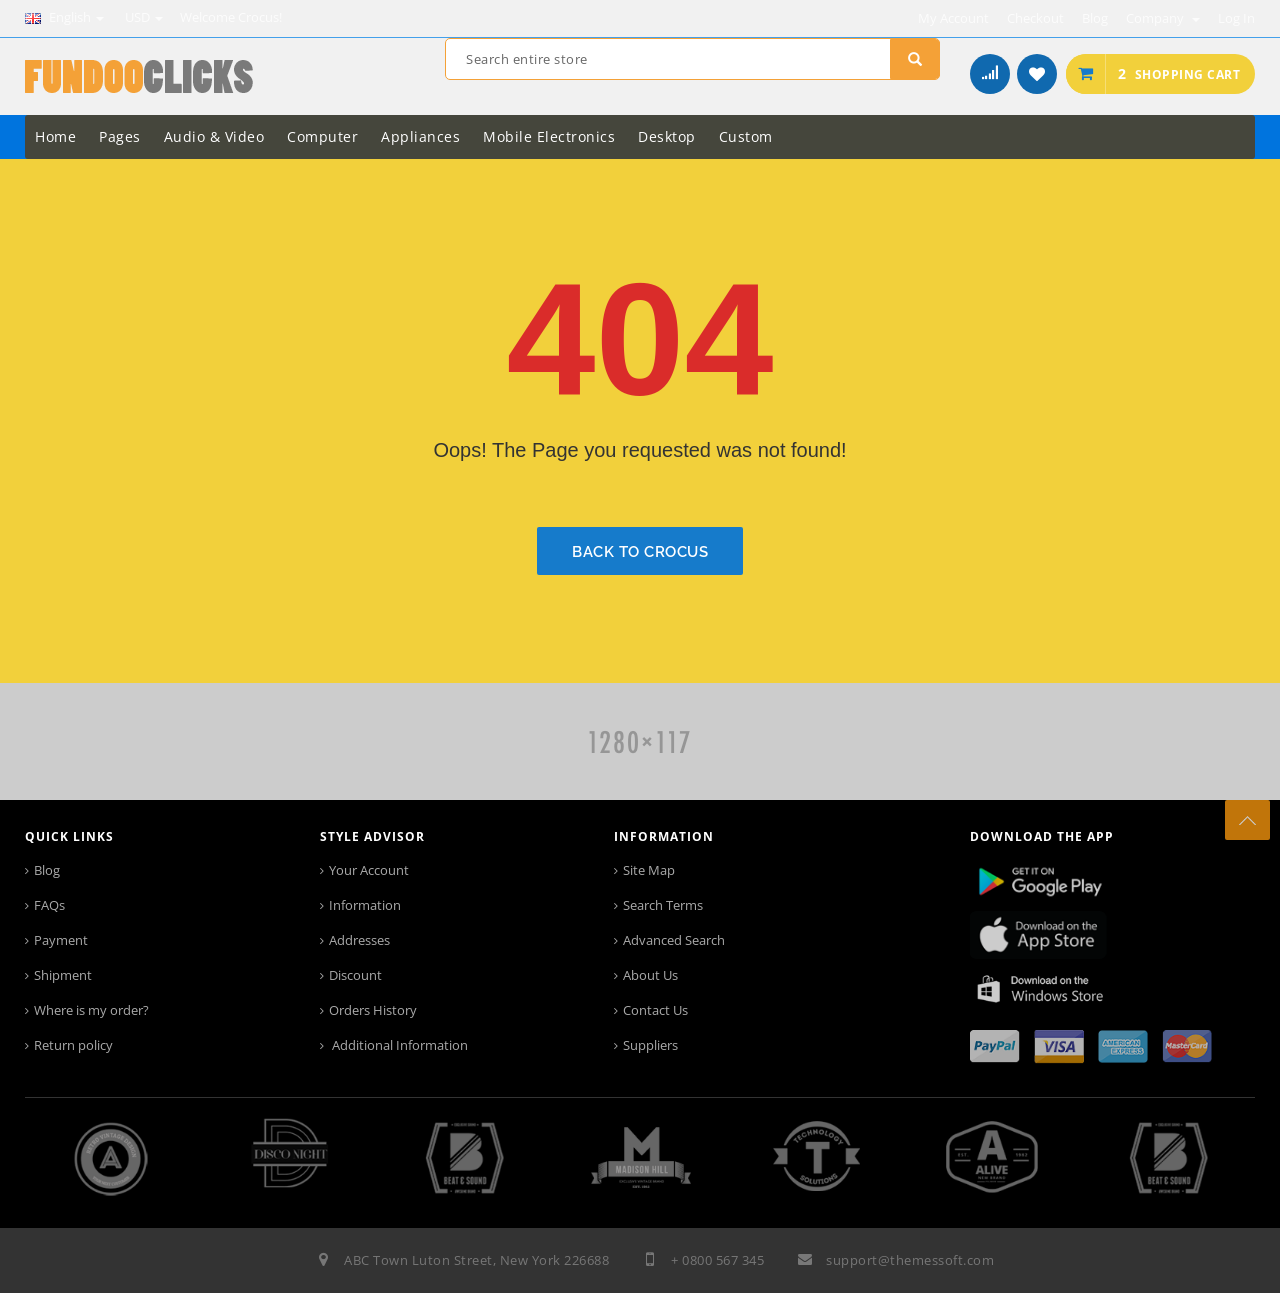
<file: 404error.html>
﻿<!DOCTYPE html>
<html lang="en">
<head>
<meta charset="utf-8">
<!--[if IE]>
<meta http-equiv="X-UA-Compatible" content="IE=edge">
<![endif]-->
<meta name="viewport" content="width=device-width, initial-scale=1.0">
<meta name="description" content="">
<meta name="author" content="">
<title>Crocus, premium HTML5 &amp; CSS3 template</title>

<!-- Favicons Icon -->
<link rel="icon" href="favicon.ico" type="image/x-icon" />
<link rel="shortcut icon" href="favicon.ico" type="image/x-icon" />

<!-- Mobile Specific -->
<meta name="viewport" content="width=device-width, initial-scale=1, maximum-scale=1">

<!-- CSS Style -->
<link rel="stylesheet" type="text/css" href="css/bootstrap.min.css">
<link rel="stylesheet" type="text/css" href="css/font-awesome.css" media="all">
<link rel="stylesheet" type="text/css" href="css/simple-line-icons.css" media="all">


<link rel="stylesheet" type="text/css" href="css/revslider.css" >
<link rel="stylesheet" type="text/css" href="css/owl.carousel.css">
<link rel="stylesheet" type="text/css" href="css/owl.theme.css">
<link rel="stylesheet" type="text/css" href="css/flexslider.css">
<link rel="stylesheet" type="text/css" href="css/jquery.mobile-menu.css">
<link rel="stylesheet" type="text/css" href="css/style.css" media="all">

<!-- Google Fonts -->
<link href='http://fonts.googleapis.com/css?family=Open+Sans:700,600,800,400|Raleway:400,300,600,500,700,800' rel='stylesheet' type='text/css'>
</head>

<body class="shopping-cart-page error-page">
<div id="page"> 
 <!-- Header -->
  <header>
    <div class="header-container">
      <div class="header-top">
        <div class="container">
          <div class="row"> 
            <!-- Header Language -->
            <div class="col-xs-12 col-sm-6">
              <div class="dropdown block-language-wrapper"> <a role="button" data-toggle="dropdown" data-target="#" class="block-language dropdown-toggle" href="#"> <img src="images/english.png" alt="language"> English <span class="caret"></span> </a>
                <ul class="dropdown-menu" role="menu">
                  <li role="presentation"> <a href="#"><img src="images/english.png" alt="language"> English </a> </li>
                  <li role="presentation"> <a href="#"><img src="images/francais.png" alt="language"> French </a> </li>
                  <li role="presentation"> <a href="#"><img src="images/german.png" alt="language"> German </a> </li>
                </ul>
              </div>
              <!-- End Header Language --> 
              
              <!-- Header Currency -->
              <div class="dropdown block-currency-wrapper"> <a role="button" data-toggle="dropdown" data-target="#" class="block-currency dropdown-toggle" href="#"> USD <span class="caret"></span></a>
                <ul class="dropdown-menu" role="menu">
                  <li role="presentation"><a href="#"> $ - Dollar </a> </li>
                  <li role="presentation"><a href="#"> £ - Pound </a> </li>
                  <li role="presentation"><a href="#"> € - Euro </a> </li>
                </ul>
              </div>
              <!-- End Header Currency -->
              <div class="welcome-msg"> Welcome Crocus! </div>
            </div>
            <div class="col-xs-6 hidden-xs"> 
              <!-- Header Top Links -->
              <div class="toplinks">
                <div class="links">
                  <div class="myaccount"><a title="My Account" href="login.html"><span class="hidden-xs">My Account</span></a> </div>
                  <div class="check"><a title="Checkout" href="checkout.html"><span class="hidden-xs">Checkout</span></a> </div>
                  <div class="demo"><a title="Blog" href="blog.html"><span class="hidden-xs">Blog</span></a> </div>
                  <!-- Header Company -->
                  <div class="dropdown block-company-wrapper hidden-xs"> <a role="button" data-toggle="dropdown" data-target="#" class="block-company dropdown-toggle" href="#"> Company <span class="caret"></span></a>
                    <ul class="dropdown-menu">
                      <li role="presentation"><a href="about_us.html"> About Us </a> </li>
                      <li role="presentation"><a href="#"> Customer Service </a> </li>
                      <li role="presentation"><a href="#"> Privacy Policy </a> </li>
                      <li role="presentation"><a href="sitemap.html">Site Map </a> </li>
                      <li role="presentation"><a href="#">Search Terms </a> </li>
                      <li role="presentation"><a href="#">Advanced Search </a> </li>
                    </ul>
                  </div>
                  <!-- End Header Company -->
                  
                  <div class="login"><a href="login.html"><span class="hidden-xs">Log In</span></a> </div>
                </div>
              </div>
              <!-- End Header Top Links --> 
            </div>
          </div>
        </div>
      </div>
      <div class="container">
        <div class="row">
          <div class="col-lg-4 col-md-4 col-sm-4 col-xs-12 logo-block"> 
            <!-- Header Logo -->
            <div class="logo"> <a title="Magento Commerce" href="index.html"><img alt="Magento Commerce" src="images/logo.png"> </a> </div>
            <!-- End Header Logo --> 
          </div>
          <div class="col-lg-5 col-md-4 col-sm-4 col-xs-12 hidden-xs">
            <div class="search-box">
              <form action="cat" method="POST" id="search_mini_form" name="Categories">
                <input type="text" placeholder="Search entire store here..." value="Search entire store" maxlength="70" name="search" id="search">
                <button type="button" class="search-btn-bg"><span class="glyphicon glyphicon-search"></span>&nbsp;</button>
              </form>
            </div>
          </div>
          <div class="col-lg-3 col-md-4 col-sm-4 col-xs-12">
            <a href="#" class="top-link-compare hidden-xs"><i class="compare"></i></a>
            <a href="#" title="My Wishlist" class="top-link-wishlist hidden-xs"><i class="fa fa-heart"></i></a>
            <div class="top-cart-contain pull-right"> 
              <!-- Top Cart -->
              <div class="mini-cart">
                <div data-toggle="dropdown" data-hover="dropdown" class="basket dropdown-toggle"> <a href="shopping_cart.html"> <span class="cart_count">2</span><span class="price">Shopping Cart</span> </a> </div>
                <div>
                  <div class="top-cart-content"> 
                    
                    <!--block-subtitle-->
                    <ul class="mini-products-list" id="cart-sidebar">
                      <li class="item first">
                        <div class="item-inner"> <a class="product-image" title="QX30 Lens Camera" href="#l"><img alt="QX30 Lens Camera" src="images/product-img.jpg"> </a>
                          <div class="product-details">
                            <div class="access"><a class="btn-remove1" title="Remove This Item" href="#">Remove</a> <a class="btn-edit" title="Edit item" href="#"><i class="icon-pencil"></i><span class="hidden">Edit item</span></a> </div>
                            <!--access--><strong>1</strong> x <span class="price">$179.99</span>
                            <p class="product-name"><a href="#">QX30 Lens Camera...</a> </p>
                          </div>
                        </div>
                      </li>
                      <li class="item last">
                        <div class="item-inner"> <a class="product-image" title="Epson L360 Printer" href="product_detail.html"><img alt="Epson L360 Printer" src="images/product-img.jpg"> </a>
                          <div class="product-details">
                            <div class="access"><a class="btn-remove1" title="Remove This Item" href="#">Remove</a> <a class="btn-edit" title="Edit item" href="#"><i class="icon-pencil"></i><span class="hidden">Edit item</span></a> </div>
                            <!--access--><strong>1</strong> x <span class="price">$80.00</span>
                            <p class="product-name"><a href="#">Epson L360 Printer...</a> </p>
                          </div>
                        </div>
                      </li>
                    </ul>
                    
                    <!--actions-->
                    <div class="actions">
                      <button class="btn-checkout" title="Checkout" type="button"><span>Checkout</span> </button>
                      <a href="shopping_cart.html" class="view-cart"><span>View Cart</span></a> </div>
                  </div>
                </div>
              </div>
              <!-- Top Cart -->
              <div id="ajaxconfig_info" style="display:none"> <a href="#/"></a>
                <input value="" type="hidden">
                <input id="enable_module" value="1" type="hidden">
                <input class="effect_to_cart" value="1" type="hidden">
                <input class="title_shopping_cart" value="Go to shopping cart" type="hidden">
              </div>
            </div>
          </div>
        </div>
      </div>
    </div>
    
    <!-- end header --> 
    
    <!-- Navigation -->
    
        <nav>
      <div class="container">
        <div class="mm-toggle-wrap">
          <div class="mm-toggle"><i class="fa fa-bars"></i><span class="mm-label">Menu</span> </div>
        </div>
        <div class="nav-inner"> 
          <!-- BEGIN NAV -->
          <ul id="nav" class="hidden-xs">
            <li class="level0 parent drop-menu" id="nav-home"><a href="index.html" class="level-top"><span>Home</span></a> 
              <ul class="level1">
                <li class="level2 first"><a href="http://htmldemo.themessoft.com/crocus/version1/"><span>Version 1</span></a> </li>
                <li class="level2 nav-10-2"> <a href="http://htmldemo.themessoft.com/crocus/version2/"> <span>Version 2</span> </a> </li>
              </ul>
            </li>
            <li class="level0 nav-6 level-top drop-menu"> <a class="level-top" href="#"> <span>Pages</span> </a>
              <ul class="level1">
                <li class="level2 first"><a href="grid.html"><span>Grid</span></a> </li>
                <li class="level2 nav-10-2"> <a href="list.html"> <span>List</span> </a> </li>
                <li class="level2 nav-10-3"> <a href="product_detail.html"> <span>Product Detail</span> </a> </li>
                <li class="level2 nav-10-4"> <a href="shopping_cart.html"> <span>Shopping Cart</span> </a> </li>
                <li class="level2 parent"><a href="checkout.html"><span>Checkout</span></a> </li>
                <li class="level1 nav-10-4"> <a href="wishlist.html"> <span>Wishlist</span> </a> </li>
                <li class="level1"> <a href="dashboard.html"> <span>Dashboard</span> </a> </li>
                <li class="level1"> <a href="multiple_addresses.html"> <span>Multiple Addresses</span> </a> </li>
                <li class="level1"> <a href="blog.html"> <span>Blog</span> </a> </li>
                <li class="level1"><a href="quick_view.html"><span>Quick view</span></a> </li>
                <li class="level1"><a href="newsletter.html"><span>Newsletter</span></a> </li>
                <li class="level1"><a href="404error.html"><span>404 Error Page</span></a> </li>
                  <li class="level1"><a href="about_us.html"><span>About us</span></a> </li>
                   <li class="level1"><a href="contact_us.html"><span>Contact us</span></a> </li>
              </ul>
            </li>
            <li class="mega-menu"> <a class="level-top" href="grid.html"><span>Audio & Video</span></a>
              <div class="level0-wrapper dropdown-6col">
                <div class="container">
                  <div class="level0-wrapper2">
                    <div class="nav-add"> <a href="#"><img src="images/menu-banner.png" alt="download"> </a> </div>
                    <div class="nav-block nav-block-center"> 
                      <!--mega menu-->
                      <ul class="level0">
                        <li class="level3 nav-6-1 parent item"> <a href="grid.html"><span>Audio Components</span></a>
                          <ul class="level1">
                            <li class="level2 nav-6-1-1"> <a href="grid.html"><span>Receivers</span></a> </li>
                            <li class="level2 nav-6-1-1"> <a href="grid.html"><span>Home Theater</span></a> </li>
                            <li class="level2 nav-6-1-1"> <a href="grid.html"><span>Mini Systems</span></a> </li>
                            <li class="level2 nav-6-1-1"> <a href="grid.html"><span>CD Recorders</span></a> </li>
                          </ul>
                        </li>
                        <li class="level3 nav-6-1 parent item"> <a href="grid.html"><span>Video Accessories</span></a>
                          <ul class="level1">
                            <li class="level2 nav-6-1-1"> <a href="grid.html"><span>Nintendo DS</span></a> </li>
                            <li class="level2 nav-6-1-1"> <a href="grid.html"><span>PlayStation</span></a> </li>
                            <li class="level2 nav-6-1-1"> <a href="grid.html"><span>DVD Players</span></a> </li>
                            <li class="level2 nav-6-1-1"> <a href="grid.html"><span>Hard Drives</span></a> </li>
                          </ul>
                        </li>
                        <li class="level3 nav-6-1 parent item"> <a href="grid.html"><span>Televisions</span></a>
                          <ul class="level1">
                            <li class="level2 nav-6-1-1"> <a href="grid.html"><span>TV Accessories</span></a> </li>
                            <li class="level2 nav-6-1-1"> <a href="grid.html"><span>Plasma & LCD</span></a> </li>
                            <li class="level2 nav-6-1-1"> <a href="grid.html"><span>Televisions/Tube</span></a> </li>
                            <li class="level2 nav-6-1-1"> <a href="grid.html"><span>Projection TV</span></a> </li>
                          </ul>
                        </li>
                        <li class="level3 nav-6-1 parent item"> <a href="grid.html"><span>Headsets</span></a>
                          <ul class="level1">
                            <li class="level2 nav-6-1-1"> <a href="grid.html"><span>Gaming Headsets</span></a> </li>
                            <li class="level2 nav-6-1-1"> <a href="grid.html"><span>Stereo Headsets</span></a> </li>
                            <li class="level2 nav-6-1-1"> <a href="grid.html"><span>Mobile Headsets</span></a> </li>
                            <li class="level2 nav-6-1-1"> <a href="grid.html"><span>Wireless</span></a> </li>
                          </ul>
                        </li>
                        <li class="level3 nav-6-1 parent item"> <a href="grid.html"><span>Videography</span></a>
                          <ul class="level1">
                            <li class="level2 nav-6-1-1"> <a href="grid.html"><span>Underwater</span></a> </li>
                            <li class="level2 nav-6-1-1"> <a href="grid.html"><span>Event Videography</span></a> </li>
                            <li class="level2 nav-6-1-1"> <a href="grid.html"><span>Wedding Videography</span></a> </li>
                            <li class="level2 nav-6-1-1"> <a href="grid.html"><span>Party Videography</span></a> </li>
                          </ul>
                        </li>
                        <li class="level3 nav-6-1 parent item"> <a href="grid.html"><span>Audio Chipset</span></a>
                          <ul class="level1">
                            <li class="level2 nav-6-1-1"> <a href="grid.html"><span>ASUS AV100</span></a> </li>
                            <li class="level2 nav-6-1-1"> <a href="grid.html"><span>C-Media CMI8786</span></a> </li>
                            <li class="level2 nav-6-1-1"> <a href="grid.html"><span>ASUS AV66</span></a> </li>
                            <li class="level2 nav-6-1-1"> <a href="grid.html"><span>C-Media</span></a> </li>
                          </ul>
                        </li>
                      </ul>
                      <!--level0--> 
                    </div>
                    <!--nav-block nav-block-center--> 
                    <!--nav-block nav-block-center--> 
                    
                  </div>
                  <!--level0-wrapper2--> 
                </div>
                <!--container--> 
              </div>
              <!--level0-wrapper dropdown-6col--> 
              <!--mega menu--> 
            </li>
            <li class="mega-menu"> <a class="level-top" href="grid.html"><span>Computer</span></a>
              <div class="level0-wrapper dropdown-6col">
                <div class="container">
                  <div class="level0-wrapper2">
                    <div class="nav-block nav-block-center">
                      <div class="col-2">
                        <div class="menu_image1"> <a title="" href="#"><img alt="menu_image" src="images/watch.png"> </a> </div>
                      </div>
                      
                      <!--mega menu-->
                      <div class="col-1">
                        <ul class="level0">
                          <li class="level3 nav-6-1 parent item"> <a href="grid.html"><span>Micro Computers</span></a>
                            <ul class="level1">
                              <li class="level2 nav-6-1-1"> <a href="grid.html"><span>Desktop</span></a> </li>
                              <li class="level2 nav-6-1-1"> <a href="grid.html"><span>Video Game</span></a> </li>
                              <li class="level2 nav-6-1-1"> <a href="grid.html"><span>Smart TV</span></a> </li>
                              <li class="level2 nav-6-1-1"> <a href="grid.html"><span>Miscellaneous</span></a> </li>
                            </ul>
                          </li>
                          <li class="level3 nav-6-1 parent item"> <a href="grid.html"><span>Mobile Computers</span></a>
                            <ul class="level1">
                              <li class="level2 nav-6-1-1"> <a href="grid.html"><span>Laptop</span></a> </li>
                              <li class="level2 nav-6-1-1"> <a href="grid.html"><span>Tablet</span></a> </li>
                              <li class="level2 nav-6-1-1"> <a href="grid.html"><span>Netbooks</span></a> </li>
                              <li class="level2 nav-6-1-1"> <a href="grid.html"><span>Smartphones</span></a> </li>
                            </ul>
                          </li>
                          <li class="level3 nav-6-1 parent item"> <a href="grid.html"><span>Accesories</span></a>
                            <ul class="level1">
                              <li class="level2 nav-6-1-1"> <a href="grid.html"><span>Input Devices</span></a> </li>
                              <li class="level2 nav-6-1-1"> <a href="grid.html"><span>Output Devices</span></a> </li>
                              <li class="level2 nav-6-1-1"> <a href="grid.html"><span>Processing Devices</span></a> </li>
                              <li class="level2 nav-6-1-1"> <a href="grid.html"><span>Storage Devices</span></a> </li>
                            </ul>
                          </li>
                          <li class="level3 nav-6-1 parent item"> <a href="grid.html"><span>Data Storage</span></a>
                            <ul class="level1">
                              <li class="level2 nav-6-1-1"> <a href="grid.html"><span>Portable</span></a> </li>
                              <li class="level2 nav-6-1-1"> <a href="grid.html"><span>Semi-Portable</span></a> </li>
                              <li class="level2 nav-6-1-1"> <a href="grid.html"><span>Volatile</span></a> </li>
                              <li class="level2 nav-6-1-1"> <a href="grid.html"><span>Other</span></a> </li>
                            </ul>
                          </li>
                          <li class="level3 nav-6-1 parent item"> <a href="grid.html"><span>Hardware</span></a>
                            <ul class="level1">
                              <li class="level2 nav-6-1-1"> <a href="grid.html"><span>Monitor</span></a> </li>
                              <li class="level2 nav-6-1-1"> <a href="grid.html"><span>Keyboard</span></a> </li>
                              <li class="level2 nav-6-1-1"> <a href="grid.html"><span>Data Storage</span></a> </li>
                              <li class="level2 nav-6-1-1"> <a href="grid.html"><span>HDD</span></a> </li>
                            </ul>
                          </li>
                          <li class="level3 nav-6-1 parent item"> <a href="grid.html"><span>Keyboard & Mice</span></a>
                            <ul class="level1">
                              <li class="level2 nav-6-1-1"> <a href="grid.html"><span>Wireless Keyboard</span></a> </li>
                              <li class="level2 nav-6-1-1"> <a href="grid.html"><span>Wireless Mice</span></a> </li>
                              <li class="level2 nav-6-1-1"> <a href="grid.html"><span>Combo</span></a> </li>
                              <li class="level2 nav-6-1-1"> <a href="grid.html"><span>Other</span></a> </li>
                            </ul>
                          </li>
                        </ul>
                        <!--level0--> 
                      </div>
                    </div>
                    <!--nav-block nav-block-center--> 
                    
                  </div>
                  <!--level0-wrapper2--> 
                </div>
                <!--container--> 
              </div>
              <!--level0-wrapper dropdown-6col--> 
              <!--mega menu--> 
            </li>
            <li class="mega-menu"> <a class="level-top" href="grid.html"><span>Appliances</span></a>
              <div class="level0-wrapper dropdown-6col">
                <div class="container">
                  <div class="level0-wrapper2">
                    <div class="nav-block nav-block-center"> 
                      <!--mega menu-->
                      
                      <ul class="level0">
                        <li class="level3 nav-6-1 parent item"> <a href="grid.html"><span>Mobiles</span></a>
                          <ul class="level1">
                            <li class="level2 nav-6-1-1"> <a href="grid.html"><span>Samsung</span></a> </li>
                            <li class="level2 nav-6-1-1"> <a href="grid.html"><span>Nokia</span></a> </li>
                            <li class="level2 nav-6-1-1"> <a href="grid.html"><span>iPhone</span></a> </li>
                            <li class="level2 nav-6-1-1"> <a href="grid.html"><span>Sony</span></a> </li>
                          </ul>
                        </li>
                        <li class="level3 nav-6-1 parent item"> <a href="grid.html"><span>Accesories</span></a>
                          <ul class="level1">
                            <li class="level2 nav-6-1-1"> <a href="grid.html"><span>Mobile Memory Cards</span></a> </li>
                            <li class="level2 nav-6-1-1"> <a href="grid.html"><span>Cases &amp; Covers</span></a> </li>
                            <li class="level2 nav-6-1-1"> <a href="grid.html"><span>Mobile Headphones</span></a> </li>
                            <li class="level2 nav-6-1-1"> <a href="grid.html"><span>Bluetooth Headsets</span></a> </li>
                          </ul>
                        </li>
                        <li class="level3 nav-6-1 parent item"> <a href="grid.html"><span>Cameras</span></a>
                          <ul class="level1">
                            <li class="level2 nav-6-1-1"> <a href="grid.html"><span>Camcorders</span></a> </li>
                            <li class="level2 nav-6-1-1"> <a href="grid.html"><span>Point &amp; Shoot</span></a> </li>
                            <li class="level2 nav-6-1-1"> <a href="grid.html"><span>Digital SLR</span></a> </li>
                            <li class="level2 nav-6-1-1"> <a href="grid.html"><span>Camera Accesories</span></a> </li>
                          </ul>
                        </li>
                        <li class="level3 nav-6-1 parent item"> <a href="grid.html"><span>Audio &amp; Video</span></a>
                          <ul class="level1">
                            <li class="level2 nav-6-1-1"> <a href="grid.html"><span>MP3 Players</span></a> </li>
                            <li class="level2 nav-6-1-1"> <a href="grid.html"><span>IPods</span></a> </li>
                            <li class="level2 nav-6-1-1"> <a href="grid.html"><span>Speakers</span></a> </li>
                            <li class="level2 nav-6-1-1"> <a href="grid.html"><span>Video Players</span></a> </li>
                          </ul>
                        </li>
                        <li class="level3 nav-6-1 parent item"> <a href="grid.html"><span>Computer</span></a>
                          <ul class="level1">
                            <li class="level2 nav-6-1-1"> <a href="grid.html"><span>External Hard Disk</span></a> </li>
                            <li class="level2 nav-6-1-1"> <a href="grid.html"><span>Pendrives</span></a> </li>
                            <li class="level2 nav-6-1-1"> <a href="grid.html"><span>Headphones</span></a> </li>
                            <li class="level2 nav-6-1-1"> <a href="grid.html"><span>PC components</span></a> </li>
                          </ul>
                        </li>
                        <li class="level3 nav-6-1 parent item"> <a href="grid.html"><span>Appliances</span></a>
                          <ul class="level1">
                            <li class="level2 nav-6-1-1"> <a href="grid.html"><span>Vaccume Cleaners</span></a> </li>
                            <li class="level2 nav-6-1-1"> <a href="grid.html"><span>Indoor Lighting</span></a> </li>
                            <li class="level2 nav-6-1-1"> <a href="grid.html"><span>Kitchen Tools</span></a> </li>
                            <li class="level2 nav-6-1-1"> <a href="grid.html"><span>Water Purifier</span></a> </li>
                          </ul>
                        </li>
                      </ul>
                      <!--level0--> 
                    </div>
                    <!--nav-block nav-block-center--> 
                  </div>
                  <!--level0-wrapper2--> 
                </div>
                <!--container--> 
              </div>
              <!--level0-wrapper dropdown-6col--> 
              <!--mega menu--> 
            </li>
            <li class="mega-menu"> <a class="level-top" href="grid.html"><span>Mobile Electronics</span></a>
              <div class="level0-wrapper dropdown-6col">
                <div class="container">
                  <div class="level0-wrapper2">
                    <div class="nav-block nav-block-center grid12-8 itemgrid itemgrid-4col"> 
                      <!--mega menu-->
                      <ul class="level0">
                        <li class="level3 nav-6-1 parent item"> <a href="grid.html"><span>Safety & Security</span></a>
                          <ul class="level1">
                            <li class="level2 nav-6-1-1"> <a href="grid.html"><span>GPS Navigation</span></a> </li>
                            <li class="level2 nav-6-1-1"> <a href="grid.html"><span>Safety Cameras</span></a> </li>
                            <li class="level2 nav-6-1-1"> <a href="grid.html"><span>Security Systems</span></a> </li>
                            <li class="level2 nav-6-1-1"> <a href="grid.html"><span>Vehicle Tracking</span></a> </li>
                            <li class="level2 nav-6-1-1"> <a href="grid.html"><span>GPS Navigation</span></a> </li>
                            <li class="level2 nav-6-1-1"> <a href="grid.html"><span>Safety Cameras</span></a> </li>
                            <li class="level2 nav-6-1-1"> <a href="grid.html"><span>Security Systems</span></a> </li>
                            <li class="level2 nav-6-1-1"> <a href="grid.html"><span>Vehicle Tracking</span></a> </li>
                            <li class="level2 nav-6-1-1"> <a href="grid.html"><span>Satelite Radio</span></a> </li>
                            <li class="level2 nav-6-1-1"> <a href="grid.html"><span>Streaming Music</span></a> </li>
                          </ul>
                        </li>
                        <li class="level3 nav-6-1 parent item"> <a href="grid.html"><span>Audio</span></a>
                          <ul class="level1">
                            <li class="level2 nav-6-1-1"> <a href="grid.html"><span>Audio Upgrades</span></a> </li>
                            <li class="level2 nav-6-1-1"> <a href="grid.html"><span>HD Radio</span></a> </li>
                            <li class="level2 nav-6-1-1"> <a href="grid.html"><span>Satelite Radio</span></a> </li>
                            <li class="level2 nav-6-1-1"> <a href="grid.html"><span>Streaming Music</span></a> </li>
                            <li class="level2 nav-6-1-1"> <a href="grid.html"><span>Audio Upgrades</span></a> </li>
                            <li class="level2 nav-6-1-1"> <a href="grid.html"><span>HD Radio</span></a> </li>
                            <li class="level2 nav-6-1-1"> <a href="grid.html"><span>Satelite Radio</span></a> </li>
                            <li class="level2 nav-6-1-1"> <a href="grid.html"><span>Streaming Music</span></a> </li>
                            <li class="level2 nav-6-1-1"> <a href="grid.html"><span>Safety Cameras</span></a> </li>
                            <li class="level2 nav-6-1-1"> <a href="grid.html"><span>Security Systems</span></a> </li>
                          </ul>
                        </li>
                        <li class="level3 nav-6-1 parent item"> <a href="grid.html"><span>Accesories</span></a>
                          <ul class="level1">
                            <li class="level2 nav-6-1-1"> <a href="grid.html"><span>Batteries</span></a> </li>
                            <li class="level2 nav-6-1-1"> <a href="grid.html"><span>Cables & Adapters</span></a> </li>
                            <li class="level2 nav-6-1-1"> <a href="grid.html"><span>Headsets</span></a> </li>
                            <li class="level2 nav-6-1-1"> <a href="grid.html"><span>Smart Watches</span></a> </li>
                            <li class="level2 nav-6-1-1"> <a href="grid.html"><span>Batteries</span></a> </li>
                            <li class="level2 nav-6-1-1"> <a href="grid.html"><span>Cables & Adapters</span></a> </li>
                            <li class="level2 nav-6-1-1"> <a href="grid.html"><span>Headsets</span></a> </li>
                            <li class="level2 nav-6-1-1"> <a href="grid.html"><span>Smart Watches</span></a> </li>
                            <li class="level2 nav-6-1-1"> <a href="grid.html"><span>Business</span></a> </li>
                            <li class="level2 nav-6-1-1"> <a href="grid.html"><span>Entertainment</span></a> </li>
                          </ul>
                        </li>
                        <li class="level3 nav-6-1 parent item"> <a href="grid.html"><span>Tablets</span></a>
                          <ul class="level1">
                            <li class="level2 nav-6-1-1"> <a href="grid.html"><span>Entertainment</span></a> </li>
                            <li class="level2 nav-6-1-1"> <a href="grid.html"><span>Kids</span></a> </li>
                            <li class="level2 nav-6-1-1"> <a href="grid.html"><span>Gaming</span></a> </li>
                            <li class="level2 nav-6-1-1"> <a href="grid.html"><span>Business</span></a> </li>
                            <li class="level2 nav-6-1-1"> <a href="grid.html"><span>Entertainment</span></a> </li>
                            <li class="level2 nav-6-1-1"> <a href="grid.html"><span>Kids</span></a> </li>
                            <li class="level2 nav-6-1-1"> <a href="grid.html"><span>Gaming</span></a> </li>
                            <li class="level2 nav-6-1-1"> <a href="grid.html"><span>Business</span></a> </li>
                            <li class="level2 nav-6-1-1"> <a href="grid.html"><span>Headsets</span></a> </li>
                            <li class="level2 nav-6-1-1"> <a href="grid.html"><span>Smart Watches</span></a> </li>
                          </ul>
                        </li>
                      </ul>
                      <!--level0--> 
                    </div>
                    <!--nav-block nav-block-center-->
                    <div class="nav-block nav-block-right std grid12-4"><img src="images/laptop.png" alt="laptop"> </div>
                  </div>
                  <!--level0-wrapper2--> 
                </div>
                <!--container--> 
              </div>
              <!--level0-wrapper dropdown-6col--> 
              <!--mega menu--> 
            </li>
            <li class="mega-menu"> <a class="level-top" href="grid.html"><span>Desktop</span></a> </li>
            <li class="nav-custom-link mega-menu"> <a href="#" class="level-top"> <span>Custom</span> </a></li>
          </ul>
          <!--nav--> 
        </div>
      </div>
    </nav>
    
    <!-- end nav --> 
  </header>
  <!-- main-container -->
  <section class="content-wrapper">
    <div class="container">
      <div class="std">
        <div class="page-not-found wow bounceInRight animated">
          <h2>404</h2>
          <h3>Oops! The Page you requested was not found!</h3>
          <div><a href="index.html" type="button" class="btn-home"><span>Back to Crocus</span></a></div>
        </div>
      </div>
    </div>
  </section>
  
  <!--End main-container --> 
  


  <!-- Footer -->
   <!-- Footer -->
  <footer>
  <div class="footer-add"> <a href="#"><img src="images/footer-banner.png" alt="download"> </a> </div>
    <div class="footer-inner">
    
      <div class="container">
      
        <div class="row">
          <div class="col-sm-8 col-xs-12 col-lg-9">
            <div class="footer-column pull-left">
              <h4>QUICK LINKS</h4>
              <ul class="links">
                <li class="first"><a href="/blog/" title="How to buy">Blog</a></li>
                <li><a href="#" title="FAQs">FAQs</a></li>
                <li><a href="#" title="Payment">Payment</a></li>
                <li><a href="#" title="Shipment">Shipment</a></li>
                <li><a href="#" title="Where is my order?">Where is my order?</a></li>
                <li class="last"><a href="#" title="Return policy">Return policy</a></li>
              </ul>
            </div>
            <div class="footer-column pull-left">
              <h4>Style Advisor</h4>
              <ul class="links">
                <li class="first"><a href="#" title="Your Account">Your Account</a></li>
                <li><a href="#" title="Information">Information</a></li>
                <li><a href="#" title="Addresses">Addresses</a></li>
                <li><a href="#" title="Addresses">Discount</a></li>
                <li><a href="#" title="Orders History">Orders History</a></li>
                <li class="last"><a href="#" title=" Additional Information"> Additional Information</a></li>
              </ul>
            </div>
            <div class="footer-column pull-left">
              <h4>Information</h4>
              <ul class="links">
                <li class="first"><a href="#" title="Site Map">Site Map</a></li>
                <li><a href="#" title="Search Terms">Search Terms</a></li>
                <li><a href="#" title="Advanced Search">Advanced Search</a></li>
                <li><a href="#" title="History">About Us</a></li>
                <li><a href="#" title="History">Contact Us</a></li>
                <li><a href="#" title="Suppliers">Suppliers</a></li>
              </ul>
            </div>
          </div>
          <div class="col-xs-12 col-lg-3 col-sm-4">
            <div class="footer-column-last">
              <div class="newsletter-wrap">
                <h4>Download the App</h4>
                <div class="app-img"><img src="images/android-app.png" alt="android"></div>
                <div class="app-img"><img src="images/ios-app.png" alt="android"></div>
                <div class="app-img"><img src="images/windows-btn.png" alt="android"></div>
              </div>
              <div class="payment-accept">
                <div><img src="images/payment-1.png" alt="payment1"> <img src="images/payment-2.png" alt="payment2"> <img src="images/payment-3.png" alt="payment3"> <img src="images/payment-4.png" alt="payment4"> </div>
              </div>
            </div>
          </div>
        </div>
      </div>
    </div>
    
    <!-- Brand Logo -->
    
    <div class="brand-logo">
      <div class="container">
        <div class="slider-items-products">
          <div id="brand-logo-slider" class="product-flexslider hidden-buttons">
            <div class="slider-items slider-width-col6"> 
              
              <!-- Item -->
              <div class="item"> <a href="#"><img src="images/b-logo3.png" alt="Image"> </a> </div>
              <!-- End Item --> 
              
              <!-- Item -->
              <div class="item"> <a href="#"><img src="images/b-logo1.png" alt="Image"> </a> </div>
              <!-- End Item --> 
              
              <!-- Item -->
              <div class="item"> <a href="#"><img src="images/b-logo2.png" alt="Image"> </a> </div>
              <!-- End Item --> 
              
              <!-- Item -->
              <div class="item"> <a href="#"><img src="images/b-logo4.png" alt="Image"> </a> </div>
              <!-- End Item --> 
              
              <!-- Item -->
              <div class="item"> <a href="#"><img src="images/b-logo5.png" alt="Image"> </a> </div>
              <!-- End Item --> 
              
              <!-- Item -->
              <div class="item"> <a href="#"><img src="images/b-logo6.png" alt="Image"> </a> </div>
              <!-- End Item --> 
              
              <!-- Item -->
              <div class="item"> <a href="#"><img src="images/b-logo2.png" alt="Image"> </a> </div>
              <!-- End Item --> 
              
              <!-- Item -->
              <div class="item"> <a href="#"><img src="images/b-logo4.png" alt="Image"> </a> </div>
              <!-- End Item --> 
              
            </div>
          </div>
        </div>
      </div>
    </div>
    <div class="footer-bottom">
      <div class="container">
        <div class="row">
          <address>
 <span> <i class="fa fa-map-marker"></i> ABC Town Luton Street, New York 226688 </span> <span><i class="fa fa-mobile"></i> + 0800 567 345</span> <span><i class="fa fa-envelope"></i> support@themessoft.com</span>
</address>
        </div>
      </div>
    </div>
  </footer>
</div>
<div id="mobile-menu">
  <ul>
    <li>
      <div class="mm-search">
        <form id="search1" name="search">
          <div class="input-group">
            <div class="input-group-btn">
              <button class="btn btn-default" type="submit"><i class="fa fa-search"></i> </button>
            </div>
            <input type="text" class="form-control simple" placeholder="Search ..." name="srch-term" id="srch-term">
          </div>
        </form>
      </div>
    </li>
    <li><a href="index.html">Home</a>
      
    </li>
    <li><a href="#">Pages</a>
      <ul>
        <li><a href="grid.html">Grid</a> </li>
        <li> <a href="list.html">List</a> </li>
        <li> <a href="product_detail.html">Product Detail</a> </li>
        <li> <a href="shopping_cart.html">Shopping Cart</a> </li>
        <li><a href="checkout.html">Checkout</a> </li>
        <li> <a href="wishlist.html">Wishlist</a> </li>
        <li> <a href="dashboard.html">Dashboard</a> </li>
        <li> <a href="multiple_addresses.html">Multiple Addresses</a> </li>
        <li> <a href="about_us.html">About us</a> </li>
        <li><a href="blog.html">Blog</a>
          <ul>
            <li><a href="blog-detail.html">Blog Detail</a> </li>
          </ul>
        </li>
        <li><a href="contact_us.html">Contact us</a> </li>
        <li><a href="404error.html">404 Error Page</a> </li>
      </ul>
    </li>
    <li><a href="#">Audio & Video</a>
      <ul>
        <li> <a href="#" class="">Audio Components</a>
          <ul>
            <li> <a href="grid.html" class="">Receivers</a> </li>
            <li> <a href="grid.html" class="">Home Theater</a> </li>
            <li> <a href="grid.html" class="">Mini Systems</a> </li>
            <li> <a href="grid.html" class="">CD Recorders</a> </li>
          </ul>
        </li>
        <li> <a href="grid.html">Video Accessories</a>
          <ul>
            <li> <a href="grid.html">Nintendo DS</a> </li>
            <li> <a href="grid.html">PlayStation</a> </li>
            <li> <a href="grid.html">DVD Players</a> </li>
            <li> <a href="grid.html">Hard Drives</a> </li>
          </ul>
        </li>
        <li> <a href="grid.html">Televisions</a>
          <ul>
            <li> <a href="grid.html">TV Accessories</a> </li>
            <li> <a href="grid.html">Plasma & LCD</a> </li>
            <li> <a href="grid.html">Televisions/Tube</a> </li>
            <li> <a href="grid.html">Projection TV</a> </li>
          </ul>
        </li>
        <li> <a href="grid.html">Headsets</a>
          <ul>
            <li> <a href="grid.html">Gaming Headsets</a> </li>
            <li> <a href="grid.html">Stereo Headsets</a> </li>
            <li> <a href="grid.html">Mobile Headsets</a> </li>
            <li> <a href="grid.html">Wireless</a> </li>
          </ul>
        </li>
        <li> <a href="grid.html">Videography</a>
          <ul>
            <li> <a href="grid.html">Underwater</a> </li>
            <li> <a href="grid.html">Event Videography</a> </li>
            <li> <a href="grid.html">Wedding Videography</a> </li>
            <li> <a href="grid.html">Party Videography</a> </li>
          </ul>
        </li>
        <li> <a href="grid.html">Audio Chipset</a>
          <ul>
            <li> <a href="grid.html">ASUS AV100</a> </li>
            <li> <a href="grid.html">C-Media CMI8786</a> </li>
            <li> <a href="grid.html">ASUS AV66</a> </li>
            <li> <a href="grid.html">C-Media</a> </li>
          </ul>
        </li>
      </ul>
    </li>
    <li><a href="grid.html">Computer</a>
      <ul>
        <li> <a href="grid.html" class="">Micro Computers</a>
          <ul class="level1">
            <li class="level2 nav-6-1-1"><a href="grid.html">Desktop</a> </li>
            <li class="level2 nav-6-1-1"><a href="grid.html">Video Game</a> </li>
            <li class="level2 nav-6-1-1"><a href="grid.html">Smart TV</a> </li>
            <li class="level2 nav-6-1-1"><a href="grid.html">Miscellaneous</a> </li>
          </ul>
        </li>
        <li> <a href="grid.html">Mobile Computers</a>
          <ul class="level1">
            <li class="level2 nav-6-1-1"> <a href="grid.html">Laptop</a> </li>
            <li class="level2 nav-6-1-1"> <a href="grid.html">Tablet</a> </li>
            <li class="level2 nav-6-1-1"> <a href="grid.html">Netbooks</a> </li>
            <li class="level2 nav-6-1-1"> <a href="grid.html">Smartphones</a> </li>
          </ul>
        </li>
        <li> <a href="grid.html">Accesories</a>
          <ul class="level1">
            <li class="level2 nav-6-1-1"> <a href="grid.html">Input Devices</a> </li>
            <li class="level2 nav-6-1-1"> <a href="grid.html">Output Devices</a> </li>
            <li class="level2 nav-6-1-1"> <a href="grid.html">Processing Devices</a> </li>
            <li class="level2 nav-6-1-1"> <a href="grid.html">Storage Devices</a> </li>
          </ul>
        </li>
        <li> <a href="#.html">Data Storage</a>
          <ul class="level1">
            <li class="level2 nav-6-1-1"> <a href="grid.html">Portable</a> </li>
      <li class="level2 nav-6-1-1"> <a href="grid.html">Semi-Portable</a> </li>
            <li class="level2 nav-6-1-1"> <a href="grid.html">Volatile</a> </li>
            <li class="level2 nav-6-1-1"> <a href="grid.html">Other</a> </li>
          </ul>
        </li>
        <li> <a href="grid.html">Hardware</a>
          <ul class="level1">
            <li class="level2 nav-6-1-1"> <a href="grid.html">Monitor</a> </li>
            <li class="level2 nav-6-1-1"> <a href="grid.html">Keyboard</a> </li>
            <li class="level2 nav-6-1-1"> <a href="grid.html">Data Storage</a> </li>
            <li class="level2 nav-6-1-1"> <a href="grid.html">HDD</a> </li>
          </ul>
        </li>
        <li> <a href="grid.html">Keyboard & Mice</a>
          <ul class="level1">
           <li class="level2 nav-6-1-1"> <a href="grid.html">Wireless Keyboard</a> </li>
           <li class="level2 nav-6-1-1"> <a href="grid.html">Wireless Mice</a> </li>
           <li class="level2 nav-6-1-1"> <a href="grid.html">Combo</a> </li>
           <li class="level2 nav-6-1-1"> <a href="grid.html">Other</a> </li>
          </ul>
        </li>
      </ul>
    </li>
    <li><a href="grid.html">Appliances</a>
      <ul>
        <li> <a href="grid.html">Mobiles</a>
          <ul>
            <li> <a href="grid.html">Samsung</a> </li>
            <li> <a href="grid.html">Nokia</a> </li>
            <li> <a href="grid.html">IPhone</a> </li>
            <li> <a href="grid.html">Sony</a> </li>
          </ul>
        </li>
        <li> <a href="grid.html" class="">Accesories</a>
          <ul>
            <li> <a href="grid.html">Mobile Memory Cards</a> </li>
            <li> <a href="grid.html">Cases &amp; Covers</a> </li>
            <li> <a href="grid.html">Mobile Headphones</a> </li>
            <li> <a href="grid.html">Bluetooth Headsets</a> </li>
          </ul>
        </li>
        <li> <a href="grid.html">Cameras</a>
          <ul>
            <li> <a href="grid.html">Camcorders</a> </li>
            <li> <a href="grid.html">Point &amp; Shoot</a> </li>
            <li> <a href="grid.html">Digital SLR</a> </li>
            <li> <a href="grid.html">Camera Accesories</a> </li>
          </ul>
        </li>
        <li> <a href="grid.html">Audio &amp; Video</a>
          <ul>
            <li> <a href="grid.html">MP3 Players</a> </li>
            <li> <a href="grid.html">IPods</a> </li>
            <li> <a href="grid.html">Speakers</a> </li>
            <li> <a href="grid.html">Video Players</a> </li>
          </ul>
        </li>
        <li> <a href="grid.html">Computer</a>
          <ul>
            <li> <a href="grid.html">External Hard Disk</a> </li>
            <li> <a href="grid.html">Pendrives</a> </li>
            <li> <a href="grid.html">Headphones</a> </li>
            <li> <a href="grid.html">PC Components</a> </li>
          </ul>
        </li>
        <li> <a href="grid.html">Appliances</a>
          <ul>
            <li> <a href="grid.html">Vaccum Cleaners</a> </li>
            <li> <a href="grid.html">Indoor Lighting</a> </li>
            <li> <a href="grid.html">Kitchen Tools</a> </li>
            <li> <a href="grid.html">Water Purifier</a> </li>
          </ul>
        </li>
      </ul>
    </li>
    <li><a href="grid.html">Mobile Electronics</a>
      <ul>
        <li> <a href="grid.html">Safety & Security</a>
          <ul>
            <li class="level2 nav-6-1-1"> <a href="grid.html">GPS Navigation</a> </li>
            <li class="level2 nav-6-1-1"> <a href="grid.html">Safety Cameras</a> </li>
            <li class="level2 nav-6-1-1"> <a href="grid.html">Security Systems</a> </li>
            <li class="level2 nav-6-1-1"> <a href="grid.html">Vehicle Tracking</a> </li>
          </ul>
        </li>
        <li> <a href="grid.html" class="">Audio</a>
          <ul>
           <li class="level2 nav-6-1-1"> <a href="grid.html">Audio Upgrades</a> </li>
           <li class="level2 nav-6-1-1"> <a href="grid.html">HD Radio</a> </li>
           <li class="level2 nav-6-1-1"> <a href="grid.html">Satelite Radio</a> </li>
           <li class="level2 nav-6-1-1"> <a href="grid.html">Streaming Music</a> </li>
          </ul>
        </li>
        <li> <a href="grid.html">Accesories</a>
          <ul>
            <li class="level2 nav-6-1-1"> <a href="grid.html">Batteries</a> </li>
            <li class="level2 nav-6-1-1"> <a href="grid.html">Cables & Adapters</a> </li>
            <li class="level2 nav-6-1-1"> <a href="grid.html">Headsets</a> </li>
            <li class="level2 nav-6-1-1"> <a href="grid.html">Smart Watches</a> </li>
          </ul>
        </li>
        <li> <a href="grid.html">Tablets</a>
          <ul>
            <li class="level2 nav-6-1-1"> <a href="grid.html">Entertainment</a> </li>
            <li class="level2 nav-6-1-1"> <a href="grid.html">Kids</a> </li>
            <li class="level2 nav-6-1-1"> <a href="grid.html">Gaming</a> </li>
            <li class="level2 nav-6-1-1"> <a href="grid.html">Business</a> </li>
          </ul>
        </li>
      </ul>
    </li>
    <li><a href="grid.html">Desktop</a> </li>
    <li><a href="contact-us.html">Custom</a> </li>
  </ul>
  <div class="top-links">
    <ul class="links">
      <li><a title="My Account" href="login.html">My Account</a> </li>
      <li><a title="Wishlist" href="wishlist.html">Wishlist</a> </li>
      <li><a title="Checkout" href="checkout.html">Checkout</a> </li>
      <li><a title="Blog" href="blog.html">Blog</a> </li>
      <li class="last"><a title="Login" href="login.html">Login</a> </li>
    </ul>
  </div>
</div>

<!-- End Footer -->

<!-- JavaScript --> 
<script type="text/javascript" src="js/jquery.min.js"></script> 
<script type="text/javascript" src="js/bootstrap.min.js"></script> 
<script type="text/javascript" src="js/revslider.js"></script> 
<script type="text/javascript" src="js/common.js"></script> 
 
<script type="text/javascript" src="js/owl.carousel.min.js"></script> 
<script type="text/javascript" src="js/jquery.mobile-menu.min.js"></script> 
<script type="text/javascript" src="js/cloud-zoom.js"></script>
</body>
</html>
</file>
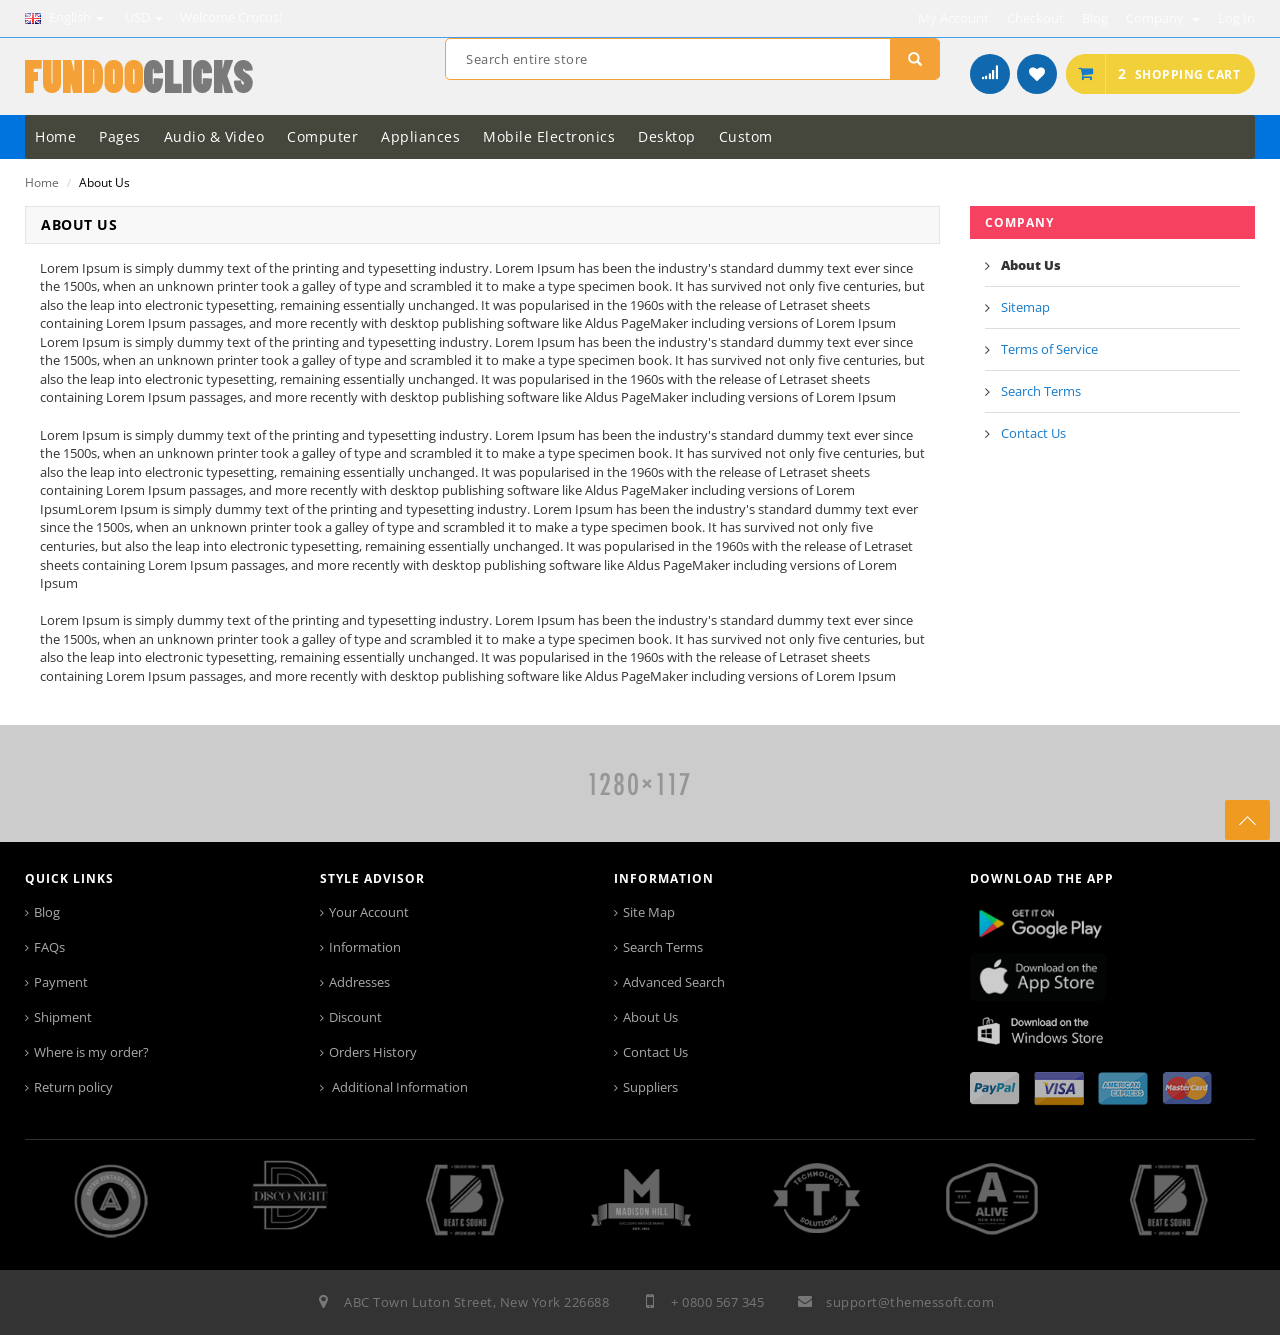
<file: about_us.html>
﻿<!DOCTYPE html>
<html lang="en">
<head>
<meta charset="utf-8">
<!--[if IE]>
<meta http-equiv="X-UA-Compatible" content="IE=edge">
<![endif]-->
<meta name="viewport" content="width=device-width, initial-scale=1.0">
<meta name="description" content="">
<meta name="author" content="">
<title>Crocus, premium HTML5 &amp; CSS3 template</title>

<!-- Favicons Icon -->
<link rel="icon" href="favicon.ico" type="image/x-icon" />
<link rel="shortcut icon" href="favicon.ico" type="image/x-icon" />

<!-- Mobile Specific -->
<meta name="viewport" content="width=device-width, initial-scale=1, maximum-scale=1">

<!-- CSS Style -->
<link rel="stylesheet" type="text/css" href="css/bootstrap.min.css">
<link rel="stylesheet" type="text/css" href="css/font-awesome.css" media="all">
<link rel="stylesheet" type="text/css" href="css/simple-line-icons.css" media="all">


<link rel="stylesheet" type="text/css" href="css/revslider.css" >
<link rel="stylesheet" type="text/css" href="css/owl.carousel.css">
<link rel="stylesheet" type="text/css" href="css/owl.theme.css">
<link rel="stylesheet" type="text/css" href="css/flexslider.css">
<link rel="stylesheet" type="text/css" href="css/jquery.mobile-menu.css">
<link rel="stylesheet" type="text/css" href="css/style.css" media="all">

<!-- Google Fonts -->
<link href='http://fonts.googleapis.com/css?family=Open+Sans:700,600,800,400|Raleway:400,300,600,500,700,800' rel='stylesheet' type='text/css'>
</head>

<body class="shopping-cart-page">
<div id="page"> 
 <!-- Header -->
  <header>
    <div class="header-container">
      <div class="header-top">
        <div class="container">
          <div class="row"> 
            <!-- Header Language -->
            <div class="col-xs-12 col-sm-6">
              <div class="dropdown block-language-wrapper"> <a role="button" data-toggle="dropdown" data-target="#" class="block-language dropdown-toggle" href="#"> <img src="images/english.png" alt="language"> English <span class="caret"></span> </a>
                <ul class="dropdown-menu" role="menu">
                  <li role="presentation"> <a href="#"><img src="images/english.png" alt="language"> English </a> </li>
                  <li role="presentation"> <a href="#"><img src="images/francais.png" alt="language"> French </a> </li>
                  <li role="presentation"> <a href="#"><img src="images/german.png" alt="language"> German </a> </li>
                </ul>
              </div>
              <!-- End Header Language --> 
              
              <!-- Header Currency -->
              <div class="dropdown block-currency-wrapper"> <a role="button" data-toggle="dropdown" data-target="#" class="block-currency dropdown-toggle" href="#"> USD <span class="caret"></span></a>
                <ul class="dropdown-menu" role="menu">
                  <li role="presentation"><a href="#"> $ - Dollar </a> </li>
                  <li role="presentation"><a href="#"> £ - Pound </a> </li>
                  <li role="presentation"><a href="#"> € - Euro </a> </li>
                </ul>
              </div>
              <!-- End Header Currency -->
              <div class="welcome-msg"> Welcome Crocus! </div>
            </div>
            <div class="col-xs-6 hidden-xs"> 
              <!-- Header Top Links -->
              <div class="toplinks">
                <div class="links">
                  <div class="myaccount"><a title="My Account" href="login.html"><span class="hidden-xs">My Account</span></a> </div>
                  <div class="check"><a title="Checkout" href="checkout.html"><span class="hidden-xs">Checkout</span></a> </div>
                  <div class="demo"><a title="Blog" href="blog.html"><span class="hidden-xs">Blog</span></a> </div>
                  <!-- Header Company -->
                  <div class="dropdown block-company-wrapper hidden-xs"> <a role="button" data-toggle="dropdown" data-target="#" class="block-company dropdown-toggle" href="#"> Company <span class="caret"></span></a>
                    <ul class="dropdown-menu">
                      <li role="presentation"><a href="about_us.html"> About Us </a> </li>
                      <li role="presentation"><a href="#"> Customer Service </a> </li>
                      <li role="presentation"><a href="#"> Privacy Policy </a> </li>
                      <li role="presentation"><a href="sitemap.html">Site Map </a> </li>
                      <li role="presentation"><a href="#">Search Terms </a> </li>
                      <li role="presentation"><a href="#">Advanced Search </a> </li>
                    </ul>
                  </div>
                  <!-- End Header Company -->
                  
                  <div class="login"><a href="login.html"><span class="hidden-xs">Log In</span></a> </div>
                </div>
              </div>
              <!-- End Header Top Links --> 
            </div>
          </div>
        </div>
      </div>
      <div class="container">
        <div class="row">
          <div class="col-lg-4 col-md-4 col-sm-4 col-xs-12 logo-block"> 
            <!-- Header Logo -->
            <div class="logo"> <a title="Magento Commerce" href="index.html"><img alt="Magento Commerce" src="images/logo.png"> </a> </div>
            <!-- End Header Logo --> 
          </div>
          <div class="col-lg-5 col-md-4 col-sm-4 col-xs-12 hidden-xs">
            <div class="search-box">
              <form action="cat" method="POST" id="search_mini_form" name="Categories">
                <input type="text" placeholder="Search entire store here..." value="Search entire store" maxlength="70" name="search" id="search">
                <button type="button" class="search-btn-bg"><span class="glyphicon glyphicon-search"></span>&nbsp;</button>
              </form>
            </div>
          </div>
          <div class="col-lg-3 col-md-4 col-sm-4 col-xs-12">
            <a href="#" class="top-link-compare hidden-xs"><i class="compare"></i></a>
            <a href="#" title="My Wishlist" class="top-link-wishlist hidden-xs"><i class="fa fa-heart"></i></a>
            <div class="top-cart-contain pull-right"> 
              <!-- Top Cart -->
              <div class="mini-cart">
                <div data-toggle="dropdown" data-hover="dropdown" class="basket dropdown-toggle"> <a href="shopping_cart.html"> <span class="cart_count">2</span><span class="price">Shopping Cart</span> </a> </div>
                <div>
                  <div class="top-cart-content"> 
                    
                    <!--block-subtitle-->
                    <ul class="mini-products-list" id="cart-sidebar">
                      <li class="item first">
                        <div class="item-inner"> <a class="product-image" title="QX30 Lens Camera" href="#l"><img alt="QX30 Lens Camera" src="images/product-img.jpg"> </a>
                          <div class="product-details">
                            <div class="access"><a class="btn-remove1" title="Remove This Item" href="#">Remove</a> <a class="btn-edit" title="Edit item" href="#"><i class="icon-pencil"></i><span class="hidden">Edit item</span></a> </div>
                            <!--access--><strong>1</strong> x <span class="price">$179.99</span>
                            <p class="product-name"><a href="#">QX30 Lens Camera...</a> </p>
                          </div>
                        </div>
                      </li>
                      <li class="item last">
                        <div class="item-inner"> <a class="product-image" title="Epson L360 Printer" href="product_detail.html"><img alt="Epson L360 Printer" src="images/product-img.jpg"> </a>
                          <div class="product-details">
                            <div class="access"><a class="btn-remove1" title="Remove This Item" href="#">Remove</a> <a class="btn-edit" title="Edit item" href="#"><i class="icon-pencil"></i><span class="hidden">Edit item</span></a> </div>
                            <!--access--><strong>1</strong> x <span class="price">$80.00</span>
                            <p class="product-name"><a href="#">Epson L360 Printer...</a> </p>
                          </div>
                        </div>
                      </li>
                    </ul>
                    
                    <!--actions-->
                    <div class="actions">
                      <button class="btn-checkout" title="Checkout" type="button"><span>Checkout</span> </button>
                      <a href="shopping_cart.html" class="view-cart"><span>View Cart</span></a> </div>
                  </div>
                </div>
              </div>
              <!-- Top Cart -->
              <div id="ajaxconfig_info" style="display:none"> <a href="#/"></a>
                <input value="" type="hidden">
                <input id="enable_module" value="1" type="hidden">
                <input class="effect_to_cart" value="1" type="hidden">
                <input class="title_shopping_cart" value="Go to shopping cart" type="hidden">
              </div>
            </div>
          </div>
        </div>
      </div>
    </div>
    
    <!-- end header --> 
    
    <!-- Navigation -->
    
        <nav>
      <div class="container">
        <div class="mm-toggle-wrap">
          <div class="mm-toggle"><i class="fa fa-bars"></i><span class="mm-label">Menu</span> </div>
        </div>
        <div class="nav-inner"> 
          <!-- BEGIN NAV -->
          <ul id="nav" class="hidden-xs">
            <li class="level0 parent drop-menu" id="nav-home"><a href="index.html" class="level-top"><span>Home</span></a> 
              <ul class="level1">
                <li class="level2 first"><a href="http://htmldemo.themessoft.com/crocus/version1/"><span>Version 1</span></a> </li>
                <li class="level2 nav-10-2"> <a href="http://htmldemo.themessoft.com/crocus/version2/"> <span>Version 2</span> </a> </li>
              </ul>
            </li>
            <li class="level0 nav-6 level-top drop-menu"> <a class="level-top" href="#"> <span>Pages</span> </a>
              <ul class="level1">
                <li class="level2 first"><a href="grid.html"><span>Grid</span></a> </li>
                <li class="level2 nav-10-2"> <a href="list.html"> <span>List</span> </a> </li>
                <li class="level2 nav-10-3"> <a href="product_detail.html"> <span>Product Detail</span> </a> </li>
                <li class="level2 nav-10-4"> <a href="shopping_cart.html"> <span>Shopping Cart</span> </a> </li>
                <li class="level2 parent"><a href="checkout.html"><span>Checkout</span></a> </li>
                <li class="level1 nav-10-4"> <a href="wishlist.html"> <span>Wishlist</span> </a> </li>
                <li class="level1"> <a href="dashboard.html"> <span>Dashboard</span> </a> </li>
                <li class="level1"> <a href="multiple_addresses.html"> <span>Multiple Addresses</span> </a> </li>
                <li class="level1"> <a href="blog.html"> <span>Blog</span> </a> </li>
                <li class="level1"><a href="quick_view.html"><span>Quick view</span></a> </li>
                <li class="level1"><a href="newsletter.html"><span>Newsletter</span></a> </li>
                <li class="level1"><a href="404error.html"><span>404 Error Page</span></a> </li>
                  <li class="level1"><a href="about_us.html"><span>About us</span></a> </li>
                   <li class="level1"><a href="contact_us.html"><span>Contact us</span></a> </li>
              </ul>
            </li>
            <li class="mega-menu"> <a class="level-top" href="grid.html"><span>Audio & Video</span></a>
              <div class="level0-wrapper dropdown-6col">
                <div class="container">
                  <div class="level0-wrapper2">
                    <div class="nav-add"> <a href="#"><img src="images/menu-banner.png" alt="download"> </a> </div>
                    <div class="nav-block nav-block-center"> 
                      <!--mega menu-->
                      <ul class="level0">
                        <li class="level3 nav-6-1 parent item"> <a href="grid.html"><span>Audio Components</span></a>
                          <ul class="level1">
                            <li class="level2 nav-6-1-1"> <a href="grid.html"><span>Receivers</span></a> </li>
                            <li class="level2 nav-6-1-1"> <a href="grid.html"><span>Home Theater</span></a> </li>
                            <li class="level2 nav-6-1-1"> <a href="grid.html"><span>Mini Systems</span></a> </li>
                            <li class="level2 nav-6-1-1"> <a href="grid.html"><span>CD Recorders</span></a> </li>
                          </ul>
                        </li>
                        <li class="level3 nav-6-1 parent item"> <a href="grid.html"><span>Video Accessories</span></a>
                          <ul class="level1">
                            <li class="level2 nav-6-1-1"> <a href="grid.html"><span>Nintendo DS</span></a> </li>
                            <li class="level2 nav-6-1-1"> <a href="grid.html"><span>PlayStation</span></a> </li>
                            <li class="level2 nav-6-1-1"> <a href="grid.html"><span>DVD Players</span></a> </li>
                            <li class="level2 nav-6-1-1"> <a href="grid.html"><span>Hard Drives</span></a> </li>
                          </ul>
                        </li>
                        <li class="level3 nav-6-1 parent item"> <a href="grid.html"><span>Televisions</span></a>
                          <ul class="level1">
                            <li class="level2 nav-6-1-1"> <a href="grid.html"><span>TV Accessories</span></a> </li>
                            <li class="level2 nav-6-1-1"> <a href="grid.html"><span>Plasma & LCD</span></a> </li>
                            <li class="level2 nav-6-1-1"> <a href="grid.html"><span>Televisions/Tube</span></a> </li>
                            <li class="level2 nav-6-1-1"> <a href="grid.html"><span>Projection TV</span></a> </li>
                          </ul>
                        </li>
                        <li class="level3 nav-6-1 parent item"> <a href="grid.html"><span>Headsets</span></a>
                          <ul class="level1">
                            <li class="level2 nav-6-1-1"> <a href="grid.html"><span>Gaming Headsets</span></a> </li>
                            <li class="level2 nav-6-1-1"> <a href="grid.html"><span>Stereo Headsets</span></a> </li>
                            <li class="level2 nav-6-1-1"> <a href="grid.html"><span>Mobile Headsets</span></a> </li>
                            <li class="level2 nav-6-1-1"> <a href="grid.html"><span>Wireless</span></a> </li>
                          </ul>
                        </li>
                        <li class="level3 nav-6-1 parent item"> <a href="grid.html"><span>Videography</span></a>
                          <ul class="level1">
                            <li class="level2 nav-6-1-1"> <a href="grid.html"><span>Underwater</span></a> </li>
                            <li class="level2 nav-6-1-1"> <a href="grid.html"><span>Event Videography</span></a> </li>
                            <li class="level2 nav-6-1-1"> <a href="grid.html"><span>Wedding Videography</span></a> </li>
                            <li class="level2 nav-6-1-1"> <a href="grid.html"><span>Party Videography</span></a> </li>
                          </ul>
                        </li>
                        <li class="level3 nav-6-1 parent item"> <a href="grid.html"><span>Audio Chipset</span></a>
                          <ul class="level1">
                            <li class="level2 nav-6-1-1"> <a href="grid.html"><span>ASUS AV100</span></a> </li>
                            <li class="level2 nav-6-1-1"> <a href="grid.html"><span>C-Media CMI8786</span></a> </li>
                            <li class="level2 nav-6-1-1"> <a href="grid.html"><span>ASUS AV66</span></a> </li>
                            <li class="level2 nav-6-1-1"> <a href="grid.html"><span>C-Media</span></a> </li>
                          </ul>
                        </li>
                      </ul>
                      <!--level0--> 
                    </div>
                    <!--nav-block nav-block-center--> 
                    <!--nav-block nav-block-center--> 
                    
                  </div>
                  <!--level0-wrapper2--> 
                </div>
                <!--container--> 
              </div>
              <!--level0-wrapper dropdown-6col--> 
              <!--mega menu--> 
            </li>
            <li class="mega-menu"> <a class="level-top" href="grid.html"><span>Computer</span></a>
              <div class="level0-wrapper dropdown-6col">
                <div class="container">
                  <div class="level0-wrapper2">
                    <div class="nav-block nav-block-center">
                      <div class="col-2">
                        <div class="menu_image1"> <a title="" href="#"><img alt="menu_image" src="images/watch.png"> </a> </div>
                      </div>
                      
                      <!--mega menu-->
                      <div class="col-1">
                        <ul class="level0">
                          <li class="level3 nav-6-1 parent item"> <a href="grid.html"><span>Micro Computers</span></a>
                            <ul class="level1">
                              <li class="level2 nav-6-1-1"> <a href="grid.html"><span>Desktop</span></a> </li>
                              <li class="level2 nav-6-1-1"> <a href="grid.html"><span>Video Game</span></a> </li>
                              <li class="level2 nav-6-1-1"> <a href="grid.html"><span>Smart TV</span></a> </li>
                              <li class="level2 nav-6-1-1"> <a href="grid.html"><span>Miscellaneous</span></a> </li>
                            </ul>
                          </li>
                          <li class="level3 nav-6-1 parent item"> <a href="grid.html"><span>Mobile Computers</span></a>
                            <ul class="level1">
                              <li class="level2 nav-6-1-1"> <a href="grid.html"><span>Laptop</span></a> </li>
                              <li class="level2 nav-6-1-1"> <a href="grid.html"><span>Tablet</span></a> </li>
                              <li class="level2 nav-6-1-1"> <a href="grid.html"><span>Netbooks</span></a> </li>
                              <li class="level2 nav-6-1-1"> <a href="grid.html"><span>Smartphones</span></a> </li>
                            </ul>
                          </li>
                          <li class="level3 nav-6-1 parent item"> <a href="grid.html"><span>Accesories</span></a>
                            <ul class="level1">
                              <li class="level2 nav-6-1-1"> <a href="grid.html"><span>Input Devices</span></a> </li>
                              <li class="level2 nav-6-1-1"> <a href="grid.html"><span>Output Devices</span></a> </li>
                              <li class="level2 nav-6-1-1"> <a href="grid.html"><span>Processing Devices</span></a> </li>
                              <li class="level2 nav-6-1-1"> <a href="grid.html"><span>Storage Devices</span></a> </li>
                            </ul>
                          </li>
                          <li class="level3 nav-6-1 parent item"> <a href="grid.html"><span>Data Storage</span></a>
                            <ul class="level1">
                              <li class="level2 nav-6-1-1"> <a href="grid.html"><span>Portable</span></a> </li>
                              <li class="level2 nav-6-1-1"> <a href="grid.html"><span>Semi-Portable</span></a> </li>
                              <li class="level2 nav-6-1-1"> <a href="grid.html"><span>Volatile</span></a> </li>
                              <li class="level2 nav-6-1-1"> <a href="grid.html"><span>Other</span></a> </li>
                            </ul>
                          </li>
                          <li class="level3 nav-6-1 parent item"> <a href="grid.html"><span>Hardware</span></a>
                            <ul class="level1">
                              <li class="level2 nav-6-1-1"> <a href="grid.html"><span>Monitor</span></a> </li>
                              <li class="level2 nav-6-1-1"> <a href="grid.html"><span>Keyboard</span></a> </li>
                              <li class="level2 nav-6-1-1"> <a href="grid.html"><span>Data Storage</span></a> </li>
                              <li class="level2 nav-6-1-1"> <a href="grid.html"><span>HDD</span></a> </li>
                            </ul>
                          </li>
                          <li class="level3 nav-6-1 parent item"> <a href="grid.html"><span>Keyboard & Mice</span></a>
                            <ul class="level1">
                              <li class="level2 nav-6-1-1"> <a href="grid.html"><span>Wireless Keyboard</span></a> </li>
                              <li class="level2 nav-6-1-1"> <a href="grid.html"><span>Wireless Mice</span></a> </li>
                              <li class="level2 nav-6-1-1"> <a href="grid.html"><span>Combo</span></a> </li>
                              <li class="level2 nav-6-1-1"> <a href="grid.html"><span>Other</span></a> </li>
                            </ul>
                          </li>
                        </ul>
                        <!--level0--> 
                      </div>
                    </div>
                    <!--nav-block nav-block-center--> 
                    
                  </div>
                  <!--level0-wrapper2--> 
                </div>
                <!--container--> 
              </div>
              <!--level0-wrapper dropdown-6col--> 
              <!--mega menu--> 
            </li>
            <li class="mega-menu"> <a class="level-top" href="grid.html"><span>Appliances</span></a>
              <div class="level0-wrapper dropdown-6col">
                <div class="container">
                  <div class="level0-wrapper2">
                    <div class="nav-block nav-block-center"> 
                      <!--mega menu-->
                      
                      <ul class="level0">
                        <li class="level3 nav-6-1 parent item"> <a href="grid.html"><span>Mobiles</span></a>
                          <ul class="level1">
                            <li class="level2 nav-6-1-1"> <a href="grid.html"><span>Samsung</span></a> </li>
                            <li class="level2 nav-6-1-1"> <a href="grid.html"><span>Nokia</span></a> </li>
                            <li class="level2 nav-6-1-1"> <a href="grid.html"><span>iPhone</span></a> </li>
                            <li class="level2 nav-6-1-1"> <a href="grid.html"><span>Sony</span></a> </li>
                          </ul>
                        </li>
                        <li class="level3 nav-6-1 parent item"> <a href="grid.html"><span>Accesories</span></a>
                          <ul class="level1">
                            <li class="level2 nav-6-1-1"> <a href="grid.html"><span>Mobile Memory Cards</span></a> </li>
                            <li class="level2 nav-6-1-1"> <a href="grid.html"><span>Cases &amp; Covers</span></a> </li>
                            <li class="level2 nav-6-1-1"> <a href="grid.html"><span>Mobile Headphones</span></a> </li>
                            <li class="level2 nav-6-1-1"> <a href="grid.html"><span>Bluetooth Headsets</span></a> </li>
                          </ul>
                        </li>
                        <li class="level3 nav-6-1 parent item"> <a href="grid.html"><span>Cameras</span></a>
                          <ul class="level1">
                            <li class="level2 nav-6-1-1"> <a href="grid.html"><span>Camcorders</span></a> </li>
                            <li class="level2 nav-6-1-1"> <a href="grid.html"><span>Point &amp; Shoot</span></a> </li>
                            <li class="level2 nav-6-1-1"> <a href="grid.html"><span>Digital SLR</span></a> </li>
                            <li class="level2 nav-6-1-1"> <a href="grid.html"><span>Camera Accesories</span></a> </li>
                          </ul>
                        </li>
                        <li class="level3 nav-6-1 parent item"> <a href="grid.html"><span>Audio &amp; Video</span></a>
                          <ul class="level1">
                            <li class="level2 nav-6-1-1"> <a href="grid.html"><span>MP3 Players</span></a> </li>
                            <li class="level2 nav-6-1-1"> <a href="grid.html"><span>IPods</span></a> </li>
                            <li class="level2 nav-6-1-1"> <a href="grid.html"><span>Speakers</span></a> </li>
                            <li class="level2 nav-6-1-1"> <a href="grid.html"><span>Video Players</span></a> </li>
                          </ul>
                        </li>
                        <li class="level3 nav-6-1 parent item"> <a href="grid.html"><span>Computer</span></a>
                          <ul class="level1">
                            <li class="level2 nav-6-1-1"> <a href="grid.html"><span>External Hard Disk</span></a> </li>
                            <li class="level2 nav-6-1-1"> <a href="grid.html"><span>Pendrives</span></a> </li>
                            <li class="level2 nav-6-1-1"> <a href="grid.html"><span>Headphones</span></a> </li>
                            <li class="level2 nav-6-1-1"> <a href="grid.html"><span>PC components</span></a> </li>
                          </ul>
                        </li>
                        <li class="level3 nav-6-1 parent item"> <a href="grid.html"><span>Appliances</span></a>
                          <ul class="level1">
                            <li class="level2 nav-6-1-1"> <a href="grid.html"><span>Vaccume Cleaners</span></a> </li>
                            <li class="level2 nav-6-1-1"> <a href="grid.html"><span>Indoor Lighting</span></a> </li>
                            <li class="level2 nav-6-1-1"> <a href="grid.html"><span>Kitchen Tools</span></a> </li>
                            <li class="level2 nav-6-1-1"> <a href="grid.html"><span>Water Purifier</span></a> </li>
                          </ul>
                        </li>
                      </ul>
                      <!--level0--> 
                    </div>
                    <!--nav-block nav-block-center--> 
                  </div>
                  <!--level0-wrapper2--> 
                </div>
                <!--container--> 
              </div>
              <!--level0-wrapper dropdown-6col--> 
              <!--mega menu--> 
            </li>
            <li class="mega-menu"> <a class="level-top" href="grid.html"><span>Mobile Electronics</span></a>
              <div class="level0-wrapper dropdown-6col">
                <div class="container">
                  <div class="level0-wrapper2">
                    <div class="nav-block nav-block-center grid12-8 itemgrid itemgrid-4col"> 
                      <!--mega menu-->
                      <ul class="level0">
                        <li class="level3 nav-6-1 parent item"> <a href="grid.html"><span>Safety & Security</span></a>
                          <ul class="level1">
                            <li class="level2 nav-6-1-1"> <a href="grid.html"><span>GPS Navigation</span></a> </li>
                            <li class="level2 nav-6-1-1"> <a href="grid.html"><span>Safety Cameras</span></a> </li>
                            <li class="level2 nav-6-1-1"> <a href="grid.html"><span>Security Systems</span></a> </li>
                            <li class="level2 nav-6-1-1"> <a href="grid.html"><span>Vehicle Tracking</span></a> </li>
                            <li class="level2 nav-6-1-1"> <a href="grid.html"><span>GPS Navigation</span></a> </li>
                            <li class="level2 nav-6-1-1"> <a href="grid.html"><span>Safety Cameras</span></a> </li>
                            <li class="level2 nav-6-1-1"> <a href="grid.html"><span>Security Systems</span></a> </li>
                            <li class="level2 nav-6-1-1"> <a href="grid.html"><span>Vehicle Tracking</span></a> </li>
                            <li class="level2 nav-6-1-1"> <a href="grid.html"><span>Satelite Radio</span></a> </li>
                            <li class="level2 nav-6-1-1"> <a href="grid.html"><span>Streaming Music</span></a> </li>
                          </ul>
                        </li>
                        <li class="level3 nav-6-1 parent item"> <a href="grid.html"><span>Audio</span></a>
                          <ul class="level1">
                            <li class="level2 nav-6-1-1"> <a href="grid.html"><span>Audio Upgrades</span></a> </li>
                            <li class="level2 nav-6-1-1"> <a href="grid.html"><span>HD Radio</span></a> </li>
                            <li class="level2 nav-6-1-1"> <a href="grid.html"><span>Satelite Radio</span></a> </li>
                            <li class="level2 nav-6-1-1"> <a href="grid.html"><span>Streaming Music</span></a> </li>
                            <li class="level2 nav-6-1-1"> <a href="grid.html"><span>Audio Upgrades</span></a> </li>
                            <li class="level2 nav-6-1-1"> <a href="grid.html"><span>HD Radio</span></a> </li>
                            <li class="level2 nav-6-1-1"> <a href="grid.html"><span>Satelite Radio</span></a> </li>
                            <li class="level2 nav-6-1-1"> <a href="grid.html"><span>Streaming Music</span></a> </li>
                            <li class="level2 nav-6-1-1"> <a href="grid.html"><span>Safety Cameras</span></a> </li>
                            <li class="level2 nav-6-1-1"> <a href="grid.html"><span>Security Systems</span></a> </li>
                          </ul>
                        </li>
                        <li class="level3 nav-6-1 parent item"> <a href="grid.html"><span>Accesories</span></a>
                          <ul class="level1">
                            <li class="level2 nav-6-1-1"> <a href="grid.html"><span>Batteries</span></a> </li>
                            <li class="level2 nav-6-1-1"> <a href="grid.html"><span>Cables & Adapters</span></a> </li>
                            <li class="level2 nav-6-1-1"> <a href="grid.html"><span>Headsets</span></a> </li>
                            <li class="level2 nav-6-1-1"> <a href="grid.html"><span>Smart Watches</span></a> </li>
                            <li class="level2 nav-6-1-1"> <a href="grid.html"><span>Batteries</span></a> </li>
                            <li class="level2 nav-6-1-1"> <a href="grid.html"><span>Cables & Adapters</span></a> </li>
                            <li class="level2 nav-6-1-1"> <a href="grid.html"><span>Headsets</span></a> </li>
                            <li class="level2 nav-6-1-1"> <a href="grid.html"><span>Smart Watches</span></a> </li>
                            <li class="level2 nav-6-1-1"> <a href="grid.html"><span>Business</span></a> </li>
                            <li class="level2 nav-6-1-1"> <a href="grid.html"><span>Entertainment</span></a> </li>
                          </ul>
                        </li>
                        <li class="level3 nav-6-1 parent item"> <a href="grid.html"><span>Tablets</span></a>
                          <ul class="level1">
                            <li class="level2 nav-6-1-1"> <a href="grid.html"><span>Entertainment</span></a> </li>
                            <li class="level2 nav-6-1-1"> <a href="grid.html"><span>Kids</span></a> </li>
                            <li class="level2 nav-6-1-1"> <a href="grid.html"><span>Gaming</span></a> </li>
                            <li class="level2 nav-6-1-1"> <a href="grid.html"><span>Business</span></a> </li>
                            <li class="level2 nav-6-1-1"> <a href="grid.html"><span>Entertainment</span></a> </li>
                            <li class="level2 nav-6-1-1"> <a href="grid.html"><span>Kids</span></a> </li>
                            <li class="level2 nav-6-1-1"> <a href="grid.html"><span>Gaming</span></a> </li>
                            <li class="level2 nav-6-1-1"> <a href="grid.html"><span>Business</span></a> </li>
                            <li class="level2 nav-6-1-1"> <a href="grid.html"><span>Headsets</span></a> </li>
                            <li class="level2 nav-6-1-1"> <a href="grid.html"><span>Smart Watches</span></a> </li>
                          </ul>
                        </li>
                      </ul>
                      <!--level0--> 
                    </div>
                    <!--nav-block nav-block-center-->
                    <div class="nav-block nav-block-right std grid12-4"><img src="images/laptop.png" alt="laptop"> </div>
                  </div>
                  <!--level0-wrapper2--> 
                </div>
                <!--container--> 
              </div>
              <!--level0-wrapper dropdown-6col--> 
              <!--mega menu--> 
            </li>
            <li class="mega-menu"> <a class="level-top" href="grid.html"><span>Desktop</span></a> </li>
            <li class="nav-custom-link mega-menu"> <a href="#" class="level-top"> <span>Custom</span> </a></li>
          </ul>
          <!--nav--> 
        </div>
      </div>
    </nav>
    
    <!-- end nav --> 
  </header>
  
  <!-- Breadcrumbs -->
  
  <div class="breadcrumbs">
    <div class="container">
      <div class="row">
        <div class="col-xs-12">
          <ul>
            <li class="home"> <a title="Go to Home Page" href="index.html">Home</a> <span>/</span> </li>
            <li class="category1601"> <strong>About Us</strong> </li>
          </ul>
        </div>
      </div>
    </div>
  </div>
  
  
  <!-- main-container -->
  <div class="main-container col2-right-layout">
    <div class="main container">
      <div class="row">
        <section class="col-sm-9 wow bounceInUp animated">
        <div class="col-main">
          <div class="page-title">
            <h2>About Us</h2>
          </div>
          <div class="static-contain">
            <p>Lorem Ipsum is simply dummy text of the printing and typesetting industry. Lorem Ipsum has been the industry's standard dummy text ever since the 1500s, when an unknown printer took a galley of type and scrambled it to make a type specimen book. It has survived not only five centuries, but also the leap into electronic typesetting, remaining essentially unchanged. It was popularised in the 1960s with the release of Letraset sheets containing Lorem Ipsum passages, and more recently with desktop publishing software like Aldus PageMaker including versions of Lorem Ipsum Lorem Ipsum is simply dummy text of the printing and typesetting industry. Lorem Ipsum has been the industry's standard dummy text ever since the 1500s, when an unknown printer took a galley of type and scrambled it to make a type specimen book. It has survived not only five centuries, but also the leap into electronic typesetting, remaining essentially unchanged. It was popularised in the 1960s with the release of Letraset sheets containing Lorem Ipsum passages, and more recently with desktop publishing software like Aldus PageMaker including versions of Lorem Ipsum</p>
            <br>
            <p>Lorem Ipsum is simply dummy text of the printing and typesetting industry. Lorem Ipsum has been the industry's standard dummy text ever since the 1500s, when an unknown printer took a galley of type and scrambled it to make a type specimen book. It has survived not only five centuries, but also the leap into electronic typesetting, remaining essentially unchanged. It was popularised in the 1960s with the release of Letraset sheets containing Lorem Ipsum passages, and more recently with desktop publishing software like Aldus PageMaker including versions of Lorem IpsumLorem Ipsum is simply dummy text of the printing and typesetting industry. Lorem Ipsum has been the industry's standard dummy text ever since the 1500s, when an unknown printer took a galley of type and scrambled it to make a type specimen book. It has survived not only five centuries, but also the leap into electronic typesetting, remaining essentially unchanged. It was popularised in the 1960s with the release of Letraset sheets containing Lorem Ipsum passages, and more recently with desktop publishing software like Aldus PageMaker including versions of Lorem Ipsum</p>
            <br>
            <p>Lorem Ipsum is simply dummy text of the printing and typesetting industry. Lorem Ipsum has been the industry's standard dummy text ever since the 1500s, when an unknown printer took a galley of type and scrambled it to make a type specimen book. It has survived not only five centuries, but also the leap into electronic typesetting, remaining essentially unchanged. It was popularised in the 1960s with the release of Letraset sheets containing Lorem Ipsum passages, and more recently with desktop publishing software like Aldus PageMaker including versions of Lorem Ipsum</p>
          </div></div>
        </section>
        <aside class="col-right sidebar col-sm-3 wow bounceInUp animated">
          <div class="block block-company">
            <div class="block-title">Company </div>
            <div class="block-content">
              <ol id="recently-viewed-items">
                <li class="item odd"><strong>About Us</strong></li>
                <li class="item even"><a href="sitemap.html">Sitemap</a></li>
                <li class="item  odd"><a href="#">Terms of Service</a></li>
                <li class="item even"><a href="#">Search Terms</a></li>
                <li class="item last"><a href="contact_us.html">Contact Us</a></li>
              </ol>
            </div>
          </div>
        </aside>
      </div>
    </div>
  </div>
  <!--End main-container --> 
  



  <!-- Footer -->
   <!-- Footer -->
  <footer>
  <div class="footer-add"> <a href="#"><img src="images/footer-banner.png" alt="download"> </a> </div>
    <div class="footer-inner">
    
      <div class="container">
      
        <div class="row">
          <div class="col-sm-8 col-xs-12 col-lg-9">
            <div class="footer-column pull-left">
              <h4>QUICK LINKS</h4>
              <ul class="links">
                <li class="first"><a href="/blog/" title="How to buy">Blog</a></li>
                <li><a href="#" title="FAQs">FAQs</a></li>
                <li><a href="#" title="Payment">Payment</a></li>
                <li><a href="#" title="Shipment">Shipment</a></li>
                <li><a href="#" title="Where is my order?">Where is my order?</a></li>
                <li class="last"><a href="#" title="Return policy">Return policy</a></li>
              </ul>
            </div>
            <div class="footer-column pull-left">
              <h4>Style Advisor</h4>
              <ul class="links">
                <li class="first"><a href="#" title="Your Account">Your Account</a></li>
                <li><a href="#" title="Information">Information</a></li>
                <li><a href="#" title="Addresses">Addresses</a></li>
                <li><a href="#" title="Addresses">Discount</a></li>
                <li><a href="#" title="Orders History">Orders History</a></li>
                <li class="last"><a href="#" title=" Additional Information"> Additional Information</a></li>
              </ul>
            </div>
            <div class="footer-column pull-left">
              <h4>Information</h4>
              <ul class="links">
                <li class="first"><a href="#" title="Site Map">Site Map</a></li>
                <li><a href="#" title="Search Terms">Search Terms</a></li>
                <li><a href="#" title="Advanced Search">Advanced Search</a></li>
                <li><a href="#" title="History">About Us</a></li>
                <li><a href="#" title="History">Contact Us</a></li>
                <li><a href="#" title="Suppliers">Suppliers</a></li>
              </ul>
            </div>
          </div>
          <div class="col-xs-12 col-lg-3 col-sm-4">
            <div class="footer-column-last">
              <div class="newsletter-wrap">
                <h4>Download the App</h4>
                <div class="app-img"><img src="images/android-app.png" alt="android"></div>
                <div class="app-img"><img src="images/ios-app.png" alt="android"></div>
                <div class="app-img"><img src="images/windows-btn.png" alt="android"></div>
              </div>
              <div class="payment-accept">
                <div><img src="images/payment-1.png" alt="payment1"> <img src="images/payment-2.png" alt="payment2"> <img src="images/payment-3.png" alt="payment3"> <img src="images/payment-4.png" alt="payment4"> </div>
              </div>
            </div>
          </div>
        </div>
      </div>
    </div>
    
    <!-- Brand Logo -->
    
    <div class="brand-logo">
      <div class="container">
        <div class="slider-items-products">
          <div id="brand-logo-slider" class="product-flexslider hidden-buttons">
            <div class="slider-items slider-width-col6"> 
              
              <!-- Item -->
              <div class="item"> <a href="#"><img src="images/b-logo3.png" alt="Image"> </a> </div>
              <!-- End Item --> 
              
              <!-- Item -->
              <div class="item"> <a href="#"><img src="images/b-logo1.png" alt="Image"> </a> </div>
              <!-- End Item --> 
              
              <!-- Item -->
              <div class="item"> <a href="#"><img src="images/b-logo2.png" alt="Image"> </a> </div>
              <!-- End Item --> 
              
              <!-- Item -->
              <div class="item"> <a href="#"><img src="images/b-logo4.png" alt="Image"> </a> </div>
              <!-- End Item --> 
              
              <!-- Item -->
              <div class="item"> <a href="#"><img src="images/b-logo5.png" alt="Image"> </a> </div>
              <!-- End Item --> 
              
              <!-- Item -->
              <div class="item"> <a href="#"><img src="images/b-logo6.png" alt="Image"> </a> </div>
              <!-- End Item --> 
              
              <!-- Item -->
              <div class="item"> <a href="#"><img src="images/b-logo2.png" alt="Image"> </a> </div>
              <!-- End Item --> 
              
              <!-- Item -->
              <div class="item"> <a href="#"><img src="images/b-logo4.png" alt="Image"> </a> </div>
              <!-- End Item --> 
              
            </div>
          </div>
        </div>
      </div>
    </div>
    <div class="footer-bottom">
      <div class="container">
        <div class="row">
          <address>
 <span> <i class="fa fa-map-marker"></i> ABC Town Luton Street, New York 226688 </span> <span><i class="fa fa-mobile"></i> + 0800 567 345</span> <span><i class="fa fa-envelope"></i> support@themessoft.com</span>
</address>
        </div>
      </div>
    </div>
  </footer>
</div>
<div id="mobile-menu">
  <ul>
    <li>
      <div class="mm-search">
        <form id="search1" name="search">
          <div class="input-group">
            <div class="input-group-btn">
              <button class="btn btn-default" type="submit"><i class="fa fa-search"></i> </button>
            </div>
            <input type="text" class="form-control simple" placeholder="Search ..." name="srch-term" id="srch-term">
          </div>
        </form>
      </div>
    </li>
    <li><a href="index.html">Home</a>
      
    </li>
    <li><a href="#">Pages</a>
      <ul>
        <li><a href="grid.html">Grid</a> </li>
        <li> <a href="list.html">List</a> </li>
        <li> <a href="product_detail.html">Product Detail</a> </li>
        <li> <a href="shopping_cart.html">Shopping Cart</a> </li>
        <li><a href="checkout.html">Checkout</a> </li>
        <li> <a href="wishlist.html">Wishlist</a> </li>
        <li> <a href="dashboard.html">Dashboard</a> </li>
        <li> <a href="multiple_addresses.html">Multiple Addresses</a> </li>
        <li> <a href="about_us.html">About us</a> </li>
        <li><a href="blog.html">Blog</a>
          <ul>
            <li><a href="blog-detail.html">Blog Detail</a> </li>
          </ul>
        </li>
        <li><a href="contact_us.html">Contact us</a> </li>
        <li><a href="404error.html">404 Error Page</a> </li>
      </ul>
    </li>
    <li><a href="#">Audio & Video</a>
      <ul>
        <li> <a href="#" class="">Audio Components</a>
          <ul>
            <li> <a href="grid.html" class="">Receivers</a> </li>
            <li> <a href="grid.html" class="">Home Theater</a> </li>
            <li> <a href="grid.html" class="">Mini Systems</a> </li>
            <li> <a href="grid.html" class="">CD Recorders</a> </li>
          </ul>
        </li>
        <li> <a href="grid.html">Video Accessories</a>
          <ul>
            <li> <a href="grid.html">Nintendo DS</a> </li>
            <li> <a href="grid.html">PlayStation</a> </li>
            <li> <a href="grid.html">DVD Players</a> </li>
            <li> <a href="grid.html">Hard Drives</a> </li>
          </ul>
        </li>
        <li> <a href="grid.html">Televisions</a>
          <ul>
            <li> <a href="grid.html">TV Accessories</a> </li>
            <li> <a href="grid.html">Plasma & LCD</a> </li>
            <li> <a href="grid.html">Televisions/Tube</a> </li>
            <li> <a href="grid.html">Projection TV</a> </li>
          </ul>
        </li>
        <li> <a href="grid.html">Headsets</a>
          <ul>
            <li> <a href="grid.html">Gaming Headsets</a> </li>
            <li> <a href="grid.html">Stereo Headsets</a> </li>
            <li> <a href="grid.html">Mobile Headsets</a> </li>
            <li> <a href="grid.html">Wireless</a> </li>
          </ul>
        </li>
        <li> <a href="grid.html">Videography</a>
          <ul>
            <li> <a href="grid.html">Underwater</a> </li>
            <li> <a href="grid.html">Event Videography</a> </li>
            <li> <a href="grid.html">Wedding Videography</a> </li>
            <li> <a href="grid.html">Party Videography</a> </li>
          </ul>
        </li>
        <li> <a href="grid.html">Audio Chipset</a>
          <ul>
            <li> <a href="grid.html">ASUS AV100</a> </li>
            <li> <a href="grid.html">C-Media CMI8786</a> </li>
            <li> <a href="grid.html">ASUS AV66</a> </li>
            <li> <a href="grid.html">C-Media</a> </li>
          </ul>
        </li>
      </ul>
    </li>
    <li><a href="grid.html">Computer</a>
      <ul>
        <li> <a href="grid.html" class="">Micro Computers</a>
          <ul class="level1">
            <li class="level2 nav-6-1-1"><a href="grid.html">Desktop</a> </li>
            <li class="level2 nav-6-1-1"><a href="grid.html">Video Game</a> </li>
            <li class="level2 nav-6-1-1"><a href="grid.html">Smart TV</a> </li>
            <li class="level2 nav-6-1-1"><a href="grid.html">Miscellaneous</a> </li>
          </ul>
        </li>
        <li> <a href="grid.html">Mobile Computers</a>
          <ul class="level1">
            <li class="level2 nav-6-1-1"> <a href="grid.html">Laptop</a> </li>
            <li class="level2 nav-6-1-1"> <a href="grid.html">Tablet</a> </li>
            <li class="level2 nav-6-1-1"> <a href="grid.html">Netbooks</a> </li>
            <li class="level2 nav-6-1-1"> <a href="grid.html">Smartphones</a> </li>
          </ul>
        </li>
        <li> <a href="grid.html">Accesories</a>
          <ul class="level1">
            <li class="level2 nav-6-1-1"> <a href="grid.html">Input Devices</a> </li>
            <li class="level2 nav-6-1-1"> <a href="grid.html">Output Devices</a> </li>
            <li class="level2 nav-6-1-1"> <a href="grid.html">Processing Devices</a> </li>
            <li class="level2 nav-6-1-1"> <a href="grid.html">Storage Devices</a> </li>
          </ul>
        </li>
        <li> <a href="#.html">Data Storage</a>
          <ul class="level1">
            <li class="level2 nav-6-1-1"> <a href="grid.html">Portable</a> </li>
      <li class="level2 nav-6-1-1"> <a href="grid.html">Semi-Portable</a> </li>
            <li class="level2 nav-6-1-1"> <a href="grid.html">Volatile</a> </li>
            <li class="level2 nav-6-1-1"> <a href="grid.html">Other</a> </li>
          </ul>
        </li>
        <li> <a href="grid.html">Hardware</a>
          <ul class="level1">
            <li class="level2 nav-6-1-1"> <a href="grid.html">Monitor</a> </li>
            <li class="level2 nav-6-1-1"> <a href="grid.html">Keyboard</a> </li>
            <li class="level2 nav-6-1-1"> <a href="grid.html">Data Storage</a> </li>
            <li class="level2 nav-6-1-1"> <a href="grid.html">HDD</a> </li>
          </ul>
        </li>
        <li> <a href="grid.html">Keyboard & Mice</a>
          <ul class="level1">
           <li class="level2 nav-6-1-1"> <a href="grid.html">Wireless Keyboard</a> </li>
           <li class="level2 nav-6-1-1"> <a href="grid.html">Wireless Mice</a> </li>
           <li class="level2 nav-6-1-1"> <a href="grid.html">Combo</a> </li>
           <li class="level2 nav-6-1-1"> <a href="grid.html">Other</a> </li>
          </ul>
        </li>
      </ul>
    </li>
    <li><a href="grid.html">Appliances</a>
      <ul>
        <li> <a href="grid.html">Mobiles</a>
          <ul>
            <li> <a href="grid.html">Samsung</a> </li>
            <li> <a href="grid.html">Nokia</a> </li>
            <li> <a href="grid.html">IPhone</a> </li>
            <li> <a href="grid.html">Sony</a> </li>
          </ul>
        </li>
        <li> <a href="grid.html" class="">Accesories</a>
          <ul>
            <li> <a href="grid.html">Mobile Memory Cards</a> </li>
            <li> <a href="grid.html">Cases &amp; Covers</a> </li>
            <li> <a href="grid.html">Mobile Headphones</a> </li>
            <li> <a href="grid.html">Bluetooth Headsets</a> </li>
          </ul>
        </li>
        <li> <a href="grid.html">Cameras</a>
          <ul>
            <li> <a href="grid.html">Camcorders</a> </li>
            <li> <a href="grid.html">Point &amp; Shoot</a> </li>
            <li> <a href="grid.html">Digital SLR</a> </li>
            <li> <a href="grid.html">Camera Accesories</a> </li>
          </ul>
        </li>
        <li> <a href="grid.html">Audio &amp; Video</a>
          <ul>
            <li> <a href="grid.html">MP3 Players</a> </li>
            <li> <a href="grid.html">IPods</a> </li>
            <li> <a href="grid.html">Speakers</a> </li>
            <li> <a href="grid.html">Video Players</a> </li>
          </ul>
        </li>
        <li> <a href="grid.html">Computer</a>
          <ul>
            <li> <a href="grid.html">External Hard Disk</a> </li>
            <li> <a href="grid.html">Pendrives</a> </li>
            <li> <a href="grid.html">Headphones</a> </li>
            <li> <a href="grid.html">PC Components</a> </li>
          </ul>
        </li>
        <li> <a href="grid.html">Appliances</a>
          <ul>
            <li> <a href="grid.html">Vaccum Cleaners</a> </li>
            <li> <a href="grid.html">Indoor Lighting</a> </li>
            <li> <a href="grid.html">Kitchen Tools</a> </li>
            <li> <a href="grid.html">Water Purifier</a> </li>
          </ul>
        </li>
      </ul>
    </li>
    <li><a href="grid.html">Mobile Electronics</a>
      <ul>
        <li> <a href="grid.html">Safety & Security</a>
          <ul>
            <li class="level2 nav-6-1-1"> <a href="grid.html">GPS Navigation</a> </li>
            <li class="level2 nav-6-1-1"> <a href="grid.html">Safety Cameras</a> </li>
            <li class="level2 nav-6-1-1"> <a href="grid.html">Security Systems</a> </li>
            <li class="level2 nav-6-1-1"> <a href="grid.html">Vehicle Tracking</a> </li>
          </ul>
        </li>
        <li> <a href="grid.html" class="">Audio</a>
          <ul>
           <li class="level2 nav-6-1-1"> <a href="grid.html">Audio Upgrades</a> </li>
           <li class="level2 nav-6-1-1"> <a href="grid.html">HD Radio</a> </li>
           <li class="level2 nav-6-1-1"> <a href="grid.html">Satelite Radio</a> </li>
           <li class="level2 nav-6-1-1"> <a href="grid.html">Streaming Music</a> </li>
          </ul>
        </li>
        <li> <a href="grid.html">Accesories</a>
          <ul>
            <li class="level2 nav-6-1-1"> <a href="grid.html">Batteries</a> </li>
            <li class="level2 nav-6-1-1"> <a href="grid.html">Cables & Adapters</a> </li>
            <li class="level2 nav-6-1-1"> <a href="grid.html">Headsets</a> </li>
            <li class="level2 nav-6-1-1"> <a href="grid.html">Smart Watches</a> </li>
          </ul>
        </li>
        <li> <a href="grid.html">Tablets</a>
          <ul>
            <li class="level2 nav-6-1-1"> <a href="grid.html">Entertainment</a> </li>
            <li class="level2 nav-6-1-1"> <a href="grid.html">Kids</a> </li>
            <li class="level2 nav-6-1-1"> <a href="grid.html">Gaming</a> </li>
            <li class="level2 nav-6-1-1"> <a href="grid.html">Business</a> </li>
          </ul>
        </li>
      </ul>
    </li>
    <li><a href="grid.html">Desktop</a> </li>
    <li><a href="contact-us.html">Custom</a> </li>
  </ul>
  <div class="top-links">
    <ul class="links">
      <li><a title="My Account" href="login.html">My Account</a> </li>
      <li><a title="Wishlist" href="wishlist.html">Wishlist</a> </li>
      <li><a title="Checkout" href="checkout.html">Checkout</a> </li>
      <li><a title="Blog" href="blog.html">Blog</a> </li>
      <li class="last"><a title="Login" href="login.html">Login</a> </li>
    </ul>
  </div>
</div>
<!-- End Footer -->

<!-- JavaScript --> 
<script type="text/javascript" src="js/jquery.min.js"></script> 
<script type="text/javascript" src="js/bootstrap.min.js"></script> 
<script type="text/javascript" src="js/revslider.js"></script> 
<script type="text/javascript" src="js/common.js"></script> 
 
<script type="text/javascript" src="js/owl.carousel.min.js"></script> 
<script type="text/javascript" src="js/jquery.mobile-menu.min.js"></script>
</body>
</html>
</file>
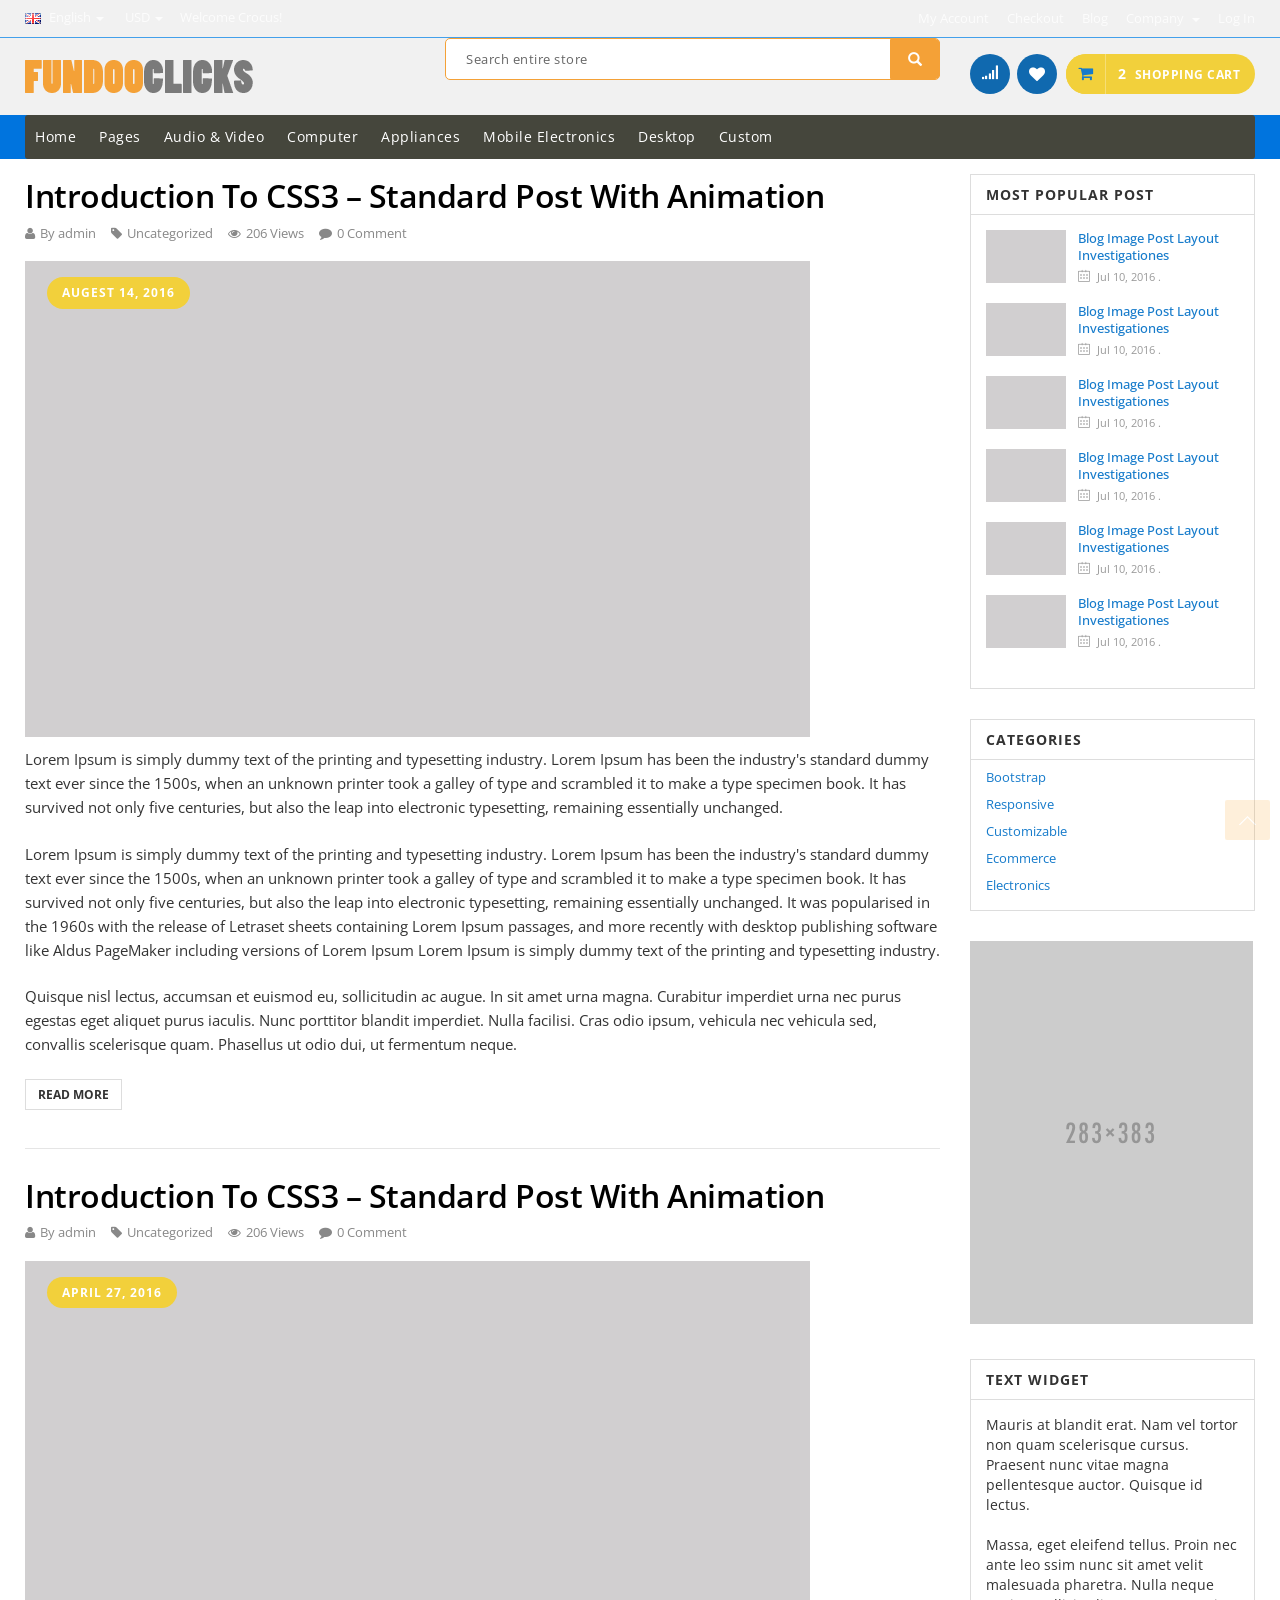
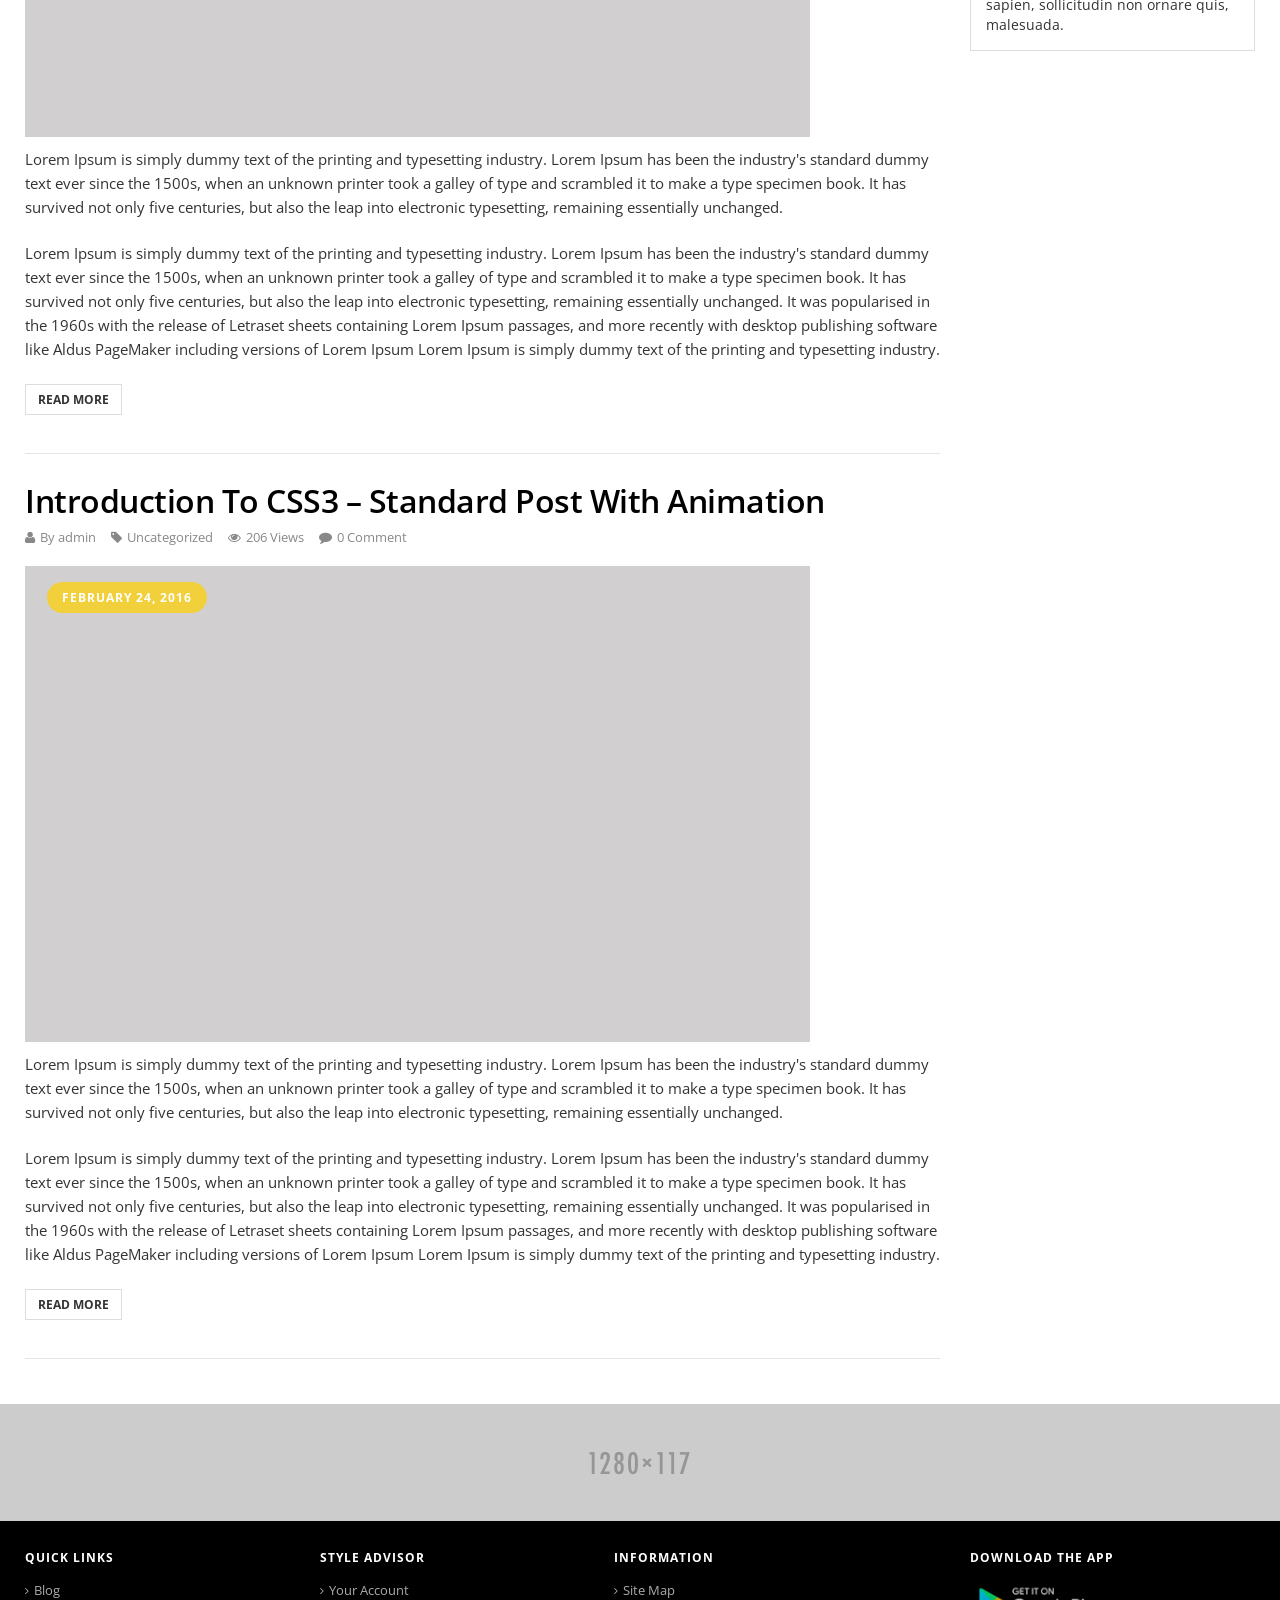
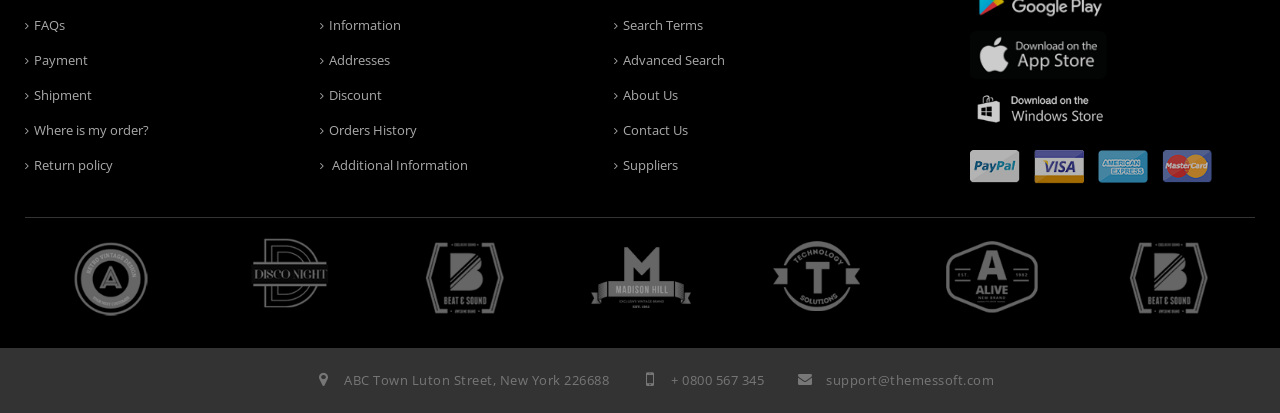
<file: blog.html>
﻿<!DOCTYPE html>
<html lang="en">
<head>
<meta charset="utf-8">
<!--[if IE]>
<meta http-equiv="X-UA-Compatible" content="IE=edge">
<![endif]-->
<meta name="viewport" content="width=device-width, initial-scale=1.0">
<meta name="description" content="">
<meta name="author" content="">
<title>Crocus, premium HTML5 &amp; CSS3 template</title>

<!-- Favicons Icon -->
<link rel="icon" href="favicon.ico" type="image/x-icon" />
<link rel="shortcut icon" href="favicon.ico" type="image/x-icon" />

<!-- Mobile Specific -->
<meta name="viewport" content="width=device-width, initial-scale=1, maximum-scale=1">


<!-- CSS Style -->
<link rel="stylesheet" type="text/css" href="css/bootstrap.min.css">
<link rel="stylesheet" type="text/css" href="css/font-awesome.css" media="all">
<link rel="stylesheet" type="text/css" href="css/simple-line-icons.css" media="all">


<link rel="stylesheet" type="text/css" href="css/revslider.css" >
<link rel="stylesheet" type="text/css" href="css/owl.carousel.css">
<link rel="stylesheet" type="text/css" href="css/owl.theme.css">
<link rel="stylesheet" type="text/css" href="css/flexslider.css">
<link rel="stylesheet" type="text/css" href="css/jquery.mobile-menu.css">
<link rel="stylesheet" type="text/css" href="css/style.css" media="all">
<link rel="stylesheet" type="text/css" href="css/blog.css">


<!-- Google Fonts -->
<link href='http://fonts.googleapis.com/css?family=Open+Sans:700,600,800,400|Raleway:400,300,600,500,700,800' rel='stylesheet' type='text/css'>
</head>

<body class="product-page">
<div id="page"> 
 <!-- Header -->
  <header>
    <div class="header-container">
      <div class="header-top">
        <div class="container">
          <div class="row"> 
            <!-- Header Language -->
            <div class="col-xs-12 col-sm-6">
              <div class="dropdown block-language-wrapper"> <a role="button" data-toggle="dropdown" data-target="#" class="block-language dropdown-toggle" href="#"> <img src="images/english.png" alt="language"> English <span class="caret"></span> </a>
                <ul class="dropdown-menu" role="menu">
                  <li role="presentation"> <a href="#"><img src="images/english.png" alt="language"> English </a> </li>
                  <li role="presentation"> <a href="#"><img src="images/francais.png" alt="language"> French </a> </li>
                  <li role="presentation"> <a href="#"><img src="images/german.png" alt="language"> German </a> </li>
                </ul>
              </div>
              <!-- End Header Language --> 
              
              <!-- Header Currency -->
              <div class="dropdown block-currency-wrapper"> <a role="button" data-toggle="dropdown" data-target="#" class="block-currency dropdown-toggle" href="#"> USD <span class="caret"></span></a>
                <ul class="dropdown-menu" role="menu">
                  <li role="presentation"><a href="#"> $ - Dollar </a> </li>
                  <li role="presentation"><a href="#"> £ - Pound </a> </li>
                  <li role="presentation"><a href="#"> € - Euro </a> </li>
                </ul>
              </div>
              <!-- End Header Currency -->
              <div class="welcome-msg"> Welcome Crocus! </div>
            </div>
            <div class="col-xs-6 hidden-xs"> 
              <!-- Header Top Links -->
              <div class="toplinks">
                <div class="links">
                  <div class="myaccount"><a title="My Account" href="login.html"><span class="hidden-xs">My Account</span></a> </div>
                  <div class="check"><a title="Checkout" href="checkout.html"><span class="hidden-xs">Checkout</span></a> </div>
                  <div class="demo"><a title="Blog" href="blog.html"><span class="hidden-xs">Blog</span></a> </div>
                  <!-- Header Company -->
                  <div class="dropdown block-company-wrapper hidden-xs"> <a role="button" data-toggle="dropdown" data-target="#" class="block-company dropdown-toggle" href="#"> Company <span class="caret"></span></a>
                    <ul class="dropdown-menu">
                      <li role="presentation"><a href="about_us.html"> About Us </a> </li>
                      <li role="presentation"><a href="#"> Customer Service </a> </li>
                      <li role="presentation"><a href="#"> Privacy Policy </a> </li>
                      <li role="presentation"><a href="sitemap.html">Site Map </a> </li>
                      <li role="presentation"><a href="#">Search Terms </a> </li>
                      <li role="presentation"><a href="#">Advanced Search </a> </li>
                    </ul>
                  </div>
                  <!-- End Header Company -->
                  
                  <div class="login"><a href="login.html"><span class="hidden-xs">Log In</span></a> </div>
                </div>
              </div>
              <!-- End Header Top Links --> 
            </div>
          </div>
        </div>
      </div>
      <div class="container">
        <div class="row">
          <div class="col-lg-4 col-md-4 col-sm-4 col-xs-12 logo-block"> 
            <!-- Header Logo -->
            <div class="logo"> <a title="Magento Commerce" href="index.html"><img alt="Magento Commerce" src="images/logo.png"> </a> </div>
            <!-- End Header Logo --> 
          </div>
          <div class="col-lg-5 col-md-4 col-sm-4 col-xs-12 hidden-xs">
            <div class="search-box">
              <form action="cat" method="POST" id="search_mini_form" name="Categories">
                <input type="text" placeholder="Search entire store here..." value="Search entire store" maxlength="70" name="search" id="search">
                <button type="button" class="search-btn-bg"><span class="glyphicon glyphicon-search"></span>&nbsp;</button>
              </form>
            </div>
          </div>
          <div class="col-lg-3 col-md-4 col-sm-4 col-xs-12">
            <a href="#" class="top-link-compare hidden-xs"><i class="compare"></i></a>
            <a href="#" title="My Wishlist" class="top-link-wishlist hidden-xs"><i class="fa fa-heart"></i></a>
            <div class="top-cart-contain pull-right"> 
              <!-- Top Cart -->
              <div class="mini-cart">
                <div data-toggle="dropdown" data-hover="dropdown" class="basket dropdown-toggle"> <a href="shopping_cart.html"> <span class="cart_count">2</span><span class="price">Shopping Cart</span> </a> </div>
                <div>
                  <div class="top-cart-content"> 
                    
                    <!--block-subtitle-->
                    <ul class="mini-products-list" id="cart-sidebar">
                      <li class="item first">
                        <div class="item-inner"> <a class="product-image" title="QX30 Lens Camera" href="#l"><img alt="QX30 Lens Camera" src="images/product-img.jpg"> </a>
                          <div class="product-details">
                            <div class="access"><a class="btn-remove1" title="Remove This Item" href="#">Remove</a> <a class="btn-edit" title="Edit item" href="#"><i class="icon-pencil"></i><span class="hidden">Edit item</span></a> </div>
                            <!--access--><strong>1</strong> x <span class="price">$179.99</span>
                            <p class="product-name"><a href="#">QX30 Lens Camera...</a> </p>
                          </div>
                        </div>
                      </li>
                      <li class="item last">
                        <div class="item-inner"> <a class="product-image" title="Epson L360 Printer" href="product_detail.html"><img alt="Epson L360 Printer" src="images/product-img.jpg"> </a>
                          <div class="product-details">
                            <div class="access"><a class="btn-remove1" title="Remove This Item" href="#">Remove</a> <a class="btn-edit" title="Edit item" href="#"><i class="icon-pencil"></i><span class="hidden">Edit item</span></a> </div>
                            <!--access--><strong>1</strong> x <span class="price">$80.00</span>
                            <p class="product-name"><a href="#">Epson L360 Printer...</a> </p>
                          </div>
                        </div>
                      </li>
                    </ul>
                    
                    <!--actions-->
                    <div class="actions">
                      <button class="btn-checkout" title="Checkout" type="button"><span>Checkout</span> </button>
                      <a href="shopping_cart.html" class="view-cart"><span>View Cart</span></a> </div>
                  </div>
                </div>
              </div>
              <!-- Top Cart -->
              <div id="ajaxconfig_info" style="display:none"> <a href="#/"></a>
                <input value="" type="hidden">
                <input id="enable_module" value="1" type="hidden">
                <input class="effect_to_cart" value="1" type="hidden">
                <input class="title_shopping_cart" value="Go to shopping cart" type="hidden">
              </div>
            </div>
          </div>
        </div>
      </div>
    </div>
    
    <!-- end header --> 
    
    <!-- Navigation -->
    
        <nav>
      <div class="container">
        <div class="mm-toggle-wrap">
          <div class="mm-toggle"><i class="fa fa-bars"></i><span class="mm-label">Menu</span> </div>
        </div>
        <div class="nav-inner"> 
          <!-- BEGIN NAV -->
          <ul id="nav" class="hidden-xs">
            <li class="level0 parent drop-menu" id="nav-home"><a href="index.html" class="level-top"><span>Home</span></a> 
              <ul class="level1">
                <li class="level2 first"><a href="http://htmldemo.themessoft.com/crocus/version1/"><span>Version 1</span></a> </li>
                <li class="level2 nav-10-2"> <a href="http://htmldemo.themessoft.com/crocus/version2/"> <span>Version 2</span> </a> </li>
              </ul>
            </li>
            <li class="level0 nav-6 level-top drop-menu"> <a class="level-top" href="#"> <span>Pages</span> </a>
              <ul class="level1">
                <li class="level2 first"><a href="grid.html"><span>Grid</span></a> </li>
                <li class="level2 nav-10-2"> <a href="list.html"> <span>List</span> </a> </li>
                <li class="level2 nav-10-3"> <a href="product_detail.html"> <span>Product Detail</span> </a> </li>
                <li class="level2 nav-10-4"> <a href="shopping_cart.html"> <span>Shopping Cart</span> </a> </li>
                <li class="level2 parent"><a href="checkout.html"><span>Checkout</span></a> </li>
                <li class="level1 nav-10-4"> <a href="wishlist.html"> <span>Wishlist</span> </a> </li>
                <li class="level1"> <a href="dashboard.html"> <span>Dashboard</span> </a> </li>
                <li class="level1"> <a href="multiple_addresses.html"> <span>Multiple Addresses</span> </a> </li>
                <li class="level1"> <a href="blog.html"> <span>Blog</span> </a> </li>
                <li class="level1"><a href="quick_view.html"><span>Quick view</span></a> </li>
                <li class="level1"><a href="newsletter.html"><span>Newsletter</span></a> </li>
                <li class="level1"><a href="404error.html"><span>404 Error Page</span></a> </li>
                  <li class="level1"><a href="about_us.html"><span>About us</span></a> </li>
                   <li class="level1"><a href="contact_us.html"><span>Contact us</span></a> </li>
              </ul>
            </li>
            <li class="mega-menu"> <a class="level-top" href="grid.html"><span>Audio & Video</span></a>
              <div class="level0-wrapper dropdown-6col">
                <div class="container">
                  <div class="level0-wrapper2">
                    <div class="nav-add"> <a href="#"><img src="images/menu-banner.png" alt="download"> </a> </div>
                    <div class="nav-block nav-block-center"> 
                      <!--mega menu-->
                      <ul class="level0">
                        <li class="level3 nav-6-1 parent item"> <a href="grid.html"><span>Audio Components</span></a>
                          <ul class="level1">
                            <li class="level2 nav-6-1-1"> <a href="grid.html"><span>Receivers</span></a> </li>
                            <li class="level2 nav-6-1-1"> <a href="grid.html"><span>Home Theater</span></a> </li>
                            <li class="level2 nav-6-1-1"> <a href="grid.html"><span>Mini Systems</span></a> </li>
                            <li class="level2 nav-6-1-1"> <a href="grid.html"><span>CD Recorders</span></a> </li>
                          </ul>
                        </li>
                        <li class="level3 nav-6-1 parent item"> <a href="grid.html"><span>Video Accessories</span></a>
                          <ul class="level1">
                            <li class="level2 nav-6-1-1"> <a href="grid.html"><span>Nintendo DS</span></a> </li>
                            <li class="level2 nav-6-1-1"> <a href="grid.html"><span>PlayStation</span></a> </li>
                            <li class="level2 nav-6-1-1"> <a href="grid.html"><span>DVD Players</span></a> </li>
                            <li class="level2 nav-6-1-1"> <a href="grid.html"><span>Hard Drives</span></a> </li>
                          </ul>
                        </li>
                        <li class="level3 nav-6-1 parent item"> <a href="grid.html"><span>Televisions</span></a>
                          <ul class="level1">
                            <li class="level2 nav-6-1-1"> <a href="grid.html"><span>TV Accessories</span></a> </li>
                            <li class="level2 nav-6-1-1"> <a href="grid.html"><span>Plasma & LCD</span></a> </li>
                            <li class="level2 nav-6-1-1"> <a href="grid.html"><span>Televisions/Tube</span></a> </li>
                            <li class="level2 nav-6-1-1"> <a href="grid.html"><span>Projection TV</span></a> </li>
                          </ul>
                        </li>
                        <li class="level3 nav-6-1 parent item"> <a href="grid.html"><span>Headsets</span></a>
                          <ul class="level1">
                            <li class="level2 nav-6-1-1"> <a href="grid.html"><span>Gaming Headsets</span></a> </li>
                            <li class="level2 nav-6-1-1"> <a href="grid.html"><span>Stereo Headsets</span></a> </li>
                            <li class="level2 nav-6-1-1"> <a href="grid.html"><span>Mobile Headsets</span></a> </li>
                            <li class="level2 nav-6-1-1"> <a href="grid.html"><span>Wireless</span></a> </li>
                          </ul>
                        </li>
                        <li class="level3 nav-6-1 parent item"> <a href="grid.html"><span>Videography</span></a>
                          <ul class="level1">
                            <li class="level2 nav-6-1-1"> <a href="grid.html"><span>Underwater</span></a> </li>
                            <li class="level2 nav-6-1-1"> <a href="grid.html"><span>Event Videography</span></a> </li>
                            <li class="level2 nav-6-1-1"> <a href="grid.html"><span>Wedding Videography</span></a> </li>
                            <li class="level2 nav-6-1-1"> <a href="grid.html"><span>Party Videography</span></a> </li>
                          </ul>
                        </li>
                        <li class="level3 nav-6-1 parent item"> <a href="grid.html"><span>Audio Chipset</span></a>
                          <ul class="level1">
                            <li class="level2 nav-6-1-1"> <a href="grid.html"><span>ASUS AV100</span></a> </li>
                            <li class="level2 nav-6-1-1"> <a href="grid.html"><span>C-Media CMI8786</span></a> </li>
                            <li class="level2 nav-6-1-1"> <a href="grid.html"><span>ASUS AV66</span></a> </li>
                            <li class="level2 nav-6-1-1"> <a href="grid.html"><span>C-Media</span></a> </li>
                          </ul>
                        </li>
                      </ul>
                      <!--level0--> 
                    </div>
                    <!--nav-block nav-block-center--> 
                    <!--nav-block nav-block-center--> 
                    
                  </div>
                  <!--level0-wrapper2--> 
                </div>
                <!--container--> 
              </div>
              <!--level0-wrapper dropdown-6col--> 
              <!--mega menu--> 
            </li>
            <li class="mega-menu"> <a class="level-top" href="grid.html"><span>Computer</span></a>
              <div class="level0-wrapper dropdown-6col">
                <div class="container">
                  <div class="level0-wrapper2">
                    <div class="nav-block nav-block-center">
                      <div class="col-2">
                        <div class="menu_image1"> <a title="" href="#"><img alt="menu_image" src="images/watch.png"> </a> </div>
                      </div>
                      
                      <!--mega menu-->
                      <div class="col-1">
                        <ul class="level0">
                          <li class="level3 nav-6-1 parent item"> <a href="grid.html"><span>Micro Computers</span></a>
                            <ul class="level1">
                              <li class="level2 nav-6-1-1"> <a href="grid.html"><span>Desktop</span></a> </li>
                              <li class="level2 nav-6-1-1"> <a href="grid.html"><span>Video Game</span></a> </li>
                              <li class="level2 nav-6-1-1"> <a href="grid.html"><span>Smart TV</span></a> </li>
                              <li class="level2 nav-6-1-1"> <a href="grid.html"><span>Miscellaneous</span></a> </li>
                            </ul>
                          </li>
                          <li class="level3 nav-6-1 parent item"> <a href="grid.html"><span>Mobile Computers</span></a>
                            <ul class="level1">
                              <li class="level2 nav-6-1-1"> <a href="grid.html"><span>Laptop</span></a> </li>
                              <li class="level2 nav-6-1-1"> <a href="grid.html"><span>Tablet</span></a> </li>
                              <li class="level2 nav-6-1-1"> <a href="grid.html"><span>Netbooks</span></a> </li>
                              <li class="level2 nav-6-1-1"> <a href="grid.html"><span>Smartphones</span></a> </li>
                            </ul>
                          </li>
                          <li class="level3 nav-6-1 parent item"> <a href="grid.html"><span>Accesories</span></a>
                            <ul class="level1">
                              <li class="level2 nav-6-1-1"> <a href="grid.html"><span>Input Devices</span></a> </li>
                              <li class="level2 nav-6-1-1"> <a href="grid.html"><span>Output Devices</span></a> </li>
                              <li class="level2 nav-6-1-1"> <a href="grid.html"><span>Processing Devices</span></a> </li>
                              <li class="level2 nav-6-1-1"> <a href="grid.html"><span>Storage Devices</span></a> </li>
                            </ul>
                          </li>
                          <li class="level3 nav-6-1 parent item"> <a href="grid.html"><span>Data Storage</span></a>
                            <ul class="level1">
                              <li class="level2 nav-6-1-1"> <a href="grid.html"><span>Portable</span></a> </li>
                              <li class="level2 nav-6-1-1"> <a href="grid.html"><span>Semi-Portable</span></a> </li>
                              <li class="level2 nav-6-1-1"> <a href="grid.html"><span>Volatile</span></a> </li>
                              <li class="level2 nav-6-1-1"> <a href="grid.html"><span>Other</span></a> </li>
                            </ul>
                          </li>
                          <li class="level3 nav-6-1 parent item"> <a href="grid.html"><span>Hardware</span></a>
                            <ul class="level1">
                              <li class="level2 nav-6-1-1"> <a href="grid.html"><span>Monitor</span></a> </li>
                              <li class="level2 nav-6-1-1"> <a href="grid.html"><span>Keyboard</span></a> </li>
                              <li class="level2 nav-6-1-1"> <a href="grid.html"><span>Data Storage</span></a> </li>
                              <li class="level2 nav-6-1-1"> <a href="grid.html"><span>HDD</span></a> </li>
                            </ul>
                          </li>
                          <li class="level3 nav-6-1 parent item"> <a href="grid.html"><span>Keyboard & Mice</span></a>
                            <ul class="level1">
                              <li class="level2 nav-6-1-1"> <a href="grid.html"><span>Wireless Keyboard</span></a> </li>
                              <li class="level2 nav-6-1-1"> <a href="grid.html"><span>Wireless Mice</span></a> </li>
                              <li class="level2 nav-6-1-1"> <a href="grid.html"><span>Combo</span></a> </li>
                              <li class="level2 nav-6-1-1"> <a href="grid.html"><span>Other</span></a> </li>
                            </ul>
                          </li>
                        </ul>
                        <!--level0--> 
                      </div>
                    </div>
                    <!--nav-block nav-block-center--> 
                    
                  </div>
                  <!--level0-wrapper2--> 
                </div>
                <!--container--> 
              </div>
              <!--level0-wrapper dropdown-6col--> 
              <!--mega menu--> 
            </li>
            <li class="mega-menu"> <a class="level-top" href="grid.html"><span>Appliances</span></a>
              <div class="level0-wrapper dropdown-6col">
                <div class="container">
                  <div class="level0-wrapper2">
                    <div class="nav-block nav-block-center"> 
                      <!--mega menu-->
                      
                      <ul class="level0">
                        <li class="level3 nav-6-1 parent item"> <a href="grid.html"><span>Mobiles</span></a>
                          <ul class="level1">
                            <li class="level2 nav-6-1-1"> <a href="grid.html"><span>Samsung</span></a> </li>
                            <li class="level2 nav-6-1-1"> <a href="grid.html"><span>Nokia</span></a> </li>
                            <li class="level2 nav-6-1-1"> <a href="grid.html"><span>iPhone</span></a> </li>
                            <li class="level2 nav-6-1-1"> <a href="grid.html"><span>Sony</span></a> </li>
                          </ul>
                        </li>
                        <li class="level3 nav-6-1 parent item"> <a href="grid.html"><span>Accesories</span></a>
                          <ul class="level1">
                            <li class="level2 nav-6-1-1"> <a href="grid.html"><span>Mobile Memory Cards</span></a> </li>
                            <li class="level2 nav-6-1-1"> <a href="grid.html"><span>Cases &amp; Covers</span></a> </li>
                            <li class="level2 nav-6-1-1"> <a href="grid.html"><span>Mobile Headphones</span></a> </li>
                            <li class="level2 nav-6-1-1"> <a href="grid.html"><span>Bluetooth Headsets</span></a> </li>
                          </ul>
                        </li>
                        <li class="level3 nav-6-1 parent item"> <a href="grid.html"><span>Cameras</span></a>
                          <ul class="level1">
                            <li class="level2 nav-6-1-1"> <a href="grid.html"><span>Camcorders</span></a> </li>
                            <li class="level2 nav-6-1-1"> <a href="grid.html"><span>Point &amp; Shoot</span></a> </li>
                            <li class="level2 nav-6-1-1"> <a href="grid.html"><span>Digital SLR</span></a> </li>
                            <li class="level2 nav-6-1-1"> <a href="grid.html"><span>Camera Accesories</span></a> </li>
                          </ul>
                        </li>
                        <li class="level3 nav-6-1 parent item"> <a href="grid.html"><span>Audio &amp; Video</span></a>
                          <ul class="level1">
                            <li class="level2 nav-6-1-1"> <a href="grid.html"><span>MP3 Players</span></a> </li>
                            <li class="level2 nav-6-1-1"> <a href="grid.html"><span>IPods</span></a> </li>
                            <li class="level2 nav-6-1-1"> <a href="grid.html"><span>Speakers</span></a> </li>
                            <li class="level2 nav-6-1-1"> <a href="grid.html"><span>Video Players</span></a> </li>
                          </ul>
                        </li>
                        <li class="level3 nav-6-1 parent item"> <a href="grid.html"><span>Computer</span></a>
                          <ul class="level1">
                            <li class="level2 nav-6-1-1"> <a href="grid.html"><span>External Hard Disk</span></a> </li>
                            <li class="level2 nav-6-1-1"> <a href="grid.html"><span>Pendrives</span></a> </li>
                            <li class="level2 nav-6-1-1"> <a href="grid.html"><span>Headphones</span></a> </li>
                            <li class="level2 nav-6-1-1"> <a href="grid.html"><span>PC components</span></a> </li>
                          </ul>
                        </li>
                        <li class="level3 nav-6-1 parent item"> <a href="grid.html"><span>Appliances</span></a>
                          <ul class="level1">
                            <li class="level2 nav-6-1-1"> <a href="grid.html"><span>Vaccume Cleaners</span></a> </li>
                            <li class="level2 nav-6-1-1"> <a href="grid.html"><span>Indoor Lighting</span></a> </li>
                            <li class="level2 nav-6-1-1"> <a href="grid.html"><span>Kitchen Tools</span></a> </li>
                            <li class="level2 nav-6-1-1"> <a href="grid.html"><span>Water Purifier</span></a> </li>
                          </ul>
                        </li>
                      </ul>
                      <!--level0--> 
                    </div>
                    <!--nav-block nav-block-center--> 
                  </div>
                  <!--level0-wrapper2--> 
                </div>
                <!--container--> 
              </div>
              <!--level0-wrapper dropdown-6col--> 
              <!--mega menu--> 
            </li>
            <li class="mega-menu"> <a class="level-top" href="grid.html"><span>Mobile Electronics</span></a>
              <div class="level0-wrapper dropdown-6col">
                <div class="container">
                  <div class="level0-wrapper2">
                    <div class="nav-block nav-block-center grid12-8 itemgrid itemgrid-4col"> 
                      <!--mega menu-->
                      <ul class="level0">
                        <li class="level3 nav-6-1 parent item"> <a href="grid.html"><span>Safety & Security</span></a>
                          <ul class="level1">
                            <li class="level2 nav-6-1-1"> <a href="grid.html"><span>GPS Navigation</span></a> </li>
                            <li class="level2 nav-6-1-1"> <a href="grid.html"><span>Safety Cameras</span></a> </li>
                            <li class="level2 nav-6-1-1"> <a href="grid.html"><span>Security Systems</span></a> </li>
                            <li class="level2 nav-6-1-1"> <a href="grid.html"><span>Vehicle Tracking</span></a> </li>
                            <li class="level2 nav-6-1-1"> <a href="grid.html"><span>GPS Navigation</span></a> </li>
                            <li class="level2 nav-6-1-1"> <a href="grid.html"><span>Safety Cameras</span></a> </li>
                            <li class="level2 nav-6-1-1"> <a href="grid.html"><span>Security Systems</span></a> </li>
                            <li class="level2 nav-6-1-1"> <a href="grid.html"><span>Vehicle Tracking</span></a> </li>
                            <li class="level2 nav-6-1-1"> <a href="grid.html"><span>Satelite Radio</span></a> </li>
                            <li class="level2 nav-6-1-1"> <a href="grid.html"><span>Streaming Music</span></a> </li>
                          </ul>
                        </li>
                        <li class="level3 nav-6-1 parent item"> <a href="grid.html"><span>Audio</span></a>
                          <ul class="level1">
                            <li class="level2 nav-6-1-1"> <a href="grid.html"><span>Audio Upgrades</span></a> </li>
                            <li class="level2 nav-6-1-1"> <a href="grid.html"><span>HD Radio</span></a> </li>
                            <li class="level2 nav-6-1-1"> <a href="grid.html"><span>Satelite Radio</span></a> </li>
                            <li class="level2 nav-6-1-1"> <a href="grid.html"><span>Streaming Music</span></a> </li>
                            <li class="level2 nav-6-1-1"> <a href="grid.html"><span>Audio Upgrades</span></a> </li>
                            <li class="level2 nav-6-1-1"> <a href="grid.html"><span>HD Radio</span></a> </li>
                            <li class="level2 nav-6-1-1"> <a href="grid.html"><span>Satelite Radio</span></a> </li>
                            <li class="level2 nav-6-1-1"> <a href="grid.html"><span>Streaming Music</span></a> </li>
                            <li class="level2 nav-6-1-1"> <a href="grid.html"><span>Safety Cameras</span></a> </li>
                            <li class="level2 nav-6-1-1"> <a href="grid.html"><span>Security Systems</span></a> </li>
                          </ul>
                        </li>
                        <li class="level3 nav-6-1 parent item"> <a href="grid.html"><span>Accesories</span></a>
                          <ul class="level1">
                            <li class="level2 nav-6-1-1"> <a href="grid.html"><span>Batteries</span></a> </li>
                            <li class="level2 nav-6-1-1"> <a href="grid.html"><span>Cables & Adapters</span></a> </li>
                            <li class="level2 nav-6-1-1"> <a href="grid.html"><span>Headsets</span></a> </li>
                            <li class="level2 nav-6-1-1"> <a href="grid.html"><span>Smart Watches</span></a> </li>
                            <li class="level2 nav-6-1-1"> <a href="grid.html"><span>Batteries</span></a> </li>
                            <li class="level2 nav-6-1-1"> <a href="grid.html"><span>Cables & Adapters</span></a> </li>
                            <li class="level2 nav-6-1-1"> <a href="grid.html"><span>Headsets</span></a> </li>
                            <li class="level2 nav-6-1-1"> <a href="grid.html"><span>Smart Watches</span></a> </li>
                            <li class="level2 nav-6-1-1"> <a href="grid.html"><span>Business</span></a> </li>
                            <li class="level2 nav-6-1-1"> <a href="grid.html"><span>Entertainment</span></a> </li>
                          </ul>
                        </li>
                        <li class="level3 nav-6-1 parent item"> <a href="grid.html"><span>Tablets</span></a>
                          <ul class="level1">
                            <li class="level2 nav-6-1-1"> <a href="grid.html"><span>Entertainment</span></a> </li>
                            <li class="level2 nav-6-1-1"> <a href="grid.html"><span>Kids</span></a> </li>
                            <li class="level2 nav-6-1-1"> <a href="grid.html"><span>Gaming</span></a> </li>
                            <li class="level2 nav-6-1-1"> <a href="grid.html"><span>Business</span></a> </li>
                            <li class="level2 nav-6-1-1"> <a href="grid.html"><span>Entertainment</span></a> </li>
                            <li class="level2 nav-6-1-1"> <a href="grid.html"><span>Kids</span></a> </li>
                            <li class="level2 nav-6-1-1"> <a href="grid.html"><span>Gaming</span></a> </li>
                            <li class="level2 nav-6-1-1"> <a href="grid.html"><span>Business</span></a> </li>
                            <li class="level2 nav-6-1-1"> <a href="grid.html"><span>Headsets</span></a> </li>
                            <li class="level2 nav-6-1-1"> <a href="grid.html"><span>Smart Watches</span></a> </li>
                          </ul>
                        </li>
                      </ul>
                      <!--level0--> 
                    </div>
                    <!--nav-block nav-block-center-->
                    <div class="nav-block nav-block-right std grid12-4"><img src="images/laptop.png" alt="laptop"> </div>
                  </div>
                  <!--level0-wrapper2--> 
                </div>
                <!--container--> 
              </div>
              <!--level0-wrapper dropdown-6col--> 
              <!--mega menu--> 
            </li>
            <li class="mega-menu"> <a class="level-top" href="grid.html"><span>Desktop</span></a> </li>
            <li class="nav-custom-link mega-menu"> <a href="#" class="level-top"> <span>Custom</span> </a></li>
          </ul>
          <!--nav--> 
        </div>
      </div>
    </nav>
    
    <!-- end nav --> 
  </header>
  
  <div class="main-container col2-right-layout">
    <div class="main container">
      <div class="row">
        <div class="col-sm-9 bounceInUp animated">
        <div class="col-main">
          
          <div class="blog-wrapper" id="main">
            <div class="site-content" id="primary">
              <div role="main" id="content">
               
                <article class="blog_entry clearfix wow bounceInUp animated" id="post-29">
                  <header class="blog_entry-header clearfix">
                    <div class="blog_entry-header-inner">
                      <h2 class="blog_entry-title"> <a rel="bookmark" href="blog_single_post.html">Introduction To CSS3 – Standard Post With Animation</a> </h2>
                    </div>
                    <ul class="list-info">
								<li><i class="fa fa-user"></i>By  admin	</li>
								<li class="under-category"><i class="fa fa-tag"></i><a href="#" rel="category tag">Uncategorized</a></li>
							     <li><i class="fa fa-eye"></i>206 Views </li>
							      <li><i class="fa fa-comment"></i><a href="#">0 Comment</a></li>
								</ul>
                    <!--blog_entry-header-inner--> 
                  </header>
                  <div class="entry-content">
                    <div class="featured-thumb">
                    <div class="blogdate"><time class="entry-date updated">	Augest 14, 2016</time></div>
                    <a href="blog_single_post.html"><img alt="blog-img3" src="images/blog-img.jpg"></a></div>
                    <div class="entry-content">
                      <p>Lorem Ipsum is simply dummy text of the printing and typesetting industry. Lorem Ipsum has been the industry's standard dummy text ever since the 1500s, when an unknown printer took a galley of type and scrambled it to make a type specimen book. It has survived not only five centuries, but also the leap into electronic typesetting, remaining essentially unchanged. </p>
                      <p>Lorem Ipsum is simply dummy text of the printing and typesetting industry. Lorem Ipsum has been the industry's standard dummy text ever since the 1500s, when an unknown printer took a galley of type and scrambled it to make a type specimen book. It has survived not only five centuries, but also the leap into electronic typesetting, remaining essentially unchanged. It was popularised in the 1960s with the release of Letraset sheets containing Lorem Ipsum passages, and more recently with desktop publishing software like Aldus PageMaker including versions of Lorem Ipsum Lorem Ipsum is simply dummy text of the printing and typesetting industry. </p>
                      <p>Quisque nisl lectus, accumsan et euismod eu, sollicitudin ac augue. In sit amet urna magna. Curabitur imperdiet urna nec purus egestas eget aliquet purus iaculis. Nunc porttitor blandit imperdiet. Nulla facilisi. Cras odio ipsum, vehicula nec vehicula sed, convallis scelerisque quam. Phasellus ut odio dui, ut fermentum neque.</p>
                    </div>
                    <p> <a class="btn" href="blog_single_post.html">Read More</a> </p>
                  </div>
                 
                </article>
                <article class="blog_entry clearfix wow bounceInUp animated" id="post-29">
                  <header class="blog_entry-header clearfix">
                    <div class="blog_entry-header-inner">
                      <h2 class="blog_entry-title"> <a rel="bookmark" href="blog_single_post.html">Introduction To CSS3 – Standard Post With Animation</a> </h2>
                    </div>
                     <ul class="list-info">
								<li><i class="fa fa-user"></i>By  admin	</li>
								<li class="under-category"><i class="fa fa-tag"></i><a href="#" rel="category tag">Uncategorized</a></li>
							     <li><i class="fa fa-eye"></i>206 Views </li>
							      <li><i class="fa fa-comment"></i><a href="#">0 Comment</a></li>
								</ul>
                  </header>
                  <div class="entry-content">
                    <div class="featured-thumb">
                    <div class="blogdate"><time class="entry-date updated">	April 27, 2016</time></div>
                    <a href="blog_single_post.html"><img alt="blog-img2" src="images/blog-img.jpg"></a></div>
                    <div class="entry-content">
                     <p>Lorem Ipsum is simply dummy text of the printing and typesetting industry. Lorem Ipsum has been the industry's standard dummy text ever since the 1500s, when an unknown printer took a galley of type and scrambled it to make a type specimen book. It has survived not only five centuries, but also the leap into electronic typesetting, remaining essentially unchanged. </p>
                      <p>Lorem Ipsum is simply dummy text of the printing and typesetting industry. Lorem Ipsum has been the industry's standard dummy text ever since the 1500s, when an unknown printer took a galley of type and scrambled it to make a type specimen book. It has survived not only five centuries, but also the leap into electronic typesetting, remaining essentially unchanged. It was popularised in the 1960s with the release of Letraset sheets containing Lorem Ipsum passages, and more recently with desktop publishing software like Aldus PageMaker including versions of Lorem Ipsum Lorem Ipsum is simply dummy text of the printing and typesetting industry. </p>
                    </div>
                    <p> <a class="btn" href="blog_single_post.html">Read More</a> </p>
                  </div>
                  
                </article>
                <article class="blog_entry clearfix wow bounceInUp animated" id="post-29">
                  <header class="blog_entry-header clearfix">
                    <div class="blog_entry-header-inner">
                      <h2 class="blog_entry-title"> <a rel="bookmark" href="blog_single_post.html">Introduction To CSS3 – Standard Post With Animation</a> </h2>
                    </div>
                   <ul class="list-info">
								<li><i class="fa fa-user"></i>By  admin	</li>
								<li class="under-category"><i class="fa fa-tag"></i><a href="#" rel="category tag">Uncategorized</a></li>
							     <li><i class="fa fa-eye"></i>206 Views </li>
							      <li><i class="fa fa-comment"></i><a href="#">0 Comment</a></li>
								</ul>
                  </header>
                  <div class="entry-content">
                    <div class="featured-thumb">
                    <div class="blogdate"><time class="entry-date updated">	FEBRUARY 24, 2016</time></div>
                    <a href="blog_single_post.html"><img alt="blog-img1" src="images/blog-img.jpg"></a></div>
                    <div class="entry-content">
                      <p>Lorem Ipsum is simply dummy text of the printing and typesetting industry. Lorem Ipsum has been the industry's standard dummy text ever since the 1500s, when an unknown printer took a galley of type and scrambled it to make a type specimen book. It has survived not only five centuries, but also the leap into electronic typesetting, remaining essentially unchanged. </p>
                      <p>Lorem Ipsum is simply dummy text of the printing and typesetting industry. Lorem Ipsum has been the industry's standard dummy text ever since the 1500s, when an unknown printer took a galley of type and scrambled it to make a type specimen book. It has survived not only five centuries, but also the leap into electronic typesetting, remaining essentially unchanged. It was popularised in the 1960s with the release of Letraset sheets containing Lorem Ipsum passages, and more recently with desktop publishing software like Aldus PageMaker including versions of Lorem Ipsum Lorem Ipsum is simply dummy text of the printing and typesetting industry. </p>
                    </div>
                    <p> <a class="btn" href="blog_single_post.html">Read More</a> </p>
                  </div>
                 
                </article>
              </div>
            </div>
            
          </div>
        </div></div>
        <div class="col-right sidebar col-sm-3 bounceInUp animated">
          <div role="complementary" class="widget_wrapper13" id="secondary">
            <div class="popular-posts widget widget__sidebar wow bounceInUp animated" id="recent-posts-4">
              <h3 class="widget-title"><span>Most Popular Post</span></h3>
              <div class="widget-content">
                <ul class="posts-list unstyled clearfix">
                  <li> <figure class="featured-thumb"> <a href="blog_single_post.html"> <img width="80" height="53" alt="blog image" src="images/blog-img.jpg"> </a> </figure>
                    <!--featured-thumb-->
                    <h4><a title="Pellentesque posuere" href="#/pellentesque-posuere">Blog Image Post Layout Investigationes</a></h4>
                    <p class="post-meta"><i class="icon-calendar"></i>
                      <time datetime="2014-07-10T07:09:31+00:00" class="entry-date">Jul 10, 2016</time>
                      .</p>
                  </li>
                  <li>
                     <figure class="featured-thumb"> <a href="blog_single_post.html"> <img width="80" height="53" alt="blog image" src="images/blog-img.jpg"> </a> </figure>
                    <!--featured-thumb-->
                    <h4><a title="Dolor lorem ipsum" href="#/dolor-lorem-ipsum">Blog Image Post Layout Investigationes</a></h4>
                    <p class="post-meta"><i class="icon-calendar"></i>
                      <time datetime="2014-07-10T07:01:18+00:00" class="entry-date">Jul 10, 2016</time>
                      .</p>
                  </li>
                  <li>
                     <figure class="featured-thumb"> <a href="blog_single_post.html"> <img width="80" height="53" alt="blog image" src="images/blog-img.jpg"> </a> </figure>
                    <!--featured-thumb-->
                    <h4><a title="Aliquam eget sapien placerat" href="#/aliquam-eget-sapien-placerat">Blog Image Post Layout Investigationes</a></h4>
                    <p class="post-meta"><i class="icon-calendar"></i>
                      <time datetime="2014-07-10T06:59:14+00:00" class="entry-date">Jul 10, 2016</time>
                      .</p>
                  </li>
                   <li> <figure class="featured-thumb"> <a href="blog_single_post.html"> <img width="80" height="53" alt="blog image" src="images/blog-img.jpg"> </a> </figure>
                    <!--featured-thumb-->
                    <h4><a title="Pellentesque posuere" href="#/pellentesque-posuere">Blog Image Post Layout Investigationes</a></h4>
                    <p class="post-meta"><i class="icon-calendar"></i>
                      <time datetime="2014-07-10T07:09:31+00:00" class="entry-date">Jul 10, 2016</time>
                      .</p>
                  </li>
                  <li>
                     <figure class="featured-thumb"> <a href="blog_single_post.html"> <img width="80" height="53" alt="blog image" src="images/blog-img.jpg"> </a> </figure>
                    <!--featured-thumb-->
                    <h4><a title="Dolor lorem ipsum" href="#/dolor-lorem-ipsum">Blog Image Post Layout Investigationes</a></h4>
                    <p class="post-meta"><i class="icon-calendar"></i>
                      <time datetime="2014-07-10T07:01:18+00:00" class="entry-date">Jul 10, 2016</time>
                      .</p>
                  </li>
                  <li>
                     <figure class="featured-thumb"> <a href="blog_single_post.html"> <img width="80" height="53" alt="blog image" src="images/blog-img.jpg"> </a> </figure>
                    <!--featured-thumb-->
                    <h4><a title="Aliquam eget sapien placerat" href="#/aliquam-eget-sapien-placerat">Blog Image Post Layout Investigationes</a></h4>
                    <p class="post-meta"><i class="icon-calendar"></i>
                      <time datetime="2014-07-10T06:59:14+00:00" class="entry-date">Jul 10, 2016</time>
                      .</p>
                  </li>
                </ul>
              </div>
              <!--widget-content--> 
            </div>
            <div class="popular-posts widget widget_categories wow bounceInUp animated" id="categories-2">
              <h3 class="widget-title"><span>Categories</span></h3>
              <ul>
                <li class="cat-item cat-item-19599"><a href="#/first-category">Bootstrap</a></li>
                </ul>
                <ul>
                <li class="cat-item cat-item-19599"><a href="#/second-category">Responsive</a></li>
                </ul>
                <ul>
                <li class="cat-item cat-item-19599"><a href="#/second-category">Customizable</a></li>
                 </ul>
                  <ul>
                <li class="cat-item cat-item-19599"><a href="#/second-category">Ecommerce</a></li>
                 </ul>
                  <ul>
                <li class="cat-item cat-item-19599"><a href="#/second-category">Electronics</a></li>
                 </ul>
                        </div>
            <!-- Banner Ad Block -->
            <div class="hot-banner"><img alt="banner" src="images/hot-trends-banner.png"></div>
            <!-- Banner Text Block -->
            <div class="text-widget widget widget__sidebar">
              <h3 class="widget-title"><span>Text Widget</span></h3>
              <div class="widget-content">Mauris at blandit erat. Nam vel tortor non quam scelerisque cursus. Praesent nunc vitae magna pellentesque auctor. Quisque id lectus.<br>
                <br>
                Massa, eget eleifend tellus. Proin nec ante leo ssim nunc sit amet velit malesuada pharetra. Nulla neque sapien, sollicitudin non ornare quis, malesuada.</div>
            </div>
          </div>
        </div>
      </div>
    </div>
  </div>
 


  <!-- Footer -->
   <!-- Footer -->
  <footer>
  <div class="footer-add"> <a href="#"><img src="images/footer-banner.png" alt="download"> </a> </div>
    <div class="footer-inner">
    
      <div class="container">
      
        <div class="row">
          <div class="col-sm-8 col-xs-12 col-lg-9">
            <div class="footer-column pull-left">
              <h4>QUICK LINKS</h4>
              <ul class="links">
                <li class="first"><a href="/blog/" title="How to buy">Blog</a></li>
                <li><a href="#" title="FAQs">FAQs</a></li>
                <li><a href="#" title="Payment">Payment</a></li>
                <li><a href="#" title="Shipment">Shipment</a></li>
                <li><a href="#" title="Where is my order?">Where is my order?</a></li>
                <li class="last"><a href="#" title="Return policy">Return policy</a></li>
              </ul>
            </div>
            <div class="footer-column pull-left">
              <h4>Style Advisor</h4>
              <ul class="links">
                <li class="first"><a href="#" title="Your Account">Your Account</a></li>
                <li><a href="#" title="Information">Information</a></li>
                <li><a href="#" title="Addresses">Addresses</a></li>
                <li><a href="#" title="Addresses">Discount</a></li>
                <li><a href="#" title="Orders History">Orders History</a></li>
                <li class="last"><a href="#" title=" Additional Information"> Additional Information</a></li>
              </ul>
            </div>
            <div class="footer-column pull-left">
              <h4>Information</h4>
              <ul class="links">
                <li class="first"><a href="#" title="Site Map">Site Map</a></li>
                <li><a href="#" title="Search Terms">Search Terms</a></li>
                <li><a href="#" title="Advanced Search">Advanced Search</a></li>
                <li><a href="#" title="History">About Us</a></li>
                <li><a href="#" title="History">Contact Us</a></li>
                <li><a href="#" title="Suppliers">Suppliers</a></li>
              </ul>
            </div>
          </div>
          <div class="col-xs-12 col-lg-3 col-sm-4">
            <div class="footer-column-last">
              <div class="newsletter-wrap">
                <h4>Download the App</h4>
                <div class="app-img"><img src="images/android-app.png" alt="android"></div>
                <div class="app-img"><img src="images/ios-app.png" alt="android"></div>
                <div class="app-img"><img src="images/windows-btn.png" alt="android"></div>
              </div>
              <div class="payment-accept">
                <div><img src="images/payment-1.png" alt="payment1"> <img src="images/payment-2.png" alt="payment2"> <img src="images/payment-3.png" alt="payment3"> <img src="images/payment-4.png" alt="payment4"> </div>
              </div>
            </div>
          </div>
        </div>
      </div>
    </div>
    
    <!-- Brand Logo -->
    
    <div class="brand-logo">
      <div class="container">
        <div class="slider-items-products">
          <div id="brand-logo-slider" class="product-flexslider hidden-buttons">
            <div class="slider-items slider-width-col6"> 
              
              <!-- Item -->
              <div class="item"> <a href="#"><img src="images/b-logo3.png" alt="Image"> </a> </div>
              <!-- End Item --> 
              
              <!-- Item -->
              <div class="item"> <a href="#"><img src="images/b-logo1.png" alt="Image"> </a> </div>
              <!-- End Item --> 
              
              <!-- Item -->
              <div class="item"> <a href="#"><img src="images/b-logo2.png" alt="Image"> </a> </div>
              <!-- End Item --> 
              
              <!-- Item -->
              <div class="item"> <a href="#"><img src="images/b-logo4.png" alt="Image"> </a> </div>
              <!-- End Item --> 
              
              <!-- Item -->
              <div class="item"> <a href="#"><img src="images/b-logo5.png" alt="Image"> </a> </div>
              <!-- End Item --> 
              
              <!-- Item -->
              <div class="item"> <a href="#"><img src="images/b-logo6.png" alt="Image"> </a> </div>
              <!-- End Item --> 
              
              <!-- Item -->
              <div class="item"> <a href="#"><img src="images/b-logo2.png" alt="Image"> </a> </div>
              <!-- End Item --> 
              
              <!-- Item -->
              <div class="item"> <a href="#"><img src="images/b-logo4.png" alt="Image"> </a> </div>
              <!-- End Item --> 
              
            </div>
          </div>
        </div>
      </div>
    </div>
    <div class="footer-bottom">
      <div class="container">
        <div class="row">
          <address>
 <span> <i class="fa fa-map-marker"></i> ABC Town Luton Street, New York 226688 </span> <span><i class="fa fa-mobile"></i> + 0800 567 345</span> <span><i class="fa fa-envelope"></i> support@themessoft.com</span>
</address>
        </div>
      </div>
    </div>
  </footer>
</div>
<div id="mobile-menu">
  <ul>
    <li>
      <div class="mm-search">
        <form id="search1" name="search">
          <div class="input-group">
            <div class="input-group-btn">
              <button class="btn btn-default" type="submit"><i class="fa fa-search"></i> </button>
            </div>
            <input type="text" class="form-control simple" placeholder="Search ..." name="srch-term" id="srch-term">
          </div>
        </form>
      </div>
    </li>
    <li><a href="index.html">Home</a>
      
    </li>
    <li><a href="#">Pages</a>
      <ul>
        <li><a href="grid.html">Grid</a> </li>
        <li> <a href="list.html">List</a> </li>
        <li> <a href="product_detail.html">Product Detail</a> </li>
        <li> <a href="shopping_cart.html">Shopping Cart</a> </li>
        <li><a href="checkout.html">Checkout</a> </li>
        <li> <a href="wishlist.html">Wishlist</a> </li>
        <li> <a href="dashboard.html">Dashboard</a> </li>
        <li> <a href="multiple_addresses.html">Multiple Addresses</a> </li>
        <li> <a href="about_us.html">About us</a> </li>
        <li><a href="blog.html">Blog</a>
          <ul>
            <li><a href="blog-detail.html">Blog Detail</a> </li>
          </ul>
        </li>
        <li><a href="contact_us.html">Contact us</a> </li>
        <li><a href="404error.html">404 Error Page</a> </li>
      </ul>
    </li>
    <li><a href="#">Audio & Video</a>
      <ul>
        <li> <a href="#" class="">Audio Components</a>
          <ul>
            <li> <a href="grid.html" class="">Receivers</a> </li>
            <li> <a href="grid.html" class="">Home Theater</a> </li>
            <li> <a href="grid.html" class="">Mini Systems</a> </li>
            <li> <a href="grid.html" class="">CD Recorders</a> </li>
          </ul>
        </li>
        <li> <a href="grid.html">Video Accessories</a>
          <ul>
            <li> <a href="grid.html">Nintendo DS</a> </li>
            <li> <a href="grid.html">PlayStation</a> </li>
            <li> <a href="grid.html">DVD Players</a> </li>
            <li> <a href="grid.html">Hard Drives</a> </li>
          </ul>
        </li>
        <li> <a href="grid.html">Televisions</a>
          <ul>
            <li> <a href="grid.html">TV Accessories</a> </li>
            <li> <a href="grid.html">Plasma & LCD</a> </li>
            <li> <a href="grid.html">Televisions/Tube</a> </li>
            <li> <a href="grid.html">Projection TV</a> </li>
          </ul>
        </li>
        <li> <a href="grid.html">Headsets</a>
          <ul>
            <li> <a href="grid.html">Gaming Headsets</a> </li>
            <li> <a href="grid.html">Stereo Headsets</a> </li>
            <li> <a href="grid.html">Mobile Headsets</a> </li>
            <li> <a href="grid.html">Wireless</a> </li>
          </ul>
        </li>
        <li> <a href="grid.html">Videography</a>
          <ul>
            <li> <a href="grid.html">Underwater</a> </li>
            <li> <a href="grid.html">Event Videography</a> </li>
            <li> <a href="grid.html">Wedding Videography</a> </li>
            <li> <a href="grid.html">Party Videography</a> </li>
          </ul>
        </li>
        <li> <a href="grid.html">Audio Chipset</a>
          <ul>
            <li> <a href="grid.html">ASUS AV100</a> </li>
            <li> <a href="grid.html">C-Media CMI8786</a> </li>
            <li> <a href="grid.html">ASUS AV66</a> </li>
            <li> <a href="grid.html">C-Media</a> </li>
          </ul>
        </li>
      </ul>
    </li>
    <li><a href="grid.html">Computer</a>
      <ul>
        <li> <a href="grid.html" class="">Micro Computers</a>
          <ul class="level1">
            <li class="level2 nav-6-1-1"><a href="grid.html">Desktop</a> </li>
            <li class="level2 nav-6-1-1"><a href="grid.html">Video Game</a> </li>
            <li class="level2 nav-6-1-1"><a href="grid.html">Smart TV</a> </li>
            <li class="level2 nav-6-1-1"><a href="grid.html">Miscellaneous</a> </li>
          </ul>
        </li>
        <li> <a href="grid.html">Mobile Computers</a>
          <ul class="level1">
            <li class="level2 nav-6-1-1"> <a href="grid.html">Laptop</a> </li>
            <li class="level2 nav-6-1-1"> <a href="grid.html">Tablet</a> </li>
            <li class="level2 nav-6-1-1"> <a href="grid.html">Netbooks</a> </li>
            <li class="level2 nav-6-1-1"> <a href="grid.html">Smartphones</a> </li>
          </ul>
        </li>
        <li> <a href="grid.html">Accesories</a>
          <ul class="level1">
            <li class="level2 nav-6-1-1"> <a href="grid.html">Input Devices</a> </li>
            <li class="level2 nav-6-1-1"> <a href="grid.html">Output Devices</a> </li>
            <li class="level2 nav-6-1-1"> <a href="grid.html">Processing Devices</a> </li>
            <li class="level2 nav-6-1-1"> <a href="grid.html">Storage Devices</a> </li>
          </ul>
        </li>
        <li> <a href="#.html">Data Storage</a>
          <ul class="level1">
            <li class="level2 nav-6-1-1"> <a href="grid.html">Portable</a> </li>
      <li class="level2 nav-6-1-1"> <a href="grid.html">Semi-Portable</a> </li>
            <li class="level2 nav-6-1-1"> <a href="grid.html">Volatile</a> </li>
            <li class="level2 nav-6-1-1"> <a href="grid.html">Other</a> </li>
          </ul>
        </li>
        <li> <a href="grid.html">Hardware</a>
          <ul class="level1">
            <li class="level2 nav-6-1-1"> <a href="grid.html">Monitor</a> </li>
            <li class="level2 nav-6-1-1"> <a href="grid.html">Keyboard</a> </li>
            <li class="level2 nav-6-1-1"> <a href="grid.html">Data Storage</a> </li>
            <li class="level2 nav-6-1-1"> <a href="grid.html">HDD</a> </li>
          </ul>
        </li>
        <li> <a href="grid.html">Keyboard & Mice</a>
          <ul class="level1">
           <li class="level2 nav-6-1-1"> <a href="grid.html">Wireless Keyboard</a> </li>
           <li class="level2 nav-6-1-1"> <a href="grid.html">Wireless Mice</a> </li>
           <li class="level2 nav-6-1-1"> <a href="grid.html">Combo</a> </li>
           <li class="level2 nav-6-1-1"> <a href="grid.html">Other</a> </li>
          </ul>
        </li>
      </ul>
    </li>
    <li><a href="grid.html">Appliances</a>
      <ul>
        <li> <a href="grid.html">Mobiles</a>
          <ul>
            <li> <a href="grid.html">Samsung</a> </li>
            <li> <a href="grid.html">Nokia</a> </li>
            <li> <a href="grid.html">IPhone</a> </li>
            <li> <a href="grid.html">Sony</a> </li>
          </ul>
        </li>
        <li> <a href="grid.html" class="">Accesories</a>
          <ul>
            <li> <a href="grid.html">Mobile Memory Cards</a> </li>
            <li> <a href="grid.html">Cases &amp; Covers</a> </li>
            <li> <a href="grid.html">Mobile Headphones</a> </li>
            <li> <a href="grid.html">Bluetooth Headsets</a> </li>
          </ul>
        </li>
        <li> <a href="grid.html">Cameras</a>
          <ul>
            <li> <a href="grid.html">Camcorders</a> </li>
            <li> <a href="grid.html">Point &amp; Shoot</a> </li>
            <li> <a href="grid.html">Digital SLR</a> </li>
            <li> <a href="grid.html">Camera Accesories</a> </li>
          </ul>
        </li>
        <li> <a href="grid.html">Audio &amp; Video</a>
          <ul>
            <li> <a href="grid.html">MP3 Players</a> </li>
            <li> <a href="grid.html">IPods</a> </li>
            <li> <a href="grid.html">Speakers</a> </li>
            <li> <a href="grid.html">Video Players</a> </li>
          </ul>
        </li>
        <li> <a href="grid.html">Computer</a>
          <ul>
            <li> <a href="grid.html">External Hard Disk</a> </li>
            <li> <a href="grid.html">Pendrives</a> </li>
            <li> <a href="grid.html">Headphones</a> </li>
            <li> <a href="grid.html">PC Components</a> </li>
          </ul>
        </li>
        <li> <a href="grid.html">Appliances</a>
          <ul>
            <li> <a href="grid.html">Vaccum Cleaners</a> </li>
            <li> <a href="grid.html">Indoor Lighting</a> </li>
            <li> <a href="grid.html">Kitchen Tools</a> </li>
            <li> <a href="grid.html">Water Purifier</a> </li>
          </ul>
        </li>
      </ul>
    </li>
    <li><a href="grid.html">Mobile Electronics</a>
      <ul>
        <li> <a href="grid.html">Safety & Security</a>
          <ul>
            <li class="level2 nav-6-1-1"> <a href="grid.html">GPS Navigation</a> </li>
            <li class="level2 nav-6-1-1"> <a href="grid.html">Safety Cameras</a> </li>
            <li class="level2 nav-6-1-1"> <a href="grid.html">Security Systems</a> </li>
            <li class="level2 nav-6-1-1"> <a href="grid.html">Vehicle Tracking</a> </li>
          </ul>
        </li>
        <li> <a href="grid.html" class="">Audio</a>
          <ul>
           <li class="level2 nav-6-1-1"> <a href="grid.html">Audio Upgrades</a> </li>
           <li class="level2 nav-6-1-1"> <a href="grid.html">HD Radio</a> </li>
           <li class="level2 nav-6-1-1"> <a href="grid.html">Satelite Radio</a> </li>
           <li class="level2 nav-6-1-1"> <a href="grid.html">Streaming Music</a> </li>
          </ul>
        </li>
        <li> <a href="grid.html">Accesories</a>
          <ul>
            <li class="level2 nav-6-1-1"> <a href="grid.html">Batteries</a> </li>
            <li class="level2 nav-6-1-1"> <a href="grid.html">Cables & Adapters</a> </li>
            <li class="level2 nav-6-1-1"> <a href="grid.html">Headsets</a> </li>
            <li class="level2 nav-6-1-1"> <a href="grid.html">Smart Watches</a> </li>
          </ul>
        </li>
        <li> <a href="grid.html">Tablets</a>
          <ul>
            <li class="level2 nav-6-1-1"> <a href="grid.html">Entertainment</a> </li>
            <li class="level2 nav-6-1-1"> <a href="grid.html">Kids</a> </li>
            <li class="level2 nav-6-1-1"> <a href="grid.html">Gaming</a> </li>
            <li class="level2 nav-6-1-1"> <a href="grid.html">Business</a> </li>
          </ul>
        </li>
      </ul>
    </li>
    <li><a href="grid.html">Desktop</a> </li>
    <li><a href="contact-us.html">Custom</a> </li>
  </ul>
  <div class="top-links">
    <ul class="links">
      <li><a title="My Account" href="login.html">My Account</a> </li>
      <li><a title="Wishlist" href="wishlist.html">Wishlist</a> </li>
      <li><a title="Checkout" href="checkout.html">Checkout</a> </li>
      <li><a title="Blog" href="blog.html">Blog</a> </li>
      <li class="last"><a title="Login" href="login.html">Login</a> </li>
    </ul>
  </div>
</div>
<!-- End Footer --> 

<!-- JavaScript --> 
<script type="text/javascript" src="js/jquery.min.js"></script> 
<script type="text/javascript" src="js/bootstrap.min.js"></script> 
<script type="text/javascript" src="js/revslider.js"></script> 
<script type="text/javascript" src="js/common.js"></script> 
 
<script type="text/javascript" src="js/owl.carousel.min.js"></script> 
<script type="text/javascript" src="js/jquery.mobile-menu.min.js"></script>
</body>
</html>
</file>
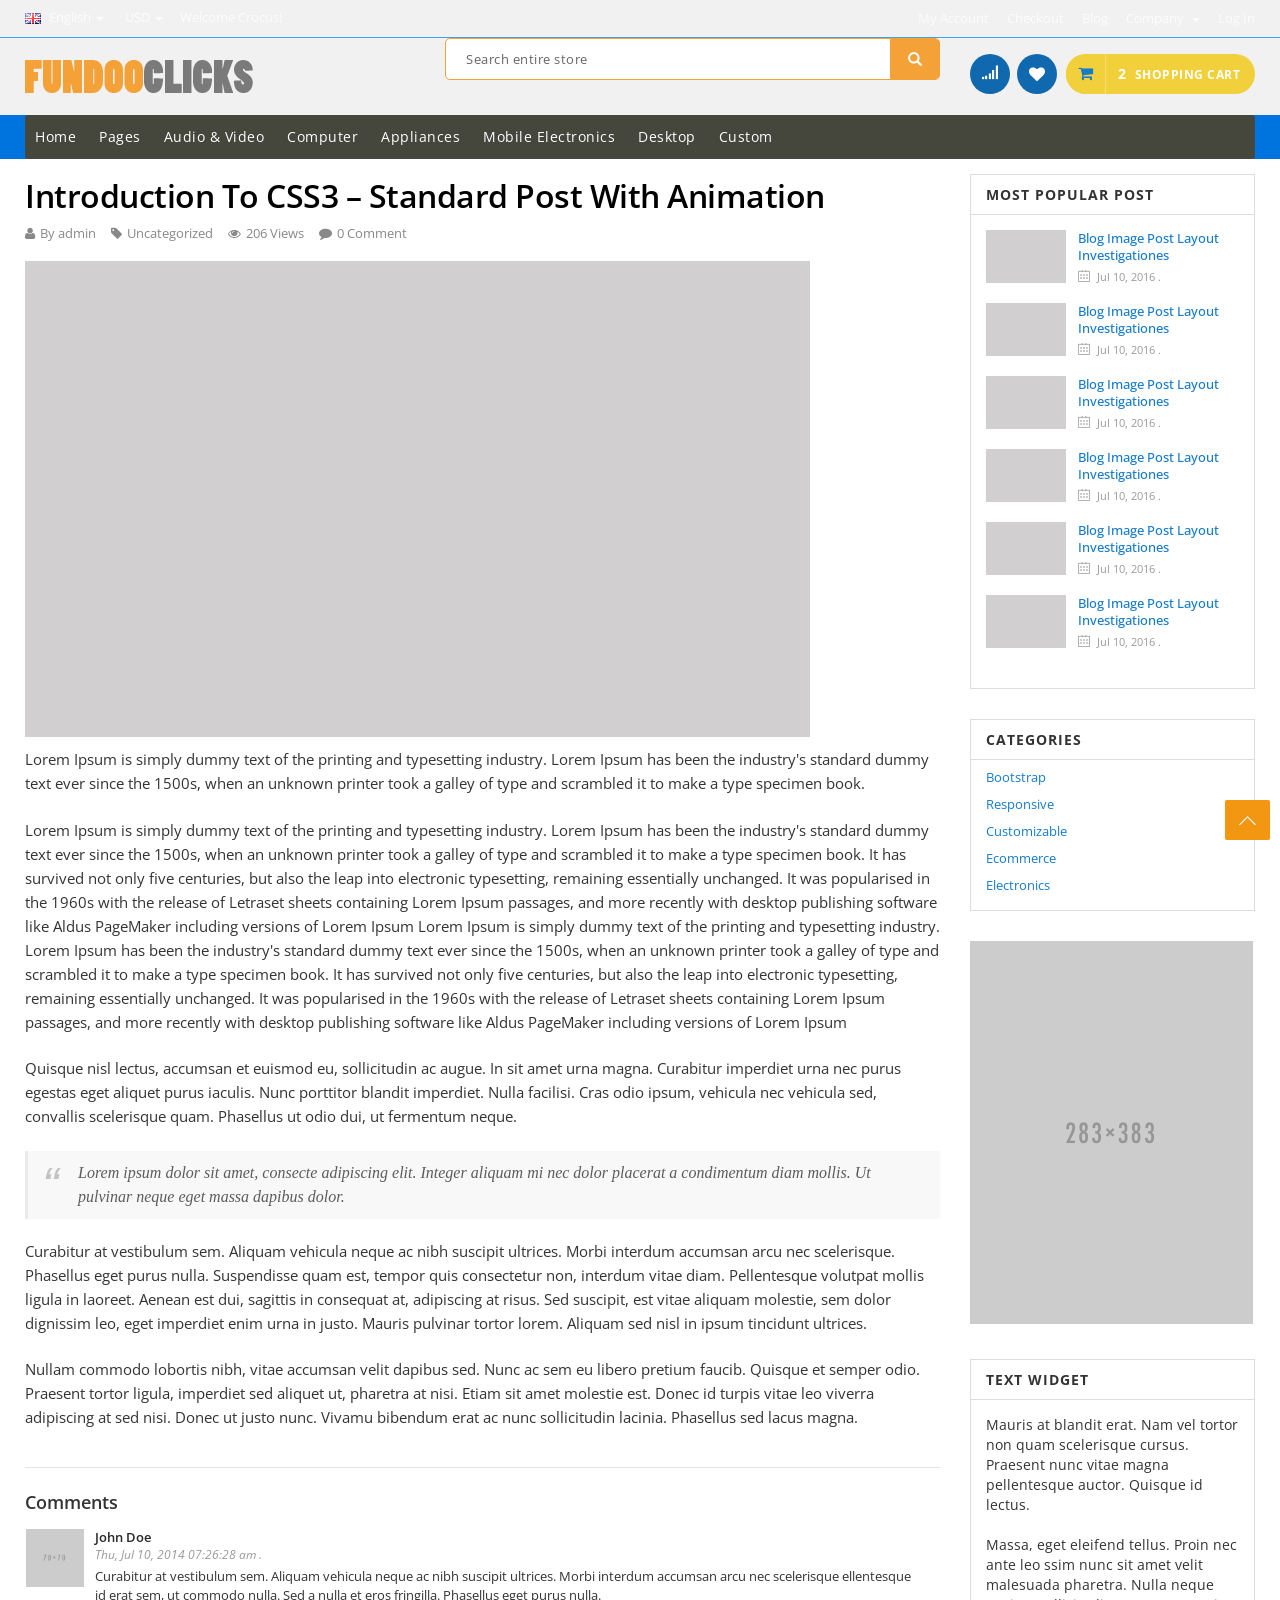
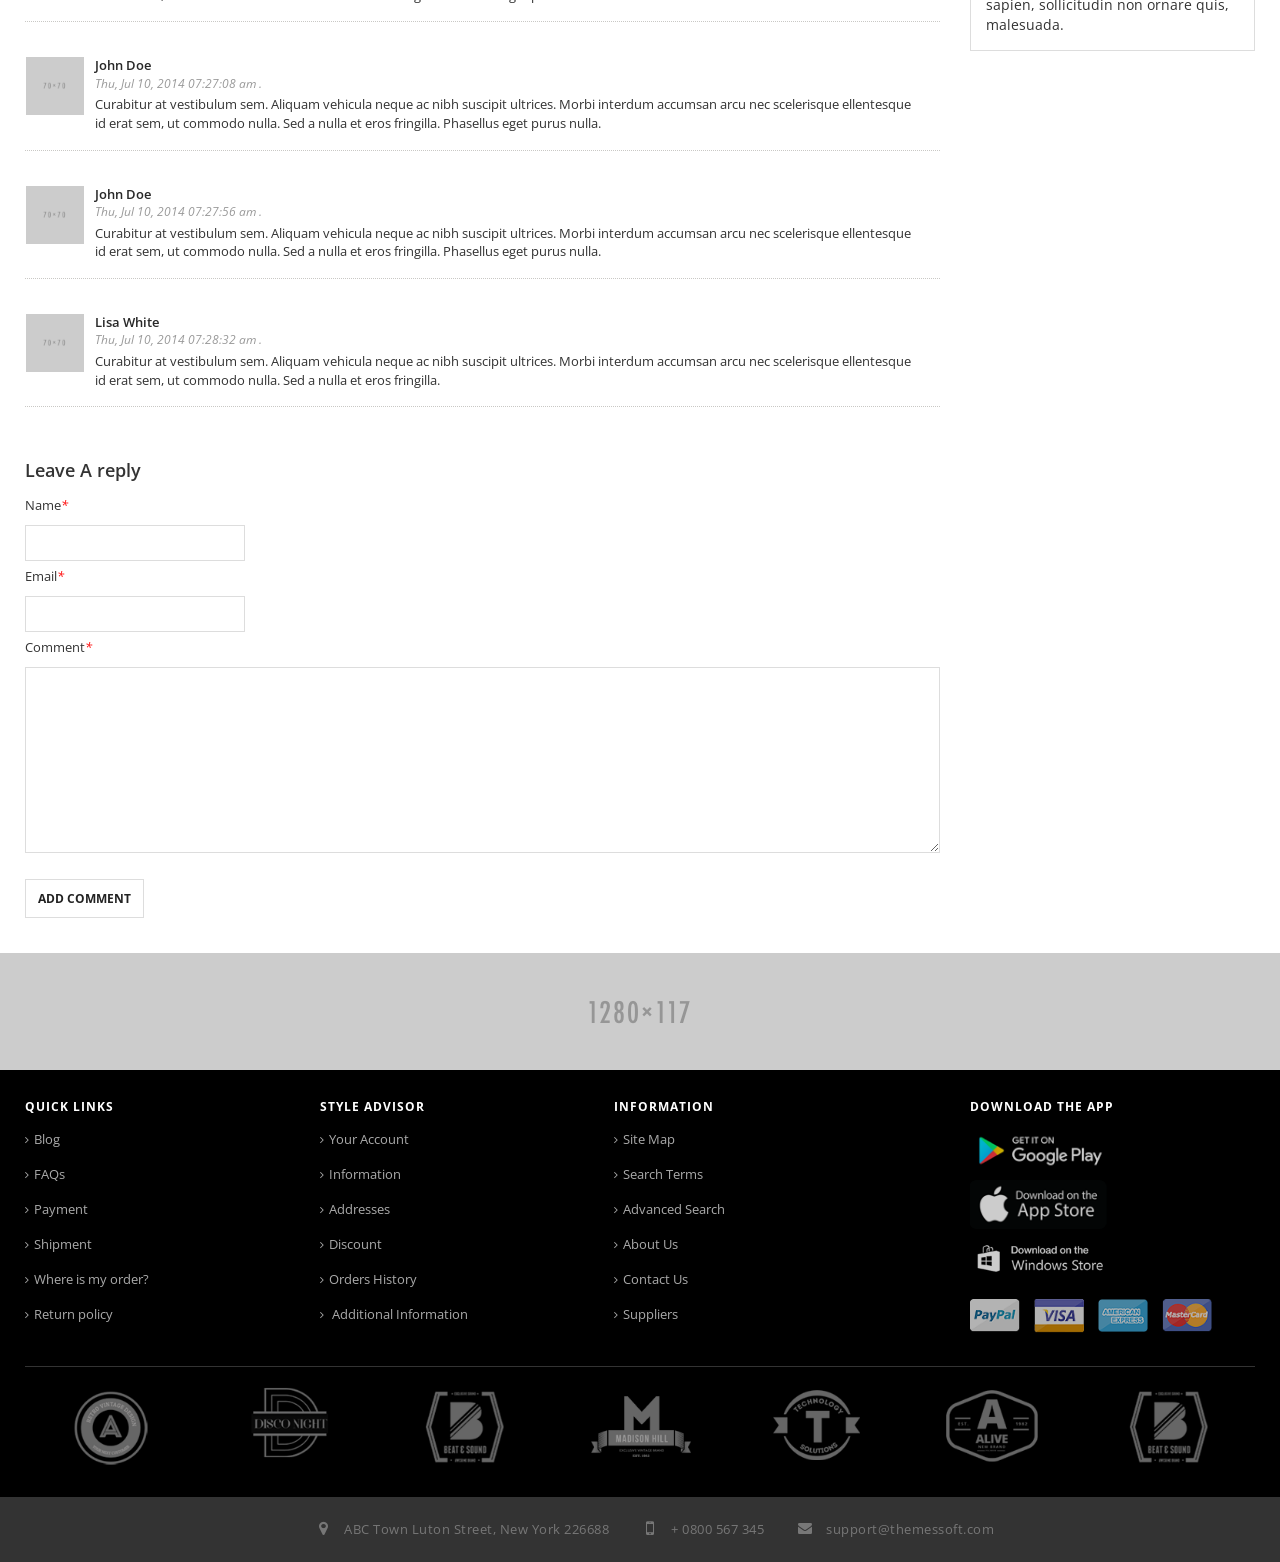
<file: blog_single_post.html>
﻿<!DOCTYPE html>
<html lang="en">
<head>
<meta charset="utf-8">
<!--[if IE]>
<meta http-equiv="X-UA-Compatible" content="IE=edge">
<![endif]-->
<meta name="viewport" content="width=device-width, initial-scale=1.0">
<meta name="description" content="">
<meta name="author" content="">
<title>Crocus, premium HTML5 &amp; CSS3 template</title>

<!-- Favicons Icon -->
<link rel="icon" href="favicon.ico" type="image/x-icon" />
<link rel="shortcut icon" href="favicon.ico" type="image/x-icon" />

<!-- Mobile Specific -->
<meta name="viewport" content="width=device-width, initial-scale=1, maximum-scale=1">

<!-- CSS Style -->
<link rel="stylesheet" type="text/css" href="css/bootstrap.min.css">
<link rel="stylesheet" type="text/css" href="css/font-awesome.css" media="all">
<link rel="stylesheet" type="text/css" href="css/simple-line-icons.css" media="all">


<link rel="stylesheet" type="text/css" href="css/revslider.css" >
<link rel="stylesheet" type="text/css" href="css/owl.carousel.css">
<link rel="stylesheet" type="text/css" href="css/owl.theme.css">
<link rel="stylesheet" type="text/css" href="css/flexslider.css">
<link rel="stylesheet" type="text/css" href="css/jquery.mobile-menu.css">
<link rel="stylesheet" type="text/css" href="css/style.css" media="all">
<link rel="stylesheet" type="text/css" href="css/blog.css">

<!-- Google Fonts -->
<link href='http://fonts.googleapis.com/css?family=Open+Sans:700,600,800,400|Raleway:400,300,600,500,700,800' rel='stylesheet' type='text/css'>
</head>

<body class="product-page">
<div id="page"> 
  <!-- Header -->
  <header>
    <div class="header-container">
      <div class="header-top">
        <div class="container">
          <div class="row"> 
            <!-- Header Language -->
            <div class="col-xs-12 col-sm-6">
              <div class="dropdown block-language-wrapper"> <a role="button" data-toggle="dropdown" data-target="#" class="block-language dropdown-toggle" href="#"> <img src="images/english.png" alt="language"> English <span class="caret"></span> </a>
                <ul class="dropdown-menu" role="menu">
                  <li role="presentation"> <a href="#"><img src="images/english.png" alt="language"> English </a> </li>
                  <li role="presentation"> <a href="#"><img src="images/francais.png" alt="language"> French </a> </li>
                  <li role="presentation"> <a href="#"><img src="images/german.png" alt="language"> German </a> </li>
                </ul>
              </div>
              <!-- End Header Language --> 
              
              <!-- Header Currency -->
              <div class="dropdown block-currency-wrapper"> <a role="button" data-toggle="dropdown" data-target="#" class="block-currency dropdown-toggle" href="#"> USD <span class="caret"></span></a>
                <ul class="dropdown-menu" role="menu">
                  <li role="presentation"><a href="#"> $ - Dollar </a> </li>
                  <li role="presentation"><a href="#"> £ - Pound </a> </li>
                  <li role="presentation"><a href="#"> € - Euro </a> </li>
                </ul>
              </div>
              <!-- End Header Currency -->
              <div class="welcome-msg"> Welcome Crocus! </div>
            </div>
            <div class="col-xs-6 hidden-xs"> 
              <!-- Header Top Links -->
              <div class="toplinks">
                <div class="links">
                  <div class="myaccount"><a title="My Account" href="login.html"><span class="hidden-xs">My Account</span></a> </div>
                  <div class="check"><a title="Checkout" href="checkout.html"><span class="hidden-xs">Checkout</span></a> </div>
                  <div class="demo"><a title="Blog" href="blog.html"><span class="hidden-xs">Blog</span></a> </div>
                  <!-- Header Company -->
                  <div class="dropdown block-company-wrapper hidden-xs"> <a role="button" data-toggle="dropdown" data-target="#" class="block-company dropdown-toggle" href="#"> Company <span class="caret"></span></a>
                    <ul class="dropdown-menu">
                      <li role="presentation"><a href="about_us.html"> About Us </a> </li>
                      <li role="presentation"><a href="#"> Customer Service </a> </li>
                      <li role="presentation"><a href="#"> Privacy Policy </a> </li>
                      <li role="presentation"><a href="sitemap.html">Site Map </a> </li>
                      <li role="presentation"><a href="#">Search Terms </a> </li>
                      <li role="presentation"><a href="#">Advanced Search </a> </li>
                    </ul>
                  </div>
                  <!-- End Header Company -->
                  
                  <div class="login"><a href="login.html"><span class="hidden-xs">Log In</span></a> </div>
                </div>
              </div>
              <!-- End Header Top Links --> 
            </div>
          </div>
        </div>
      </div>
      <div class="container">
        <div class="row">
          <div class="col-lg-4 col-md-4 col-sm-4 col-xs-12 logo-block"> 
            <!-- Header Logo -->
            <div class="logo"> <a title="Magento Commerce" href="index.html"><img alt="Magento Commerce" src="images/logo.png"> </a> </div>
            <!-- End Header Logo --> 
          </div>
          <div class="col-lg-5 col-md-4 col-sm-4 col-xs-12 hidden-xs">
            <div class="search-box">
              <form action="cat" method="POST" id="search_mini_form" name="Categories">
                <input type="text" placeholder="Search entire store here..." value="Search entire store" maxlength="70" name="search" id="search">
                <button type="button" class="search-btn-bg"><span class="glyphicon glyphicon-search"></span>&nbsp;</button>
              </form>
            </div>
          </div>
          <div class="col-lg-3 col-md-4 col-sm-4 col-xs-12">
            <a href="#" class="top-link-compare hidden-xs"><i class="compare"></i></a>
            <a href="#" title="My Wishlist" class="top-link-wishlist hidden-xs"><i class="fa fa-heart"></i></a>
            <div class="top-cart-contain pull-right"> 
              <!-- Top Cart -->
              <div class="mini-cart">
                <div data-toggle="dropdown" data-hover="dropdown" class="basket dropdown-toggle"> <a href="shopping_cart.html"> <span class="cart_count">2</span><span class="price">Shopping Cart</span> </a> </div>
                <div>
                  <div class="top-cart-content"> 
                    
                    <!--block-subtitle-->
                    <ul class="mini-products-list" id="cart-sidebar">
                      <li class="item first">
                        <div class="item-inner"> <a class="product-image" title="QX30 Lens Camera" href="#l"><img alt="QX30 Lens Camera" src="images/product-img.jpg"> </a>
                          <div class="product-details">
                            <div class="access"><a class="btn-remove1" title="Remove This Item" href="#">Remove</a> <a class="btn-edit" title="Edit item" href="#"><i class="icon-pencil"></i><span class="hidden">Edit item</span></a> </div>
                            <!--access--><strong>1</strong> x <span class="price">$179.99</span>
                            <p class="product-name"><a href="#">QX30 Lens Camera...</a> </p>
                          </div>
                        </div>
                      </li>
                      <li class="item last">
                        <div class="item-inner"> <a class="product-image" title="Epson L360 Printer" href="product_detail.html"><img alt="Epson L360 Printer" src="images/product-img.jpg"> </a>
                          <div class="product-details">
                            <div class="access"><a class="btn-remove1" title="Remove This Item" href="#">Remove</a> <a class="btn-edit" title="Edit item" href="#"><i class="icon-pencil"></i><span class="hidden">Edit item</span></a> </div>
                            <!--access--><strong>1</strong> x <span class="price">$80.00</span>
                            <p class="product-name"><a href="#">Epson L360 Printer...</a> </p>
                          </div>
                        </div>
                      </li>
                    </ul>
                    
                    <!--actions-->
                    <div class="actions">
                      <button class="btn-checkout" title="Checkout" type="button"><span>Checkout</span> </button>
                      <a href="shopping_cart.html" class="view-cart"><span>View Cart</span></a> </div>
                  </div>
                </div>
              </div>
              <!-- Top Cart -->
              <div id="ajaxconfig_info" style="display:none"> <a href="#/"></a>
                <input value="" type="hidden">
                <input id="enable_module" value="1" type="hidden">
                <input class="effect_to_cart" value="1" type="hidden">
                <input class="title_shopping_cart" value="Go to shopping cart" type="hidden">
              </div>
            </div>
          </div>
        </div>
      </div>
    </div>
    
    <!-- end header --> 
    
    <!-- Navigation -->
    
        <nav>
      <div class="container">
        <div class="mm-toggle-wrap">
          <div class="mm-toggle"><i class="fa fa-bars"></i><span class="mm-label">Menu</span> </div>
        </div>
        <div class="nav-inner"> 
          <!-- BEGIN NAV -->
          <ul id="nav" class="hidden-xs">
            <li class="level0 parent drop-menu" id="nav-home"><a href="index.html" class="level-top"><span>Home</span></a> 
              <ul class="level1">
                <li class="level2 first"><a href="http://htmldemo.themessoft.com/crocus/version1/"><span>Version 1</span></a> </li>
                <li class="level2 nav-10-2"> <a href="http://htmldemo.themessoft.com/crocus/version2/"> <span>Version 2</span> </a> </li>
              </ul>
            </li>
            <li class="level0 nav-6 level-top drop-menu"> <a class="level-top" href="#"> <span>Pages</span> </a>
              <ul class="level1">
                <li class="level2 first"><a href="grid.html"><span>Grid</span></a> </li>
                <li class="level2 nav-10-2"> <a href="list.html"> <span>List</span> </a> </li>
                <li class="level2 nav-10-3"> <a href="product_detail.html"> <span>Product Detail</span> </a> </li>
                <li class="level2 nav-10-4"> <a href="shopping_cart.html"> <span>Shopping Cart</span> </a> </li>
                <li class="level2 parent"><a href="checkout.html"><span>Checkout</span></a> </li>
                <li class="level1 nav-10-4"> <a href="wishlist.html"> <span>Wishlist</span> </a> </li>
                <li class="level1"> <a href="dashboard.html"> <span>Dashboard</span> </a> </li>
                <li class="level1"> <a href="multiple_addresses.html"> <span>Multiple Addresses</span> </a> </li>
                <li class="level1"> <a href="blog.html"> <span>Blog</span> </a> </li>
                <li class="level1"><a href="quick_view.html"><span>Quick view</span></a> </li>
                <li class="level1"><a href="newsletter.html"><span>Newsletter</span></a> </li>
                <li class="level1"><a href="404error.html"><span>404 Error Page</span></a> </li>
                  <li class="level1"><a href="about_us.html"><span>About us</span></a> </li>
                   <li class="level1"><a href="contact_us.html"><span>Contact us</span></a> </li>
              </ul>
            </li>
            <li class="mega-menu"> <a class="level-top" href="grid.html"><span>Audio & Video</span></a>
              <div class="level0-wrapper dropdown-6col">
                <div class="container">
                  <div class="level0-wrapper2">
                    <div class="nav-add"> <a href="#"><img src="images/menu-banner.png" alt="download"> </a> </div>
                    <div class="nav-block nav-block-center"> 
                      <!--mega menu-->
                      <ul class="level0">
                        <li class="level3 nav-6-1 parent item"> <a href="grid.html"><span>Audio Components</span></a>
                          <ul class="level1">
                            <li class="level2 nav-6-1-1"> <a href="grid.html"><span>Receivers</span></a> </li>
                            <li class="level2 nav-6-1-1"> <a href="grid.html"><span>Home Theater</span></a> </li>
                            <li class="level2 nav-6-1-1"> <a href="grid.html"><span>Mini Systems</span></a> </li>
                            <li class="level2 nav-6-1-1"> <a href="grid.html"><span>CD Recorders</span></a> </li>
                          </ul>
                        </li>
                        <li class="level3 nav-6-1 parent item"> <a href="grid.html"><span>Video Accessories</span></a>
                          <ul class="level1">
                            <li class="level2 nav-6-1-1"> <a href="grid.html"><span>Nintendo DS</span></a> </li>
                            <li class="level2 nav-6-1-1"> <a href="grid.html"><span>PlayStation</span></a> </li>
                            <li class="level2 nav-6-1-1"> <a href="grid.html"><span>DVD Players</span></a> </li>
                            <li class="level2 nav-6-1-1"> <a href="grid.html"><span>Hard Drives</span></a> </li>
                          </ul>
                        </li>
                        <li class="level3 nav-6-1 parent item"> <a href="grid.html"><span>Televisions</span></a>
                          <ul class="level1">
                            <li class="level2 nav-6-1-1"> <a href="grid.html"><span>TV Accessories</span></a> </li>
                            <li class="level2 nav-6-1-1"> <a href="grid.html"><span>Plasma & LCD</span></a> </li>
                            <li class="level2 nav-6-1-1"> <a href="grid.html"><span>Televisions/Tube</span></a> </li>
                            <li class="level2 nav-6-1-1"> <a href="grid.html"><span>Projection TV</span></a> </li>
                          </ul>
                        </li>
                        <li class="level3 nav-6-1 parent item"> <a href="grid.html"><span>Headsets</span></a>
                          <ul class="level1">
                            <li class="level2 nav-6-1-1"> <a href="grid.html"><span>Gaming Headsets</span></a> </li>
                            <li class="level2 nav-6-1-1"> <a href="grid.html"><span>Stereo Headsets</span></a> </li>
                            <li class="level2 nav-6-1-1"> <a href="grid.html"><span>Mobile Headsets</span></a> </li>
                            <li class="level2 nav-6-1-1"> <a href="grid.html"><span>Wireless</span></a> </li>
                          </ul>
                        </li>
                        <li class="level3 nav-6-1 parent item"> <a href="grid.html"><span>Videography</span></a>
                          <ul class="level1">
                            <li class="level2 nav-6-1-1"> <a href="grid.html"><span>Underwater</span></a> </li>
                            <li class="level2 nav-6-1-1"> <a href="grid.html"><span>Event Videography</span></a> </li>
                            <li class="level2 nav-6-1-1"> <a href="grid.html"><span>Wedding Videography</span></a> </li>
                            <li class="level2 nav-6-1-1"> <a href="grid.html"><span>Party Videography</span></a> </li>
                          </ul>
                        </li>
                        <li class="level3 nav-6-1 parent item"> <a href="grid.html"><span>Audio Chipset</span></a>
                          <ul class="level1">
                            <li class="level2 nav-6-1-1"> <a href="grid.html"><span>ASUS AV100</span></a> </li>
                            <li class="level2 nav-6-1-1"> <a href="grid.html"><span>C-Media CMI8786</span></a> </li>
                            <li class="level2 nav-6-1-1"> <a href="grid.html"><span>ASUS AV66</span></a> </li>
                            <li class="level2 nav-6-1-1"> <a href="grid.html"><span>C-Media</span></a> </li>
                          </ul>
                        </li>
                      </ul>
                      <!--level0--> 
                    </div>
                    <!--nav-block nav-block-center--> 
                    <!--nav-block nav-block-center--> 
                    
                  </div>
                  <!--level0-wrapper2--> 
                </div>
                <!--container--> 
              </div>
              <!--level0-wrapper dropdown-6col--> 
              <!--mega menu--> 
            </li>
            <li class="mega-menu"> <a class="level-top" href="grid.html"><span>Computer</span></a>
              <div class="level0-wrapper dropdown-6col">
                <div class="container">
                  <div class="level0-wrapper2">
                    <div class="nav-block nav-block-center">
                      <div class="col-2">
                        <div class="menu_image1"> <a title="" href="#"><img alt="menu_image" src="images/watch.png"> </a> </div>
                      </div>
                      
                      <!--mega menu-->
                      <div class="col-1">
                        <ul class="level0">
                          <li class="level3 nav-6-1 parent item"> <a href="grid.html"><span>Micro Computers</span></a>
                            <ul class="level1">
                              <li class="level2 nav-6-1-1"> <a href="grid.html"><span>Desktop</span></a> </li>
                              <li class="level2 nav-6-1-1"> <a href="grid.html"><span>Video Game</span></a> </li>
                              <li class="level2 nav-6-1-1"> <a href="grid.html"><span>Smart TV</span></a> </li>
                              <li class="level2 nav-6-1-1"> <a href="grid.html"><span>Miscellaneous</span></a> </li>
                            </ul>
                          </li>
                          <li class="level3 nav-6-1 parent item"> <a href="grid.html"><span>Mobile Computers</span></a>
                            <ul class="level1">
                              <li class="level2 nav-6-1-1"> <a href="grid.html"><span>Laptop</span></a> </li>
                              <li class="level2 nav-6-1-1"> <a href="grid.html"><span>Tablet</span></a> </li>
                              <li class="level2 nav-6-1-1"> <a href="grid.html"><span>Netbooks</span></a> </li>
                              <li class="level2 nav-6-1-1"> <a href="grid.html"><span>Smartphones</span></a> </li>
                            </ul>
                          </li>
                          <li class="level3 nav-6-1 parent item"> <a href="grid.html"><span>Accesories</span></a>
                            <ul class="level1">
                              <li class="level2 nav-6-1-1"> <a href="grid.html"><span>Input Devices</span></a> </li>
                              <li class="level2 nav-6-1-1"> <a href="grid.html"><span>Output Devices</span></a> </li>
                              <li class="level2 nav-6-1-1"> <a href="grid.html"><span>Processing Devices</span></a> </li>
                              <li class="level2 nav-6-1-1"> <a href="grid.html"><span>Storage Devices</span></a> </li>
                            </ul>
                          </li>
                          <li class="level3 nav-6-1 parent item"> <a href="grid.html"><span>Data Storage</span></a>
                            <ul class="level1">
                              <li class="level2 nav-6-1-1"> <a href="grid.html"><span>Portable</span></a> </li>
                              <li class="level2 nav-6-1-1"> <a href="grid.html"><span>Semi-Portable</span></a> </li>
                              <li class="level2 nav-6-1-1"> <a href="grid.html"><span>Volatile</span></a> </li>
                              <li class="level2 nav-6-1-1"> <a href="grid.html"><span>Other</span></a> </li>
                            </ul>
                          </li>
                          <li class="level3 nav-6-1 parent item"> <a href="grid.html"><span>Hardware</span></a>
                            <ul class="level1">
                              <li class="level2 nav-6-1-1"> <a href="grid.html"><span>Monitor</span></a> </li>
                              <li class="level2 nav-6-1-1"> <a href="grid.html"><span>Keyboard</span></a> </li>
                              <li class="level2 nav-6-1-1"> <a href="grid.html"><span>Data Storage</span></a> </li>
                              <li class="level2 nav-6-1-1"> <a href="grid.html"><span>HDD</span></a> </li>
                            </ul>
                          </li>
                          <li class="level3 nav-6-1 parent item"> <a href="grid.html"><span>Keyboard & Mice</span></a>
                            <ul class="level1">
                              <li class="level2 nav-6-1-1"> <a href="grid.html"><span>Wireless Keyboard</span></a> </li>
                              <li class="level2 nav-6-1-1"> <a href="grid.html"><span>Wireless Mice</span></a> </li>
                              <li class="level2 nav-6-1-1"> <a href="grid.html"><span>Combo</span></a> </li>
                              <li class="level2 nav-6-1-1"> <a href="grid.html"><span>Other</span></a> </li>
                            </ul>
                          </li>
                        </ul>
                        <!--level0--> 
                      </div>
                    </div>
                    <!--nav-block nav-block-center--> 
                    
                  </div>
                  <!--level0-wrapper2--> 
                </div>
                <!--container--> 
              </div>
              <!--level0-wrapper dropdown-6col--> 
              <!--mega menu--> 
            </li>
            <li class="mega-menu"> <a class="level-top" href="grid.html"><span>Appliances</span></a>
              <div class="level0-wrapper dropdown-6col">
                <div class="container">
                  <div class="level0-wrapper2">
                    <div class="nav-block nav-block-center"> 
                      <!--mega menu-->
                      
                      <ul class="level0">
                        <li class="level3 nav-6-1 parent item"> <a href="grid.html"><span>Mobiles</span></a>
                          <ul class="level1">
                            <li class="level2 nav-6-1-1"> <a href="grid.html"><span>Samsung</span></a> </li>
                            <li class="level2 nav-6-1-1"> <a href="grid.html"><span>Nokia</span></a> </li>
                            <li class="level2 nav-6-1-1"> <a href="grid.html"><span>iPhone</span></a> </li>
                            <li class="level2 nav-6-1-1"> <a href="grid.html"><span>Sony</span></a> </li>
                          </ul>
                        </li>
                        <li class="level3 nav-6-1 parent item"> <a href="grid.html"><span>Accesories</span></a>
                          <ul class="level1">
                            <li class="level2 nav-6-1-1"> <a href="grid.html"><span>Mobile Memory Cards</span></a> </li>
                            <li class="level2 nav-6-1-1"> <a href="grid.html"><span>Cases &amp; Covers</span></a> </li>
                            <li class="level2 nav-6-1-1"> <a href="grid.html"><span>Mobile Headphones</span></a> </li>
                            <li class="level2 nav-6-1-1"> <a href="grid.html"><span>Bluetooth Headsets</span></a> </li>
                          </ul>
                        </li>
                        <li class="level3 nav-6-1 parent item"> <a href="grid.html"><span>Cameras</span></a>
                          <ul class="level1">
                            <li class="level2 nav-6-1-1"> <a href="grid.html"><span>Camcorders</span></a> </li>
                            <li class="level2 nav-6-1-1"> <a href="grid.html"><span>Point &amp; Shoot</span></a> </li>
                            <li class="level2 nav-6-1-1"> <a href="grid.html"><span>Digital SLR</span></a> </li>
                            <li class="level2 nav-6-1-1"> <a href="grid.html"><span>Camera Accesories</span></a> </li>
                          </ul>
                        </li>
                        <li class="level3 nav-6-1 parent item"> <a href="grid.html"><span>Audio &amp; Video</span></a>
                          <ul class="level1">
                            <li class="level2 nav-6-1-1"> <a href="grid.html"><span>MP3 Players</span></a> </li>
                            <li class="level2 nav-6-1-1"> <a href="grid.html"><span>IPods</span></a> </li>
                            <li class="level2 nav-6-1-1"> <a href="grid.html"><span>Speakers</span></a> </li>
                            <li class="level2 nav-6-1-1"> <a href="grid.html"><span>Video Players</span></a> </li>
                          </ul>
                        </li>
                        <li class="level3 nav-6-1 parent item"> <a href="grid.html"><span>Computer</span></a>
                          <ul class="level1">
                            <li class="level2 nav-6-1-1"> <a href="grid.html"><span>External Hard Disk</span></a> </li>
                            <li class="level2 nav-6-1-1"> <a href="grid.html"><span>Pendrives</span></a> </li>
                            <li class="level2 nav-6-1-1"> <a href="grid.html"><span>Headphones</span></a> </li>
                            <li class="level2 nav-6-1-1"> <a href="grid.html"><span>PC components</span></a> </li>
                          </ul>
                        </li>
                        <li class="level3 nav-6-1 parent item"> <a href="grid.html"><span>Appliances</span></a>
                          <ul class="level1">
                            <li class="level2 nav-6-1-1"> <a href="grid.html"><span>Vaccume Cleaners</span></a> </li>
                            <li class="level2 nav-6-1-1"> <a href="grid.html"><span>Indoor Lighting</span></a> </li>
                            <li class="level2 nav-6-1-1"> <a href="grid.html"><span>Kitchen Tools</span></a> </li>
                            <li class="level2 nav-6-1-1"> <a href="grid.html"><span>Water Purifier</span></a> </li>
                          </ul>
                        </li>
                      </ul>
                      <!--level0--> 
                    </div>
                    <!--nav-block nav-block-center--> 
                  </div>
                  <!--level0-wrapper2--> 
                </div>
                <!--container--> 
              </div>
              <!--level0-wrapper dropdown-6col--> 
              <!--mega menu--> 
            </li>
            <li class="mega-menu"> <a class="level-top" href="grid.html"><span>Mobile Electronics</span></a>
              <div class="level0-wrapper dropdown-6col">
                <div class="container">
                  <div class="level0-wrapper2">
                    <div class="nav-block nav-block-center grid12-8 itemgrid itemgrid-4col"> 
                      <!--mega menu-->
                      <ul class="level0">
                        <li class="level3 nav-6-1 parent item"> <a href="grid.html"><span>Safety & Security</span></a>
                          <ul class="level1">
                            <li class="level2 nav-6-1-1"> <a href="grid.html"><span>GPS Navigation</span></a> </li>
                            <li class="level2 nav-6-1-1"> <a href="grid.html"><span>Safety Cameras</span></a> </li>
                            <li class="level2 nav-6-1-1"> <a href="grid.html"><span>Security Systems</span></a> </li>
                            <li class="level2 nav-6-1-1"> <a href="grid.html"><span>Vehicle Tracking</span></a> </li>
                            <li class="level2 nav-6-1-1"> <a href="grid.html"><span>GPS Navigation</span></a> </li>
                            <li class="level2 nav-6-1-1"> <a href="grid.html"><span>Safety Cameras</span></a> </li>
                            <li class="level2 nav-6-1-1"> <a href="grid.html"><span>Security Systems</span></a> </li>
                            <li class="level2 nav-6-1-1"> <a href="grid.html"><span>Vehicle Tracking</span></a> </li>
                            <li class="level2 nav-6-1-1"> <a href="grid.html"><span>Satelite Radio</span></a> </li>
                            <li class="level2 nav-6-1-1"> <a href="grid.html"><span>Streaming Music</span></a> </li>
                          </ul>
                        </li>
                        <li class="level3 nav-6-1 parent item"> <a href="grid.html"><span>Audio</span></a>
                          <ul class="level1">
                            <li class="level2 nav-6-1-1"> <a href="grid.html"><span>Audio Upgrades</span></a> </li>
                            <li class="level2 nav-6-1-1"> <a href="grid.html"><span>HD Radio</span></a> </li>
                            <li class="level2 nav-6-1-1"> <a href="grid.html"><span>Satelite Radio</span></a> </li>
                            <li class="level2 nav-6-1-1"> <a href="grid.html"><span>Streaming Music</span></a> </li>
                            <li class="level2 nav-6-1-1"> <a href="grid.html"><span>Audio Upgrades</span></a> </li>
                            <li class="level2 nav-6-1-1"> <a href="grid.html"><span>HD Radio</span></a> </li>
                            <li class="level2 nav-6-1-1"> <a href="grid.html"><span>Satelite Radio</span></a> </li>
                            <li class="level2 nav-6-1-1"> <a href="grid.html"><span>Streaming Music</span></a> </li>
                            <li class="level2 nav-6-1-1"> <a href="grid.html"><span>Safety Cameras</span></a> </li>
                            <li class="level2 nav-6-1-1"> <a href="grid.html"><span>Security Systems</span></a> </li>
                          </ul>
                        </li>
                        <li class="level3 nav-6-1 parent item"> <a href="grid.html"><span>Accesories</span></a>
                          <ul class="level1">
                            <li class="level2 nav-6-1-1"> <a href="grid.html"><span>Batteries</span></a> </li>
                            <li class="level2 nav-6-1-1"> <a href="grid.html"><span>Cables & Adapters</span></a> </li>
                            <li class="level2 nav-6-1-1"> <a href="grid.html"><span>Headsets</span></a> </li>
                            <li class="level2 nav-6-1-1"> <a href="grid.html"><span>Smart Watches</span></a> </li>
                            <li class="level2 nav-6-1-1"> <a href="grid.html"><span>Batteries</span></a> </li>
                            <li class="level2 nav-6-1-1"> <a href="grid.html"><span>Cables & Adapters</span></a> </li>
                            <li class="level2 nav-6-1-1"> <a href="grid.html"><span>Headsets</span></a> </li>
                            <li class="level2 nav-6-1-1"> <a href="grid.html"><span>Smart Watches</span></a> </li>
                            <li class="level2 nav-6-1-1"> <a href="grid.html"><span>Business</span></a> </li>
                            <li class="level2 nav-6-1-1"> <a href="grid.html"><span>Entertainment</span></a> </li>
                          </ul>
                        </li>
                        <li class="level3 nav-6-1 parent item"> <a href="grid.html"><span>Tablets</span></a>
                          <ul class="level1">
                            <li class="level2 nav-6-1-1"> <a href="grid.html"><span>Entertainment</span></a> </li>
                            <li class="level2 nav-6-1-1"> <a href="grid.html"><span>Kids</span></a> </li>
                            <li class="level2 nav-6-1-1"> <a href="grid.html"><span>Gaming</span></a> </li>
                            <li class="level2 nav-6-1-1"> <a href="grid.html"><span>Business</span></a> </li>
                            <li class="level2 nav-6-1-1"> <a href="grid.html"><span>Entertainment</span></a> </li>
                            <li class="level2 nav-6-1-1"> <a href="grid.html"><span>Kids</span></a> </li>
                            <li class="level2 nav-6-1-1"> <a href="grid.html"><span>Gaming</span></a> </li>
                            <li class="level2 nav-6-1-1"> <a href="grid.html"><span>Business</span></a> </li>
                            <li class="level2 nav-6-1-1"> <a href="grid.html"><span>Headsets</span></a> </li>
                            <li class="level2 nav-6-1-1"> <a href="grid.html"><span>Smart Watches</span></a> </li>
                          </ul>
                        </li>
                      </ul>
                      <!--level0--> 
                    </div>
                    <!--nav-block nav-block-center-->
                    <div class="nav-block nav-block-right std grid12-4"><img src="images/laptop.png" alt="laptop"> </div>
                  </div>
                  <!--level0-wrapper2--> 
                </div>
                <!--container--> 
              </div>
              <!--level0-wrapper dropdown-6col--> 
              <!--mega menu--> 
            </li>
            <li class="mega-menu"> <a class="level-top" href="grid.html"><span>Desktop</span></a> </li>
            <li class="nav-custom-link mega-menu"> <a href="#" class="level-top"> <span>Custom</span> </a></li>
          </ul>
          <!--nav--> 
        </div>
      </div>
    </nav>
    
    <!-- end nav --> 
  </header>
  
  <div class="main-container col2-right-layout">
    <div class="main container">
      <div class="row">
        <div class="col-sm-9 wow bounceInUp animated">
          <div class="col-main">
            
            <div class="blog-wrapper" id="main">
              <div class="site-content" id="primary">
                <div role="main" id="content">
                  <article class="blog_entry clearfix" id="post-29">
                    <header class="blog_entry-header clearfix">
                      <div class="blog_entry-header-inner">
                        <h2 class="blog_entry-title">Introduction To CSS3 – Standard Post With Animation</h2>
                      </div>
                      <ul class="list-info">
								<li><i class="fa fa-user"></i>By  admin	</li>
								<li class="under-category"><i class="fa fa-tag"></i><a href="#" rel="category tag">Uncategorized</a></li>
							     <li><i class="fa fa-eye"></i>206 Views </li>
							      <li><i class="fa fa-comment"></i><a href="#">0 Comment</a></li>
								</ul>
                    </header>
                    <!--blog_entry-header clearfix-->
                    <div class="entry-content">
                      <div class="featured-thumb"><a href="#"><img alt="blog-img4" src="images/blog-img.jpg"></a></div>
                      <div class="entry-content">
                        <p>Lorem Ipsum is simply dummy text of the printing and typesetting industry. Lorem Ipsum has been the industry's standard dummy text ever since the 1500s, when an unknown printer took a galley of type and scrambled it to make a type specimen book.</p>
                        <p>Lorem Ipsum is simply dummy text of the printing and typesetting industry. Lorem Ipsum has been the industry's standard dummy text ever since the 1500s, when an unknown printer took a galley of type and scrambled it to make a type specimen book. It has survived not only five centuries, but also the leap into electronic typesetting, remaining essentially unchanged. It was popularised in the 1960s with the release of Letraset sheets containing Lorem Ipsum passages, and more recently with desktop publishing software like Aldus PageMaker including versions of Lorem Ipsum Lorem Ipsum is simply dummy text of the printing and typesetting industry. Lorem Ipsum has been the industry's standard dummy text ever since the 1500s, when an unknown printer took a galley of type and scrambled it to make a type specimen book. It has survived not only five centuries, but also the leap into electronic typesetting, remaining essentially unchanged. It was popularised in the 1960s with the release of Letraset sheets containing Lorem Ipsum passages, and more recently with desktop publishing software like Aldus PageMaker including versions of Lorem Ipsum</p>
                        <p>Quisque nisl lectus, accumsan et euismod eu, sollicitudin ac augue. In sit amet urna magna. Curabitur imperdiet urna nec purus egestas eget aliquet purus iaculis. Nunc porttitor blandit imperdiet. Nulla facilisi. Cras odio ipsum, vehicula nec vehicula sed, convallis scelerisque quam. Phasellus ut odio dui, ut fermentum neque.</p>
                        <blockquote>Lorem ipsum dolor sit amet, consecte adipiscing elit. Integer aliquam mi nec dolor placerat a condimentum diam mollis. Ut pulvinar neque eget massa dapibus dolor.</blockquote>
                        <p>Curabitur at vestibulum sem. Aliquam vehicula neque ac nibh suscipit ultrices. Morbi interdum accumsan arcu nec scelerisque. Phasellus eget purus nulla. Suspendisse quam est, tempor quis consectetur non, interdum vitae diam. Pellentesque volutpat mollis ligula in laoreet. Aenean est dui, sagittis in consequat at, adipiscing at risus. Sed suscipit, est vitae aliquam molestie, sem dolor dignissim leo, eget imperdiet enim urna in justo. Mauris pulvinar tortor lorem. Aliquam sed nisl in ipsum tincidunt ultrices.</p>
                        <p>Nullam commodo lobortis nibh, vitae accumsan velit dapibus sed. Nunc ac sem eu libero pretium faucib. Quisque et semper odio. Praesent tortor ligula, imperdiet sed aliquet ut, pharetra at nisi. Etiam sit amet molestie est. Donec id turpis vitae leo viverra adipiscing at sed nisi. Donec ut justo nunc. Vivamu bibendum erat ac nunc sollicitudin lacinia. Phasellus sed lacus magna.</p>
                      </div>
                    </div>
                   
                  </article>
                  <div class="comment-content wow bounceInUp animated">
                    <div class="comments-wrapper">
                      <h3> Comments </h3>
                      <ul class="commentlist">
                        <li class="comment">
                          <div class="comment-wrapper" id="post-29">
                            <div class="comment-author vcard">
                              <p class="gravatar"><a href="#"><img width="60" height="60" alt="avatar" src="images/photo.png"></a></p>
                              <span class="author">John Doe</span> </div>
                            <!--comment-author vcard-->
                            <div class="comment-meta">
                              <time datetime="2014-07-10T07:26:28+00:00" class="entry-date">Thu, Jul 10, 2014 07:26:28 am</time>
                              . </div>
                            <!--comment-meta-->
                            <div class="comment-body"> Curabitur at vestibulum sem. Aliquam vehicula neque ac nibh suscipit ultrices. Morbi interdum accumsan arcu nec scelerisque ellentesque id erat sem, ut commodo nulla. Sed a nulla et eros fringilla. Phasellus eget purus nulla. </div>
                          </div>
                        </li>
                        <!--comment-->
                        <li class="comment">
                          <div class="comment-wrapper" id="post-29">
                            <div class="comment-author vcard">
                              <p class="gravatar"><a href="#"><img width="60" height="60" alt="avatar" src="images/photo.png"></a></p>
                              <span class="author">John Doe</span> </div>
                            <!--comment-author vcard-->
                            <div class="comment-meta">
                              <time datetime="2014-07-10T07:27:08+00:00" class="entry-date">Thu, Jul 10, 2014 07:27:08 am</time>
                              . </div>
                            <!--comment-meta-->
                            <div class="comment-body"> Curabitur at vestibulum sem. Aliquam vehicula neque ac nibh suscipit ultrices. Morbi interdum accumsan arcu nec scelerisque ellentesque id erat sem, ut commodo nulla. Sed a nulla et eros fringilla. Phasellus eget purus nulla. </div>
                          </div>
                        </li>
                        <!--comment-->
                        <li class="comment">
                          <div class="comment-wrapper" id="post-29">
                            <div class="comment-author vcard">
                              <p class="gravatar"><a href="#"><img width="60" height="60" alt="avatar" src="images/photo.png"></a></p>
                              <span class="author">John Doe</span> </div>
                            <!--comment-author vcard-->
                            <div class="comment-meta">
                              <time datetime="2014-07-10T07:27:56+00:00" class="entry-date">Thu, Jul 10, 2014 07:27:56 am</time>
                              . </div>
                            <!--comment-meta-->
                            <div class="comment-body"> Curabitur at vestibulum sem. Aliquam vehicula neque ac nibh suscipit ultrices. Morbi interdum accumsan arcu nec scelerisque ellentesque id erat sem, ut commodo nulla. Sed a nulla et eros fringilla. Phasellus eget purus nulla. </div>
                          </div>
                        </li>
                        <!--comment-->
                        <li class="comment">
                          <div class="comment-wrapper" id="post-29">
                            <div class="comment-author vcard">
                              <p class="gravatar"><a href="#"><img width="60" height="60" alt="avatar" src="images/photo.png"></a></p>
                              <span class="author">Lisa White</span> </div>
                            <!--comment-author vcard-->
                            <div class="comment-meta">
                              <time datetime="2014-07-10T07:28:32+00:00" class="entry-date">Thu, Jul 10, 2014 07:28:32 am</time>
                              . </div>
                            <!--comment-meta-->
                            <div class="comment-body"> Curabitur at vestibulum sem. Aliquam vehicula neque ac nibh suscipit ultrices. Morbi interdum accumsan arcu nec scelerisque ellentesque id erat sem, ut commodo nulla. Sed a nulla et eros fringilla. </div>
                          </div>
                        </li>
                        <!--comment-->
                      </ul>
                      <!--commentlist--> 
                    </div>
                    <!--comments-wrapper-->
                    
                    <div class="comments-form-wrapper clearfix">
                      <h3>Leave A reply</h3>
                      <form class="comment-form" method="post" id="postComment" action="">
                        <div class="field">
                          <label for="name">Name<em class="required">*</em></label>
                          <input type="text" class="input-text" title="Name" value="" id="user" name="user_name">
                        </div>
                        <div class="field">
                          <label for="email">Email<em class="required">*</em></label>
                          <input type="text" class="input-text validate-email" title="Email" value="" id="email" name="user_email">
                        </div>
                        <div class="clear"></div>
                        <div class="field aw-blog-comment-area">
                          <label for="comment">Comment<em class="required">*</em></label>
                          <textarea rows="5" cols="50" class="input-text" title="Comment" id="comment" name="comment"></textarea>
                        </div>
                        <div style="width:96%" class="button-set">
                          <input type="hidden" value="1" name="blog_id">
                          <button type="submit" class="bnt-comment"><span><span>Add Comment</span></span></button>
                        </div>
                      </form>
                    </div>
                    <!--comments-form-wrapper clearfix--> 
                    
                  </div>
                </div>
              </div>
            </div>
          </div>
        </div>
        <div class="col-right sidebar col-sm-3 bounceInUp animated">
          <div role="complementary" class="widget_wrapper13" id="secondary">
            <div class="popular-posts widget widget__sidebar wow bounceInUp animated" id="recent-posts-4">
              <h3 class="widget-title"><span>Most Popular Post</span></h3>
              <div class="widget-content">
                <ul class="posts-list unstyled clearfix">
                  <li> <figure class="featured-thumb"> <a href="blog_single_post.html"> <img width="80" height="53" alt="blog image" src="images/blog-img.jpg"> </a> </figure>
                    <!--featured-thumb-->
                    <h4><a title="Pellentesque posuere" href="#/pellentesque-posuere">Blog Image Post Layout Investigationes</a></h4>
                    <p class="post-meta"><i class="icon-calendar"></i>
                      <time datetime="2014-07-10T07:09:31+00:00" class="entry-date">Jul 10, 2016</time>
                      .</p>
                  </li>
                  <li>
                     <figure class="featured-thumb"> <a href="blog_single_post.html"> <img width="80" height="53" alt="blog image" src="images/blog-img.jpg"> </a> </figure>
                    <!--featured-thumb-->
                    <h4><a title="Dolor lorem ipsum" href="#/dolor-lorem-ipsum">Blog Image Post Layout Investigationes</a></h4>
                    <p class="post-meta"><i class="icon-calendar"></i>
                      <time datetime="2014-07-10T07:01:18+00:00" class="entry-date">Jul 10, 2016</time>
                      .</p>
                  </li>
                  <li>
                     <figure class="featured-thumb"> <a href="blog_single_post.html"> <img width="80" height="53" alt="blog image" src="images/blog-img.jpg"> </a> </figure>
                    <!--featured-thumb-->
                    <h4><a title="Aliquam eget sapien placerat" href="#/aliquam-eget-sapien-placerat">Blog Image Post Layout Investigationes</a></h4>
                    <p class="post-meta"><i class="icon-calendar"></i>
                      <time datetime="2014-07-10T06:59:14+00:00" class="entry-date">Jul 10, 2016</time>
                      .</p>
                  </li>
                   <li> <figure class="featured-thumb"> <a href="blog_single_post.html"> <img width="80" height="53" alt="blog image" src="images/blog-img.jpg"> </a> </figure>
                    <!--featured-thumb-->
                    <h4><a title="Pellentesque posuere" href="#/pellentesque-posuere">Blog Image Post Layout Investigationes</a></h4>
                    <p class="post-meta"><i class="icon-calendar"></i>
                      <time datetime="2014-07-10T07:09:31+00:00" class="entry-date">Jul 10, 2016</time>
                      .</p>
                  </li>
                  <li>
                     <figure class="featured-thumb"> <a href="blog_single_post.html"> <img width="80" height="53" alt="blog image" src="images/blog-img.jpg"> </a> </figure>
                    <!--featured-thumb-->
                    <h4><a title="Dolor lorem ipsum" href="#/dolor-lorem-ipsum">Blog Image Post Layout Investigationes</a></h4>
                    <p class="post-meta"><i class="icon-calendar"></i>
                      <time datetime="2014-07-10T07:01:18+00:00" class="entry-date">Jul 10, 2016</time>
                      .</p>
                  </li>
                  <li>
                     <figure class="featured-thumb"> <a href="blog_single_post.html"> <img width="80" height="53" alt="blog image" src="images/blog-img.jpg"> </a> </figure>
                    <!--featured-thumb-->
                    <h4><a title="Aliquam eget sapien placerat" href="#/aliquam-eget-sapien-placerat">Blog Image Post Layout Investigationes</a></h4>
                    <p class="post-meta"><i class="icon-calendar"></i>
                      <time datetime="2014-07-10T06:59:14+00:00" class="entry-date">Jul 10, 2016</time>
                      .</p>
                  </li>
                </ul>
              </div>
              <!--widget-content--> 
            </div>
            <div class="popular-posts widget widget_categories wow bounceInUp animated" id="categories-2">
              <h3 class="widget-title"><span>Categories</span></h3>
              <ul>
                <li class="cat-item cat-item-19599"><a href="#/first-category">Bootstrap</a></li>
                </ul>
                <ul>
                <li class="cat-item cat-item-19599"><a href="#/second-category">Responsive</a></li>
                </ul>
                <ul>
                <li class="cat-item cat-item-19599"><a href="#/second-category">Customizable</a></li>
                 </ul>
                  <ul>
                <li class="cat-item cat-item-19599"><a href="#/second-category">Ecommerce</a></li>
                 </ul>
                  <ul>
                <li class="cat-item cat-item-19599"><a href="#/second-category">Electronics</a></li>
                 </ul>
                        </div>
            <!-- Banner Ad Block -->
            <div class="hot-banner"><img alt="banner" src="images/hot-trends-banner.png"></div>
            <!-- Banner Text Block -->
            <div class="text-widget widget widget__sidebar">
              <h3 class="widget-title"><span>Text Widget</span></h3>
              <div class="widget-content">Mauris at blandit erat. Nam vel tortor non quam scelerisque cursus. Praesent nunc vitae magna pellentesque auctor. Quisque id lectus.<br>
                <br>
                Massa, eget eleifend tellus. Proin nec ante leo ssim nunc sit amet velit malesuada pharetra. Nulla neque sapien, sollicitudin non ornare quis, malesuada.</div>
            </div>
          </div>
        </div>
      </div>
    </div>
  </div>
  
  
  <!-- Footer -->
   <!-- Footer -->
  <footer>
  <div class="footer-add"> <a href="#"><img src="images/footer-banner.png" alt="download"> </a> </div>
    <div class="footer-inner">
      <div class="container">
      
        <div class="row">
          <div class="col-sm-8 col-xs-12 col-lg-9">
            <div class="footer-column pull-left">
              <h4>QUICK LINKS</h4>
              <ul class="links">
                <li class="first"><a href="/blog/" title="How to buy">Blog</a></li>
                <li><a href="#" title="FAQs">FAQs</a></li>
                <li><a href="#" title="Payment">Payment</a></li>
                <li><a href="#" title="Shipment">Shipment</a></li>
                <li><a href="#" title="Where is my order?">Where is my order?</a></li>
                <li class="last"><a href="#" title="Return policy">Return policy</a></li>
              </ul>
            </div>
            <div class="footer-column pull-left">
              <h4>Style Advisor</h4>
              <ul class="links">
                <li class="first"><a href="#" title="Your Account">Your Account</a></li>
                <li><a href="#" title="Information">Information</a></li>
                <li><a href="#" title="Addresses">Addresses</a></li>
                <li><a href="#" title="Addresses">Discount</a></li>
                <li><a href="#" title="Orders History">Orders History</a></li>
                <li class="last"><a href="#" title=" Additional Information"> Additional Information</a></li>
              </ul>
            </div>
            <div class="footer-column pull-left">
              <h4>Information</h4>
              <ul class="links">
                <li class="first"><a href="#" title="Site Map">Site Map</a></li>
                <li><a href="#" title="Search Terms">Search Terms</a></li>
                <li><a href="#" title="Advanced Search">Advanced Search</a></li>
                <li><a href="#" title="History">About Us</a></li>
                <li><a href="#" title="History">Contact Us</a></li>
                <li><a href="#" title="Suppliers">Suppliers</a></li>
              </ul>
            </div>
          </div>
          <div class="col-xs-12 col-lg-3 col-sm-4">
            <div class="footer-column-last">
              <div class="newsletter-wrap">
                <h4>Download the App</h4>
                <div class="app-img"><img src="images/android-app.png" alt="android"></div>
                <div class="app-img"><img src="images/ios-app.png" alt="android"></div>
                <div class="app-img"><img src="images/windows-btn.png" alt="android"></div>
              </div>
              <div class="payment-accept">
                <div><img src="images/payment-1.png" alt="payment1"> <img src="images/payment-2.png" alt="payment2"> <img src="images/payment-3.png" alt="payment3"> <img src="images/payment-4.png" alt="payment4"> </div>
              </div>
            </div>
          </div>
        </div>
      </div>
    </div>
    
    <!-- Brand Logo -->
    
    <div class="brand-logo">
      <div class="container">
        <div class="slider-items-products">
          <div id="brand-logo-slider" class="product-flexslider hidden-buttons">
            <div class="slider-items slider-width-col6"> 
              
              <!-- Item -->
              <div class="item"> <a href="#"><img src="images/b-logo3.png" alt="Image"> </a> </div>
              <!-- End Item --> 
              
              <!-- Item -->
              <div class="item"> <a href="#"><img src="images/b-logo1.png" alt="Image"> </a> </div>
              <!-- End Item --> 
              
              <!-- Item -->
              <div class="item"> <a href="#"><img src="images/b-logo2.png" alt="Image"> </a> </div>
              <!-- End Item --> 
              
              <!-- Item -->
              <div class="item"> <a href="#"><img src="images/b-logo4.png" alt="Image"> </a> </div>
              <!-- End Item --> 
              
              <!-- Item -->
              <div class="item"> <a href="#"><img src="images/b-logo5.png" alt="Image"> </a> </div>
              <!-- End Item --> 
              
              <!-- Item -->
              <div class="item"> <a href="#"><img src="images/b-logo6.png" alt="Image"> </a> </div>
              <!-- End Item --> 
              
              <!-- Item -->
              <div class="item"> <a href="#"><img src="images/b-logo2.png" alt="Image"> </a> </div>
              <!-- End Item --> 
              
              <!-- Item -->
              <div class="item"> <a href="#"><img src="images/b-logo4.png" alt="Image"> </a> </div>
              <!-- End Item --> 
              
            </div>
          </div>
        </div>
      </div>
    </div>
    <div class="footer-bottom">
      <div class="container">
        <div class="row">
          <address>
 <span> <i class="fa fa-map-marker"></i> ABC Town Luton Street, New York 226688 </span> <span><i class="fa fa-mobile"></i> + 0800 567 345</span> <span><i class="fa fa-envelope"></i> support@themessoft.com</span>
</address>
        </div>
      </div>
    </div>
  </footer>
</div>
<div id="mobile-menu">
  <ul>
    <li>
      <div class="mm-search">
        <form id="search1" name="search">
          <div class="input-group">
            <div class="input-group-btn">
              <button class="btn btn-default" type="submit"><i class="fa fa-search"></i> </button>
            </div>
            <input type="text" class="form-control simple" placeholder="Search ..." name="srch-term" id="srch-term">
          </div>
        </form>
      </div>
    </li>
    <li><a href="index.html">Home</a>
      
    </li>
    <li><a href="#">Pages</a>
      <ul>
        <li><a href="grid.html">Grid</a> </li>
        <li> <a href="list.html">List</a> </li>
        <li> <a href="product_detail.html">Product Detail</a> </li>
        <li> <a href="shopping_cart.html">Shopping Cart</a> </li>
        <li><a href="checkout.html">Checkout</a> </li>
        <li> <a href="wishlist.html">Wishlist</a> </li>
        <li> <a href="dashboard.html">Dashboard</a> </li>
        <li> <a href="multiple_addresses.html">Multiple Addresses</a> </li>
        <li> <a href="about_us.html">About us</a> </li>
        <li><a href="blog.html">Blog</a>
          <ul>
            <li><a href="blog-detail.html">Blog Detail</a> </li>
          </ul>
        </li>
        <li><a href="contact_us.html">Contact us</a> </li>
        <li><a href="404error.html">404 Error Page</a> </li>
      </ul>
    </li>
    <li><a href="#">Audio & Video</a>
      <ul>
        <li> <a href="#" class="">Audio Components</a>
          <ul>
            <li> <a href="grid.html" class="">Receivers</a> </li>
            <li> <a href="grid.html" class="">Home Theater</a> </li>
            <li> <a href="grid.html" class="">Mini Systems</a> </li>
            <li> <a href="grid.html" class="">CD Recorders</a> </li>
          </ul>
        </li>
        <li> <a href="grid.html">Video Accessories</a>
          <ul>
            <li> <a href="grid.html">Nintendo DS</a> </li>
            <li> <a href="grid.html">PlayStation</a> </li>
            <li> <a href="grid.html">DVD Players</a> </li>
            <li> <a href="grid.html">Hard Drives</a> </li>
          </ul>
        </li>
        <li> <a href="grid.html">Televisions</a>
          <ul>
            <li> <a href="grid.html">TV Accessories</a> </li>
            <li> <a href="grid.html">Plasma & LCD</a> </li>
            <li> <a href="grid.html">Televisions/Tube</a> </li>
            <li> <a href="grid.html">Projection TV</a> </li>
          </ul>
        </li>
        <li> <a href="grid.html">Headsets</a>
          <ul>
            <li> <a href="grid.html">Gaming Headsets</a> </li>
            <li> <a href="grid.html">Stereo Headsets</a> </li>
            <li> <a href="grid.html">Mobile Headsets</a> </li>
            <li> <a href="grid.html">Wireless</a> </li>
          </ul>
        </li>
        <li> <a href="grid.html">Videography</a>
          <ul>
            <li> <a href="grid.html">Underwater</a> </li>
            <li> <a href="grid.html">Event Videography</a> </li>
            <li> <a href="grid.html">Wedding Videography</a> </li>
            <li> <a href="grid.html">Party Videography</a> </li>
          </ul>
        </li>
        <li> <a href="grid.html">Audio Chipset</a>
          <ul>
            <li> <a href="grid.html">ASUS AV100</a> </li>
            <li> <a href="grid.html">C-Media CMI8786</a> </li>
            <li> <a href="grid.html">ASUS AV66</a> </li>
            <li> <a href="grid.html">C-Media</a> </li>
          </ul>
        </li>
      </ul>
    </li>
    <li><a href="grid.html">Computer</a>
      <ul>
        <li> <a href="grid.html" class="">Micro Computers</a>
          <ul class="level1">
            <li class="level2 nav-6-1-1"><a href="grid.html">Desktop</a> </li>
            <li class="level2 nav-6-1-1"><a href="grid.html">Video Game</a> </li>
            <li class="level2 nav-6-1-1"><a href="grid.html">Smart TV</a> </li>
            <li class="level2 nav-6-1-1"><a href="grid.html">Miscellaneous</a> </li>
          </ul>
        </li>
        <li> <a href="grid.html">Mobile Computers</a>
          <ul class="level1">
            <li class="level2 nav-6-1-1"> <a href="grid.html">Laptop</a> </li>
            <li class="level2 nav-6-1-1"> <a href="grid.html">Tablet</a> </li>
            <li class="level2 nav-6-1-1"> <a href="grid.html">Netbooks</a> </li>
            <li class="level2 nav-6-1-1"> <a href="grid.html">Smartphones</a> </li>
          </ul>
        </li>
        <li> <a href="grid.html">Accesories</a>
          <ul class="level1">
            <li class="level2 nav-6-1-1"> <a href="grid.html">Input Devices</a> </li>
            <li class="level2 nav-6-1-1"> <a href="grid.html">Output Devices</a> </li>
            <li class="level2 nav-6-1-1"> <a href="grid.html">Processing Devices</a> </li>
            <li class="level2 nav-6-1-1"> <a href="grid.html">Storage Devices</a> </li>
          </ul>
        </li>
        <li> <a href="#.html">Data Storage</a>
          <ul class="level1">
            <li class="level2 nav-6-1-1"> <a href="grid.html">Portable</a> </li>
      <li class="level2 nav-6-1-1"> <a href="grid.html">Semi-Portable</a> </li>
            <li class="level2 nav-6-1-1"> <a href="grid.html">Volatile</a> </li>
            <li class="level2 nav-6-1-1"> <a href="grid.html">Other</a> </li>
          </ul>
        </li>
        <li> <a href="grid.html">Hardware</a>
          <ul class="level1">
            <li class="level2 nav-6-1-1"> <a href="grid.html">Monitor</a> </li>
            <li class="level2 nav-6-1-1"> <a href="grid.html">Keyboard</a> </li>
            <li class="level2 nav-6-1-1"> <a href="grid.html">Data Storage</a> </li>
            <li class="level2 nav-6-1-1"> <a href="grid.html">HDD</a> </li>
          </ul>
        </li>
        <li> <a href="grid.html">Keyboard & Mice</a>
          <ul class="level1">
           <li class="level2 nav-6-1-1"> <a href="grid.html">Wireless Keyboard</a> </li>
           <li class="level2 nav-6-1-1"> <a href="grid.html">Wireless Mice</a> </li>
           <li class="level2 nav-6-1-1"> <a href="grid.html">Combo</a> </li>
           <li class="level2 nav-6-1-1"> <a href="grid.html">Other</a> </li>
          </ul>
        </li>
      </ul>
    </li>
    <li><a href="grid.html">Appliances</a>
      <ul>
        <li> <a href="grid.html">Mobiles</a>
          <ul>
            <li> <a href="grid.html">Samsung</a> </li>
            <li> <a href="grid.html">Nokia</a> </li>
            <li> <a href="grid.html">IPhone</a> </li>
            <li> <a href="grid.html">Sony</a> </li>
          </ul>
        </li>
        <li> <a href="grid.html" class="">Accesories</a>
          <ul>
            <li> <a href="grid.html">Mobile Memory Cards</a> </li>
            <li> <a href="grid.html">Cases &amp; Covers</a> </li>
            <li> <a href="grid.html">Mobile Headphones</a> </li>
            <li> <a href="grid.html">Bluetooth Headsets</a> </li>
          </ul>
        </li>
        <li> <a href="grid.html">Cameras</a>
          <ul>
            <li> <a href="grid.html">Camcorders</a> </li>
            <li> <a href="grid.html">Point &amp; Shoot</a> </li>
            <li> <a href="grid.html">Digital SLR</a> </li>
            <li> <a href="grid.html">Camera Accesories</a> </li>
          </ul>
        </li>
        <li> <a href="grid.html">Audio &amp; Video</a>
          <ul>
            <li> <a href="grid.html">MP3 Players</a> </li>
            <li> <a href="grid.html">IPods</a> </li>
            <li> <a href="grid.html">Speakers</a> </li>
            <li> <a href="grid.html">Video Players</a> </li>
          </ul>
        </li>
        <li> <a href="grid.html">Computer</a>
          <ul>
            <li> <a href="grid.html">External Hard Disk</a> </li>
            <li> <a href="grid.html">Pendrives</a> </li>
            <li> <a href="grid.html">Headphones</a> </li>
            <li> <a href="grid.html">PC Components</a> </li>
          </ul>
        </li>
        <li> <a href="grid.html">Appliances</a>
          <ul>
            <li> <a href="grid.html">Vaccum Cleaners</a> </li>
            <li> <a href="grid.html">Indoor Lighting</a> </li>
            <li> <a href="grid.html">Kitchen Tools</a> </li>
            <li> <a href="grid.html">Water Purifier</a> </li>
          </ul>
        </li>
      </ul>
    </li>
    <li><a href="grid.html">Mobile Electronics</a>
      <ul>
        <li> <a href="grid.html">Safety & Security</a>
          <ul>
            <li class="level2 nav-6-1-1"> <a href="grid.html">GPS Navigation</a> </li>
            <li class="level2 nav-6-1-1"> <a href="grid.html">Safety Cameras</a> </li>
            <li class="level2 nav-6-1-1"> <a href="grid.html">Security Systems</a> </li>
            <li class="level2 nav-6-1-1"> <a href="grid.html">Vehicle Tracking</a> </li>
          </ul>
        </li>
        <li> <a href="grid.html" class="">Audio</a>
          <ul>
           <li class="level2 nav-6-1-1"> <a href="grid.html">Audio Upgrades</a> </li>
           <li class="level2 nav-6-1-1"> <a href="grid.html">HD Radio</a> </li>
           <li class="level2 nav-6-1-1"> <a href="grid.html">Satelite Radio</a> </li>
           <li class="level2 nav-6-1-1"> <a href="grid.html">Streaming Music</a> </li>
          </ul>
        </li>
        <li> <a href="grid.html">Accesories</a>
          <ul>
            <li class="level2 nav-6-1-1"> <a href="grid.html">Batteries</a> </li>
            <li class="level2 nav-6-1-1"> <a href="grid.html">Cables & Adapters</a> </li>
            <li class="level2 nav-6-1-1"> <a href="grid.html">Headsets</a> </li>
            <li class="level2 nav-6-1-1"> <a href="grid.html">Smart Watches</a> </li>
          </ul>
        </li>
        <li> <a href="grid.html">Tablets</a>
          <ul>
            <li class="level2 nav-6-1-1"> <a href="grid.html">Entertainment</a> </li>
            <li class="level2 nav-6-1-1"> <a href="grid.html">Kids</a> </li>
            <li class="level2 nav-6-1-1"> <a href="grid.html">Gaming</a> </li>
            <li class="level2 nav-6-1-1"> <a href="grid.html">Business</a> </li>
          </ul>
        </li>
      </ul>
    </li>
    <li><a href="grid.html">Desktop</a> </li>
    <li><a href="contact-us.html">Custom</a> </li>
  </ul>
  <div class="top-links">
    <ul class="links">
      <li><a title="My Account" href="login.html">My Account</a> </li>
      <li><a title="Wishlist" href="wishlist.html">Wishlist</a> </li>
      <li><a title="Checkout" href="checkout.html">Checkout</a> </li>
      <li><a title="Blog" href="blog.html">Blog</a> </li>
      <li class="last"><a title="Login" href="login.html">Login</a> </li>
    </ul>
  </div>
</div>
<!-- End Footer --> 

<!-- JavaScript --> 
<script type="text/javascript" src="js/jquery.min.js"></script> 
<script type="text/javascript" src="js/bootstrap.min.js"></script> 
<script type="text/javascript" src="js/revslider.js"></script> 
<script type="text/javascript" src="js/common.js"></script> 
 
<script type="text/javascript" src="js/owl.carousel.min.js"></script> 
<script type="text/javascript" src="js/jquery.mobile-menu.min.js"></script>
</body>
</html>
</file>
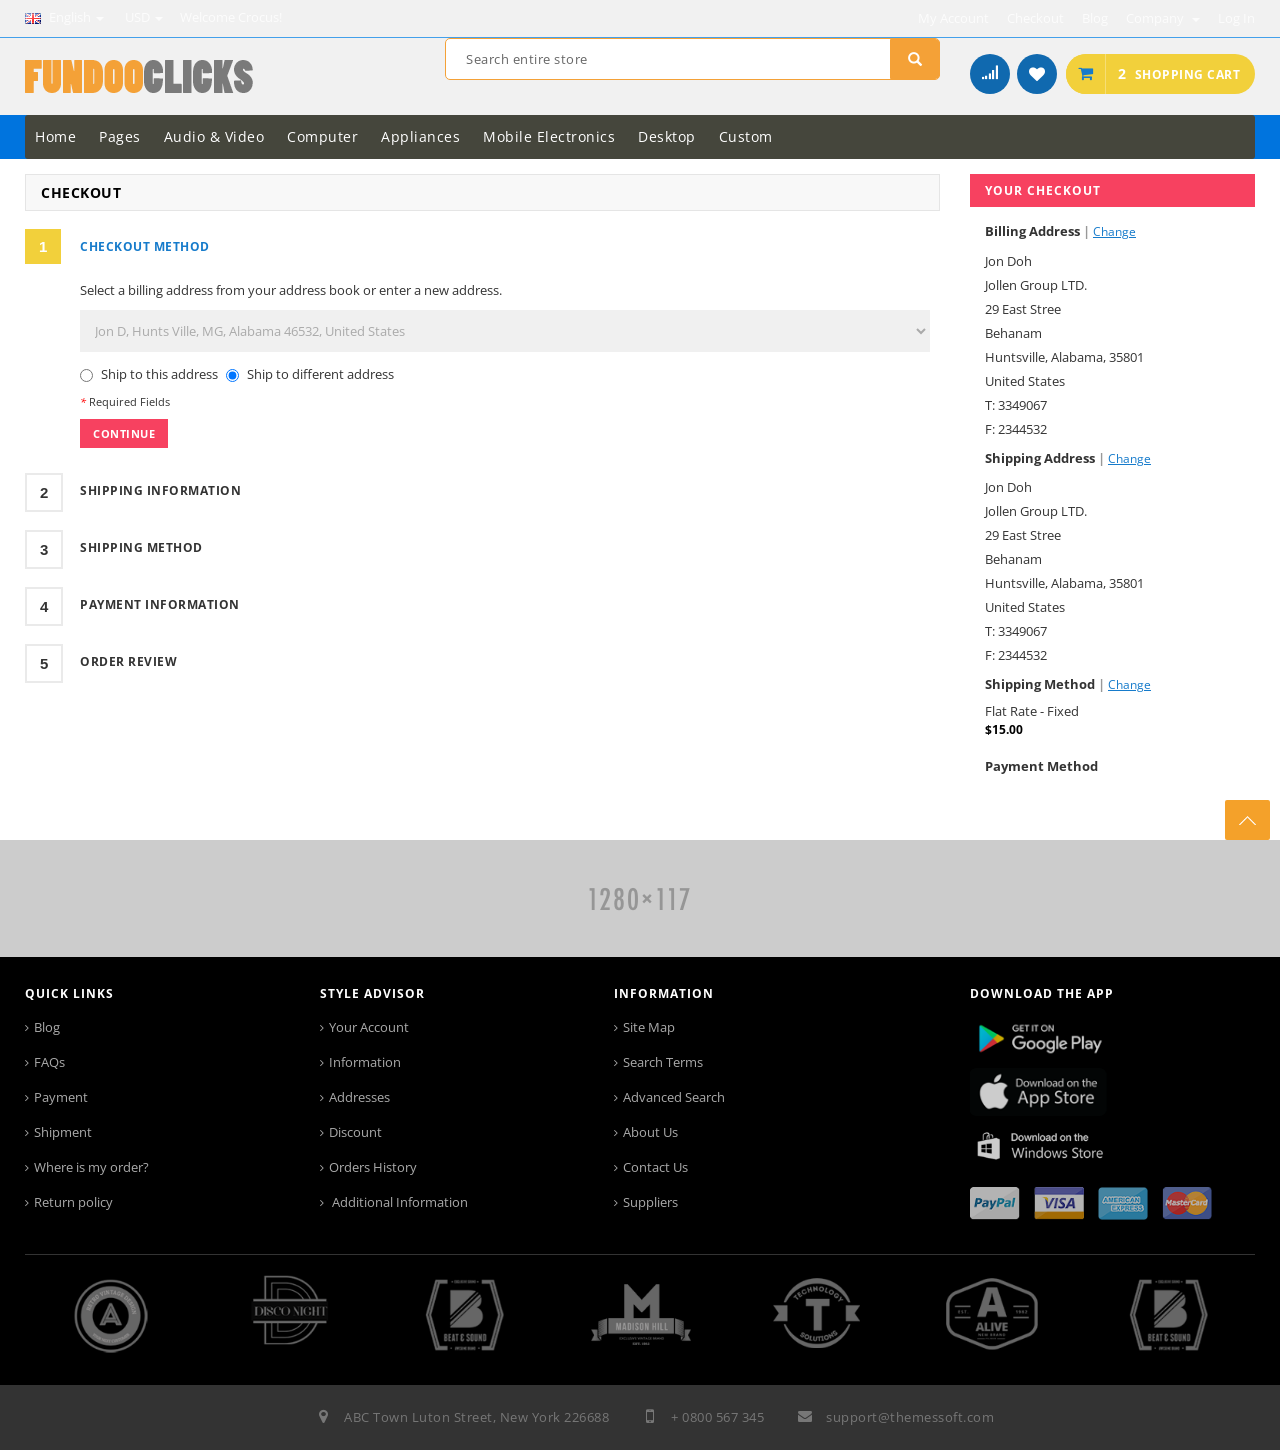
<file: checkout.html>
﻿<!DOCTYPE html>
<html lang="en">
<head>
<meta charset="utf-8">
<!--[if IE]>
<meta http-equiv="X-UA-Compatible" content="IE=edge">
<![endif]-->
<meta name="viewport" content="width=device-width, initial-scale=1.0">
<meta name="description" content="">
<meta name="author" content="">
<title>Crocus, premium HTML5 &amp; CSS3 template</title>

<!-- Favicons Icon -->
<link rel="icon" href="favicon.ico" type="image/x-icon" />
<link rel="shortcut icon" href="favicon.ico" type="image/x-icon" />

<!-- Mobile Specific -->
<meta name="viewport" content="width=device-width, initial-scale=1, maximum-scale=1">

<!-- CSS Style -->
<link rel="stylesheet" type="text/css" href="css/bootstrap.min.css">
<link rel="stylesheet" type="text/css" href="css/font-awesome.css" media="all">
<link rel="stylesheet" type="text/css" href="css/simple-line-icons.css" media="all">


<link rel="stylesheet" type="text/css" href="css/revslider.css" >
<link rel="stylesheet" type="text/css" href="css/owl.carousel.css">
<link rel="stylesheet" type="text/css" href="css/owl.theme.css">
<link rel="stylesheet" type="text/css" href="css/flexslider.css">
<link rel="stylesheet" type="text/css" href="css/jquery.mobile-menu.css">
<link rel="stylesheet" type="text/css" href="css/style.css" media="all">

<!-- Google Fonts -->
<link href='http://fonts.googleapis.com/css?family=Open+Sans:700,600,800,400|Raleway:400,300,600,500,700,800' rel='stylesheet' type='text/css'>
</head>

<body class="checkout-page">
<div id="page"> 
 <!-- Header -->
  <header>
    <div class="header-container">
      <div class="header-top">
        <div class="container">
          <div class="row"> 
            <!-- Header Language -->
            <div class="col-xs-12 col-sm-6">
              <div class="dropdown block-language-wrapper"> <a role="button" data-toggle="dropdown" data-target="#" class="block-language dropdown-toggle" href="#"> <img src="images/english.png" alt="language"> English <span class="caret"></span> </a>
                <ul class="dropdown-menu" role="menu">
                  <li role="presentation"> <a href="#"><img src="images/english.png" alt="language"> English </a> </li>
                  <li role="presentation"> <a href="#"><img src="images/francais.png" alt="language"> French </a> </li>
                  <li role="presentation"> <a href="#"><img src="images/german.png" alt="language"> German </a> </li>
                </ul>
              </div>
              <!-- End Header Language --> 
              
              <!-- Header Currency -->
              <div class="dropdown block-currency-wrapper"> <a role="button" data-toggle="dropdown" data-target="#" class="block-currency dropdown-toggle" href="#"> USD <span class="caret"></span></a>
                <ul class="dropdown-menu" role="menu">
                  <li role="presentation"><a href="#"> $ - Dollar </a> </li>
                  <li role="presentation"><a href="#"> £ - Pound </a> </li>
                  <li role="presentation"><a href="#"> € - Euro </a> </li>
                </ul>
              </div>
              <!-- End Header Currency -->
              <div class="welcome-msg"> Welcome Crocus! </div>
            </div>
            <div class="col-xs-6 hidden-xs"> 
              <!-- Header Top Links -->
              <div class="toplinks">
                <div class="links">
                  <div class="myaccount"><a title="My Account" href="login.html"><span class="hidden-xs">My Account</span></a> </div>
                  <div class="check"><a title="Checkout" href="checkout.html"><span class="hidden-xs">Checkout</span></a> </div>
                  <div class="demo"><a title="Blog" href="blog.html"><span class="hidden-xs">Blog</span></a> </div>
                  <!-- Header Company -->
                  <div class="dropdown block-company-wrapper hidden-xs"> <a role="button" data-toggle="dropdown" data-target="#" class="block-company dropdown-toggle" href="#"> Company <span class="caret"></span></a>
                    <ul class="dropdown-menu">
                      <li role="presentation"><a href="about_us.html"> About Us </a> </li>
                      <li role="presentation"><a href="#"> Customer Service </a> </li>
                      <li role="presentation"><a href="#"> Privacy Policy </a> </li>
                      <li role="presentation"><a href="sitemap.html">Site Map </a> </li>
                      <li role="presentation"><a href="#">Search Terms </a> </li>
                      <li role="presentation"><a href="#">Advanced Search </a> </li>
                    </ul>
                  </div>
                  <!-- End Header Company -->
                  
                  <div class="login"><a href="login.html"><span class="hidden-xs">Log In</span></a> </div>
                </div>
              </div>
              <!-- End Header Top Links --> 
            </div>
          </div>
        </div>
      </div>
      <div class="container">
        <div class="row">
          <div class="col-lg-4 col-md-4 col-sm-4 col-xs-12 logo-block"> 
            <!-- Header Logo -->
            <div class="logo"> <a title="Magento Commerce" href="index.html"><img alt="Magento Commerce" src="images/logo.png"> </a> </div>
            <!-- End Header Logo --> 
          </div>
          <div class="col-lg-5 col-md-4 col-sm-4 col-xs-12 hidden-xs">
            <div class="search-box">
              <form action="cat" method="POST" id="search_mini_form" name="Categories">
                <input type="text" placeholder="Search entire store here..." value="Search entire store" maxlength="70" name="search" id="search">
                <button type="button" class="search-btn-bg"><span class="glyphicon glyphicon-search"></span>&nbsp;</button>
              </form>
            </div>
          </div>
          <div class="col-lg-3 col-md-4 col-sm-4 col-xs-12">
            <a href="#" class="top-link-compare hidden-xs"><i class="compare"></i></a>
            <a href="#" title="My Wishlist" class="top-link-wishlist hidden-xs"><i class="fa fa-heart"></i></a>
            <div class="top-cart-contain pull-right"> 
              <!-- Top Cart -->
              <div class="mini-cart">
                <div data-toggle="dropdown" data-hover="dropdown" class="basket dropdown-toggle"> <a href="shopping_cart.html"> <span class="cart_count">2</span><span class="price">Shopping Cart</span> </a> </div>
                <div>
                  <div class="top-cart-content"> 
                    
                    <!--block-subtitle-->
                    <ul class="mini-products-list" id="cart-sidebar">
                      <li class="item first">
                        <div class="item-inner"> <a class="product-image" title="QX30 Lens Camera" href="#l"><img alt="QX30 Lens Camera" src="images/product-img.jpg"> </a>
                          <div class="product-details">
                            <div class="access"><a class="btn-remove1" title="Remove This Item" href="#">Remove</a> <a class="btn-edit" title="Edit item" href="#"><i class="icon-pencil"></i><span class="hidden">Edit item</span></a> </div>
                            <!--access--><strong>1</strong> x <span class="price">$179.99</span>
                            <p class="product-name"><a href="#">QX30 Lens Camera...</a> </p>
                          </div>
                        </div>
                      </li>
                      <li class="item last">
                        <div class="item-inner"> <a class="product-image" title="Epson L360 Printer" href="product_detail.html"><img alt="Epson L360 Printer" src="images/product-img.jpg"> </a>
                          <div class="product-details">
                            <div class="access"><a class="btn-remove1" title="Remove This Item" href="#">Remove</a> <a class="btn-edit" title="Edit item" href="#"><i class="icon-pencil"></i><span class="hidden">Edit item</span></a> </div>
                            <!--access--><strong>1</strong> x <span class="price">$80.00</span>
                            <p class="product-name"><a href="#">Epson L360 Printer...</a> </p>
                          </div>
                        </div>
                      </li>
                    </ul>
                    
                    <!--actions-->
                    <div class="actions">
                      <button class="btn-checkout" title="Checkout" type="button"><span>Checkout</span> </button>
                      <a href="shopping_cart.html" class="view-cart"><span>View Cart</span></a> </div>
                  </div>
                </div>
              </div>
              <!-- Top Cart -->
              <div id="ajaxconfig_info" style="display:none"> <a href="#/"></a>
                <input value="" type="hidden">
                <input id="enable_module" value="1" type="hidden">
                <input class="effect_to_cart" value="1" type="hidden">
                <input class="title_shopping_cart" value="Go to shopping cart" type="hidden">
              </div>
            </div>
          </div>
        </div>
      </div>
    </div>
    
    <!-- end header --> 
    
    <!-- Navigation -->
    
    <nav>
      <div class="container">
        <div class="mm-toggle-wrap">
          <div class="mm-toggle"><i class="fa fa-bars"></i><span class="mm-label">Menu</span> </div>
        </div>
        <div class="nav-inner"> 
          <!-- BEGIN NAV -->
          <ul id="nav" class="hidden-xs">
            <li class="level0 parent drop-menu" id="nav-home"><a href="index.html" class="level-top"><span>Home</span></a> 
              <ul class="level1">
                <li class="level2 first"><a href="http://htmldemo.themessoft.com/crocus/version1/"><span>Version 1</span></a> </li>
                <li class="level2 nav-10-2"> <a href="http://htmldemo.themessoft.com/crocus/version2/"> <span>Version 2</span> </a> </li>
              </ul>
            </li>
            <li class="level0 nav-6 level-top drop-menu"> <a class="level-top" href="#"> <span>Pages</span> </a>
              <ul class="level1">
                <li class="level2 first"><a href="grid.html"><span>Grid</span></a> </li>
                <li class="level2 nav-10-2"> <a href="list.html"> <span>List</span> </a> </li>
                <li class="level2 nav-10-3"> <a href="product_detail.html"> <span>Product Detail</span> </a> </li>
                <li class="level2 nav-10-4"> <a href="shopping_cart.html"> <span>Shopping Cart</span> </a> </li>
                <li class="level2 parent"><a href="checkout.html"><span>Checkout</span></a> </li>
                <li class="level1 nav-10-4"> <a href="wishlist.html"> <span>Wishlist</span> </a> </li>
                <li class="level1"> <a href="dashboard.html"> <span>Dashboard</span> </a> </li>
                <li class="level1"> <a href="multiple_addresses.html"> <span>Multiple Addresses</span> </a> </li>
                <li class="level1"> <a href="blog.html"> <span>Blog</span> </a> </li>
                <li class="level1"><a href="quick_view.html"><span>Quick view</span></a> </li>
                <li class="level1"><a href="newsletter.html"><span>Newsletter</span></a> </li>
                <li class="level1"><a href="404error.html"><span>404 Error Page</span></a> </li>
                  <li class="level1"><a href="about_us.html"><span>About us</span></a> </li>
                   <li class="level1"><a href="contact_us.html"><span>Contact us</span></a> </li>
              </ul>
            </li>
            <li class="mega-menu"> <a class="level-top" href="grid.html"><span>Audio & Video</span></a>
              <div class="level0-wrapper dropdown-6col">
                <div class="container">
                  <div class="level0-wrapper2">
                    <div class="nav-add"> <a href="#"><img src="images/menu-banner.png" alt="download"> </a> </div>
                    <div class="nav-block nav-block-center"> 
                      <!--mega menu-->
                      <ul class="level0">
                        <li class="level3 nav-6-1 parent item"> <a href="grid.html"><span>Audio Components</span></a>
                          <ul class="level1">
                            <li class="level2 nav-6-1-1"> <a href="grid.html"><span>Receivers</span></a> </li>
                            <li class="level2 nav-6-1-1"> <a href="grid.html"><span>Home Theater</span></a> </li>
                            <li class="level2 nav-6-1-1"> <a href="grid.html"><span>Mini Systems</span></a> </li>
                            <li class="level2 nav-6-1-1"> <a href="grid.html"><span>CD Recorders</span></a> </li>
                          </ul>
                        </li>
                        <li class="level3 nav-6-1 parent item"> <a href="grid.html"><span>Video Accessories</span></a>
                          <ul class="level1">
                            <li class="level2 nav-6-1-1"> <a href="grid.html"><span>Nintendo DS</span></a> </li>
                            <li class="level2 nav-6-1-1"> <a href="grid.html"><span>PlayStation</span></a> </li>
                            <li class="level2 nav-6-1-1"> <a href="grid.html"><span>DVD Players</span></a> </li>
                            <li class="level2 nav-6-1-1"> <a href="grid.html"><span>Hard Drives</span></a> </li>
                          </ul>
                        </li>
                        <li class="level3 nav-6-1 parent item"> <a href="grid.html"><span>Televisions</span></a>
                          <ul class="level1">
                            <li class="level2 nav-6-1-1"> <a href="grid.html"><span>TV Accessories</span></a> </li>
                            <li class="level2 nav-6-1-1"> <a href="grid.html"><span>Plasma & LCD</span></a> </li>
                            <li class="level2 nav-6-1-1"> <a href="grid.html"><span>Televisions/Tube</span></a> </li>
                            <li class="level2 nav-6-1-1"> <a href="grid.html"><span>Projection TV</span></a> </li>
                          </ul>
                        </li>
                        <li class="level3 nav-6-1 parent item"> <a href="grid.html"><span>Headsets</span></a>
                          <ul class="level1">
                            <li class="level2 nav-6-1-1"> <a href="grid.html"><span>Gaming Headsets</span></a> </li>
                            <li class="level2 nav-6-1-1"> <a href="grid.html"><span>Stereo Headsets</span></a> </li>
                            <li class="level2 nav-6-1-1"> <a href="grid.html"><span>Mobile Headsets</span></a> </li>
                            <li class="level2 nav-6-1-1"> <a href="grid.html"><span>Wireless</span></a> </li>
                          </ul>
                        </li>
                        <li class="level3 nav-6-1 parent item"> <a href="grid.html"><span>Videography</span></a>
                          <ul class="level1">
                            <li class="level2 nav-6-1-1"> <a href="grid.html"><span>Underwater</span></a> </li>
                            <li class="level2 nav-6-1-1"> <a href="grid.html"><span>Event Videography</span></a> </li>
                            <li class="level2 nav-6-1-1"> <a href="grid.html"><span>Wedding Videography</span></a> </li>
                            <li class="level2 nav-6-1-1"> <a href="grid.html"><span>Party Videography</span></a> </li>
                          </ul>
                        </li>
                        <li class="level3 nav-6-1 parent item"> <a href="grid.html"><span>Audio Chipset</span></a>
                          <ul class="level1">
                            <li class="level2 nav-6-1-1"> <a href="grid.html"><span>ASUS AV100</span></a> </li>
                            <li class="level2 nav-6-1-1"> <a href="grid.html"><span>C-Media CMI8786</span></a> </li>
                            <li class="level2 nav-6-1-1"> <a href="grid.html"><span>ASUS AV66</span></a> </li>
                            <li class="level2 nav-6-1-1"> <a href="grid.html"><span>C-Media</span></a> </li>
                          </ul>
                        </li>
                      </ul>
                      <!--level0--> 
                    </div>
                    <!--nav-block nav-block-center--> 
                    <!--nav-block nav-block-center--> 
                    
                  </div>
                  <!--level0-wrapper2--> 
                </div>
                <!--container--> 
              </div>
              <!--level0-wrapper dropdown-6col--> 
              <!--mega menu--> 
            </li>
            <li class="mega-menu"> <a class="level-top" href="grid.html"><span>Computer</span></a>
              <div class="level0-wrapper dropdown-6col">
                <div class="container">
                  <div class="level0-wrapper2">
                    <div class="nav-block nav-block-center">
                      <div class="col-2">
                        <div class="menu_image1"> <a title="" href="#"><img alt="menu_image" src="images/watch.png"> </a> </div>
                      </div>
                      
                      <!--mega menu-->
                      <div class="col-1">
                        <ul class="level0">
                          <li class="level3 nav-6-1 parent item"> <a href="grid.html"><span>Micro Computers</span></a>
                            <ul class="level1">
                              <li class="level2 nav-6-1-1"> <a href="grid.html"><span>Desktop</span></a> </li>
                              <li class="level2 nav-6-1-1"> <a href="grid.html"><span>Video Game</span></a> </li>
                              <li class="level2 nav-6-1-1"> <a href="grid.html"><span>Smart TV</span></a> </li>
                              <li class="level2 nav-6-1-1"> <a href="grid.html"><span>Miscellaneous</span></a> </li>
                            </ul>
                          </li>
                          <li class="level3 nav-6-1 parent item"> <a href="grid.html"><span>Mobile Computers</span></a>
                            <ul class="level1">
                              <li class="level2 nav-6-1-1"> <a href="grid.html"><span>Laptop</span></a> </li>
                              <li class="level2 nav-6-1-1"> <a href="grid.html"><span>Tablet</span></a> </li>
                              <li class="level2 nav-6-1-1"> <a href="grid.html"><span>Netbooks</span></a> </li>
                              <li class="level2 nav-6-1-1"> <a href="grid.html"><span>Smartphones</span></a> </li>
                            </ul>
                          </li>
                          <li class="level3 nav-6-1 parent item"> <a href="grid.html"><span>Accesories</span></a>
                            <ul class="level1">
                              <li class="level2 nav-6-1-1"> <a href="grid.html"><span>Input Devices</span></a> </li>
                              <li class="level2 nav-6-1-1"> <a href="grid.html"><span>Output Devices</span></a> </li>
                              <li class="level2 nav-6-1-1"> <a href="grid.html"><span>Processing Devices</span></a> </li>
                              <li class="level2 nav-6-1-1"> <a href="grid.html"><span>Storage Devices</span></a> </li>
                            </ul>
                          </li>
                          <li class="level3 nav-6-1 parent item"> <a href="grid.html"><span>Data Storage</span></a>
                            <ul class="level1">
                              <li class="level2 nav-6-1-1"> <a href="grid.html"><span>Portable</span></a> </li>
                              <li class="level2 nav-6-1-1"> <a href="grid.html"><span>Semi-Portable</span></a> </li>
                              <li class="level2 nav-6-1-1"> <a href="grid.html"><span>Volatile</span></a> </li>
                              <li class="level2 nav-6-1-1"> <a href="grid.html"><span>Other</span></a> </li>
                            </ul>
                          </li>
                          <li class="level3 nav-6-1 parent item"> <a href="grid.html"><span>Hardware</span></a>
                            <ul class="level1">
                              <li class="level2 nav-6-1-1"> <a href="grid.html"><span>Monitor</span></a> </li>
                              <li class="level2 nav-6-1-1"> <a href="grid.html"><span>Keyboard</span></a> </li>
                              <li class="level2 nav-6-1-1"> <a href="grid.html"><span>Data Storage</span></a> </li>
                              <li class="level2 nav-6-1-1"> <a href="grid.html"><span>HDD</span></a> </li>
                            </ul>
                          </li>
                          <li class="level3 nav-6-1 parent item"> <a href="grid.html"><span>Keyboard & Mice</span></a>
                            <ul class="level1">
                              <li class="level2 nav-6-1-1"> <a href="grid.html"><span>Wireless Keyboard</span></a> </li>
                              <li class="level2 nav-6-1-1"> <a href="grid.html"><span>Wireless Mice</span></a> </li>
                              <li class="level2 nav-6-1-1"> <a href="grid.html"><span>Combo</span></a> </li>
                              <li class="level2 nav-6-1-1"> <a href="grid.html"><span>Other</span></a> </li>
                            </ul>
                          </li>
                        </ul>
                        <!--level0--> 
                      </div>
                    </div>
                    <!--nav-block nav-block-center--> 
                    
                  </div>
                  <!--level0-wrapper2--> 
                </div>
                <!--container--> 
              </div>
              <!--level0-wrapper dropdown-6col--> 
              <!--mega menu--> 
            </li>
            <li class="mega-menu"> <a class="level-top" href="grid.html"><span>Appliances</span></a>
              <div class="level0-wrapper dropdown-6col">
                <div class="container">
                  <div class="level0-wrapper2">
                    <div class="nav-block nav-block-center"> 
                      <!--mega menu-->
                      
                      <ul class="level0">
                        <li class="level3 nav-6-1 parent item"> <a href="grid.html"><span>Mobiles</span></a>
                          <ul class="level1">
                            <li class="level2 nav-6-1-1"> <a href="grid.html"><span>Samsung</span></a> </li>
                            <li class="level2 nav-6-1-1"> <a href="grid.html"><span>Nokia</span></a> </li>
                            <li class="level2 nav-6-1-1"> <a href="grid.html"><span>iPhone</span></a> </li>
                            <li class="level2 nav-6-1-1"> <a href="grid.html"><span>Sony</span></a> </li>
                          </ul>
                        </li>
                        <li class="level3 nav-6-1 parent item"> <a href="grid.html"><span>Accesories</span></a>
                          <ul class="level1">
                            <li class="level2 nav-6-1-1"> <a href="grid.html"><span>Mobile Memory Cards</span></a> </li>
                            <li class="level2 nav-6-1-1"> <a href="grid.html"><span>Cases &amp; Covers</span></a> </li>
                            <li class="level2 nav-6-1-1"> <a href="grid.html"><span>Mobile Headphones</span></a> </li>
                            <li class="level2 nav-6-1-1"> <a href="grid.html"><span>Bluetooth Headsets</span></a> </li>
                          </ul>
                        </li>
                        <li class="level3 nav-6-1 parent item"> <a href="grid.html"><span>Cameras</span></a>
                          <ul class="level1">
                            <li class="level2 nav-6-1-1"> <a href="grid.html"><span>Camcorders</span></a> </li>
                            <li class="level2 nav-6-1-1"> <a href="grid.html"><span>Point &amp; Shoot</span></a> </li>
                            <li class="level2 nav-6-1-1"> <a href="grid.html"><span>Digital SLR</span></a> </li>
                            <li class="level2 nav-6-1-1"> <a href="grid.html"><span>Camera Accesories</span></a> </li>
                          </ul>
                        </li>
                        <li class="level3 nav-6-1 parent item"> <a href="grid.html"><span>Audio &amp; Video</span></a>
                          <ul class="level1">
                            <li class="level2 nav-6-1-1"> <a href="grid.html"><span>MP3 Players</span></a> </li>
                            <li class="level2 nav-6-1-1"> <a href="grid.html"><span>IPods</span></a> </li>
                            <li class="level2 nav-6-1-1"> <a href="grid.html"><span>Speakers</span></a> </li>
                            <li class="level2 nav-6-1-1"> <a href="grid.html"><span>Video Players</span></a> </li>
                          </ul>
                        </li>
                        <li class="level3 nav-6-1 parent item"> <a href="grid.html"><span>Computer</span></a>
                          <ul class="level1">
                            <li class="level2 nav-6-1-1"> <a href="grid.html"><span>External Hard Disk</span></a> </li>
                            <li class="level2 nav-6-1-1"> <a href="grid.html"><span>Pendrives</span></a> </li>
                            <li class="level2 nav-6-1-1"> <a href="grid.html"><span>Headphones</span></a> </li>
                            <li class="level2 nav-6-1-1"> <a href="grid.html"><span>PC components</span></a> </li>
                          </ul>
                        </li>
                        <li class="level3 nav-6-1 parent item"> <a href="grid.html"><span>Appliances</span></a>
                          <ul class="level1">
                            <li class="level2 nav-6-1-1"> <a href="grid.html"><span>Vaccume Cleaners</span></a> </li>
                            <li class="level2 nav-6-1-1"> <a href="grid.html"><span>Indoor Lighting</span></a> </li>
                            <li class="level2 nav-6-1-1"> <a href="grid.html"><span>Kitchen Tools</span></a> </li>
                            <li class="level2 nav-6-1-1"> <a href="grid.html"><span>Water Purifier</span></a> </li>
                          </ul>
                        </li>
                      </ul>
                      <!--level0--> 
                    </div>
                    <!--nav-block nav-block-center--> 
                  </div>
                  <!--level0-wrapper2--> 
                </div>
                <!--container--> 
              </div>
              <!--level0-wrapper dropdown-6col--> 
              <!--mega menu--> 
            </li>
            <li class="mega-menu"> <a class="level-top" href="grid.html"><span>Mobile Electronics</span></a>
              <div class="level0-wrapper dropdown-6col">
                <div class="container">
                  <div class="level0-wrapper2">
                    <div class="nav-block nav-block-center grid12-8 itemgrid itemgrid-4col"> 
                      <!--mega menu-->
                      <ul class="level0">
                        <li class="level3 nav-6-1 parent item"> <a href="grid.html"><span>Safety & Security</span></a>
                          <ul class="level1">
                            <li class="level2 nav-6-1-1"> <a href="grid.html"><span>GPS Navigation</span></a> </li>
                            <li class="level2 nav-6-1-1"> <a href="grid.html"><span>Safety Cameras</span></a> </li>
                            <li class="level2 nav-6-1-1"> <a href="grid.html"><span>Security Systems</span></a> </li>
                            <li class="level2 nav-6-1-1"> <a href="grid.html"><span>Vehicle Tracking</span></a> </li>
                            <li class="level2 nav-6-1-1"> <a href="grid.html"><span>GPS Navigation</span></a> </li>
                            <li class="level2 nav-6-1-1"> <a href="grid.html"><span>Safety Cameras</span></a> </li>
                            <li class="level2 nav-6-1-1"> <a href="grid.html"><span>Security Systems</span></a> </li>
                            <li class="level2 nav-6-1-1"> <a href="grid.html"><span>Vehicle Tracking</span></a> </li>
                            <li class="level2 nav-6-1-1"> <a href="grid.html"><span>Satelite Radio</span></a> </li>
                            <li class="level2 nav-6-1-1"> <a href="grid.html"><span>Streaming Music</span></a> </li>
                          </ul>
                        </li>
                        <li class="level3 nav-6-1 parent item"> <a href="grid.html"><span>Audio</span></a>
                          <ul class="level1">
                            <li class="level2 nav-6-1-1"> <a href="grid.html"><span>Audio Upgrades</span></a> </li>
                            <li class="level2 nav-6-1-1"> <a href="grid.html"><span>HD Radio</span></a> </li>
                            <li class="level2 nav-6-1-1"> <a href="grid.html"><span>Satelite Radio</span></a> </li>
                            <li class="level2 nav-6-1-1"> <a href="grid.html"><span>Streaming Music</span></a> </li>
                            <li class="level2 nav-6-1-1"> <a href="grid.html"><span>Audio Upgrades</span></a> </li>
                            <li class="level2 nav-6-1-1"> <a href="grid.html"><span>HD Radio</span></a> </li>
                            <li class="level2 nav-6-1-1"> <a href="grid.html"><span>Satelite Radio</span></a> </li>
                            <li class="level2 nav-6-1-1"> <a href="grid.html"><span>Streaming Music</span></a> </li>
                            <li class="level2 nav-6-1-1"> <a href="grid.html"><span>Safety Cameras</span></a> </li>
                            <li class="level2 nav-6-1-1"> <a href="grid.html"><span>Security Systems</span></a> </li>
                          </ul>
                        </li>
                        <li class="level3 nav-6-1 parent item"> <a href="grid.html"><span>Accesories</span></a>
                          <ul class="level1">
                            <li class="level2 nav-6-1-1"> <a href="grid.html"><span>Batteries</span></a> </li>
                            <li class="level2 nav-6-1-1"> <a href="grid.html"><span>Cables & Adapters</span></a> </li>
                            <li class="level2 nav-6-1-1"> <a href="grid.html"><span>Headsets</span></a> </li>
                            <li class="level2 nav-6-1-1"> <a href="grid.html"><span>Smart Watches</span></a> </li>
                            <li class="level2 nav-6-1-1"> <a href="grid.html"><span>Batteries</span></a> </li>
                            <li class="level2 nav-6-1-1"> <a href="grid.html"><span>Cables & Adapters</span></a> </li>
                            <li class="level2 nav-6-1-1"> <a href="grid.html"><span>Headsets</span></a> </li>
                            <li class="level2 nav-6-1-1"> <a href="grid.html"><span>Smart Watches</span></a> </li>
                            <li class="level2 nav-6-1-1"> <a href="grid.html"><span>Business</span></a> </li>
                            <li class="level2 nav-6-1-1"> <a href="grid.html"><span>Entertainment</span></a> </li>
                          </ul>
                        </li>
                        <li class="level3 nav-6-1 parent item"> <a href="grid.html"><span>Tablets</span></a>
                          <ul class="level1">
                            <li class="level2 nav-6-1-1"> <a href="grid.html"><span>Entertainment</span></a> </li>
                            <li class="level2 nav-6-1-1"> <a href="grid.html"><span>Kids</span></a> </li>
                            <li class="level2 nav-6-1-1"> <a href="grid.html"><span>Gaming</span></a> </li>
                            <li class="level2 nav-6-1-1"> <a href="grid.html"><span>Business</span></a> </li>
                            <li class="level2 nav-6-1-1"> <a href="grid.html"><span>Entertainment</span></a> </li>
                            <li class="level2 nav-6-1-1"> <a href="grid.html"><span>Kids</span></a> </li>
                            <li class="level2 nav-6-1-1"> <a href="grid.html"><span>Gaming</span></a> </li>
                            <li class="level2 nav-6-1-1"> <a href="grid.html"><span>Business</span></a> </li>
                            <li class="level2 nav-6-1-1"> <a href="grid.html"><span>Headsets</span></a> </li>
                            <li class="level2 nav-6-1-1"> <a href="grid.html"><span>Smart Watches</span></a> </li>
                          </ul>
                        </li>
                      </ul>
                      <!--level0--> 
                    </div>
                    <!--nav-block nav-block-center-->
                    <div class="nav-block nav-block-right std grid12-4"><img src="images/laptop.png" alt="laptop"> </div>
                  </div>
                  <!--level0-wrapper2--> 
                </div>
                <!--container--> 
              </div>
              <!--level0-wrapper dropdown-6col--> 
              <!--mega menu--> 
            </li>
            <li class="mega-menu"> <a class="level-top" href="grid.html"><span>Desktop</span></a> </li>
            <li class="nav-custom-link mega-menu"> <a href="#" class="level-top"> <span>Custom</span> </a></li>
          </ul>
          <!--nav--> 
        </div>
      </div>
    </nav>
    
    <!-- end nav --> 
  </header>
  
  <!-- main-container -->
  <div class="main-container col2-right-layout">
    <div class="main container">
      <div class="row">
        <section class="col-sm-9 wow bounceInUp animated">
        <div class="col-main">
          <div class="page-title">
            <h1>Checkout</h1>
          </div>
          <ol class="one-page-checkout" id="checkoutSteps">
            <li id="opc-billing" class="section allow active">
              <div class="step-title"> <span class="number">1</span>
                <h3>Checkout Method</h3>
                <!--<a href="#">Edit</a> --> 
              </div>
              <div id="checkout-step-billing" class="step a-item" style="">
                <form id="co-billing-form" action="">
                  <fieldset class="group-select">
                    <ul>
                      <li>
                        <label for="billing-address-select">Select a billing address from your address book or enter a new address.</label>
                        <br>
                        <select name="billing_address_id" id="billing-address-select" class="address-select" title="" onChange="billing.newAddress(!this.value)">
                          <option value="1" selected="selected">Jon D, Hunts Ville, MG, Alabama 46532, United States</option>
                          <option value="">New Address</option>
                        </select>
                      </li>
                      <li id="billing-new-address-form" style="display: none;">
                        <fieldset>
                          <legend>New Address</legend>
                          <input type="hidden" name="billing[address_id]" value="4269" id="billing:address_id">
                          <ul>
                            <li>
                              <div class="customer-name">
                                <div class="input-box name-firstname">
                                  <label for="billing:firstname"> First Name <span class="required">*</span> </label>
                                  <br>
                                  <input type="text" id="billing:firstname" name="billing[firstname]" value="pranali" title="First Name" class="input-text required-entry">
                                </div>
                                <div class="input-box name-lastname">
                                  <label for="billing:lastname"> Last Name <span class="required">*</span> </label>
                                  <br>
                                  <input type="text" id="billing:lastname" name="billing[lastname]" value="d" title="Last Name" class="input-text required-entry">
                                </div>
                              </div>
                            </li>
                            <li>
                              <div class="input-box">
                                <label for="billing:company">Company</label>
                                <br>
                                <input type="text" id="billing:company" name="billing[company]" value="" title="Company" class="input-text">
                              </div>
                            </li>
                            <li>
                              <label for="billing:street1">Address <span class="required">*</span></label>
                              <br>
                              <input type="text" title="Street Address" name="billing[street][]" id="billing:street1  street1" value="Hunts Ville" class="input-text required-entry">
                            </li>
                            <li>
                              <input type="text" title="Street Address 2" name="billing[street][]" id="billing:street2 street2" value="" class="input-text">
                            </li>
                            <li>
                              <div class="input-box">
                                <label for="billing:city">City <span class="required">*</span></label>
                                <br>
                                <input type="text" title="City" name="billing[city]" value="MG" class="input-text required-entry" id="billing:city">
                              </div>
                              <div id="" class="input-box">
                                <label for="billing:region">State/Province <span class="required">*</span></label>
                                <br>
                                <select defaultvalue="1" id="billing:region_id" name="billing[region_id]" title="State/Province" class="validate-select" style="">
                                  <option value="">Please select region, state or province</option>
                                  <option value="1">Alabama</option>
                                  <option value="2">Alaska</option>
                                  <option value="3">American Samoa</option>
                                  <option value="4">Arizona</option>
                                  <option value="5">Arkansas</option>
                                  <option value="6">Armed Forces Africa</option>
                                  <option value="7">Armed Forces Americas</option>
                                  <option value="8">Armed Forces Canada</option>
                                  <option value="9">Armed Forces Europe</option>
                                  <option value="10">Armed Forces Middle East</option>
                                  <option value="11">Armed Forces Pacific</option>
                                  <option value="12">California</option>
                                  <option value="13">Colorado</option>
                                  <option value="14">Connecticut</option>
                                  <option value="15">Delaware</option>
                                  <option value="16">District of Columbia</option>
                                  <option value="17">Federated States Of Micronesia</option>
                                  <option value="18">Florida</option>
                                  <option value="19">Georgia</option>
                                  <option value="20">Guam</option>
                                  <option value="21">Hawaii</option>
                                  <option value="22">Idaho</option>
                                  <option value="23">Illinois</option>
                                  <option value="24">Indiana</option>
                                  <option value="25">Iowa</option>
                                  <option value="26">Kansas</option>
                                  <option value="27">Kentucky</option>
                                  <option value="28">Louisiana</option>
                                  <option value="29">Maine</option>
                                  <option value="30">Marshall Islands</option>
                                  <option value="31">Maryland</option>
                                  <option value="32">Massachusetts</option>
                                  <option value="33">Michigan</option>
                                  <option value="34">Minnesota</option>
                                  <option value="35">Mississippi</option>
                                  <option value="36">Missouri</option>
                                  <option value="37">Montana</option>
                                  <option value="38">Nebraska</option>
                                  <option value="39">Nevada</option>
                                  <option value="40">New Hampshire</option>
                                  <option value="41">New Jersey</option>
                                  <option value="42">New Mexico</option>
                                  <option value="43">New York</option>
                                  <option value="44">North Carolina</option>
                                  <option value="45">North Dakota</option>
                                  <option value="46">Northern Mariana Islands</option>
                                  <option value="47">Ohio</option>
                                  <option value="48">Oklahoma</option>
                                  <option value="49">Oregon</option>
                                  <option value="50">Palau</option>
                                  <option value="51">Pennsylvania</option>
                                  <option value="52">Puerto Rico</option>
                                  <option value="53">Rhode Island</option>
                                  <option value="54">South Carolina</option>
                                  <option value="55">South Dakota</option>
                                  <option value="56">Tennessee</option>
                                  <option value="57">Texas</option>
                                  <option value="58">Utah</option>
                                  <option value="59">Vermont</option>
                                  <option value="60">Virgin Islands</option>
                                  <option value="61">Virginia</option>
                                  <option value="62">Washington</option>
                                  <option value="63">West Virginia</option>
                                  <option value="64">Wisconsin</option>
                                  <option value="65">Wyoming</option>
                                </select>
                          
                                <input type="text" id="billing:region" name="billing[region]" value="Alabama" title="State/Province" class="input-text required-entry" style="display: none;">
                              </div>
                            </li>
                            <li>
                              <div class="input-box">
                                <label for="billing:postcode">Zip/Postal Code <span class="required">*</span></label>
                                <br>
                                <input type="text" title="Zip/Postal Code" name="billing[postcode]" id="billing:postcode" value="46532" class="input-text validate-zip-international required-entry">
                              </div>
                              <div class="input-box">
                                <label for="billing:country_id">Country <span class="required">*</span></label>
                                <br>
                                <select name="billing[country_id]" id="billing:country_id" class="validate-select" title="Country">
                                  <option value=""> </option>
                                  <option value="AF">Afghanistan</option>
                                  <option value="AL">Albania</option>
                                  <option value="DZ">Algeria</option>
                                  <option value="AS">American Samoa</option>
                                  <option value="AD">Andorra</option>
                                  <option value="AO">Angola</option>
                                  <option value="AI">Anguilla</option>
                                  <option value="AQ">Antarctica</option>
                                  <option value="AG">Antigua and Barbuda</option>
                                  <option value="AR">Argentina</option>
                                  <option value="AM">Armenia</option>
                                  <option value="AW">Aruba</option>
                                  <option value="AU">Australia</option>
                                  <option value="AT">Austria</option>
                                  <option value="AZ">Azerbaijan</option>
                                  <option value="BS">Bahamas</option>
                                  <option value="BH">Bahrain</option>
                                  <option value="BD">Bangladesh</option>
                                  <option value="BB">Barbados</option>
                                  <option value="BY">Belarus</option>
                                  <option value="BE">Belgium</option>
                                  <option value="BZ">Belize</option>
                                  <option value="BJ">Benin</option>
                                  <option value="BM">Bermuda</option>
                                  <option value="BT">Bhutan</option>
                                  <option value="BO">Bolivia</option>
                                  <option value="BA">Bosnia and Herzegovina</option>
                                  <option value="BW">Botswana</option>
                                  <option value="BV">Bouvet Island</option>
                                  <option value="BR">Brazil</option>
                                  <option value="IO">British Indian Ocean Territory</option>
                                  <option value="VG">British Virgin Islands</option>
                                  <option value="BN">Brunei</option>
                                  <option value="BG">Bulgaria</option>
                                  <option value="BF">Burkina Faso</option>
                                  <option value="BI">Burundi</option>
                                  <option value="KH">Cambodia</option>
                                  <option value="CM">Cameroon</option>
                                  <option value="CA">Canada</option>
                                  <option value="CV">Cape Verde</option>
                                  <option value="KY">Cayman Islands</option>
                                  <option value="CF">Central African Republic</option>
                                  <option value="TD">Chad</option>
                                  <option value="CL">Chile</option>
                                  <option value="CN">China</option>
                                  <option value="CX">Christmas Island</option>
                                  <option value="CC">Cocos [Keeling] Islands</option>
                                  <option value="CO">Colombia</option>
                                  <option value="KM">Comoros</option>
                                  <option value="CG">Congo - Brazzaville</option>
                                  <option value="CD">Congo - Kinshasa</option>
                                  <option value="CK">Cook Islands</option>
                                  <option value="CR">Costa Rica</option>
                                  <option value="HR">Croatia</option>
                                  <option value="CU">Cuba</option>
                                  <option value="CY">Cyprus</option>
                                  <option value="CZ">Czech Republic</option>
                                  <option value="CI">Côte d’Ivoire</option>
                                  <option value="DK">Denmark</option>
                                  <option value="DJ">Djibouti</option>
                                  <option value="DM">Dominica</option>
                                  <option value="DO">Dominican Republic</option>
                                  <option value="EC">Ecuador</option>
                                  <option value="EG">Egypt</option>
                                  <option value="SV">El Salvador</option>
                                  <option value="GQ">Equatorial Guinea</option>
                                  <option value="ER">Eritrea</option>
                                  <option value="EE">Estonia</option>
                                  <option value="ET">Ethiopia</option>
                                  <option value="FK">Falkland Islands</option>
                                  <option value="FO">Faroe Islands</option>
                                  <option value="FJ">Fiji</option>
                                  <option value="FI">Finland</option>
                                  <option value="FR">France</option>
                                  <option value="GF">French Guiana</option>
                                  <option value="PF">French Polynesia</option>
                                  <option value="TF">French Southern Territories</option>
                                  <option value="GA">Gabon</option>
                                  <option value="GM">Gambia</option>
                                  <option value="GE">Georgia</option>
                                  <option value="DE">Germany</option>
                                  <option value="GH">Ghana</option>
                                  <option value="GI">Gibraltar</option>
                                  <option value="GR">Greece</option>
                                  <option value="GL">Greenland</option>
                                  <option value="GD">Grenada</option>
                                  <option value="GP">Guadeloupe</option>
                                  <option value="GU">Guam</option>
                                  <option value="GT">Guatemala</option>
                                  <option value="GG">Guernsey</option>
                                  <option value="GN">Guinea</option>
                                  <option value="GW">Guinea-Bissau</option>
                                  <option value="GY">Guyana</option>
                                  <option value="HT">Haiti</option>
                                  <option value="HM">Heard Island and McDonald Islands</option>
                                  <option value="HN">Honduras</option>
                                  <option value="HK">Hong Kong SAR China</option>
                                  <option value="HU">Hungary</option>
                                  <option value="IS">Iceland</option>
                                  <option value="IN">India</option>
                                  <option value="ID">Indonesia</option>
                                  <option value="IR">Iran</option>
                                  <option value="IQ">Iraq</option>
                                  <option value="IE">Ireland</option>
                                  <option value="IM">Isle of Man</option>
                                  <option value="IL">Israel</option>
                                  <option value="IT">Italy</option>
                                  <option value="JM">Jamaica</option>
                                  <option value="JP">Japan</option>
                                  <option value="JE">Jersey</option>
                                  <option value="JO">Jordan</option>
                                  <option value="KZ">Kazakhstan</option>
                                  <option value="KE">Kenya</option>
                                  <option value="KI">Kiribati</option>
                                  <option value="KW">Kuwait</option>
                                  <option value="KG">Kyrgyzstan</option>
                                  <option value="LA">Laos</option>
                                  <option value="LV">Latvia</option>
                                  <option value="LB">Lebanon</option>
                                  <option value="LS">Lesotho</option>
                                  <option value="LR">Liberia</option>
                                  <option value="LY">Libya</option>
                                  <option value="LI">Liechtenstein</option>
                                  <option value="LT">Lithuania</option>
                                  <option value="LU">Luxembourg</option>
                                  <option value="MO">Macau SAR China</option>
                                  <option value="MK">Macedonia</option>
                                  <option value="MG">Madagascar</option>
                                  <option value="MW">Malawi</option>
                                  <option value="MY">Malaysia</option>
                                  <option value="MV">Maldives</option>
                                  <option value="ML">Mali</option>
                                  <option value="MT">Malta</option>
                                  <option value="MH">Marshall Islands</option>
                                  <option value="MQ">Martinique</option>
                                  <option value="MR">Mauritania</option>
                                  <option value="MU">Mauritius</option>
                                  <option value="YT">Mayotte</option>
                                  <option value="MX">Mexico</option>
                                  <option value="FM">Micronesia</option>
                                  <option value="MD">Moldova</option>
                                  <option value="MC">Monaco</option>
                                  <option value="MN">Mongolia</option>
                                  <option value="ME">Montenegro</option>
                                  <option value="MS">Montserrat</option>
                                  <option value="MA">Morocco</option>
                                  <option value="MZ">Mozambique</option>
                                  <option value="MM">Myanmar [Burma]</option>
                                  <option value="NA">Namibia</option>
                                  <option value="NR">Nauru</option>
                                  <option value="NP">Nepal</option>
                                  <option value="NL">Netherlands</option>
                                  <option value="AN">Netherlands Antilles</option>
                                  <option value="NC">New Caledonia</option>
                                  <option value="NZ">New Zealand</option>
                                  <option value="NI">Nicaragua</option>
                                  <option value="NE">Niger</option>
                                  <option value="NG">Nigeria</option>
                                  <option value="NU">Niue</option>
                                  <option value="NF">Norfolk Island</option>
                                  <option value="KP">North Korea</option>
                                  <option value="MP">Northern Mariana Islands</option>
                                  <option value="NO">Norway</option>
                                  <option value="OM">Oman</option>
                                  <option value="PK">Pakistan</option>
                                  <option value="PW">Palau</option>
                                  <option value="PS">Palestinian Territories</option>
                                  <option value="PA">Panama</option>
                                  <option value="PG">Papua New Guinea</option>
                                  <option value="PY">Paraguay</option>
                                  <option value="PE">Peru</option>
                                  <option value="PH">Philippines</option>
                                  <option value="PN">Pitcairn Islands</option>
                                  <option value="PL">Poland</option>
                                  <option value="PT">Portugal</option>
                                  <option value="PR">Puerto Rico</option>
                                  <option value="QA">Qatar</option>
                                  <option value="RO">Romania</option>
                                  <option value="RU">Russia</option>
                                  <option value="RW">Rwanda</option>
                                  <option value="RE">Réunion</option>
                                  <option value="BL">Saint Barthélemy</option>
                                  <option value="SH">Saint Helena</option>
                                  <option value="KN">Saint Kitts and Nevis</option>
                                  <option value="LC">Saint Lucia</option>
                                  <option value="MF">Saint Martin</option>
                                  <option value="PM">Saint Pierre and Miquelon</option>
                                  <option value="VC">Saint Vincent and the Grenadines</option>
                                  <option value="WS">Samoa</option>
                                  <option value="SM">San Marino</option>
                                  <option value="SA">Saudi Arabia</option>
                                  <option value="SN">Senegal</option>
                                  <option value="RS">Serbia</option>
                                  <option value="SC">Seychelles</option>
                                  <option value="SL">Sierra Leone</option>
                                  <option value="SG">Singapore</option>
                                  <option value="SK">Slovakia</option>
                                  <option value="SI">Slovenia</option>
                                  <option value="SB">Solomon Islands</option>
                                  <option value="SO">Somalia</option>
                                  <option value="ZA">South Africa</option>
                                  <option value="GS">South Georgia and the South Sandwich Islands</option>
                                  <option value="KR">South Korea</option>
                                  <option value="ES">Spain</option>
                                  <option value="LK">Sri Lanka</option>
                                  <option value="SD">Sudan</option>
                                  <option value="SR">Suriname</option>
                                  <option value="SJ">Svalbard and Jan Mayen</option>
                                  <option value="SZ">Swaziland</option>
                                  <option value="SE">Sweden</option>
                                  <option value="CH">Switzerland</option>
                                  <option value="SY">Syria</option>
                                  <option value="ST">São Tomé and Príncipe</option>
                                  <option value="TW">Taiwan</option>
                                  <option value="TJ">Tajikistan</option>
                                  <option value="TZ">Tanzania</option>
                                  <option value="TH">Thailand</option>
                                  <option value="TL">Timor-Leste</option>
                                  <option value="TG">Togo</option>
                                  <option value="TK">Tokelau</option>
                                  <option value="TO">Tonga</option>
                                  <option value="TT">Trinidad and Tobago</option>
                                  <option value="TN">Tunisia</option>
                                  <option value="TR">Turkey</option>
                                  <option value="TM">Turkmenistan</option>
                                  <option value="TC">Turks and Caicos Islands</option>
                                  <option value="TV">Tuvalu</option>
                                  <option value="UM">U.S. Minor Outlying Islands</option>
                                  <option value="VI">U.S. Virgin Islands</option>
                                  <option value="UG">Uganda</option>
                                  <option value="UA">Ukraine</option>
                                  <option value="AE">United Arab Emirates</option>
                                  <option value="GB">United Kingdom</option>
                                  <option value="US" selected="selected">United States</option>
                                  <option value="UY">Uruguay</option>
                                  <option value="UZ">Uzbekistan</option>
                                  <option value="VU">Vanuatu</option>
                                  <option value="VA">Vatican City</option>
                                  <option value="VE">Venezuela</option>
                                  <option value="VN">Vietnam</option>
                                  <option value="WF">Wallis and Futuna</option>
                                  <option value="EH">Western Sahara</option>
                                  <option value="YE">Yemen</option>
                                  <option value="ZM">Zambia</option>
                                  <option value="ZW">Zimbabwe</option>
                                  <option value="AX">Åland Islands</option>
                                </select>
                              </div>
                            </li>
                            <li>
                              <div class="input-box">
                                <label for="billing:telephone">Telephone <span class="required">*</span></label>
                                <br>
                                <input type="text" name="billing[telephone]" value="454541" title="Telephone" class="input-text required-entry" id="billing:telephone">
                              </div>
                              <div class="input-box">
                                <label for="billing:fax">Fax</label>
                                <br>
                                <input type="text" name="billing[fax]" value="" title="Fax" class="input-text" id="billing:fax">
                              </div>
                            </li>
                            <li>
                              <input type="checkbox" name="billing[save_in_address_book]" value="1" title="Save in address book" id="billing:save_in_address_book" onChange="shipping.setSameAsBilling(false);" class="checkbox">
                              <label for="billing:save_in_address_book">Save in address book</label>
                            </li>
                          </ul>
                        </fieldset>
                      </li>
                      <li>
                        <input type="radio" name="billing[use_for_shipping]" id="billing:use_for_shipping_yes" value="1" onClick="$('shipping:same_as_billing').checked = true;" class="radio">
                        <label for="billing:use_for_shipping_yes">Ship to this address</label>
                        <input type="radio" name="billing[use_for_shipping]" id="billing:use_for_shipping_no" value="0" checked="checked" onClick="$('shipping:same_as_billing').checked = false;" class="radio">
                        <label for="billing:use_for_shipping_no">Ship to different address</label>
                      </li>
                    </ul>
                    <p class="require"><em class="required">* </em>Required Fields</p>
                    <button type="button" class="button continue" onClick="billing.save()"><span>Continue</span></button>
                  </fieldset>
                </form>
              </div>
            </li>
            <li id="opc-shipping" class="section">
              <div class="step-title"> <span class="number">2</span>
                <h3 class="one_page_heading"> Shipping Information</h3>
                <!--<a href="#">Edit</a>--> 
              </div>
              <div id="checkout-step-shipping" class="step a-item" style="display: none;">
                <form action="" id="co-shipping-form">
                  <fieldset class="group-select">
                    <ul>
                      <li>
                        <label for="shipping-address-select">Select a shipping address from your address book or enter a new address.</label>
                        <br>
                        <select name="shipping_address_id" id="shipping-address-select" class="address-select" title="" onChange="shipping.newAddress(!this.value)">
                          <option value="1" selected="selected">Jon D, Hunts Ville, MG, Alabama 46532, United States</option>
                          <option value="">New Address</option>
                        </select>
                      </li>
                      <li id="shipping-new-address-form" style="display: none;">
                        <fieldset>
                          <input type="hidden" name="shipping[address_id]" value="" id="shipping:address_id">
                          <ul>
                            <li>
                              <div class="customer-name">
                                <div class="input-box name-firstname">
                                  <label for="shipping:firstname"> First Name <span class="required">*</span> </label>
                                  <br>
                                  <input type="text" id="shipping:firstname" name="shipping[firstname]" value="" title="First Name" class="input-text required-entry" onChange="shipping.setSameAsBilling(false)">
                                </div>
                                <div class="input-box name-lastname">
                                  <label for="shipping:lastname"> Last Name <span class="required">*</span> </label>
                                  <br>
                                  <input type="text" id="shipping:lastname" name="shipping[lastname]" value="" title="Last Name" class="input-text required-entry" onChange="shipping.setSameAsBilling(false)">
                                </div>
                              </div>
                            </li>
                            <li>
                              <div class="input-box">
                                <label for="shipping:company">Company</label>
                                <br>
                                <input type="text" id="shipping:company" name="shipping[company]" value="" title="Company" class="input-text" onChange="shipping.setSameAsBilling(false);">
                              </div>
                            </li>
                            <li>
                              <label for="shipping:street1">Address <span class="required">*</span></label>
                              <br>
                              <input type="text" title="Street Address" name="shipping[street][]" id="shipping:street1" value="" class="input-text required-entry" onChange="shipping.setSameAsBilling(false);">
                            </li>
                            <li>
                              <input type="text" title="Street Address 2" name="shipping[street][]" id="shipping:street2" value="" class="input-text" onChange="shipping.setSameAsBilling(false);">
                            </li>
                            <li>
                              <div class="input-box">
                                <label for="shipping:city">City <span class="required">*</span></label>
                                <br>
                                <input type="text" title="City" name="shipping[city]" value="" class="input-text required-entry" id="shipping:city" onChange="shipping.setSameAsBilling(false);">
                              </div>
                              <div id="" class="input-box">
                                <label for="shipping:region">State/Province <span class="required">*</span></label>
                                <br>
                                <select defaultvalue="" id="shipping:region_id" name="shipping[region_id]" title="State/Province" class="validate-select" style="">
                                  <option value="">Please select region, state or province</option>
                                  <option value="1">Alabama</option>
                                  <option value="2">Alaska</option>
                                  <option value="3">American Samoa</option>
                                  <option value="4">Arizona</option>
                                  <option value="5">Arkansas</option>
                                  <option value="6">Armed Forces Africa</option>
                                  <option value="7">Armed Forces Americas</option>
                                  <option value="8">Armed Forces Canada</option>
                                  <option value="9">Armed Forces Europe</option>
                                  <option value="10">Armed Forces Middle East</option>
                                  <option value="11">Armed Forces Pacific</option>
                                  <option value="12">California</option>
                                  <option value="13">Colorado</option>
                                  <option value="14">Connecticut</option>
                                  <option value="15">Delaware</option>
                                  <option value="16">District of Columbia</option>
                                  <option value="17">Federated States Of Micronesia</option>
                                  <option value="18">Florida</option>
                                  <option value="19">Georgia</option>
                                  <option value="20">Guam</option>
                                  <option value="21">Hawaii</option>
                                  <option value="22">Idaho</option>
                                  <option value="23">Illinois</option>
                                  <option value="24">Indiana</option>
                                  <option value="25">Iowa</option>
                                  <option value="26">Kansas</option>
                                  <option value="27">Kentucky</option>
                                  <option value="28">Louisiana</option>
                                  <option value="29">Maine</option>
                                  <option value="30">Marshall Islands</option>
                                  <option value="31">Maryland</option>
                                  <option value="32">Massachusetts</option>
                                  <option value="33">Michigan</option>
                                  <option value="34">Minnesota</option>
                                  <option value="35">Mississippi</option>
                                  <option value="36">Missouri</option>
                                  <option value="37">Montana</option>
                                  <option value="38">Nebraska</option>
                                  <option value="39">Nevada</option>
                                  <option value="40">New Hampshire</option>
                                  <option value="41">New Jersey</option>
                                  <option value="42">New Mexico</option>
                                  <option value="43">New York</option>
                                  <option value="44">North Carolina</option>
                                  <option value="45">North Dakota</option>
                                  <option value="46">Northern Mariana Islands</option>
                                  <option value="47">Ohio</option>
                                  <option value="48">Oklahoma</option>
                                  <option value="49">Oregon</option>
                                  <option value="50">Palau</option>
                                  <option value="51">Pennsylvania</option>
                                  <option value="52">Puerto Rico</option>
                                  <option value="53">Rhode Island</option>
                                  <option value="54">South Carolina</option>
                                  <option value="55">South Dakota</option>
                                  <option value="56">Tennessee</option>
                                  <option value="57">Texas</option>
                                  <option value="58">Utah</option>
                                  <option value="59">Vermont</option>
                                  <option value="60">Virgin Islands</option>
                                  <option value="61">Virginia</option>
                                  <option value="62">Washington</option>
                                  <option value="63">West Virginia</option>
                                  <option value="64">Wisconsin</option>
                                  <option value="65">Wyoming</option>
                                </select>
                                <input type="text" id="shipping:region" name="shipping[region]" value="" title="State/Province" class="input-text required-entry" style="display: none;">
                              </div>
                            </li>
                            <li>
                              <div class="input-box">
                                <label for="shipping:postcode">Zip/Postal Code <span class="required">*</span></label>
                                <br>
                                <input type="text" title="Zip/Postal Code" name="shipping[postcode]" id="shipping:postcode" value="" class="input-text validate-zip-international required-entry" onChange="shipping.setSameAsBilling(false);">
                              </div>
                              <div class="input-box">
                                <label for="shipping:country_id">Country <span class="required">*</span></label>
                                <br>
                                <select name="shipping[country_id]" id="shipping:country_id" class="validate-select" title="Country" onChange="shipping.setSameAsBilling(false);">
                                  <option value=""> </option>
                                  <option value="AF">Afghanistan</option>
                                  <option value="AL">Albania</option>
                                  <option value="DZ">Algeria</option>
                                  <option value="AS">American Samoa</option>
                                  <option value="AD">Andorra</option>
                                  <option value="AO">Angola</option>
                                  <option value="AI">Anguilla</option>
                                  <option value="AQ">Antarctica</option>
                                  <option value="AG">Antigua and Barbuda</option>
                                  <option value="AR">Argentina</option>
                                  <option value="AM">Armenia</option>
                                  <option value="AW">Aruba</option>
                                  <option value="AU">Australia</option>
                                  <option value="AT">Austria</option>
                                  <option value="AZ">Azerbaijan</option>
                                  <option value="BS">Bahamas</option>
                                  <option value="BH">Bahrain</option>
                                  <option value="BD">Bangladesh</option>
                                  <option value="BB">Barbados</option>
                                  <option value="BY">Belarus</option>
                                  <option value="BE">Belgium</option>
                                  <option value="BZ">Belize</option>
                                  <option value="BJ">Benin</option>
                                  <option value="BM">Bermuda</option>
                                  <option value="BT">Bhutan</option>
                                  <option value="BO">Bolivia</option>
                                  <option value="BA">Bosnia and Herzegovina</option>
                                  <option value="BW">Botswana</option>
                                  <option value="BV">Bouvet Island</option>
                                  <option value="BR">Brazil</option>
                                  <option value="IO">British Indian Ocean Territory</option>
                                  <option value="VG">British Virgin Islands</option>
                                  <option value="BN">Brunei</option>
                                  <option value="BG">Bulgaria</option>
                                  <option value="BF">Burkina Faso</option>
                                  <option value="BI">Burundi</option>
                                  <option value="KH">Cambodia</option>
                                  <option value="CM">Cameroon</option>
                                  <option value="CA">Canada</option>
                                  <option value="CV">Cape Verde</option>
                                  <option value="KY">Cayman Islands</option>
                                  <option value="CF">Central African Republic</option>
                                  <option value="TD">Chad</option>
                                  <option value="CL">Chile</option>
                                  <option value="CN">China</option>
                                  <option value="CX">Christmas Island</option>
                                  <option value="CC">Cocos [Keeling] Islands</option>
                                  <option value="CO">Colombia</option>
                                  <option value="KM">Comoros</option>
                                  <option value="CG">Congo - Brazzaville</option>
                                  <option value="CD">Congo - Kinshasa</option>
                                  <option value="CK">Cook Islands</option>
                                  <option value="CR">Costa Rica</option>
                                  <option value="HR">Croatia</option>
                                  <option value="CU">Cuba</option>
                                  <option value="CY">Cyprus</option>
                                  <option value="CZ">Czech Republic</option>
                                  <option value="CI">Côte d’Ivoire</option>
                                  <option value="DK">Denmark</option>
                                  <option value="DJ">Djibouti</option>
                                  <option value="DM">Dominica</option>
                                  <option value="DO">Dominican Republic</option>
                                  <option value="EC">Ecuador</option>
                                  <option value="EG">Egypt</option>
                                  <option value="SV">El Salvador</option>
                                  <option value="GQ">Equatorial Guinea</option>
                                  <option value="ER">Eritrea</option>
                                  <option value="EE">Estonia</option>
                                  <option value="ET">Ethiopia</option>
                                  <option value="FK">Falkland Islands</option>
                                  <option value="FO">Faroe Islands</option>
                                  <option value="FJ">Fiji</option>
                                  <option value="FI">Finland</option>
                                  <option value="FR">France</option>
                                  <option value="GF">French Guiana</option>
                                  <option value="PF">French Polynesia</option>
                                  <option value="TF">French Southern Territories</option>
                                  <option value="GA">Gabon</option>
                                  <option value="GM">Gambia</option>
                                  <option value="GE">Georgia</option>
                                  <option value="DE">Germany</option>
                                  <option value="GH">Ghana</option>
                                  <option value="GI">Gibraltar</option>
                                  <option value="GR">Greece</option>
                                  <option value="GL">Greenland</option>
                                  <option value="GD">Grenada</option>
                                  <option value="GP">Guadeloupe</option>
                                  <option value="GU">Guam</option>
                                  <option value="GT">Guatemala</option>
                                  <option value="GG">Guernsey</option>
                                  <option value="GN">Guinea</option>
                                  <option value="GW">Guinea-Bissau</option>
                                  <option value="GY">Guyana</option>
                                  <option value="HT">Haiti</option>
                                  <option value="HM">Heard Island and McDonald Islands</option>
                                  <option value="HN">Honduras</option>
                                  <option value="HK">Hong Kong SAR China</option>
                                  <option value="HU">Hungary</option>
                                  <option value="IS">Iceland</option>
                                  <option value="IN">India</option>
                                  <option value="ID">Indonesia</option>
                                  <option value="IR">Iran</option>
                                  <option value="IQ">Iraq</option>
                                  <option value="IE">Ireland</option>
                                  <option value="IM">Isle of Man</option>
                                  <option value="IL">Israel</option>
                                  <option value="IT">Italy</option>
                                  <option value="JM">Jamaica</option>
                                  <option value="JP">Japan</option>
                                  <option value="JE">Jersey</option>
                                  <option value="JO">Jordan</option>
                                  <option value="KZ">Kazakhstan</option>
                                  <option value="KE">Kenya</option>
                                  <option value="KI">Kiribati</option>
                                  <option value="KW">Kuwait</option>
                                  <option value="KG">Kyrgyzstan</option>
                                  <option value="LA">Laos</option>
                                  <option value="LV">Latvia</option>
                                  <option value="LB">Lebanon</option>
                                  <option value="LS">Lesotho</option>
                                  <option value="LR">Liberia</option>
                                  <option value="LY">Libya</option>
                                  <option value="LI">Liechtenstein</option>
                                  <option value="LT">Lithuania</option>
                                  <option value="LU">Luxembourg</option>
                                  <option value="MO">Macau SAR China</option>
                                  <option value="MK">Macedonia</option>
                                  <option value="MG">Madagascar</option>
                                  <option value="MW">Malawi</option>
                                  <option value="MY">Malaysia</option>
                                  <option value="MV">Maldives</option>
                                  <option value="ML">Mali</option>
                                  <option value="MT">Malta</option>
                                  <option value="MH">Marshall Islands</option>
                                  <option value="MQ">Martinique</option>
                                  <option value="MR">Mauritania</option>
                                  <option value="MU">Mauritius</option>
                                  <option value="YT">Mayotte</option>
                                  <option value="MX">Mexico</option>
                                  <option value="FM">Micronesia</option>
                                  <option value="MD">Moldova</option>
                                  <option value="MC">Monaco</option>
                                  <option value="MN">Mongolia</option>
                                  <option value="ME">Montenegro</option>
                                  <option value="MS">Montserrat</option>
                                  <option value="MA">Morocco</option>
                                  <option value="MZ">Mozambique</option>
                                  <option value="MM">Myanmar [Burma]</option>
                                  <option value="NA">Namibia</option>
                                  <option value="NR">Nauru</option>
                                  <option value="NP">Nepal</option>
                                  <option value="NL">Netherlands</option>
                                  <option value="AN">Netherlands Antilles</option>
                                  <option value="NC">New Caledonia</option>
                                  <option value="NZ">New Zealand</option>
                                  <option value="NI">Nicaragua</option>
                                  <option value="NE">Niger</option>
                                  <option value="NG">Nigeria</option>
                                  <option value="NU">Niue</option>
                                  <option value="NF">Norfolk Island</option>
                                  <option value="KP">North Korea</option>
                                  <option value="MP">Northern Mariana Islands</option>
                                  <option value="NO">Norway</option>
                                  <option value="OM">Oman</option>
                                  <option value="PK">Pakistan</option>
                                  <option value="PW">Palau</option>
                                  <option value="PS">Palestinian Territories</option>
                                  <option value="PA">Panama</option>
                                  <option value="PG">Papua New Guinea</option>
                                  <option value="PY">Paraguay</option>
                                  <option value="PE">Peru</option>
                                  <option value="PH">Philippines</option>
                                  <option value="PN">Pitcairn Islands</option>
                                  <option value="PL">Poland</option>
                                  <option value="PT">Portugal</option>
                                  <option value="PR">Puerto Rico</option>
                                  <option value="QA">Qatar</option>
                                  <option value="RO">Romania</option>
                                  <option value="RU">Russia</option>
                                  <option value="RW">Rwanda</option>
                                  <option value="RE">Réunion</option>
                                  <option value="BL">Saint Barthélemy</option>
                                  <option value="SH">Saint Helena</option>
                                  <option value="KN">Saint Kitts and Nevis</option>
                                  <option value="LC">Saint Lucia</option>
                                  <option value="MF">Saint Martin</option>
                                  <option value="PM">Saint Pierre and Miquelon</option>
                                  <option value="VC">Saint Vincent and the Grenadines</option>
                                  <option value="WS">Samoa</option>
                                  <option value="SM">San Marino</option>
                                  <option value="SA">Saudi Arabia</option>
                                  <option value="SN">Senegal</option>
                                  <option value="RS">Serbia</option>
                                  <option value="SC">Seychelles</option>
                                  <option value="SL">Sierra Leone</option>
                                  <option value="SG">Singapore</option>
                                  <option value="SK">Slovakia</option>
                                  <option value="SI">Slovenia</option>
                                  <option value="SB">Solomon Islands</option>
                                  <option value="SO">Somalia</option>
                                  <option value="ZA">South Africa</option>
                                  <option value="GS">South Georgia and the South Sandwich Islands</option>
                                  <option value="KR">South Korea</option>
                                  <option value="ES">Spain</option>
                                  <option value="LK">Sri Lanka</option>
                                  <option value="SD">Sudan</option>
                                  <option value="SR">Suriname</option>
                                  <option value="SJ">Svalbard and Jan Mayen</option>
                                  <option value="SZ">Swaziland</option>
                                  <option value="SE">Sweden</option>
                                  <option value="CH">Switzerland</option>
                                  <option value="SY">Syria</option>
                                  <option value="ST">São Tomé and Príncipe</option>
                                  <option value="TW">Taiwan</option>
                                  <option value="TJ">Tajikistan</option>
                                  <option value="TZ">Tanzania</option>
                                  <option value="TH">Thailand</option>
                                  <option value="TL">Timor-Leste</option>
                                  <option value="TG">Togo</option>
                                  <option value="TK">Tokelau</option>
                                  <option value="TO">Tonga</option>
                                  <option value="TT">Trinidad and Tobago</option>
                                  <option value="TN">Tunisia</option>
                                  <option value="TR">Turkey</option>
                                  <option value="TM">Turkmenistan</option>
                                  <option value="TC">Turks and Caicos Islands</option>
                                  <option value="TV">Tuvalu</option>
                                  <option value="UM">U.S. Minor Outlying Islands</option>
                                  <option value="VI">U.S. Virgin Islands</option>
                                  <option value="UG">Uganda</option>
                                  <option value="UA">Ukraine</option>
                                  <option value="AE">United Arab Emirates</option>
                                  <option value="GB">United Kingdom</option>
                                  <option value="US" selected="selected">United States</option>
                                  <option value="UY">Uruguay</option>
                                  <option value="UZ">Uzbekistan</option>
                                  <option value="VU">Vanuatu</option>
                                  <option value="VA">Vatican City</option>
                                  <option value="VE">Venezuela</option>
                                  <option value="VN">Vietnam</option>
                                  <option value="WF">Wallis and Futuna</option>
                                  <option value="EH">Western Sahara</option>
                                  <option value="YE">Yemen</option>
                                  <option value="ZM">Zambia</option>
                                  <option value="ZW">Zimbabwe</option>
                                  <option value="AX">Åland Islands</option>
                                </select>
                              </div>
                            </li>
                            <li>
                              <div class="input-box">
                                <label for="shipping:telephone">Telephone <span class="required">*</span></label>
                                <br>
                                <input type="text" name="shipping[telephone]" value="" title="Telephone" class="input-text required-entry" id="shipping:telephone" onChange="shipping.setSameAsBilling(false);">
                              </div>
                              <div class="input-box">
                                <label for="shipping:fax">Fax</label>
                                <br>
                                <input type="text" name="shipping[fax]" value="" title="Fax" class="input-text" id="shipping:fax" onChange="shipping.setSameAsBilling(false);">
                              </div>
                            </li>
                            <li>
                              <input type="checkbox" name="shipping[save_in_address_book]" value="1" title="Save in address book" id="shipping:save_in_address_book" onChange="shipping.setSameAsBilling(false);" class="checkbox">
                              <label for="shipping:save_in_address_book">Save in address book</label>
                            </li>
                            <li>
                              <input type="checkbox" name="shipping[same_as_billing]" id="shipping:same_as_billing" value="1" onClick="shipping.setSameAsBilling(this.checked)" class="checkbox">
                              <label for="shipping:same_as_billing">Use Billing Address</label>
                            </li>
                          </ul>
                        </fieldset>
                      </li>
                    </ul>
                    <p class="require"><em class="required">* </em>Required Fields</p>
                    <div class="buttons-set1" id="shipping-buttons-container">
                      <button type="button" class="button" onClick="shipping.save()"><span>Continue</span></button>
                      <a href="#" onClick="checkout.back(); return false;" class="back-link">« Back</a> </div>
                  </fieldset>
                </form>
              </div>
            </li>
            <li id="opc-shipping_method" class="section">
              <div class="step-title"> <span class="number">3</span>
                <h3 class="one_page_heading">Shipping Method</h3>
                <!--<a href="#">Edit</a>--> 
              </div>
              <div id="checkout-step-shipping_method" class="step a-item" style="display: none;">
                <form id="co-shipping-method-form" action="">
                  <fieldset>
                    <div id="checkout-shipping-method-load">
                      <dl class="shipping-methods">
                        <dt>Flat Rate</dt>
                        <dd>
                          <ul>
                            <li>
                              <input type="radio" name="shipping_method" value="flatrate_flatrate" id="s_method_flatrate_flatrate" checked="checked" class="radio">
                              <label for="s_method_flatrate_flatrate">Fixed <span class="price">$35.00</span> </label>
                            </li>
                          </ul>
                        </dd>
                      </dl>
                    </div>
                    <div id="onepage-checkout-shipping-method-additional-load">
                      <div class="add-gift-message">
                        <h4>Do you have any gift items in your order?</h4>
                        <p>
                          <input type="checkbox" name="allow_gift_messages" id="allow_gift_messages" value="1" onClick="toogleVisibilityOnObjects(this, ['allow-gift-message-container']);" class="checkbox">
                          <label for="allow_gift_messages">Check this checkbox if you want to add gift messages.</label>
                        </p>
                      </div>
                      <div style="display: none;" class="gift-message-form" id="allow-gift-message-container">
                        <div class="inner-box"> </div>
                      </div>
                    </div>
                    <div class="buttons-set1" id="shipping-method-buttons-container">
                      <button type="button" class="button" onClick="shippingMethod.save()"><span>Continue</span></button>
                      <a href="#" onClick="checkout.back(); return false;" class="back-link">« Back</a> </div>
                  </fieldset>
                </form>
              </div>
            </li>
            <li id="opc-payment" class="section">
              <div class="step-title"> <span class="number">4</span>
                <h3 class="one_page_heading">Payment Information</h3>
                <!--<a href="#">Edit</a>--> 
              </div>
              <div id="checkout-step-payment" class="step a-item" style="display: none;">
                <form action="" id="co-payment-form">
                  <dl id="checkout-payment-method-load">
                    <dt>
                      <input type="radio" id="p_method_checkmo" value="checkmo" name="payment[method]" title="Check / Money order" onClick="payment.switchMethod('checkmo')" class="radio">
                      <label for="p_method_checkmo">Check / Money order</label>
                    </dt>
                    <dd>
                      <fieldset class="form-list">
                      </fieldset>
                    </dd>
                    <dt>
                      <input type="radio" id="p_method_ccsave" value="ccsave" name="payment[method]" title="Credit Card (saved)" onClick="payment.switchMethod('ccsave')" class="radio">
                      <label for="p_method_ccsave">Credit Card (saved)</label>
                    </dt>
                    <dd>
                      <fieldset class="form-list">
                        <ul id="payment_form_ccsave" style="display: none;">
                          <li>
                            <div class="input-box">
                              <label for="ccsave_cc_owner">Name on Card <span class="required">*</span></label>
                              <br>
                              <input type="text" disabled="" title="Name on Card" class="input-text required-entry" id="ccsave_cc_owner" name="payment[cc_owner]" value="">
                            </div>
                          </li>
                          <li>
                            <div class="input-box">
                              <label for="ccsave_cc_type">Credit Card Type <span class="required">*</span></label>
                              <br>
                              <select disabled="" id="ccsave_cc_type" name="payment[cc_type]" class="required-entry validate-cc-type-select">
                                <option value="">--Please Select--</option>
                                <option value="AE">American Express</option>
                                <option value="VI">Visa</option>
                                <option value="MC">MasterCard</option>
                                <option value="DI">Discover</option>
                              </select>
                            </div>
                          </li>
                          <li>
                            <div class="input-box">
                              <label for="ccsave_cc_number">Credit Card Number <span class="required">*</span></label>
                              <br>
                              <input type="text" disabled="" id="ccsave_cc_number" name="payment[cc_number]" title="Credit Card Number" class="input-text validate-cc-number validate-cc-type" value="">
                            </div>
                          </li>
                          <li>
                            <div class="input-box">
                              <label for="ccsave_expiration">Expiration Date <span class="required">*</span></label>
                              <br>
                              <div class="v-fix">
                                <select disabled="" id="ccsave_expiration" style="width: 140px;" name="payment[cc_exp_month]" class="required-entry">
                                  <option value="" selected="selected">Month</option>
                                  <option value="1">01 - January</option>
                                  <option value="2">02 - February</option>
                                  <option value="3">03 - March</option>
                                  <option value="4">04 - April</option>
                                  <option value="5">05 - May</option>
                                  <option value="6">06 - June</option>
                                  <option value="7">07 - July</option>
                                  <option value="8">08 - August</option>
                                  <option value="9">09 - September</option>
                                  <option value="10">10 - October</option>
                                  <option value="11">11 - November</option>
                                  <option value="12">12 - December</option>
                                </select>
                              </div>
                              <div class="v-fix">
                                <select disabled="" id="ccsave_expiration_yr" style="width: 103px;" name="payment[cc_exp_year]" class="required-entry">
                                  <option value="" selected="selected">Year</option>
                                  <option value="2011">2011</option>
                                  <option value="2012">2012</option>
                                  <option value="2013">2013</option>
                                  <option value="2014">2014</option>
                                  <option value="2015">2015</option>
                                  <option value="2016">2016</option>
                                  <option value="2017">2017</option>
                                  <option value="2018">2018</option>
                                  <option value="2019">2019</option>
                                  <option value="2020">2020</option>
                                  <option value="2021">2021</option>
                                </select>
                              </div>
                            </div>
                          </li>
                          <li>
                            <div class="input-box">
                              <label for="ccsave_cc_cid">Card Verification Number <span class="required">*</span></label>
                              <br>
                              <div class="v-fix">
                                <input type="text" disabled="" title="Card Verification Number" class="input-text required-entry validate-cc-cvn" id="ccsave_cc_cid" name="payment[cc_cid]" style="width: 3em;" value="">
                              </div>
                              <a href="#" class="cvv-what-is-this">What is this?</a> </div>
                          </li>
                        </ul>
                      </fieldset>
                    </dd>
                  </dl>
                </form>
                <p class="require"><em class="required">* </em>Required Fields</p>
                <div class="buttons-set1" id="payment-buttons-container">
                  <button type="button" class="button" onClick="payment.save()"><span>Continue</span></button>
                  <a href="#" onClick="checkout.back(); return false;" class="back-link">« Back</a> </div>
                <div style="clear: both;"></div>
              </div>
            </li>
            <li id="opc-review" class="section">
              <div class="step-title"> <span class="number">5</span>
                <h3 class="one_page_heading">Order Review</h3>
                <!--<a href="#">Edit</a>--> 
              </div>
              <div id="checkout-step-review" class="step a-item" style="display: none;">
                <div class="order-review" id="checkout-review-load"> </div>
                <div class="buttons-set13" id="review-buttons-container">
                  <p class="f-left">Forgot an Item? <a href="#cart/">Edit Your Cart</a></p>
                  <button type="submit" class="button" onClick="review.save();"><span>Place Order</span></button>
                </div>
              </div>
            </li>
          </ol></div>
        </section>
        <aside class="col-right sidebar col-sm-3 wow bounceInUp animated">
          <div class="block block-progress">
            <div class="block-title ">Your Checkout</div>
            <div class="block-content">
              <dl>
                <dt class="complete"> Billing Address <span class="separator">|</span> <a onClick="checkout.gotoSection('billing'); return false;" href="#billing">Change</a> </dt>
                <dd class="complete">
                  <address>
                 Jon Doh<br>
Jollen Group LTD.<br>
29 East Stree<br>
Behanam<br>
Huntsville,  Alabama, 35801<br>
United States<br>
T: 3349067 <br>
F: 2344532
                  </address>
                </dd>
                <dt class="complete"> Shipping Address <span class="separator">|</span> <a onClick="checkout.gotoSection('shipping');return false;" href="#payment">Change</a> </dt>
                <dd class="complete">
                  <address>
                 Jon Doh<br>
Jollen Group LTD.<br>
29 East Stree<br>
Behanam<br>
Huntsville,  Alabama, 35801<br>
United States<br>
T: 3349067 <br>
F: 2344532
                  </address>
                </dd>
                <dt class="complete"> Shipping Method <span class="separator">|</span> <a onClick="checkout.gotoSection('shipping_method'); return false;" href="#shipping_method">Change</a> </dt>
                <dd class="complete"> Flat Rate - Fixed <br>
                  <span class="price">$15.00</span> </dd>
                <dt> Payment Method </dt>
              </dl>
            </div>
          </div>
        </aside>
      </div>
    </div>
  </div>
  <!--End main-container --> 
  


  

   <!-- Footer -->
  <footer>
  <div class="footer-add"> <a href="#"><img src="images/footer-banner.png" alt="download"> </a> </div>
    <div class="footer-inner">
    
      <div class="container">
      
        <div class="row">
          <div class="col-sm-8 col-xs-12 col-lg-9">
            <div class="footer-column pull-left">
              <h4>QUICK LINKS</h4>
              <ul class="links">
                <li class="first"><a href="/blog/" title="How to buy">Blog</a></li>
                <li><a href="#" title="FAQs">FAQs</a></li>
                <li><a href="#" title="Payment">Payment</a></li>
                <li><a href="#" title="Shipment">Shipment</a></li>
                <li><a href="#" title="Where is my order?">Where is my order?</a></li>
                <li class="last"><a href="#" title="Return policy">Return policy</a></li>
              </ul>
            </div>
            <div class="footer-column pull-left">
              <h4>Style Advisor</h4>
              <ul class="links">
                <li class="first"><a href="#" title="Your Account">Your Account</a></li>
                <li><a href="#" title="Information">Information</a></li>
                <li><a href="#" title="Addresses">Addresses</a></li>
                <li><a href="#" title="Addresses">Discount</a></li>
                <li><a href="#" title="Orders History">Orders History</a></li>
                <li class="last"><a href="#" title=" Additional Information"> Additional Information</a></li>
              </ul>
            </div>
            <div class="footer-column pull-left">
              <h4>Information</h4>
              <ul class="links">
                <li class="first"><a href="#" title="Site Map">Site Map</a></li>
                <li><a href="#" title="Search Terms">Search Terms</a></li>
                <li><a href="#" title="Advanced Search">Advanced Search</a></li>
                <li><a href="#" title="History">About Us</a></li>
                <li><a href="#" title="History">Contact Us</a></li>
                <li><a href="#" title="Suppliers">Suppliers</a></li>
              </ul>
            </div>
          </div>
          <div class="col-xs-12 col-lg-3 col-sm-4">
            <div class="footer-column-last">
              <div class="newsletter-wrap">
                <h4>Download the App</h4>
                <div class="app-img"><img src="images/android-app.png" alt="android"></div>
                <div class="app-img"><img src="images/ios-app.png" alt="android"></div>
                <div class="app-img"><img src="images/windows-btn.png" alt="android"></div>
              </div>
              <div class="payment-accept">
                <div><img src="images/payment-1.png" alt="payment1"> <img src="images/payment-2.png" alt="payment2"> <img src="images/payment-3.png" alt="payment3"> <img src="images/payment-4.png" alt="payment4"> </div>
              </div>
            </div>
          </div>
        </div>
      </div>
    </div>
    
    <!-- Brand Logo -->
    
    <div class="brand-logo">
      <div class="container">
        <div class="slider-items-products">
          <div id="brand-logo-slider" class="product-flexslider hidden-buttons">
            <div class="slider-items slider-width-col6"> 
              
              <!-- Item -->
              <div class="item"> <a href="#"><img src="images/b-logo3.png" alt="Image"> </a> </div>
              <!-- End Item --> 
              
              <!-- Item -->
              <div class="item"> <a href="#"><img src="images/b-logo1.png" alt="Image"> </a> </div>
              <!-- End Item --> 
              
              <!-- Item -->
              <div class="item"> <a href="#"><img src="images/b-logo2.png" alt="Image"> </a> </div>
              <!-- End Item --> 
              
              <!-- Item -->
              <div class="item"> <a href="#"><img src="images/b-logo4.png" alt="Image"> </a> </div>
              <!-- End Item --> 
              
              <!-- Item -->
              <div class="item"> <a href="#"><img src="images/b-logo5.png" alt="Image"> </a> </div>
              <!-- End Item --> 
              
              <!-- Item -->
              <div class="item"> <a href="#"><img src="images/b-logo6.png" alt="Image"> </a> </div>
              <!-- End Item --> 
              
              <!-- Item -->
              <div class="item"> <a href="#"><img src="images/b-logo2.png" alt="Image"> </a> </div>
              <!-- End Item --> 
              
              <!-- Item -->
              <div class="item"> <a href="#"><img src="images/b-logo4.png" alt="Image"> </a> </div>
              <!-- End Item --> 
              
            </div>
          </div>
        </div>
      </div>
    </div>
    <div class="footer-bottom">
      <div class="container">
        <div class="row">
          <address>
 <span> <i class="fa fa-map-marker"></i> ABC Town Luton Street, New York 226688 </span> <span><i class="fa fa-mobile"></i> + 0800 567 345</span> <span><i class="fa fa-envelope"></i> support@themessoft.com</span>
</address>
        </div>
      </div>
    </div>
  </footer>
</div>
<div id="mobile-menu">
  <ul>
    <li>
      <div class="mm-search">
        <form id="search1" name="search">
          <div class="input-group">
            <div class="input-group-btn">
              <button class="btn btn-default" type="submit"><i class="fa fa-search"></i> </button>
            </div>
            <input type="text" class="form-control simple" placeholder="Search ..." name="srch-term" id="srch-term">
          </div>
        </form>
      </div>
    </li>
    <li><a href="index.html">Home</a>
      
    </li>
    <li><a href="#">Pages</a>
      <ul>
        <li><a href="grid.html">Grid</a> </li>
        <li> <a href="list.html">List</a> </li>
        <li> <a href="product_detail.html">Product Detail</a> </li>
        <li> <a href="shopping_cart.html">Shopping Cart</a> </li>
        <li><a href="checkout.html">Checkout</a> </li>
        <li> <a href="wishlist.html">Wishlist</a> </li>
        <li> <a href="dashboard.html">Dashboard</a> </li>
        <li> <a href="multiple_addresses.html">Multiple Addresses</a> </li>
        <li> <a href="about_us.html">About us</a> </li>
        <li><a href="blog.html">Blog</a>
          <ul>
            <li><a href="blog-detail.html">Blog Detail</a> </li>
          </ul>
        </li>
        <li><a href="contact_us.html">Contact us</a> </li>
        <li><a href="404error.html">404 Error Page</a> </li>
      </ul>
    </li>
    <li><a href="#">Audio & Video</a>
      <ul>
        <li> <a href="#" class="">Audio Components</a>
          <ul>
            <li> <a href="grid.html" class="">Receivers</a> </li>
            <li> <a href="grid.html" class="">Home Theater</a> </li>
            <li> <a href="grid.html" class="">Mini Systems</a> </li>
            <li> <a href="grid.html" class="">CD Recorders</a> </li>
          </ul>
        </li>
        <li> <a href="grid.html">Video Accessories</a>
          <ul>
            <li> <a href="grid.html">Nintendo DS</a> </li>
            <li> <a href="grid.html">PlayStation</a> </li>
            <li> <a href="grid.html">DVD Players</a> </li>
            <li> <a href="grid.html">Hard Drives</a> </li>
          </ul>
        </li>
        <li> <a href="grid.html">Televisions</a>
          <ul>
            <li> <a href="grid.html">TV Accessories</a> </li>
            <li> <a href="grid.html">Plasma & LCD</a> </li>
            <li> <a href="grid.html">Televisions/Tube</a> </li>
            <li> <a href="grid.html">Projection TV</a> </li>
          </ul>
        </li>
        <li> <a href="grid.html">Headsets</a>
          <ul>
            <li> <a href="grid.html">Gaming Headsets</a> </li>
            <li> <a href="grid.html">Stereo Headsets</a> </li>
            <li> <a href="grid.html">Mobile Headsets</a> </li>
            <li> <a href="grid.html">Wireless</a> </li>
          </ul>
        </li>
        <li> <a href="grid.html">Videography</a>
          <ul>
            <li> <a href="grid.html">Underwater</a> </li>
            <li> <a href="grid.html">Event Videography</a> </li>
            <li> <a href="grid.html">Wedding Videography</a> </li>
            <li> <a href="grid.html">Party Videography</a> </li>
          </ul>
        </li>
        <li> <a href="grid.html">Audio Chipset</a>
          <ul>
            <li> <a href="grid.html">ASUS AV100</a> </li>
            <li> <a href="grid.html">C-Media CMI8786</a> </li>
            <li> <a href="grid.html">ASUS AV66</a> </li>
            <li> <a href="grid.html">C-Media</a> </li>
          </ul>
        </li>
      </ul>
    </li>
    <li><a href="grid.html">Computer</a>
      <ul>
        <li> <a href="grid.html" class="">Micro Computers</a>
          <ul class="level1">
            <li class="level2 nav-6-1-1"><a href="grid.html">Desktop</a> </li>
            <li class="level2 nav-6-1-1"><a href="grid.html">Video Game</a> </li>
            <li class="level2 nav-6-1-1"><a href="grid.html">Smart TV</a> </li>
            <li class="level2 nav-6-1-1"><a href="grid.html">Miscellaneous</a> </li>
          </ul>
        </li>
        <li> <a href="grid.html">Mobile Computers</a>
          <ul class="level1">
            <li class="level2 nav-6-1-1"> <a href="grid.html">Laptop</a> </li>
            <li class="level2 nav-6-1-1"> <a href="grid.html">Tablet</a> </li>
            <li class="level2 nav-6-1-1"> <a href="grid.html">Netbooks</a> </li>
            <li class="level2 nav-6-1-1"> <a href="grid.html">Smartphones</a> </li>
          </ul>
        </li>
        <li> <a href="grid.html">Accesories</a>
          <ul class="level1">
            <li class="level2 nav-6-1-1"> <a href="grid.html">Input Devices</a> </li>
            <li class="level2 nav-6-1-1"> <a href="grid.html">Output Devices</a> </li>
            <li class="level2 nav-6-1-1"> <a href="grid.html">Processing Devices</a> </li>
            <li class="level2 nav-6-1-1"> <a href="grid.html">Storage Devices</a> </li>
          </ul>
        </li>
        <li> <a href="#.html">Data Storage</a>
          <ul class="level1">
            <li class="level2 nav-6-1-1"> <a href="grid.html">Portable</a> </li>
      <li class="level2 nav-6-1-1"> <a href="grid.html">Semi-Portable</a> </li>
            <li class="level2 nav-6-1-1"> <a href="grid.html">Volatile</a> </li>
            <li class="level2 nav-6-1-1"> <a href="grid.html">Other</a> </li>
          </ul>
        </li>
        <li> <a href="grid.html">Hardware</a>
          <ul class="level1">
            <li class="level2 nav-6-1-1"> <a href="grid.html">Monitor</a> </li>
            <li class="level2 nav-6-1-1"> <a href="grid.html">Keyboard</a> </li>
            <li class="level2 nav-6-1-1"> <a href="grid.html">Data Storage</a> </li>
            <li class="level2 nav-6-1-1"> <a href="grid.html">HDD</a> </li>
          </ul>
        </li>
        <li> <a href="grid.html">Keyboard & Mice</a>
          <ul class="level1">
           <li class="level2 nav-6-1-1"> <a href="grid.html">Wireless Keyboard</a> </li>
           <li class="level2 nav-6-1-1"> <a href="grid.html">Wireless Mice</a> </li>
           <li class="level2 nav-6-1-1"> <a href="grid.html">Combo</a> </li>
           <li class="level2 nav-6-1-1"> <a href="grid.html">Other</a> </li>
          </ul>
        </li>
      </ul>
    </li>
    <li><a href="grid.html">Appliances</a>
      <ul>
        <li> <a href="grid.html">Mobiles</a>
          <ul>
            <li> <a href="grid.html">Samsung</a> </li>
            <li> <a href="grid.html">Nokia</a> </li>
            <li> <a href="grid.html">IPhone</a> </li>
            <li> <a href="grid.html">Sony</a> </li>
          </ul>
        </li>
        <li> <a href="grid.html" class="">Accesories</a>
          <ul>
            <li> <a href="grid.html">Mobile Memory Cards</a> </li>
            <li> <a href="grid.html">Cases &amp; Covers</a> </li>
            <li> <a href="grid.html">Mobile Headphones</a> </li>
            <li> <a href="grid.html">Bluetooth Headsets</a> </li>
          </ul>
        </li>
        <li> <a href="grid.html">Cameras</a>
          <ul>
            <li> <a href="grid.html">Camcorders</a> </li>
            <li> <a href="grid.html">Point &amp; Shoot</a> </li>
            <li> <a href="grid.html">Digital SLR</a> </li>
            <li> <a href="grid.html">Camera Accesories</a> </li>
          </ul>
        </li>
        <li> <a href="grid.html">Audio &amp; Video</a>
          <ul>
            <li> <a href="grid.html">MP3 Players</a> </li>
            <li> <a href="grid.html">IPods</a> </li>
            <li> <a href="grid.html">Speakers</a> </li>
            <li> <a href="grid.html">Video Players</a> </li>
          </ul>
        </li>
        <li> <a href="grid.html">Computer</a>
          <ul>
            <li> <a href="grid.html">External Hard Disk</a> </li>
            <li> <a href="grid.html">Pendrives</a> </li>
            <li> <a href="grid.html">Headphones</a> </li>
            <li> <a href="grid.html">PC Components</a> </li>
          </ul>
        </li>
        <li> <a href="grid.html">Appliances</a>
          <ul>
            <li> <a href="grid.html">Vaccum Cleaners</a> </li>
            <li> <a href="grid.html">Indoor Lighting</a> </li>
            <li> <a href="grid.html">Kitchen Tools</a> </li>
            <li> <a href="grid.html">Water Purifier</a> </li>
          </ul>
        </li>
      </ul>
    </li>
    <li><a href="grid.html">Mobile Electronics</a>
      <ul>
        <li> <a href="grid.html">Safety & Security</a>
          <ul>
            <li class="level2 nav-6-1-1"> <a href="grid.html">GPS Navigation</a> </li>
            <li class="level2 nav-6-1-1"> <a href="grid.html">Safety Cameras</a> </li>
            <li class="level2 nav-6-1-1"> <a href="grid.html">Security Systems</a> </li>
            <li class="level2 nav-6-1-1"> <a href="grid.html">Vehicle Tracking</a> </li>
          </ul>
        </li>
        <li> <a href="grid.html" class="">Audio</a>
          <ul>
           <li class="level2 nav-6-1-1"> <a href="grid.html">Audio Upgrades</a> </li>
           <li class="level2 nav-6-1-1"> <a href="grid.html">HD Radio</a> </li>
           <li class="level2 nav-6-1-1"> <a href="grid.html">Satelite Radio</a> </li>
           <li class="level2 nav-6-1-1"> <a href="grid.html">Streaming Music</a> </li>
          </ul>
        </li>
        <li> <a href="grid.html">Accesories</a>
          <ul>
            <li class="level2 nav-6-1-1"> <a href="grid.html">Batteries</a> </li>
            <li class="level2 nav-6-1-1"> <a href="grid.html">Cables & Adapters</a> </li>
            <li class="level2 nav-6-1-1"> <a href="grid.html">Headsets</a> </li>
            <li class="level2 nav-6-1-1"> <a href="grid.html">Smart Watches</a> </li>
          </ul>
        </li>
        <li> <a href="grid.html">Tablets</a>
          <ul>
            <li class="level2 nav-6-1-1"> <a href="grid.html">Entertainment</a> </li>
            <li class="level2 nav-6-1-1"> <a href="grid.html">Kids</a> </li>
            <li class="level2 nav-6-1-1"> <a href="grid.html">Gaming</a> </li>
            <li class="level2 nav-6-1-1"> <a href="grid.html">Business</a> </li>
          </ul>
        </li>
      </ul>
    </li>
    <li><a href="grid.html">Desktop</a> </li>
    <li><a href="contact-us.html">Custom</a> </li>
  </ul>
  <div class="top-links">
    <ul class="links">
      <li><a title="My Account" href="login.html">My Account</a> </li>
      <li><a title="Wishlist" href="wishlist.html">Wishlist</a> </li>
      <li><a title="Checkout" href="checkout.html">Checkout</a> </li>
      <li><a title="Blog" href="blog.html">Blog</a> </li>
      <li class="last"><a title="Login" href="login.html">Login</a> </li>
    </ul>
  </div>
</div>

<!-- End Footer --> 

<!-- JavaScript --> 
<script type="text/javascript" src="js/jquery.min.js"></script> 
<script type="text/javascript" src="js/bootstrap.min.js"></script> 
<script type="text/javascript" src="js/revslider.js"></script> 
<script type="text/javascript" src="js/common.js"></script> 
 
<script type="text/javascript" src="js/owl.carousel.min.js"></script> 
<script type="text/javascript" src="js/jquery.mobile-menu.min.js"></script>
</body>
</html>
</file>
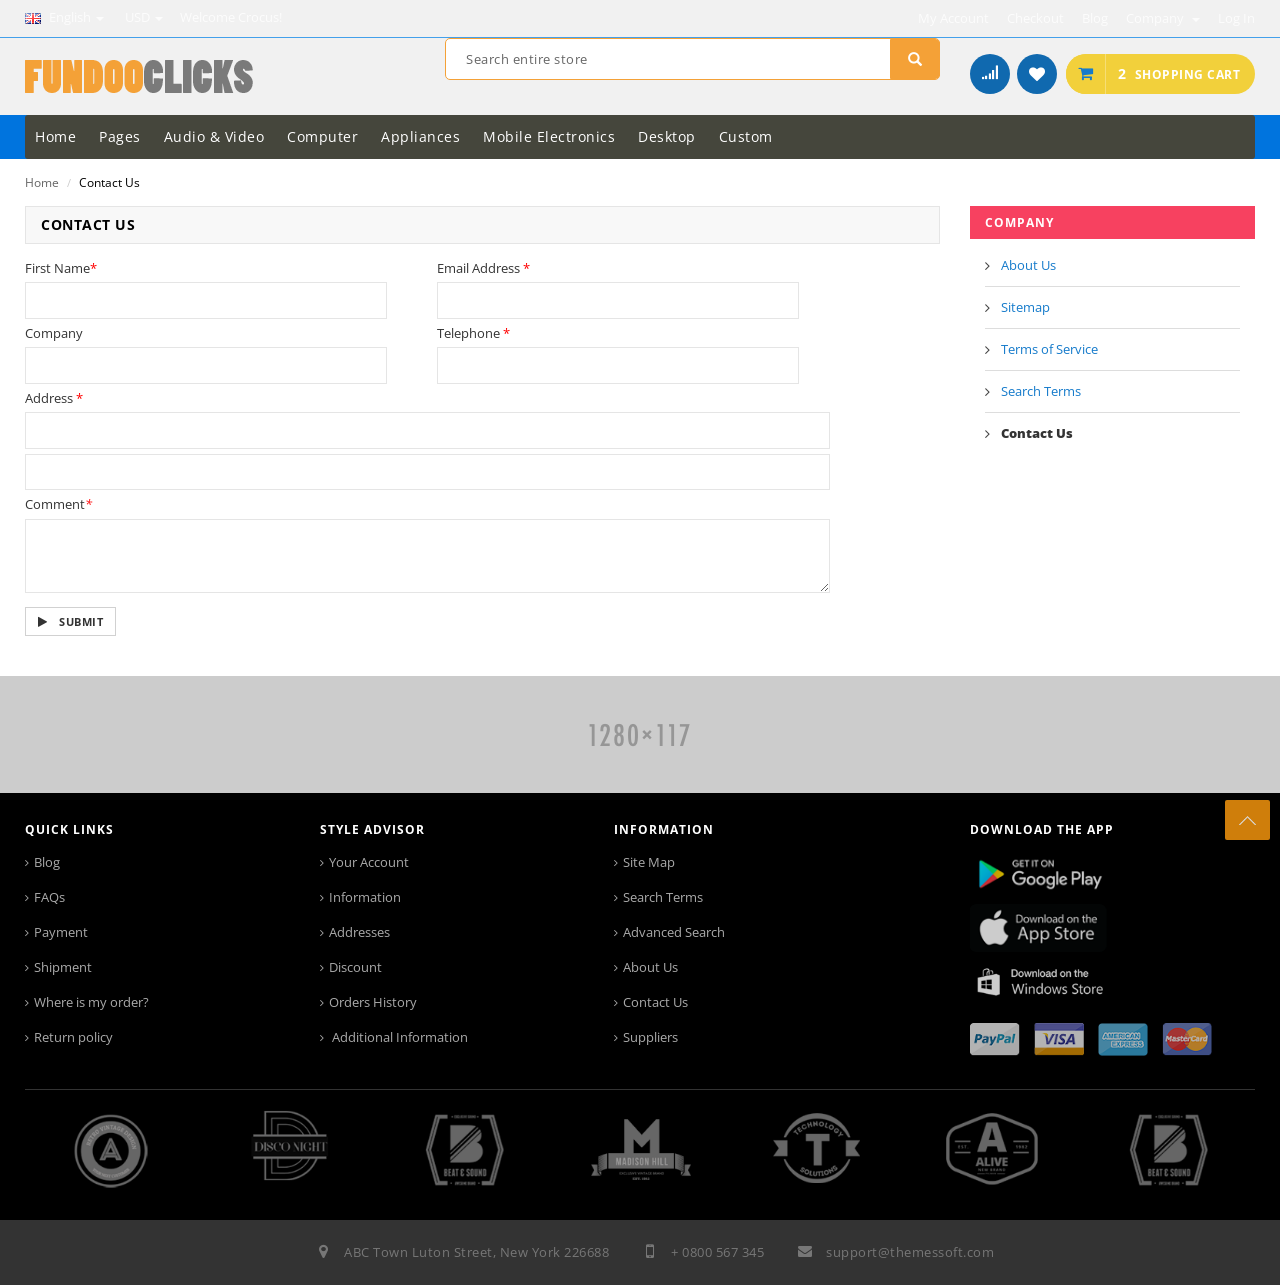
<file: contact_us.html>
﻿<!DOCTYPE html>
<html lang="en">
<head>
<meta charset="utf-8">
<!--[if IE]>
<meta http-equiv="X-UA-Compatible" content="IE=edge">
<![endif]-->
<meta name="viewport" content="width=device-width, initial-scale=1.0">
<meta name="description" content="">
<meta name="author" content="">
<title>Crocus, premium HTML5 &amp; CSS3 template</title>

<!-- Favicons Icon -->
<link rel="icon" href="favicon.ico" type="image/x-icon" />
<link rel="shortcut icon" href="favicon.ico" type="image/x-icon" />

<!-- Mobile Specific -->
<meta name="viewport" content="width=device-width, initial-scale=1, maximum-scale=1">

<!-- CSS Style -->
<link rel="stylesheet" type="text/css" href="css/bootstrap.min.css">
<link rel="stylesheet" type="text/css" href="css/font-awesome.css" media="all">
<link rel="stylesheet" type="text/css" href="css/simple-line-icons.css" media="all">


<link rel="stylesheet" type="text/css" href="css/revslider.css" >
<link rel="stylesheet" type="text/css" href="css/owl.carousel.css">
<link rel="stylesheet" type="text/css" href="css/owl.theme.css">
<link rel="stylesheet" type="text/css" href="css/flexslider.css">
<link rel="stylesheet" type="text/css" href="css/jquery.mobile-menu.css">
<link rel="stylesheet" type="text/css" href="css/style.css" media="all">

<!-- Google Fonts -->
<link href='http://fonts.googleapis.com/css?family=Open+Sans:700,600,800,400|Raleway:400,300,600,500,700,800' rel='stylesheet' type='text/css'>
</head>

<body class="shopping-cart-page">
<div id="page"> 
 <!-- Header -->
  <header>
    <div class="header-container">
      <div class="header-top">
        <div class="container">
          <div class="row"> 
            <!-- Header Language -->
            <div class="col-xs-12 col-sm-6">
              <div class="dropdown block-language-wrapper"> <a role="button" data-toggle="dropdown" data-target="#" class="block-language dropdown-toggle" href="#"> <img src="images/english.png" alt="language"> English <span class="caret"></span> </a>
                <ul class="dropdown-menu" role="menu">
                  <li role="presentation"> <a href="#"><img src="images/english.png" alt="language"> English </a> </li>
                  <li role="presentation"> <a href="#"><img src="images/francais.png" alt="language"> French </a> </li>
                  <li role="presentation"> <a href="#"><img src="images/german.png" alt="language"> German </a> </li>
                </ul>
              </div>
              <!-- End Header Language --> 
              
              <!-- Header Currency -->
              <div class="dropdown block-currency-wrapper"> <a role="button" data-toggle="dropdown" data-target="#" class="block-currency dropdown-toggle" href="#"> USD <span class="caret"></span></a>
                <ul class="dropdown-menu" role="menu">
                  <li role="presentation"><a href="#"> $ - Dollar </a> </li>
                  <li role="presentation"><a href="#"> £ - Pound </a> </li>
                  <li role="presentation"><a href="#"> € - Euro </a> </li>
                </ul>
              </div>
              <!-- End Header Currency -->
              <div class="welcome-msg"> Welcome Crocus! </div>
            </div>
            <div class="col-xs-6 hidden-xs"> 
              <!-- Header Top Links -->
              <div class="toplinks">
                <div class="links">
                  <div class="myaccount"><a title="My Account" href="login.html"><span class="hidden-xs">My Account</span></a> </div>
                  <div class="check"><a title="Checkout" href="checkout.html"><span class="hidden-xs">Checkout</span></a> </div>
                  <div class="demo"><a title="Blog" href="blog.html"><span class="hidden-xs">Blog</span></a> </div>
                  <!-- Header Company -->
                  <div class="dropdown block-company-wrapper hidden-xs"> <a role="button" data-toggle="dropdown" data-target="#" class="block-company dropdown-toggle" href="#"> Company <span class="caret"></span></a>
                    <ul class="dropdown-menu">
                      <li role="presentation"><a href="about_us.html"> About Us </a> </li>
                      <li role="presentation"><a href="#"> Customer Service </a> </li>
                      <li role="presentation"><a href="#"> Privacy Policy </a> </li>
                      <li role="presentation"><a href="sitemap.html">Site Map </a> </li>
                      <li role="presentation"><a href="#">Search Terms </a> </li>
                      <li role="presentation"><a href="#">Advanced Search </a> </li>
                    </ul>
                  </div>
                  <!-- End Header Company -->
                  
                  <div class="login"><a href="login.html"><span class="hidden-xs">Log In</span></a> </div>
                </div>
              </div>
              <!-- End Header Top Links --> 
            </div>
          </div>
        </div>
      </div>
      <div class="container">
        <div class="row">
          <div class="col-lg-4 col-md-4 col-sm-4 col-xs-12 logo-block"> 
            <!-- Header Logo -->
            <div class="logo"> <a title="Magento Commerce" href="index.html"><img alt="Magento Commerce" src="images/logo.png"> </a> </div>
            <!-- End Header Logo --> 
          </div>
          <div class="col-lg-5 col-md-4 col-sm-4 col-xs-12 hidden-xs">
            <div class="search-box">
              <form action="cat" method="POST" id="search_mini_form" name="Categories">
                <input type="text" placeholder="Search entire store here..." value="Search entire store" maxlength="70" name="search" id="search">
                <button type="button" class="search-btn-bg"><span class="glyphicon glyphicon-search"></span>&nbsp;</button>
              </form>
            </div>
          </div>
          <div class="col-lg-3 col-md-4 col-sm-4 col-xs-12">
            <a href="#" class="top-link-compare hidden-xs"><i class="compare"></i></a>
            <a href="#" title="My Wishlist" class="top-link-wishlist hidden-xs"><i class="fa fa-heart"></i></a>
            <div class="top-cart-contain pull-right"> 
              <!-- Top Cart -->
              <div class="mini-cart">
                <div data-toggle="dropdown" data-hover="dropdown" class="basket dropdown-toggle"> <a href="shopping_cart.html"> <span class="cart_count">2</span><span class="price">Shopping Cart</span> </a> </div>
                <div>
                  <div class="top-cart-content"> 
                    
                    <!--block-subtitle-->
                    <ul class="mini-products-list" id="cart-sidebar">
                      <li class="item first">
                        <div class="item-inner"> <a class="product-image" title="QX30 Lens Camera" href="#l"><img alt="QX30 Lens Camera" src="images/product-img.jpg"> </a>
                          <div class="product-details">
                            <div class="access"><a class="btn-remove1" title="Remove This Item" href="#">Remove</a> <a class="btn-edit" title="Edit item" href="#"><i class="icon-pencil"></i><span class="hidden">Edit item</span></a> </div>
                            <!--access--><strong>1</strong> x <span class="price">$179.99</span>
                            <p class="product-name"><a href="#">QX30 Lens Camera...</a> </p>
                          </div>
                        </div>
                      </li>
                      <li class="item last">
                        <div class="item-inner"> <a class="product-image" title="Epson L360 Printer" href="product_detail.html"><img alt="Epson L360 Printer" src="images/product-img.jpg"> </a>
                          <div class="product-details">
                            <div class="access"><a class="btn-remove1" title="Remove This Item" href="#">Remove</a> <a class="btn-edit" title="Edit item" href="#"><i class="icon-pencil"></i><span class="hidden">Edit item</span></a> </div>
                            <!--access--><strong>1</strong> x <span class="price">$80.00</span>
                            <p class="product-name"><a href="#">Epson L360 Printer...</a> </p>
                          </div>
                        </div>
                      </li>
                    </ul>
                    
                    <!--actions-->
                    <div class="actions">
                      <button class="btn-checkout" title="Checkout" type="button"><span>Checkout</span> </button>
                      <a href="shopping_cart.html" class="view-cart"><span>View Cart</span></a> </div>
                  </div>
                </div>
              </div>
              <!-- Top Cart -->
              <div id="ajaxconfig_info" style="display:none"> <a href="#/"></a>
                <input value="" type="hidden">
                <input id="enable_module" value="1" type="hidden">
                <input class="effect_to_cart" value="1" type="hidden">
                <input class="title_shopping_cart" value="Go to shopping cart" type="hidden">
              </div>
            </div>
          </div>
        </div>
      </div>
    </div>
    
    <!-- end header --> 
    
    <!-- Navigation -->
    
    <nav>
      <div class="container">
        <div class="mm-toggle-wrap">
          <div class="mm-toggle"><i class="fa fa-bars"></i><span class="mm-label">Menu</span> </div>
        </div>
        <div class="nav-inner"> 
          <!-- BEGIN NAV -->
          <ul id="nav" class="hidden-xs">
            <li class="level0 parent drop-menu" id="nav-home"><a href="index.html" class="level-top"><span>Home</span></a> 
              <ul class="level1">
                <li class="level2 first"><a href="http://htmldemo.themessoft.com/crocus/version1/"><span>Version 1</span></a> </li>
                <li class="level2 nav-10-2"> <a href="http://htmldemo.themessoft.com/crocus/version2/"> <span>Version 2</span> </a> </li>
              </ul>
            </li>
            <li class="level0 nav-6 level-top drop-menu"> <a class="level-top" href="#"> <span>Pages</span> </a>
              <ul class="level1">
                <li class="level2 first"><a href="grid.html"><span>Grid</span></a> </li>
                <li class="level2 nav-10-2"> <a href="list.html"> <span>List</span> </a> </li>
                <li class="level2 nav-10-3"> <a href="product_detail.html"> <span>Product Detail</span> </a> </li>
                <li class="level2 nav-10-4"> <a href="shopping_cart.html"> <span>Shopping Cart</span> </a> </li>
                <li class="level2 parent"><a href="checkout.html"><span>Checkout</span></a> </li>
                <li class="level1 nav-10-4"> <a href="wishlist.html"> <span>Wishlist</span> </a> </li>
                <li class="level1"> <a href="dashboard.html"> <span>Dashboard</span> </a> </li>
                <li class="level1"> <a href="multiple_addresses.html"> <span>Multiple Addresses</span> </a> </li>
                <li class="level1"> <a href="blog.html"> <span>Blog</span> </a> </li>
                <li class="level1"><a href="quick_view.html"><span>Quick view</span></a> </li>
                <li class="level1"><a href="newsletter.html"><span>Newsletter</span></a> </li>
                <li class="level1"><a href="404error.html"><span>404 Error Page</span></a> </li>
                  <li class="level1"><a href="about_us.html"><span>About us</span></a> </li>
                   <li class="level1"><a href="contact_us.html"><span>Contact us</span></a> </li>
              </ul>
            </li>
            <li class="mega-menu"> <a class="level-top" href="grid.html"><span>Audio & Video</span></a>
              <div class="level0-wrapper dropdown-6col">
                <div class="container">
                  <div class="level0-wrapper2">
                    <div class="nav-add"> <a href="#"><img src="images/menu-banner.png" alt="download"> </a> </div>
                    <div class="nav-block nav-block-center"> 
                      <!--mega menu-->
                      <ul class="level0">
                        <li class="level3 nav-6-1 parent item"> <a href="grid.html"><span>Audio Components</span></a>
                          <ul class="level1">
                            <li class="level2 nav-6-1-1"> <a href="grid.html"><span>Receivers</span></a> </li>
                            <li class="level2 nav-6-1-1"> <a href="grid.html"><span>Home Theater</span></a> </li>
                            <li class="level2 nav-6-1-1"> <a href="grid.html"><span>Mini Systems</span></a> </li>
                            <li class="level2 nav-6-1-1"> <a href="grid.html"><span>CD Recorders</span></a> </li>
                          </ul>
                        </li>
                        <li class="level3 nav-6-1 parent item"> <a href="grid.html"><span>Video Accessories</span></a>
                          <ul class="level1">
                            <li class="level2 nav-6-1-1"> <a href="grid.html"><span>Nintendo DS</span></a> </li>
                            <li class="level2 nav-6-1-1"> <a href="grid.html"><span>PlayStation</span></a> </li>
                            <li class="level2 nav-6-1-1"> <a href="grid.html"><span>DVD Players</span></a> </li>
                            <li class="level2 nav-6-1-1"> <a href="grid.html"><span>Hard Drives</span></a> </li>
                          </ul>
                        </li>
                        <li class="level3 nav-6-1 parent item"> <a href="grid.html"><span>Televisions</span></a>
                          <ul class="level1">
                            <li class="level2 nav-6-1-1"> <a href="grid.html"><span>TV Accessories</span></a> </li>
                            <li class="level2 nav-6-1-1"> <a href="grid.html"><span>Plasma & LCD</span></a> </li>
                            <li class="level2 nav-6-1-1"> <a href="grid.html"><span>Televisions/Tube</span></a> </li>
                            <li class="level2 nav-6-1-1"> <a href="grid.html"><span>Projection TV</span></a> </li>
                          </ul>
                        </li>
                        <li class="level3 nav-6-1 parent item"> <a href="grid.html"><span>Headsets</span></a>
                          <ul class="level1">
                            <li class="level2 nav-6-1-1"> <a href="grid.html"><span>Gaming Headsets</span></a> </li>
                            <li class="level2 nav-6-1-1"> <a href="grid.html"><span>Stereo Headsets</span></a> </li>
                            <li class="level2 nav-6-1-1"> <a href="grid.html"><span>Mobile Headsets</span></a> </li>
                            <li class="level2 nav-6-1-1"> <a href="grid.html"><span>Wireless</span></a> </li>
                          </ul>
                        </li>
                        <li class="level3 nav-6-1 parent item"> <a href="grid.html"><span>Videography</span></a>
                          <ul class="level1">
                            <li class="level2 nav-6-1-1"> <a href="grid.html"><span>Underwater</span></a> </li>
                            <li class="level2 nav-6-1-1"> <a href="grid.html"><span>Event Videography</span></a> </li>
                            <li class="level2 nav-6-1-1"> <a href="grid.html"><span>Wedding Videography</span></a> </li>
                            <li class="level2 nav-6-1-1"> <a href="grid.html"><span>Party Videography</span></a> </li>
                          </ul>
                        </li>
                        <li class="level3 nav-6-1 parent item"> <a href="grid.html"><span>Audio Chipset</span></a>
                          <ul class="level1">
                            <li class="level2 nav-6-1-1"> <a href="grid.html"><span>ASUS AV100</span></a> </li>
                            <li class="level2 nav-6-1-1"> <a href="grid.html"><span>C-Media CMI8786</span></a> </li>
                            <li class="level2 nav-6-1-1"> <a href="grid.html"><span>ASUS AV66</span></a> </li>
                            <li class="level2 nav-6-1-1"> <a href="grid.html"><span>C-Media</span></a> </li>
                          </ul>
                        </li>
                      </ul>
                      <!--level0--> 
                    </div>
                    <!--nav-block nav-block-center--> 
                    <!--nav-block nav-block-center--> 
                    
                  </div>
                  <!--level0-wrapper2--> 
                </div>
                <!--container--> 
              </div>
              <!--level0-wrapper dropdown-6col--> 
              <!--mega menu--> 
            </li>
            <li class="mega-menu"> <a class="level-top" href="grid.html"><span>Computer</span></a>
              <div class="level0-wrapper dropdown-6col">
                <div class="container">
                  <div class="level0-wrapper2">
                    <div class="nav-block nav-block-center">
                      <div class="col-2">
                        <div class="menu_image1"> <a title="" href="#"><img alt="menu_image" src="images/watch.png"> </a> </div>
                      </div>
                      
                      <!--mega menu-->
                      <div class="col-1">
                        <ul class="level0">
                          <li class="level3 nav-6-1 parent item"> <a href="grid.html"><span>Micro Computers</span></a>
                            <ul class="level1">
                              <li class="level2 nav-6-1-1"> <a href="grid.html"><span>Desktop</span></a> </li>
                              <li class="level2 nav-6-1-1"> <a href="grid.html"><span>Video Game</span></a> </li>
                              <li class="level2 nav-6-1-1"> <a href="grid.html"><span>Smart TV</span></a> </li>
                              <li class="level2 nav-6-1-1"> <a href="grid.html"><span>Miscellaneous</span></a> </li>
                            </ul>
                          </li>
                          <li class="level3 nav-6-1 parent item"> <a href="grid.html"><span>Mobile Computers</span></a>
                            <ul class="level1">
                              <li class="level2 nav-6-1-1"> <a href="grid.html"><span>Laptop</span></a> </li>
                              <li class="level2 nav-6-1-1"> <a href="grid.html"><span>Tablet</span></a> </li>
                              <li class="level2 nav-6-1-1"> <a href="grid.html"><span>Netbooks</span></a> </li>
                              <li class="level2 nav-6-1-1"> <a href="grid.html"><span>Smartphones</span></a> </li>
                            </ul>
                          </li>
                          <li class="level3 nav-6-1 parent item"> <a href="grid.html"><span>Accesories</span></a>
                            <ul class="level1">
                              <li class="level2 nav-6-1-1"> <a href="grid.html"><span>Input Devices</span></a> </li>
                              <li class="level2 nav-6-1-1"> <a href="grid.html"><span>Output Devices</span></a> </li>
                              <li class="level2 nav-6-1-1"> <a href="grid.html"><span>Processing Devices</span></a> </li>
                              <li class="level2 nav-6-1-1"> <a href="grid.html"><span>Storage Devices</span></a> </li>
                            </ul>
                          </li>
                          <li class="level3 nav-6-1 parent item"> <a href="grid.html"><span>Data Storage</span></a>
                            <ul class="level1">
                              <li class="level2 nav-6-1-1"> <a href="grid.html"><span>Portable</span></a> </li>
                              <li class="level2 nav-6-1-1"> <a href="grid.html"><span>Semi-Portable</span></a> </li>
                              <li class="level2 nav-6-1-1"> <a href="grid.html"><span>Volatile</span></a> </li>
                              <li class="level2 nav-6-1-1"> <a href="grid.html"><span>Other</span></a> </li>
                            </ul>
                          </li>
                          <li class="level3 nav-6-1 parent item"> <a href="grid.html"><span>Hardware</span></a>
                            <ul class="level1">
                              <li class="level2 nav-6-1-1"> <a href="grid.html"><span>Monitor</span></a> </li>
                              <li class="level2 nav-6-1-1"> <a href="grid.html"><span>Keyboard</span></a> </li>
                              <li class="level2 nav-6-1-1"> <a href="grid.html"><span>Data Storage</span></a> </li>
                              <li class="level2 nav-6-1-1"> <a href="grid.html"><span>HDD</span></a> </li>
                            </ul>
                          </li>
                          <li class="level3 nav-6-1 parent item"> <a href="grid.html"><span>Keyboard & Mice</span></a>
                            <ul class="level1">
                              <li class="level2 nav-6-1-1"> <a href="grid.html"><span>Wireless Keyboard</span></a> </li>
                              <li class="level2 nav-6-1-1"> <a href="grid.html"><span>Wireless Mice</span></a> </li>
                              <li class="level2 nav-6-1-1"> <a href="grid.html"><span>Combo</span></a> </li>
                              <li class="level2 nav-6-1-1"> <a href="grid.html"><span>Other</span></a> </li>
                            </ul>
                          </li>
                        </ul>
                        <!--level0--> 
                      </div>
                    </div>
                    <!--nav-block nav-block-center--> 
                    
                  </div>
                  <!--level0-wrapper2--> 
                </div>
                <!--container--> 
              </div>
              <!--level0-wrapper dropdown-6col--> 
              <!--mega menu--> 
            </li>
            <li class="mega-menu"> <a class="level-top" href="grid.html"><span>Appliances</span></a>
              <div class="level0-wrapper dropdown-6col">
                <div class="container">
                  <div class="level0-wrapper2">
                    <div class="nav-block nav-block-center"> 
                      <!--mega menu-->
                      
                      <ul class="level0">
                        <li class="level3 nav-6-1 parent item"> <a href="grid.html"><span>Mobiles</span></a>
                          <ul class="level1">
                            <li class="level2 nav-6-1-1"> <a href="grid.html"><span>Samsung</span></a> </li>
                            <li class="level2 nav-6-1-1"> <a href="grid.html"><span>Nokia</span></a> </li>
                            <li class="level2 nav-6-1-1"> <a href="grid.html"><span>iPhone</span></a> </li>
                            <li class="level2 nav-6-1-1"> <a href="grid.html"><span>Sony</span></a> </li>
                          </ul>
                        </li>
                        <li class="level3 nav-6-1 parent item"> <a href="grid.html"><span>Accesories</span></a>
                          <ul class="level1">
                            <li class="level2 nav-6-1-1"> <a href="grid.html"><span>Mobile Memory Cards</span></a> </li>
                            <li class="level2 nav-6-1-1"> <a href="grid.html"><span>Cases &amp; Covers</span></a> </li>
                            <li class="level2 nav-6-1-1"> <a href="grid.html"><span>Mobile Headphones</span></a> </li>
                            <li class="level2 nav-6-1-1"> <a href="grid.html"><span>Bluetooth Headsets</span></a> </li>
                          </ul>
                        </li>
                        <li class="level3 nav-6-1 parent item"> <a href="grid.html"><span>Cameras</span></a>
                          <ul class="level1">
                            <li class="level2 nav-6-1-1"> <a href="grid.html"><span>Camcorders</span></a> </li>
                            <li class="level2 nav-6-1-1"> <a href="grid.html"><span>Point &amp; Shoot</span></a> </li>
                            <li class="level2 nav-6-1-1"> <a href="grid.html"><span>Digital SLR</span></a> </li>
                            <li class="level2 nav-6-1-1"> <a href="grid.html"><span>Camera Accesories</span></a> </li>
                          </ul>
                        </li>
                        <li class="level3 nav-6-1 parent item"> <a href="grid.html"><span>Audio &amp; Video</span></a>
                          <ul class="level1">
                            <li class="level2 nav-6-1-1"> <a href="grid.html"><span>MP3 Players</span></a> </li>
                            <li class="level2 nav-6-1-1"> <a href="grid.html"><span>IPods</span></a> </li>
                            <li class="level2 nav-6-1-1"> <a href="grid.html"><span>Speakers</span></a> </li>
                            <li class="level2 nav-6-1-1"> <a href="grid.html"><span>Video Players</span></a> </li>
                          </ul>
                        </li>
                        <li class="level3 nav-6-1 parent item"> <a href="grid.html"><span>Computer</span></a>
                          <ul class="level1">
                            <li class="level2 nav-6-1-1"> <a href="grid.html"><span>External Hard Disk</span></a> </li>
                            <li class="level2 nav-6-1-1"> <a href="grid.html"><span>Pendrives</span></a> </li>
                            <li class="level2 nav-6-1-1"> <a href="grid.html"><span>Headphones</span></a> </li>
                            <li class="level2 nav-6-1-1"> <a href="grid.html"><span>PC components</span></a> </li>
                          </ul>
                        </li>
                        <li class="level3 nav-6-1 parent item"> <a href="grid.html"><span>Appliances</span></a>
                          <ul class="level1">
                            <li class="level2 nav-6-1-1"> <a href="grid.html"><span>Vaccume Cleaners</span></a> </li>
                            <li class="level2 nav-6-1-1"> <a href="grid.html"><span>Indoor Lighting</span></a> </li>
                            <li class="level2 nav-6-1-1"> <a href="grid.html"><span>Kitchen Tools</span></a> </li>
                            <li class="level2 nav-6-1-1"> <a href="grid.html"><span>Water Purifier</span></a> </li>
                          </ul>
                        </li>
                      </ul>
                      <!--level0--> 
                    </div>
                    <!--nav-block nav-block-center--> 
                  </div>
                  <!--level0-wrapper2--> 
                </div>
                <!--container--> 
              </div>
              <!--level0-wrapper dropdown-6col--> 
              <!--mega menu--> 
            </li>
            <li class="mega-menu"> <a class="level-top" href="grid.html"><span>Mobile Electronics</span></a>
              <div class="level0-wrapper dropdown-6col">
                <div class="container">
                  <div class="level0-wrapper2">
                    <div class="nav-block nav-block-center grid12-8 itemgrid itemgrid-4col"> 
                      <!--mega menu-->
                      <ul class="level0">
                        <li class="level3 nav-6-1 parent item"> <a href="grid.html"><span>Safety & Security</span></a>
                          <ul class="level1">
                            <li class="level2 nav-6-1-1"> <a href="grid.html"><span>GPS Navigation</span></a> </li>
                            <li class="level2 nav-6-1-1"> <a href="grid.html"><span>Safety Cameras</span></a> </li>
                            <li class="level2 nav-6-1-1"> <a href="grid.html"><span>Security Systems</span></a> </li>
                            <li class="level2 nav-6-1-1"> <a href="grid.html"><span>Vehicle Tracking</span></a> </li>
                            <li class="level2 nav-6-1-1"> <a href="grid.html"><span>GPS Navigation</span></a> </li>
                            <li class="level2 nav-6-1-1"> <a href="grid.html"><span>Safety Cameras</span></a> </li>
                            <li class="level2 nav-6-1-1"> <a href="grid.html"><span>Security Systems</span></a> </li>
                            <li class="level2 nav-6-1-1"> <a href="grid.html"><span>Vehicle Tracking</span></a> </li>
                            <li class="level2 nav-6-1-1"> <a href="grid.html"><span>Satelite Radio</span></a> </li>
                            <li class="level2 nav-6-1-1"> <a href="grid.html"><span>Streaming Music</span></a> </li>
                          </ul>
                        </li>
                        <li class="level3 nav-6-1 parent item"> <a href="grid.html"><span>Audio</span></a>
                          <ul class="level1">
                            <li class="level2 nav-6-1-1"> <a href="grid.html"><span>Audio Upgrades</span></a> </li>
                            <li class="level2 nav-6-1-1"> <a href="grid.html"><span>HD Radio</span></a> </li>
                            <li class="level2 nav-6-1-1"> <a href="grid.html"><span>Satelite Radio</span></a> </li>
                            <li class="level2 nav-6-1-1"> <a href="grid.html"><span>Streaming Music</span></a> </li>
                            <li class="level2 nav-6-1-1"> <a href="grid.html"><span>Audio Upgrades</span></a> </li>
                            <li class="level2 nav-6-1-1"> <a href="grid.html"><span>HD Radio</span></a> </li>
                            <li class="level2 nav-6-1-1"> <a href="grid.html"><span>Satelite Radio</span></a> </li>
                            <li class="level2 nav-6-1-1"> <a href="grid.html"><span>Streaming Music</span></a> </li>
                            <li class="level2 nav-6-1-1"> <a href="grid.html"><span>Safety Cameras</span></a> </li>
                            <li class="level2 nav-6-1-1"> <a href="grid.html"><span>Security Systems</span></a> </li>
                          </ul>
                        </li>
                        <li class="level3 nav-6-1 parent item"> <a href="grid.html"><span>Accesories</span></a>
                          <ul class="level1">
                            <li class="level2 nav-6-1-1"> <a href="grid.html"><span>Batteries</span></a> </li>
                            <li class="level2 nav-6-1-1"> <a href="grid.html"><span>Cables & Adapters</span></a> </li>
                            <li class="level2 nav-6-1-1"> <a href="grid.html"><span>Headsets</span></a> </li>
                            <li class="level2 nav-6-1-1"> <a href="grid.html"><span>Smart Watches</span></a> </li>
                            <li class="level2 nav-6-1-1"> <a href="grid.html"><span>Batteries</span></a> </li>
                            <li class="level2 nav-6-1-1"> <a href="grid.html"><span>Cables & Adapters</span></a> </li>
                            <li class="level2 nav-6-1-1"> <a href="grid.html"><span>Headsets</span></a> </li>
                            <li class="level2 nav-6-1-1"> <a href="grid.html"><span>Smart Watches</span></a> </li>
                            <li class="level2 nav-6-1-1"> <a href="grid.html"><span>Business</span></a> </li>
                            <li class="level2 nav-6-1-1"> <a href="grid.html"><span>Entertainment</span></a> </li>
                          </ul>
                        </li>
                        <li class="level3 nav-6-1 parent item"> <a href="grid.html"><span>Tablets</span></a>
                          <ul class="level1">
                            <li class="level2 nav-6-1-1"> <a href="grid.html"><span>Entertainment</span></a> </li>
                            <li class="level2 nav-6-1-1"> <a href="grid.html"><span>Kids</span></a> </li>
                            <li class="level2 nav-6-1-1"> <a href="grid.html"><span>Gaming</span></a> </li>
                            <li class="level2 nav-6-1-1"> <a href="grid.html"><span>Business</span></a> </li>
                            <li class="level2 nav-6-1-1"> <a href="grid.html"><span>Entertainment</span></a> </li>
                            <li class="level2 nav-6-1-1"> <a href="grid.html"><span>Kids</span></a> </li>
                            <li class="level2 nav-6-1-1"> <a href="grid.html"><span>Gaming</span></a> </li>
                            <li class="level2 nav-6-1-1"> <a href="grid.html"><span>Business</span></a> </li>
                            <li class="level2 nav-6-1-1"> <a href="grid.html"><span>Headsets</span></a> </li>
                            <li class="level2 nav-6-1-1"> <a href="grid.html"><span>Smart Watches</span></a> </li>
                          </ul>
                        </li>
                      </ul>
                      <!--level0--> 
                    </div>
                    <!--nav-block nav-block-center-->
                    <div class="nav-block nav-block-right std grid12-4"><img src="images/laptop.png" alt="laptop"> </div>
                  </div>
                  <!--level0-wrapper2--> 
                </div>
                <!--container--> 
              </div>
              <!--level0-wrapper dropdown-6col--> 
              <!--mega menu--> 
            </li>
            <li class="mega-menu"> <a class="level-top" href="grid.html"><span>Desktop</span></a> </li>
            <li class="nav-custom-link mega-menu"> <a href="#" class="level-top"> <span>Custom</span> </a></li>
          </ul>
          <!--nav--> 
        </div>
      </div>
    </nav>
    
    <!-- end nav --> 
  </header>
  
  <!-- breadcrumbs -->
  
    <div class="breadcrumbs">
    <div class="container">
      <div class="row">
        <div class="col-xs-12">
          <ul>
            <li class="home"> <a title="Go to Home Page" href="index.html">Home</a> <span>/</span> </li>
            <li class="category1601"> <strong>Contact Us</strong> </li>
          </ul>
        </div>
      </div>
    </div>
  </div>
  
  
  <!-- main-container -->
  <div class="main-container col2-right-layout">
    <div class="main container">
      <div class="row">
        <section class="col-sm-9 wow bounceInUp animated">
        <div class="col-main">
          <div class="page-title">
            <h2>Contact Us</h2>
          </div>
          <div class="static-contain">
            <fieldset class="group-select">
                    <ul>
                      <li>
                        <div class="customer-name">
                          <div class="input-box name-firstname">
                            <label for="billing:firstname"> First Name<span class="required">*</span></label>
                            <br>
                            <input type="text" id="billing:firstname" name="billing[firstname]" value="" title="First Name" class="input-text ">
                          </div>
                          <div class="input-box name-lastname">
                            <label for="billing:lastname"> Email Address <span class="required">*</span> </label>
                            <br>
                            <input type="text" id="billing:lastname" name="billing[lastname]" value="" title="Last Name" class="input-text">
                          </div>
                        </div>
                      </li>
                      <li>
                        <div class="input-box">
                          <label for="billing:company">Company</label>
                          <br>
                          <input type="text" id="billing:company" name="billing[company]" value="" title="Company" class="input-text">
                        </div>
                        <div class="input-box">
                          <label for="billing:email">Telephone <span class="required">*</span></label>
                          <br>
                          <input type="text" name="billing[email]" id="billing:email" value="" title="Email Address" class="input-text validate-email">
                        </div>
                      </li>
                      <li>
                        <label for="billing:street1">Address <span class="required">*</span></label>
                        <br>
                        <input type="text" title="Street Address" name="billing[street][]" id="billing:street1  street1" value="" class="input-text required-entry">
                      </li>
                      <li>
                        <input type="text" title="Street Address 2" name="billing[street][]" id="billing:street2 street2" value="" class="input-text required-entry">
                      </li>
                      <li class="">
                        <label for="comment">Comment<em class="required">*</em></label>
                        <br>
                        <div style="float:none" class="">
                          <textarea name="comment" id="comment" title="Comment" class="required-entry input-text" cols="5" rows="3"></textarea>
                        </div>
                      </li>
                    </ul>
                  
               
             
                <input type="text" name="hideit" id="hideit" value="" style="display:none !important;">
                <div class="buttons-set">
                  <button type="submit" title="Submit" class="button submit"> <span> Submit </span> </button>
                </div>
                </fieldset>
            
          </div></div>
        </section>
        <aside class="col-right sidebar col-sm-3 wow bounceInUp animated">
          <div class="block block-company">
            <div class="block-title">Company </div>
            <div class="block-content">
              <ol id="recently-viewed-items">
                <li class="item odd"><a href="#">About Us</a></li>
                <li class="item even"><a href="#">Sitemap</a></li>
                <li class="item  odd"><a href="#">Terms of Service</a></li>
                <li class="item even"><a href="#">Search Terms</a></li>
                <li class="item last"><strong>Contact Us</strong></li>
              </ol>
            </div>
          </div>
        </aside>
      </div>
    </div>
  </div>
  <!--End main-container --> 
  



  <!-- Footer -->
   <!-- Footer -->
  <footer>
  <div class="footer-add"> <a href="#"><img src="images/footer-banner.png" alt="download"> </a> </div>
    <div class="footer-inner">
    
      <div class="container">
      
        <div class="row">
          <div class="col-sm-8 col-xs-12 col-lg-9">
            <div class="footer-column pull-left">
              <h4>QUICK LINKS</h4>
              <ul class="links">
                <li class="first"><a href="/blog/" title="How to buy">Blog</a></li>
                <li><a href="#" title="FAQs">FAQs</a></li>
                <li><a href="#" title="Payment">Payment</a></li>
                <li><a href="#" title="Shipment">Shipment</a></li>
                <li><a href="#" title="Where is my order?">Where is my order?</a></li>
                <li class="last"><a href="#" title="Return policy">Return policy</a></li>
              </ul>
            </div>
            <div class="footer-column pull-left">
              <h4>Style Advisor</h4>
              <ul class="links">
                <li class="first"><a href="#" title="Your Account">Your Account</a></li>
                <li><a href="#" title="Information">Information</a></li>
                <li><a href="#" title="Addresses">Addresses</a></li>
                <li><a href="#" title="Addresses">Discount</a></li>
                <li><a href="#" title="Orders History">Orders History</a></li>
                <li class="last"><a href="#" title=" Additional Information"> Additional Information</a></li>
              </ul>
            </div>
            <div class="footer-column pull-left">
              <h4>Information</h4>
              <ul class="links">
                <li class="first"><a href="#" title="Site Map">Site Map</a></li>
                <li><a href="#" title="Search Terms">Search Terms</a></li>
                <li><a href="#" title="Advanced Search">Advanced Search</a></li>
                <li><a href="#" title="History">About Us</a></li>
                <li><a href="#" title="History">Contact Us</a></li>
                <li><a href="#" title="Suppliers">Suppliers</a></li>
              </ul>
            </div>
          </div>
          <div class="col-xs-12 col-lg-3 col-sm-4">
            <div class="footer-column-last">
              <div class="newsletter-wrap">
                <h4>Download the App</h4>
                <div class="app-img"><img src="images/android-app.png" alt="android"></div>
                <div class="app-img"><img src="images/ios-app.png" alt="android"></div>
                <div class="app-img"><img src="images/windows-btn.png" alt="android"></div>
              </div>
              <div class="payment-accept">
                <div><img src="images/payment-1.png" alt="payment1"> <img src="images/payment-2.png" alt="payment2"> <img src="images/payment-3.png" alt="payment3"> <img src="images/payment-4.png" alt="payment4"> </div>
              </div>
            </div>
          </div>
        </div>
      </div>
    </div>
    
    <!-- Brand Logo -->
    
    <div class="brand-logo">
      <div class="container">
        <div class="slider-items-products">
          <div id="brand-logo-slider" class="product-flexslider hidden-buttons">
            <div class="slider-items slider-width-col6"> 
              
              <!-- Item -->
              <div class="item"> <a href="#"><img src="images/b-logo3.png" alt="Image"> </a> </div>
              <!-- End Item --> 
              
              <!-- Item -->
              <div class="item"> <a href="#"><img src="images/b-logo1.png" alt="Image"> </a> </div>
              <!-- End Item --> 
              
              <!-- Item -->
              <div class="item"> <a href="#"><img src="images/b-logo2.png" alt="Image"> </a> </div>
              <!-- End Item --> 
              
              <!-- Item -->
              <div class="item"> <a href="#"><img src="images/b-logo4.png" alt="Image"> </a> </div>
              <!-- End Item --> 
              
              <!-- Item -->
              <div class="item"> <a href="#"><img src="images/b-logo5.png" alt="Image"> </a> </div>
              <!-- End Item --> 
              
              <!-- Item -->
              <div class="item"> <a href="#"><img src="images/b-logo6.png" alt="Image"> </a> </div>
              <!-- End Item --> 
              
              <!-- Item -->
              <div class="item"> <a href="#"><img src="images/b-logo2.png" alt="Image"> </a> </div>
              <!-- End Item --> 
              
              <!-- Item -->
              <div class="item"> <a href="#"><img src="images/b-logo4.png" alt="Image"> </a> </div>
              <!-- End Item --> 
              
            </div>
          </div>
        </div>
      </div>
    </div>
    <div class="footer-bottom">
      <div class="container">
        <div class="row">
          <address>
 <span> <i class="fa fa-map-marker"></i> ABC Town Luton Street, New York 226688 </span> <span><i class="fa fa-mobile"></i> + 0800 567 345</span> <span><i class="fa fa-envelope"></i> support@themessoft.com</span>
</address>
        </div>
      </div>
    </div>
  </footer>
</div>
<div id="mobile-menu">
  <ul>
    <li>
      <div class="mm-search">
        <form id="search1" name="search">
          <div class="input-group">
            <div class="input-group-btn">
              <button class="btn btn-default" type="submit"><i class="fa fa-search"></i> </button>
            </div>
            <input type="text" class="form-control simple" placeholder="Search ..." name="srch-term" id="srch-term">
          </div>
        </form>
      </div>
    </li>
    <li><a href="index.html">Home</a>
      
    </li>
    <li><a href="#">Pages</a>
      <ul>
        <li><a href="grid.html">Grid</a> </li>
        <li> <a href="list.html">List</a> </li>
        <li> <a href="product_detail.html">Product Detail</a> </li>
        <li> <a href="shopping_cart.html">Shopping Cart</a> </li>
        <li><a href="checkout.html">Checkout</a> </li>
        <li> <a href="wishlist.html">Wishlist</a> </li>
        <li> <a href="dashboard.html">Dashboard</a> </li>
        <li> <a href="multiple_addresses.html">Multiple Addresses</a> </li>
        <li> <a href="about_us.html">About us</a> </li>
        <li><a href="blog.html">Blog</a>
          <ul>
            <li><a href="blog-detail.html">Blog Detail</a> </li>
          </ul>
        </li>
        <li><a href="contact_us.html">Contact us</a> </li>
        <li><a href="404error.html">404 Error Page</a> </li>
      </ul>
    </li>
    <li><a href="#">Audio & Video</a>
      <ul>
        <li> <a href="#" class="">Audio Components</a>
          <ul>
            <li> <a href="grid.html" class="">Receivers</a> </li>
            <li> <a href="grid.html" class="">Home Theater</a> </li>
            <li> <a href="grid.html" class="">Mini Systems</a> </li>
            <li> <a href="grid.html" class="">CD Recorders</a> </li>
          </ul>
        </li>
        <li> <a href="grid.html">Video Accessories</a>
          <ul>
            <li> <a href="grid.html">Nintendo DS</a> </li>
            <li> <a href="grid.html">PlayStation</a> </li>
            <li> <a href="grid.html">DVD Players</a> </li>
            <li> <a href="grid.html">Hard Drives</a> </li>
          </ul>
        </li>
        <li> <a href="grid.html">Televisions</a>
          <ul>
            <li> <a href="grid.html">TV Accessories</a> </li>
            <li> <a href="grid.html">Plasma & LCD</a> </li>
            <li> <a href="grid.html">Televisions/Tube</a> </li>
            <li> <a href="grid.html">Projection TV</a> </li>
          </ul>
        </li>
        <li> <a href="grid.html">Headsets</a>
          <ul>
            <li> <a href="grid.html">Gaming Headsets</a> </li>
            <li> <a href="grid.html">Stereo Headsets</a> </li>
            <li> <a href="grid.html">Mobile Headsets</a> </li>
            <li> <a href="grid.html">Wireless</a> </li>
          </ul>
        </li>
        <li> <a href="grid.html">Videography</a>
          <ul>
            <li> <a href="grid.html">Underwater</a> </li>
            <li> <a href="grid.html">Event Videography</a> </li>
            <li> <a href="grid.html">Wedding Videography</a> </li>
            <li> <a href="grid.html">Party Videography</a> </li>
          </ul>
        </li>
        <li> <a href="grid.html">Audio Chipset</a>
          <ul>
            <li> <a href="grid.html">ASUS AV100</a> </li>
            <li> <a href="grid.html">C-Media CMI8786</a> </li>
            <li> <a href="grid.html">ASUS AV66</a> </li>
            <li> <a href="grid.html">C-Media</a> </li>
          </ul>
        </li>
      </ul>
    </li>
    <li><a href="grid.html">Computer</a>
      <ul>
        <li> <a href="grid.html" class="">Micro Computers</a>
          <ul class="level1">
            <li class="level2 nav-6-1-1"><a href="grid.html">Desktop</a> </li>
            <li class="level2 nav-6-1-1"><a href="grid.html">Video Game</a> </li>
            <li class="level2 nav-6-1-1"><a href="grid.html">Smart TV</a> </li>
            <li class="level2 nav-6-1-1"><a href="grid.html">Miscellaneous</a> </li>
          </ul>
        </li>
        <li> <a href="grid.html">Mobile Computers</a>
          <ul class="level1">
            <li class="level2 nav-6-1-1"> <a href="grid.html">Laptop</a> </li>
            <li class="level2 nav-6-1-1"> <a href="grid.html">Tablet</a> </li>
            <li class="level2 nav-6-1-1"> <a href="grid.html">Netbooks</a> </li>
            <li class="level2 nav-6-1-1"> <a href="grid.html">Smartphones</a> </li>
          </ul>
        </li>
        <li> <a href="grid.html">Accesories</a>
          <ul class="level1">
            <li class="level2 nav-6-1-1"> <a href="grid.html">Input Devices</a> </li>
            <li class="level2 nav-6-1-1"> <a href="grid.html">Output Devices</a> </li>
            <li class="level2 nav-6-1-1"> <a href="grid.html">Processing Devices</a> </li>
            <li class="level2 nav-6-1-1"> <a href="grid.html">Storage Devices</a> </li>
          </ul>
        </li>
        <li> <a href="#.html">Data Storage</a>
          <ul class="level1">
            <li class="level2 nav-6-1-1"> <a href="grid.html">Portable</a> </li>
      <li class="level2 nav-6-1-1"> <a href="grid.html">Semi-Portable</a> </li>
            <li class="level2 nav-6-1-1"> <a href="grid.html">Volatile</a> </li>
            <li class="level2 nav-6-1-1"> <a href="grid.html">Other</a> </li>
          </ul>
        </li>
        <li> <a href="grid.html">Hardware</a>
          <ul class="level1">
            <li class="level2 nav-6-1-1"> <a href="grid.html">Monitor</a> </li>
            <li class="level2 nav-6-1-1"> <a href="grid.html">Keyboard</a> </li>
            <li class="level2 nav-6-1-1"> <a href="grid.html">Data Storage</a> </li>
            <li class="level2 nav-6-1-1"> <a href="grid.html">HDD</a> </li>
          </ul>
        </li>
        <li> <a href="grid.html">Keyboard & Mice</a>
          <ul class="level1">
           <li class="level2 nav-6-1-1"> <a href="grid.html">Wireless Keyboard</a> </li>
           <li class="level2 nav-6-1-1"> <a href="grid.html">Wireless Mice</a> </li>
           <li class="level2 nav-6-1-1"> <a href="grid.html">Combo</a> </li>
           <li class="level2 nav-6-1-1"> <a href="grid.html">Other</a> </li>
          </ul>
        </li>
      </ul>
    </li>
    <li><a href="grid.html">Appliances</a>
      <ul>
        <li> <a href="grid.html">Mobiles</a>
          <ul>
            <li> <a href="grid.html">Samsung</a> </li>
            <li> <a href="grid.html">Nokia</a> </li>
            <li> <a href="grid.html">IPhone</a> </li>
            <li> <a href="grid.html">Sony</a> </li>
          </ul>
        </li>
        <li> <a href="grid.html" class="">Accesories</a>
          <ul>
            <li> <a href="grid.html">Mobile Memory Cards</a> </li>
            <li> <a href="grid.html">Cases &amp; Covers</a> </li>
            <li> <a href="grid.html">Mobile Headphones</a> </li>
            <li> <a href="grid.html">Bluetooth Headsets</a> </li>
          </ul>
        </li>
        <li> <a href="grid.html">Cameras</a>
          <ul>
            <li> <a href="grid.html">Camcorders</a> </li>
            <li> <a href="grid.html">Point &amp; Shoot</a> </li>
            <li> <a href="grid.html">Digital SLR</a> </li>
            <li> <a href="grid.html">Camera Accesories</a> </li>
          </ul>
        </li>
        <li> <a href="grid.html">Audio &amp; Video</a>
          <ul>
            <li> <a href="grid.html">MP3 Players</a> </li>
            <li> <a href="grid.html">IPods</a> </li>
            <li> <a href="grid.html">Speakers</a> </li>
            <li> <a href="grid.html">Video Players</a> </li>
          </ul>
        </li>
        <li> <a href="grid.html">Computer</a>
          <ul>
            <li> <a href="grid.html">External Hard Disk</a> </li>
            <li> <a href="grid.html">Pendrives</a> </li>
            <li> <a href="grid.html">Headphones</a> </li>
            <li> <a href="grid.html">PC Components</a> </li>
          </ul>
        </li>
        <li> <a href="grid.html">Appliances</a>
          <ul>
            <li> <a href="grid.html">Vaccum Cleaners</a> </li>
            <li> <a href="grid.html">Indoor Lighting</a> </li>
            <li> <a href="grid.html">Kitchen Tools</a> </li>
            <li> <a href="grid.html">Water Purifier</a> </li>
          </ul>
        </li>
      </ul>
    </li>
    <li><a href="grid.html">Mobile Electronics</a>
      <ul>
        <li> <a href="grid.html">Safety & Security</a>
          <ul>
            <li class="level2 nav-6-1-1"> <a href="grid.html">GPS Navigation</a> </li>
            <li class="level2 nav-6-1-1"> <a href="grid.html">Safety Cameras</a> </li>
            <li class="level2 nav-6-1-1"> <a href="grid.html">Security Systems</a> </li>
            <li class="level2 nav-6-1-1"> <a href="grid.html">Vehicle Tracking</a> </li>
          </ul>
        </li>
        <li> <a href="grid.html" class="">Audio</a>
          <ul>
           <li class="level2 nav-6-1-1"> <a href="grid.html">Audio Upgrades</a> </li>
           <li class="level2 nav-6-1-1"> <a href="grid.html">HD Radio</a> </li>
           <li class="level2 nav-6-1-1"> <a href="grid.html">Satelite Radio</a> </li>
           <li class="level2 nav-6-1-1"> <a href="grid.html">Streaming Music</a> </li>
          </ul>
        </li>
        <li> <a href="grid.html">Accesories</a>
          <ul>
            <li class="level2 nav-6-1-1"> <a href="grid.html">Batteries</a> </li>
            <li class="level2 nav-6-1-1"> <a href="grid.html">Cables & Adapters</a> </li>
            <li class="level2 nav-6-1-1"> <a href="grid.html">Headsets</a> </li>
            <li class="level2 nav-6-1-1"> <a href="grid.html">Smart Watches</a> </li>
          </ul>
        </li>
        <li> <a href="grid.html">Tablets</a>
          <ul>
            <li class="level2 nav-6-1-1"> <a href="grid.html">Entertainment</a> </li>
            <li class="level2 nav-6-1-1"> <a href="grid.html">Kids</a> </li>
            <li class="level2 nav-6-1-1"> <a href="grid.html">Gaming</a> </li>
            <li class="level2 nav-6-1-1"> <a href="grid.html">Business</a> </li>
          </ul>
        </li>
      </ul>
    </li>
    <li><a href="grid.html">Desktop</a> </li>
    <li><a href="contact-us.html">Custom</a> </li>
  </ul>
  <div class="top-links">
    <ul class="links">
      <li><a title="My Account" href="login.html">My Account</a> </li>
      <li><a title="Wishlist" href="wishlist.html">Wishlist</a> </li>
      <li><a title="Checkout" href="checkout.html">Checkout</a> </li>
      <li><a title="Blog" href="blog.html">Blog</a> </li>
      <li class="last"><a title="Login" href="login.html">Login</a> </li>
    </ul>
  </div>
</div>

<!-- End Footer -->

<!-- JavaScript --> 
<script type="text/javascript" src="js/jquery.min.js"></script> 
<script type="text/javascript" src="js/bootstrap.min.js"></script> 
<script type="text/javascript" src="js/revslider.js"></script> 
<script type="text/javascript" src="js/common.js"></script> 
 
<script type="text/javascript" src="js/owl.carousel.min.js"></script> 
<script type="text/javascript" src="js/jquery.mobile-menu.min.js"></script>
</body>
</html>
</file>
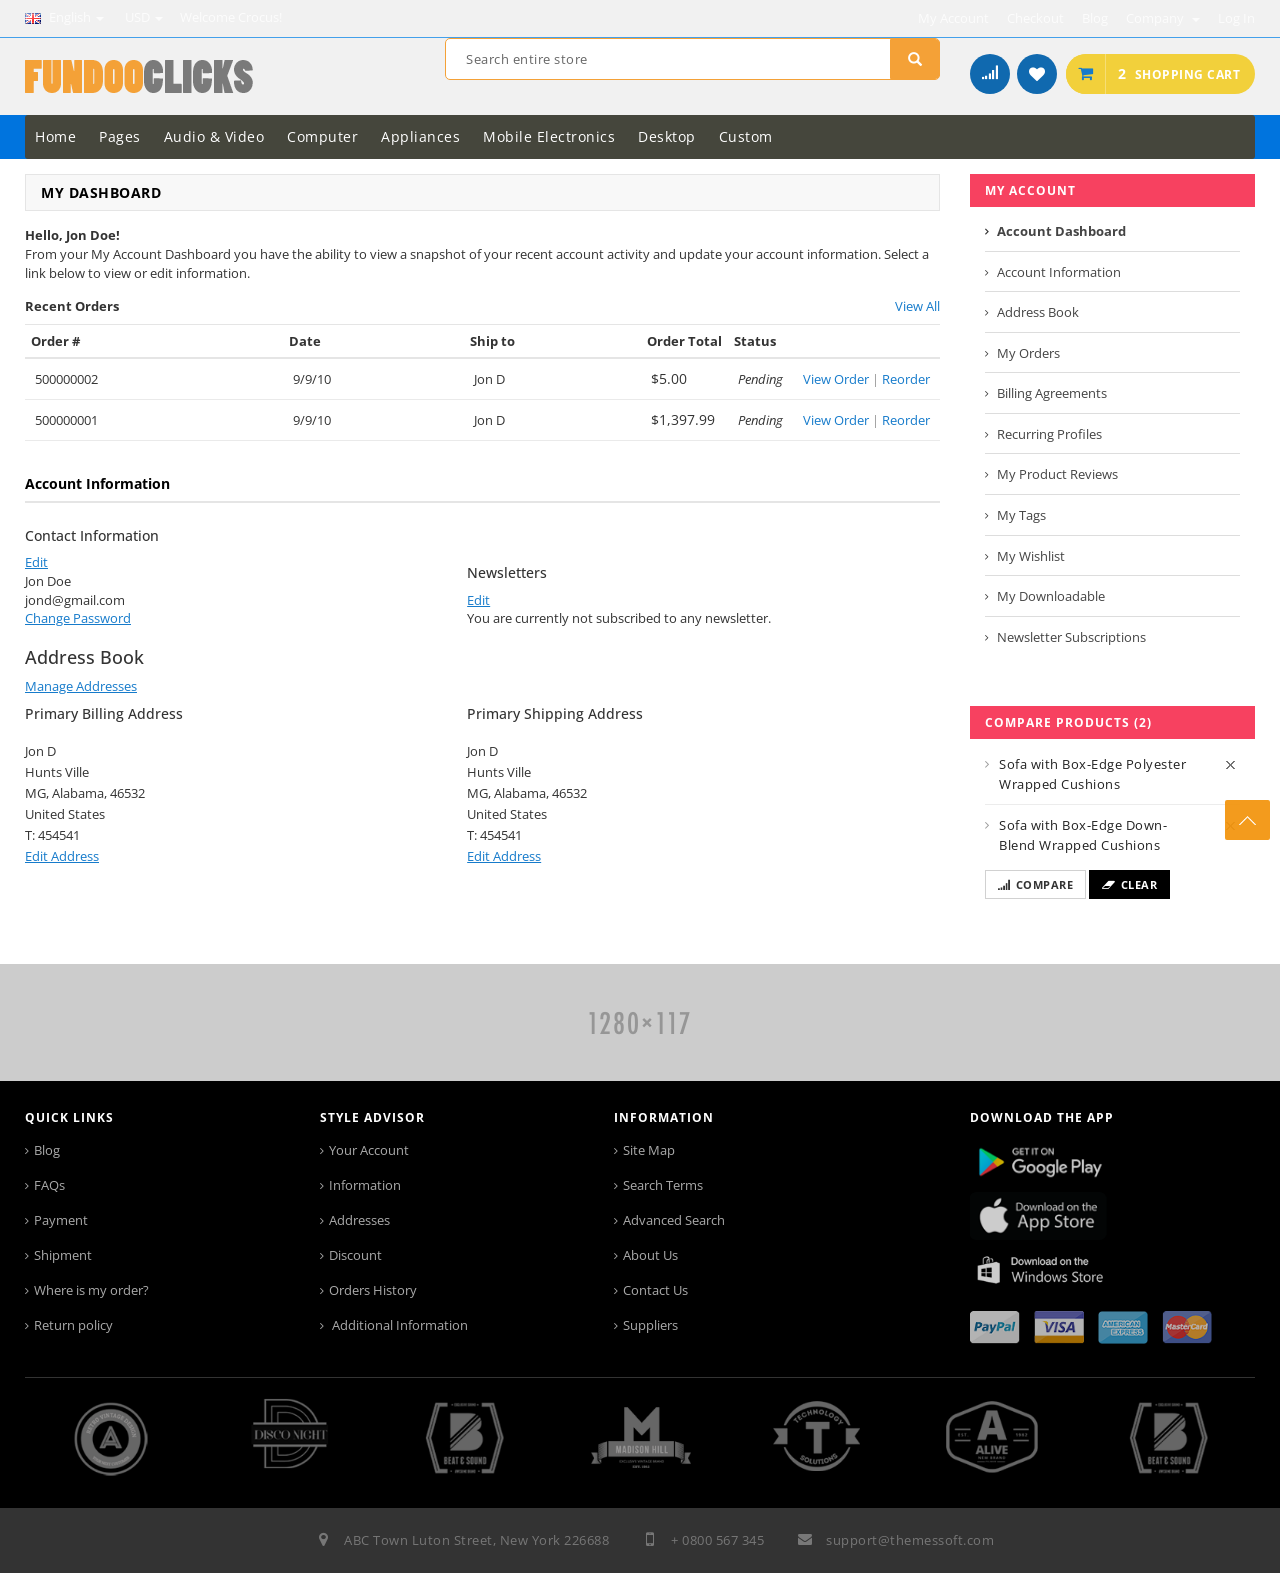
<file: dashboard.html>
﻿<!DOCTYPE html>
<html lang="en">
<head>
<meta charset="utf-8">
<!--[if IE]>
<meta http-equiv="X-UA-Compatible" content="IE=edge">
<![endif]-->
<meta name="viewport" content="width=device-width, initial-scale=1.0">
<meta name="description" content="">
<meta name="author" content="">
<title>Crocus, premium HTML5 &amp; CSS3 template</title>

<!-- Favicons Icon -->
<link rel="icon" href="favicon.ico" type="image/x-icon" />
<link rel="shortcut icon" href="favicon.ico" type="image/x-icon" />

<!-- Mobile Specific -->
<meta name="viewport" content="width=device-width, initial-scale=1, maximum-scale=1">

<!-- CSS Style -->
<link rel="stylesheet" type="text/css" href="css/bootstrap.min.css">
<link rel="stylesheet" type="text/css" href="css/font-awesome.css" media="all">
<link rel="stylesheet" type="text/css" href="css/simple-line-icons.css" media="all">


<link rel="stylesheet" type="text/css" href="css/revslider.css" >
<link rel="stylesheet" type="text/css" href="css/owl.carousel.css">
<link rel="stylesheet" type="text/css" href="css/owl.theme.css">
<link rel="stylesheet" type="text/css" href="css/flexslider.css">
<link rel="stylesheet" type="text/css" href="css/jquery.mobile-menu.css">
<link rel="stylesheet" type="text/css" href="css/style.css" media="all">

<!-- Google Fonts -->
<link href='http://fonts.googleapis.com/css?family=Open+Sans:700,600,800,400|Raleway:400,300,600,500,700,800' rel='stylesheet' type='text/css'>
</head>

<body class="shopping-cart-page">
<div id="page"> 
 <!-- Header -->
  <header>
    <div class="header-container">
      <div class="header-top">
        <div class="container">
          <div class="row"> 
            <!-- Header Language -->
            <div class="col-xs-12 col-sm-6">
              <div class="dropdown block-language-wrapper"> <a role="button" data-toggle="dropdown" data-target="#" class="block-language dropdown-toggle" href="#"> <img src="images/english.png" alt="language"> English <span class="caret"></span> </a>
                <ul class="dropdown-menu" role="menu">
                  <li role="presentation"> <a href="#"><img src="images/english.png" alt="language"> English </a> </li>
                  <li role="presentation"> <a href="#"><img src="images/francais.png" alt="language"> French </a> </li>
                  <li role="presentation"> <a href="#"><img src="images/german.png" alt="language"> German </a> </li>
                </ul>
              </div>
              <!-- End Header Language --> 
              
              <!-- Header Currency -->
              <div class="dropdown block-currency-wrapper"> <a role="button" data-toggle="dropdown" data-target="#" class="block-currency dropdown-toggle" href="#"> USD <span class="caret"></span></a>
                <ul class="dropdown-menu" role="menu">
                  <li role="presentation"><a href="#"> $ - Dollar </a> </li>
                  <li role="presentation"><a href="#"> £ - Pound </a> </li>
                  <li role="presentation"><a href="#"> € - Euro </a> </li>
                </ul>
              </div>
              <!-- End Header Currency -->
              <div class="welcome-msg"> Welcome Crocus! </div>
            </div>
            <div class="col-xs-6 hidden-xs"> 
              <!-- Header Top Links -->
              <div class="toplinks">
                <div class="links">
                  <div class="myaccount"><a title="My Account" href="login.html"><span class="hidden-xs">My Account</span></a> </div>
                  <div class="check"><a title="Checkout" href="checkout.html"><span class="hidden-xs">Checkout</span></a> </div>
                  <div class="demo"><a title="Blog" href="blog.html"><span class="hidden-xs">Blog</span></a> </div>
                  <!-- Header Company -->
                  <div class="dropdown block-company-wrapper hidden-xs"> <a role="button" data-toggle="dropdown" data-target="#" class="block-company dropdown-toggle" href="#"> Company <span class="caret"></span></a>
                    <ul class="dropdown-menu">
                      <li role="presentation"><a href="about_us.html"> About Us </a> </li>
                      <li role="presentation"><a href="#"> Customer Service </a> </li>
                      <li role="presentation"><a href="#"> Privacy Policy </a> </li>
                      <li role="presentation"><a href="sitemap.html">Site Map </a> </li>
                      <li role="presentation"><a href="#">Search Terms </a> </li>
                      <li role="presentation"><a href="#">Advanced Search </a> </li>
                    </ul>
                  </div>
                  <!-- End Header Company -->
                  
                  <div class="login"><a href="login.html"><span class="hidden-xs">Log In</span></a> </div>
                </div>
              </div>
              <!-- End Header Top Links --> 
            </div>
          </div>
        </div>
      </div>
      <div class="container">
        <div class="row">
          <div class="col-lg-4 col-md-4 col-sm-4 col-xs-12 logo-block"> 
            <!-- Header Logo -->
            <div class="logo"> <a title="Magento Commerce" href="index.html"><img alt="Magento Commerce" src="images/logo.png"> </a> </div>
            <!-- End Header Logo --> 
          </div>
          <div class="col-lg-5 col-md-4 col-sm-4 col-xs-12 hidden-xs">
            <div class="search-box">
              <form action="cat" method="POST" id="search_mini_form" name="Categories">
                <input type="text" placeholder="Search entire store here..." value="Search entire store" maxlength="70" name="search" id="search">
                <button type="button" class="search-btn-bg"><span class="glyphicon glyphicon-search"></span>&nbsp;</button>
              </form>
            </div>
          </div>
          <div class="col-lg-3 col-md-4 col-sm-4 col-xs-12">
            <a href="#" class="top-link-compare hidden-xs"><i class="compare"></i></a>
            <a href="#" title="My Wishlist" class="top-link-wishlist hidden-xs"><i class="fa fa-heart"></i></a>
            <div class="top-cart-contain pull-right"> 
              <!-- Top Cart -->
              <div class="mini-cart">
                <div data-toggle="dropdown" data-hover="dropdown" class="basket dropdown-toggle"> <a href="shopping_cart.html"> <span class="cart_count">2</span><span class="price">Shopping Cart</span> </a> </div>
                <div>
                  <div class="top-cart-content"> 
                    
                    <!--block-subtitle-->
                    <ul class="mini-products-list" id="cart-sidebar">
                      <li class="item first">
                        <div class="item-inner"> <a class="product-image" title="QX30 Lens Camera" href="#l"><img alt="QX30 Lens Camera" src="images/product-img.jpg"> </a>
                          <div class="product-details">
                            <div class="access"><a class="btn-remove1" title="Remove This Item" href="#">Remove</a> <a class="btn-edit" title="Edit item" href="#"><i class="icon-pencil"></i><span class="hidden">Edit item</span></a> </div>
                            <!--access--><strong>1</strong> x <span class="price">$179.99</span>
                            <p class="product-name"><a href="#">QX30 Lens Camera...</a> </p>
                          </div>
                        </div>
                      </li>
                      <li class="item last">
                        <div class="item-inner"> <a class="product-image" title="Epson L360 Printer" href="product_detail.html"><img alt="Epson L360 Printer" src="images/product-img.jpg"> </a>
                          <div class="product-details">
                            <div class="access"><a class="btn-remove1" title="Remove This Item" href="#">Remove</a> <a class="btn-edit" title="Edit item" href="#"><i class="icon-pencil"></i><span class="hidden">Edit item</span></a> </div>
                            <!--access--><strong>1</strong> x <span class="price">$80.00</span>
                            <p class="product-name"><a href="#">Epson L360 Printer...</a> </p>
                          </div>
                        </div>
                      </li>
                    </ul>
                    
                    <!--actions-->
                    <div class="actions">
                      <button class="btn-checkout" title="Checkout" type="button"><span>Checkout</span> </button>
                      <a href="shopping_cart.html" class="view-cart"><span>View Cart</span></a> </div>
                  </div>
                </div>
              </div>
              <!-- Top Cart -->
              <div id="ajaxconfig_info" style="display:none"> <a href="#/"></a>
                <input value="" type="hidden">
                <input id="enable_module" value="1" type="hidden">
                <input class="effect_to_cart" value="1" type="hidden">
                <input class="title_shopping_cart" value="Go to shopping cart" type="hidden">
              </div>
            </div>
          </div>
        </div>
      </div>
    </div>
    
    <!-- end header --> 
    
    <!-- Navigation -->
    
    <nav>
      <div class="container">
        <div class="mm-toggle-wrap">
          <div class="mm-toggle"><i class="fa fa-bars"></i><span class="mm-label">Menu</span> </div>
        </div>
        <div class="nav-inner"> 
          <!-- BEGIN NAV -->
          <ul id="nav" class="hidden-xs">
            <li class="level0 parent drop-menu" id="nav-home"><a href="index.html" class="level-top"><span>Home</span></a> 
              <ul class="level1">
                <li class="level2 first"><a href="http://htmldemo.themessoft.com/crocus/version1/"><span>Version 1</span></a> </li>
                <li class="level2 nav-10-2"> <a href="http://htmldemo.themessoft.com/crocus/version2/"> <span>Version 2</span> </a> </li>
              </ul>
            </li>
            <li class="level0 nav-6 level-top drop-menu"> <a class="level-top" href="#"> <span>Pages</span> </a>
              <ul class="level1">
                <li class="level2 first"><a href="grid.html"><span>Grid</span></a> </li>
                <li class="level2 nav-10-2"> <a href="list.html"> <span>List</span> </a> </li>
                <li class="level2 nav-10-3"> <a href="product_detail.html"> <span>Product Detail</span> </a> </li>
                <li class="level2 nav-10-4"> <a href="shopping_cart.html"> <span>Shopping Cart</span> </a> </li>
                <li class="level2 parent"><a href="checkout.html"><span>Checkout</span></a> </li>
                <li class="level1 nav-10-4"> <a href="wishlist.html"> <span>Wishlist</span> </a> </li>
                <li class="level1"> <a href="dashboard.html"> <span>Dashboard</span> </a> </li>
                <li class="level1"> <a href="multiple_addresses.html"> <span>Multiple Addresses</span> </a> </li>
                <li class="level1"> <a href="blog.html"> <span>Blog</span> </a> </li>
                <li class="level1"><a href="quick_view.html"><span>Quick view</span></a> </li>
                <li class="level1"><a href="newsletter.html"><span>Newsletter</span></a> </li>
                <li class="level1"><a href="404error.html"><span>404 Error Page</span></a> </li>
                  <li class="level1"><a href="about_us.html"><span>About us</span></a> </li>
                   <li class="level1"><a href="contact_us.html"><span>Contact us</span></a> </li>
              </ul>
            </li>
            <li class="mega-menu"> <a class="level-top" href="grid.html"><span>Audio & Video</span></a>
              <div class="level0-wrapper dropdown-6col">
                <div class="container">
                  <div class="level0-wrapper2">
                    <div class="nav-add"> <a href="#"><img src="images/menu-banner.png" alt="download"> </a> </div>
                    <div class="nav-block nav-block-center"> 
                      <!--mega menu-->
                      <ul class="level0">
                        <li class="level3 nav-6-1 parent item"> <a href="grid.html"><span>Audio Components</span></a>
                          <ul class="level1">
                            <li class="level2 nav-6-1-1"> <a href="grid.html"><span>Receivers</span></a> </li>
                            <li class="level2 nav-6-1-1"> <a href="grid.html"><span>Home Theater</span></a> </li>
                            <li class="level2 nav-6-1-1"> <a href="grid.html"><span>Mini Systems</span></a> </li>
                            <li class="level2 nav-6-1-1"> <a href="grid.html"><span>CD Recorders</span></a> </li>
                          </ul>
                        </li>
                        <li class="level3 nav-6-1 parent item"> <a href="grid.html"><span>Video Accessories</span></a>
                          <ul class="level1">
                            <li class="level2 nav-6-1-1"> <a href="grid.html"><span>Nintendo DS</span></a> </li>
                            <li class="level2 nav-6-1-1"> <a href="grid.html"><span>PlayStation</span></a> </li>
                            <li class="level2 nav-6-1-1"> <a href="grid.html"><span>DVD Players</span></a> </li>
                            <li class="level2 nav-6-1-1"> <a href="grid.html"><span>Hard Drives</span></a> </li>
                          </ul>
                        </li>
                        <li class="level3 nav-6-1 parent item"> <a href="grid.html"><span>Televisions</span></a>
                          <ul class="level1">
                            <li class="level2 nav-6-1-1"> <a href="grid.html"><span>TV Accessories</span></a> </li>
                            <li class="level2 nav-6-1-1"> <a href="grid.html"><span>Plasma & LCD</span></a> </li>
                            <li class="level2 nav-6-1-1"> <a href="grid.html"><span>Televisions/Tube</span></a> </li>
                            <li class="level2 nav-6-1-1"> <a href="grid.html"><span>Projection TV</span></a> </li>
                          </ul>
                        </li>
                        <li class="level3 nav-6-1 parent item"> <a href="grid.html"><span>Headsets</span></a>
                          <ul class="level1">
                            <li class="level2 nav-6-1-1"> <a href="grid.html"><span>Gaming Headsets</span></a> </li>
                            <li class="level2 nav-6-1-1"> <a href="grid.html"><span>Stereo Headsets</span></a> </li>
                            <li class="level2 nav-6-1-1"> <a href="grid.html"><span>Mobile Headsets</span></a> </li>
                            <li class="level2 nav-6-1-1"> <a href="grid.html"><span>Wireless</span></a> </li>
                          </ul>
                        </li>
                        <li class="level3 nav-6-1 parent item"> <a href="grid.html"><span>Videography</span></a>
                          <ul class="level1">
                            <li class="level2 nav-6-1-1"> <a href="grid.html"><span>Underwater</span></a> </li>
                            <li class="level2 nav-6-1-1"> <a href="grid.html"><span>Event Videography</span></a> </li>
                            <li class="level2 nav-6-1-1"> <a href="grid.html"><span>Wedding Videography</span></a> </li>
                            <li class="level2 nav-6-1-1"> <a href="grid.html"><span>Party Videography</span></a> </li>
                          </ul>
                        </li>
                        <li class="level3 nav-6-1 parent item"> <a href="grid.html"><span>Audio Chipset</span></a>
                          <ul class="level1">
                            <li class="level2 nav-6-1-1"> <a href="grid.html"><span>ASUS AV100</span></a> </li>
                            <li class="level2 nav-6-1-1"> <a href="grid.html"><span>C-Media CMI8786</span></a> </li>
                            <li class="level2 nav-6-1-1"> <a href="grid.html"><span>ASUS AV66</span></a> </li>
                            <li class="level2 nav-6-1-1"> <a href="grid.html"><span>C-Media</span></a> </li>
                          </ul>
                        </li>
                      </ul>
                      <!--level0--> 
                    </div>
                    <!--nav-block nav-block-center--> 
                    <!--nav-block nav-block-center--> 
                    
                  </div>
                  <!--level0-wrapper2--> 
                </div>
                <!--container--> 
              </div>
              <!--level0-wrapper dropdown-6col--> 
              <!--mega menu--> 
            </li>
            <li class="mega-menu"> <a class="level-top" href="grid.html"><span>Computer</span></a>
              <div class="level0-wrapper dropdown-6col">
                <div class="container">
                  <div class="level0-wrapper2">
                    <div class="nav-block nav-block-center">
                      <div class="col-2">
                        <div class="menu_image1"> <a title="" href="#"><img alt="menu_image" src="images/watch.png"> </a> </div>
                      </div>
                      
                      <!--mega menu-->
                      <div class="col-1">
                        <ul class="level0">
                          <li class="level3 nav-6-1 parent item"> <a href="grid.html"><span>Micro Computers</span></a>
                            <ul class="level1">
                              <li class="level2 nav-6-1-1"> <a href="grid.html"><span>Desktop</span></a> </li>
                              <li class="level2 nav-6-1-1"> <a href="grid.html"><span>Video Game</span></a> </li>
                              <li class="level2 nav-6-1-1"> <a href="grid.html"><span>Smart TV</span></a> </li>
                              <li class="level2 nav-6-1-1"> <a href="grid.html"><span>Miscellaneous</span></a> </li>
                            </ul>
                          </li>
                          <li class="level3 nav-6-1 parent item"> <a href="grid.html"><span>Mobile Computers</span></a>
                            <ul class="level1">
                              <li class="level2 nav-6-1-1"> <a href="grid.html"><span>Laptop</span></a> </li>
                              <li class="level2 nav-6-1-1"> <a href="grid.html"><span>Tablet</span></a> </li>
                              <li class="level2 nav-6-1-1"> <a href="grid.html"><span>Netbooks</span></a> </li>
                              <li class="level2 nav-6-1-1"> <a href="grid.html"><span>Smartphones</span></a> </li>
                            </ul>
                          </li>
                          <li class="level3 nav-6-1 parent item"> <a href="grid.html"><span>Accesories</span></a>
                            <ul class="level1">
                              <li class="level2 nav-6-1-1"> <a href="grid.html"><span>Input Devices</span></a> </li>
                              <li class="level2 nav-6-1-1"> <a href="grid.html"><span>Output Devices</span></a> </li>
                              <li class="level2 nav-6-1-1"> <a href="grid.html"><span>Processing Devices</span></a> </li>
                              <li class="level2 nav-6-1-1"> <a href="grid.html"><span>Storage Devices</span></a> </li>
                            </ul>
                          </li>
                          <li class="level3 nav-6-1 parent item"> <a href="grid.html"><span>Data Storage</span></a>
                            <ul class="level1">
                              <li class="level2 nav-6-1-1"> <a href="grid.html"><span>Portable</span></a> </li>
                              <li class="level2 nav-6-1-1"> <a href="grid.html"><span>Semi-Portable</span></a> </li>
                              <li class="level2 nav-6-1-1"> <a href="grid.html"><span>Volatile</span></a> </li>
                              <li class="level2 nav-6-1-1"> <a href="grid.html"><span>Other</span></a> </li>
                            </ul>
                          </li>
                          <li class="level3 nav-6-1 parent item"> <a href="grid.html"><span>Hardware</span></a>
                            <ul class="level1">
                              <li class="level2 nav-6-1-1"> <a href="grid.html"><span>Monitor</span></a> </li>
                              <li class="level2 nav-6-1-1"> <a href="grid.html"><span>Keyboard</span></a> </li>
                              <li class="level2 nav-6-1-1"> <a href="grid.html"><span>Data Storage</span></a> </li>
                              <li class="level2 nav-6-1-1"> <a href="grid.html"><span>HDD</span></a> </li>
                            </ul>
                          </li>
                          <li class="level3 nav-6-1 parent item"> <a href="grid.html"><span>Keyboard & Mice</span></a>
                            <ul class="level1">
                              <li class="level2 nav-6-1-1"> <a href="grid.html"><span>Wireless Keyboard</span></a> </li>
                              <li class="level2 nav-6-1-1"> <a href="grid.html"><span>Wireless Mice</span></a> </li>
                              <li class="level2 nav-6-1-1"> <a href="grid.html"><span>Combo</span></a> </li>
                              <li class="level2 nav-6-1-1"> <a href="grid.html"><span>Other</span></a> </li>
                            </ul>
                          </li>
                        </ul>
                        <!--level0--> 
                      </div>
                    </div>
                    <!--nav-block nav-block-center--> 
                    
                  </div>
                  <!--level0-wrapper2--> 
                </div>
                <!--container--> 
              </div>
              <!--level0-wrapper dropdown-6col--> 
              <!--mega menu--> 
            </li>
            <li class="mega-menu"> <a class="level-top" href="grid.html"><span>Appliances</span></a>
              <div class="level0-wrapper dropdown-6col">
                <div class="container">
                  <div class="level0-wrapper2">
                    <div class="nav-block nav-block-center"> 
                      <!--mega menu-->
                      
                      <ul class="level0">
                        <li class="level3 nav-6-1 parent item"> <a href="grid.html"><span>Mobiles</span></a>
                          <ul class="level1">
                            <li class="level2 nav-6-1-1"> <a href="grid.html"><span>Samsung</span></a> </li>
                            <li class="level2 nav-6-1-1"> <a href="grid.html"><span>Nokia</span></a> </li>
                            <li class="level2 nav-6-1-1"> <a href="grid.html"><span>iPhone</span></a> </li>
                            <li class="level2 nav-6-1-1"> <a href="grid.html"><span>Sony</span></a> </li>
                          </ul>
                        </li>
                        <li class="level3 nav-6-1 parent item"> <a href="grid.html"><span>Accesories</span></a>
                          <ul class="level1">
                            <li class="level2 nav-6-1-1"> <a href="grid.html"><span>Mobile Memory Cards</span></a> </li>
                            <li class="level2 nav-6-1-1"> <a href="grid.html"><span>Cases &amp; Covers</span></a> </li>
                            <li class="level2 nav-6-1-1"> <a href="grid.html"><span>Mobile Headphones</span></a> </li>
                            <li class="level2 nav-6-1-1"> <a href="grid.html"><span>Bluetooth Headsets</span></a> </li>
                          </ul>
                        </li>
                        <li class="level3 nav-6-1 parent item"> <a href="grid.html"><span>Cameras</span></a>
                          <ul class="level1">
                            <li class="level2 nav-6-1-1"> <a href="grid.html"><span>Camcorders</span></a> </li>
                            <li class="level2 nav-6-1-1"> <a href="grid.html"><span>Point &amp; Shoot</span></a> </li>
                            <li class="level2 nav-6-1-1"> <a href="grid.html"><span>Digital SLR</span></a> </li>
                            <li class="level2 nav-6-1-1"> <a href="grid.html"><span>Camera Accesories</span></a> </li>
                          </ul>
                        </li>
                        <li class="level3 nav-6-1 parent item"> <a href="grid.html"><span>Audio &amp; Video</span></a>
                          <ul class="level1">
                            <li class="level2 nav-6-1-1"> <a href="grid.html"><span>MP3 Players</span></a> </li>
                            <li class="level2 nav-6-1-1"> <a href="grid.html"><span>IPods</span></a> </li>
                            <li class="level2 nav-6-1-1"> <a href="grid.html"><span>Speakers</span></a> </li>
                            <li class="level2 nav-6-1-1"> <a href="grid.html"><span>Video Players</span></a> </li>
                          </ul>
                        </li>
                        <li class="level3 nav-6-1 parent item"> <a href="grid.html"><span>Computer</span></a>
                          <ul class="level1">
                            <li class="level2 nav-6-1-1"> <a href="grid.html"><span>External Hard Disk</span></a> </li>
                            <li class="level2 nav-6-1-1"> <a href="grid.html"><span>Pendrives</span></a> </li>
                            <li class="level2 nav-6-1-1"> <a href="grid.html"><span>Headphones</span></a> </li>
                            <li class="level2 nav-6-1-1"> <a href="grid.html"><span>PC components</span></a> </li>
                          </ul>
                        </li>
                        <li class="level3 nav-6-1 parent item"> <a href="grid.html"><span>Appliances</span></a>
                          <ul class="level1">
                            <li class="level2 nav-6-1-1"> <a href="grid.html"><span>Vaccume Cleaners</span></a> </li>
                            <li class="level2 nav-6-1-1"> <a href="grid.html"><span>Indoor Lighting</span></a> </li>
                            <li class="level2 nav-6-1-1"> <a href="grid.html"><span>Kitchen Tools</span></a> </li>
                            <li class="level2 nav-6-1-1"> <a href="grid.html"><span>Water Purifier</span></a> </li>
                          </ul>
                        </li>
                      </ul>
                      <!--level0--> 
                    </div>
                    <!--nav-block nav-block-center--> 
                  </div>
                  <!--level0-wrapper2--> 
                </div>
                <!--container--> 
              </div>
              <!--level0-wrapper dropdown-6col--> 
              <!--mega menu--> 
            </li>
            <li class="mega-menu"> <a class="level-top" href="grid.html"><span>Mobile Electronics</span></a>
              <div class="level0-wrapper dropdown-6col">
                <div class="container">
                  <div class="level0-wrapper2">
                    <div class="nav-block nav-block-center grid12-8 itemgrid itemgrid-4col"> 
                      <!--mega menu-->
                      <ul class="level0">
                        <li class="level3 nav-6-1 parent item"> <a href="grid.html"><span>Safety & Security</span></a>
                          <ul class="level1">
                            <li class="level2 nav-6-1-1"> <a href="grid.html"><span>GPS Navigation</span></a> </li>
                            <li class="level2 nav-6-1-1"> <a href="grid.html"><span>Safety Cameras</span></a> </li>
                            <li class="level2 nav-6-1-1"> <a href="grid.html"><span>Security Systems</span></a> </li>
                            <li class="level2 nav-6-1-1"> <a href="grid.html"><span>Vehicle Tracking</span></a> </li>
                            <li class="level2 nav-6-1-1"> <a href="grid.html"><span>GPS Navigation</span></a> </li>
                            <li class="level2 nav-6-1-1"> <a href="grid.html"><span>Safety Cameras</span></a> </li>
                            <li class="level2 nav-6-1-1"> <a href="grid.html"><span>Security Systems</span></a> </li>
                            <li class="level2 nav-6-1-1"> <a href="grid.html"><span>Vehicle Tracking</span></a> </li>
                            <li class="level2 nav-6-1-1"> <a href="grid.html"><span>Satelite Radio</span></a> </li>
                            <li class="level2 nav-6-1-1"> <a href="grid.html"><span>Streaming Music</span></a> </li>
                          </ul>
                        </li>
                        <li class="level3 nav-6-1 parent item"> <a href="grid.html"><span>Audio</span></a>
                          <ul class="level1">
                            <li class="level2 nav-6-1-1"> <a href="grid.html"><span>Audio Upgrades</span></a> </li>
                            <li class="level2 nav-6-1-1"> <a href="grid.html"><span>HD Radio</span></a> </li>
                            <li class="level2 nav-6-1-1"> <a href="grid.html"><span>Satelite Radio</span></a> </li>
                            <li class="level2 nav-6-1-1"> <a href="grid.html"><span>Streaming Music</span></a> </li>
                            <li class="level2 nav-6-1-1"> <a href="grid.html"><span>Audio Upgrades</span></a> </li>
                            <li class="level2 nav-6-1-1"> <a href="grid.html"><span>HD Radio</span></a> </li>
                            <li class="level2 nav-6-1-1"> <a href="grid.html"><span>Satelite Radio</span></a> </li>
                            <li class="level2 nav-6-1-1"> <a href="grid.html"><span>Streaming Music</span></a> </li>
                            <li class="level2 nav-6-1-1"> <a href="grid.html"><span>Safety Cameras</span></a> </li>
                            <li class="level2 nav-6-1-1"> <a href="grid.html"><span>Security Systems</span></a> </li>
                          </ul>
                        </li>
                        <li class="level3 nav-6-1 parent item"> <a href="grid.html"><span>Accesories</span></a>
                          <ul class="level1">
                            <li class="level2 nav-6-1-1"> <a href="grid.html"><span>Batteries</span></a> </li>
                            <li class="level2 nav-6-1-1"> <a href="grid.html"><span>Cables & Adapters</span></a> </li>
                            <li class="level2 nav-6-1-1"> <a href="grid.html"><span>Headsets</span></a> </li>
                            <li class="level2 nav-6-1-1"> <a href="grid.html"><span>Smart Watches</span></a> </li>
                            <li class="level2 nav-6-1-1"> <a href="grid.html"><span>Batteries</span></a> </li>
                            <li class="level2 nav-6-1-1"> <a href="grid.html"><span>Cables & Adapters</span></a> </li>
                            <li class="level2 nav-6-1-1"> <a href="grid.html"><span>Headsets</span></a> </li>
                            <li class="level2 nav-6-1-1"> <a href="grid.html"><span>Smart Watches</span></a> </li>
                            <li class="level2 nav-6-1-1"> <a href="grid.html"><span>Business</span></a> </li>
                            <li class="level2 nav-6-1-1"> <a href="grid.html"><span>Entertainment</span></a> </li>
                          </ul>
                        </li>
                        <li class="level3 nav-6-1 parent item"> <a href="grid.html"><span>Tablets</span></a>
                          <ul class="level1">
                            <li class="level2 nav-6-1-1"> <a href="grid.html"><span>Entertainment</span></a> </li>
                            <li class="level2 nav-6-1-1"> <a href="grid.html"><span>Kids</span></a> </li>
                            <li class="level2 nav-6-1-1"> <a href="grid.html"><span>Gaming</span></a> </li>
                            <li class="level2 nav-6-1-1"> <a href="grid.html"><span>Business</span></a> </li>
                            <li class="level2 nav-6-1-1"> <a href="grid.html"><span>Entertainment</span></a> </li>
                            <li class="level2 nav-6-1-1"> <a href="grid.html"><span>Kids</span></a> </li>
                            <li class="level2 nav-6-1-1"> <a href="grid.html"><span>Gaming</span></a> </li>
                            <li class="level2 nav-6-1-1"> <a href="grid.html"><span>Business</span></a> </li>
                            <li class="level2 nav-6-1-1"> <a href="grid.html"><span>Headsets</span></a> </li>
                            <li class="level2 nav-6-1-1"> <a href="grid.html"><span>Smart Watches</span></a> </li>
                          </ul>
                        </li>
                      </ul>
                      <!--level0--> 
                    </div>
                    <!--nav-block nav-block-center-->
                    <div class="nav-block nav-block-right std grid12-4"><img src="images/laptop.png" alt="laptop"> </div>
                  </div>
                  <!--level0-wrapper2--> 
                </div>
                <!--container--> 
              </div>
              <!--level0-wrapper dropdown-6col--> 
              <!--mega menu--> 
            </li>
            <li class="mega-menu"> <a class="level-top" href="grid.html"><span>Desktop</span></a> </li>
            <li class="nav-custom-link mega-menu"> <a href="#" class="level-top"> <span>Custom</span> </a></li>
          </ul>
          <!--nav--> 
        </div>
      </div>
    </nav>
    
    <!-- end nav --> 
  </header>
  
  <!-- main-container -->
  <div class="main-container col2-right-layout">
    <div class="main container">
      <div class="row">
        <section class="col-sm-9 wow bounceInUp animated">
        <div class="col-main">
          <div class="my-account">
            <div class="page-title">
              <h2>My Dashboard</h2>
            </div>
            <div class="dashboard">
              <div class="welcome-msg"> <strong>Hello, Jon Doe!</strong>
                <p>From your My Account Dashboard you have the ability to view a snapshot of your recent account activity and update your account information. Select a link below to view or edit information.</p>
              </div>
              <div class="recent-orders">
                <div class="title-buttons"><strong>Recent Orders</strong> <a href="#">View All </a> </div>
                <div class="table-responsive">
                  <table class="data-table" id="my-orders-table">
                    <col>
                    <col>
                    <col>
                    <col width="1">
                    <col width="1">
                    <col width="1">
                    <thead>
                      <tr class="first last">
                        <th>Order #</th>
                        <th>Date</th>
                        <th>Ship to</th>
                        <th><span class="nobr">Order Total</span></th>
                        <th>Status</th>
                        <th>&nbsp;</th>
                      </tr>
                    </thead>
                    <tbody>
                      <tr class="first odd">
                        <td>500000002</td>
                        <td>9/9/10 </td>
                        <td>Jon D</td>
                        <td><span class="price">$5.00</span></td>
                        <td><em>Pending</em></td>
                        <td class="a-center last"><span class="nobr"> <a href="#">View Order</a> <span class="separator">|</span> <a href="#">Reorder</a> </span></td>
                      </tr>
                      <tr class="last even">
                        <td>500000001</td>
                        <td>9/9/10 </td>
                        <td>Jon D</td>
                        <td><span class="price">$1,397.99</span></td>
                        <td><em>Pending</em></td>
                        <td class="a-center last"><span class="nobr"> <a href="#">View Order</a> <span class="separator">|</span> <a href="#">Reorder</a> </span></td>
                      </tr>
                    </tbody>
                  </table>
                </div>
              </div>
              <div class="box-account">
                <div class="page-title">
                  <h2>Account Information</h2>
                </div>
                <div class="col2-set">
                  <div class="col-1">
                    <h5>Contact Information</h5>
                    <a href="#">Edit</a>
                    <p> Jon Doe<br>
                      jond@gmail.com<br>
                      <a href="#">Change Password</a> </p>
                  </div>
                  <div class="col-2">
                    <h5>Newsletters</h5>
                    <a href="#">Edit</a>
                    <p> You are currently not subscribed to any newsletter. </p>
                  </div>
                </div>
                <div class="col2-set">
                  <h4>Address Book</h4>
                  <div class="manage_add"><a href="#">Manage Addresses</a> </div>
                  <div class="col-1">
                    <h5>Primary Billing Address</h5>
                    <address>
                    Jon D<br>
                    Hunts Ville<br>
                    MG,  Alabama, 46532<br>
                    United States<br>
                    T: 454541 <br>
                    <a href="#">Edit Address</a>
                    </address>
                  </div>
                  <div class="col-2">
                    <h5>Primary Shipping Address</h5>
                    <address>
                    Jon D<br>
                    Hunts Ville<br>
                    MG,  Alabama, 46532<br>
                    United States<br>
                    T: 454541 <br>
                    <a href="#">Edit Address</a>
                    </address>
                  </div>
                </div>
              </div>
            </div>
          </div> </div>
        </section>
        <aside class="col-right sidebar col-sm-3 wow bounceInUp animated">
          <div class="block block-account">
            <div class="block-title">My Account</div>
            <div class="block-content">
              <ul>
                <li class="current"><a>Account Dashboard</a></li>
                <li><a href="http://demo.themessoft.com/computerstore/customer/account/edit/">Account Information</a></li>
                <li><a href="http://demo.themessoft.com/computerstore/customer/address/">Address Book</a></li>
                <li><a href="http://demo.themessoft.com/computerstore/sales/order/history/">My Orders</a></li>
                <li><a href="http://demo.themessoft.com/computerstore/sales/billing_agreement/">Billing Agreements</a></li>
                <li><a href="http://demo.themessoft.com/computerstore/sales/recurring_profile/">Recurring Profiles</a></li>
                <li><a href="http://demo.themessoft.com/computerstore/review/customer/">My Product Reviews</a></li>
                <li><a href="http://demo.themessoft.com/computerstore/tag/customer/">My Tags</a></li>
                <li><a href="http://demo.themessoft.com/computerstore/wishlist/">My Wishlist</a></li>
                <li><a href="http://demo.themessoft.com/computerstore/downloadable/customer/products/">My Downloadable</a></li>
                <li class="last"><a href="http://demo.themessoft.com/computerstore/newsletter/manage/">Newsletter Subscriptions</a></li>
              </ul>
            </div>
          </div>
          <div class="block block-compare">
            <div class="block-title "><span>Compare Products (2)</span></div>
            <div class="block-content">
              <ol id="compare-items">
                <li class="item odd">
                  <input type="hidden" value="2173" class="compare-item-id">
                  <a class="btn-remove1" title="Remove This Item" href="#"></a> <a href="#" class="product-name"> Sofa with Box-Edge Polyester Wrapped Cushions</a> </li>
                <li class="item last even">
                  <input type="hidden" value="2174" class="compare-item-id">
                  <a class="btn-remove1" title="Remove This Item" href="#"></a> <a href="#" class="product-name"> Sofa with Box-Edge Down-Blend Wrapped Cushions</a> </li>
              </ol>
              <div class="ajax-checkout">
                <button type="submit" title="Submit" class="button button-compare"><span>Compare</span></button>
                <button type="submit" title="Submit" class="button button-clear"><span>Clear</span></button>
              </div>
            </div>
          </div>
        </aside>
      </div>
    </div>
  </div>
  <!--End main-container --> 
  


  <!-- Footer -->
   <!-- Footer -->
  <footer>
  <div class="footer-add"> <a href="#"><img src="images/footer-banner.png" alt="download"> </a> </div>
    <div class="footer-inner">
    
      <div class="container">
      
        <div class="row">
          <div class="col-sm-8 col-xs-12 col-lg-9">
            <div class="footer-column pull-left">
              <h4>QUICK LINKS</h4>
              <ul class="links">
                <li class="first"><a href="/blog/" title="How to buy">Blog</a></li>
                <li><a href="#" title="FAQs">FAQs</a></li>
                <li><a href="#" title="Payment">Payment</a></li>
                <li><a href="#" title="Shipment">Shipment</a></li>
                <li><a href="#" title="Where is my order?">Where is my order?</a></li>
                <li class="last"><a href="#" title="Return policy">Return policy</a></li>
              </ul>
            </div>
            <div class="footer-column pull-left">
              <h4>Style Advisor</h4>
              <ul class="links">
                <li class="first"><a href="#" title="Your Account">Your Account</a></li>
                <li><a href="#" title="Information">Information</a></li>
                <li><a href="#" title="Addresses">Addresses</a></li>
                <li><a href="#" title="Addresses">Discount</a></li>
                <li><a href="#" title="Orders History">Orders History</a></li>
                <li class="last"><a href="#" title=" Additional Information"> Additional Information</a></li>
              </ul>
            </div>
            <div class="footer-column pull-left">
              <h4>Information</h4>
              <ul class="links">
                <li class="first"><a href="#" title="Site Map">Site Map</a></li>
                <li><a href="#" title="Search Terms">Search Terms</a></li>
                <li><a href="#" title="Advanced Search">Advanced Search</a></li>
                <li><a href="#" title="History">About Us</a></li>
                <li><a href="#" title="History">Contact Us</a></li>
                <li><a href="#" title="Suppliers">Suppliers</a></li>
              </ul>
            </div>
          </div>
          <div class="col-xs-12 col-lg-3 col-sm-4">
            <div class="footer-column-last">
              <div class="newsletter-wrap">
                <h4>Download the App</h4>
                <div class="app-img"><img src="images/android-app.png" alt="android"></div>
                <div class="app-img"><img src="images/ios-app.png" alt="android"></div>
                <div class="app-img"><img src="images/windows-btn.png" alt="android"></div>
              </div>
              <div class="payment-accept">
                <div><img src="images/payment-1.png" alt="payment1"> <img src="images/payment-2.png" alt="payment2"> <img src="images/payment-3.png" alt="payment3"> <img src="images/payment-4.png" alt="payment4"> </div>
              </div>
            </div>
          </div>
        </div>
      </div>
    </div>
    
    <!-- Brand Logo -->
    
    <div class="brand-logo">
      <div class="container">
        <div class="slider-items-products">
          <div id="brand-logo-slider" class="product-flexslider hidden-buttons">
            <div class="slider-items slider-width-col6"> 
              
              <!-- Item -->
              <div class="item"> <a href="#"><img src="images/b-logo3.png" alt="Image"> </a> </div>
              <!-- End Item --> 
              
              <!-- Item -->
              <div class="item"> <a href="#"><img src="images/b-logo1.png" alt="Image"> </a> </div>
              <!-- End Item --> 
              
              <!-- Item -->
              <div class="item"> <a href="#"><img src="images/b-logo2.png" alt="Image"> </a> </div>
              <!-- End Item --> 
              
              <!-- Item -->
              <div class="item"> <a href="#"><img src="images/b-logo4.png" alt="Image"> </a> </div>
              <!-- End Item --> 
              
              <!-- Item -->
              <div class="item"> <a href="#"><img src="images/b-logo5.png" alt="Image"> </a> </div>
              <!-- End Item --> 
              
              <!-- Item -->
              <div class="item"> <a href="#"><img src="images/b-logo6.png" alt="Image"> </a> </div>
              <!-- End Item --> 
              
              <!-- Item -->
              <div class="item"> <a href="#"><img src="images/b-logo2.png" alt="Image"> </a> </div>
              <!-- End Item --> 
              
              <!-- Item -->
              <div class="item"> <a href="#"><img src="images/b-logo4.png" alt="Image"> </a> </div>
              <!-- End Item --> 
              
            </div>
          </div>
        </div>
      </div>
    </div>
    <div class="footer-bottom">
      <div class="container">
        <div class="row">
          <address>
 <span> <i class="fa fa-map-marker"></i> ABC Town Luton Street, New York 226688 </span> <span><i class="fa fa-mobile"></i> + 0800 567 345</span> <span><i class="fa fa-envelope"></i> support@themessoft.com</span>
</address>
        </div>
      </div>
    </div>
  </footer>
</div>
<div id="mobile-menu">
  <ul>
    <li>
      <div class="mm-search">
        <form id="search1" name="search">
          <div class="input-group">
            <div class="input-group-btn">
              <button class="btn btn-default" type="submit"><i class="fa fa-search"></i> </button>
            </div>
            <input type="text" class="form-control simple" placeholder="Search ..." name="srch-term" id="srch-term">
          </div>
        </form>
      </div>
    </li>
    <li><a href="index.html">Home</a>
      
    </li>
    <li><a href="#">Pages</a>
      <ul>
        <li><a href="grid.html">Grid</a> </li>
        <li> <a href="list.html">List</a> </li>
        <li> <a href="product_detail.html">Product Detail</a> </li>
        <li> <a href="shopping_cart.html">Shopping Cart</a> </li>
        <li><a href="checkout.html">Checkout</a> </li>
        <li> <a href="wishlist.html">Wishlist</a> </li>
        <li> <a href="dashboard.html">Dashboard</a> </li>
        <li> <a href="multiple_addresses.html">Multiple Addresses</a> </li>
        <li> <a href="about_us.html">About us</a> </li>
        <li><a href="blog.html">Blog</a>
          <ul>
            <li><a href="blog-detail.html">Blog Detail</a> </li>
          </ul>
        </li>
        <li><a href="contact_us.html">Contact us</a> </li>
        <li><a href="404error.html">404 Error Page</a> </li>
      </ul>
    </li>
    <li><a href="#">Audio & Video</a>
      <ul>
        <li> <a href="#" class="">Audio Components</a>
          <ul>
            <li> <a href="grid.html" class="">Receivers</a> </li>
            <li> <a href="grid.html" class="">Home Theater</a> </li>
            <li> <a href="grid.html" class="">Mini Systems</a> </li>
            <li> <a href="grid.html" class="">CD Recorders</a> </li>
          </ul>
        </li>
        <li> <a href="grid.html">Video Accessories</a>
          <ul>
            <li> <a href="grid.html">Nintendo DS</a> </li>
            <li> <a href="grid.html">PlayStation</a> </li>
            <li> <a href="grid.html">DVD Players</a> </li>
            <li> <a href="grid.html">Hard Drives</a> </li>
          </ul>
        </li>
        <li> <a href="grid.html">Televisions</a>
          <ul>
            <li> <a href="grid.html">TV Accessories</a> </li>
            <li> <a href="grid.html">Plasma & LCD</a> </li>
            <li> <a href="grid.html">Televisions/Tube</a> </li>
            <li> <a href="grid.html">Projection TV</a> </li>
          </ul>
        </li>
        <li> <a href="grid.html">Headsets</a>
          <ul>
            <li> <a href="grid.html">Gaming Headsets</a> </li>
            <li> <a href="grid.html">Stereo Headsets</a> </li>
            <li> <a href="grid.html">Mobile Headsets</a> </li>
            <li> <a href="grid.html">Wireless</a> </li>
          </ul>
        </li>
        <li> <a href="grid.html">Videography</a>
          <ul>
            <li> <a href="grid.html">Underwater</a> </li>
            <li> <a href="grid.html">Event Videography</a> </li>
            <li> <a href="grid.html">Wedding Videography</a> </li>
            <li> <a href="grid.html">Party Videography</a> </li>
          </ul>
        </li>
        <li> <a href="grid.html">Audio Chipset</a>
          <ul>
            <li> <a href="grid.html">ASUS AV100</a> </li>
            <li> <a href="grid.html">C-Media CMI8786</a> </li>
            <li> <a href="grid.html">ASUS AV66</a> </li>
            <li> <a href="grid.html">C-Media</a> </li>
          </ul>
        </li>
      </ul>
    </li>
    <li><a href="grid.html">Computer</a>
      <ul>
        <li> <a href="grid.html" class="">Micro Computers</a>
          <ul class="level1">
            <li class="level2 nav-6-1-1"><a href="grid.html">Desktop</a> </li>
            <li class="level2 nav-6-1-1"><a href="grid.html">Video Game</a> </li>
            <li class="level2 nav-6-1-1"><a href="grid.html">Smart TV</a> </li>
            <li class="level2 nav-6-1-1"><a href="grid.html">Miscellaneous</a> </li>
          </ul>
        </li>
        <li> <a href="grid.html">Mobile Computers</a>
          <ul class="level1">
            <li class="level2 nav-6-1-1"> <a href="grid.html">Laptop</a> </li>
            <li class="level2 nav-6-1-1"> <a href="grid.html">Tablet</a> </li>
            <li class="level2 nav-6-1-1"> <a href="grid.html">Netbooks</a> </li>
            <li class="level2 nav-6-1-1"> <a href="grid.html">Smartphones</a> </li>
          </ul>
        </li>
        <li> <a href="grid.html">Accesories</a>
          <ul class="level1">
            <li class="level2 nav-6-1-1"> <a href="grid.html">Input Devices</a> </li>
            <li class="level2 nav-6-1-1"> <a href="grid.html">Output Devices</a> </li>
            <li class="level2 nav-6-1-1"> <a href="grid.html">Processing Devices</a> </li>
            <li class="level2 nav-6-1-1"> <a href="grid.html">Storage Devices</a> </li>
          </ul>
        </li>
        <li> <a href="#.html">Data Storage</a>
          <ul class="level1">
            <li class="level2 nav-6-1-1"> <a href="grid.html">Portable</a> </li>
      <li class="level2 nav-6-1-1"> <a href="grid.html">Semi-Portable</a> </li>
            <li class="level2 nav-6-1-1"> <a href="grid.html">Volatile</a> </li>
            <li class="level2 nav-6-1-1"> <a href="grid.html">Other</a> </li>
          </ul>
        </li>
        <li> <a href="grid.html">Hardware</a>
          <ul class="level1">
            <li class="level2 nav-6-1-1"> <a href="grid.html">Monitor</a> </li>
            <li class="level2 nav-6-1-1"> <a href="grid.html">Keyboard</a> </li>
            <li class="level2 nav-6-1-1"> <a href="grid.html">Data Storage</a> </li>
            <li class="level2 nav-6-1-1"> <a href="grid.html">HDD</a> </li>
          </ul>
        </li>
        <li> <a href="grid.html">Keyboard & Mice</a>
          <ul class="level1">
           <li class="level2 nav-6-1-1"> <a href="grid.html">Wireless Keyboard</a> </li>
           <li class="level2 nav-6-1-1"> <a href="grid.html">Wireless Mice</a> </li>
           <li class="level2 nav-6-1-1"> <a href="grid.html">Combo</a> </li>
           <li class="level2 nav-6-1-1"> <a href="grid.html">Other</a> </li>
          </ul>
        </li>
      </ul>
    </li>
    <li><a href="grid.html">Appliances</a>
      <ul>
        <li> <a href="grid.html">Mobiles</a>
          <ul>
            <li> <a href="grid.html">Samsung</a> </li>
            <li> <a href="grid.html">Nokia</a> </li>
            <li> <a href="grid.html">IPhone</a> </li>
            <li> <a href="grid.html">Sony</a> </li>
          </ul>
        </li>
        <li> <a href="grid.html" class="">Accesories</a>
          <ul>
            <li> <a href="grid.html">Mobile Memory Cards</a> </li>
            <li> <a href="grid.html">Cases &amp; Covers</a> </li>
            <li> <a href="grid.html">Mobile Headphones</a> </li>
            <li> <a href="grid.html">Bluetooth Headsets</a> </li>
          </ul>
        </li>
        <li> <a href="grid.html">Cameras</a>
          <ul>
            <li> <a href="grid.html">Camcorders</a> </li>
            <li> <a href="grid.html">Point &amp; Shoot</a> </li>
            <li> <a href="grid.html">Digital SLR</a> </li>
            <li> <a href="grid.html">Camera Accesories</a> </li>
          </ul>
        </li>
        <li> <a href="grid.html">Audio &amp; Video</a>
          <ul>
            <li> <a href="grid.html">MP3 Players</a> </li>
            <li> <a href="grid.html">IPods</a> </li>
            <li> <a href="grid.html">Speakers</a> </li>
            <li> <a href="grid.html">Video Players</a> </li>
          </ul>
        </li>
        <li> <a href="grid.html">Computer</a>
          <ul>
            <li> <a href="grid.html">External Hard Disk</a> </li>
            <li> <a href="grid.html">Pendrives</a> </li>
            <li> <a href="grid.html">Headphones</a> </li>
            <li> <a href="grid.html">PC Components</a> </li>
          </ul>
        </li>
        <li> <a href="grid.html">Appliances</a>
          <ul>
            <li> <a href="grid.html">Vaccum Cleaners</a> </li>
            <li> <a href="grid.html">Indoor Lighting</a> </li>
            <li> <a href="grid.html">Kitchen Tools</a> </li>
            <li> <a href="grid.html">Water Purifier</a> </li>
          </ul>
        </li>
      </ul>
    </li>
    <li><a href="grid.html">Mobile Electronics</a>
      <ul>
        <li> <a href="grid.html">Safety & Security</a>
          <ul>
            <li class="level2 nav-6-1-1"> <a href="grid.html">GPS Navigation</a> </li>
            <li class="level2 nav-6-1-1"> <a href="grid.html">Safety Cameras</a> </li>
            <li class="level2 nav-6-1-1"> <a href="grid.html">Security Systems</a> </li>
            <li class="level2 nav-6-1-1"> <a href="grid.html">Vehicle Tracking</a> </li>
          </ul>
        </li>
        <li> <a href="grid.html" class="">Audio</a>
          <ul>
           <li class="level2 nav-6-1-1"> <a href="grid.html">Audio Upgrades</a> </li>
           <li class="level2 nav-6-1-1"> <a href="grid.html">HD Radio</a> </li>
           <li class="level2 nav-6-1-1"> <a href="grid.html">Satelite Radio</a> </li>
           <li class="level2 nav-6-1-1"> <a href="grid.html">Streaming Music</a> </li>
          </ul>
        </li>
        <li> <a href="grid.html">Accesories</a>
          <ul>
            <li class="level2 nav-6-1-1"> <a href="grid.html">Batteries</a> </li>
            <li class="level2 nav-6-1-1"> <a href="grid.html">Cables & Adapters</a> </li>
            <li class="level2 nav-6-1-1"> <a href="grid.html">Headsets</a> </li>
            <li class="level2 nav-6-1-1"> <a href="grid.html">Smart Watches</a> </li>
          </ul>
        </li>
        <li> <a href="grid.html">Tablets</a>
          <ul>
            <li class="level2 nav-6-1-1"> <a href="grid.html">Entertainment</a> </li>
            <li class="level2 nav-6-1-1"> <a href="grid.html">Kids</a> </li>
            <li class="level2 nav-6-1-1"> <a href="grid.html">Gaming</a> </li>
            <li class="level2 nav-6-1-1"> <a href="grid.html">Business</a> </li>
          </ul>
        </li>
      </ul>
    </li>
    <li><a href="grid.html">Desktop</a> </li>
    <li><a href="contact-us.html">Custom</a> </li>
  </ul>
  <div class="top-links">
    <ul class="links">
      <li><a title="My Account" href="login.html">My Account</a> </li>
      <li><a title="Wishlist" href="wishlist.html">Wishlist</a> </li>
      <li><a title="Checkout" href="checkout.html">Checkout</a> </li>
      <li><a title="Blog" href="blog.html">Blog</a> </li>
      <li class="last"><a title="Login" href="login.html">Login</a> </li>
    </ul>
  </div>
</div>

<!-- End Footer -->

<!-- JavaScript --> 
<script type="text/javascript" src="js/jquery.min.js"></script> 
<script type="text/javascript" src="js/bootstrap.min.js"></script> 
<script type="text/javascript" src="js/revslider.js"></script> 
<script type="text/javascript" src="js/common.js"></script> 
 
<script type="text/javascript" src="js/owl.carousel.min.js"></script> 
<script type="text/javascript" src="js/jquery.mobile-menu.min.js"></script>
</body>
</html>
</file>
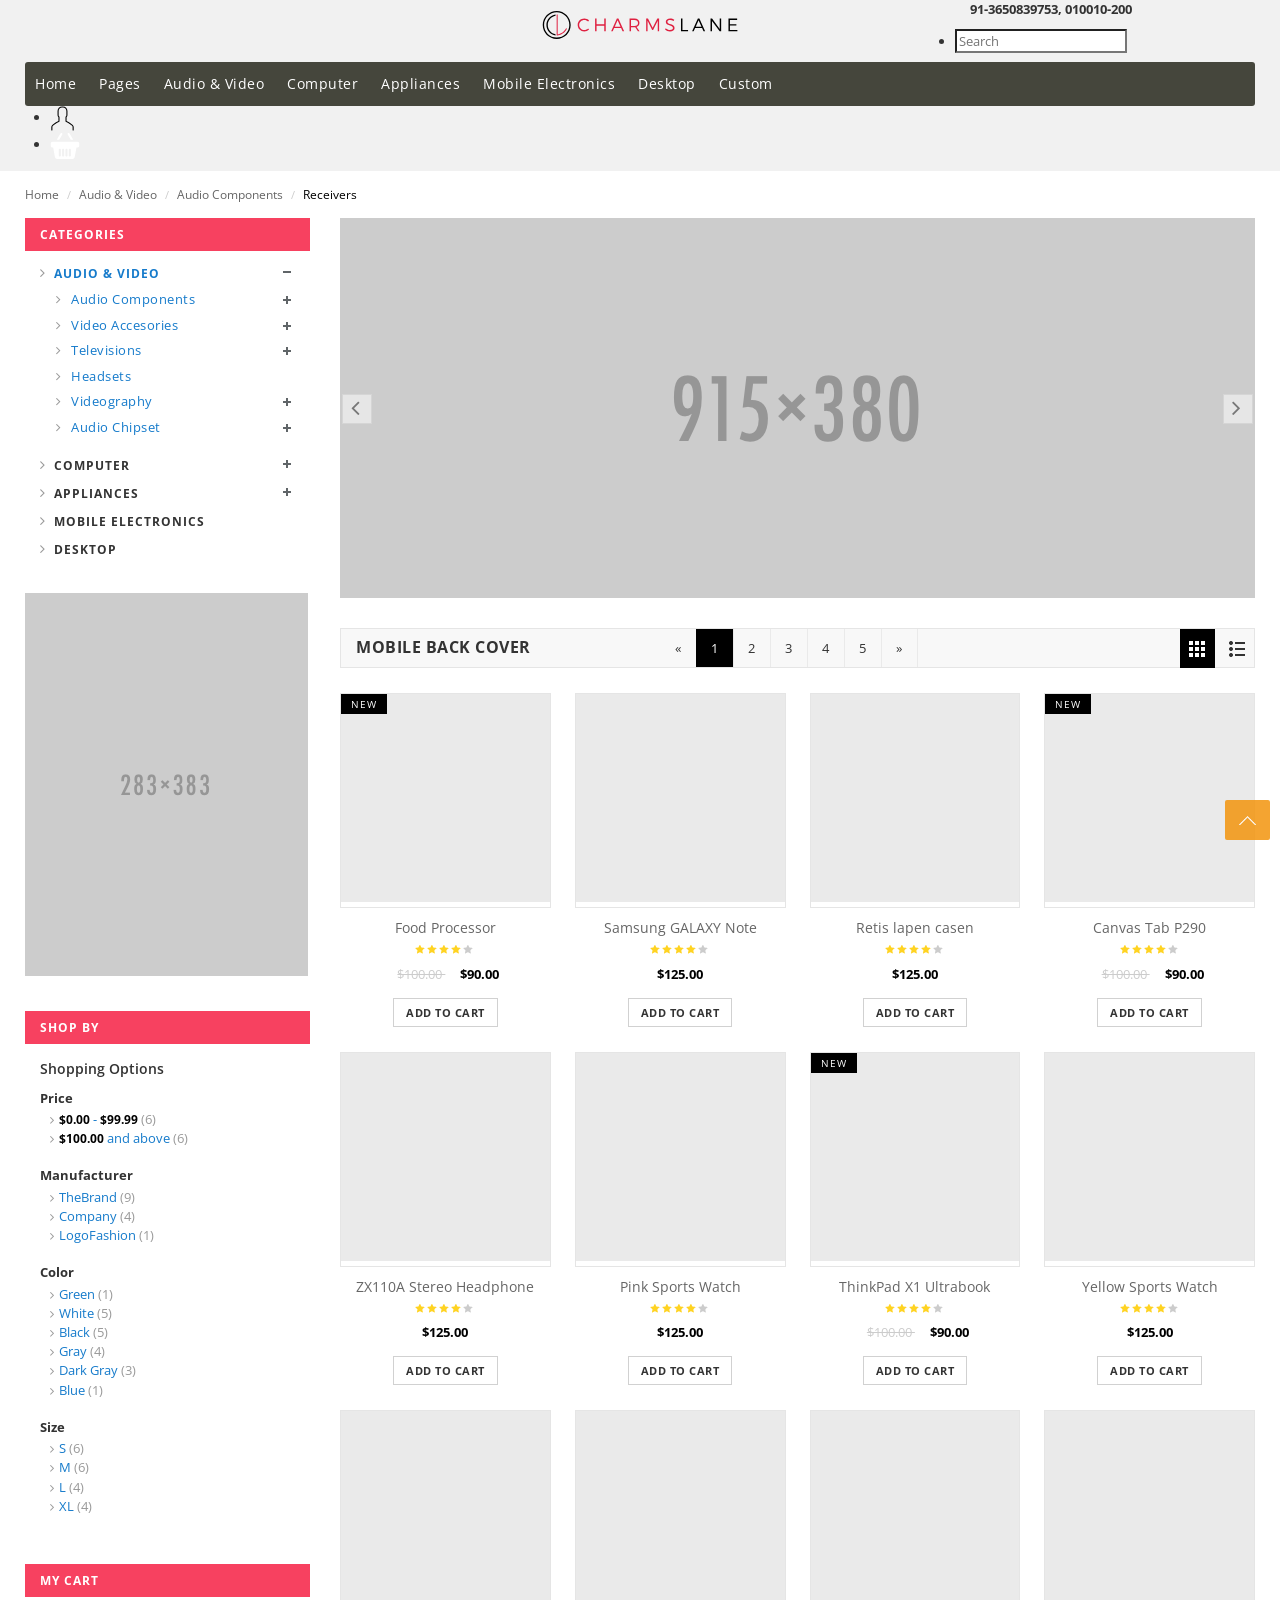
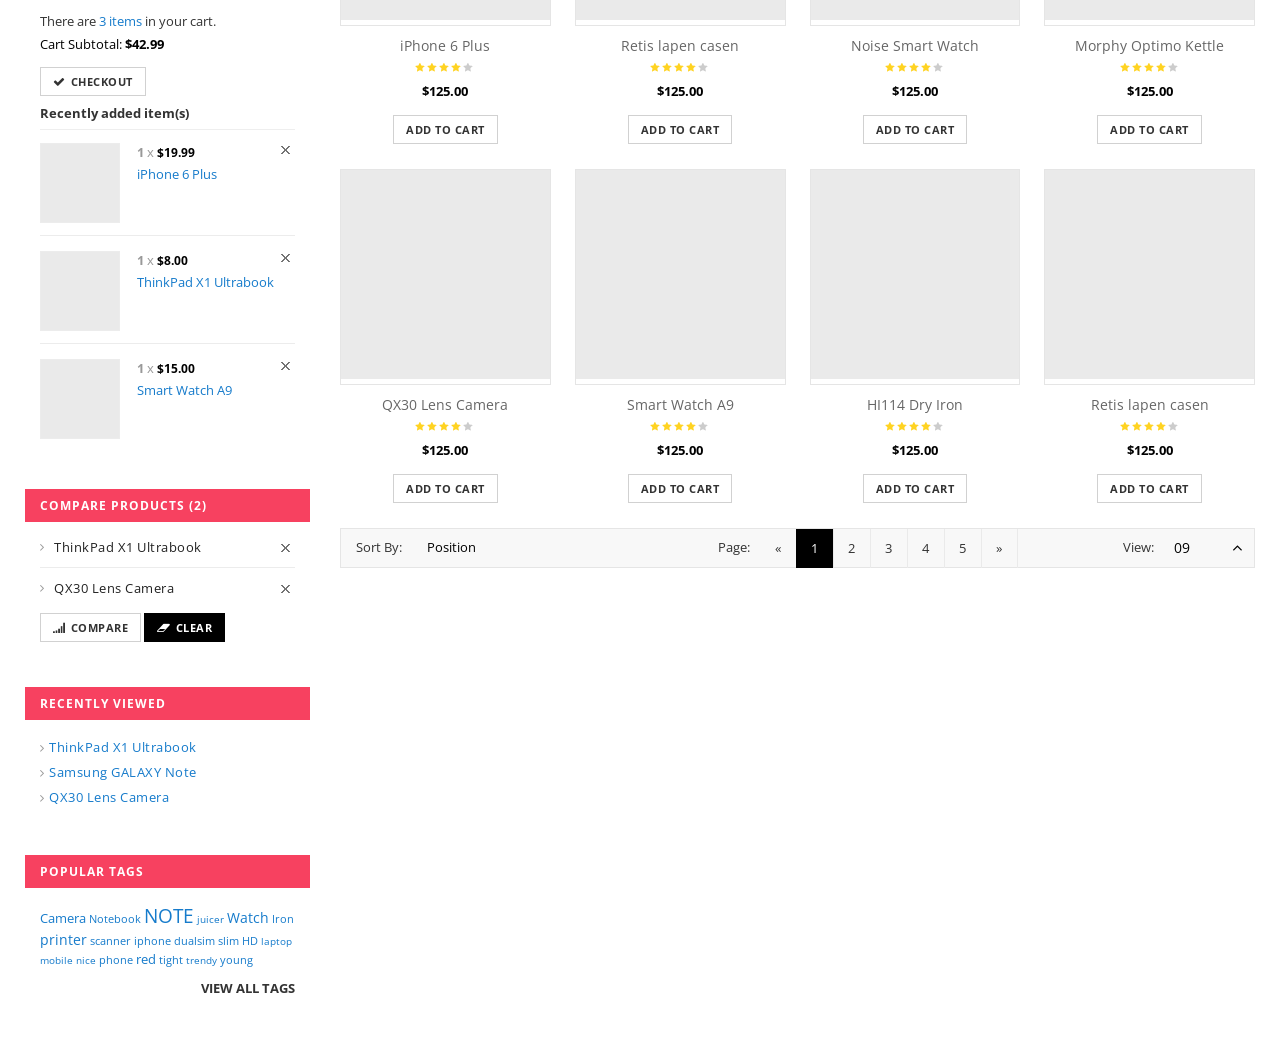
<file: grid.html>
﻿<!DOCTYPE html>
<html lang="en">
<head>
<meta charset="utf-8">
<!--[if IE]>
<meta http-equiv="X-UA-Compatible" content="IE=edge">
<![endif]-->
<meta name="viewport" content="width=device-width, initial-scale=1.0">
<meta name="description" content="">
<meta name="author" content="">

<!-- Favicons Icon -->
<link rel="icon" href="favicon.ico" type="image/x-icon" />
<link rel="shortcut icon" href="favicon.png" type="image/x-icon" />
<title>Grid</title>

<!-- Mobile Specific -->
<meta name="viewport" content="width=device-width, initial-scale=1, maximum-scale=1">

<!-- CSS Style -->
<link rel="stylesheet" type="text/css" href="css/bootstrap.min.css">
<link rel="stylesheet" type="text/css" href="css/font-awesome.css" media="all">
<link rel="stylesheet" type="text/css" href="css/simple-line-icons.css" media="all">
<link rel="stylesheet" type="text/css" href="css/owl.carousel.css">
<link rel="stylesheet" type="text/css" href="css/owl.theme.css">
<link rel="stylesheet" type="text/css" href="css/jquery.bxslider.css">
<link rel="stylesheet" type="text/css" href="css/jquery.mobile-menu.css">
<link rel="stylesheet" type="text/css" href="css/style.css" media="all">
<link rel="stylesheet" type="text/css" href="css/style-new.css" media="all">
<link rel="stylesheet" type="text/css" href="css/revslider.css" >
<!-- Google Fonts -->
<link href='http://fonts.googleapis.com/css?family=Open+Sans:700,600,800,400|Raleway:400,300,600,500,700,800' rel='stylesheet' type='text/css'>
</head>

<body class="category-page">
<div id="page"> 
  <!-- Header -->
  
 <header>
  <div class="container">
	<div class="row">
		<div class="col-md-3"></div>
		 <div  class="col-md-6 logo">
		 	 <img class="img-responsive" src="images/logo.svg">
		 </div>
		 <div class="margin10 visible-xs visible-sm"></div>
		 	<div class="col-md-3 contact">
		 		<p><strong>91-3650839753, 010010-200</strong></p>
		 	</div>

       <div class="col-md-12 col-xs-3">
        <div class="mm-toggle-wrap">
          <div class="mm-toggle"><i class="fa fa-bars"></i><span class="mm-label">Menu</span> </div>
        </div>
        <div class="nav-inner"> 
          <!-- BEGIN NAV -->
          <ul id="nav" class="hidden-xs">
            <li class="level0 parent drop-menu" id="nav-home"><a href="index.html" class="level-top"><span>Home</span></a> 
              <ul class="level1" style="display: none;">
                <li class="level2 first"><a href="http://htmldemo.themessoft.com/crocus/version1/"><span>Version 1</span></a> </li>
                <li class="level2 nav-10-2"> <a href="http://htmldemo.themessoft.com/crocus/version2/"> <span>Version 2</span> </a> </li>
              </ul>
            </li>
            <li class="level0 nav-6 level-top drop-menu"> <a class="level-top" href="#"> <span>Pages</span> </a>
              <ul class="level1" style="display: none;">
                <li class="level2 first"><a href="grid.html"><span>Grid</span></a> </li>
                <li class="level2 nav-10-2"> <a href="list.html"> <span>List</span> </a> </li>
                <li class="level2 nav-10-3"> <a href="product_detail.html"> <span>Product Detail</span> </a> </li>
                <li class="level2 nav-10-4"> <a href="shopping_cart.html"> <span>Shopping Cart</span> </a> </li>
                <li class="level2 parent"><a href="checkout.html"><span>Checkout</span></a> </li>
                <li class="level1 nav-10-4"> <a href="wishlist.html"> <span>Wishlist</span> </a> </li>
                <li class="level1"> <a href="dashboard.html"> <span>Dashboard</span> </a> </li>
                <li class="level1"> <a href="multiple_addresses.html"> <span>Multiple Addresses</span> </a> </li>
                <li class="level1"> <a href="blog.html"> <span>Blog</span> </a> </li>
                <li class="level1"><a href="quick_view.html"><span>Quick view</span></a> </li>
                <li class="level1"><a href="newsletter.html"><span>Newsletter</span></a> </li>
                <li class="level1"><a href="404error.html"><span>404 Error Page</span></a> </li>
                  <li class="level1"><a href="about_us.html"><span>About us</span></a> </li>
                   <li class="level1"><a href="contact_us.html"><span>Contact us</span></a> </li>
              </ul>
            </li>
            <li class="mega-menu"> <a class="level-top" href="grid.html"><span>Audio &amp; Video</span></a>
              <div class="level0-wrapper dropdown-6col" style="display: none; left: 0px;">
                <div class="container">
                  <div class="level0-wrapper2">
                    <div class="nav-add"> <a href="#"><img src="images/menu-banner.png" alt="download"> </a> </div>
                    <div class="nav-block nav-block-center"> 
                      <!--mega menu-->
                      <ul class="level0">
                        <li class="level3 nav-6-1 parent item"> <a href="grid.html"><span>Audio Components</span></a>
                          <ul class="level1">
                            <li class="level2 nav-6-1-1"> <a href="grid.html"><span>Receivers</span></a> </li>
                            <li class="level2 nav-6-1-1"> <a href="grid.html"><span>Home Theater</span></a> </li>
                            <li class="level2 nav-6-1-1"> <a href="grid.html"><span>Mini Systems</span></a> </li>
                            <li class="level2 nav-6-1-1"> <a href="grid.html"><span>CD Recorders</span></a> </li>
                          </ul>
                        </li>
                        <li class="level3 nav-6-1 parent item"> <a href="grid.html"><span>Video Accessories</span></a>
                          <ul class="level1">
                            <li class="level2 nav-6-1-1"> <a href="grid.html"><span>Nintendo DS</span></a> </li>
                            <li class="level2 nav-6-1-1"> <a href="grid.html"><span>PlayStation</span></a> </li>
                            <li class="level2 nav-6-1-1"> <a href="grid.html"><span>DVD Players</span></a> </li>
                            <li class="level2 nav-6-1-1"> <a href="grid.html"><span>Hard Drives</span></a> </li>
                          </ul>
                        </li>
                        <li class="level3 nav-6-1 parent item"> <a href="grid.html"><span>Televisions</span></a>
                          <ul class="level1">
                            <li class="level2 nav-6-1-1"> <a href="grid.html"><span>TV Accessories</span></a> </li>
                            <li class="level2 nav-6-1-1"> <a href="grid.html"><span>Plasma &amp; LCD</span></a> </li>
                            <li class="level2 nav-6-1-1"> <a href="grid.html"><span>Televisions/Tube</span></a> </li>
                            <li class="level2 nav-6-1-1"> <a href="grid.html"><span>Projection TV</span></a> </li>
                          </ul>
                        </li>
                        <li class="level3 nav-6-1 parent item"> <a href="grid.html"><span>Headsets</span></a>
                          <ul class="level1">
                            <li class="level2 nav-6-1-1"> <a href="grid.html"><span>Gaming Headsets</span></a> </li>
                            <li class="level2 nav-6-1-1"> <a href="grid.html"><span>Stereo Headsets</span></a> </li>
                            <li class="level2 nav-6-1-1"> <a href="grid.html"><span>Mobile Headsets</span></a> </li>
                            <li class="level2 nav-6-1-1"> <a href="grid.html"><span>Wireless</span></a> </li>
                          </ul>
                        </li>
                        <li class="level3 nav-6-1 parent item"> <a href="grid.html"><span>Videography</span></a>
                          <ul class="level1">
                            <li class="level2 nav-6-1-1"> <a href="grid.html"><span>Underwater</span></a> </li>
                            <li class="level2 nav-6-1-1"> <a href="grid.html"><span>Event Videography</span></a> </li>
                            <li class="level2 nav-6-1-1"> <a href="grid.html"><span>Wedding Videography</span></a> </li>
                            <li class="level2 nav-6-1-1"> <a href="grid.html"><span>Party Videography</span></a> </li>
                          </ul>
                        </li>
                        <li class="level3 nav-6-1 parent item"> <a href="grid.html"><span>Audio Chipset</span></a>
                          <ul class="level1">
                            <li class="level2 nav-6-1-1"> <a href="grid.html"><span>ASUS AV100</span></a> </li>
                            <li class="level2 nav-6-1-1"> <a href="grid.html"><span>C-Media CMI8786</span></a> </li>
                            <li class="level2 nav-6-1-1"> <a href="grid.html"><span>ASUS AV66</span></a> </li>
                            <li class="level2 nav-6-1-1"> <a href="grid.html"><span>C-Media</span></a> </li>
                          </ul>
                        </li>
                      </ul>
                      <!--level0--> 
                    </div>
                    <!--nav-block nav-block-center--> 
                    <!--nav-block nav-block-center--> 
                    
                  </div>
                  <!--level0-wrapper2--> 
                </div>
                <!--container--> 
              </div>
              <!--level0-wrapper dropdown-6col--> 
              <!--mega menu--> 
            </li>
            <li class="mega-menu"> <a class="level-top" href="grid.html"><span>Computer</span></a>
              <div class="level0-wrapper dropdown-6col" style="display: none; left: 0px;">
                <div class="container">
                  <div class="level0-wrapper2">
                    <div class="nav-block nav-block-center">
                      <div class="col-2">
                        <div class="menu_image1"> <a title="" href="#"><img alt="menu_image" src="images/watch.png"> </a> </div>
                      </div>
                      
                      <!--mega menu-->
                      <div class="col-1">
                        <ul class="level0">
                          <li class="level3 nav-6-1 parent item"> <a href="grid.html"><span>Micro Computers</span></a>
                            <ul class="level1">
                              <li class="level2 nav-6-1-1"> <a href="grid.html"><span>Desktop</span></a> </li>
                              <li class="level2 nav-6-1-1"> <a href="grid.html"><span>Video Game</span></a> </li>
                              <li class="level2 nav-6-1-1"> <a href="grid.html"><span>Smart TV</span></a> </li>
                              <li class="level2 nav-6-1-1"> <a href="grid.html"><span>Miscellaneous</span></a> </li>
                            </ul>
                          </li>
                          <li class="level3 nav-6-1 parent item"> <a href="grid.html"><span>Mobile Computers</span></a>
                            <ul class="level1">
                              <li class="level2 nav-6-1-1"> <a href="grid.html"><span>Laptop</span></a> </li>
                              <li class="level2 nav-6-1-1"> <a href="grid.html"><span>Tablet</span></a> </li>
                              <li class="level2 nav-6-1-1"> <a href="grid.html"><span>Netbooks</span></a> </li>
                              <li class="level2 nav-6-1-1"> <a href="grid.html"><span>Smartphones</span></a> </li>
                            </ul>
                          </li>
                          <li class="level3 nav-6-1 parent item"> <a href="grid.html"><span>Accesories</span></a>
                            <ul class="level1">
                              <li class="level2 nav-6-1-1"> <a href="grid.html"><span>Input Devices</span></a> </li>
                              <li class="level2 nav-6-1-1"> <a href="grid.html"><span>Output Devices</span></a> </li>
                              <li class="level2 nav-6-1-1"> <a href="grid.html"><span>Processing Devices</span></a> </li>
                              <li class="level2 nav-6-1-1"> <a href="grid.html"><span>Storage Devices</span></a> </li>
                            </ul>
                          </li>
                          <li class="level3 nav-6-1 parent item"> <a href="grid.html"><span>Data Storage</span></a>
                            <ul class="level1">
                              <li class="level2 nav-6-1-1"> <a href="grid.html"><span>Portable</span></a> </li>
                              <li class="level2 nav-6-1-1"> <a href="grid.html"><span>Semi-Portable</span></a> </li>
                              <li class="level2 nav-6-1-1"> <a href="grid.html"><span>Volatile</span></a> </li>
                              <li class="level2 nav-6-1-1"> <a href="grid.html"><span>Other</span></a> </li>
                            </ul>
                          </li>
                          <li class="level3 nav-6-1 parent item"> <a href="grid.html"><span>Hardware</span></a>
                            <ul class="level1">
                              <li class="level2 nav-6-1-1"> <a href="grid.html"><span>Monitor</span></a> </li>
                              <li class="level2 nav-6-1-1"> <a href="grid.html"><span>Keyboard</span></a> </li>
                              <li class="level2 nav-6-1-1"> <a href="grid.html"><span>Data Storage</span></a> </li>
                              <li class="level2 nav-6-1-1"> <a href="grid.html"><span>HDD</span></a> </li>
                            </ul>
                          </li>
                          <li class="level3 nav-6-1 parent item"> <a href="grid.html"><span>Keyboard &amp; Mice</span></a>
                            <ul class="level1">
                              <li class="level2 nav-6-1-1"> <a href="grid.html"><span>Wireless Keyboard</span></a> </li>
                              <li class="level2 nav-6-1-1"> <a href="grid.html"><span>Wireless Mice</span></a> </li>
                              <li class="level2 nav-6-1-1"> <a href="grid.html"><span>Combo</span></a> </li>
                              <li class="level2 nav-6-1-1"> <a href="grid.html"><span>Other</span></a> </li>
                            </ul>
                          </li>
                        </ul>
                        <!--level0--> 
                      </div>
                    </div>
                    <!--nav-block nav-block-center--> 
                    
                  </div>
                  <!--level0-wrapper2--> 
                </div>
                <!--container--> 
              </div>
              <!--level0-wrapper dropdown-6col--> 
              <!--mega menu--> 
            </li>
            <li class="mega-menu"> <a class="level-top" href="grid.html"><span>Appliances</span></a>
              <div class="level0-wrapper dropdown-6col" style="display: none; left: 0px;">
                <div class="container">
                  <div class="level0-wrapper2">
                    <div class="nav-block nav-block-center"> 
                      <!--mega menu-->
                      
                      <ul class="level0">
                        <li class="level3 nav-6-1 parent item"> <a href="grid.html"><span>Mobiles</span></a>
                          <ul class="level1">
                            <li class="level2 nav-6-1-1"> <a href="grid.html"><span>Samsung</span></a> </li>
                            <li class="level2 nav-6-1-1"> <a href="grid.html"><span>Nokia</span></a> </li>
                            <li class="level2 nav-6-1-1"> <a href="grid.html"><span>iPhone</span></a> </li>
                            <li class="level2 nav-6-1-1"> <a href="grid.html"><span>Sony</span></a> </li>
                          </ul>
                        </li>
                        <li class="level3 nav-6-1 parent item"> <a href="grid.html"><span>Accesories</span></a>
                          <ul class="level1">
                            <li class="level2 nav-6-1-1"> <a href="grid.html"><span>Mobile Memory Cards</span></a> </li>
                            <li class="level2 nav-6-1-1"> <a href="grid.html"><span>Cases &amp; Covers</span></a> </li>
                            <li class="level2 nav-6-1-1"> <a href="grid.html"><span>Mobile Headphones</span></a> </li>
                            <li class="level2 nav-6-1-1"> <a href="grid.html"><span>Bluetooth Headsets</span></a> </li>
                          </ul>
                        </li>
                        <li class="level3 nav-6-1 parent item"> <a href="grid.html"><span>Cameras</span></a>
                          <ul class="level1">
                            <li class="level2 nav-6-1-1"> <a href="grid.html"><span>Camcorders</span></a> </li>
                            <li class="level2 nav-6-1-1"> <a href="grid.html"><span>Point &amp; Shoot</span></a> </li>
                            <li class="level2 nav-6-1-1"> <a href="grid.html"><span>Digital SLR</span></a> </li>
                            <li class="level2 nav-6-1-1"> <a href="grid.html"><span>Camera Accesories</span></a> </li>
                          </ul>
                        </li>
                        <li class="level3 nav-6-1 parent item"> <a href="grid.html"><span>Audio &amp; Video</span></a>
                          <ul class="level1">
                            <li class="level2 nav-6-1-1"> <a href="grid.html"><span>MP3 Players</span></a> </li>
                            <li class="level2 nav-6-1-1"> <a href="grid.html"><span>IPods</span></a> </li>
                            <li class="level2 nav-6-1-1"> <a href="grid.html"><span>Speakers</span></a> </li>
                            <li class="level2 nav-6-1-1"> <a href="grid.html"><span>Video Players</span></a> </li>
                          </ul>
                        </li>
                        <li class="level3 nav-6-1 parent item"> <a href="grid.html"><span>Computer</span></a>
                          <ul class="level1">
                            <li class="level2 nav-6-1-1"> <a href="grid.html"><span>External Hard Disk</span></a> </li>
                            <li class="level2 nav-6-1-1"> <a href="grid.html"><span>Pendrives</span></a> </li>
                            <li class="level2 nav-6-1-1"> <a href="grid.html"><span>Headphones</span></a> </li>
                            <li class="level2 nav-6-1-1"> <a href="grid.html"><span>PC components</span></a> </li>
                          </ul>
                        </li>
                        <li class="level3 nav-6-1 parent item"> <a href="grid.html"><span>Appliances</span></a>
                          <ul class="level1">
                            <li class="level2 nav-6-1-1"> <a href="grid.html"><span>Vaccume Cleaners</span></a> </li>
                            <li class="level2 nav-6-1-1"> <a href="grid.html"><span>Indoor Lighting</span></a> </li>
                            <li class="level2 nav-6-1-1"> <a href="grid.html"><span>Kitchen Tools</span></a> </li>
                            <li class="level2 nav-6-1-1"> <a href="grid.html"><span>Water Purifier</span></a> </li>
                          </ul>
                        </li>
                      </ul>
                      <!--level0--> 
                    </div>
                    <!--nav-block nav-block-center--> 
                  </div>
                  <!--level0-wrapper2--> 
                </div>
                <!--container--> 
              </div>
              <!--level0-wrapper dropdown-6col--> 
              <!--mega menu--> 
            </li>
            <li class="mega-menu"> <a class="level-top" href="grid.html"><span>Mobile Electronics</span></a>
              <div class="level0-wrapper dropdown-6col" style="display: none; left: 0px;">
                <div class="container">
                  <div class="level0-wrapper2">
                    <div class="nav-block nav-block-center grid12-8 itemgrid itemgrid-4col"> 
                      <!--mega menu-->
                      <ul class="level0">
                        <li class="level3 nav-6-1 parent item"> <a href="grid.html"><span>Safety &amp; Security</span></a>
                          <ul class="level1">
                            <li class="level2 nav-6-1-1"> <a href="grid.html"><span>GPS Navigation</span></a> </li>
                            <li class="level2 nav-6-1-1"> <a href="grid.html"><span>Safety Cameras</span></a> </li>
                            <li class="level2 nav-6-1-1"> <a href="grid.html"><span>Security Systems</span></a> </li>
                            <li class="level2 nav-6-1-1"> <a href="grid.html"><span>Vehicle Tracking</span></a> </li>
                            <li class="level2 nav-6-1-1"> <a href="grid.html"><span>GPS Navigation</span></a> </li>
                            <li class="level2 nav-6-1-1"> <a href="grid.html"><span>Safety Cameras</span></a> </li>
                            <li class="level2 nav-6-1-1"> <a href="grid.html"><span>Security Systems</span></a> </li>
                            <li class="level2 nav-6-1-1"> <a href="grid.html"><span>Vehicle Tracking</span></a> </li>
                            <li class="level2 nav-6-1-1"> <a href="grid.html"><span>Satelite Radio</span></a> </li>
                            <li class="level2 nav-6-1-1"> <a href="grid.html"><span>Streaming Music</span></a> </li>
                          </ul>
                        </li>
                        <li class="level3 nav-6-1 parent item"> <a href="grid.html"><span>Audio</span></a>
                          <ul class="level1">
                            <li class="level2 nav-6-1-1"> <a href="grid.html"><span>Audio Upgrades</span></a> </li>
                            <li class="level2 nav-6-1-1"> <a href="grid.html"><span>HD Radio</span></a> </li>
                            <li class="level2 nav-6-1-1"> <a href="grid.html"><span>Satelite Radio</span></a> </li>
                            <li class="level2 nav-6-1-1"> <a href="grid.html"><span>Streaming Music</span></a> </li>
                            <li class="level2 nav-6-1-1"> <a href="grid.html"><span>Audio Upgrades</span></a> </li>
                            <li class="level2 nav-6-1-1"> <a href="grid.html"><span>HD Radio</span></a> </li>
                            <li class="level2 nav-6-1-1"> <a href="grid.html"><span>Satelite Radio</span></a> </li>
                            <li class="level2 nav-6-1-1"> <a href="grid.html"><span>Streaming Music</span></a> </li>
                            <li class="level2 nav-6-1-1"> <a href="grid.html"><span>Safety Cameras</span></a> </li>
                            <li class="level2 nav-6-1-1"> <a href="grid.html"><span>Security Systems</span></a> </li>
                          </ul>
                        </li>
                        <li class="level3 nav-6-1 parent item"> <a href="grid.html"><span>Accesories</span></a>
                          <ul class="level1">
                            <li class="level2 nav-6-1-1"> <a href="grid.html"><span>Batteries</span></a> </li>
                            <li class="level2 nav-6-1-1"> <a href="grid.html"><span>Cables &amp; Adapters</span></a> </li>
                            <li class="level2 nav-6-1-1"> <a href="grid.html"><span>Headsets</span></a> </li>
                            <li class="level2 nav-6-1-1"> <a href="grid.html"><span>Smart Watches</span></a> </li>
                            <li class="level2 nav-6-1-1"> <a href="grid.html"><span>Batteries</span></a> </li>
                            <li class="level2 nav-6-1-1"> <a href="grid.html"><span>Cables &amp; Adapters</span></a> </li>
                            <li class="level2 nav-6-1-1"> <a href="grid.html"><span>Headsets</span></a> </li>
                            <li class="level2 nav-6-1-1"> <a href="grid.html"><span>Smart Watches</span></a> </li>
                            <li class="level2 nav-6-1-1"> <a href="grid.html"><span>Business</span></a> </li>
                            <li class="level2 nav-6-1-1"> <a href="grid.html"><span>Entertainment</span></a> </li>
                          </ul>
                        </li>
                        <li class="level3 nav-6-1 parent item"> <a href="grid.html"><span>Tablets</span></a>
                          <ul class="level1">
                            <li class="level2 nav-6-1-1"> <a href="grid.html"><span>Entertainment</span></a> </li>
                            <li class="level2 nav-6-1-1"> <a href="grid.html"><span>Kids</span></a> </li>
                            <li class="level2 nav-6-1-1"> <a href="grid.html"><span>Gaming</span></a> </li>
                            <li class="level2 nav-6-1-1"> <a href="grid.html"><span>Business</span></a> </li>
                            <li class="level2 nav-6-1-1"> <a href="grid.html"><span>Entertainment</span></a> </li>
                            <li class="level2 nav-6-1-1"> <a href="grid.html"><span>Kids</span></a> </li>
                            <li class="level2 nav-6-1-1"> <a href="grid.html"><span>Gaming</span></a> </li>
                            <li class="level2 nav-6-1-1"> <a href="grid.html"><span>Business</span></a> </li>
                            <li class="level2 nav-6-1-1"> <a href="grid.html"><span>Headsets</span></a> </li>
                            <li class="level2 nav-6-1-1"> <a href="grid.html"><span>Smart Watches</span></a> </li>
                          </ul>
                        </li>
                      </ul>
                      <!--level0--> 
                    </div>
                    <!--nav-block nav-block-center-->
                    <div class="nav-block nav-block-right std grid12-4"><img src="images/laptop.png" alt="laptop"> </div>
                  </div>
                  <!--level0-wrapper2--> 
                </div>
                <!--container--> 
              </div>
              <!--level0-wrapper dropdown-6col--> 
              <!--mega menu--> 
            </li>
            <li class="mega-menu"> <a class="level-top" href="grid.html"><span>Desktop</span></a> </li>
            <li class="nav-custom-link mega-menu"> <a href="#" class="level-top"> <span>Custom</span> </a></li>
          </ul>
          <!--nav--> 
        </div>
      </div>

        <div class="relative">
	     <div class="right-part">
		  <ul>
			<li class="hidden-xs hidden-sm">
			<a href="#">
			<form id="demo-2">
			<input type="search" placeholder="Search">
			</form>
			</a>
			</li>
			<li><a href="#"><img src="images/profile.svg"></a></li>
			<li><a href="#"><img src="images/bag.svg"></a></li>
		   </ul>
	    </div>
	    </div>
      </div>
	</div>

  </header>
    <div class="margin10 visible-xs visible-sm"></div>
   
  <!-- Breadcrumbs -->
  <div class="breadcrumbs">
    <div class="container">
      <div class="row">
        <div class="col-xs-12">
          <ul>
            <li class="home"> <a href="index.html" title="Go to Home Page">Home</a> <span>/</span> </li>
            <li class="category1599"> <a href="grid.html" title="">Audio & Video</a> <span>/ </span> </li>
            <li class="category1600"> <a href="grid.html" title="">Audio Components</a> <span>/</span> </li>
            <li class="category1601"> <strong>Receivers</strong> </li>
          </ul>
        </div>
      </div>
    </div>
  </div>
  <!-- Breadcrumbs End --> 
  
  <!-- Main Container -->
  <section class="main-container col2-left-layout bounceInUp animated">
    <div class="container">
      <div class="row">
        <div class="col-sm-9 col-sm-push-3">
          <div class="category-description std">
            <div class="slider-items-products">
              <div id="category-desc-slider" class="product-flexslider hidden-buttons">
                <div class="slider-items slider-width-col1 owl-carousel owl-theme"> 
                  
                  <!-- Item -->
                  <div class="item"> <a href="#"><img alt="" src="images/category-img.png"></a>
                    
                  </div>
                  <!-- End Item --> 
                  
                  <!-- Item -->
                  <div class="item"> <a href="#"><img alt="" src="images/category-img.png"></a>
                    
                    <!-- End Item --> 
                    
                  </div>
                </div>
              </div>
            </div>
          </div>
          <article class="col-main">
            <h2 class="page-heading"> <span class="page-heading-title">Mobile Back Cover</span> </h2>
            <div class="display-product-option">
              <div class="pager hidden-xs">
                <div class="pages">
                  <ul class="pagination">
                    <li><a href="#">&laquo;</a></li>
                    <li class="active"><a href="#">1</a></li>
                    <li><a href="#">2</a></li>
                    <li><a href="#">3</a></li>
                    <li><a href="#">4</a></li>
                    <li><a href="#">5</a></li>
                    <li><a href="#">&raquo;</a></li>
                  </ul>
                </div>
              </div>
              <div class="sorter">
                <div class="view-mode"> <span title="Grid" class="button button-active button-grid">&nbsp;</span><a href="list.html" title="List" class="button-list">&nbsp;</a> </div>
              </div>
            </div>
            <div class="category-products">
              <ul class="products-grid">
                <li class="item col-lg-3 col-md-3 col-sm-4 col-xs-6">
                  <div class="item-inner">
                    <div class="item-img">
                      <div class="item-img-info"><a href="#" title="Food Processor" class="product-image"><img src="images/product-img.jpg" alt="Retis lapen casen"></a>
                        <div class="new-label new-top-left">New</div>
                        <div class="box-hover">
                          <ul class="add-to-links">
                            <li><a class="link-quickview" href="quick_view.html">Quick View</a> </li>
                            <li><a class="link-wishlist" href="wishlist.html">Wishlist</a> </li>
                            <li><a class="link-compare" href="compare.html">Compare</a> </li>
                          </ul>
                        </div>
                      </div>
                    </div>
                    <div class="item-info">
                      <div class="info-inner">
                        <div class="item-title"> <a title="Food Processor" href="#"> Food Processor </a> </div>
                        <div class="item-content">
                          <div class="rating">
                            <div class="ratings">
                              <div class="rating-box">
                                <div style="width:80%" class="rating"></div>
                              </div>
                              <p class="rating-links"> <a href="#">1 Review(s)</a> <span class="separator">|</span> <a href="#">Add Review</a> </p>
                            </div>
                          </div>
                          <div class="item-price">
                            <div class="price-box">
                              <p class="old-price"><span class="price-label">Regular Price:</span> <span class="price">$100.00 </span> </p>
                              <p class="special-price"><span class="price-label">Special Price</span> <span class="price">$90.00 </span> </p>
                            </div>
                          </div>
                          <div class="action">
                            <button class="button btn-cart" type="button" title="" data-original-title="Add to Cart"><span>Add to Cart</span></button>
                          </div>
                        </div>
                      </div>
                    </div>
                  </div>
                </li>
                <li class="item col-lg-3 col-md-3 col-sm-4 col-xs-6">
                  <div class="item-inner">
                    <div class="item-img">
                      <div class="item-img-info"><a href="#" title="Samsung GALAXY Note" class="product-image"><img src="images/product-img.jpg" alt="Samsung GALAXY Note"></a>
                        <div class="box-hover">
                          <ul class="add-to-links">
                            <li><a class="link-quickview" href="quick_view.html">Quick View</a> </li>
                            <li><a class="link-wishlist" href="wishlist.html">Wishlist</a> </li>
                            <li><a class="link-compare" href="compare.html">Compare</a> </li>
                          </ul>
                        </div>
                      </div>
                    </div>
                    <div class="item-info">
                      <div class="info-inner">
                        <div class="item-title"><a href="#" title="Samsung GALAXY Note">Samsung GALAXY Note</a> </div>
                        <div class="item-content">
                          <div class="rating">
                            <div class="ratings">
                              <div class="rating-box">
                                <div class="rating" style="width:80%"></div>
                              </div>
                              <p class="rating-links"><a href="#">1 Review(s)</a> <span class="separator">|</span> <a href="#">Add Review</a> </p>
                            </div>
                          </div>
                          <div class="item-price">
                            <div class="price-box"><span class="regular-price"><span class="price">$125.00</span> </span> </div>
                          </div>
                          <div class="action">
                            <button class="button btn-cart" type="button" title="" data-original-title="Add to Cart"><span>Add to Cart</span></button>
                          </div>
                        </div>
                      </div>
                    </div>
                  </div>
                </li>
                <li class="item col-lg-3 col-md-3 col-sm-4 col-xs-6">
                  <div class="item-inner">
                    <div class="item-img">
                      <div class="item-img-info"><a href="#" title="Retis lapen casen" class="product-image"><img src="images/product-img.jpg" alt="Retis lapen casen"></a>
                        <div class="box-hover">
                          <ul class="add-to-links">
                            <li><a class="link-quickview" href="quick_view.html">Quick View</a> </li>
                            <li><a class="link-wishlist" href="wishlist.html">Wishlist</a> </li>
                            <li><a class="link-compare" href="compare.html">Compare</a> </li>
                          </ul>
                        </div>
                      </div>
                    </div>
                    <div class="item-info">
                      <div class="info-inner">
                        <div class="item-title"><a href="#" title="Retis lapen casen">Retis lapen casen</a> </div>
                        <div class="item-content">
                          <div class="rating">
                            <div class="ratings">
                              <div class="rating-box">
                                <div class="rating" style="width:80%"></div>
                              </div>
                              <p class="rating-links"><a href="#">1 Review(s)</a> <span class="separator">|</span> <a href="#">Add Review</a> </p>
                            </div>
                          </div>
                          <div class="item-price">
                            <div class="price-box"><span class="regular-price"><span class="price">$125.00</span> </span> </div>
                          </div>
                          <div class="action">
                            <button class="button btn-cart" type="button" title="" data-original-title="Add to Cart"><span>Add to Cart</span></button>
                          </div>
                        </div>
                      </div>
                    </div>
                  </div>
                </li>
                <li class="item col-lg-3 col-md-3 col-sm-4 col-xs-6">
                  <div class="item-inner">
                    <div class="item-img">
                      <div class="item-img-info"><a href="#" title="Canvas Tab P290" class="product-image"><img src="images/product-img.jpg" alt="Canvas Tab P290"></a>
                        <div class="new-label new-top-left">New</div>
                        <div class="box-hover">
                          <ul class="add-to-links">
                            <li><a class="link-quickview" href="quick_view.html">Quick View</a> </li>
                            <li><a class="link-wishlist" href="wishlist.html">Wishlist</a> </li>
                            <li><a class="link-compare" href="compare.html">Compare</a> </li>
                          </ul>
                        </div>
                      </div>
                    </div>
                    <div class="item-info">
                      <div class="info-inner">
                        <div class="item-title"> <a title="Canvas Tab P290" href="#"> Canvas Tab P290 </a> </div>
                        <div class="item-content">
                          <div class="rating">
                            <div class="ratings">
                              <div class="rating-box">
                                <div style="width:80%" class="rating"></div>
                              </div>
                              <p class="rating-links"> <a href="#">1 Review(s)</a> <span class="separator">|</span> <a href="#">Add Review</a> </p>
                            </div>
                          </div>
                          <div class="item-price">
                            <div class="price-box">
                              <p class="old-price"><span class="price-label">Regular Price:</span> <span class="price">$100.00 </span> </p>
                              <p class="special-price"><span class="price-label">Special Price</span> <span class="price">$90.00 </span> </p>
                            </div>
                          </div>
                          <div class="action">
                            <button class="button btn-cart" type="button" title="" data-original-title="Add to Cart"><span>Add to Cart</span></button>
                          </div>
                        </div>
                      </div>
                    </div>
                  </div>
                </li>
                <li class="item col-lg-3 col-md-3 col-sm-4 col-xs-6">
                  <div class="item-inner">
                    <div class="item-img">
                      <div class="item-img-info"><a href="#" title="ZX110A Stereo Headphone" class="product-image"><img src="images/product-img.jpg" alt="ZX110A Stereo Headphone"></a>
                        <div class="box-hover">
                          <ul class="add-to-links">
                            <li><a class="link-quickview" href="quick_view.html">Quick View</a> </li>
                            <li><a class="link-wishlist" href="wishlist.html">Wishlist</a> </li>
                            <li><a class="link-compare" href="compare.html">Compare</a> </li>
                          </ul>
                        </div>
                      </div>
                    </div>
                    <div class="item-info">
                      <div class="info-inner">
                        <div class="item-title"><a href="#" title="ZX110A Stereo Headphone">ZX110A Stereo Headphone</a> </div>
                        <div class="item-content">
                          <div class="rating">
                            <div class="ratings">
                              <div class="rating-box">
                                <div class="rating" style="width:80%"></div>
                              </div>
                              <p class="rating-links"><a href="#">1 Review(s)</a> <span class="separator">|</span> <a href="#">Add Review</a> </p>
                            </div>
                          </div>
                          <div class="item-price">
                            <div class="price-box"><span class="regular-price"><span class="price">$125.00</span> </span> </div>
                          </div>
                          <div class="action">
                            <button class="button btn-cart" type="button" title="" data-original-title="Add to Cart"><span>Add to Cart</span></button>
                          </div>
                        </div>
                      </div>
                    </div>
                  </div>
                </li>
                <li class="item col-lg-3 col-md-3 col-sm-4 col-xs-6">
                  <div class="item-inner">
                    <div class="item-img">
                      <div class="item-img-info"><a href="#" title="Pink Sports Watch" class="product-image"><img src="images/product-img.jpg" alt="Pink Sports Watch"></a>
                        <div class="box-hover">
                          <ul class="add-to-links">
                            <li><a class="link-quickview" href="quick_view.html">Quick View</a> </li>
                            <li><a class="link-wishlist" href="wishlist.html">Wishlist</a> </li>
                            <li><a class="link-compare" href="compare.html">Compare</a> </li>
                          </ul>
                        </div>
                      </div>
                    </div>
                    <div class="item-info">
                      <div class="info-inner">
                        <div class="item-title"><a href="#" title="Pink Sports Watch">Pink Sports Watch</a> </div>
                        <div class="item-content">
                          <div class="rating">
                            <div class="ratings">
                              <div class="rating-box">
                                <div class="rating" style="width:80%"></div>
                              </div>
                              <p class="rating-links"><a href="#">1 Review(s)</a> <span class="separator">|</span> <a href="#">Add Review</a> </p>
                            </div>
                          </div>
                          <div class="item-price">
                            <div class="price-box"><span class="regular-price"><span class="price">$125.00</span> </span> </div>
                          </div>
                          <div class="action">
                            <button class="button btn-cart" type="button" title="" data-original-title="Add to Cart"><span>Add to Cart</span></button>
                          </div>
                        </div>
                      </div>
                    </div>
                  </div>
                </li>
                <li class="item col-lg-3 col-md-3 col-sm-4 col-xs-6">
                  <div class="item-inner">
                    <div class="item-img">
                      <div class="item-img-info"><a href="#" title="ThinkPad X1 Ultrabook" class="product-image"><img src="images/product-img.jpg" alt="ThinkPad X1 Ultrabook"></a>
                        <div class="new-label new-top-left">New</div>
                        <div class="box-hover">
                          <ul class="add-to-links">
                            <li><a class="link-quickview" href="quick_view.html">Quick View</a> </li>
                            <li><a class="link-wishlist" href="wishlist.html">Wishlist</a> </li>
                            <li><a class="link-compare" href="compare.html">Compare</a> </li>
                          </ul>
                        </div>
                      </div>
                    </div>
                    <div class="item-info">
                      <div class="info-inner">
                        <div class="item-title"> <a title="ThinkPad X1 Ultrabook" href="#"> ThinkPad X1 Ultrabook </a> </div>
                        <div class="item-content">
                          <div class="rating">
                            <div class="ratings">
                              <div class="rating-box">
                                <div style="width:80%" class="rating"></div>
                              </div>
                              <p class="rating-links"> <a href="#">1 Review(s)</a> <span class="separator">|</span> <a href="#">Add Review</a> </p>
                            </div>
                          </div>
                          <div class="item-price">
                            <div class="price-box">
                              <p class="old-price"><span class="price-label">Regular Price:</span> <span class="price">$100.00 </span> </p>
                              <p class="special-price"><span class="price-label">Special Price</span> <span class="price">$90.00 </span> </p>
                            </div>
                          </div>
                          <div class="action">
                            <button class="button btn-cart" type="button" title="" data-original-title="Add to Cart"><span>Add to Cart</span></button>
                          </div>
                        </div>
                      </div>
                    </div>
                  </div>
                </li>
                <li class="item col-lg-3 col-md-3 col-sm-4 col-xs-6">
                  <div class="item-inner">
                    <div class="item-img">
                      <div class="item-img-info"><a href="#" title="Yellow Sports Watch" class="product-image"><img src="images/product-img.jpg" alt="Yellow Sports Watch"></a>
                        <div class="box-hover">
                          <ul class="add-to-links">
                            <li><a class="link-quickview" href="quick_view.html">Quick View</a> </li>
                            <li><a class="link-wishlist" href="wishlist.html">Wishlist</a> </li>
                            <li><a class="link-compare" href="compare.html">Compare</a> </li>
                          </ul>
                        </div>
                      </div>
                    </div>
                    <div class="item-info">
                      <div class="info-inner">
                        <div class="item-title"><a href="#" title="Yellow Sports Watch">Yellow Sports Watch</a> </div>
                        <div class="item-content">
                          <div class="rating">
                            <div class="ratings">
                              <div class="rating-box">
                                <div class="rating" style="width:80%"></div>
                              </div>
                              <p class="rating-links"><a href="#">1 Review(s)</a> <span class="separator">|</span> <a href="#">Add Review</a> </p>
                            </div>
                          </div>
                          <div class="item-price">
                            <div class="price-box"><span class="regular-price"><span class="price">$125.00</span> </span> </div>
                          </div>
                          <div class="action">
                            <button class="button btn-cart" type="button" title="" data-original-title="Add to Cart"><span>Add to Cart</span></button>
                          </div>
                        </div>
                      </div>
                    </div>
                  </div>
                </li>
                <li class="item col-lg-3 col-md-3 col-sm-4 col-xs-6">
                  <div class="item-inner">
                    <div class="item-img">
                      <div class="item-img-info"><a href="#" title="iPhone 6 Plus" class="product-image"><img src="images/product-img.jpg" alt="iPhone 6 Plus"></a>
                        <div class="box-hover">
                          <ul class="add-to-links">
                            <li><a class="link-quickview" href="quick_view.html">Quick View</a> </li>
                            <li><a class="link-wishlist" href="wishlist.html">Wishlist</a> </li>
                            <li><a class="link-compare" href="compare.html">Compare</a> </li>
                          </ul>
                        </div>
                      </div>
                    </div>
                    <div class="item-info">
                      <div class="info-inner">
                        <div class="item-title"><a href="#" title="iPhone 6 Plus">iPhone 6 Plus</a> </div>
                        <div class="item-content">
                          <div class="rating">
                            <div class="ratings">
                              <div class="rating-box">
                                <div class="rating" style="width:80%"></div>
                              </div>
                              <p class="rating-links"><a href="#">1 Review(s)</a> <span class="separator">|</span> <a href="#">Add Review</a> </p>
                            </div>
                          </div>
                          <div class="item-price">
                            <div class="price-box"><span class="regular-price"><span class="price">$125.00</span> </span> </div>
                          </div>
                          <div class="action">
                            <button class="button btn-cart" type="button" title="" data-original-title="Add to Cart"><span>Add to Cart</span></button>
                          </div>
                        </div>
                      </div>
                    </div>
                  </div>
                </li>
                <li class="item col-lg-3 col-md-3 col-sm-4 col-xs-6">
                  <div class="item-inner">
                    <div class="item-img">
                      <div class="item-img-info"><a href="#" title="Retis lapen casen" class="product-image"><img src="images/product-img.jpg" alt="Retis lapen casen"></a>
                        <div class="box-hover">
                          <ul class="add-to-links">
                            <li><a class="link-quickview" href="quick_view.html">Quick View</a> </li>
                            <li><a class="link-wishlist" href="wishlist.html">Wishlist</a> </li>
                            <li><a class="link-compare" href="compare.html">Compare</a> </li>
                          </ul>
                        </div>
                      </div>
                    </div>
                    <div class="item-info">
                      <div class="info-inner">
                        <div class="item-title"><a href="#" title="Retis lapen casen">Retis lapen casen</a> </div>
                        <div class="item-content">
                          <div class="rating">
                            <div class="ratings">
                              <div class="rating-box">
                                <div class="rating" style="width:80%"></div>
                              </div>
                              <p class="rating-links"><a href="#">1 Review(s)</a> <span class="separator">|</span> <a href="#">Add Review</a> </p>
                            </div>
                          </div>
                          <div class="item-price">
                            <div class="price-box"><span class="regular-price"><span class="price">$125.00</span> </span> </div>
                          </div>
                          <div class="action">
                            <button class="button btn-cart" type="button" title="" data-original-title="Add to Cart"><span>Add to Cart</span></button>
                          </div>
                        </div>
                      </div>
                    </div>
                  </div>
                </li>
                <li class="item col-lg-3 col-md-3 col-sm-4 col-xs-6">
                  <div class="item-inner">
                    <div class="item-img">
                      <div class="item-img-info"><a href="#" title="Noise Smart Watch" class="product-image"><img src="images/product-img.jpg" alt="Retis lapen casen"></a>
                        <div class="box-hover">
                          <ul class="add-to-links">
                            <li><a class="link-quickview" href="quick_view.html">Quick View</a> </li>
                            <li><a class="link-wishlist" href="wishlist.html">Wishlist</a> </li>
                            <li><a class="link-compare" href="compare.html">Compare</a> </li>
                          </ul>
                        </div>
                      </div>
                    </div>
                    <div class="item-info">
                      <div class="info-inner">
                        <div class="item-title"><a href="#" title="Noise Smart Watch">Noise Smart Watch</a> </div>
                        <div class="item-content">
                          <div class="rating">
                            <div class="ratings">
                              <div class="rating-box">
                                <div class="rating" style="width:80%"></div>
                              </div>
                              <p class="rating-links"><a href="#">1 Review(s)</a> <span class="separator">|</span> <a href="#">Add Review</a> </p>
                            </div>
                          </div>
                          <div class="item-price">
                            <div class="price-box"><span class="regular-price"><span class="price">$125.00</span> </span> </div>
                          </div>
                          <div class="action">
                            <button class="button btn-cart" type="button" title="" data-original-title="Add to Cart"><span>Add to Cart</span></button>
                          </div>
                        </div>
                      </div>
                    </div>
                  </div>
                </li>
                <li class="item col-lg-3 col-md-3 col-sm-4 col-xs-6">
                  <div class="item-inner">
                    <div class="item-img">
                      <div class="item-img-info"><a href="#" title="Morphy Optimo Kettle" class="product-image"><img src="images/product-img.jpg" alt="Morphy Optimo Kettle"></a>
                        <div class="box-hover">
                          <ul class="add-to-links">
                            <li><a class="link-quickview" href="quick_view.html">Quick View</a> </li>
                            <li><a class="link-wishlist" href="wishlist.html">Wishlist</a> </li>
                            <li><a class="link-compare" href="compare.html">Compare</a> </li>
                          </ul>
                        </div>
                      </div>
                    </div>
                    <div class="item-info">
                      <div class="info-inner">
                        <div class="item-title"><a href="#" title="Morphy Optimo Kettle">Morphy Optimo Kettle</a> </div>
                        <div class="item-content">
                          <div class="rating">
                            <div class="ratings">
                              <div class="rating-box">
                                <div class="rating" style="width:80%"></div>
                              </div>
                              <p class="rating-links"><a href="#">1 Review(s)</a> <span class="separator">|</span> <a href="#">Add Review</a> </p>
                            </div>
                          </div>
                          <div class="item-price">
                            <div class="price-box"><span class="regular-price"><span class="price">$125.00</span> </span> </div>
                          </div>
                          <div class="action">
                            <button class="button btn-cart" type="button" title="" data-original-title="Add to Cart"><span>Add to Cart</span></button>
                          </div>
                        </div>
                      </div>
                    </div>
                  </div>
                </li>
                <li class="item col-lg-3 col-md-3 col-sm-4 col-xs-6">
                  <div class="item-inner">
                    <div class="item-img">
                      <div class="item-img-info"><a href="#" title="QX30 Lens Camera" class="product-image"><img src="images/product-img.jpg" alt="QX30 Lens Camera"></a>
                        <div class="box-hover">
                          <ul class="add-to-links">
                            <li><a class="link-quickview" href="quick_view.html">Quick View</a> </li>
                            <li><a class="link-wishlist" href="wishlist.html">Wishlist</a> </li>
                            <li><a class="link-compare" href="compare.html">Compare</a> </li>
                          </ul>
                        </div>
                      </div>
                    </div>
                    <div class="item-info">
                      <div class="info-inner">
                        <div class="item-title"><a href="#" title="QX30 Lens Camera">QX30 Lens Camera</a> </div>
                        <div class="item-content">
                          <div class="rating">
                            <div class="ratings">
                              <div class="rating-box">
                                <div class="rating" style="width:80%"></div>
                              </div>
                              <p class="rating-links"><a href="#">1 Review(s)</a> <span class="separator">|</span> <a href="#">Add Review</a> </p>
                            </div>
                          </div>
                          <div class="item-price">
                            <div class="price-box"><span class="regular-price"><span class="price">$125.00</span> </span> </div>
                          </div>
                          <div class="action">
                            <button class="button btn-cart" type="button" title="" data-original-title="Add to Cart"><span>Add to Cart</span></button>
                          </div>
                        </div>
                      </div>
                    </div>
                  </div>
                </li>
                <li class="item col-lg-3 col-md-3 col-sm-4 col-xs-6">
                  <div class="item-inner">
                    <div class="item-img">
                      <div class="item-img-info"><a href="#" title="Smart Watch A9" class="product-image"><img src="images/product-img.jpg" alt="Smart Watch A9"></a>
                        <div class="box-hover">
                          <ul class="add-to-links">
                            <li><a class="link-quickview" href="quick_view.html">Quick View</a> </li>
                            <li><a class="link-wishlist" href="wishlist.html">Wishlist</a> </li>
                            <li><a class="link-compare" href="compare.html">Compare</a> </li>
                          </ul>
                        </div>
                      </div>
                    </div>
                    <div class="item-info">
                      <div class="info-inner">
                        <div class="item-title"><a href="#" title="Smart Watch A9">Smart Watch A9</a> </div>
                        <div class="item-content">
                          <div class="rating">
                            <div class="ratings">
                              <div class="rating-box">
                                <div class="rating" style="width:80%"></div>
                              </div>
                              <p class="rating-links"><a href="#">1 Review(s)</a> <span class="separator">|</span> <a href="#">Add Review</a> </p>
                            </div>
                          </div>
                          <div class="item-price">
                            <div class="price-box"><span class="regular-price"><span class="price">$125.00</span> </span> </div>
                          </div>
                          <div class="action">
                            <button class="button btn-cart" type="button" title="" data-original-title="Add to Cart"><span>Add to Cart</span></button>
                          </div>
                        </div>
                      </div>
                    </div>
                  </div>
                </li>
                <li class="item col-lg-3 col-md-3 col-sm-4 col-xs-6">
                  <div class="item-inner">
                    <div class="item-img">
                      <div class="item-img-info"><a href="#" title="HI114 Dry Iron" class="product-image"><img src="images/product-img.jpg" alt="HI114 Dry Iron"></a>
                        <div class="box-hover">
                          <ul class="add-to-links">
                            <li><a class="link-quickview" href="quick_view.html">Quick View</a> </li>
                            <li><a class="link-wishlist" href="wishlist.html">Wishlist</a> </li>
                            <li><a class="link-compare" href="compare.html">Compare</a> </li>
                          </ul>
                        </div>
                      </div>
                    </div>
                    <div class="item-info">
                      <div class="info-inner">
                        <div class="item-title"><a href="#" title="Retis lapen casen">HI114 Dry Iron</a> </div>
                        <div class="item-content">
                          <div class="rating">
                            <div class="ratings">
                              <div class="rating-box">
                                <div class="rating" style="width:80%"></div>
                              </div>
                              <p class="rating-links"><a href="#">1 Review(s)</a> <span class="separator">|</span> <a href="#">Add Review</a> </p>
                            </div>
                          </div>
                          <div class="item-price">
                            <div class="price-box"><span class="regular-price"><span class="price">$125.00</span> </span> </div>
                          </div>
                          <div class="action">
                            <button class="button btn-cart" type="button" title="" data-original-title="Add to Cart"><span>Add to Cart</span></button>
                          </div>
                        </div>
                      </div>
                    </div>
                  </div>
                </li>
                <li class="item col-lg-3 col-md-3 col-sm-4 col-xs-6">
                  <div class="item-inner">
                    <div class="item-img">
                      <div class="item-img-info"><a href="#" title="Retis lapen casen" class="product-image"><img src="images/product-img.jpg" alt="Retis lapen casen"></a>
                        <div class="box-hover">
                          <ul class="add-to-links">
                            <li><a class="link-quickview" href="quick_view.html">Quick View</a> </li>
                            <li><a class="link-wishlist" href="wishlist.html">Wishlist</a> </li>
                            <li><a class="link-compare" href="compare.html">Compare</a> </li>
                          </ul>
                        </div>
                      </div>
                    </div>
                    <div class="item-info">
                      <div class="info-inner">
                        <div class="item-title"><a href="#" title="Retis lapen casen">Retis lapen casen</a> </div>
                        <div class="item-content">
                          <div class="rating">
                            <div class="ratings">
                              <div class="rating-box">
                                <div class="rating" style="width:80%"></div>
                              </div>
                              <p class="rating-links"><a href="#">1 Review(s)</a> <span class="separator">|</span> <a href="#">Add Review</a> </p>
                            </div>
                          </div>
                          <div class="item-price">
                            <div class="price-box"><span class="regular-price"><span class="price">$125.00</span> </span> </div>
                          </div>
                          <div class="action">
                            <button class="button btn-cart" type="button" title="" data-original-title="Add to Cart"><span>Add to Cart</span></button>
                          </div>
                        </div>
                      </div>
                    </div>
                  </div>
                </li>
                
              </ul>
            </div>
            <div class="toolbar">
              <div class="row">
                <div class="col-lg-3 col-md-4">
                  <div id="sort-by">
                    <label class="left">Sort By: </label>
                    <ul>
                      <li><a href="#">Position<span class="right-arrow"></span></a>
                        <ul>
                          <li><a href="#">Name</a></li>
                          <li><a href="#">Price</a></li>
                          <li><a href="#">Position</a></li>
                        </ul>
                      </li>
                    </ul>
                  </div>
                </div>
                <div class="col-lg-6 col-sm-7 col-md-5">
                  <div class="pager">
                    <div class="pages">
                      <label>Page:</label>
                      <ul class="pagination">
                        <li><a href="#">&laquo;</a></li>
                        <li class="active"><a href="#">1</a></li>
                        <li><a href="#">2</a></li>
                        <li><a href="#">3</a></li>
                        <li><a href="#">4</a></li>
                        <li><a href="#">5</a></li>
                        <li><a href="#">&raquo;</a></li>
                      </ul>
                    </div>
                  </div>
                </div>
                <div class="col-lg-3 col-sm-12 col-md-3">
                  <div id="limiter">
                    <label>View: </label>
                    <ul>
                      <li><a href="#">09<span class="right-arrow"></span></a>
                        <ul>
                          <li><a href="#">15</a></li>
                          <li><a href="#">20</a></li>
                          <li><a href="#">30</a></li>
                          <li><a href="#">35</a></li>
                        </ul>
                      </li>
                    </ul>
                    <a class="button-asc left" href="#" title="Set Descending Direction"><span class="top_arrow"></span></a> </div>
                </div>
              </div>
            </div>
          </article>
          <!--	///*///======    End article  ========= //*/// --> 
        </div>
        <div class="col-left sidebar col-sm-3 col-xs-12 col-sm-pull-9">
          <aside class="col-left sidebar">
            <div class="side-nav-categories">
              <div class="block-title"> Categories </div>
              <!--block-title--> 
              <!-- BEGIN BOX-CATEGORY -->
              <div class="box-content box-category">
                <ul>
                  <li> <a class="active" href="grid.html">Audio & Video</a> <span class="subDropdown minus"></span>
                    <ul class="level0_415" style="display:block">
                      <li> <a href="grid.html"> Audio Components </a> <span class="subDropdown plus"></span>
                        <ul class="level1" style="display:none">
                          <li> <a href="grid.html"> Evening Tops </a> </li>
                          <li> <a href="grid.html"> Shirts &amp; Blouses </a> </li>
                          <li> <a href="grid.html"> Tunics </a> </li>
                          <li> <a href="grid.html"> Vests </a> </li>
                          <!--end for-each -->
                        </ul>
                        <!--level1--> 
                      </li>
                      <!--level1-->
                      <li> <a href="grid.html"> Video Accesories </a> <span class="subDropdown plus"></span>
                        <ul class="level1" style="display:none">
                          <li> <a href="grid.html"> Bags </a> </li>
                          <li> <a href="grid.html"> Designer Handbags </a> </li>
                          <li> <a href="grid.html"> Purses </a> </li>
                          <li> <a href="grid.html"> Shoulder Bags </a> </li>
                          <!--end for-each -->
                        </ul>
                        <!--level1--> 
                      </li>
                      <!--level1-->
                      <li> <a href="grid.html"> Televisions </a> <span class="subDropdown plus"></span>
                        <ul class="level1" style="display:none">
                          <li> <a href="grid.html"> Flat Shoes </a> </li>
                          <li> <a href="grid.html"> Flat Sandals </a> </li>
                          <li> <a href="grid.html"> Boots </a> </li>
                          <li> <a href="grid.html"> Heels </a> </li>
                          <!--end for-each -->
                        </ul>
                        <!--level1--> 
                      </li>
                      <!--level1-->
                      <li> <a href="grid.html"> Headsets </a>
                        <ul class="level1" style="display:none">
                          <li> <a href="grid.html"> Bracelets </a> </li>
                          <li> <a href="grid.html"> Necklaces &amp; Pendants </a> </li>
                          <li> <a href="grid.html"> Pins &amp; Brooches </a> </li>
                          <!--end for-each -->
                        </ul>
                        <!--level1--> 
                      </li>
                      <!--level1-->
                      <li> <a href="grid.html"> Videography </a> <span class="subDropdown plus"></span>
                        <ul class="level1" style="display:none">
                          <li> <a href="grid.html"> Casual Dresses </a> </li>
                          <li> <a href="grid.html"> Evening </a> </li>
                          <li> <a href="grid.html"> Designer </a> </li>
                          <li> <a href="grid.html"> Party </a> </li>
                          <!--end for-each -->
                        </ul>
                        <!--level1--> 
                      </li>
                      <!--level1-->
                      <li> <a href="grid.html"> Audio Chipset </a> <span class="subDropdown plus"></span>
                        <ul class="level1" style="display:none">
                          <li> <a href="grid.html"> Bras </a> </li>
                          <li> <a href="grid.html"> Bodies </a> </li>
                          <li> <a href="grid.html"> Lingerie Sets </a> </li>
                          <li> <a href="grid.html"> Shapewear </a> </li>
                          <!--end for-each -->
                        </ul>
                        <!--level1--> 
                      </li>                
                    </ul>
                    <!--level0--> 
                  </li>
                  <!--level 0-->
                  <li> <a href="grid.html">Computer</a> <span class="subDropdown plus"></span>
                    <ul class="level0_455" style="display:none">
                      <li> <a href="grid.html"> Shoes </a> <span class="subDropdown minus"></span>
                        <ul class="level1" style="display:none">
                          <li> <a href="grid.html"> Flat Shoes </a> </li>
                          <li> <a href="grid.html"> Boots </a> </li>
                          <li> <a href="grid.html"> Heels </a> </li>
                          <!--end for-each -->
                        </ul>
                        <!--level1--> 
                      </li>
                      <!--level1-->
                      <li> <a href="grid.html"> Jewellery </a> <span class="subDropdown minus"></span>
                        <ul class="level1" style="display:none">
                          <li> <a href="grid.html"> Bracelets </a> </li>
                          <li> <a href="grid.html"> Necklaces &amp; Pendants </a> </li>
                          <li> <a href="grid.html"> Pins &amp; Brooches </a> </li>
                          <!--end for-each -->
                        </ul>
                        <!--level1--> 
                      </li>
                      <!--level1-->
                      <li> <a href="grid.html"> Dresses </a> <span class="subDropdown minus"></span>
                        <ul class="level1" style="display:none">
                          <li> <a href="grid.html"> Casual Dresses </a> </li>
                          <li> <a href="grid.html"> Evening </a> </li>
                          <li> <a href="grid.html"> Designer </a> </li>
                          <li> <a href="grid.html"> Party </a> </li>
                          <!--end for-each -->
                        </ul>
                        <!--level1--> 
                      </li>
                      <!--level1-->
                      <li> <a href="grid.html"> Jackets </a> <span class="subDropdown minus"></span>
                        <ul class="level1" style="display:none">
                          <li> <a href="grid.html"> Coats </a> </li>
                          <li> <a href="grid.html"> Jackets </a> </li>
                          <li> <a href="grid.html"> Leather Jackets </a> </li>
                          <li> <a href="grid.html"> Blazers </a> </li>
                          <!--end for-each -->
                        </ul>
                        <!--level1--> 
                      </li>
                      <!--level1-->
                      <li> <a href="grid.html"> Swimwear </a> <span class="subDropdown minus"></span>
                        <ul class="level1" style="display:none">
                          <li> <a href="grid.html"> Swimsuits </a> </li>
                          <li> <a href="grid.html"> Beach Clothing </a> </li>
                          <!--end for-each -->
                        </ul>
                        <!--level1--> 
                      </li>
                      <!--level1-->
                    </ul>
                    <!--level0--> 
                  </li>
                  <!--level 0-->
                  <li> <a href="grid.html">Appliances</a> <span class="subDropdown plus"></span>
                    <ul class="level0_482" style="display:none">
                      <li> <a href="grid.html"> Smartphones </a> <span class="subDropdown minus"></span>
                        <ul class="level1" style="display:none">
                          <li> <a href="grid.html"> Samsung </a> </li>
                          <li> <a href="grid.html"> Apple </a> </li>
                          <li> <a href="grid.html"> Blackberry </a> </li>
                          <li> <a href="grid.html"> Nokia </a> </li>
                          <li> <a href="grid.html"> HTC </a> </li>
                          <!--end for-each -->
                        </ul>
                        <!--level1--> 
                      </li>
                      <!--level1-->
                      <li> <a href="grid.html"> Cameras </a> <span class="subDropdown minus"></span>
                        <ul class="level1" style="display:none">
                          <li> <a href="grid.html"> Digital Cameras </a> </li>
                          <li> <a href="grid.html"> Camcorders </a> </li>
                          <li> <a href="grid.html"> Lenses </a> </li>
                          <li> <a href="grid.html"> Filters </a> </li>
                          <li> <a href="grid.html"> Tripod </a> </li>
                          <!--end for-each -->
                        </ul>
                        <!--level1--> 
                      </li>
                      <!--level1-->
                      <li> <a href="grid.html"> Accesories </a> <span class="subDropdown minus"></span>
                        <ul class="level1" style="display:none">
                          <li> <a href="grid.html"> HeadSets </a> </li>
                          <li> <a href="grid.html"> Batteries </a> </li>
                          <li> <a href="grid.html"> Screen Protectors </a> </li>
                          <li> <a href="grid.html"> Memory Cards </a> </li>
                          <li> <a href="grid.html"> Cases </a> </li>
                          <!--end for-each -->
                        </ul>
                        <!--level1--> 
                      </li>
                      <!--level1-->
                    </ul>
                    <!--level0--> 
                  </li>
                  <!--level 0-->
                  <li> <a href="grid.html">Mobile Electronics</a> </li>
                  <!--level 0-->
                  <li class="last"> <a href="grid.html">Desktop</a> </li>
                  <!--level 0-->
                </ul>
              </div>
              <!--box-content box-category--> 
            </div>
            <div class="hot-banner"><img alt="banner" src="images/hot-trends-banner.png"></div>
            <div class="block block-layered-nav">
              <div class="block-title">Shop By</div>
              <div class="block-content">
                <p class="block-subtitle">Shopping Options</p>
                <dl id="narrow-by-list">
                  <dt class="odd">Price</dt>
                  <dd class="odd">
                    <ol>
                      <li> <a href="#"><span class="price">$0.00</span> - <span class="price">$99.99</span></a> (6) </li>
                      <li> <a href="#"><span class="price">$100.00</span> and above</a> (6) </li>
                    </ol>
                  </dd>
                  <dt class="even">Manufacturer</dt>
                  <dd class="even">
                    <ol>
                      <li> <a href="#">TheBrand</a> (9) </li>
                      <li> <a href="#">Company</a> (4) </li>
                      <li> <a href="#">LogoFashion</a> (1) </li>
                    </ol>
                  </dd>
                  <dt class="odd">Color</dt>
                  <dd class="odd">
                    <ol>
                      <li> <a href="#">Green</a> (1) </li>
                      <li> <a href="#">White</a> (5) </li>
                      <li> <a href="#">Black</a> (5) </li>
                      <li> <a href="#">Gray</a> (4) </li>
                      <li> <a href="#">Dark Gray</a> (3) </li>
                      <li> <a href="#">Blue</a> (1) </li>
                    </ol>
                  </dd>
                  <dt class="last even">Size</dt>
                  <dd class="last even">
                    <ol>
                      <li> <a href="#">S</a> (6) </li>
                      <li> <a href="#">M</a> (6) </li>
                      <li> <a href="#">L</a> (4) </li>
                      <li> <a href="#">XL</a> (4) </li>
                    </ol>
                  </dd>
                </dl>
              </div>
            </div>
            <div class="block block-cart">
              <div class="block-title ">My Cart</div>
              <div class="block-content">
                <div class="summary">
                  <p class="amount">There are <a href="shopping_cart.html">3 items</a> in your cart.</p>
                  <p class="subtotal"> <span class="label">Cart Subtotal:</span> <span class="price">$42.99</span> </p>
                </div>
                <div class="ajax-checkout">
                  <button class="button button-checkout" title="Submit" type="submit"><span>Checkout</span></button>
                </div>
                <p class="block-subtitle">Recently added item(s) </p>
                <ul>
                  <li class="item"> <a href="shopping_cart.html" title="iPhone 6 Plus" class="product-image"><img src="images/product-img.jpg" alt="iPhone 6 Plus"></a>
                    <div class="product-details">
                      <div class="access"> <a href="shopping_cart.html" title="Remove This Item" class="btn-remove1"> <span class="icon"></span> Remove </a> </div>
                      <strong>1</strong> x <span class="price">$19.99</span>
                      <p class="product-name"> <a href="shopping_cart.html">iPhone 6 Plus</a> </p>
                    </div>
                  </li>
                  <li class="item"> <a href="shopping_cart.html" title="ThinkPad X1 Ultrabook" class="product-image"><img src="images/product-img.jpg" alt="ThinkPad X1 Ultrabook"></a>
                    <div class="product-details">
                      <div class="access"> <a href="shopping_cart.html" title="Remove This Item" class="btn-remove1"> <span class="icon"></span> Remove </a> </div>
                      <strong>1</strong> x <span class="price">$8.00</span>
                      <p class="product-name"> <a href="shopping_cart.html"> ThinkPad X1 Ultrabook </a> </p>
                      
                      <!--access clearfix--> 
                    </div>
                  </li>
                  <li class="item last"> <a href="shopping_cart.html" title="Smart Watch A9" class="product-image"><img src="images/product-img.jpg" alt="Smart Watch A9"></a>
                    <div class="product-details">
                      <div class="access"> <a href="shopping_cart.html" title="Remove This Item" class="btn-remove1"> <span class="icon"></span> Remove </a> </div>
                      <strong>1</strong> x <span class="price">$15.00</span>
                      <p class="product-name"> <a href="shopping_cart.html"> Smart Watch A9 </a> </p>
                      
                      <!--access clearfix--> 
                    </div>
                  </li>
                </ul>
              </div>
            </div>
            <div class="block block-compare">
              <div class="block-title ">Compare Products (2)</div>
              <div class="block-content">
                <ol id="compare-items">
                  <li class="item odd">
                    <input type="hidden" value="2173" class="compare-item-id">
                    <a class="btn-remove1" title="Remove This Item" href="#"></a> <a href="#" class="product-name"> ThinkPad X1 Ultrabook</a> </li>
                  <li class="item last even">
                    <input type="hidden" value="2174" class="compare-item-id">
                    <a class="btn-remove1" title="Remove This Item" href="#"></a> <a href="#" class="product-name"> QX30 Lens Camera</a> </li>
                </ol>
                <div class="ajax-checkout">
                  <button type="submit" title="Submit" class="button button-compare"><span>Compare</span></button>
                  <button type="submit" title="Submit" class="button button-clear"><span>Clear</span></button>
                </div>
              </div>
            </div>
            
            <div class="block block-list block-viewed">
              <div class="block-title"> Recently Viewed </div>
              <div class="block-content">
                <ol id="recently-viewed-items">
                  <li class="item odd">
                    <p class="product-name"><a href="#"> ThinkPad X1 Ultrabook </a></p>
                  </li>
                  <li class="item even">
                    <p class="product-name"><a href="#"> Samsung GALAXY Note </a></p>
                  </li>
                  <li class="item last odd">
                    <p class="product-name"><a href="#"> QX30 Lens Camera </a></p>
                  </li>
                </ol>
              </div>
            </div>
            
            <div class="block block-tags">
              <div class="block-title"> Popular Tags</div>
              <div class="block-content">
                <ul class="tags-list">
                  <li><a href="#" style="font-size:98.3333333333%;">Camera</a></li>
                  <li><a href="#" style="font-size:86.6666666667%;">Notebook</a></li>
                  <li><a href="#" style="font-size:145%;">NOTE</a></li>
                  <li><a href="#" style="font-size:75%;">juicer</a></li>
                  <li><a href="#" style="font-size:110%;">Watch</a></li>
                  <li><a href="#" style="font-size:86.6666666667%;">Iron</a></li>
                  <li><a href="#" style="font-size:110%;">printer</a></li>
                  <li><a href="#" style="font-size:86.6666666667%;">scanner</a></li>
                  <li><a href="#" style="font-size:86.6666666667%;">iphone</a></li>
                  <li><a href="#" style="font-size:86.6666666667%;">dualsim</a></li>
                  <li><a href="#" style="font-size:86.6666666667%;">slim</a></li>
                  <li><a href="#" style="font-size:86.6666666667%;">HD</a></li>
                  <li><a href="#" style="font-size:75%;">laptop</a></li>
                  <li><a href="#" style="font-size:75%;">mobile</a></li>
                  <li><a href="#" style="font-size:75%;">nice</a></li>
                  <li><a href="#" style="font-size:86.6666666667%;">phone</a></li>
                  <li><a href="#" style="font-size:98.3333333333%;">red</a></li>
                  <li><a href="#" style="font-size:86.6666666667%;">tight</a></li>
                  <li><a href="#" style="font-size:75%;">trendy</a></li>
                  <li><a href="#" style="font-size:86.6666666667%;">young</a></li>
                </ul>
                <div class="actions"> <a href="#" class="view-all">View All Tags</a> </div>
              </div>
            </div>
          </aside>
        </div>
      </div>
    </div>
  </section>
  <!-- Main Container End --> 
 
  <!-- Footer -->

<!-- End Footer --> 
</div>
<!-- mobile menu -->
<div id="mobile-menu">
  <ul>
    <li>
      <div class="mm-search">
        <form id="search1" name="search">
          <div class="input-group">
            <div class="input-group-btn">
              <button class="btn btn-default" type="submit"><i class="fa fa-search"></i> </button>
            </div>
            <input type="text" class="form-control simple" placeholder="Search ..." name="srch-term" id="srch-term">
          </div>
        </form>
      </div>
    </li>
    <li><a href="index.html">Home</a>
      
    </li>
    <li><a href="#">Pages</a>
      <ul>
        <li><a href="grid.html">Grid</a> </li>
        <li> <a href="list.html">List</a> </li>
        <li> <a href="product_detail.html">Product Detail</a> </li>
        <li> <a href="shopping_cart.html">Shopping Cart</a> </li>
        <li><a href="checkout.html">Checkout</a> </li>
        <li> <a href="wishlist.html">Wishlist</a> </li>
        <li> <a href="dashboard.html">Dashboard</a> </li>
        <li> <a href="multiple_addresses.html">Multiple Addresses</a> </li>
        <li> <a href="about_us.html">About us</a> </li>
        <li><a href="blog.html">Blog</a>
          <ul>
            <li><a href="blog-detail.html">Blog Detail</a> </li>
          </ul>
        </li>
        <li><a href="contact_us.html">Contact us</a> </li>
        <li><a href="404error.html">404 Error Page</a> </li>
      </ul>
    </li>
    <li><a href="#">Audio & Video</a>
      <ul>
        <li> <a href="#" class="">Audio Components</a>
          <ul>
            <li> <a href="grid.html" class="">Receivers</a> </li>
            <li> <a href="grid.html" class="">Home Theater</a> </li>
            <li> <a href="grid.html" class="">Mini Systems</a> </li>
            <li> <a href="grid.html" class="">CD Recorders</a> </li>
          </ul>
        </li>
        <li> <a href="grid.html">Video Accessories</a>
          <ul>
            <li> <a href="grid.html">Nintendo DS</a> </li>
            <li> <a href="grid.html">PlayStation</a> </li>
            <li> <a href="grid.html">DVD Players</a> </li>
            <li> <a href="grid.html">Hard Drives</a> </li>
          </ul>
        </li>
        <li> <a href="grid.html">Televisions</a>
          <ul>
            <li> <a href="grid.html">TV Accessories</a> </li>
            <li> <a href="grid.html">Plasma & LCD</a> </li>
            <li> <a href="grid.html">Televisions/Tube</a> </li>
            <li> <a href="grid.html">Projection TV</a> </li>
          </ul>
        </li>
        <li> <a href="grid.html">Headsets</a>
          <ul>
            <li> <a href="grid.html">Gaming Headsets</a> </li>
            <li> <a href="grid.html">Stereo Headsets</a> </li>
            <li> <a href="grid.html">Mobile Headsets</a> </li>
            <li> <a href="grid.html">Wireless</a> </li>
          </ul>
        </li>
        <li> <a href="grid.html">Videography</a>
          <ul>
            <li> <a href="grid.html">Underwater</a> </li>
            <li> <a href="grid.html">Event Videography</a> </li>
            <li> <a href="grid.html">Wedding Videography</a> </li>
            <li> <a href="grid.html">Party Videography</a> </li>
          </ul>
        </li>
        <li> <a href="grid.html">Audio Chipset</a>
          <ul>
            <li> <a href="grid.html">ASUS AV100</a> </li>
            <li> <a href="grid.html">C-Media CMI8786</a> </li>
            <li> <a href="grid.html">ASUS AV66</a> </li>
            <li> <a href="grid.html">C-Media</a> </li>
          </ul>
        </li>
      </ul>
    </li>
    <li><a href="grid.html">Computer</a>
      <ul>
        <li> <a href="grid.html" class="">Micro Computers</a>
          <ul class="level1">
            <li class="level2 nav-6-1-1"><a href="grid.html">Desktop</a> </li>
            <li class="level2 nav-6-1-1"><a href="grid.html">Video Game</a> </li>
            <li class="level2 nav-6-1-1"><a href="grid.html">Smart TV</a> </li>
            <li class="level2 nav-6-1-1"><a href="grid.html">Miscellaneous</a> </li>
          </ul>
        </li>
        <li> <a href="grid.html">Mobile Computers</a>
          <ul class="level1">
            <li class="level2 nav-6-1-1"> <a href="grid.html">Laptop</a> </li>
            <li class="level2 nav-6-1-1"> <a href="grid.html">Tablet</a> </li>
            <li class="level2 nav-6-1-1"> <a href="grid.html">Netbooks</a> </li>
            <li class="level2 nav-6-1-1"> <a href="grid.html">Smartphones</a> </li>
          </ul>
        </li>
        <li> <a href="grid.html">Accesories</a>
          <ul class="level1">
            <li class="level2 nav-6-1-1"> <a href="grid.html">Input Devices</a> </li>
            <li class="level2 nav-6-1-1"> <a href="grid.html">Output Devices</a> </li>
            <li class="level2 nav-6-1-1"> <a href="grid.html">Processing Devices</a> </li>
            <li class="level2 nav-6-1-1"> <a href="grid.html">Storage Devices</a> </li>
          </ul>
        </li>
        <li> <a href="#.html">Data Storage</a>
          <ul class="level1">
            <li class="level2 nav-6-1-1"> <a href="grid.html">Portable</a> </li>
      <li class="level2 nav-6-1-1"> <a href="grid.html">Semi-Portable</a> </li>
            <li class="level2 nav-6-1-1"> <a href="grid.html">Volatile</a> </li>
            <li class="level2 nav-6-1-1"> <a href="grid.html">Other</a> </li>
          </ul>
        </li>
        <li> <a href="grid.html">Hardware</a>
          <ul class="level1">
            <li class="level2 nav-6-1-1"> <a href="grid.html">Monitor</a> </li>
            <li class="level2 nav-6-1-1"> <a href="grid.html">Keyboard</a> </li>
            <li class="level2 nav-6-1-1"> <a href="grid.html">Data Storage</a> </li>
            <li class="level2 nav-6-1-1"> <a href="grid.html">HDD</a> </li>
          </ul>
        </li>
        <li> <a href="grid.html">Keyboard & Mice</a>
          <ul class="level1">
           <li class="level2 nav-6-1-1"> <a href="grid.html">Wireless Keyboard</a> </li>
           <li class="level2 nav-6-1-1"> <a href="grid.html">Wireless Mice</a> </li>
           <li class="level2 nav-6-1-1"> <a href="grid.html">Combo</a> </li>
           <li class="level2 nav-6-1-1"> <a href="grid.html">Other</a> </li>
          </ul>
        </li>
      </ul>
    </li>
    <li><a href="grid.html">Appliances</a>
      <ul>
        <li> <a href="grid.html">Mobiles</a>
          <ul>
            <li> <a href="grid.html">Samsung</a> </li>
            <li> <a href="grid.html">Nokia</a> </li>
            <li> <a href="grid.html">IPhone</a> </li>
            <li> <a href="grid.html">Sony</a> </li>
          </ul>
        </li>
        <li> <a href="grid.html" class="">Accesories</a>
          <ul>
            <li> <a href="grid.html">Mobile Memory Cards</a> </li>
            <li> <a href="grid.html">Cases &amp; Covers</a> </li>
            <li> <a href="grid.html">Mobile Headphones</a> </li>
            <li> <a href="grid.html">Bluetooth Headsets</a> </li>
          </ul>
        </li>
        <li> <a href="grid.html">Cameras</a>
          <ul>
            <li> <a href="grid.html">Camcorders</a> </li>
            <li> <a href="grid.html">Point &amp; Shoot</a> </li>
            <li> <a href="grid.html">Digital SLR</a> </li>
            <li> <a href="grid.html">Camera Accesories</a> </li>
          </ul>
        </li>
        <li> <a href="grid.html">Audio &amp; Video</a>
          <ul>
            <li> <a href="grid.html">MP3 Players</a> </li>
            <li> <a href="grid.html">IPods</a> </li>
            <li> <a href="grid.html">Speakers</a> </li>
            <li> <a href="grid.html">Video Players</a> </li>
          </ul>
        </li>
        <li> <a href="grid.html">Computer</a>
          <ul>
            <li> <a href="grid.html">External Hard Disk</a> </li>
            <li> <a href="grid.html">Pendrives</a> </li>
            <li> <a href="grid.html">Headphones</a> </li>
            <li> <a href="grid.html">PC Components</a> </li>
          </ul>
        </li>
        <li> <a href="grid.html">Appliances</a>
          <ul>
            <li> <a href="grid.html">Vaccum Cleaners</a> </li>
            <li> <a href="grid.html">Indoor Lighting</a> </li>
            <li> <a href="grid.html">Kitchen Tools</a> </li>
            <li> <a href="grid.html">Water Purifier</a> </li>
          </ul>
        </li>
      </ul>
    </li>
    <li><a href="grid.html">Mobile Electronics</a>
      <ul>
        <li> <a href="grid.html">Safety & Security</a>
          <ul>
            <li class="level2 nav-6-1-1"> <a href="grid.html">GPS Navigation</a> </li>
            <li class="level2 nav-6-1-1"> <a href="grid.html">Safety Cameras</a> </li>
            <li class="level2 nav-6-1-1"> <a href="grid.html">Security Systems</a> </li>
            <li class="level2 nav-6-1-1"> <a href="grid.html">Vehicle Tracking</a> </li>
          </ul>
        </li>
        <li> <a href="grid.html" class="">Audio</a>
          <ul>
           <li class="level2 nav-6-1-1"> <a href="grid.html">Audio Upgrades</a> </li>
           <li class="level2 nav-6-1-1"> <a href="grid.html">HD Radio</a> </li>
           <li class="level2 nav-6-1-1"> <a href="grid.html">Satelite Radio</a> </li>
           <li class="level2 nav-6-1-1"> <a href="grid.html">Streaming Music</a> </li>
          </ul>
        </li>
        <li> <a href="grid.html">Accesories</a>
          <ul>
            <li class="level2 nav-6-1-1"> <a href="grid.html">Batteries</a> </li>
            <li class="level2 nav-6-1-1"> <a href="grid.html">Cables & Adapters</a> </li>
            <li class="level2 nav-6-1-1"> <a href="grid.html">Headsets</a> </li>
            <li class="level2 nav-6-1-1"> <a href="grid.html">Smart Watches</a> </li>
          </ul>
        </li>
        <li> <a href="grid.html">Tablets</a>
          <ul>
            <li class="level2 nav-6-1-1"> <a href="grid.html">Entertainment</a> </li>
            <li class="level2 nav-6-1-1"> <a href="grid.html">Kids</a> </li>
            <li class="level2 nav-6-1-1"> <a href="grid.html">Gaming</a> </li>
            <li class="level2 nav-6-1-1"> <a href="grid.html">Business</a> </li>
          </ul>
        </li>
      </ul>
    </li>
    <li><a href="grid.html">Desktop</a> </li>
    <li><a href="contact-us.html">Custom</a> </li>
  </ul>
  <div class="top-links">
    <ul class="links">
      <li><a title="My Account" href="login.html">My Account</a> </li>
      <li><a title="Wishlist" href="wishlist.html">Wishlist</a> </li>
      <li><a title="Checkout" href="checkout.html">Checkout</a> </li>
      <li><a title="Blog" href="blog.html">Blog</a> </li>
      <li class="last"><a title="Login" href="login.html">Login</a> </li>
    </ul>
  </div>
</div>

<!-- JavaScript --> 
<script type="text/javascript" src="js/jquery.min.js"></script> 
<script type="text/javascript" src="js/bootstrap.min.js"></script> 
<script type="text/javascript" src="js/common.js"></script> 
<script type="text/javascript" src="js/owl.carousel.min.js"></script> 
<script type="text/javascript" src="js/jquery.mobile-menu.min.js"></script>
</body>
</html>
</file>
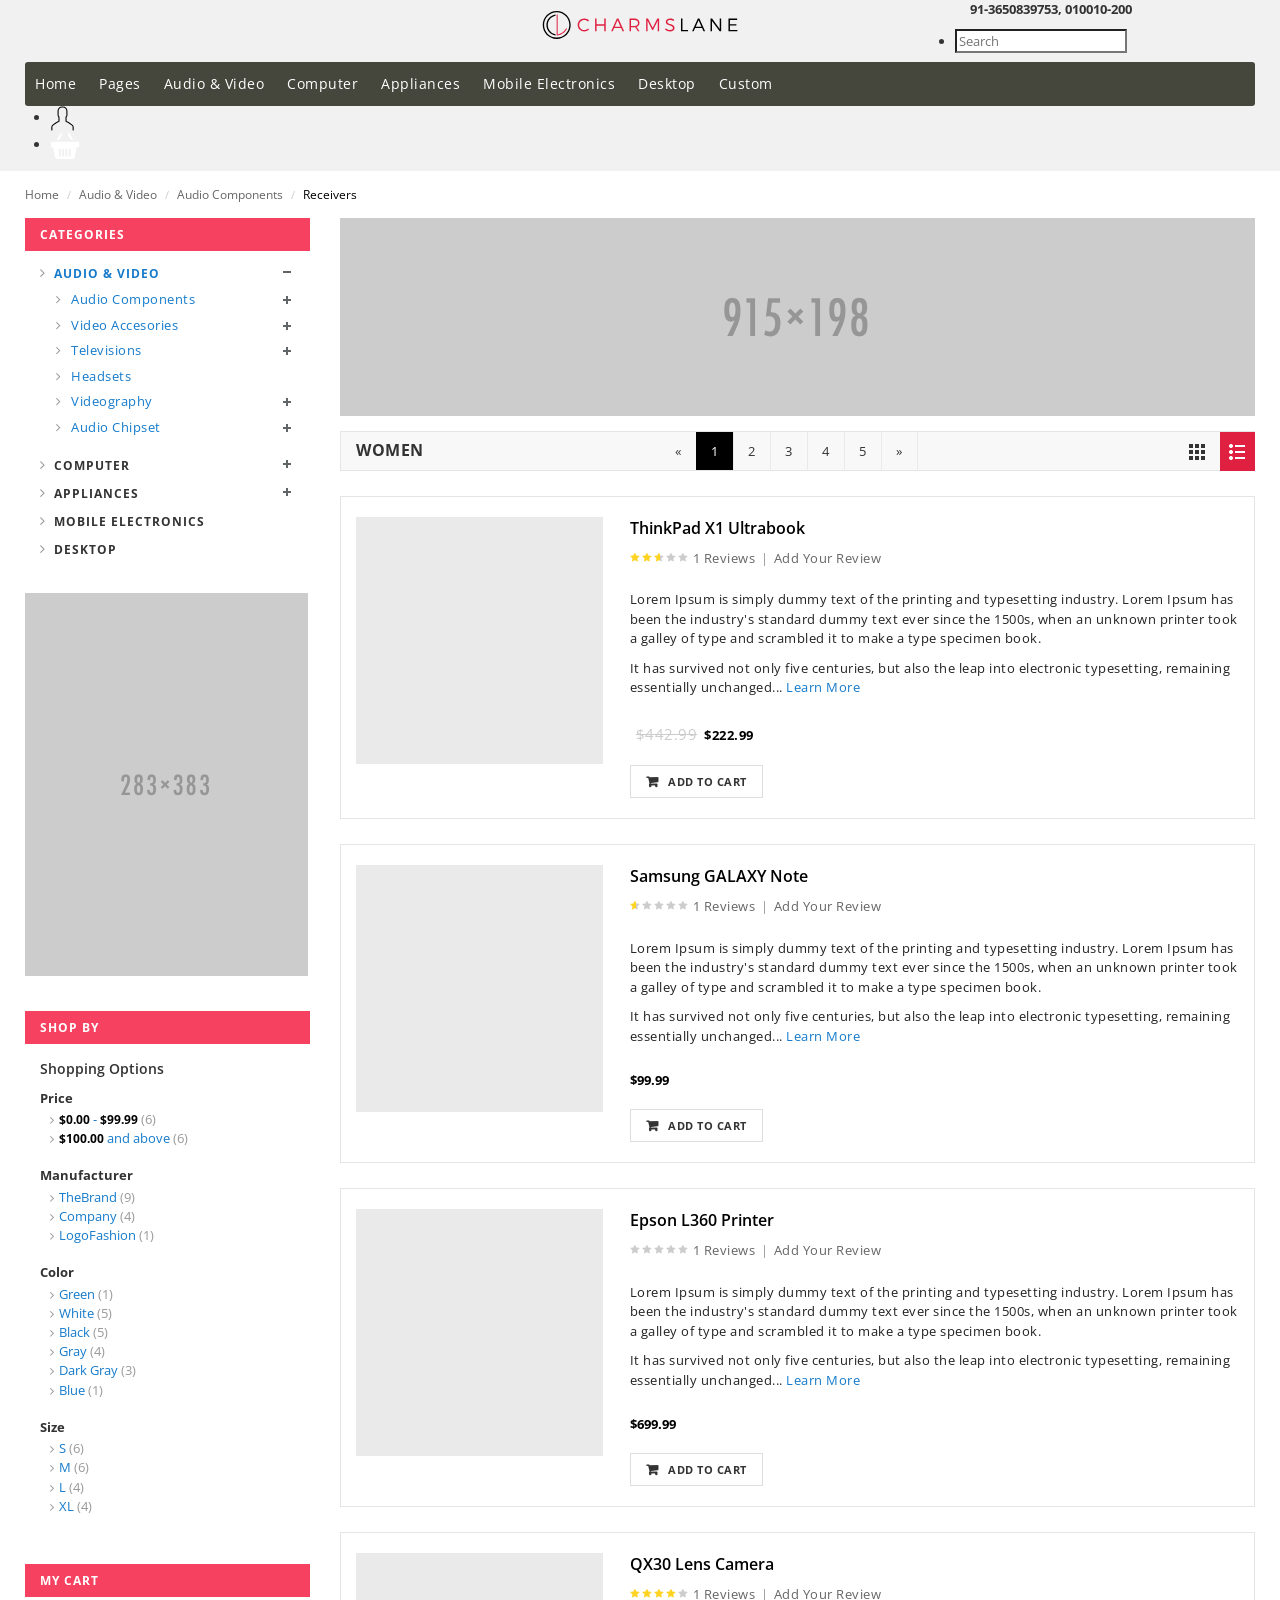
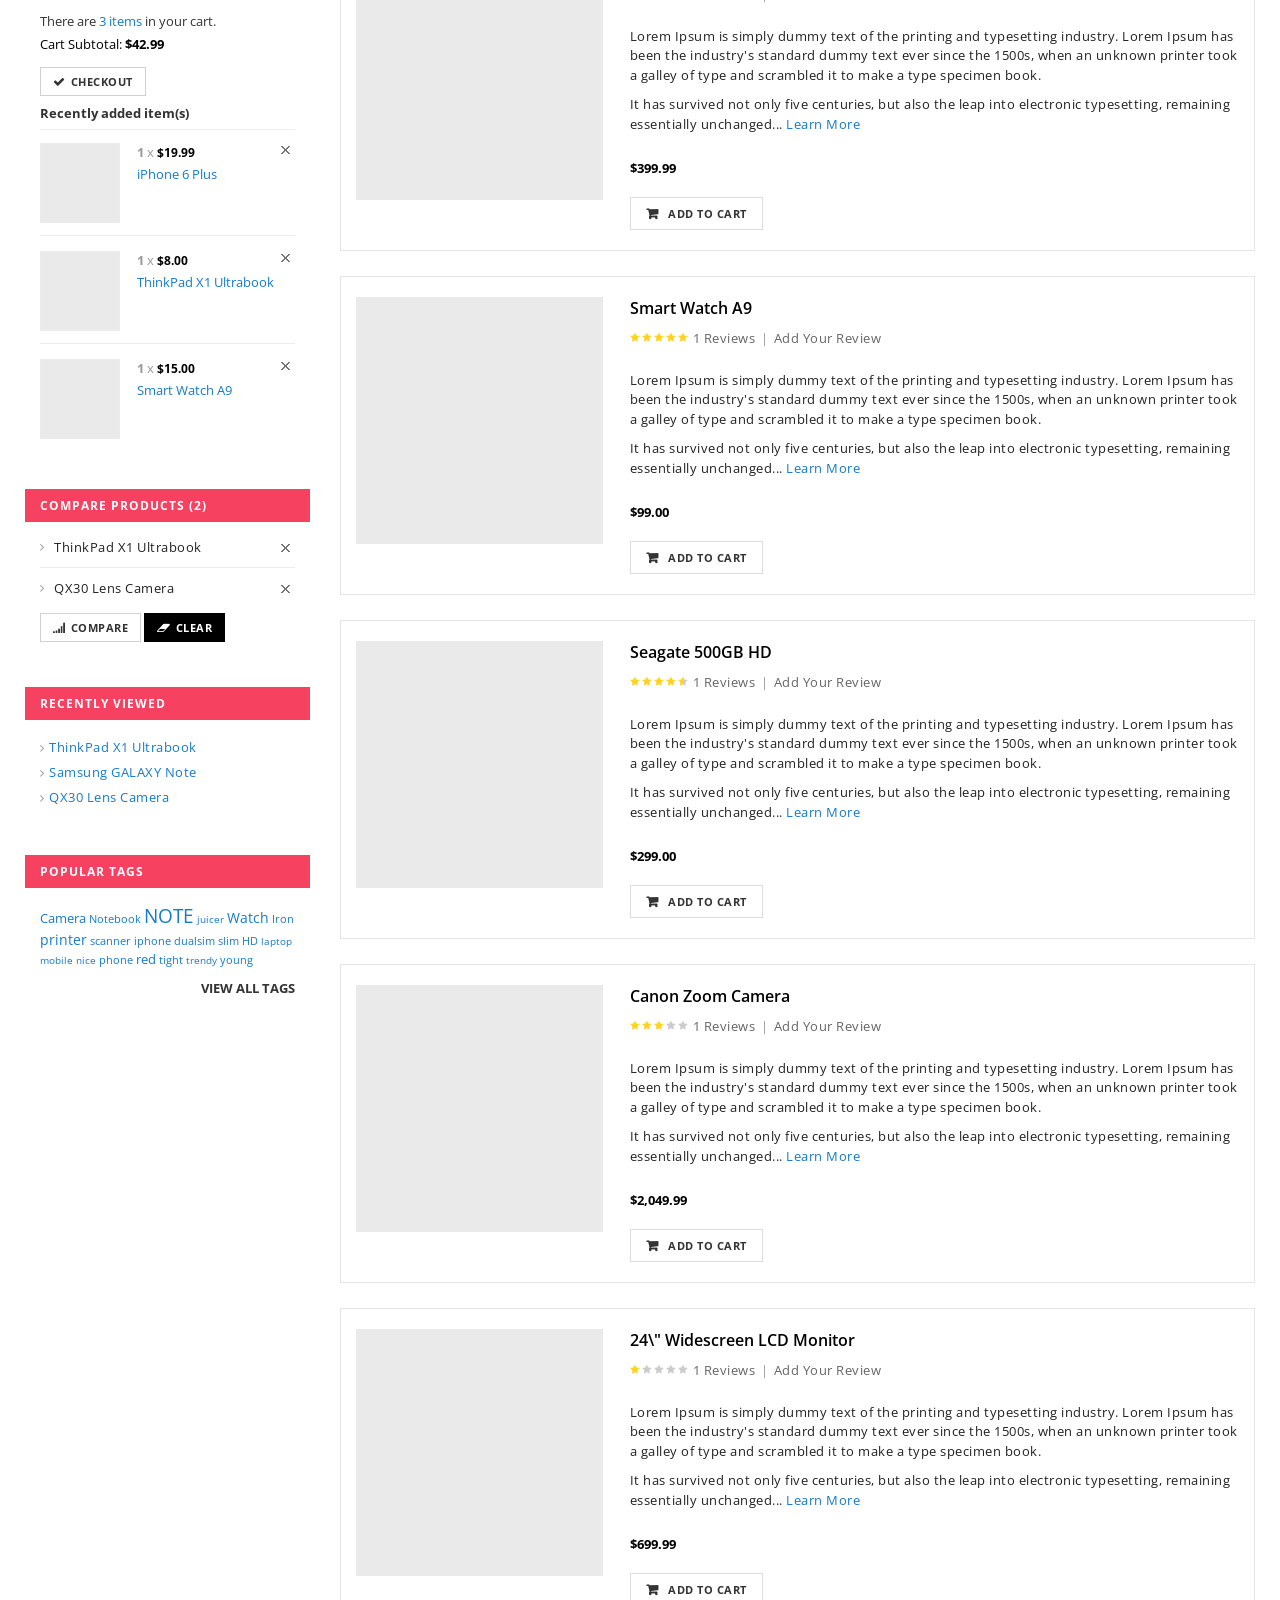
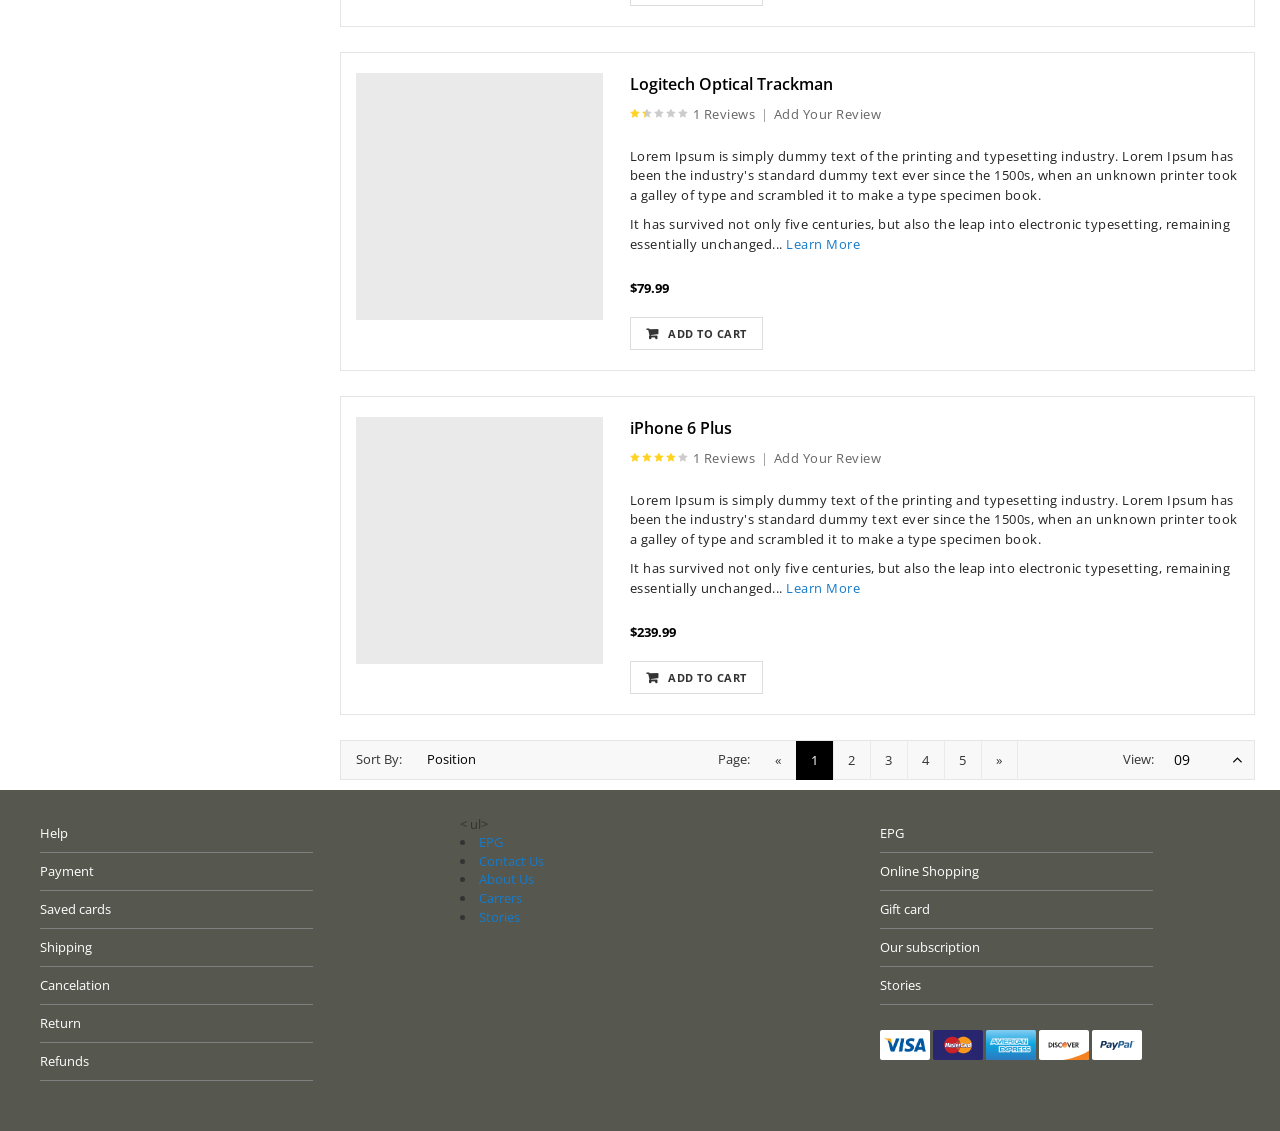
<file: list.html>
﻿<!DOCTYPE html>
<html lang="en">
<head>
<meta charset="utf-8">
<!--[if IE]>
<meta http-equiv="X-UA-Compatible" content="IE=edge">
<![endif]-->
<meta name="viewport" content="width=device-width, initial-scale=1.0">
<meta name="description" content="">
<meta name="author" content="">

<!-- Favicons Icon -->
<link rel="icon" href="favicon.ico" type="image/x-icon" />
<link rel="shortcut icon" href="favicon.png" type="image/x-icon" />
<title>List</title>

<!-- Mobile Specific -->
<meta name="viewport" content="width=device-width, initial-scale=1, maximum-scale=1">

<!-- CSS Style -->
<link rel="stylesheet" type="text/css" href="css/bootstrap.min.css">
<link rel="stylesheet" type="text/css" href="css/font-awesome.css" media="all">
<link rel="stylesheet" type="text/css" href="css/simple-line-icons.css" media="all">

<link rel="stylesheet" type="text/css" href="css/owl.carousel.css">
<link rel="stylesheet" type="text/css" href="css/owl.theme.css">
<link rel="stylesheet" type="text/css" href="css/jquery.bxslider.css">
<link rel="stylesheet" type="text/css" href="css/jquery.mobile-menu.css">
<link rel="stylesheet" type="text/css" href="css/style.css" media="all">
<link rel="stylesheet" type="text/css" href="css/style-new.css" media="all">
<link rel="stylesheet" type="text/css" href="css/revslider.css" >
<!-- Google Fonts -->
<link href='http://fonts.googleapis.com/css?family=Open+Sans:700,600,800,400|Raleway:400,300,600,500,700,800' rel='stylesheet' type='text/css'>
</head>

<body class="category-page">
<div id="page"> 
  <header>
  <div class="container">
	<div class="row">
		<div class="col-md-3"></div>
		 <div  class="col-md-6 logo">
		 	 <img class="img-responsive" src="images/logo.svg">
		 </div>
		 <div class="margin10 visible-xs visible-sm"></div>
		 	<div class="col-md-3 contact">
		 		<p><strong>91-3650839753, 010010-200</strong></p>
		 	</div>

       <div class="col-md-12 col-xs-3">
        <div class="mm-toggle-wrap">
          <div class="mm-toggle"><i class="fa fa-bars"></i><span class="mm-label">Menu</span> </div>
        </div>
        <div class="nav-inner"> 
          <!-- BEGIN NAV -->
          <ul id="nav" class="hidden-xs">
            <li class="level0 parent drop-menu" id="nav-home"><a href="index.html" class="level-top"><span>Home</span></a> 
              <ul class="level1" style="display: none;">
                <li class="level2 first"><a href="http://htmldemo.themessoft.com/crocus/version1/"><span>Version 1</span></a> </li>
                <li class="level2 nav-10-2"> <a href="http://htmldemo.themessoft.com/crocus/version2/"> <span>Version 2</span> </a> </li>
              </ul>
            </li>
            <li class="level0 nav-6 level-top drop-menu"> <a class="level-top" href="#"> <span>Pages</span> </a>
              <ul class="level1" style="display: none;">
                <li class="level2 first"><a href="grid.html"><span>Grid</span></a> </li>
                <li class="level2 nav-10-2"> <a href="list.html"> <span>List</span> </a> </li>
                <li class="level2 nav-10-3"> <a href="product_detail.html"> <span>Product Detail</span> </a> </li>
                <li class="level2 nav-10-4"> <a href="shopping_cart.html"> <span>Shopping Cart</span> </a> </li>
                <li class="level2 parent"><a href="checkout.html"><span>Checkout</span></a> </li>
                <li class="level1 nav-10-4"> <a href="wishlist.html"> <span>Wishlist</span> </a> </li>
                <li class="level1"> <a href="dashboard.html"> <span>Dashboard</span> </a> </li>
                <li class="level1"> <a href="multiple_addresses.html"> <span>Multiple Addresses</span> </a> </li>
                <li class="level1"> <a href="blog.html"> <span>Blog</span> </a> </li>
                <li class="level1"><a href="quick_view.html"><span>Quick view</span></a> </li>
                <li class="level1"><a href="newsletter.html"><span>Newsletter</span></a> </li>
                <li class="level1"><a href="404error.html"><span>404 Error Page</span></a> </li>
                  <li class="level1"><a href="about_us.html"><span>About us</span></a> </li>
                   <li class="level1"><a href="contact_us.html"><span>Contact us</span></a> </li>
              </ul>
            </li>
            <li class="mega-menu"> <a class="level-top" href="grid.html"><span>Audio &amp; Video</span></a>
              <div class="level0-wrapper dropdown-6col" style="display: none; left: 0px;">
                <div class="container">
                  <div class="level0-wrapper2">
                    <div class="nav-add"> <a href="#"><img src="images/menu-banner.png" alt="download"> </a> </div>
                    <div class="nav-block nav-block-center"> 
                      <!--mega menu-->
                      <ul class="level0">
                        <li class="level3 nav-6-1 parent item"> <a href="grid.html"><span>Audio Components</span></a>
                          <ul class="level1">
                            <li class="level2 nav-6-1-1"> <a href="grid.html"><span>Receivers</span></a> </li>
                            <li class="level2 nav-6-1-1"> <a href="grid.html"><span>Home Theater</span></a> </li>
                            <li class="level2 nav-6-1-1"> <a href="grid.html"><span>Mini Systems</span></a> </li>
                            <li class="level2 nav-6-1-1"> <a href="grid.html"><span>CD Recorders</span></a> </li>
                          </ul>
                        </li>
                        <li class="level3 nav-6-1 parent item"> <a href="grid.html"><span>Video Accessories</span></a>
                          <ul class="level1">
                            <li class="level2 nav-6-1-1"> <a href="grid.html"><span>Nintendo DS</span></a> </li>
                            <li class="level2 nav-6-1-1"> <a href="grid.html"><span>PlayStation</span></a> </li>
                            <li class="level2 nav-6-1-1"> <a href="grid.html"><span>DVD Players</span></a> </li>
                            <li class="level2 nav-6-1-1"> <a href="grid.html"><span>Hard Drives</span></a> </li>
                          </ul>
                        </li>
                        <li class="level3 nav-6-1 parent item"> <a href="grid.html"><span>Televisions</span></a>
                          <ul class="level1">
                            <li class="level2 nav-6-1-1"> <a href="grid.html"><span>TV Accessories</span></a> </li>
                            <li class="level2 nav-6-1-1"> <a href="grid.html"><span>Plasma &amp; LCD</span></a> </li>
                            <li class="level2 nav-6-1-1"> <a href="grid.html"><span>Televisions/Tube</span></a> </li>
                            <li class="level2 nav-6-1-1"> <a href="grid.html"><span>Projection TV</span></a> </li>
                          </ul>
                        </li>
                        <li class="level3 nav-6-1 parent item"> <a href="grid.html"><span>Headsets</span></a>
                          <ul class="level1">
                            <li class="level2 nav-6-1-1"> <a href="grid.html"><span>Gaming Headsets</span></a> </li>
                            <li class="level2 nav-6-1-1"> <a href="grid.html"><span>Stereo Headsets</span></a> </li>
                            <li class="level2 nav-6-1-1"> <a href="grid.html"><span>Mobile Headsets</span></a> </li>
                            <li class="level2 nav-6-1-1"> <a href="grid.html"><span>Wireless</span></a> </li>
                          </ul>
                        </li>
                        <li class="level3 nav-6-1 parent item"> <a href="grid.html"><span>Videography</span></a>
                          <ul class="level1">
                            <li class="level2 nav-6-1-1"> <a href="grid.html"><span>Underwater</span></a> </li>
                            <li class="level2 nav-6-1-1"> <a href="grid.html"><span>Event Videography</span></a> </li>
                            <li class="level2 nav-6-1-1"> <a href="grid.html"><span>Wedding Videography</span></a> </li>
                            <li class="level2 nav-6-1-1"> <a href="grid.html"><span>Party Videography</span></a> </li>
                          </ul>
                        </li>
                        <li class="level3 nav-6-1 parent item"> <a href="grid.html"><span>Audio Chipset</span></a>
                          <ul class="level1">
                            <li class="level2 nav-6-1-1"> <a href="grid.html"><span>ASUS AV100</span></a> </li>
                            <li class="level2 nav-6-1-1"> <a href="grid.html"><span>C-Media CMI8786</span></a> </li>
                            <li class="level2 nav-6-1-1"> <a href="grid.html"><span>ASUS AV66</span></a> </li>
                            <li class="level2 nav-6-1-1"> <a href="grid.html"><span>C-Media</span></a> </li>
                          </ul>
                        </li>
                      </ul>
                      <!--level0--> 
                    </div>
                    <!--nav-block nav-block-center--> 
                    <!--nav-block nav-block-center--> 
                    
                  </div>
                  <!--level0-wrapper2--> 
                </div>
                <!--container--> 
              </div>
              <!--level0-wrapper dropdown-6col--> 
              <!--mega menu--> 
            </li>
            <li class="mega-menu"> <a class="level-top" href="grid.html"><span>Computer</span></a>
              <div class="level0-wrapper dropdown-6col" style="display: none; left: 0px;">
                <div class="container">
                  <div class="level0-wrapper2">
                    <div class="nav-block nav-block-center">
                      <div class="col-2">
                        <div class="menu_image1"> <a title="" href="#"><img alt="menu_image" src="images/watch.png"> </a> </div>
                      </div>
                      
                      <!--mega menu-->
                      <div class="col-1">
                        <ul class="level0">
                          <li class="level3 nav-6-1 parent item"> <a href="grid.html"><span>Micro Computers</span></a>
                            <ul class="level1">
                              <li class="level2 nav-6-1-1"> <a href="grid.html"><span>Desktop</span></a> </li>
                              <li class="level2 nav-6-1-1"> <a href="grid.html"><span>Video Game</span></a> </li>
                              <li class="level2 nav-6-1-1"> <a href="grid.html"><span>Smart TV</span></a> </li>
                              <li class="level2 nav-6-1-1"> <a href="grid.html"><span>Miscellaneous</span></a> </li>
                            </ul>
                          </li>
                          <li class="level3 nav-6-1 parent item"> <a href="grid.html"><span>Mobile Computers</span></a>
                            <ul class="level1">
                              <li class="level2 nav-6-1-1"> <a href="grid.html"><span>Laptop</span></a> </li>
                              <li class="level2 nav-6-1-1"> <a href="grid.html"><span>Tablet</span></a> </li>
                              <li class="level2 nav-6-1-1"> <a href="grid.html"><span>Netbooks</span></a> </li>
                              <li class="level2 nav-6-1-1"> <a href="grid.html"><span>Smartphones</span></a> </li>
                            </ul>
                          </li>
                          <li class="level3 nav-6-1 parent item"> <a href="grid.html"><span>Accesories</span></a>
                            <ul class="level1">
                              <li class="level2 nav-6-1-1"> <a href="grid.html"><span>Input Devices</span></a> </li>
                              <li class="level2 nav-6-1-1"> <a href="grid.html"><span>Output Devices</span></a> </li>
                              <li class="level2 nav-6-1-1"> <a href="grid.html"><span>Processing Devices</span></a> </li>
                              <li class="level2 nav-6-1-1"> <a href="grid.html"><span>Storage Devices</span></a> </li>
                            </ul>
                          </li>
                          <li class="level3 nav-6-1 parent item"> <a href="grid.html"><span>Data Storage</span></a>
                            <ul class="level1">
                              <li class="level2 nav-6-1-1"> <a href="grid.html"><span>Portable</span></a> </li>
                              <li class="level2 nav-6-1-1"> <a href="grid.html"><span>Semi-Portable</span></a> </li>
                              <li class="level2 nav-6-1-1"> <a href="grid.html"><span>Volatile</span></a> </li>
                              <li class="level2 nav-6-1-1"> <a href="grid.html"><span>Other</span></a> </li>
                            </ul>
                          </li>
                          <li class="level3 nav-6-1 parent item"> <a href="grid.html"><span>Hardware</span></a>
                            <ul class="level1">
                              <li class="level2 nav-6-1-1"> <a href="grid.html"><span>Monitor</span></a> </li>
                              <li class="level2 nav-6-1-1"> <a href="grid.html"><span>Keyboard</span></a> </li>
                              <li class="level2 nav-6-1-1"> <a href="grid.html"><span>Data Storage</span></a> </li>
                              <li class="level2 nav-6-1-1"> <a href="grid.html"><span>HDD</span></a> </li>
                            </ul>
                          </li>
                          <li class="level3 nav-6-1 parent item"> <a href="grid.html"><span>Keyboard &amp; Mice</span></a>
                            <ul class="level1">
                              <li class="level2 nav-6-1-1"> <a href="grid.html"><span>Wireless Keyboard</span></a> </li>
                              <li class="level2 nav-6-1-1"> <a href="grid.html"><span>Wireless Mice</span></a> </li>
                              <li class="level2 nav-6-1-1"> <a href="grid.html"><span>Combo</span></a> </li>
                              <li class="level2 nav-6-1-1"> <a href="grid.html"><span>Other</span></a> </li>
                            </ul>
                          </li>
                        </ul>
                        <!--level0--> 
                      </div>
                    </div>
                    <!--nav-block nav-block-center--> 
                    
                  </div>
                  <!--level0-wrapper2--> 
                </div>
                <!--container--> 
              </div>
              <!--level0-wrapper dropdown-6col--> 
              <!--mega menu--> 
            </li>
            <li class="mega-menu"> <a class="level-top" href="grid.html"><span>Appliances</span></a>
              <div class="level0-wrapper dropdown-6col" style="display: none; left: 0px;">
                <div class="container">
                  <div class="level0-wrapper2">
                    <div class="nav-block nav-block-center"> 
                      <!--mega menu-->
                      
                      <ul class="level0">
                        <li class="level3 nav-6-1 parent item"> <a href="grid.html"><span>Mobiles</span></a>
                          <ul class="level1">
                            <li class="level2 nav-6-1-1"> <a href="grid.html"><span>Samsung</span></a> </li>
                            <li class="level2 nav-6-1-1"> <a href="grid.html"><span>Nokia</span></a> </li>
                            <li class="level2 nav-6-1-1"> <a href="grid.html"><span>iPhone</span></a> </li>
                            <li class="level2 nav-6-1-1"> <a href="grid.html"><span>Sony</span></a> </li>
                          </ul>
                        </li>
                        <li class="level3 nav-6-1 parent item"> <a href="grid.html"><span>Accesories</span></a>
                          <ul class="level1">
                            <li class="level2 nav-6-1-1"> <a href="grid.html"><span>Mobile Memory Cards</span></a> </li>
                            <li class="level2 nav-6-1-1"> <a href="grid.html"><span>Cases &amp; Covers</span></a> </li>
                            <li class="level2 nav-6-1-1"> <a href="grid.html"><span>Mobile Headphones</span></a> </li>
                            <li class="level2 nav-6-1-1"> <a href="grid.html"><span>Bluetooth Headsets</span></a> </li>
                          </ul>
                        </li>
                        <li class="level3 nav-6-1 parent item"> <a href="grid.html"><span>Cameras</span></a>
                          <ul class="level1">
                            <li class="level2 nav-6-1-1"> <a href="grid.html"><span>Camcorders</span></a> </li>
                            <li class="level2 nav-6-1-1"> <a href="grid.html"><span>Point &amp; Shoot</span></a> </li>
                            <li class="level2 nav-6-1-1"> <a href="grid.html"><span>Digital SLR</span></a> </li>
                            <li class="level2 nav-6-1-1"> <a href="grid.html"><span>Camera Accesories</span></a> </li>
                          </ul>
                        </li>
                        <li class="level3 nav-6-1 parent item"> <a href="grid.html"><span>Audio &amp; Video</span></a>
                          <ul class="level1">
                            <li class="level2 nav-6-1-1"> <a href="grid.html"><span>MP3 Players</span></a> </li>
                            <li class="level2 nav-6-1-1"> <a href="grid.html"><span>IPods</span></a> </li>
                            <li class="level2 nav-6-1-1"> <a href="grid.html"><span>Speakers</span></a> </li>
                            <li class="level2 nav-6-1-1"> <a href="grid.html"><span>Video Players</span></a> </li>
                          </ul>
                        </li>
                        <li class="level3 nav-6-1 parent item"> <a href="grid.html"><span>Computer</span></a>
                          <ul class="level1">
                            <li class="level2 nav-6-1-1"> <a href="grid.html"><span>External Hard Disk</span></a> </li>
                            <li class="level2 nav-6-1-1"> <a href="grid.html"><span>Pendrives</span></a> </li>
                            <li class="level2 nav-6-1-1"> <a href="grid.html"><span>Headphones</span></a> </li>
                            <li class="level2 nav-6-1-1"> <a href="grid.html"><span>PC components</span></a> </li>
                          </ul>
                        </li>
                        <li class="level3 nav-6-1 parent item"> <a href="grid.html"><span>Appliances</span></a>
                          <ul class="level1">
                            <li class="level2 nav-6-1-1"> <a href="grid.html"><span>Vaccume Cleaners</span></a> </li>
                            <li class="level2 nav-6-1-1"> <a href="grid.html"><span>Indoor Lighting</span></a> </li>
                            <li class="level2 nav-6-1-1"> <a href="grid.html"><span>Kitchen Tools</span></a> </li>
                            <li class="level2 nav-6-1-1"> <a href="grid.html"><span>Water Purifier</span></a> </li>
                          </ul>
                        </li>
                      </ul>
                      <!--level0--> 
                    </div>
                    <!--nav-block nav-block-center--> 
                  </div>
                  <!--level0-wrapper2--> 
                </div>
                <!--container--> 
              </div>
              <!--level0-wrapper dropdown-6col--> 
              <!--mega menu--> 
            </li>
            <li class="mega-menu"> <a class="level-top" href="grid.html"><span>Mobile Electronics</span></a>
              <div class="level0-wrapper dropdown-6col" style="display: none; left: 0px;">
                <div class="container">
                  <div class="level0-wrapper2">
                    <div class="nav-block nav-block-center grid12-8 itemgrid itemgrid-4col"> 
                      <!--mega menu-->
                      <ul class="level0">
                        <li class="level3 nav-6-1 parent item"> <a href="grid.html"><span>Safety &amp; Security</span></a>
                          <ul class="level1">
                            <li class="level2 nav-6-1-1"> <a href="grid.html"><span>GPS Navigation</span></a> </li>
                            <li class="level2 nav-6-1-1"> <a href="grid.html"><span>Safety Cameras</span></a> </li>
                            <li class="level2 nav-6-1-1"> <a href="grid.html"><span>Security Systems</span></a> </li>
                            <li class="level2 nav-6-1-1"> <a href="grid.html"><span>Vehicle Tracking</span></a> </li>
                            <li class="level2 nav-6-1-1"> <a href="grid.html"><span>GPS Navigation</span></a> </li>
                            <li class="level2 nav-6-1-1"> <a href="grid.html"><span>Safety Cameras</span></a> </li>
                            <li class="level2 nav-6-1-1"> <a href="grid.html"><span>Security Systems</span></a> </li>
                            <li class="level2 nav-6-1-1"> <a href="grid.html"><span>Vehicle Tracking</span></a> </li>
                            <li class="level2 nav-6-1-1"> <a href="grid.html"><span>Satelite Radio</span></a> </li>
                            <li class="level2 nav-6-1-1"> <a href="grid.html"><span>Streaming Music</span></a> </li>
                          </ul>
                        </li>
                        <li class="level3 nav-6-1 parent item"> <a href="grid.html"><span>Audio</span></a>
                          <ul class="level1">
                            <li class="level2 nav-6-1-1"> <a href="grid.html"><span>Audio Upgrades</span></a> </li>
                            <li class="level2 nav-6-1-1"> <a href="grid.html"><span>HD Radio</span></a> </li>
                            <li class="level2 nav-6-1-1"> <a href="grid.html"><span>Satelite Radio</span></a> </li>
                            <li class="level2 nav-6-1-1"> <a href="grid.html"><span>Streaming Music</span></a> </li>
                            <li class="level2 nav-6-1-1"> <a href="grid.html"><span>Audio Upgrades</span></a> </li>
                            <li class="level2 nav-6-1-1"> <a href="grid.html"><span>HD Radio</span></a> </li>
                            <li class="level2 nav-6-1-1"> <a href="grid.html"><span>Satelite Radio</span></a> </li>
                            <li class="level2 nav-6-1-1"> <a href="grid.html"><span>Streaming Music</span></a> </li>
                            <li class="level2 nav-6-1-1"> <a href="grid.html"><span>Safety Cameras</span></a> </li>
                            <li class="level2 nav-6-1-1"> <a href="grid.html"><span>Security Systems</span></a> </li>
                          </ul>
                        </li>
                        <li class="level3 nav-6-1 parent item"> <a href="grid.html"><span>Accesories</span></a>
                          <ul class="level1">
                            <li class="level2 nav-6-1-1"> <a href="grid.html"><span>Batteries</span></a> </li>
                            <li class="level2 nav-6-1-1"> <a href="grid.html"><span>Cables &amp; Adapters</span></a> </li>
                            <li class="level2 nav-6-1-1"> <a href="grid.html"><span>Headsets</span></a> </li>
                            <li class="level2 nav-6-1-1"> <a href="grid.html"><span>Smart Watches</span></a> </li>
                            <li class="level2 nav-6-1-1"> <a href="grid.html"><span>Batteries</span></a> </li>
                            <li class="level2 nav-6-1-1"> <a href="grid.html"><span>Cables &amp; Adapters</span></a> </li>
                            <li class="level2 nav-6-1-1"> <a href="grid.html"><span>Headsets</span></a> </li>
                            <li class="level2 nav-6-1-1"> <a href="grid.html"><span>Smart Watches</span></a> </li>
                            <li class="level2 nav-6-1-1"> <a href="grid.html"><span>Business</span></a> </li>
                            <li class="level2 nav-6-1-1"> <a href="grid.html"><span>Entertainment</span></a> </li>
                          </ul>
                        </li>
                        <li class="level3 nav-6-1 parent item"> <a href="grid.html"><span>Tablets</span></a>
                          <ul class="level1">
                            <li class="level2 nav-6-1-1"> <a href="grid.html"><span>Entertainment</span></a> </li>
                            <li class="level2 nav-6-1-1"> <a href="grid.html"><span>Kids</span></a> </li>
                            <li class="level2 nav-6-1-1"> <a href="grid.html"><span>Gaming</span></a> </li>
                            <li class="level2 nav-6-1-1"> <a href="grid.html"><span>Business</span></a> </li>
                            <li class="level2 nav-6-1-1"> <a href="grid.html"><span>Entertainment</span></a> </li>
                            <li class="level2 nav-6-1-1"> <a href="grid.html"><span>Kids</span></a> </li>
                            <li class="level2 nav-6-1-1"> <a href="grid.html"><span>Gaming</span></a> </li>
                            <li class="level2 nav-6-1-1"> <a href="grid.html"><span>Business</span></a> </li>
                            <li class="level2 nav-6-1-1"> <a href="grid.html"><span>Headsets</span></a> </li>
                            <li class="level2 nav-6-1-1"> <a href="grid.html"><span>Smart Watches</span></a> </li>
                          </ul>
                        </li>
                      </ul>
                      <!--level0--> 
                    </div>
                    <!--nav-block nav-block-center-->
                    <div class="nav-block nav-block-right std grid12-4"><img src="images/laptop.png" alt="laptop"> </div>
                  </div>
                  <!--level0-wrapper2--> 
                </div>
                <!--container--> 
              </div>
              <!--level0-wrapper dropdown-6col--> 
              <!--mega menu--> 
            </li>
            <li class="mega-menu"> <a class="level-top" href="grid.html"><span>Desktop</span></a> </li>
            <li class="nav-custom-link mega-menu"> <a href="#" class="level-top"> <span>Custom</span> </a></li>
          </ul>
          <!--nav--> 
        </div>
      </div>

        <div class="relative">
	     <div class="right-part">
		  <ul>
			<li class="hidden-xs hidden-sm">
			<a href="#">
			<form id="demo-2">
			<input type="search" placeholder="Search">
			</form>
			</a>
			</li>
			<li><a href="#"><img src="images/profile.svg"></a></li>
			<li><a href="#"><img src="images/bag.svg"></a></li>
		   </ul>
	    </div>
	    </div>
      </div>
	</div>

  </header>
  <div class="margin10 visible-xs visible-sm"></div>
  <!-- Breadcrumbs -->
  <div class="breadcrumbs">
    <div class="container">
      <div class="row">
        <div class="col-xs-12">
          <ul>
            <li class="home"> <a href="index.html" title="Go to Home Page">Home</a> <span>/</span> </li>
            <li class="category1599"> <a href="grid.html" title="">Audio & Video</a> <span>/ </span> </li>
            <li class="category1600"> <a href="grid.html" title="">Audio Components</a> <span>/</span> </li>
            <li class="category1601"> <strong>Receivers</strong> </li>
          </ul>
        </div>
      </div>
    </div>
  </div>
  <!-- Breadcrumbs End --> 
  
  <!-- Main Container -->
  
  <section class="main-container col2-left-layout bounceInUp animated">
    <div class="container">
      <div class="row">
        <div class="col-sm-9 col-sm-push-3">
          <div class="category-description std">
             <img class="" src="images/listing-banner.png" alt="category-banner">
          </div>
          <article class="col-main">
            <h2 class="page-heading"> <span class="page-heading-title">Women</span> </h2>
            <div class="display-product-option">
              <div class="pager hidden-xs">
                <div class="pages">
                  <ul class="pagination">
                    <li><a href="#">&laquo;</a></li>
                    <li class="active"><a href="#">1</a></li>
                    <li><a href="#">2</a></li>
                    <li><a href="#">3</a></li>
                    <li><a href="#">4</a></li>
                    <li><a href="#">5</a></li>
                    <li><a href="#">&raquo;</a></li>
                  </ul>
                </div>
              </div>
              <div class="sorter">
                <div class="view-mode"> <a class="button button-grid" title="Grid" href="grid.html">&nbsp;</a><span class="button button-active button-list" title="List">&nbsp;</span> </div>
              </div>
            </div>
            <div class="category-products">
              <ol class="products-list" id="products-list">
                <li class="item first">
                  <div class="product-image"> <a href="product_detail.html" title="ThinkPad X1 Ultrabook"> <img class="small-image" src="images/product-img.jpg" alt="ThinkPad X1 Ultrabook"> </a> </div>
                  <div class="product-shop">
                    <h2 class="product-name"><a href="product_detail.html" title="HTC Rhyme Sense">ThinkPad X1 Ultrabook</a></h2>
                    <div class="ratings">
                      <div class="rating-box">
                        <div style="width:50%" class="rating"></div>
                      </div>
                      <p class="rating-links"> <a href="#">1 Reviews</a> <span class="separator">|</span> <a href="#review-form">Add Your Review</a> </p>
                    </div>
                    <div class="desc std">
                      <p>Lorem Ipsum is simply dummy text of the printing and typesetting industry. Lorem Ipsum has been the industry's standard dummy text ever since the 1500s, when an unknown printer took a galley of type and scrambled it to make a type specimen book.  </p>
                      <p>It has survived not only five centuries, but also the leap into electronic typesetting, remaining essentially unchanged... <a class="link-learn" title="" href="product_detail.html">Learn More</a> </p>
                    </div>
                    <div class="price-box">
                      <p class="old-price"> <span class="price-label"></span> <span class="price"> $442.99 </span> </p>
                      <p class="special-price"> <span class="price-label"></span> <span class="price"> $222.99 </span> </p>
                    </div>
                    <div class="actions">
                      <button class="button btn-cart ajx-cart" title="Add to Cart" type="button"><span>Add to Cart</span></button>
                       </div>
                  </div>
                </li>
                <li class="item even">
                  <div class="product-image"> <a href="product_detail.html" title="Samsung GALAXY Note"> <img class="small-image" src="images/product-img.jpg" alt="Samsung GALAXY Note"> </a> </div>
                  <div class="product-shop">
                    <h2 class="product-name"><a href="product_detail.html" title="Samsung GALAXY Note">Samsung GALAXY Note</a></h2>
                    <div class="ratings">
                      <div class="rating-box">
                        <div style="width:10%" class="rating"></div>
                      </div>
                      <p class="rating-links"> <a href="#">1 Reviews</a> <span class="separator">|</span> <a href="#review-form">Add Your Review</a> </p>
                    </div>
                    <div class="desc std">
                      <p>Lorem Ipsum is simply dummy text of the printing and typesetting industry. Lorem Ipsum has been the industry's standard dummy text ever since the 1500s, when an unknown printer took a galley of type and scrambled it to make a type specimen book.  </p>
                      <p>It has survived not only five centuries, but also the leap into electronic typesetting, remaining essentially unchanged... <a class="link-learn" title="" href="product_detail.html">Learn More</a> </p>
                    </div>
                    <div class="price-box"> <span class="regular-price"> <span class="price">$99.99</span> </span> </div>
                    <div class="actions">
                      <button class="button btn-cart ajx-cart" title="Add to Cart" type="button"><span>Add to Cart</span></button>
                       </div>
                  </div>
                </li>
                <li class="item odd">
                  <div class="product-image"> <a href="product_detail.html" title="30&quot; Flat-Panel HD Monitor"> <img class="small-image" src="images/product-img.jpg" alt="30&quot; Flat-Panel HD Monitor"> </a> </div>
                  <div class="product-shop">
                    <h2 class="product-name"><a href="product_detail.html" title="30&quot; Flat-Panel HD Monitor">Epson L360 Printer</a></h2>
                    <div class="ratings">
                      <div class="rating-box">
                        <div style="width:0%" class="rating"></div>
                      </div>
                      <p class="rating-links"> <a href="#">1 Reviews</a> <span class="separator">|</span> <a href="#review-form">Add Your Review</a> </p>
                    </div>
                    <div class="desc std">
                      <p>Lorem Ipsum is simply dummy text of the printing and typesetting industry. Lorem Ipsum has been the industry's standard dummy text ever since the 1500s, when an unknown printer took a galley of type and scrambled it to make a type specimen book.  </p>
                      <p>It has survived not only five centuries, but also the leap into electronic typesetting, remaining essentially unchanged... <a class="link-learn" title="" href="product_detail.html">Learn More</a> </p>
                    </div>
                    <div class="price-box"> <span class="regular-price"> <span class="price">$699.99</span> </span> </div>
                    <div class="actions">
                      <button class="button btn-cart ajx-cart" title="Add to Cart" type="button"><span>Add to Cart</span></button>
                       </div>
                  </div>
                </li>
                <li class="item even">
                  <div class="product-image"> <a href="product_detail.html" title="QX30 Lens Camera"> <img class="small-image" src="images/product-img.jpg" alt="QX30 Lens Camera"> </a> </div>
                  <div class="product-shop">
                    <h2 class="product-name"><a href="product_detail.html" title="QX30 Lens Camera">QX30 Lens Camera</a></h2>
                    <div class="ratings">
                      <div class="rating-box">
                        <div style="width:80%" class="rating"></div>
                      </div>
                      <p class="rating-links"> <a href="#">1 Reviews</a> <span class="separator">|</span> <a href="#review-form">Add Your Review</a> </p>
                    </div>
                    <div class="desc std">
                      <p>Lorem Ipsum is simply dummy text of the printing and typesetting industry. Lorem Ipsum has been the industry's standard dummy text ever since the 1500s, when an unknown printer took a galley of type and scrambled it to make a type specimen book.  </p>
                      <p>It has survived not only five centuries, but also the leap into electronic typesetting, remaining essentially unchanged... <a class="link-learn" title="" href="product_detail.html">Learn More</a> </p>
                    </div>
                    <div class="price-box"> <span class="regular-price"> <span class="price">$399.99</span> </span> </div>
                    <div class="actions">
                      <button class="button btn-cart ajx-cart" title="Add to Cart" type="button"><span>Add to Cart</span></button>
                       </div>
                  </div>
                </li>
                <li class="item odd">
                  <div class="product-image"> <a href="product_detail.html" title="Smart Watch A9 "> <img class="small-image" src="images/product-img.jpg" alt="Smart Watch A9"> </a> </div>
                  <div class="product-shop">
                    <h2 class="product-name"><a href="product_detail.html" title="Smart Watch A9 ">Smart Watch A9</a></h2>
                    <div class="ratings">
                      <div class="rating-box">
                        <div style="width:100%" class="rating"></div>
                      </div>
                      <p class="rating-links"> <a href="#">1 Reviews</a> <span class="separator">|</span> <a href="#review-form">Add Your Review</a> </p>
                    </div>
                    <div class="desc std">
                      <p>Lorem Ipsum is simply dummy text of the printing and typesetting industry. Lorem Ipsum has been the industry's standard dummy text ever since the 1500s, when an unknown printer took a galley of type and scrambled it to make a type specimen book.  </p>
                      <p>It has survived not only five centuries, but also the leap into electronic typesetting, remaining essentially unchanged... <a class="link-learn" title="" href="product_detail.html">Learn More</a> </p>
                    </div>
                    <div class="price-box"> <span class="regular-price"> <span class="price">$99.00</span> </span> </div>
                    <div class="actions">
                      <button class="button btn-cart ajx-cart" title="Add to Cart" type="button"><span>Add to Cart</span></button>
                       </div>
                  </div>
                </li>
                <li class="item even">
                  <div class="product-image"> <a href="product_detail.html" title="Seagate 500GB HD"> <img class="small-image" src="images/product-img.jpg" alt="Seagate 500GB HD"> </a> </div>
                  <div class="product-shop">
                    <h2 class="product-name"><a href="product_detail.html" title="Seagate 500GB HD">Seagate 500GB HD</a></h2>
                    <div class="ratings">
                      <div class="rating-box">
                        <div style="width:90%" class="rating"></div>
                      </div>
                      <p class="rating-links"> <a href="#">1 Reviews</a> <span class="separator">|</span> <a href="#review-form">Add Your Review</a> </p>
                    </div>
                    <div class="desc std">
                      <p>Lorem Ipsum is simply dummy text of the printing and typesetting industry. Lorem Ipsum has been the industry's standard dummy text ever since the 1500s, when an unknown printer took a galley of type and scrambled it to make a type specimen book.  </p>
                      <p>It has survived not only five centuries, but also the leap into electronic typesetting, remaining essentially unchanged... <a class="link-learn" title="" href="product_detail.html">Learn More</a> </p>
                    </div>
                    <div class="price-box"> <span class="regular-price"> <span class="price">$299<span class="sub">.00</span></span> </span> </div>
                    <div class="actions">
                      <button class="button btn-cart ajx-cart" title="Add to Cart" type="button"><span>Add to Cart</span></button>
                       </div>
                  </div>
                </li>
                <li class="item odd">
                  <div class="product-image"> <a href="product_detail.html" title="Canon Zoom Camera"> <img class="small-image" src="images/product-img.jpg" alt="Canon Zoom Camera"> </a> </div>
                  <div class="product-shop">
                    <h2 class="product-name"><a href="product_detail.html" title="Canon Zoom Camera">Canon Zoom Camera</a></h2>
                    <div class="ratings">
                      <div class="rating-box">
                        <div style="width:60%" class="rating"></div>
                      </div>
                      <p class="rating-links"> <a href="#">1 Reviews</a> <span class="separator">|</span> <a href="#review-form">Add Your Review</a> </p>
                    </div>
                    <div class="desc std">
                      <p>Lorem Ipsum is simply dummy text of the printing and typesetting industry. Lorem Ipsum has been the industry's standard dummy text ever since the 1500s, when an unknown printer took a galley of type and scrambled it to make a type specimen book.  </p>
                      <p>It has survived not only five centuries, but also the leap into electronic typesetting, remaining essentially unchanged... <a class="link-learn" title="" href="product_detail.html">Learn More</a> </p>
                    </div>
                    <div class="price-box"> <span class="regular-price"> <span class="price">$2,049.99</span> </span> </div>
                    <div class="actions">
                      <button class="button btn-cart ajx-cart" title="Add to Cart" type="button"><span>Add to Cart</span></button>
                       </div>
                  </div>
                </li>
                <li class="item even">
                  <div class="product-image"> <a href="product_detail.html" title="24&quot; Widescreen LCD Monitor"> <img class="small-image" src="images/product-img.jpg" alt="24&quot; Widescreen LCD Monitor"> </a> </div>
                  <div class="product-shop">
                    <h2 class="product-name"><a href="product_detail.html" title="24&quot; Widescreen LCD Monitor">24\" Widescreen LCD Monitor</a></h2>
                    <div class="ratings">
                      <div class="rating-box">
                        <div style="width:20%" class="rating"></div>
                      </div>
                      <p class="rating-links"> <a href="#">1 Reviews</a> <span class="separator">|</span> <a href="#review-form">Add Your Review</a> </p>
                    </div>
                    <div class="desc std">
                      <p>Lorem Ipsum is simply dummy text of the printing and typesetting industry. Lorem Ipsum has been the industry's standard dummy text ever since the 1500s, when an unknown printer took a galley of type and scrambled it to make a type specimen book.  </p>
                      <p>It has survived not only five centuries, but also the leap into electronic typesetting, remaining essentially unchanged... <a class="link-learn" title="" href="product_detail.html">Learn More</a> </p>
                    </div>
                    <div class="price-box"> <span class="regular-price"> <span class="price">$699.99</span> </span> </div>
                    <div class="actions">
                      <button class="button btn-cart ajx-cart" title="Add to Cart" type="button"><span>Add to Cart</span></button>
                       </div>
                  </div>
                </li>
                <li class="item odd">
                  <div class="product-image"> <a href="product_detail.html" title="Logitech Optical Trackman"> <img class="small-image" src="images/product-img.jpg" alt="Logitech Optical Trackman"> </a> </div>
                  <div class="product-shop">
                    <h2 class="product-name"><a href="product_detail.html" title="Logitech Optical Trackman">Logitech Optical Trackman</a></h2>
                    <div class="ratings">
                      <div class="rating-box">
                        <div style="width:25%" class="rating"></div>
                      </div>
                      <p class="rating-links"> <a href="#">1 Reviews</a> <span class="separator">|</span> <a href="#review-form">Add Your Review</a> </p>
                    </div>
                    <div class="desc std">
                      <p>Lorem Ipsum is simply dummy text of the printing and typesetting industry. Lorem Ipsum has been the industry's standard dummy text ever since the 1500s, when an unknown printer took a galley of type and scrambled it to make a type specimen book.  </p>
                      <p>It has survived not only five centuries, but also the leap into electronic typesetting, remaining essentially unchanged... <a class="link-learn" title="" href="product_detail.html">Learn More</a> </p>
                    </div>
                    <div class="price-box"> <span class="regular-price"> <span class="price">$79.99</span> </span> </div>
                    <div class="actions">
                      <button class="button btn-cart ajx-cart" title="Add to Cart" type="button"><span>Add to Cart</span></button>
                       </div>
                  </div>
                </li>
                <li class="item last even">
                  <div class="product-image"> <a href="product_detail.html" title="iPhone 6 Plus"> <img class="small-image" src="images/product-img.jpg" alt="iPhone 6 Plus"> </a> </div>
                  <div class="product-shop">
                    <h2 class="product-name"><a href="product_detail.html" title="iPhone 6 Plus">iPhone 6 Plus</a></h2>
                    <div class="ratings">
                      <div class="rating-box">
                        <div style="width:80%" class="rating"></div>
                      </div>
                      <p class="rating-links"> <a href="#">1 Reviews</a> <span class="separator">|</span> <a href="##review-form">Add Your Review</a> </p>
                    </div>
                    <div class="desc std">
                      <p>Lorem Ipsum is simply dummy text of the printing and typesetting industry. Lorem Ipsum has been the industry's standard dummy text ever since the 1500s, when an unknown printer took a galley of type and scrambled it to make a type specimen book.  </p>
                      <p>It has survived not only five centuries, but also the leap into electronic typesetting, remaining essentially unchanged... <a class="link-learn" title="" href="product_detail.html">Learn More</a> </p>
                    </div>
                    <div class="price-box"> <span class="regular-price"> <span class="price">$239.99</span> </span> </div>
                    <div class="actions">
                      <button class="button btn-cart ajx-cart" title="Add to Cart" type="button"><span>Add to Cart</span></button>
                       </div>
                  </div>
                </li>
              </ol>
              <div class="toolbar">
              <div class="row">
                <div class="col-lg-3 col-md-4">
                  <div id="sort-by">
                    <label class="left">Sort By: </label>
                    <ul>
                      <li><a href="#">Position<span class="right-arrow"></span></a>
                        <ul>
                          <li><a href="#">Name</a></li>
                          <li><a href="#">Price</a></li>
                          <li><a href="#">Position</a></li>
                        </ul>
                      </li>
                    </ul>
                  </div>
                </div>
                <div class="col-lg-6 col-sm-7 col-md-5">
                  <div class="pager">
                    <div class="pages">
                      <label>Page:</label>
                      <ul class="pagination">
                        <li><a href="#">&laquo;</a></li>
                        <li class="active"><a href="#">1</a></li>
                        <li><a href="#">2</a></li>
                        <li><a href="#">3</a></li>
                        <li><a href="#">4</a></li>
                        <li><a href="#">5</a></li>
                        <li><a href="#">&raquo;</a></li>
                      </ul>
                    </div>
                  </div>
                </div>
                <div class="col-lg-3 col-sm-12 col-md-3">
                  <div id="limiter">
                    <label>View: </label>
                    <ul>
                      <li><a href="#">09<span class="right-arrow"></span></a>
                        <ul>
                          <li><a href="#">15</a></li>
                          <li><a href="#">20</a></li>
                          <li><a href="#">30</a></li>
                          <li><a href="#">35</a></li>
                        </ul>
                      </li>
                    </ul>
                    <a class="button-asc left" href="#" title="Set Descending Direction"><span class="top_arrow"></span></a> </div>
                </div>
              </div>
            </div>
            </div>
          </article>
          <!--	///*///======    End article  ========= //*/// --> 
        </div>
        <div class="col-left sidebar col-sm-3 col-xs-12 col-sm-pull-9">
          <aside class="col-left sidebar">
            <div class="side-nav-categories">
              <div class="block-title"> Categories </div>
              <!--block-title--> 
              <!-- BEGIN BOX-CATEGORY -->
              <div class="box-content box-category">
                                <ul>
                  <li> <a class="active" href="grid.html">Audio & Video</a> <span class="subDropdown minus"></span>
                    <ul class="level0_415" style="display:block">
                      <li> <a href="grid.html"> Audio Components </a> <span class="subDropdown plus"></span>
                        <ul class="level1" style="display:none">
                          <li> <a href="grid.html"> Evening Tops </a> </li>
                          <li> <a href="grid.html"> Shirts &amp; Blouses </a> </li>
                          <li> <a href="grid.html"> Tunics </a> </li>
                          <li> <a href="grid.html"> Vests </a> </li>
                          <!--end for-each -->
                        </ul>
                        <!--level1--> 
                      </li>
                      <!--level1-->
                      <li> <a href="grid.html"> Video Accesories </a> <span class="subDropdown plus"></span>
                        <ul class="level1" style="display:none">
                          <li> <a href="grid.html"> Bags </a> </li>
                          <li> <a href="grid.html"> Designer Handbags </a> </li>
                          <li> <a href="grid.html"> Purses </a> </li>
                          <li> <a href="grid.html"> Shoulder Bags </a> </li>
                          <!--end for-each -->
                        </ul>
                        <!--level1--> 
                      </li>
                      <!--level1-->
                      <li> <a href="grid.html"> Televisions </a> <span class="subDropdown plus"></span>
                        <ul class="level1" style="display:none">
                          <li> <a href="grid.html"> Flat Shoes </a> </li>
                          <li> <a href="grid.html"> Flat Sandals </a> </li>
                          <li> <a href="grid.html"> Boots </a> </li>
                          <li> <a href="grid.html"> Heels </a> </li>
                          <!--end for-each -->
                        </ul>
                        <!--level1--> 
                      </li>
                      <!--level1-->
                      <li> <a href="grid.html"> Headsets </a>
                        <ul class="level1" style="display:none">
                          <li> <a href="grid.html"> Bracelets </a> </li>
                          <li> <a href="grid.html"> Necklaces &amp; Pendants </a> </li>
                          <li> <a href="grid.html"> Pins &amp; Brooches </a> </li>
                          <!--end for-each -->
                        </ul>
                        <!--level1--> 
                      </li>
                      <!--level1-->
                      <li> <a href="grid.html"> Videography </a> <span class="subDropdown plus"></span>
                        <ul class="level1" style="display:none">
                          <li> <a href="grid.html"> Casual Dresses </a> </li>
                          <li> <a href="grid.html"> Evening </a> </li>
                          <li> <a href="grid.html"> Designer </a> </li>
                          <li> <a href="grid.html"> Party </a> </li>
                          <!--end for-each -->
                        </ul>
                        <!--level1--> 
                      </li>
                      <!--level1-->
                      <li> <a href="grid.html"> Audio Chipset </a> <span class="subDropdown plus"></span>
                        <ul class="level1" style="display:none">
                          <li> <a href="grid.html"> Bras </a> </li>
                          <li> <a href="grid.html"> Bodies </a> </li>
                          <li> <a href="grid.html"> Lingerie Sets </a> </li>
                          <li> <a href="grid.html"> Shapewear </a> </li>
                          <!--end for-each -->
                        </ul>
                        <!--level1--> 
                      </li>                
                    </ul>
                    <!--level0--> 
                  </li>
                  <!--level 0-->
                  <li> <a href="grid.html">Computer</a> <span class="subDropdown plus"></span>
                    <ul class="level0_455" style="display:none">
                      <li> <a href="grid.html"> Shoes </a> <span class="subDropdown minus"></span>
                        <ul class="level1" style="display:none">
                          <li> <a href="grid.html"> Flat Shoes </a> </li>
                          <li> <a href="grid.html"> Boots </a> </li>
                          <li> <a href="grid.html"> Heels </a> </li>
                          <!--end for-each -->
                        </ul>
                        <!--level1--> 
                      </li>
                      <!--level1-->
                      <li> <a href="grid.html"> Jewellery </a> <span class="subDropdown minus"></span>
                        <ul class="level1" style="display:none">
                          <li> <a href="grid.html"> Bracelets </a> </li>
                          <li> <a href="grid.html"> Necklaces &amp; Pendants </a> </li>
                          <li> <a href="grid.html"> Pins &amp; Brooches </a> </li>
                          <!--end for-each -->
                        </ul>
                        <!--level1--> 
                      </li>
                      <!--level1-->
                      <li> <a href="grid.html"> Dresses </a> <span class="subDropdown minus"></span>
                        <ul class="level1" style="display:none">
                          <li> <a href="grid.html"> Casual Dresses </a> </li>
                          <li> <a href="grid.html"> Evening </a> </li>
                          <li> <a href="grid.html"> Designer </a> </li>
                          <li> <a href="grid.html"> Party </a> </li>
                          <!--end for-each -->
                        </ul>
                        <!--level1--> 
                      </li>
                      <!--level1-->
                      <li> <a href="grid.html"> Jackets </a> <span class="subDropdown minus"></span>
                        <ul class="level1" style="display:none">
                          <li> <a href="grid.html"> Coats </a> </li>
                          <li> <a href="grid.html"> Jackets </a> </li>
                          <li> <a href="grid.html"> Leather Jackets </a> </li>
                          <li> <a href="grid.html"> Blazers </a> </li>
                          <!--end for-each -->
                        </ul>
                        <!--level1--> 
                      </li>
                      <!--level1-->
                      <li> <a href="grid.html"> Swimwear </a> <span class="subDropdown minus"></span>
                        <ul class="level1" style="display:none">
                          <li> <a href="grid.html"> Swimsuits </a> </li>
                          <li> <a href="grid.html"> Beach Clothing </a> </li>
                          <!--end for-each -->
                        </ul>
                        <!--level1--> 
                      </li>
                      <!--level1-->
                    </ul>
                    <!--level0--> 
                  </li>
                  <!--level 0-->
                  <li> <a href="grid.html">Appliances</a> <span class="subDropdown plus"></span>
                    <ul class="level0_482" style="display:none">
                      <li> <a href="grid.html"> Smartphones </a> <span class="subDropdown minus"></span>
                        <ul class="level1" style="display:none">
                          <li> <a href="grid.html"> Samsung </a> </li>
                          <li> <a href="grid.html"> Apple </a> </li>
                          <li> <a href="grid.html"> Blackberry </a> </li>
                          <li> <a href="grid.html"> Nokia </a> </li>
                          <li> <a href="grid.html"> HTC </a> </li>
                          <!--end for-each -->
                        </ul>
                        <!--level1--> 
                      </li>
                      <!--level1-->
                      <li> <a href="grid.html"> Cameras </a> <span class="subDropdown minus"></span>
                        <ul class="level1" style="display:none">
                          <li> <a href="grid.html"> Digital Cameras </a> </li>
                          <li> <a href="grid.html"> Camcorders </a> </li>
                          <li> <a href="grid.html"> Lenses </a> </li>
                          <li> <a href="grid.html"> Filters </a> </li>
                          <li> <a href="grid.html"> Tripod </a> </li>
                          <!--end for-each -->
                        </ul>
                        <!--level1--> 
                      </li>
                      <!--level1-->
                      <li> <a href="grid.html"> Accesories </a> <span class="subDropdown minus"></span>
                        <ul class="level1" style="display:none">
                          <li> <a href="grid.html"> HeadSets </a> </li>
                          <li> <a href="grid.html"> Batteries </a> </li>
                          <li> <a href="grid.html"> Screen Protectors </a> </li>
                          <li> <a href="grid.html"> Memory Cards </a> </li>
                          <li> <a href="grid.html"> Cases </a> </li>
                          <!--end for-each -->
                        </ul>
                        <!--level1--> 
                      </li>
                      <!--level1-->
                    </ul>
                    <!--level0--> 
                  </li>
                  <!--level 0-->
                  <li> <a href="grid.html">Mobile Electronics</a> </li>
                  <!--level 0-->
                  <li class="last"> <a href="grid.html">Desktop</a> </li>
                  <!--level 0-->
                </ul>
              </div>
              <!--box-content box-category--> 
            </div>
            <div class="hot-banner"><img alt="banner" src="images/hot-trends-banner.png"></div>
            <div class="block block-layered-nav">
              <div class="block-title">Shop By</div>
              <div class="block-content">
                <p class="block-subtitle">Shopping Options</p>
                <dl id="narrow-by-list">
                  <dt class="odd">Price</dt>
                  <dd class="odd">
                    <ol>
                      <li> <a href="#"><span class="price">$0.00</span> - <span class="price">$99.99</span></a> (6) </li>
                      <li> <a href="#"><span class="price">$100.00</span> and above</a> (6) </li>
                    </ol>
                  </dd>
                  <dt class="even">Manufacturer</dt>
                  <dd class="even">
                    <ol>
                      <li> <a href="#">TheBrand</a> (9) </li>
                      <li> <a href="#">Company</a> (4) </li>
                      <li> <a href="#">LogoFashion</a> (1) </li>
                    </ol>
                  </dd>
                  <dt class="odd">Color</dt>
                  <dd class="odd">
                    <ol>
                      <li> <a href="#">Green</a> (1) </li>
                      <li> <a href="#">White</a> (5) </li>
                      <li> <a href="#">Black</a> (5) </li>
                      <li> <a href="#">Gray</a> (4) </li>
                      <li> <a href="#">Dark Gray</a> (3) </li>
                      <li> <a href="#">Blue</a> (1) </li>
                    </ol>
                  </dd>
                  <dt class="last even">Size</dt>
                  <dd class="last even">
                    <ol>
                      <li> <a href="#">S</a> (6) </li>
                      <li> <a href="#">M</a> (6) </li>
                      <li> <a href="#">L</a> (4) </li>
                      <li> <a href="#">XL</a> (4) </li>
                    </ol>
                  </dd>
                </dl>
              </div>
            </div>
            <div class="block block-cart">
              <div class="block-title ">My Cart</div>
              <div class="block-content">
                <div class="summary">
                  <p class="amount">There are <a href="shopping_cart.html">3 items</a> in your cart.</p>
                  <p class="subtotal"> <span class="label">Cart Subtotal:</span> <span class="price">$42.99</span> </p>
                </div>
                <div class="ajax-checkout">
                  <button class="button button-checkout" title="Submit" type="submit"><span>Checkout</span></button>
                </div>
                <p class="block-subtitle">Recently added item(s) </p>
                <ul>
                  <li class="item"> <a href="shopping_cart.html" title="iPhone 6 Plus" class="product-image"><img src="images/product-img.jpg" alt="iPhone 6 Plus"></a>
                    <div class="product-details">
                      <div class="access"> <a href="shopping_cart.html" title="Remove This Item" class="btn-remove1"> <span class="icon"></span> Remove </a> </div>
                      <strong>1</strong> x <span class="price">$19.99</span>
                      <p class="product-name"> <a href="shopping_cart.html">iPhone 6 Plus</a> </p>
                    </div>
                  </li>
                  <li class="item"> <a href="shopping_cart.html" title="ThinkPad X1 Ultrabook" class="product-image"><img src="images/product-img.jpg" alt="ThinkPad X1 Ultrabook"></a>
                    <div class="product-details">
                      <div class="access"> <a href="shopping_cart.html" title="Remove This Item" class="btn-remove1"> <span class="icon"></span> Remove </a> </div>
                      <strong>1</strong> x <span class="price">$8.00</span>
                      <p class="product-name"> <a href="shopping_cart.html"> ThinkPad X1 Ultrabook </a> </p>
                      
                      <!--access clearfix--> 
                    </div>
                  </li>
                  <li class="item last"> <a href="shopping_cart.html" title="Smart Watch A9" class="product-image"><img src="images/product-img.jpg" alt="Smart Watch A9"></a>
                    <div class="product-details">
                      <div class="access"> <a href="shopping_cart.html" title="Remove This Item" class="btn-remove1"> <span class="icon"></span> Remove </a> </div>
                      <strong>1</strong> x <span class="price">$15.00</span>
                      <p class="product-name"> <a href="shopping_cart.html"> Smart Watch A9 </a> </p>
                      
                      <!--access clearfix--> 
                    </div>
                  </li>
                  
                </ul>
              </div>
            </div>
            <div class="block block-compare">
              <div class="block-title ">Compare Products (2)</div>
              <div class="block-content">
                <ol id="compare-items">
                   <li class="item odd">
                    <input type="hidden" value="2173" class="compare-item-id">
                    <a class="btn-remove1" title="Remove This Item" href="#"></a> <a href="#" class="product-name"> ThinkPad X1 Ultrabook</a> </li>
                  <li class="item last even">
                    <input type="hidden" value="2174" class="compare-item-id">
                    <a class="btn-remove1" title="Remove This Item" href="#"></a> <a href="#" class="product-name"> QX30 Lens Camera</a> </li>                  
                </ol>
                <div class="ajax-checkout">
                  <button type="submit" title="Submit" class="button button-compare"><span>Compare</span></button>
                  <button type="submit" title="Submit" class="button button-clear"><span>Clear</span></button>
                </div>
              </div>
            </div>
            
            <div class="block block-list block-viewed">
              <div class="block-title"> Recently Viewed </div>
              <div class="block-content">
                <ol id="recently-viewed-items">
                  <li class="item odd">
                    <p class="product-name"><a href="#"> ThinkPad X1 Ultrabook </a></p>
                  </li>
                  <li class="item even">
                    <p class="product-name"><a href="#"> Samsung GALAXY Note </a></p>
                  </li>
                  <li class="item last odd">
                    <p class="product-name"><a href="#"> QX30 Lens Camera </a></p>
                  </li>
                </ol>
              </div>
            </div>
            
            <div class="block block-tags">
              <div class="block-title"> Popular Tags</div>
              <div class="block-content">
                <ul class="tags-list">
                  <li><a href="#" style="font-size:98.3333333333%;">Camera</a></li>
                  <li><a href="#" style="font-size:86.6666666667%;">Notebook</a></li>
                  <li><a href="#" style="font-size:145%;">NOTE</a></li>
                  <li><a href="#" style="font-size:75%;">juicer</a></li>
                  <li><a href="#" style="font-size:110%;">Watch</a></li>
                  <li><a href="#" style="font-size:86.6666666667%;">Iron</a></li>
                  <li><a href="#" style="font-size:110%;">printer</a></li>
                  <li><a href="#" style="font-size:86.6666666667%;">scanner</a></li>
                  <li><a href="#" style="font-size:86.6666666667%;">iphone</a></li>
                  <li><a href="#" style="font-size:86.6666666667%;">dualsim</a></li>
                  <li><a href="#" style="font-size:86.6666666667%;">slim</a></li>
                  <li><a href="#" style="font-size:86.6666666667%;">HD</a></li>
                  <li><a href="#" style="font-size:75%;">laptop</a></li>
                  <li><a href="#" style="font-size:75%;">mobile</a></li>
                  <li><a href="#" style="font-size:75%;">nice</a></li>
                  <li><a href="#" style="font-size:86.6666666667%;">phone</a></li>
                  <li><a href="#" style="font-size:98.3333333333%;">red</a></li>
                  <li><a href="#" style="font-size:86.6666666667%;">tight</a></li>
                  <li><a href="#" style="font-size:75%;">trendy</a></li>
                  <li><a href="#" style="font-size:86.6666666667%;">young</a></li>
                </ul>
                <div class="actions"> <a href="#" class="view-all">View All Tags</a> </div>
              </div>
            </div>
          </aside>
        </div>
      </div>
    </div>
  </section>
  <!-- Main Container End -->
  <!-- Footer -->
   <div class="bg-footer">
    <div class="container">
	  <div class="row">
	    <div class="col-md-4">
		  <div class="footer-link">
			 <ul>
				<li><a href="#">Help</a></li>
				<li><a href="#">Payment</a></li>
				<li><a href="#">Saved cards</a></li>
				<li><a href="#">Shipping</a></li>
				<li><a href="#">Cancelation</a></li>
				<li><a href="#">Return</a></li>
				<li><a href="#">Refunds</a></li>
			</ul>
		  </div>
	     </div>
	     <div class="col-md-4">
		  <div class="footer-link">
			 < ul>
				<li><a href="#">EPG</a></li>
				<li><a href="#">Contact Us</a></li>
				<li><a href="#">About Us</a></li>
				<li><a href="#">Carrers</a></li>
				<li><a href="#">Stories</a></li>
				
			</ul>
		  </div>
	     </div>
	     <div class="col-md-4 pay-box">
		  <div class="footer-link">
			 <ul>
				<li><a href="#">EPG</a></li>
				<li><a href="#">Online Shopping</a></li>
				<li><a href="#">Gift card</a></li>
				<li><a href="#">Our subscription</a></li>
				<li><a href="#">Stories</a></li>
			</ul>
		  </div>
		   <div class="clearfix margin10"></div>
		      <span><img class="img-responsive" src="images/visa.svg"></span>
		      <span><img class="img-responsive" src="images/mastercard.svg"></span>
		      <span><img class="img-responsive" src="images/american.svg"></span>
		      <span><img class="img-responsive" src="images/discover.svg"></span>
		      <span><img class="img-responsive" src="images/paypal.svg"></span>     
	     </div> 
	    </div>
       </div>
      </div>
</div>
<div id="mobile-menu">
  <ul>
    <li>
      <div class="mm-search">
        <form id="search1" name="search">
          <div class="input-group">
            <div class="input-group-btn">
              <button class="btn btn-default" type="submit"><i class="fa fa-search"></i> </button>
            </div>
            <input type="text" class="form-control simple" placeholder="Search ..." name="srch-term" id="srch-term">
          </div>
        </form>
      </div>
    </li>
    <li><a href="index.html">Home</a>
      
    </li>
    <li><a href="#">Pages</a>
      <ul>
        <li><a href="grid.html">Grid</a> </li>
        <li> <a href="list.html">List</a> </li>
        <li> <a href="product_detail.html">Product Detail</a> </li>
        <li> <a href="shopping_cart.html">Shopping Cart</a> </li>
        <li><a href="checkout.html">Checkout</a> </li>
        <li> <a href="wishlist.html">Wishlist</a> </li>
        <li> <a href="dashboard.html">Dashboard</a> </li>
        <li> <a href="multiple_addresses.html">Multiple Addresses</a> </li>
        <li> <a href="about_us.html">About us</a> </li>
        <li><a href="blog.html">Blog</a>
          <ul>
            <li><a href="blog-detail.html">Blog Detail</a> </li>
          </ul>
        </li>
        <li><a href="contact_us.html">Contact us</a> </li>
        <li><a href="404error.html">404 Error Page</a> </li>
      </ul>
    </li>
    <li><a href="#">Audio & Video</a>
      <ul>
        <li> <a href="#" class="">Audio Components</a>
          <ul>
            <li> <a href="grid.html" class="">Receivers</a> </li>
            <li> <a href="grid.html" class="">Home Theater</a> </li>
            <li> <a href="grid.html" class="">Mini Systems</a> </li>
            <li> <a href="grid.html" class="">CD Recorders</a> </li>
          </ul>
        </li>
        <li> <a href="grid.html">Video Accessories</a>
          <ul>
            <li> <a href="grid.html">Nintendo DS</a> </li>
            <li> <a href="grid.html">PlayStation</a> </li>
            <li> <a href="grid.html">DVD Players</a> </li>
            <li> <a href="grid.html">Hard Drives</a> </li>
          </ul>
        </li>
        <li> <a href="grid.html">Televisions</a>
          <ul>
            <li> <a href="grid.html">TV Accessories</a> </li>
            <li> <a href="grid.html">Plasma & LCD</a> </li>
            <li> <a href="grid.html">Televisions/Tube</a> </li>
            <li> <a href="grid.html">Projection TV</a> </li>
          </ul>
        </li>
        <li> <a href="grid.html">Headsets</a>
          <ul>
            <li> <a href="grid.html">Gaming Headsets</a> </li>
            <li> <a href="grid.html">Stereo Headsets</a> </li>
            <li> <a href="grid.html">Mobile Headsets</a> </li>
            <li> <a href="grid.html">Wireless</a> </li>
          </ul>
        </li>
        <li> <a href="grid.html">Videography</a>
          <ul>
            <li> <a href="grid.html">Underwater</a> </li>
            <li> <a href="grid.html">Event Videography</a> </li>
            <li> <a href="grid.html">Wedding Videography</a> </li>
            <li> <a href="grid.html">Party Videography</a> </li>
          </ul>
        </li>
        <li> <a href="grid.html">Audio Chipset</a>
          <ul>
            <li> <a href="grid.html">ASUS AV100</a> </li>
            <li> <a href="grid.html">C-Media CMI8786</a> </li>
            <li> <a href="grid.html">ASUS AV66</a> </li>
            <li> <a href="grid.html">C-Media</a> </li>
          </ul>
        </li>
      </ul>
    </li>
    <li><a href="grid.html">Computer</a>
      <ul>
        <li> <a href="grid.html" class="">Micro Computers</a>
          <ul class="level1">
            <li class="level2 nav-6-1-1"><a href="grid.html">Desktop</a> </li>
            <li class="level2 nav-6-1-1"><a href="grid.html">Video Game</a> </li>
            <li class="level2 nav-6-1-1"><a href="grid.html">Smart TV</a> </li>
            <li class="level2 nav-6-1-1"><a href="grid.html">Miscellaneous</a> </li>
          </ul>
        </li>
        <li> <a href="grid.html">Mobile Computers</a>
          <ul class="level1">
            <li class="level2 nav-6-1-1"> <a href="grid.html">Laptop</a> </li>
            <li class="level2 nav-6-1-1"> <a href="grid.html">Tablet</a> </li>
            <li class="level2 nav-6-1-1"> <a href="grid.html">Netbooks</a> </li>
            <li class="level2 nav-6-1-1"> <a href="grid.html">Smartphones</a> </li>
          </ul>
        </li>
        <li> <a href="grid.html">Accesories</a>
          <ul class="level1">
            <li class="level2 nav-6-1-1"> <a href="grid.html">Input Devices</a> </li>
            <li class="level2 nav-6-1-1"> <a href="grid.html">Output Devices</a> </li>
            <li class="level2 nav-6-1-1"> <a href="grid.html">Processing Devices</a> </li>
            <li class="level2 nav-6-1-1"> <a href="grid.html">Storage Devices</a> </li>
          </ul>
        </li>
        <li> <a href="#.html">Data Storage</a>
          <ul class="level1">
            <li class="level2 nav-6-1-1"> <a href="grid.html">Portable</a> </li>
      <li class="level2 nav-6-1-1"> <a href="grid.html">Semi-Portable</a> </li>
            <li class="level2 nav-6-1-1"> <a href="grid.html">Volatile</a> </li>
            <li class="level2 nav-6-1-1"> <a href="grid.html">Other</a> </li>
          </ul>
        </li>
        <li> <a href="grid.html">Hardware</a>
          <ul class="level1">
            <li class="level2 nav-6-1-1"> <a href="grid.html">Monitor</a> </li>
            <li class="level2 nav-6-1-1"> <a href="grid.html">Keyboard</a> </li>
            <li class="level2 nav-6-1-1"> <a href="grid.html">Data Storage</a> </li>
            <li class="level2 nav-6-1-1"> <a href="grid.html">HDD</a> </li>
          </ul>
        </li>
        <li> <a href="grid.html">Keyboard & Mice</a>
          <ul class="level1">
           <li class="level2 nav-6-1-1"> <a href="grid.html">Wireless Keyboard</a> </li>
           <li class="level2 nav-6-1-1"> <a href="grid.html">Wireless Mice</a> </li>
           <li class="level2 nav-6-1-1"> <a href="grid.html">Combo</a> </li>
           <li class="level2 nav-6-1-1"> <a href="grid.html">Other</a> </li>
          </ul>
        </li>
      </ul>
    </li>
    <li><a href="grid.html">Appliances</a>
      <ul>
        <li> <a href="grid.html">Mobiles</a>
          <ul>
            <li> <a href="grid.html">Samsung</a> </li>
            <li> <a href="grid.html">Nokia</a> </li>
            <li> <a href="grid.html">IPhone</a> </li>
            <li> <a href="grid.html">Sony</a> </li>
          </ul>
        </li>
        <li> <a href="grid.html" class="">Accesories</a>
          <ul>
            <li> <a href="grid.html">Mobile Memory Cards</a> </li>
            <li> <a href="grid.html">Cases &amp; Covers</a> </li>
            <li> <a href="grid.html">Mobile Headphones</a> </li>
            <li> <a href="grid.html">Bluetooth Headsets</a> </li>
          </ul>
        </li>
        <li> <a href="grid.html">Cameras</a>
          <ul>
            <li> <a href="grid.html">Camcorders</a> </li>
            <li> <a href="grid.html">Point &amp; Shoot</a> </li>
            <li> <a href="grid.html">Digital SLR</a> </li>
            <li> <a href="grid.html">Camera Accesories</a> </li>
          </ul>
        </li>
        <li> <a href="grid.html">Audio &amp; Video</a>
          <ul>
            <li> <a href="grid.html">MP3 Players</a> </li>
            <li> <a href="grid.html">IPods</a> </li>
            <li> <a href="grid.html">Speakers</a> </li>
            <li> <a href="grid.html">Video Players</a> </li>
          </ul>
        </li>
        <li> <a href="grid.html">Computer</a>
          <ul>
            <li> <a href="grid.html">External Hard Disk</a> </li>
            <li> <a href="grid.html">Pendrives</a> </li>
            <li> <a href="grid.html">Headphones</a> </li>
            <li> <a href="grid.html">PC Components</a> </li>
          </ul>
        </li>
        <li> <a href="grid.html">Appliances</a>
          <ul>
            <li> <a href="grid.html">Vaccum Cleaners</a> </li>
            <li> <a href="grid.html">Indoor Lighting</a> </li>
            <li> <a href="grid.html">Kitchen Tools</a> </li>
            <li> <a href="grid.html">Water Purifier</a> </li>
          </ul>
        </li>
      </ul>
    </li>
    <li><a href="grid.html">Mobile Electronics</a>
      <ul>
        <li> <a href="grid.html">Safety & Security</a>
          <ul>
            <li class="level2 nav-6-1-1"> <a href="grid.html">GPS Navigation</a> </li>
            <li class="level2 nav-6-1-1"> <a href="grid.html">Safety Cameras</a> </li>
            <li class="level2 nav-6-1-1"> <a href="grid.html">Security Systems</a> </li>
            <li class="level2 nav-6-1-1"> <a href="grid.html">Vehicle Tracking</a> </li>
          </ul>
        </li>
        <li> <a href="grid.html" class="">Audio</a>
          <ul>
           <li class="level2 nav-6-1-1"> <a href="grid.html">Audio Upgrades</a> </li>
           <li class="level2 nav-6-1-1"> <a href="grid.html">HD Radio</a> </li>
           <li class="level2 nav-6-1-1"> <a href="grid.html">Satelite Radio</a> </li>
           <li class="level2 nav-6-1-1"> <a href="grid.html">Streaming Music</a> </li>
          </ul>
        </li>
        <li> <a href="grid.html">Accesories</a>
          <ul>
            <li class="level2 nav-6-1-1"> <a href="grid.html">Batteries</a> </li>
            <li class="level2 nav-6-1-1"> <a href="grid.html">Cables & Adapters</a> </li>
            <li class="level2 nav-6-1-1"> <a href="grid.html">Headsets</a> </li>
            <li class="level2 nav-6-1-1"> <a href="grid.html">Smart Watches</a> </li>
          </ul>
        </li>
        <li> <a href="grid.html">Tablets</a>
          <ul>
            <li class="level2 nav-6-1-1"> <a href="grid.html">Entertainment</a> </li>
            <li class="level2 nav-6-1-1"> <a href="grid.html">Kids</a> </li>
            <li class="level2 nav-6-1-1"> <a href="grid.html">Gaming</a> </li>
            <li class="level2 nav-6-1-1"> <a href="grid.html">Business</a> </li>
          </ul>
        </li>
      </ul>
    </li>
    <li><a href="grid.html">Desktop</a> </li>
    <li><a href="contact-us.html">Custom</a> </li>
  </ul>
  <div class="top-links">
    <ul class="links">
      <li><a title="My Account" href="login.html">My Account</a> </li>
      <li><a title="Wishlist" href="wishlist.html">Wishlist</a> </li>
      <li><a title="Checkout" href="checkout.html">Checkout</a> </li>
      <li><a title="Blog" href="blog.html">Blog</a> </li>
      <li class="last"><a title="Login" href="login.html">Login</a> </li>
    </ul>
  </div>
</div>

<!-- End Footer --> 

<!-- JavaScript --> 
<script type="text/javascript" src="js/jquery.min.js"></script> 
<script type="text/javascript" src="js/bootstrap.min.js"></script>  
<script type="text/javascript" src="js/common.js"></script> 
 
<script type="text/javascript" src="js/owl.carousel.min.js"></script> 
<script type="text/javascript" src="js/jquery.mobile-menu.min.js"></script> 

</body>
</html>
</file>
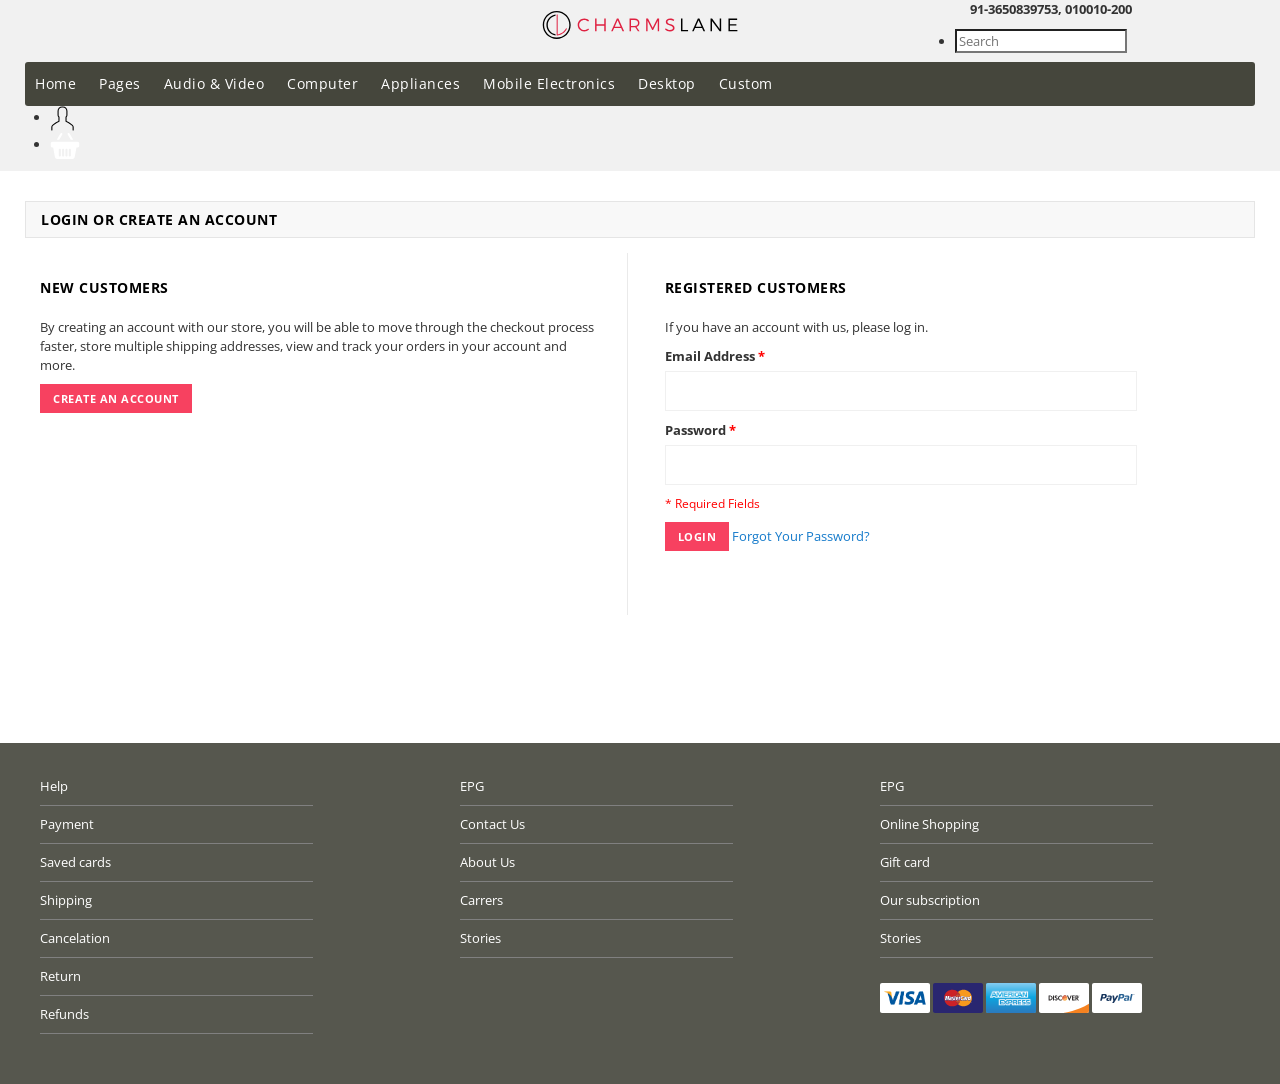
<file: login.html>
﻿<!DOCTYPE html>
<html lang="en">
<head>
<meta charset="utf-8">
<!--[if IE]>
<meta http-equiv="X-UA-Compatible" content="IE=edge">
<![endif]-->
<meta name="viewport" content="width=device-width, initial-scale=1.0">
<meta name="description" content="">
<meta name="author" content="">
<title>login</title>

<!-- Favicons Icon -->
<link rel="icon" href="favicon.ico" type="image/x-icon" />
<link rel="shortcut icon" href="favicon.png" type="image/x-icon" />

<!-- Mobile Specific -->
<meta name="viewport" content="width=device-width, initial-scale=1, maximum-scale=1">

<!-- CSS Style -->
<link rel="stylesheet" type="text/css" href="css/bootstrap.min.css">
<link rel="stylesheet" type="text/css" href="css/font-awesome.css" media="all">
<link rel="stylesheet" type="text/css" href="css/simple-line-icons.css" media="all">


<link rel="stylesheet" type="text/css" href="css/revslider.css" >
<link rel="stylesheet" type="text/css" href="css/owl.carousel.css">
<link rel="stylesheet" type="text/css" href="css/owl.theme.css">
<link rel="stylesheet" type="text/css" href="css/flexslider.css">
<link rel="stylesheet" type="text/css" href="css/jquery.mobile-menu.css">
<link rel="stylesheet" type="text/css" href="css/style.css" media="all">
<link rel="stylesheet" type="text/css" href="css/style-new.css" media="all">

<!-- Google Fonts -->
<link href='http://fonts.googleapis.com/css?family=Open+Sans:700,600,800,400|Raleway:400,300,600,500,700,800' rel='stylesheet' type='text/css'>
</head>

<body class="shopping-cart-page">
<div id="page"> 
 <!-- Header -->
     <header>
      <div class="container">
	   <div class="row">
		<div class="col-md-3"></div>
		 <div  class="col-md-6 logo">
		 	 <img class="img-responsive" src="images/logo.svg">
		 </div>
		 <div class="margin10 visible-xs visible-sm"></div>
		 	<div class="col-md-3 contact">
		 		<p><strong>91-3650839753, 010010-200</strong></p>
		 	</div>

       <div class="col-md-12 col-xs-3">
        <div class="mm-toggle-wrap">
          <div class="mm-toggle"><i class="fa fa-bars"></i><span class="mm-label">Menu</span> </div>
        </div>
        <div class="nav-inner"> 
          <!-- BEGIN NAV -->
          <ul id="nav" class="hidden-xs">
            <li class="level0 parent drop-menu" id="nav-home"><a href="index.html" class="level-top"><span>Home</span></a> 
              <ul class="level1" style="display: none;">
                <li class="level2 first"><a href="http://htmldemo.themessoft.com/crocus/version1/"><span>Version 1</span></a> </li>
                <li class="level2 nav-10-2"> <a href="http://htmldemo.themessoft.com/crocus/version2/"> <span>Version 2</span> </a> </li>
              </ul>
            </li>
            <li class="level0 nav-6 level-top drop-menu"> <a class="level-top" href="#"> <span>Pages</span> </a>
              <ul class="level1" style="display: none;">
                <li class="level2 first"><a href="grid.html"><span>Grid</span></a> </li>
                <li class="level2 nav-10-2"> <a href="list.html"> <span>List</span> </a> </li>
                <li class="level2 nav-10-3"> <a href="product_detail.html"> <span>Product Detail</span> </a> </li>
                <li class="level2 nav-10-4"> <a href="shopping_cart.html"> <span>Shopping Cart</span> </a> </li>
                <li class="level2 parent"><a href="checkout.html"><span>Checkout</span></a> </li>
                <li class="level1 nav-10-4"> <a href="wishlist.html"> <span>Wishlist</span> </a> </li>
                <li class="level1"> <a href="dashboard.html"> <span>Dashboard</span> </a> </li>
                <li class="level1"> <a href="multiple_addresses.html"> <span>Multiple Addresses</span> </a> </li>
                <li class="level1"> <a href="blog.html"> <span>Blog</span> </a> </li>
                <li class="level1"><a href="quick_view.html"><span>Quick view</span></a> </li>
                <li class="level1"><a href="newsletter.html"><span>Newsletter</span></a> </li>
                <li class="level1"><a href="404error.html"><span>404 Error Page</span></a> </li>
                  <li class="level1"><a href="about_us.html"><span>About us</span></a> </li>
                   <li class="level1"><a href="contact_us.html"><span>Contact us</span></a> </li>
              </ul>
            </li>
            <li class="mega-menu"> <a class="level-top" href="grid.html"><span>Audio &amp; Video</span></a>
              <div class="level0-wrapper dropdown-6col" style="display: none; left: 0px;">
                <div class="container">
                  <div class="level0-wrapper2">
                    <div class="nav-add"> <a href="#"><img src="images/menu-banner.png" alt="download"> </a> </div>
                    <div class="nav-block nav-block-center"> 
                      <!--mega menu-->
                      <ul class="level0">
                        <li class="level3 nav-6-1 parent item"> <a href="grid.html"><span>Audio Components</span></a>
                          <ul class="level1">
                            <li class="level2 nav-6-1-1"> <a href="grid.html"><span>Receivers</span></a> </li>
                            <li class="level2 nav-6-1-1"> <a href="grid.html"><span>Home Theater</span></a> </li>
                            <li class="level2 nav-6-1-1"> <a href="grid.html"><span>Mini Systems</span></a> </li>
                            <li class="level2 nav-6-1-1"> <a href="grid.html"><span>CD Recorders</span></a> </li>
                          </ul>
                        </li>
                        <li class="level3 nav-6-1 parent item"> <a href="grid.html"><span>Video Accessories</span></a>
                          <ul class="level1">
                            <li class="level2 nav-6-1-1"> <a href="grid.html"><span>Nintendo DS</span></a> </li>
                            <li class="level2 nav-6-1-1"> <a href="grid.html"><span>PlayStation</span></a> </li>
                            <li class="level2 nav-6-1-1"> <a href="grid.html"><span>DVD Players</span></a> </li>
                            <li class="level2 nav-6-1-1"> <a href="grid.html"><span>Hard Drives</span></a> </li>
                          </ul>
                        </li>
                        <li class="level3 nav-6-1 parent item"> <a href="grid.html"><span>Televisions</span></a>
                          <ul class="level1">
                            <li class="level2 nav-6-1-1"> <a href="grid.html"><span>TV Accessories</span></a> </li>
                            <li class="level2 nav-6-1-1"> <a href="grid.html"><span>Plasma &amp; LCD</span></a> </li>
                            <li class="level2 nav-6-1-1"> <a href="grid.html"><span>Televisions/Tube</span></a> </li>
                            <li class="level2 nav-6-1-1"> <a href="grid.html"><span>Projection TV</span></a> </li>
                          </ul>
                        </li>
                        <li class="level3 nav-6-1 parent item"> <a href="grid.html"><span>Headsets</span></a>
                          <ul class="level1">
                            <li class="level2 nav-6-1-1"> <a href="grid.html"><span>Gaming Headsets</span></a> </li>
                            <li class="level2 nav-6-1-1"> <a href="grid.html"><span>Stereo Headsets</span></a> </li>
                            <li class="level2 nav-6-1-1"> <a href="grid.html"><span>Mobile Headsets</span></a> </li>
                            <li class="level2 nav-6-1-1"> <a href="grid.html"><span>Wireless</span></a> </li>
                          </ul>
                        </li>
                        <li class="level3 nav-6-1 parent item"> <a href="grid.html"><span>Videography</span></a>
                          <ul class="level1">
                            <li class="level2 nav-6-1-1"> <a href="grid.html"><span>Underwater</span></a> </li>
                            <li class="level2 nav-6-1-1"> <a href="grid.html"><span>Event Videography</span></a> </li>
                            <li class="level2 nav-6-1-1"> <a href="grid.html"><span>Wedding Videography</span></a> </li>
                            <li class="level2 nav-6-1-1"> <a href="grid.html"><span>Party Videography</span></a> </li>
                          </ul>
                        </li>
                        <li class="level3 nav-6-1 parent item"> <a href="grid.html"><span>Audio Chipset</span></a>
                          <ul class="level1">
                            <li class="level2 nav-6-1-1"> <a href="grid.html"><span>ASUS AV100</span></a> </li>
                            <li class="level2 nav-6-1-1"> <a href="grid.html"><span>C-Media CMI8786</span></a> </li>
                            <li class="level2 nav-6-1-1"> <a href="grid.html"><span>ASUS AV66</span></a> </li>
                            <li class="level2 nav-6-1-1"> <a href="grid.html"><span>C-Media</span></a> </li>
                          </ul>
                        </li>
                      </ul>
                      <!--level0--> 
                    </div>
                    <!--nav-block nav-block-center--> 
                    <!--nav-block nav-block-center--> 
                    
                  </div>
                  <!--level0-wrapper2--> 
                </div>
                <!--container--> 
              </div>
              <!--level0-wrapper dropdown-6col--> 
              <!--mega menu--> 
            </li>
            <li class="mega-menu"> <a class="level-top" href="grid.html"><span>Computer</span></a>
              <div class="level0-wrapper dropdown-6col" style="display: none; left: 0px;">
                <div class="container">
                  <div class="level0-wrapper2">
                    <div class="nav-block nav-block-center">
                      <div class="col-2">
                        <div class="menu_image1"> <a title="" href="#"><img alt="menu_image" src="images/watch.png"> </a> </div>
                      </div>
                      
                      <!--mega menu-->
                      <div class="col-1">
                        <ul class="level0">
                          <li class="level3 nav-6-1 parent item"> <a href="grid.html"><span>Micro Computers</span></a>
                            <ul class="level1">
                              <li class="level2 nav-6-1-1"> <a href="grid.html"><span>Desktop</span></a> </li>
                              <li class="level2 nav-6-1-1"> <a href="grid.html"><span>Video Game</span></a> </li>
                              <li class="level2 nav-6-1-1"> <a href="grid.html"><span>Smart TV</span></a> </li>
                              <li class="level2 nav-6-1-1"> <a href="grid.html"><span>Miscellaneous</span></a> </li>
                            </ul>
                          </li>
                          <li class="level3 nav-6-1 parent item"> <a href="grid.html"><span>Mobile Computers</span></a>
                            <ul class="level1">
                              <li class="level2 nav-6-1-1"> <a href="grid.html"><span>Laptop</span></a> </li>
                              <li class="level2 nav-6-1-1"> <a href="grid.html"><span>Tablet</span></a> </li>
                              <li class="level2 nav-6-1-1"> <a href="grid.html"><span>Netbooks</span></a> </li>
                              <li class="level2 nav-6-1-1"> <a href="grid.html"><span>Smartphones</span></a> </li>
                            </ul>
                          </li>
                          <li class="level3 nav-6-1 parent item"> <a href="grid.html"><span>Accesories</span></a>
                            <ul class="level1">
                              <li class="level2 nav-6-1-1"> <a href="grid.html"><span>Input Devices</span></a> </li>
                              <li class="level2 nav-6-1-1"> <a href="grid.html"><span>Output Devices</span></a> </li>
                              <li class="level2 nav-6-1-1"> <a href="grid.html"><span>Processing Devices</span></a> </li>
                              <li class="level2 nav-6-1-1"> <a href="grid.html"><span>Storage Devices</span></a> </li>
                            </ul>
                          </li>
                          <li class="level3 nav-6-1 parent item"> <a href="grid.html"><span>Data Storage</span></a>
                            <ul class="level1">
                              <li class="level2 nav-6-1-1"> <a href="grid.html"><span>Portable</span></a> </li>
                              <li class="level2 nav-6-1-1"> <a href="grid.html"><span>Semi-Portable</span></a> </li>
                              <li class="level2 nav-6-1-1"> <a href="grid.html"><span>Volatile</span></a> </li>
                              <li class="level2 nav-6-1-1"> <a href="grid.html"><span>Other</span></a> </li>
                            </ul>
                          </li>
                          <li class="level3 nav-6-1 parent item"> <a href="grid.html"><span>Hardware</span></a>
                            <ul class="level1">
                              <li class="level2 nav-6-1-1"> <a href="grid.html"><span>Monitor</span></a> </li>
                              <li class="level2 nav-6-1-1"> <a href="grid.html"><span>Keyboard</span></a> </li>
                              <li class="level2 nav-6-1-1"> <a href="grid.html"><span>Data Storage</span></a> </li>
                              <li class="level2 nav-6-1-1"> <a href="grid.html"><span>HDD</span></a> </li>
                            </ul>
                          </li>
                          <li class="level3 nav-6-1 parent item"> <a href="grid.html"><span>Keyboard &amp; Mice</span></a>
                            <ul class="level1">
                              <li class="level2 nav-6-1-1"> <a href="grid.html"><span>Wireless Keyboard</span></a> </li>
                              <li class="level2 nav-6-1-1"> <a href="grid.html"><span>Wireless Mice</span></a> </li>
                              <li class="level2 nav-6-1-1"> <a href="grid.html"><span>Combo</span></a> </li>
                              <li class="level2 nav-6-1-1"> <a href="grid.html"><span>Other</span></a> </li>
                            </ul>
                          </li>
                        </ul>
                        <!--level0--> 
                      </div>
                    </div>
                    <!--nav-block nav-block-center--> 
                    
                  </div>
                  <!--level0-wrapper2--> 
                </div>
                <!--container--> 
              </div>
              <!--level0-wrapper dropdown-6col--> 
              <!--mega menu--> 
            </li>
            <li class="mega-menu"> <a class="level-top" href="grid.html"><span>Appliances</span></a>
              <div class="level0-wrapper dropdown-6col" style="display: none; left: 0px;">
                <div class="container">
                  <div class="level0-wrapper2">
                    <div class="nav-block nav-block-center"> 
                      <!--mega menu-->
                      
                      <ul class="level0">
                        <li class="level3 nav-6-1 parent item"> <a href="grid.html"><span>Mobiles</span></a>
                          <ul class="level1">
                            <li class="level2 nav-6-1-1"> <a href="grid.html"><span>Samsung</span></a> </li>
                            <li class="level2 nav-6-1-1"> <a href="grid.html"><span>Nokia</span></a> </li>
                            <li class="level2 nav-6-1-1"> <a href="grid.html"><span>iPhone</span></a> </li>
                            <li class="level2 nav-6-1-1"> <a href="grid.html"><span>Sony</span></a> </li>
                          </ul>
                        </li>
                        <li class="level3 nav-6-1 parent item"> <a href="grid.html"><span>Accesories</span></a>
                          <ul class="level1">
                            <li class="level2 nav-6-1-1"> <a href="grid.html"><span>Mobile Memory Cards</span></a> </li>
                            <li class="level2 nav-6-1-1"> <a href="grid.html"><span>Cases &amp; Covers</span></a> </li>
                            <li class="level2 nav-6-1-1"> <a href="grid.html"><span>Mobile Headphones</span></a> </li>
                            <li class="level2 nav-6-1-1"> <a href="grid.html"><span>Bluetooth Headsets</span></a> </li>
                          </ul>
                        </li>
                        <li class="level3 nav-6-1 parent item"> <a href="grid.html"><span>Cameras</span></a>
                          <ul class="level1">
                            <li class="level2 nav-6-1-1"> <a href="grid.html"><span>Camcorders</span></a> </li>
                            <li class="level2 nav-6-1-1"> <a href="grid.html"><span>Point &amp; Shoot</span></a> </li>
                            <li class="level2 nav-6-1-1"> <a href="grid.html"><span>Digital SLR</span></a> </li>
                            <li class="level2 nav-6-1-1"> <a href="grid.html"><span>Camera Accesories</span></a> </li>
                          </ul>
                        </li>
                        <li class="level3 nav-6-1 parent item"> <a href="grid.html"><span>Audio &amp; Video</span></a>
                          <ul class="level1">
                            <li class="level2 nav-6-1-1"> <a href="grid.html"><span>MP3 Players</span></a> </li>
                            <li class="level2 nav-6-1-1"> <a href="grid.html"><span>IPods</span></a> </li>
                            <li class="level2 nav-6-1-1"> <a href="grid.html"><span>Speakers</span></a> </li>
                            <li class="level2 nav-6-1-1"> <a href="grid.html"><span>Video Players</span></a> </li>
                          </ul>
                        </li>
                        <li class="level3 nav-6-1 parent item"> <a href="grid.html"><span>Computer</span></a>
                          <ul class="level1">
                            <li class="level2 nav-6-1-1"> <a href="grid.html"><span>External Hard Disk</span></a> </li>
                            <li class="level2 nav-6-1-1"> <a href="grid.html"><span>Pendrives</span></a> </li>
                            <li class="level2 nav-6-1-1"> <a href="grid.html"><span>Headphones</span></a> </li>
                            <li class="level2 nav-6-1-1"> <a href="grid.html"><span>PC components</span></a> </li>
                          </ul>
                        </li>
                        <li class="level3 nav-6-1 parent item"> <a href="grid.html"><span>Appliances</span></a>
                          <ul class="level1">
                            <li class="level2 nav-6-1-1"> <a href="grid.html"><span>Vaccume Cleaners</span></a> </li>
                            <li class="level2 nav-6-1-1"> <a href="grid.html"><span>Indoor Lighting</span></a> </li>
                            <li class="level2 nav-6-1-1"> <a href="grid.html"><span>Kitchen Tools</span></a> </li>
                            <li class="level2 nav-6-1-1"> <a href="grid.html"><span>Water Purifier</span></a> </li>
                          </ul>
                        </li>
                      </ul>
                      <!--level0--> 
                    </div>
                    <!--nav-block nav-block-center--> 
                  </div>
                  <!--level0-wrapper2--> 
                </div>
                <!--container--> 
              </div>
              <!--level0-wrapper dropdown-6col--> 
              <!--mega menu--> 
            </li>
            <li class="mega-menu"> <a class="level-top" href="grid.html"><span>Mobile Electronics</span></a>
              <div class="level0-wrapper dropdown-6col" style="display: none; left: 0px;">
                <div class="container">
                  <div class="level0-wrapper2">
                    <div class="nav-block nav-block-center grid12-8 itemgrid itemgrid-4col"> 
                      <!--mega menu-->
                      <ul class="level0">
                        <li class="level3 nav-6-1 parent item"> <a href="grid.html"><span>Safety &amp; Security</span></a>
                          <ul class="level1">
                            <li class="level2 nav-6-1-1"> <a href="grid.html"><span>GPS Navigation</span></a> </li>
                            <li class="level2 nav-6-1-1"> <a href="grid.html"><span>Safety Cameras</span></a> </li>
                            <li class="level2 nav-6-1-1"> <a href="grid.html"><span>Security Systems</span></a> </li>
                            <li class="level2 nav-6-1-1"> <a href="grid.html"><span>Vehicle Tracking</span></a> </li>
                            <li class="level2 nav-6-1-1"> <a href="grid.html"><span>GPS Navigation</span></a> </li>
                            <li class="level2 nav-6-1-1"> <a href="grid.html"><span>Safety Cameras</span></a> </li>
                            <li class="level2 nav-6-1-1"> <a href="grid.html"><span>Security Systems</span></a> </li>
                            <li class="level2 nav-6-1-1"> <a href="grid.html"><span>Vehicle Tracking</span></a> </li>
                            <li class="level2 nav-6-1-1"> <a href="grid.html"><span>Satelite Radio</span></a> </li>
                            <li class="level2 nav-6-1-1"> <a href="grid.html"><span>Streaming Music</span></a> </li>
                          </ul>
                        </li>
                        <li class="level3 nav-6-1 parent item"> <a href="grid.html"><span>Audio</span></a>
                          <ul class="level1">
                            <li class="level2 nav-6-1-1"> <a href="grid.html"><span>Audio Upgrades</span></a> </li>
                            <li class="level2 nav-6-1-1"> <a href="grid.html"><span>HD Radio</span></a> </li>
                            <li class="level2 nav-6-1-1"> <a href="grid.html"><span>Satelite Radio</span></a> </li>
                            <li class="level2 nav-6-1-1"> <a href="grid.html"><span>Streaming Music</span></a> </li>
                            <li class="level2 nav-6-1-1"> <a href="grid.html"><span>Audio Upgrades</span></a> </li>
                            <li class="level2 nav-6-1-1"> <a href="grid.html"><span>HD Radio</span></a> </li>
                            <li class="level2 nav-6-1-1"> <a href="grid.html"><span>Satelite Radio</span></a> </li>
                            <li class="level2 nav-6-1-1"> <a href="grid.html"><span>Streaming Music</span></a> </li>
                            <li class="level2 nav-6-1-1"> <a href="grid.html"><span>Safety Cameras</span></a> </li>
                            <li class="level2 nav-6-1-1"> <a href="grid.html"><span>Security Systems</span></a> </li>
                          </ul>
                        </li>
                        <li class="level3 nav-6-1 parent item"> <a href="grid.html"><span>Accesories</span></a>
                          <ul class="level1">
                            <li class="level2 nav-6-1-1"> <a href="grid.html"><span>Batteries</span></a> </li>
                            <li class="level2 nav-6-1-1"> <a href="grid.html"><span>Cables &amp; Adapters</span></a> </li>
                            <li class="level2 nav-6-1-1"> <a href="grid.html"><span>Headsets</span></a> </li>
                            <li class="level2 nav-6-1-1"> <a href="grid.html"><span>Smart Watches</span></a> </li>
                            <li class="level2 nav-6-1-1"> <a href="grid.html"><span>Batteries</span></a> </li>
                            <li class="level2 nav-6-1-1"> <a href="grid.html"><span>Cables &amp; Adapters</span></a> </li>
                            <li class="level2 nav-6-1-1"> <a href="grid.html"><span>Headsets</span></a> </li>
                            <li class="level2 nav-6-1-1"> <a href="grid.html"><span>Smart Watches</span></a> </li>
                            <li class="level2 nav-6-1-1"> <a href="grid.html"><span>Business</span></a> </li>
                            <li class="level2 nav-6-1-1"> <a href="grid.html"><span>Entertainment</span></a> </li>
                          </ul>
                        </li>
                        <li class="level3 nav-6-1 parent item"> <a href="grid.html"><span>Tablets</span></a>
                          <ul class="level1">
                            <li class="level2 nav-6-1-1"> <a href="grid.html"><span>Entertainment</span></a> </li>
                            <li class="level2 nav-6-1-1"> <a href="grid.html"><span>Kids</span></a> </li>
                            <li class="level2 nav-6-1-1"> <a href="grid.html"><span>Gaming</span></a> </li>
                            <li class="level2 nav-6-1-1"> <a href="grid.html"><span>Business</span></a> </li>
                            <li class="level2 nav-6-1-1"> <a href="grid.html"><span>Entertainment</span></a> </li>
                            <li class="level2 nav-6-1-1"> <a href="grid.html"><span>Kids</span></a> </li>
                            <li class="level2 nav-6-1-1"> <a href="grid.html"><span>Gaming</span></a> </li>
                            <li class="level2 nav-6-1-1"> <a href="grid.html"><span>Business</span></a> </li>
                            <li class="level2 nav-6-1-1"> <a href="grid.html"><span>Headsets</span></a> </li>
                            <li class="level2 nav-6-1-1"> <a href="grid.html"><span>Smart Watches</span></a> </li>
                          </ul>
                        </li>
                      </ul>
                      <!--level0--> 
                    </div>
                    <!--nav-block nav-block-center-->
                    <div class="nav-block nav-block-right std grid12-4"><img src="images/laptop.png" alt="laptop"> </div>
                  </div>
                  <!--level0-wrapper2--> 
                </div>
                <!--container--> 
              </div>
              <!--level0-wrapper dropdown-6col--> 
              <!--mega menu--> 
            </li>
            <li class="mega-menu"> <a class="level-top" href="grid.html"><span>Desktop</span></a> </li>
            <li class="nav-custom-link mega-menu"> <a href="#" class="level-top"> <span>Custom</span> </a></li>
          </ul>
          <!--nav--> 
        </div>
      </div>

        <div class="relative">
	     <div class="right-part">
		  <ul>
			<li class="hidden-xs hidden-sm">
			<a href="#">
			<form id="demo-2">
			<input type="search" placeholder="Search">
			</form>
			</a>
			</li>
			<li><a href="#"><img src="images/profile.svg"></a></li>
			<li><a href="#"><img src="images/bag.svg"></a></li>
		   </ul>
	    </div>
	    </div>
      </div>
	</div>
  </header>
  <div class="margin10 visible-xs visible-sm"></div>
  
  <section class="main-container col1-layout">
    <div class="main container">
      <div class="account-login">
        <div class="page-title">
          <h2>Login or Create an Account</h2>
        </div>
        <fieldset class="col2-set">
          <div class="col-1 new-users"><strong>New Customers</strong>
            <div class="content">
              <p>By creating an account with our store, you will be able to move through the checkout process faster, store multiple shipping addresses, view and track your orders in your account and more.</p>
              <div class="buttons-set">
                <button onclick="window.location='http://demo.themessoft.com/computerstore/customer/account/create/';" class="button create-account" type="button"><span>Create an Account</span></button>
              </div>
            </div>
          </div>
          <div class="col-2 registered-users"><strong>Registered Customers</strong>
            <div class="content">
              <p>If you have an account with us, please log in.</p>
              <ul class="form-list">
                <li>
                  <label for="email">Email Address <span class="required">*</span></label>
                  <br>
                  <input type="text" title="Email Address" class="input-text required-entry" id="email" value="" name="login[username]">
                </li>
                <li>
                  <label for="pass">Password <span class="required">*</span></label>
                  <br>
                  <input type="password" title="Password" id="pass" class="input-text required-entry validate-password" name="login[password]">
                </li>
              </ul>
              <p class="required">* Required Fields</p>
              <div class="buttons-set">
                <button id="send2" name="send" type="submit" class="button login"><span>Login</span></button>
                <a class="forgot-word" href="http://demo.themessoft.com/computerstore/customer/account/forgotpassword/">Forgot Your Password?</a> </div>
            </div>
          </div>
        </fieldset>
      </div>
      <br>
      <br>
      <br>
      <br>
      <br>
    </div>
  </section>
  
  <!-- Footer -->
  <div class="bg-footer">
    <div class="container">
	  <div class="row">
	    <div class="col-md-4">
		  <div class="footer-link">
			 <ul>
				<li><a href="#">Help</a></li>
				<li><a href="#">Payment</a></li>
				<li><a href="#">Saved cards</a></li>
				<li><a href="#">Shipping</a></li>
				<li><a href="#">Cancelation</a></li>
				<li><a href="#">Return</a></li>
				<li><a href="#">Refunds</a></li>
			</ul>
		  </div>
	     </div>
	          	    <div class="col-md-4">
		  <div class="footer-link">
			 <ul>
				<li><a href="#">EPG</a></li>
				<li><a href="#">Contact Us</a></li>
				<li><a href="#">About Us</a></li>
				<li><a href="#">Carrers</a></li>
				<li><a href="#">Stories</a></li>
				
			</ul>
		  </div>
	     </div>
	     <div class="col-md-4 pay-box">
		  <div class="footer-link">
			 <ul>
				<li><a href="#">EPG</a></li>
				<li><a href="#">Online Shopping</a></li>
				<li><a href="#">Gift card</a></li>
				<li><a href="#">Our subscription</a></li>
				<li><a href="#">Stories</a></li>
			</ul>
		  </div>
		   <div class="clearfix margin10"></div>
		      <span><img class="img-responsive" src="images/visa.svg"></span>
		      <span><img class="img-responsive" src="images/mastercard.svg"></span>
		      <span><img class="img-responsive" src="images/american.svg"></span>
		      <span><img class="img-responsive" src="images/discover.svg"></span>
		      <span><img class="img-responsive" src="images/paypal.svg"></span>     
	     </div> 
	    </div>
       </div>
      </div>

</div>
<div id="mobile-menu">
  <ul>
    <li>
      <div class="mm-search">
        <form id="search1" name="search">
          <div class="input-group">
            <div class="input-group-btn">
              <button class="btn btn-default" type="submit"><i class="fa fa-search"></i> </button>
            </div>
            <input type="text" class="form-control simple" placeholder="Search ..." name="srch-term" id="srch-term">
          </div>
        </form>
      </div>
    </li>
    <li><a href="index.html">Home</a>
      
    </li>
    <li><a href="#">Pages</a>
      <ul>
        <li><a href="grid.html">Grid</a> </li>
        <li> <a href="list.html">List</a> </li>
        <li> <a href="product_detail.html">Product Detail</a> </li>
        <li> <a href="shopping_cart.html">Shopping Cart</a> </li>
        <li><a href="checkout.html">Checkout</a> </li>
        <li> <a href="wishlist.html">Wishlist</a> </li>
        <li> <a href="dashboard.html">Dashboard</a> </li>
        <li> <a href="multiple_addresses.html">Multiple Addresses</a> </li>
        <li> <a href="about_us.html">About us</a> </li>
        <li><a href="blog.html">Blog</a>
          <ul>
            <li><a href="blog-detail.html">Blog Detail</a> </li>
          </ul>
        </li>
        <li><a href="contact_us.html">Contact us</a> </li>
        <li><a href="404error.html">404 Error Page</a> </li>
      </ul>
    </li>
    <li><a href="#">Audio & Video</a>
      <ul>
        <li> <a href="#" class="">Audio Components</a>
          <ul>
            <li> <a href="grid.html" class="">Receivers</a> </li>
            <li> <a href="grid.html" class="">Home Theater</a> </li>
            <li> <a href="grid.html" class="">Mini Systems</a> </li>
            <li> <a href="grid.html" class="">CD Recorders</a> </li>
          </ul>
        </li>
        <li> <a href="grid.html">Video Accessories</a>
          <ul>
            <li> <a href="grid.html">Nintendo DS</a> </li>
            <li> <a href="grid.html">PlayStation</a> </li>
            <li> <a href="grid.html">DVD Players</a> </li>
            <li> <a href="grid.html">Hard Drives</a> </li>
          </ul>
        </li>
        <li> <a href="grid.html">Televisions</a>
          <ul>
            <li> <a href="grid.html">TV Accessories</a> </li>
            <li> <a href="grid.html">Plasma & LCD</a> </li>
            <li> <a href="grid.html">Televisions/Tube</a> </li>
            <li> <a href="grid.html">Projection TV</a> </li>
          </ul>
        </li>
        <li> <a href="grid.html">Headsets</a>
          <ul>
            <li> <a href="grid.html">Gaming Headsets</a> </li>
            <li> <a href="grid.html">Stereo Headsets</a> </li>
            <li> <a href="grid.html">Mobile Headsets</a> </li>
            <li> <a href="grid.html">Wireless</a> </li>
          </ul>
        </li>
        <li> <a href="grid.html">Videography</a>
          <ul>
            <li> <a href="grid.html">Underwater</a> </li>
            <li> <a href="grid.html">Event Videography</a> </li>
            <li> <a href="grid.html">Wedding Videography</a> </li>
            <li> <a href="grid.html">Party Videography</a> </li>
          </ul>
        </li>
        <li> <a href="grid.html">Audio Chipset</a>
          <ul>
            <li> <a href="grid.html">ASUS AV100</a> </li>
            <li> <a href="grid.html">C-Media CMI8786</a> </li>
            <li> <a href="grid.html">ASUS AV66</a> </li>
            <li> <a href="grid.html">C-Media</a> </li>
          </ul>
        </li>
      </ul>
    </li>
    <li><a href="grid.html">Computer</a>
      <ul>
        <li> <a href="grid.html" class="">Micro Computers</a>
          <ul class="level1">
            <li class="level2 nav-6-1-1"><a href="grid.html">Desktop</a> </li>
            <li class="level2 nav-6-1-1"><a href="grid.html">Video Game</a> </li>
            <li class="level2 nav-6-1-1"><a href="grid.html">Smart TV</a> </li>
            <li class="level2 nav-6-1-1"><a href="grid.html">Miscellaneous</a> </li>
          </ul>
        </li>
        <li> <a href="grid.html">Mobile Computers</a>
          <ul class="level1">
            <li class="level2 nav-6-1-1"> <a href="grid.html">Laptop</a> </li>
            <li class="level2 nav-6-1-1"> <a href="grid.html">Tablet</a> </li>
            <li class="level2 nav-6-1-1"> <a href="grid.html">Netbooks</a> </li>
            <li class="level2 nav-6-1-1"> <a href="grid.html">Smartphones</a> </li>
          </ul>
        </li>
        <li> <a href="grid.html">Accesories</a>
          <ul class="level1">
            <li class="level2 nav-6-1-1"> <a href="grid.html">Input Devices</a> </li>
            <li class="level2 nav-6-1-1"> <a href="grid.html">Output Devices</a> </li>
            <li class="level2 nav-6-1-1"> <a href="grid.html">Processing Devices</a> </li>
            <li class="level2 nav-6-1-1"> <a href="grid.html">Storage Devices</a> </li>
          </ul>
        </li>
        <li> <a href="#.html">Data Storage</a>
          <ul class="level1">
            <li class="level2 nav-6-1-1"> <a href="grid.html">Portable</a> </li>
      <li class="level2 nav-6-1-1"> <a href="grid.html">Semi-Portable</a> </li>
            <li class="level2 nav-6-1-1"> <a href="grid.html">Volatile</a> </li>
            <li class="level2 nav-6-1-1"> <a href="grid.html">Other</a> </li>
          </ul>
        </li>
        <li> <a href="grid.html">Hardware</a>
          <ul class="level1">
            <li class="level2 nav-6-1-1"> <a href="grid.html">Monitor</a> </li>
            <li class="level2 nav-6-1-1"> <a href="grid.html">Keyboard</a> </li>
            <li class="level2 nav-6-1-1"> <a href="grid.html">Data Storage</a> </li>
            <li class="level2 nav-6-1-1"> <a href="grid.html">HDD</a> </li>
          </ul>
        </li>
        <li> <a href="grid.html">Keyboard & Mice</a>
          <ul class="level1">
           <li class="level2 nav-6-1-1"> <a href="grid.html">Wireless Keyboard</a> </li>
           <li class="level2 nav-6-1-1"> <a href="grid.html">Wireless Mice</a> </li>
           <li class="level2 nav-6-1-1"> <a href="grid.html">Combo</a> </li>
           <li class="level2 nav-6-1-1"> <a href="grid.html">Other</a> </li>
          </ul>
        </li>
      </ul>
    </li>
    <li><a href="grid.html">Appliances</a>
      <ul>
        <li> <a href="grid.html">Mobiles</a>
          <ul>
            <li> <a href="grid.html">Samsung</a> </li>
            <li> <a href="grid.html">Nokia</a> </li>
            <li> <a href="grid.html">IPhone</a> </li>
            <li> <a href="grid.html">Sony</a> </li>
          </ul>
        </li>
        <li> <a href="grid.html" class="">Accesories</a>
          <ul>
            <li> <a href="grid.html">Mobile Memory Cards</a> </li>
            <li> <a href="grid.html">Cases &amp; Covers</a> </li>
            <li> <a href="grid.html">Mobile Headphones</a> </li>
            <li> <a href="grid.html">Bluetooth Headsets</a> </li>
          </ul>
        </li>
        <li> <a href="grid.html">Cameras</a>
          <ul>
            <li> <a href="grid.html">Camcorders</a> </li>
            <li> <a href="grid.html">Point &amp; Shoot</a> </li>
            <li> <a href="grid.html">Digital SLR</a> </li>
            <li> <a href="grid.html">Camera Accesories</a> </li>
          </ul>
        </li>
        <li> <a href="grid.html">Audio &amp; Video</a>
          <ul>
            <li> <a href="grid.html">MP3 Players</a> </li>
            <li> <a href="grid.html">IPods</a> </li>
            <li> <a href="grid.html">Speakers</a> </li>
            <li> <a href="grid.html">Video Players</a> </li>
          </ul>
        </li>
        <li> <a href="grid.html">Computer</a>
          <ul>
            <li> <a href="grid.html">External Hard Disk</a> </li>
            <li> <a href="grid.html">Pendrives</a> </li>
            <li> <a href="grid.html">Headphones</a> </li>
            <li> <a href="grid.html">PC Components</a> </li>
          </ul>
        </li>
        <li> <a href="grid.html">Appliances</a>
          <ul>
            <li> <a href="grid.html">Vaccum Cleaners</a> </li>
            <li> <a href="grid.html">Indoor Lighting</a> </li>
            <li> <a href="grid.html">Kitchen Tools</a> </li>
            <li> <a href="grid.html">Water Purifier</a> </li>
          </ul>
        </li>
      </ul>
    </li>
    <li><a href="grid.html">Mobile Electronics</a>
      <ul>
        <li> <a href="grid.html">Safety & Security</a>
          <ul>
            <li class="level2 nav-6-1-1"> <a href="grid.html">GPS Navigation</a> </li>
            <li class="level2 nav-6-1-1"> <a href="grid.html">Safety Cameras</a> </li>
            <li class="level2 nav-6-1-1"> <a href="grid.html">Security Systems</a> </li>
            <li class="level2 nav-6-1-1"> <a href="grid.html">Vehicle Tracking</a> </li>
          </ul>
        </li>
        <li> <a href="grid.html" class="">Audio</a>
          <ul>
           <li class="level2 nav-6-1-1"> <a href="grid.html">Audio Upgrades</a> </li>
           <li class="level2 nav-6-1-1"> <a href="grid.html">HD Radio</a> </li>
           <li class="level2 nav-6-1-1"> <a href="grid.html">Satelite Radio</a> </li>
           <li class="level2 nav-6-1-1"> <a href="grid.html">Streaming Music</a> </li>
          </ul>
        </li>
        <li> <a href="grid.html">Accesories</a>
          <ul>
            <li class="level2 nav-6-1-1"> <a href="grid.html">Batteries</a> </li>
            <li class="level2 nav-6-1-1"> <a href="grid.html">Cables & Adapters</a> </li>
            <li class="level2 nav-6-1-1"> <a href="grid.html">Headsets</a> </li>
            <li class="level2 nav-6-1-1"> <a href="grid.html">Smart Watches</a> </li>
          </ul>
        </li>
        <li> <a href="grid.html">Tablets</a>
          <ul>
            <li class="level2 nav-6-1-1"> <a href="grid.html">Entertainment</a> </li>
            <li class="level2 nav-6-1-1"> <a href="grid.html">Kids</a> </li>
            <li class="level2 nav-6-1-1"> <a href="grid.html">Gaming</a> </li>
            <li class="level2 nav-6-1-1"> <a href="grid.html">Business</a> </li>
          </ul>
        </li>
      </ul>
    </li>
    <li><a href="grid.html">Desktop</a> </li>
    <li><a href="contact-us.html">Custom</a> </li>
  </ul>
  <div class="top-links">
    <ul class="links">
      <li><a title="My Account" href="login.html">My Account</a> </li>
      <li><a title="Wishlist" href="wishlist.html">Wishlist</a> </li>
      <li><a title="Checkout" href="checkout.html">Checkout</a> </li>
      <li><a title="Blog" href="blog.html">Blog</a> </li>
      <li class="last"><a title="Login" href="login.html">Login</a> </li>
    </ul>
  </div>
</div>

<!-- End Footer -->

<!-- JavaScript --> 
<script type="text/javascript" src="js/jquery.min.js"></script> 
<script type="text/javascript" src="js/bootstrap.min.js"></script> 
<script type="text/javascript" src="js/revslider.js"></script> 
<script type="text/javascript" src="js/common.js"></script> 
 
<script type="text/javascript" src="js/owl.carousel.min.js"></script> 
<script type="text/javascript" src="js/jquery.mobile-menu.min.js"></script>
</body>
</html>
</file>
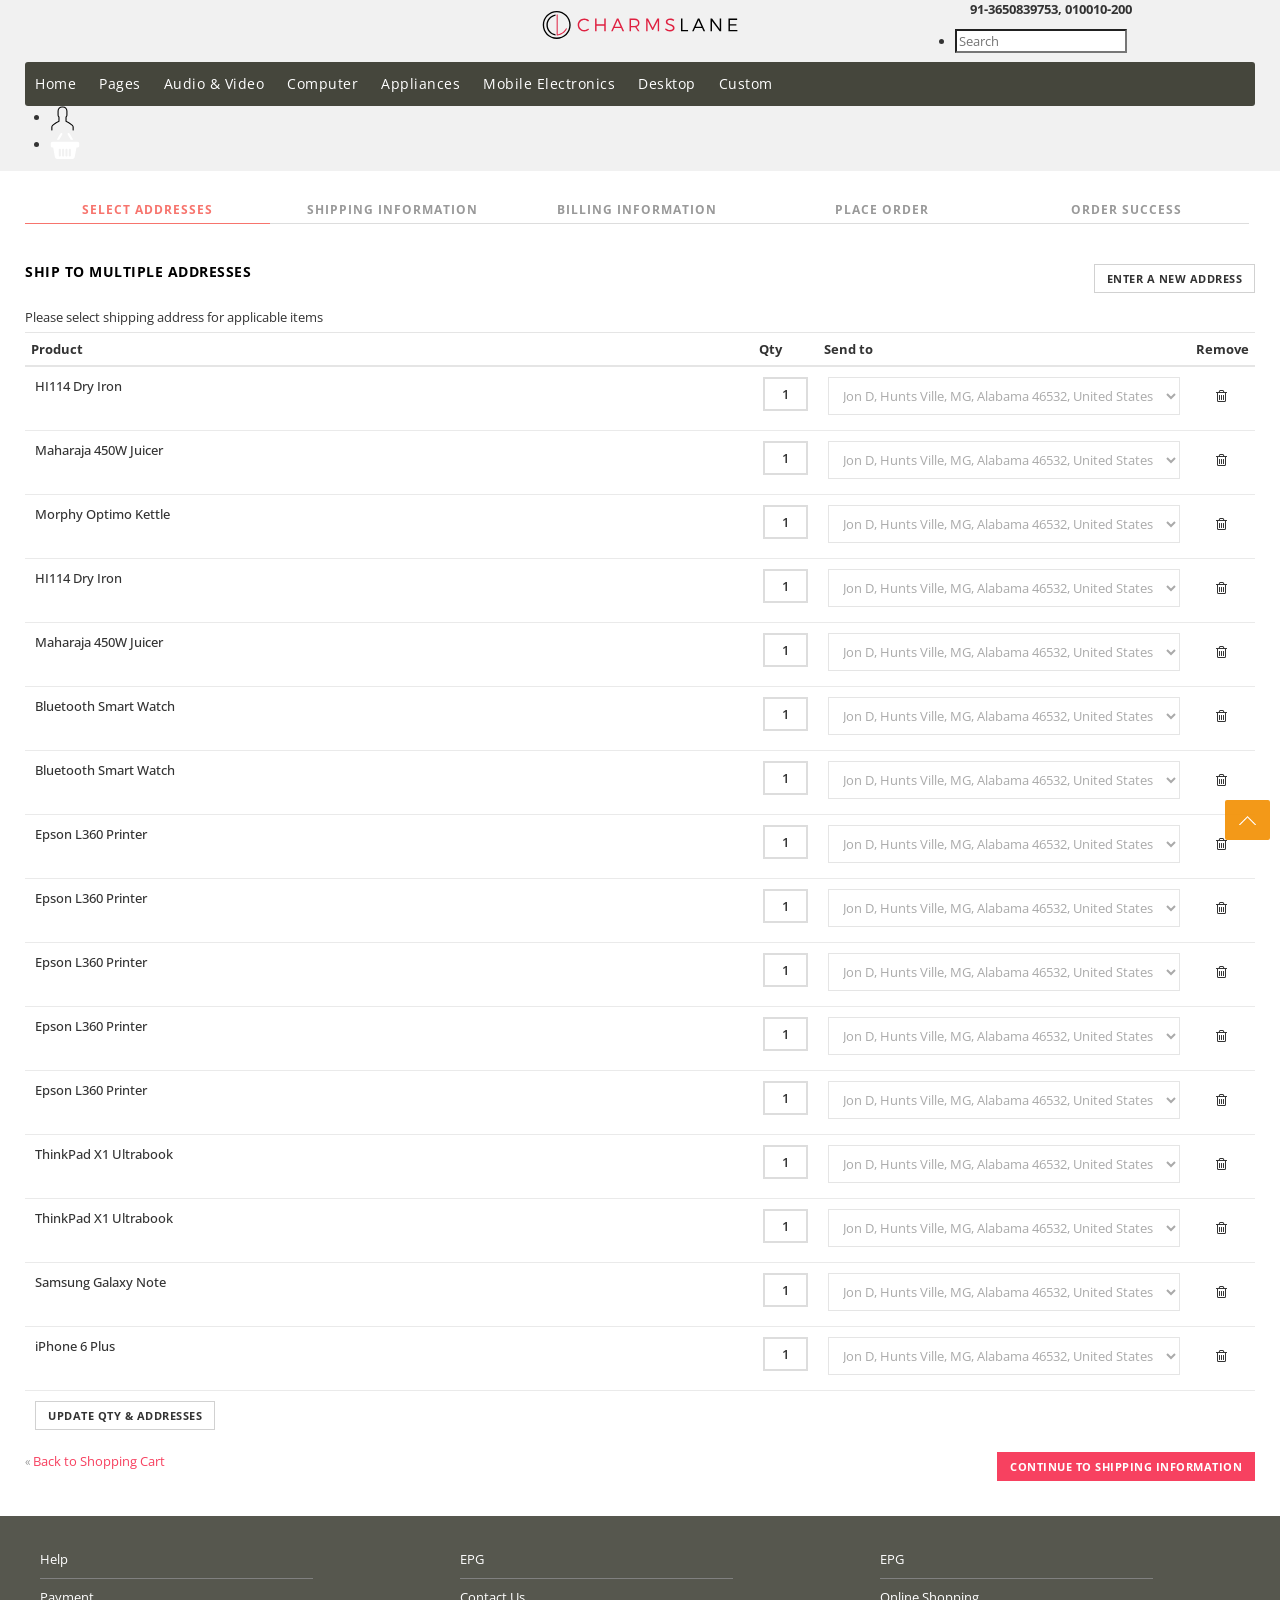
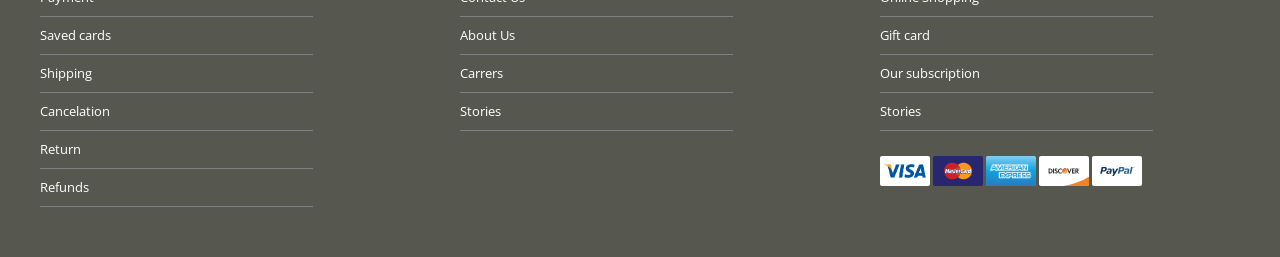
<file: multiple_addresses.html>
﻿<!DOCTYPE html>
<html lang="en">
<head>
<meta charset="utf-8">
<!--[if IE]>
<meta http-equiv="X-UA-Compatible" content="IE=edge">
<![endif]-->
<meta name="viewport" content="width=device-width, initial-scale=1.0">
<meta name="description" content="">
<meta name="author" content="">
<title>Multiple Address</title>

<!-- Favicons Icon -->
<link rel="icon" href="favicon.ico" type="image/x-icon" />
<link rel="shortcut icon" href="favicon.png" type="image/x-icon" />

<!-- Mobile Specific -->
<meta name="viewport" content="width=device-width, initial-scale=1, maximum-scale=1">

<!-- CSS Style -->
<link rel="stylesheet" type="text/css" href="css/bootstrap.min.css">
<link rel="stylesheet" type="text/css" href="css/font-awesome.css" media="all">
<link rel="stylesheet" type="text/css" href="css/simple-line-icons.css" media="all">


<link rel="stylesheet" type="text/css" href="css/revslider.css" >
<link rel="stylesheet" type="text/css" href="css/owl.carousel.css">
<link rel="stylesheet" type="text/css" href="css/owl.theme.css">
<link rel="stylesheet" type="text/css" href="css/flexslider.css">
<link rel="stylesheet" type="text/css" href="css/jquery.mobile-menu.css">
<link rel="stylesheet" type="text/css" href="css/style.css" media="all">
<link rel="stylesheet" type="text/css" href="css/style-new.css" media="all">

<!-- Google Fonts -->
<link href='http://fonts.googleapis.com/css?family=Open+Sans:700,600,800,400|Raleway:400,300,600,500,700,800' rel='stylesheet' type='text/css'>
</head>

<body class="shopping-cart-page">
<div id="page"> 
 <!-- Header -->
     <header>
      <div class="container">
	   <div class="row">
		<div class="col-md-3"></div>
		 <div  class="col-md-6 logo">
		 	 <img class="img-responsive" src="images/logo.svg">
		 </div>
		 <div class="margin10 visible-xs visible-sm"></div>
		 	<div class="col-md-3 contact">
		 		<p><strong>91-3650839753, 010010-200</strong></p>
		 	</div>

       <div class="col-md-12 col-xs-3">
        <div class="mm-toggle-wrap">
          <div class="mm-toggle"><i class="fa fa-bars"></i><span class="mm-label">Menu</span> </div>
        </div>
        <div class="nav-inner"> 
          <!-- BEGIN NAV -->
          <ul id="nav" class="hidden-xs">
            <li class="level0 parent drop-menu" id="nav-home"><a href="index.html" class="level-top"><span>Home</span></a> 
              <ul class="level1" style="display: none;">
                <li class="level2 first"><a href="http://htmldemo.themessoft.com/crocus/version1/"><span>Version 1</span></a> </li>
                <li class="level2 nav-10-2"> <a href="http://htmldemo.themessoft.com/crocus/version2/"> <span>Version 2</span> </a> </li>
              </ul>
            </li>
            <li class="level0 nav-6 level-top drop-menu"> <a class="level-top" href="#"> <span>Pages</span> </a>
              <ul class="level1" style="display: none;">
                <li class="level2 first"><a href="grid.html"><span>Grid</span></a> </li>
                <li class="level2 nav-10-2"> <a href="list.html"> <span>List</span> </a> </li>
                <li class="level2 nav-10-3"> <a href="product_detail.html"> <span>Product Detail</span> </a> </li>
                <li class="level2 nav-10-4"> <a href="shopping_cart.html"> <span>Shopping Cart</span> </a> </li>
                <li class="level2 parent"><a href="checkout.html"><span>Checkout</span></a> </li>
                <li class="level1 nav-10-4"> <a href="wishlist.html"> <span>Wishlist</span> </a> </li>
                <li class="level1"> <a href="dashboard.html"> <span>Dashboard</span> </a> </li>
                <li class="level1"> <a href="multiple_addresses.html"> <span>Multiple Addresses</span> </a> </li>
                <li class="level1"> <a href="blog.html"> <span>Blog</span> </a> </li>
                <li class="level1"><a href="quick_view.html"><span>Quick view</span></a> </li>
                <li class="level1"><a href="newsletter.html"><span>Newsletter</span></a> </li>
                <li class="level1"><a href="404error.html"><span>404 Error Page</span></a> </li>
                  <li class="level1"><a href="about_us.html"><span>About us</span></a> </li>
                   <li class="level1"><a href="contact_us.html"><span>Contact us</span></a> </li>
              </ul>
            </li>
            <li class="mega-menu"> <a class="level-top" href="grid.html"><span>Audio &amp; Video</span></a>
              <div class="level0-wrapper dropdown-6col" style="display: none; left: 0px;">
                <div class="container">
                  <div class="level0-wrapper2">
                    <div class="nav-add"> <a href="#"><img src="images/menu-banner.png" alt="download"> </a> </div>
                    <div class="nav-block nav-block-center"> 
                      <!--mega menu-->
                      <ul class="level0">
                        <li class="level3 nav-6-1 parent item"> <a href="grid.html"><span>Audio Components</span></a>
                          <ul class="level1">
                            <li class="level2 nav-6-1-1"> <a href="grid.html"><span>Receivers</span></a> </li>
                            <li class="level2 nav-6-1-1"> <a href="grid.html"><span>Home Theater</span></a> </li>
                            <li class="level2 nav-6-1-1"> <a href="grid.html"><span>Mini Systems</span></a> </li>
                            <li class="level2 nav-6-1-1"> <a href="grid.html"><span>CD Recorders</span></a> </li>
                          </ul>
                        </li>
                        <li class="level3 nav-6-1 parent item"> <a href="grid.html"><span>Video Accessories</span></a>
                          <ul class="level1">
                            <li class="level2 nav-6-1-1"> <a href="grid.html"><span>Nintendo DS</span></a> </li>
                            <li class="level2 nav-6-1-1"> <a href="grid.html"><span>PlayStation</span></a> </li>
                            <li class="level2 nav-6-1-1"> <a href="grid.html"><span>DVD Players</span></a> </li>
                            <li class="level2 nav-6-1-1"> <a href="grid.html"><span>Hard Drives</span></a> </li>
                          </ul>
                        </li>
                        <li class="level3 nav-6-1 parent item"> <a href="grid.html"><span>Televisions</span></a>
                          <ul class="level1">
                            <li class="level2 nav-6-1-1"> <a href="grid.html"><span>TV Accessories</span></a> </li>
                            <li class="level2 nav-6-1-1"> <a href="grid.html"><span>Plasma &amp; LCD</span></a> </li>
                            <li class="level2 nav-6-1-1"> <a href="grid.html"><span>Televisions/Tube</span></a> </li>
                            <li class="level2 nav-6-1-1"> <a href="grid.html"><span>Projection TV</span></a> </li>
                          </ul>
                        </li>
                        <li class="level3 nav-6-1 parent item"> <a href="grid.html"><span>Headsets</span></a>
                          <ul class="level1">
                            <li class="level2 nav-6-1-1"> <a href="grid.html"><span>Gaming Headsets</span></a> </li>
                            <li class="level2 nav-6-1-1"> <a href="grid.html"><span>Stereo Headsets</span></a> </li>
                            <li class="level2 nav-6-1-1"> <a href="grid.html"><span>Mobile Headsets</span></a> </li>
                            <li class="level2 nav-6-1-1"> <a href="grid.html"><span>Wireless</span></a> </li>
                          </ul>
                        </li>
                        <li class="level3 nav-6-1 parent item"> <a href="grid.html"><span>Videography</span></a>
                          <ul class="level1">
                            <li class="level2 nav-6-1-1"> <a href="grid.html"><span>Underwater</span></a> </li>
                            <li class="level2 nav-6-1-1"> <a href="grid.html"><span>Event Videography</span></a> </li>
                            <li class="level2 nav-6-1-1"> <a href="grid.html"><span>Wedding Videography</span></a> </li>
                            <li class="level2 nav-6-1-1"> <a href="grid.html"><span>Party Videography</span></a> </li>
                          </ul>
                        </li>
                        <li class="level3 nav-6-1 parent item"> <a href="grid.html"><span>Audio Chipset</span></a>
                          <ul class="level1">
                            <li class="level2 nav-6-1-1"> <a href="grid.html"><span>ASUS AV100</span></a> </li>
                            <li class="level2 nav-6-1-1"> <a href="grid.html"><span>C-Media CMI8786</span></a> </li>
                            <li class="level2 nav-6-1-1"> <a href="grid.html"><span>ASUS AV66</span></a> </li>
                            <li class="level2 nav-6-1-1"> <a href="grid.html"><span>C-Media</span></a> </li>
                          </ul>
                        </li>
                      </ul>
                      <!--level0--> 
                    </div>
                    <!--nav-block nav-block-center--> 
                    <!--nav-block nav-block-center--> 
                    
                  </div>
                  <!--level0-wrapper2--> 
                </div>
                <!--container--> 
              </div>
              <!--level0-wrapper dropdown-6col--> 
              <!--mega menu--> 
            </li>
            <li class="mega-menu"> <a class="level-top" href="grid.html"><span>Computer</span></a>
              <div class="level0-wrapper dropdown-6col" style="display: none; left: 0px;">
                <div class="container">
                  <div class="level0-wrapper2">
                    <div class="nav-block nav-block-center">
                      <div class="col-2">
                        <div class="menu_image1"> <a title="" href="#"><img alt="menu_image" src="images/watch.png"> </a> </div>
                      </div>
                      
                      <!--mega menu-->
                      <div class="col-1">
                        <ul class="level0">
                          <li class="level3 nav-6-1 parent item"> <a href="grid.html"><span>Micro Computers</span></a>
                            <ul class="level1">
                              <li class="level2 nav-6-1-1"> <a href="grid.html"><span>Desktop</span></a> </li>
                              <li class="level2 nav-6-1-1"> <a href="grid.html"><span>Video Game</span></a> </li>
                              <li class="level2 nav-6-1-1"> <a href="grid.html"><span>Smart TV</span></a> </li>
                              <li class="level2 nav-6-1-1"> <a href="grid.html"><span>Miscellaneous</span></a> </li>
                            </ul>
                          </li>
                          <li class="level3 nav-6-1 parent item"> <a href="grid.html"><span>Mobile Computers</span></a>
                            <ul class="level1">
                              <li class="level2 nav-6-1-1"> <a href="grid.html"><span>Laptop</span></a> </li>
                              <li class="level2 nav-6-1-1"> <a href="grid.html"><span>Tablet</span></a> </li>
                              <li class="level2 nav-6-1-1"> <a href="grid.html"><span>Netbooks</span></a> </li>
                              <li class="level2 nav-6-1-1"> <a href="grid.html"><span>Smartphones</span></a> </li>
                            </ul>
                          </li>
                          <li class="level3 nav-6-1 parent item"> <a href="grid.html"><span>Accesories</span></a>
                            <ul class="level1">
                              <li class="level2 nav-6-1-1"> <a href="grid.html"><span>Input Devices</span></a> </li>
                              <li class="level2 nav-6-1-1"> <a href="grid.html"><span>Output Devices</span></a> </li>
                              <li class="level2 nav-6-1-1"> <a href="grid.html"><span>Processing Devices</span></a> </li>
                              <li class="level2 nav-6-1-1"> <a href="grid.html"><span>Storage Devices</span></a> </li>
                            </ul>
                          </li>
                          <li class="level3 nav-6-1 parent item"> <a href="grid.html"><span>Data Storage</span></a>
                            <ul class="level1">
                              <li class="level2 nav-6-1-1"> <a href="grid.html"><span>Portable</span></a> </li>
                              <li class="level2 nav-6-1-1"> <a href="grid.html"><span>Semi-Portable</span></a> </li>
                              <li class="level2 nav-6-1-1"> <a href="grid.html"><span>Volatile</span></a> </li>
                              <li class="level2 nav-6-1-1"> <a href="grid.html"><span>Other</span></a> </li>
                            </ul>
                          </li>
                          <li class="level3 nav-6-1 parent item"> <a href="grid.html"><span>Hardware</span></a>
                            <ul class="level1">
                              <li class="level2 nav-6-1-1"> <a href="grid.html"><span>Monitor</span></a> </li>
                              <li class="level2 nav-6-1-1"> <a href="grid.html"><span>Keyboard</span></a> </li>
                              <li class="level2 nav-6-1-1"> <a href="grid.html"><span>Data Storage</span></a> </li>
                              <li class="level2 nav-6-1-1"> <a href="grid.html"><span>HDD</span></a> </li>
                            </ul>
                          </li>
                          <li class="level3 nav-6-1 parent item"> <a href="grid.html"><span>Keyboard &amp; Mice</span></a>
                            <ul class="level1">
                              <li class="level2 nav-6-1-1"> <a href="grid.html"><span>Wireless Keyboard</span></a> </li>
                              <li class="level2 nav-6-1-1"> <a href="grid.html"><span>Wireless Mice</span></a> </li>
                              <li class="level2 nav-6-1-1"> <a href="grid.html"><span>Combo</span></a> </li>
                              <li class="level2 nav-6-1-1"> <a href="grid.html"><span>Other</span></a> </li>
                            </ul>
                          </li>
                        </ul>
                        <!--level0--> 
                      </div>
                    </div>
                    <!--nav-block nav-block-center--> 
                    
                  </div>
                  <!--level0-wrapper2--> 
                </div>
                <!--container--> 
              </div>
              <!--level0-wrapper dropdown-6col--> 
              <!--mega menu--> 
            </li>
            <li class="mega-menu"> <a class="level-top" href="grid.html"><span>Appliances</span></a>
              <div class="level0-wrapper dropdown-6col" style="display: none; left: 0px;">
                <div class="container">
                  <div class="level0-wrapper2">
                    <div class="nav-block nav-block-center"> 
                      <!--mega menu-->
                      
                      <ul class="level0">
                        <li class="level3 nav-6-1 parent item"> <a href="grid.html"><span>Mobiles</span></a>
                          <ul class="level1">
                            <li class="level2 nav-6-1-1"> <a href="grid.html"><span>Samsung</span></a> </li>
                            <li class="level2 nav-6-1-1"> <a href="grid.html"><span>Nokia</span></a> </li>
                            <li class="level2 nav-6-1-1"> <a href="grid.html"><span>iPhone</span></a> </li>
                            <li class="level2 nav-6-1-1"> <a href="grid.html"><span>Sony</span></a> </li>
                          </ul>
                        </li>
                        <li class="level3 nav-6-1 parent item"> <a href="grid.html"><span>Accesories</span></a>
                          <ul class="level1">
                            <li class="level2 nav-6-1-1"> <a href="grid.html"><span>Mobile Memory Cards</span></a> </li>
                            <li class="level2 nav-6-1-1"> <a href="grid.html"><span>Cases &amp; Covers</span></a> </li>
                            <li class="level2 nav-6-1-1"> <a href="grid.html"><span>Mobile Headphones</span></a> </li>
                            <li class="level2 nav-6-1-1"> <a href="grid.html"><span>Bluetooth Headsets</span></a> </li>
                          </ul>
                        </li>
                        <li class="level3 nav-6-1 parent item"> <a href="grid.html"><span>Cameras</span></a>
                          <ul class="level1">
                            <li class="level2 nav-6-1-1"> <a href="grid.html"><span>Camcorders</span></a> </li>
                            <li class="level2 nav-6-1-1"> <a href="grid.html"><span>Point &amp; Shoot</span></a> </li>
                            <li class="level2 nav-6-1-1"> <a href="grid.html"><span>Digital SLR</span></a> </li>
                            <li class="level2 nav-6-1-1"> <a href="grid.html"><span>Camera Accesories</span></a> </li>
                          </ul>
                        </li>
                        <li class="level3 nav-6-1 parent item"> <a href="grid.html"><span>Audio &amp; Video</span></a>
                          <ul class="level1">
                            <li class="level2 nav-6-1-1"> <a href="grid.html"><span>MP3 Players</span></a> </li>
                            <li class="level2 nav-6-1-1"> <a href="grid.html"><span>IPods</span></a> </li>
                            <li class="level2 nav-6-1-1"> <a href="grid.html"><span>Speakers</span></a> </li>
                            <li class="level2 nav-6-1-1"> <a href="grid.html"><span>Video Players</span></a> </li>
                          </ul>
                        </li>
                        <li class="level3 nav-6-1 parent item"> <a href="grid.html"><span>Computer</span></a>
                          <ul class="level1">
                            <li class="level2 nav-6-1-1"> <a href="grid.html"><span>External Hard Disk</span></a> </li>
                            <li class="level2 nav-6-1-1"> <a href="grid.html"><span>Pendrives</span></a> </li>
                            <li class="level2 nav-6-1-1"> <a href="grid.html"><span>Headphones</span></a> </li>
                            <li class="level2 nav-6-1-1"> <a href="grid.html"><span>PC components</span></a> </li>
                          </ul>
                        </li>
                        <li class="level3 nav-6-1 parent item"> <a href="grid.html"><span>Appliances</span></a>
                          <ul class="level1">
                            <li class="level2 nav-6-1-1"> <a href="grid.html"><span>Vaccume Cleaners</span></a> </li>
                            <li class="level2 nav-6-1-1"> <a href="grid.html"><span>Indoor Lighting</span></a> </li>
                            <li class="level2 nav-6-1-1"> <a href="grid.html"><span>Kitchen Tools</span></a> </li>
                            <li class="level2 nav-6-1-1"> <a href="grid.html"><span>Water Purifier</span></a> </li>
                          </ul>
                        </li>
                      </ul>
                      <!--level0--> 
                    </div>
                    <!--nav-block nav-block-center--> 
                  </div>
                  <!--level0-wrapper2--> 
                </div>
                <!--container--> 
              </div>
              <!--level0-wrapper dropdown-6col--> 
              <!--mega menu--> 
            </li>
            <li class="mega-menu"> <a class="level-top" href="grid.html"><span>Mobile Electronics</span></a>
              <div class="level0-wrapper dropdown-6col" style="display: none; left: 0px;">
                <div class="container">
                  <div class="level0-wrapper2">
                    <div class="nav-block nav-block-center grid12-8 itemgrid itemgrid-4col"> 
                      <!--mega menu-->
                      <ul class="level0">
                        <li class="level3 nav-6-1 parent item"> <a href="grid.html"><span>Safety &amp; Security</span></a>
                          <ul class="level1">
                            <li class="level2 nav-6-1-1"> <a href="grid.html"><span>GPS Navigation</span></a> </li>
                            <li class="level2 nav-6-1-1"> <a href="grid.html"><span>Safety Cameras</span></a> </li>
                            <li class="level2 nav-6-1-1"> <a href="grid.html"><span>Security Systems</span></a> </li>
                            <li class="level2 nav-6-1-1"> <a href="grid.html"><span>Vehicle Tracking</span></a> </li>
                            <li class="level2 nav-6-1-1"> <a href="grid.html"><span>GPS Navigation</span></a> </li>
                            <li class="level2 nav-6-1-1"> <a href="grid.html"><span>Safety Cameras</span></a> </li>
                            <li class="level2 nav-6-1-1"> <a href="grid.html"><span>Security Systems</span></a> </li>
                            <li class="level2 nav-6-1-1"> <a href="grid.html"><span>Vehicle Tracking</span></a> </li>
                            <li class="level2 nav-6-1-1"> <a href="grid.html"><span>Satelite Radio</span></a> </li>
                            <li class="level2 nav-6-1-1"> <a href="grid.html"><span>Streaming Music</span></a> </li>
                          </ul>
                        </li>
                        <li class="level3 nav-6-1 parent item"> <a href="grid.html"><span>Audio</span></a>
                          <ul class="level1">
                            <li class="level2 nav-6-1-1"> <a href="grid.html"><span>Audio Upgrades</span></a> </li>
                            <li class="level2 nav-6-1-1"> <a href="grid.html"><span>HD Radio</span></a> </li>
                            <li class="level2 nav-6-1-1"> <a href="grid.html"><span>Satelite Radio</span></a> </li>
                            <li class="level2 nav-6-1-1"> <a href="grid.html"><span>Streaming Music</span></a> </li>
                            <li class="level2 nav-6-1-1"> <a href="grid.html"><span>Audio Upgrades</span></a> </li>
                            <li class="level2 nav-6-1-1"> <a href="grid.html"><span>HD Radio</span></a> </li>
                            <li class="level2 nav-6-1-1"> <a href="grid.html"><span>Satelite Radio</span></a> </li>
                            <li class="level2 nav-6-1-1"> <a href="grid.html"><span>Streaming Music</span></a> </li>
                            <li class="level2 nav-6-1-1"> <a href="grid.html"><span>Safety Cameras</span></a> </li>
                            <li class="level2 nav-6-1-1"> <a href="grid.html"><span>Security Systems</span></a> </li>
                          </ul>
                        </li>
                        <li class="level3 nav-6-1 parent item"> <a href="grid.html"><span>Accesories</span></a>
                          <ul class="level1">
                            <li class="level2 nav-6-1-1"> <a href="grid.html"><span>Batteries</span></a> </li>
                            <li class="level2 nav-6-1-1"> <a href="grid.html"><span>Cables &amp; Adapters</span></a> </li>
                            <li class="level2 nav-6-1-1"> <a href="grid.html"><span>Headsets</span></a> </li>
                            <li class="level2 nav-6-1-1"> <a href="grid.html"><span>Smart Watches</span></a> </li>
                            <li class="level2 nav-6-1-1"> <a href="grid.html"><span>Batteries</span></a> </li>
                            <li class="level2 nav-6-1-1"> <a href="grid.html"><span>Cables &amp; Adapters</span></a> </li>
                            <li class="level2 nav-6-1-1"> <a href="grid.html"><span>Headsets</span></a> </li>
                            <li class="level2 nav-6-1-1"> <a href="grid.html"><span>Smart Watches</span></a> </li>
                            <li class="level2 nav-6-1-1"> <a href="grid.html"><span>Business</span></a> </li>
                            <li class="level2 nav-6-1-1"> <a href="grid.html"><span>Entertainment</span></a> </li>
                          </ul>
                        </li>
                        <li class="level3 nav-6-1 parent item"> <a href="grid.html"><span>Tablets</span></a>
                          <ul class="level1">
                            <li class="level2 nav-6-1-1"> <a href="grid.html"><span>Entertainment</span></a> </li>
                            <li class="level2 nav-6-1-1"> <a href="grid.html"><span>Kids</span></a> </li>
                            <li class="level2 nav-6-1-1"> <a href="grid.html"><span>Gaming</span></a> </li>
                            <li class="level2 nav-6-1-1"> <a href="grid.html"><span>Business</span></a> </li>
                            <li class="level2 nav-6-1-1"> <a href="grid.html"><span>Entertainment</span></a> </li>
                            <li class="level2 nav-6-1-1"> <a href="grid.html"><span>Kids</span></a> </li>
                            <li class="level2 nav-6-1-1"> <a href="grid.html"><span>Gaming</span></a> </li>
                            <li class="level2 nav-6-1-1"> <a href="grid.html"><span>Business</span></a> </li>
                            <li class="level2 nav-6-1-1"> <a href="grid.html"><span>Headsets</span></a> </li>
                            <li class="level2 nav-6-1-1"> <a href="grid.html"><span>Smart Watches</span></a> </li>
                          </ul>
                        </li>
                      </ul>
                      <!--level0--> 
                    </div>
                    <!--nav-block nav-block-center-->
                    <div class="nav-block nav-block-right std grid12-4"><img src="images/laptop.png" alt="laptop"> </div>
                  </div>
                  <!--level0-wrapper2--> 
                </div>
                <!--container--> 
              </div>
              <!--level0-wrapper dropdown-6col--> 
              <!--mega menu--> 
            </li>
            <li class="mega-menu"> <a class="level-top" href="grid.html"><span>Desktop</span></a> </li>
            <li class="nav-custom-link mega-menu"> <a href="#" class="level-top"> <span>Custom</span> </a></li>
          </ul>
          <!--nav--> 
        </div>
      </div>

        <div class="relative">
	     <div class="right-part">
		  <ul>
			<li class="hidden-xs hidden-sm">
			<a href="#">
			<form id="demo-2">
			<input type="search" placeholder="Search">
			</form>
			</a>
			</li>
			<li><a href="#"><img src="images/profile.svg"></a></li>
			<li><a href="#"><img src="images/bag.svg"></a></li>
		   </ul>
	    </div>
	    </div>
      </div>
	</div>
  </header>
  <div class="margin10 visible-xs visible-sm"></div>
  
  <!-- main-container -->
  <section class="main-container col1-layout">
    <div class="main container">
      <div class="col-main">
        
        <div class="multiple_addresses wow bounceInUp animated">
        
        <div class="state_bar">
          <ul id="checkout-progress-state" class="checkout-progress">
            <li class="active first" title="Select Addresses">Select Addresses</li>
            <li title="Shipping Information">Shipping Information</li>
            <li title="Billing Information">Billing Information</li>
            <li title="Place Order">Place Order</li>
            <li title="Order Success" class="last">Order Success</li>
          </ul>
          <script type="text/javascript">decorateGeneric($$('#checkout-progress-state li'), ['first','last']);</script> 
        </div>
        
          <form method="post" action="http://demo.themessoft.com/index.php/Inspireblue/checkout/multishipping/addressesPost/" id="checkout_multishipping_form">
            <div class="page-title_multi">
              <h2>Ship to Multiple Addresses</h2>
            </div>
            <!--page-title_multi-->
            <div class="title-buttons">
              <button onclick="$('add_new_address_flag').value=1; $('checkout_multishipping_form').submit();" class="button new-address" title="Enter a New Address" type="button"><span>Enter a New Address</span></button>
            </div>
            <!--title-buttons-->
            <div class="addresses">
              <div class="table-responsive">
                <fieldset class="multiple-checkout">
                  <input type="hidden" id="can_continue_flag" value="0" name="continue">
                  <input type="hidden" id="add_new_address_flag" value="0" name="new_address">
                  Please select shipping address for applicable items
                  <table id="multiship-addresses-table" class="data-table">
                    <colgroup>
                    <col>
                    <col width="1">
                    <col width="1">
                    <col width="1">
                    </colgroup>
                    <thead>
                      <tr class="first last">
                        <th>Product</th>
                        <th class="a-left">Qty</th>
                        <th>Send to</th>
                        <th>Remove</th>
                      </tr>
                    </thead>
                    <tfoot>
                      <tr class="first last">
                        <td class="a-right last" colspan="100"><button onclick="$('can_continue_flag').value=0" class="button btn-update" type="submit"><span>Update Qty &amp; Addresses</span></button></td>
                      </tr>
                    </tfoot>
                    <tbody>
                      <tr class="first odd">
                        <td><h4 class="product-name"><a href="#">HI114 Dry Iron</a></h4></td>
                        <td><input type="text" class="input-text qty" size="2" value="1" name="ship[0][43][qty]"></td>
                        <td><select title="" class="" id="ship_0_43_address" name="ship[0][43][address]">
                            <option selected="selected" value="1">Jon D, Hunts Ville, MG, Alabama 46532, United States</option>
                          </select></td>
                        <td class="a-center last"><a href="http://demo.themessoft.com/ma_optima/index.php/checkout/cart/delete" title="Remove item" class="btn-remove btn-remove2"><span>Remove item</span></a></td>
                      </tr>
                      <tr class="even">
                        <td><h4 class="product-name"><a href="#">Maharaja 450W Juicer</a></h4></td>
                        <td><input type="text" class="input-text qty" size="2" value="1" name="ship[1][63][qty]"></td>
                        <td><select title="" class="" id="ship_1_63_address" name="ship[1][63][address]">
                            <option selected="selected" value="1">Jon D, Hunts Ville, MG, Alabama 46532, United States</option>
                          </select></td>
                        <td class="a-center last"><a href="http://demo.themessoft.com/ma_optima/index.php/checkout/cart/delete" title="Remove item" class="btn-remove btn-remove2"><span>Remove item</span></a></td>
                      </tr>
                      <tr class="odd">
                        <td><h4 class="product-name"><a href="#">Morphy Optimo Kettle</a></h4></td>
                        <td><input type="text" class="input-text qty" size="2" value="1" name="ship[2][63][qty]"></td>
                        <td><select title="" class="" id="ship_2_63_address" name="ship[2][63][address]">
                            <option selected="selected" value="1">Jon D, Hunts Ville, MG, Alabama 46532, United States</option>
                          </select></td>
                        <td class="a-center last"><a href="http://demo.themessoft.com/ma_optima/index.php/checkout/cart/delete" title="&lt;span&gt;Remove item&lt;/span&gt;" class="btn-remove btn-remove2"><span>Remove item</span></a></td>
                      </tr>
                      <tr class="even">
                        <td><h4 class="product-name"><a href="#">HI114 Dry Iron</a></h4></td>
                        <td><input type="text" class="input-text qty" size="2" value="1" name="ship[3][121][qty]"></td>
                        <td><select title="" class="" id="ship_3_121_address" name="ship[3][121][address]">
                            <option selected="selected" value="1">Jon D, Hunts Ville, MG, Alabama 46532, United States</option>
                          </select></td>
                        <td class="a-center last"><a href="http://demo.themessoft.com/ma_optima/index.php/checkout/cart/delete" title="&lt;span&gt;Remove item&lt;/span&gt;" class="btn-remove btn-remove2"><span>Remove item</span></a></td>
                      </tr>
                      <tr class="odd">
                        <td><h4 class="product-name"><a href="#">Maharaja 450W Juicer</a></h4></td>
                        <td><input type="text" class="input-text qty" size="2" value="1" name="ship[4][762][qty]"></td>
                        <td><select title="" class="" id="ship_4_762_address" name="ship[4][762][address]">
                            <option selected="selected" value="1">Jon D, Hunts Ville, MG, Alabama 46532, United States</option>
                          </select></td>
                        <td class="a-center last"><a href="http://demo.themessoft.com/ma_optima/index.php/checkout/cart/delete" title="&lt;span&gt;Remove item&lt;/span&gt;" class="btn-remove btn-remove2"><span>Remove item</span></a></td>
                      </tr>
                      <tr class="even">
                        <td><h4 class="product-name"><a href="#">Bluetooth Smart Watch</a></h4></td>
                        <td><input type="text" class="input-text qty" size="2" value="1" name="ship[5][1283][qty]"></td>
                        <td><select title="" class="" id="ship_5_1283_address" name="ship[5][1283][address]">
                            <option selected="selected" value="1">Jon D, Hunts Ville, MG, Alabama 46532, United States</option>
                          </select></td>
                        <td class="a-center last"><a href="http://demo.themessoft.com/ma_optima/index.php/checkout/cart/delete" title="&lt;span&gt;Remove item&lt;/span&gt;" class="btn-remove btn-remove2"><span>Remove item</span></a></td>
                      </tr>
                      <tr class="odd">
                        <td><h4 class="product-name"><a href="#">Bluetooth Smart Watch</a></h4></td>
                        <td><input type="text" class="input-text qty" size="2" value="1" name="ship[6][1926][qty]"></td>
                        <td><select title="" class="" id="ship_6_1926_address" name="ship[6][1926][address]">
                            <option selected="selected" value="1">Jon D, Hunts Ville, MG, Alabama 46532, United States</option>
                          </select></td>
                        <td class="a-center last"><a href="http://demo.themessoft.com/ma_optima/index.php/checkout/cart/delete" title="&lt;span&gt;Remove item&lt;/span&gt;" class="btn-remove btn-remove2"><span>Remove item</span></a></td>
                      </tr>
                      <tr class="even">
                        <td><h4 class="product-name"><a href="#">Epson L360 Printer</a></h4></td>
                        <td><input type="text" class="input-text qty" size="2" value="1" name="ship[7][4206][qty]"></td>
                        <td><select title="" class="" id="ship_7_4206_address" name="ship[7][4206][address]">
                            <option selected="selected" value="1">Jon D, Hunts Ville, MG, Alabama 46532, United States</option>
                          </select></td>
                        <td class="a-center last"><a href="http://demo.themessoft.com/ma_optima/index.php/checkout/cart/delete" title="&lt;span&gt;Remove item&lt;/span&gt;" class="btn-remove btn-remove2"><span>Remove item</span></a></td>
                      </tr>
                      <tr class="odd">
                        <td><h4 class="product-name"><a href="#">Epson L360 Printer</a></h4></td>
                        <td><input type="text" class="input-text qty" size="2" value="1" name="ship[8][4206][qty]"></td>
                        <td><select title="" class="" id="ship_8_4206_address" name="ship[8][4206][address]">
                            <option selected="selected" value="1">Jon D, Hunts Ville, MG, Alabama 46532, United States</option>
                          </select></td>
                        <td class="a-center last"><a href="http://demo.themessoft.com/ma_optima/index.php/checkout/cart/delete" title="&lt;span&gt;Remove item&lt;/span&gt;" class="btn-remove btn-remove2"><span>Remove item</span></a></td>
                      </tr>
                      <tr class="even">
                        <td><h4 class="product-name"><a href="#">Epson L360 Printer</a></h4></td>
                        <td><input type="text" class="input-text qty" size="2" value="1" name="ship[9][4206][qty]"></td>
                        <td><select title="" class="" id="ship_9_4206_address" name="ship[9][4206][address]">
                            <option selected="selected" value="1">Jon D, Hunts Ville, MG, Alabama 46532, United States</option>
                          </select></td>
                        <td class="a-center last"><a href="http://demo.themessoft.com/ma_optima/index.php/checkout/cart/delete" title="&lt;span&gt;Remove item&lt;/span&gt;" class="btn-remove btn-remove2"><span>Remove item</span></a></td>
                      </tr>
                      <tr class="odd">
                        <td><h4 class="product-name"><a href="#">Epson L360 Printer</a></h4></td>
                        <td><input type="text" class="input-text qty" size="2" value="1" name="ship[10][4206][qty]"></td>
                        <td><select title="" class="" id="ship_10_4206_address" name="ship[10][4206][address]">
                            <option selected="selected" value="1">Jon D, Hunts Ville, MG, Alabama 46532, United States</option>
                          </select></td>
                        <td class="a-center last"><a href="http://demo.themessoft.com/ma_optima/index.php/checkout/cart/delete" title="&lt;span&gt;Remove item&lt;/span&gt;" class="btn-remove btn-remove2"><span>Remove item</span></a></td>
                      </tr>
                      <tr class="even">
                        <td><h4 class="product-name"><a href="#">Epson L360 Printer</a></h4></td>
                        <td><input type="text" class="input-text qty" size="2" value="1" name="ship[11][4206][qty]"></td>
                        <td><select title="" class="" id="ship_11_4206_address" name="ship[11][4206][address]">
                            <option selected="selected" value="1">Jon D, Hunts Ville, MG, Alabama 46532, United States</option>
                          </select></td>
                        <td class="a-center last"><a href="http://demo.themessoft.com/ma_optima/index.php/checkout/cart/delete" title="&lt;span&gt;Remove item&lt;/span&gt;" class="btn-remove btn-remove2"><span>Remove item</span></a></td>
                      </tr>
                      <tr class="odd">
                        <td><h4 class="product-name"><a href="#">ThinkPad X1 Ultrabook</a></h4></td>
                        <td><input type="text" class="input-text qty" size="2" value="1" name="ship[12][4207][qty]"></td>
                        <td><select title="" class="" id="ship_12_4207_address" name="ship[12][4207][address]">
                            <option selected="selected" value="1">Jon D, Hunts Ville, MG, Alabama 46532, United States</option>
                          </select></td>
                        <td class="a-center last"><a href="http://demo.themessoft.com/ma_optima/index.php/checkout/cart/delete" title="&lt;span&gt;Remove item&lt;/span&gt;" class="btn-remove btn-remove2"><span>Remove item</span></a></td>
                      </tr>
                      <tr class="even">
                        <td><h4 class="product-name"><a href="#">ThinkPad X1 Ultrabook</a></h4></td>
                        <td><input type="text" class="input-text qty" size="2" value="1" name="ship[13][4207][qty]"></td>
                        <td><select title="" class="" id="ship_13_4207_address" name="ship[13][4207][address]">
                            <option selected="selected" value="1">Jon D, Hunts Ville, MG, Alabama 46532, United States</option>
                          </select></td>
                        <td class="a-center last"><a href="http://demo.themessoft.com/ma_optima/index.php/checkout/cart/delete" title="&lt;span&gt;Remove item&lt;/span&gt;" class="btn-remove btn-remove2"><span>Remove item</span></a></td>
                      </tr>
                      <tr class="odd">
                        <td><h4 class="product-name"><a href="#">Samsung Galaxy Note</a></h4></td>
                        <td><input type="text" class="input-text qty" size="2" value="1" name="ship[14][4208][qty]"></td>
                        <td><select title="" class="" id="ship_14_4208_address" name="ship[14][4208][address]">
                            <option selected="selected" value="1">Jon D, Hunts Ville, MG, Alabama 46532, United States</option>
                          </select></td>
                        <td class="a-center last"><a href="http://demo.themessoft.com/ma_optima/index.php/checkout/cart/delete" title="&lt;span&gt;Remove item&lt;/span&gt;" class="btn-remove btn-remove2"><span>Remove item</span></a></td>
                      </tr>
                      <tr class="last even">
                        <td><h4 class="product-name"><a href="#">iPhone 6 Plus</a></h4></td>
                        <td><input type="text" class="input-text qty" size="2" value="1" name="ship[15][4212][qty]"></td>
                        <td><select title="" class="" id="ship_15_4212_address" name="ship[15][4212][address]">
                            <option selected="selected" value="1">Jon D, Hunts Ville, MG, Alabama 46532, United States</option>
                          </select></td>
                        <td class="a-center last"><a href="http://demo.themessoft.com/ma_optima/index.php/checkout/cart/delete" title="&lt;span&gt;Remove item&lt;/span&gt;" class="btn-remove btn-remove2"><span>Remove item</span></a></td>
                      </tr>
                    </tbody>
                  </table>
                  <div class="buttons-set"> <a href="http://demo.themessoft.com/index.php/Inspireblue/checkout/cart/" class="back-link"><small>« </small>Back to Shopping Cart</a>
                    <button onclick="$('can_continue_flag').value=1" class="button btn-continue" title="Continue to Shipping Information" type="submit"><span>Continue to Shipping Information</span></button>
                  </div>
                </fieldset>
              </div>
              <!--multiple-checkout--> 
            </div>
          </form>
          <!--addresses--> 
          
        </div>
      </div>
    </div>
  </section>
  <!--End main-container --> 
  
  <!-- Footer -->
  <div class="bg-footer">
    <div class="container">
	  <div class="row">
	    <div class="col-md-4">
		  <div class="footer-link">
			 <ul>
				<li><a href="#">Help</a></li>
				<li><a href="#">Payment</a></li>
				<li><a href="#">Saved cards</a></li>
				<li><a href="#">Shipping</a></li>
				<li><a href="#">Cancelation</a></li>
				<li><a href="#">Return</a></li>
				<li><a href="#">Refunds</a></li>
			</ul>
		  </div>
	     </div>
	          	    <div class="col-md-4">
		  <div class="footer-link">
			 <ul>
				<li><a href="#">EPG</a></li>
				<li><a href="#">Contact Us</a></li>
				<li><a href="#">About Us</a></li>
				<li><a href="#">Carrers</a></li>
				<li><a href="#">Stories</a></li>
				
			</ul>
		  </div>
	     </div>
	     <div class="col-md-4 pay-box">
		  <div class="footer-link">
			 <ul>
				<li><a href="#">EPG</a></li>
				<li><a href="#">Online Shopping</a></li>
				<li><a href="#">Gift card</a></li>
				<li><a href="#">Our subscription</a></li>
				<li><a href="#">Stories</a></li>
			</ul>
		  </div>
		   <div class="clearfix margin10"></div>
		      <span><img class="img-responsive" src="images/visa.svg"></span>
		      <span><img class="img-responsive" src="images/mastercard.svg"></span>
		      <span><img class="img-responsive" src="images/american.svg"></span>
		      <span><img class="img-responsive" src="images/discover.svg"></span>
		      <span><img class="img-responsive" src="images/paypal.svg"></span>     
	     </div> 
	    </div>
       </div>
      </div>
  
</div>
<div id="mobile-menu">
  <ul>
    <li>
      <div class="mm-search">
        <form id="search1" name="search">
          <div class="input-group">
            <div class="input-group-btn">
              <button class="btn btn-default" type="submit"><i class="fa fa-search"></i> </button>
            </div>
            <input type="text" class="form-control simple" placeholder="Search ..." name="srch-term" id="srch-term">
          </div>
        </form>
      </div>
    </li>
    <li><a href="index.html">Home</a>
      
    </li>
    <li><a href="#">Pages</a>
      <ul>
        <li><a href="grid.html">Grid</a> </li>
        <li> <a href="list.html">List</a> </li>
        <li> <a href="product_detail.html">Product Detail</a> </li>
        <li> <a href="shopping_cart.html">Shopping Cart</a> </li>
        <li><a href="checkout.html">Checkout</a> </li>
        <li> <a href="wishlist.html">Wishlist</a> </li>
        <li> <a href="dashboard.html">Dashboard</a> </li>
        <li> <a href="multiple_addresses.html">Multiple Addresses</a> </li>
        <li> <a href="about_us.html">About us</a> </li>
        <li><a href="blog.html">Blog</a>
          <ul>
            <li><a href="blog-detail.html">Blog Detail</a> </li>
          </ul>
        </li>
        <li><a href="contact_us.html">Contact us</a> </li>
        <li><a href="404error.html">404 Error Page</a> </li>
      </ul>
    </li>
    <li><a href="#">Audio & Video</a>
      <ul>
        <li> <a href="#" class="">Audio Components</a>
          <ul>
            <li> <a href="grid.html" class="">Receivers</a> </li>
            <li> <a href="grid.html" class="">Home Theater</a> </li>
            <li> <a href="grid.html" class="">Mini Systems</a> </li>
            <li> <a href="grid.html" class="">CD Recorders</a> </li>
          </ul>
        </li>
        <li> <a href="grid.html">Video Accessories</a>
          <ul>
            <li> <a href="grid.html">Nintendo DS</a> </li>
            <li> <a href="grid.html">PlayStation</a> </li>
            <li> <a href="grid.html">DVD Players</a> </li>
            <li> <a href="grid.html">Hard Drives</a> </li>
          </ul>
        </li>
        <li> <a href="grid.html">Televisions</a>
          <ul>
            <li> <a href="grid.html">TV Accessories</a> </li>
            <li> <a href="grid.html">Plasma & LCD</a> </li>
            <li> <a href="grid.html">Televisions/Tube</a> </li>
            <li> <a href="grid.html">Projection TV</a> </li>
          </ul>
        </li>
        <li> <a href="grid.html">Headsets</a>
          <ul>
            <li> <a href="grid.html">Gaming Headsets</a> </li>
            <li> <a href="grid.html">Stereo Headsets</a> </li>
            <li> <a href="grid.html">Mobile Headsets</a> </li>
            <li> <a href="grid.html">Wireless</a> </li>
          </ul>
        </li>
        <li> <a href="grid.html">Videography</a>
          <ul>
            <li> <a href="grid.html">Underwater</a> </li>
            <li> <a href="grid.html">Event Videography</a> </li>
            <li> <a href="grid.html">Wedding Videography</a> </li>
            <li> <a href="grid.html">Party Videography</a> </li>
          </ul>
        </li>
        <li> <a href="grid.html">Audio Chipset</a>
          <ul>
            <li> <a href="grid.html">ASUS AV100</a> </li>
            <li> <a href="grid.html">C-Media CMI8786</a> </li>
            <li> <a href="grid.html">ASUS AV66</a> </li>
            <li> <a href="grid.html">C-Media</a> </li>
          </ul>
        </li>
      </ul>
    </li>
    <li><a href="grid.html">Computer</a>
      <ul>
        <li> <a href="grid.html" class="">Micro Computers</a>
          <ul class="level1">
            <li class="level2 nav-6-1-1"><a href="grid.html">Desktop</a> </li>
            <li class="level2 nav-6-1-1"><a href="grid.html">Video Game</a> </li>
            <li class="level2 nav-6-1-1"><a href="grid.html">Smart TV</a> </li>
            <li class="level2 nav-6-1-1"><a href="grid.html">Miscellaneous</a> </li>
          </ul>
        </li>
        <li> <a href="grid.html">Mobile Computers</a>
          <ul class="level1">
            <li class="level2 nav-6-1-1"> <a href="grid.html">Laptop</a> </li>
            <li class="level2 nav-6-1-1"> <a href="grid.html">Tablet</a> </li>
            <li class="level2 nav-6-1-1"> <a href="grid.html">Netbooks</a> </li>
            <li class="level2 nav-6-1-1"> <a href="grid.html">Smartphones</a> </li>
          </ul>
        </li>
        <li> <a href="grid.html">Accesories</a>
          <ul class="level1">
            <li class="level2 nav-6-1-1"> <a href="grid.html">Input Devices</a> </li>
            <li class="level2 nav-6-1-1"> <a href="grid.html">Output Devices</a> </li>
            <li class="level2 nav-6-1-1"> <a href="grid.html">Processing Devices</a> </li>
            <li class="level2 nav-6-1-1"> <a href="grid.html">Storage Devices</a> </li>
          </ul>
        </li>
        <li> <a href="#.html">Data Storage</a>
          <ul class="level1">
            <li class="level2 nav-6-1-1"> <a href="grid.html">Portable</a> </li>
      <li class="level2 nav-6-1-1"> <a href="grid.html">Semi-Portable</a> </li>
            <li class="level2 nav-6-1-1"> <a href="grid.html">Volatile</a> </li>
            <li class="level2 nav-6-1-1"> <a href="grid.html">Other</a> </li>
          </ul>
        </li>
        <li> <a href="grid.html">Hardware</a>
          <ul class="level1">
            <li class="level2 nav-6-1-1"> <a href="grid.html">Monitor</a> </li>
            <li class="level2 nav-6-1-1"> <a href="grid.html">Keyboard</a> </li>
            <li class="level2 nav-6-1-1"> <a href="grid.html">Data Storage</a> </li>
            <li class="level2 nav-6-1-1"> <a href="grid.html">HDD</a> </li>
          </ul>
        </li>
        <li> <a href="grid.html">Keyboard & Mice</a>
          <ul class="level1">
           <li class="level2 nav-6-1-1"> <a href="grid.html">Wireless Keyboard</a> </li>
           <li class="level2 nav-6-1-1"> <a href="grid.html">Wireless Mice</a> </li>
           <li class="level2 nav-6-1-1"> <a href="grid.html">Combo</a> </li>
           <li class="level2 nav-6-1-1"> <a href="grid.html">Other</a> </li>
          </ul>
        </li>
      </ul>
    </li>
    <li><a href="grid.html">Appliances</a>
      <ul>
        <li> <a href="grid.html">Mobiles</a>
          <ul>
            <li> <a href="grid.html">Samsung</a> </li>
            <li> <a href="grid.html">Nokia</a> </li>
            <li> <a href="grid.html">IPhone</a> </li>
            <li> <a href="grid.html">Sony</a> </li>
          </ul>
        </li>
        <li> <a href="grid.html" class="">Accesories</a>
          <ul>
            <li> <a href="grid.html">Mobile Memory Cards</a> </li>
            <li> <a href="grid.html">Cases &amp; Covers</a> </li>
            <li> <a href="grid.html">Mobile Headphones</a> </li>
            <li> <a href="grid.html">Bluetooth Headsets</a> </li>
          </ul>
        </li>
        <li> <a href="grid.html">Cameras</a>
          <ul>
            <li> <a href="grid.html">Camcorders</a> </li>
            <li> <a href="grid.html">Point &amp; Shoot</a> </li>
            <li> <a href="grid.html">Digital SLR</a> </li>
            <li> <a href="grid.html">Camera Accesories</a> </li>
          </ul>
        </li>
        <li> <a href="grid.html">Audio &amp; Video</a>
          <ul>
            <li> <a href="grid.html">MP3 Players</a> </li>
            <li> <a href="grid.html">IPods</a> </li>
            <li> <a href="grid.html">Speakers</a> </li>
            <li> <a href="grid.html">Video Players</a> </li>
          </ul>
        </li>
        <li> <a href="grid.html">Computer</a>
          <ul>
            <li> <a href="grid.html">External Hard Disk</a> </li>
            <li> <a href="grid.html">Pendrives</a> </li>
            <li> <a href="grid.html">Headphones</a> </li>
            <li> <a href="grid.html">PC Components</a> </li>
          </ul>
        </li>
        <li> <a href="grid.html">Appliances</a>
          <ul>
            <li> <a href="grid.html">Vaccum Cleaners</a> </li>
            <li> <a href="grid.html">Indoor Lighting</a> </li>
            <li> <a href="grid.html">Kitchen Tools</a> </li>
            <li> <a href="grid.html">Water Purifier</a> </li>
          </ul>
        </li>
      </ul>
    </li>
    <li><a href="grid.html">Mobile Electronics</a>
      <ul>
        <li> <a href="grid.html">Safety & Security</a>
          <ul>
            <li class="level2 nav-6-1-1"> <a href="grid.html">GPS Navigation</a> </li>
            <li class="level2 nav-6-1-1"> <a href="grid.html">Safety Cameras</a> </li>
            <li class="level2 nav-6-1-1"> <a href="grid.html">Security Systems</a> </li>
            <li class="level2 nav-6-1-1"> <a href="grid.html">Vehicle Tracking</a> </li>
          </ul>
        </li>
        <li> <a href="grid.html" class="">Audio</a>
          <ul>
           <li class="level2 nav-6-1-1"> <a href="grid.html">Audio Upgrades</a> </li>
           <li class="level2 nav-6-1-1"> <a href="grid.html">HD Radio</a> </li>
           <li class="level2 nav-6-1-1"> <a href="grid.html">Satelite Radio</a> </li>
           <li class="level2 nav-6-1-1"> <a href="grid.html">Streaming Music</a> </li>
          </ul>
        </li>
        <li> <a href="grid.html">Accesories</a>
          <ul>
            <li class="level2 nav-6-1-1"> <a href="grid.html">Batteries</a> </li>
            <li class="level2 nav-6-1-1"> <a href="grid.html">Cables & Adapters</a> </li>
            <li class="level2 nav-6-1-1"> <a href="grid.html">Headsets</a> </li>
            <li class="level2 nav-6-1-1"> <a href="grid.html">Smart Watches</a> </li>
          </ul>
        </li>
        <li> <a href="grid.html">Tablets</a>
          <ul>
            <li class="level2 nav-6-1-1"> <a href="grid.html">Entertainment</a> </li>
            <li class="level2 nav-6-1-1"> <a href="grid.html">Kids</a> </li>
            <li class="level2 nav-6-1-1"> <a href="grid.html">Gaming</a> </li>
            <li class="level2 nav-6-1-1"> <a href="grid.html">Business</a> </li>
          </ul>
        </li>
      </ul>
    </li>
    <li><a href="grid.html">Desktop</a> </li>
    <li><a href="contact-us.html">Custom</a> </li>
  </ul>
  <div class="top-links">
    <ul class="links">
      <li><a title="My Account" href="login.html">My Account</a> </li>
      <li><a title="Wishlist" href="wishlist.html">Wishlist</a> </li>
      <li><a title="Checkout" href="checkout.html">Checkout</a> </li>
      <li><a title="Blog" href="blog.html">Blog</a> </li>
      <li class="last"><a title="Login" href="login.html">Login</a> </li>
    </ul>
  </div>
</div>

<!-- End Footer -->

<!-- JavaScript --> 
<script type="text/javascript" src="js/jquery.min.js"></script> 
<script type="text/javascript" src="js/bootstrap.min.js"></script> 
<script type="text/javascript" src="js/revslider.js"></script> 
<script type="text/javascript" src="js/common.js"></script> 
 
<script type="text/javascript" src="js/owl.carousel.min.js"></script> 
<script type="text/javascript" src="js/jquery.mobile-menu.min.js"></script>
</body>
</html>
</file>
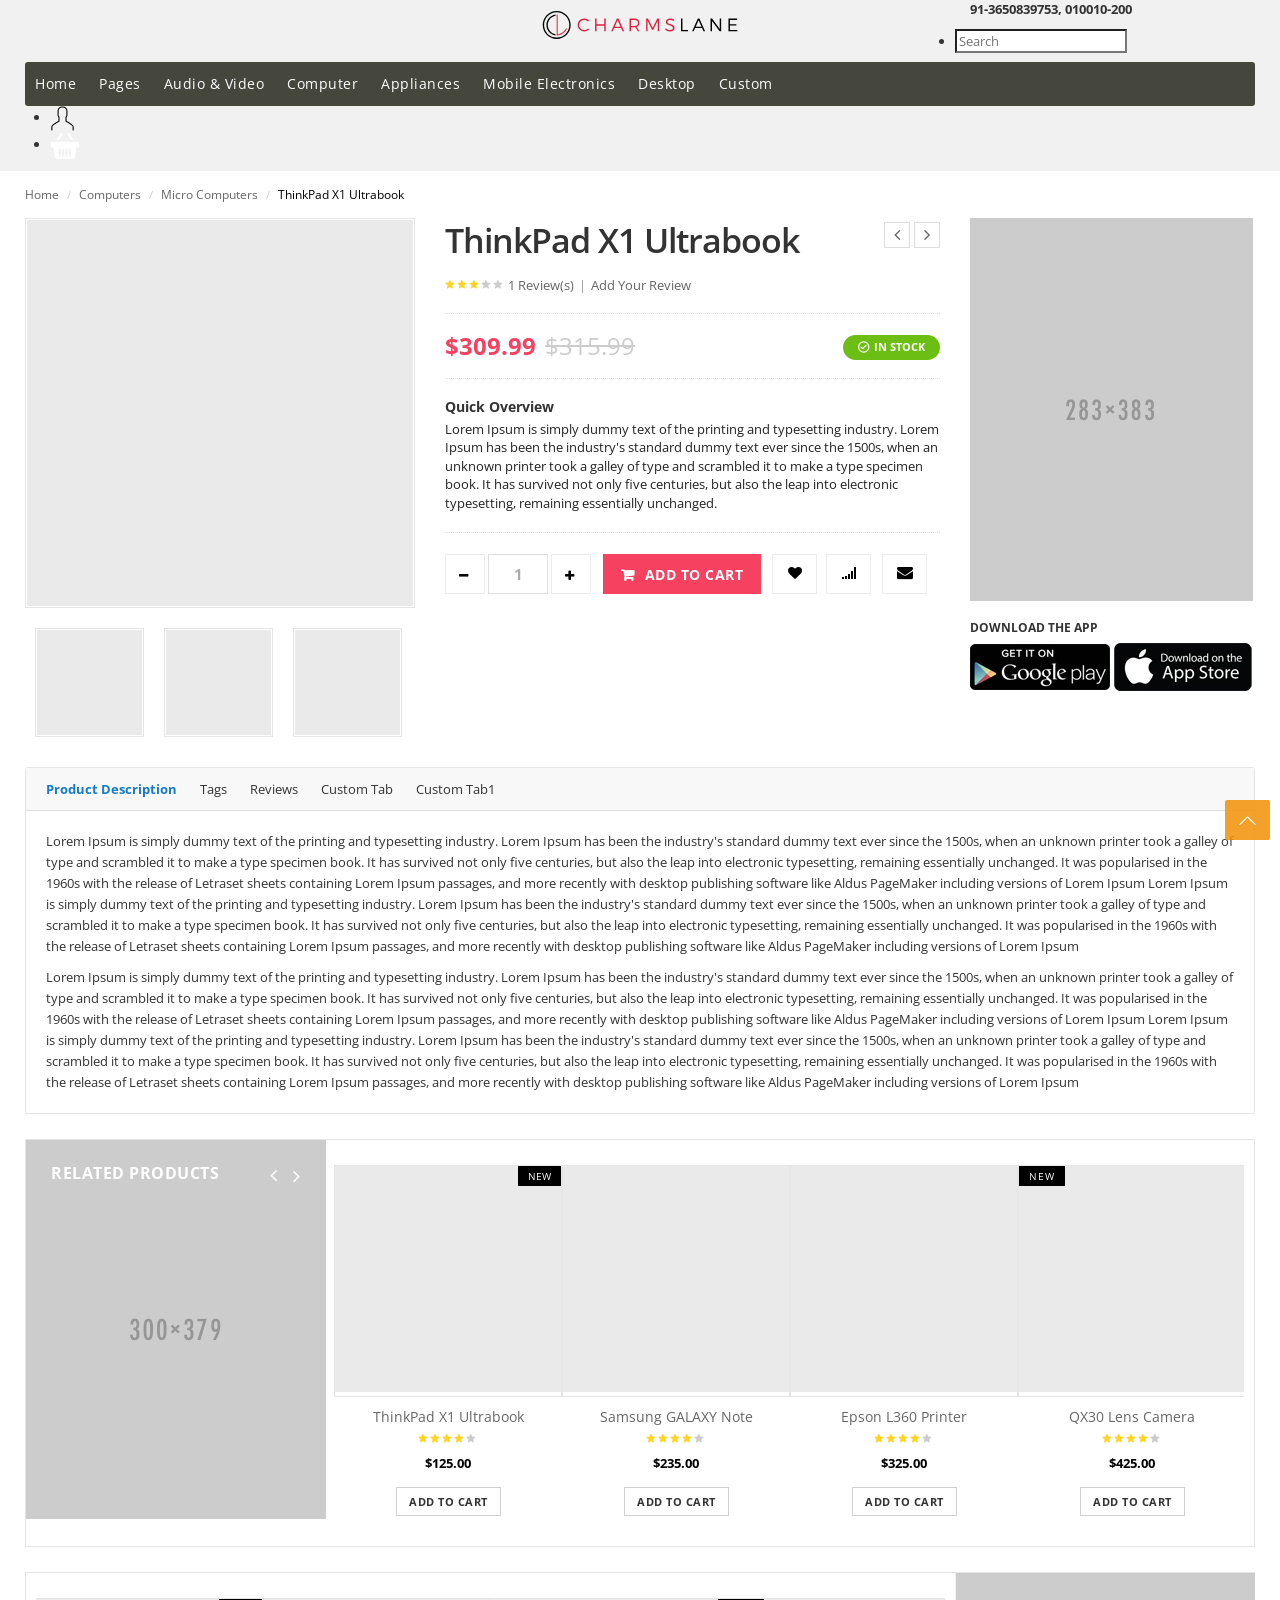
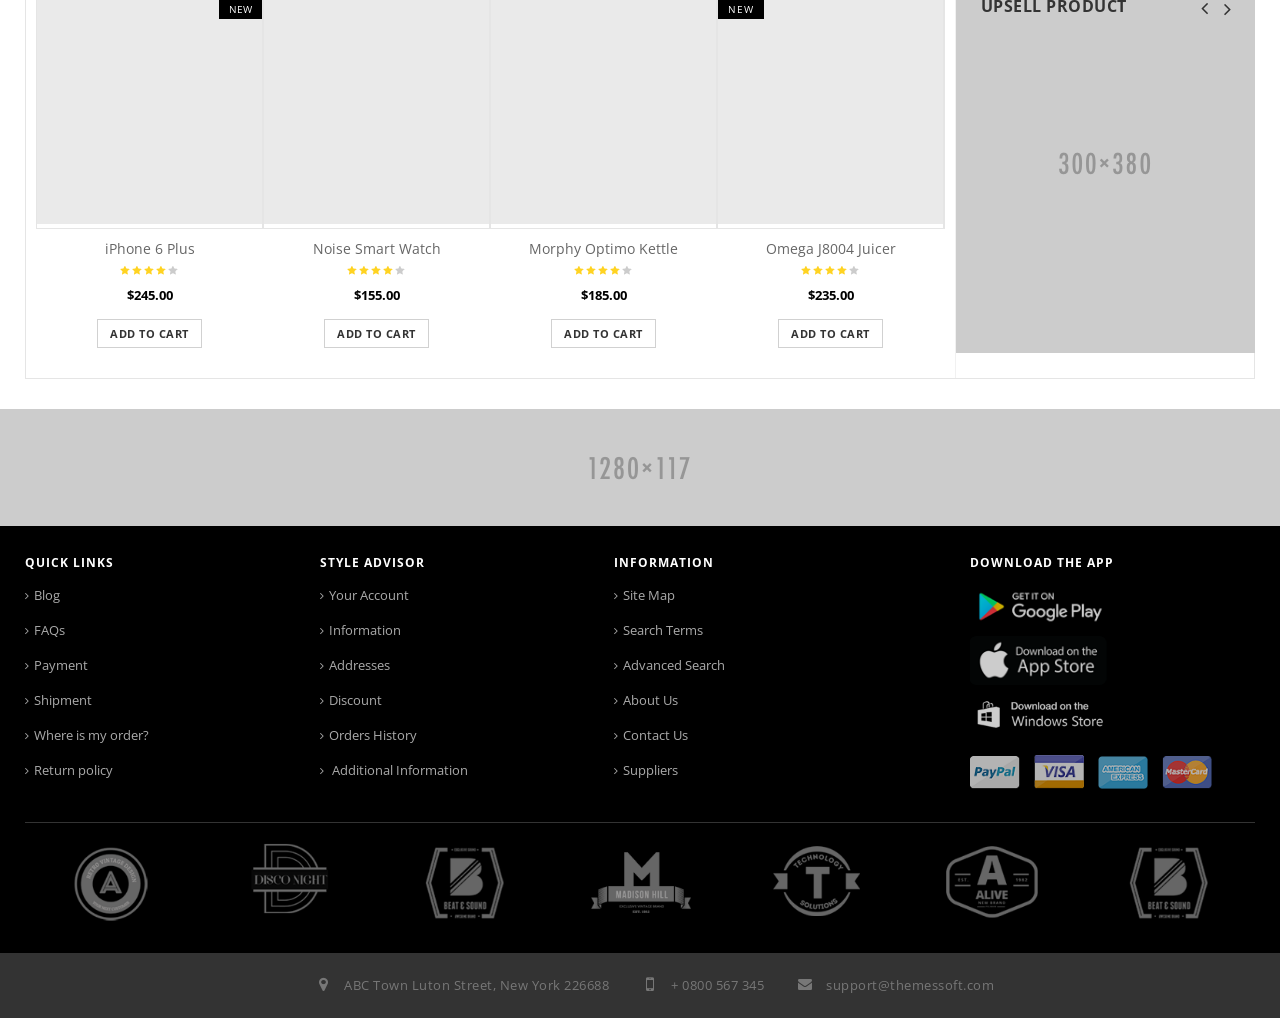
<file: product_detail.html>
﻿<!DOCTYPE html>
<html lang="en">
<head>
<meta charset="utf-8">
<!--[if IE]>
<meta http-equiv="X-UA-Compatible" content="IE=edge">
<![endif]-->
<meta name="viewport" content="width=device-width, initial-scale=1.0">
<meta name="description" content="">
<meta name="author" content="">

<!-- Favicons Icon -->
<title>Product Detail</title>

<link rel="shortcut icon" href="favicon.png" type="image/x-icon" />
<!-- Mobile Specific -->
<meta name="viewport" content="width=device-width, initial-scale=1, maximum-scale=1">

<!-- CSS Style -->
<link rel="stylesheet" type="text/css" href="css/bootstrap.min.css">
<link rel="stylesheet" type="text/css" href="css/font-awesome.css" media="all">
<link rel="stylesheet" type="text/css" href="css/simple-line-icons.css" media="all">

<link rel="stylesheet" type="text/css" href="css/revslider.css" >
<link rel="stylesheet" type="text/css" href="css/owl.carousel.css">
<link rel="stylesheet" type="text/css" href="css/owl.theme.css">
<link rel="stylesheet" type="text/css" href="css/flexslider.css">
<link rel="stylesheet" type="text/css" href="css/jquery.mobile-menu.css">
<link rel="stylesheet" type="text/css" href="css/style.css" media="all">
<link rel="stylesheet" type="text/css" href="css/style-new.css" media="all">
<!-- Google Fonts -->
<link href='http://fonts.googleapis.com/css?family=Open+Sans:700,600,800,400|Raleway:400,300,600,500,700,800' rel='stylesheet' type='text/css'>
</head>

<body class="product-page">
<div id="page"> 
 <!-- Header -->
      <header>
      <div class="container">
	   <div class="row">
		<div class="col-md-3"></div>
		 <div  class="col-md-6 logo">
		 	 <img class="img-responsive" src="images/logo.svg">
		 </div>
		 <div class="margin10 visible-xs visible-sm"></div>
		 	<div class="col-md-3 contact">
		 		<p><strong>91-3650839753, 010010-200</strong></p>
		 	</div>

       <div class="col-md-12 col-xs-3">
        <div class="mm-toggle-wrap">
          <div class="mm-toggle"><i class="fa fa-bars"></i><span class="mm-label">Menu</span> </div>
        </div>
        <div class="nav-inner"> 
          <!-- BEGIN NAV -->
          <ul id="nav" class="hidden-xs">
            <li class="level0 parent drop-menu" id="nav-home"><a href="index.html" class="level-top"><span>Home</span></a> 
              <ul class="level1" style="display: none;">
                <li class="level2 first"><a href="http://htmldemo.themessoft.com/crocus/version1/"><span>Version 1</span></a> </li>
                <li class="level2 nav-10-2"> <a href="http://htmldemo.themessoft.com/crocus/version2/"> <span>Version 2</span> </a> </li>
              </ul>
            </li>
            <li class="level0 nav-6 level-top drop-menu"> <a class="level-top" href="#"> <span>Pages</span> </a>
              <ul class="level1" style="display: none;">
                <li class="level2 first"><a href="grid.html"><span>Grid</span></a> </li>
                <li class="level2 nav-10-2"> <a href="list.html"> <span>List</span> </a> </li>
                <li class="level2 nav-10-3"> <a href="product_detail.html"> <span>Product Detail</span> </a> </li>
                <li class="level2 nav-10-4"> <a href="shopping_cart.html"> <span>Shopping Cart</span> </a> </li>
                <li class="level2 parent"><a href="checkout.html"><span>Checkout</span></a> </li>
                <li class="level1 nav-10-4"> <a href="wishlist.html"> <span>Wishlist</span> </a> </li>
                <li class="level1"> <a href="dashboard.html"> <span>Dashboard</span> </a> </li>
                <li class="level1"> <a href="multiple_addresses.html"> <span>Multiple Addresses</span> </a> </li>
                <li class="level1"> <a href="blog.html"> <span>Blog</span> </a> </li>
                <li class="level1"><a href="quick_view.html"><span>Quick view</span></a> </li>
                <li class="level1"><a href="newsletter.html"><span>Newsletter</span></a> </li>
                <li class="level1"><a href="404error.html"><span>404 Error Page</span></a> </li>
                  <li class="level1"><a href="about_us.html"><span>About us</span></a> </li>
                   <li class="level1"><a href="contact_us.html"><span>Contact us</span></a> </li>
              </ul>
            </li>
            <li class="mega-menu"> <a class="level-top" href="grid.html"><span>Audio &amp; Video</span></a>
              <div class="level0-wrapper dropdown-6col" style="display: none; left: 0px;">
                <div class="container">
                  <div class="level0-wrapper2">
                    <div class="nav-add"> <a href="#"><img src="images/menu-banner.png" alt="download"> </a> </div>
                    <div class="nav-block nav-block-center"> 
                      <!--mega menu-->
                      <ul class="level0">
                        <li class="level3 nav-6-1 parent item"> <a href="grid.html"><span>Audio Components</span></a>
                          <ul class="level1">
                            <li class="level2 nav-6-1-1"> <a href="grid.html"><span>Receivers</span></a> </li>
                            <li class="level2 nav-6-1-1"> <a href="grid.html"><span>Home Theater</span></a> </li>
                            <li class="level2 nav-6-1-1"> <a href="grid.html"><span>Mini Systems</span></a> </li>
                            <li class="level2 nav-6-1-1"> <a href="grid.html"><span>CD Recorders</span></a> </li>
                          </ul>
                        </li>
                        <li class="level3 nav-6-1 parent item"> <a href="grid.html"><span>Video Accessories</span></a>
                          <ul class="level1">
                            <li class="level2 nav-6-1-1"> <a href="grid.html"><span>Nintendo DS</span></a> </li>
                            <li class="level2 nav-6-1-1"> <a href="grid.html"><span>PlayStation</span></a> </li>
                            <li class="level2 nav-6-1-1"> <a href="grid.html"><span>DVD Players</span></a> </li>
                            <li class="level2 nav-6-1-1"> <a href="grid.html"><span>Hard Drives</span></a> </li>
                          </ul>
                        </li>
                        <li class="level3 nav-6-1 parent item"> <a href="grid.html"><span>Televisions</span></a>
                          <ul class="level1">
                            <li class="level2 nav-6-1-1"> <a href="grid.html"><span>TV Accessories</span></a> </li>
                            <li class="level2 nav-6-1-1"> <a href="grid.html"><span>Plasma &amp; LCD</span></a> </li>
                            <li class="level2 nav-6-1-1"> <a href="grid.html"><span>Televisions/Tube</span></a> </li>
                            <li class="level2 nav-6-1-1"> <a href="grid.html"><span>Projection TV</span></a> </li>
                          </ul>
                        </li>
                        <li class="level3 nav-6-1 parent item"> <a href="grid.html"><span>Headsets</span></a>
                          <ul class="level1">
                            <li class="level2 nav-6-1-1"> <a href="grid.html"><span>Gaming Headsets</span></a> </li>
                            <li class="level2 nav-6-1-1"> <a href="grid.html"><span>Stereo Headsets</span></a> </li>
                            <li class="level2 nav-6-1-1"> <a href="grid.html"><span>Mobile Headsets</span></a> </li>
                            <li class="level2 nav-6-1-1"> <a href="grid.html"><span>Wireless</span></a> </li>
                          </ul>
                        </li>
                        <li class="level3 nav-6-1 parent item"> <a href="grid.html"><span>Videography</span></a>
                          <ul class="level1">
                            <li class="level2 nav-6-1-1"> <a href="grid.html"><span>Underwater</span></a> </li>
                            <li class="level2 nav-6-1-1"> <a href="grid.html"><span>Event Videography</span></a> </li>
                            <li class="level2 nav-6-1-1"> <a href="grid.html"><span>Wedding Videography</span></a> </li>
                            <li class="level2 nav-6-1-1"> <a href="grid.html"><span>Party Videography</span></a> </li>
                          </ul>
                        </li>
                        <li class="level3 nav-6-1 parent item"> <a href="grid.html"><span>Audio Chipset</span></a>
                          <ul class="level1">
                            <li class="level2 nav-6-1-1"> <a href="grid.html"><span>ASUS AV100</span></a> </li>
                            <li class="level2 nav-6-1-1"> <a href="grid.html"><span>C-Media CMI8786</span></a> </li>
                            <li class="level2 nav-6-1-1"> <a href="grid.html"><span>ASUS AV66</span></a> </li>
                            <li class="level2 nav-6-1-1"> <a href="grid.html"><span>C-Media</span></a> </li>
                          </ul>
                        </li>
                      </ul>
                      <!--level0--> 
                    </div>
                    <!--nav-block nav-block-center--> 
                    <!--nav-block nav-block-center--> 
                    
                  </div>
                  <!--level0-wrapper2--> 
                </div>
                <!--container--> 
              </div>
              <!--level0-wrapper dropdown-6col--> 
              <!--mega menu--> 
            </li>
            <li class="mega-menu"> <a class="level-top" href="grid.html"><span>Computer</span></a>
              <div class="level0-wrapper dropdown-6col" style="display: none; left: 0px;">
                <div class="container">
                  <div class="level0-wrapper2">
                    <div class="nav-block nav-block-center">
                      <div class="col-2">
                        <div class="menu_image1"> <a title="" href="#"><img alt="menu_image" src="images/watch.png"> </a> </div>
                      </div>
                      
                      <!--mega menu-->
                      <div class="col-1">
                        <ul class="level0">
                          <li class="level3 nav-6-1 parent item"> <a href="grid.html"><span>Micro Computers</span></a>
                            <ul class="level1">
                              <li class="level2 nav-6-1-1"> <a href="grid.html"><span>Desktop</span></a> </li>
                              <li class="level2 nav-6-1-1"> <a href="grid.html"><span>Video Game</span></a> </li>
                              <li class="level2 nav-6-1-1"> <a href="grid.html"><span>Smart TV</span></a> </li>
                              <li class="level2 nav-6-1-1"> <a href="grid.html"><span>Miscellaneous</span></a> </li>
                            </ul>
                          </li>
                          <li class="level3 nav-6-1 parent item"> <a href="grid.html"><span>Mobile Computers</span></a>
                            <ul class="level1">
                              <li class="level2 nav-6-1-1"> <a href="grid.html"><span>Laptop</span></a> </li>
                              <li class="level2 nav-6-1-1"> <a href="grid.html"><span>Tablet</span></a> </li>
                              <li class="level2 nav-6-1-1"> <a href="grid.html"><span>Netbooks</span></a> </li>
                              <li class="level2 nav-6-1-1"> <a href="grid.html"><span>Smartphones</span></a> </li>
                            </ul>
                          </li>
                          <li class="level3 nav-6-1 parent item"> <a href="grid.html"><span>Accesories</span></a>
                            <ul class="level1">
                              <li class="level2 nav-6-1-1"> <a href="grid.html"><span>Input Devices</span></a> </li>
                              <li class="level2 nav-6-1-1"> <a href="grid.html"><span>Output Devices</span></a> </li>
                              <li class="level2 nav-6-1-1"> <a href="grid.html"><span>Processing Devices</span></a> </li>
                              <li class="level2 nav-6-1-1"> <a href="grid.html"><span>Storage Devices</span></a> </li>
                            </ul>
                          </li>
                          <li class="level3 nav-6-1 parent item"> <a href="grid.html"><span>Data Storage</span></a>
                            <ul class="level1">
                              <li class="level2 nav-6-1-1"> <a href="grid.html"><span>Portable</span></a> </li>
                              <li class="level2 nav-6-1-1"> <a href="grid.html"><span>Semi-Portable</span></a> </li>
                              <li class="level2 nav-6-1-1"> <a href="grid.html"><span>Volatile</span></a> </li>
                              <li class="level2 nav-6-1-1"> <a href="grid.html"><span>Other</span></a> </li>
                            </ul>
                          </li>
                          <li class="level3 nav-6-1 parent item"> <a href="grid.html"><span>Hardware</span></a>
                            <ul class="level1">
                              <li class="level2 nav-6-1-1"> <a href="grid.html"><span>Monitor</span></a> </li>
                              <li class="level2 nav-6-1-1"> <a href="grid.html"><span>Keyboard</span></a> </li>
                              <li class="level2 nav-6-1-1"> <a href="grid.html"><span>Data Storage</span></a> </li>
                              <li class="level2 nav-6-1-1"> <a href="grid.html"><span>HDD</span></a> </li>
                            </ul>
                          </li>
                          <li class="level3 nav-6-1 parent item"> <a href="grid.html"><span>Keyboard &amp; Mice</span></a>
                            <ul class="level1">
                              <li class="level2 nav-6-1-1"> <a href="grid.html"><span>Wireless Keyboard</span></a> </li>
                              <li class="level2 nav-6-1-1"> <a href="grid.html"><span>Wireless Mice</span></a> </li>
                              <li class="level2 nav-6-1-1"> <a href="grid.html"><span>Combo</span></a> </li>
                              <li class="level2 nav-6-1-1"> <a href="grid.html"><span>Other</span></a> </li>
                            </ul>
                          </li>
                        </ul>
                        <!--level0--> 
                      </div>
                    </div>
                    <!--nav-block nav-block-center--> 
                    
                  </div>
                  <!--level0-wrapper2--> 
                </div>
                <!--container--> 
              </div>
              <!--level0-wrapper dropdown-6col--> 
              <!--mega menu--> 
            </li>
            <li class="mega-menu"> <a class="level-top" href="grid.html"><span>Appliances</span></a>
              <div class="level0-wrapper dropdown-6col" style="display: none; left: 0px;">
                <div class="container">
                  <div class="level0-wrapper2">
                    <div class="nav-block nav-block-center"> 
                      <!--mega menu-->
                      
                      <ul class="level0">
                        <li class="level3 nav-6-1 parent item"> <a href="grid.html"><span>Mobiles</span></a>
                          <ul class="level1">
                            <li class="level2 nav-6-1-1"> <a href="grid.html"><span>Samsung</span></a> </li>
                            <li class="level2 nav-6-1-1"> <a href="grid.html"><span>Nokia</span></a> </li>
                            <li class="level2 nav-6-1-1"> <a href="grid.html"><span>iPhone</span></a> </li>
                            <li class="level2 nav-6-1-1"> <a href="grid.html"><span>Sony</span></a> </li>
                          </ul>
                        </li>
                        <li class="level3 nav-6-1 parent item"> <a href="grid.html"><span>Accesories</span></a>
                          <ul class="level1">
                            <li class="level2 nav-6-1-1"> <a href="grid.html"><span>Mobile Memory Cards</span></a> </li>
                            <li class="level2 nav-6-1-1"> <a href="grid.html"><span>Cases &amp; Covers</span></a> </li>
                            <li class="level2 nav-6-1-1"> <a href="grid.html"><span>Mobile Headphones</span></a> </li>
                            <li class="level2 nav-6-1-1"> <a href="grid.html"><span>Bluetooth Headsets</span></a> </li>
                          </ul>
                        </li>
                        <li class="level3 nav-6-1 parent item"> <a href="grid.html"><span>Cameras</span></a>
                          <ul class="level1">
                            <li class="level2 nav-6-1-1"> <a href="grid.html"><span>Camcorders</span></a> </li>
                            <li class="level2 nav-6-1-1"> <a href="grid.html"><span>Point &amp; Shoot</span></a> </li>
                            <li class="level2 nav-6-1-1"> <a href="grid.html"><span>Digital SLR</span></a> </li>
                            <li class="level2 nav-6-1-1"> <a href="grid.html"><span>Camera Accesories</span></a> </li>
                          </ul>
                        </li>
                        <li class="level3 nav-6-1 parent item"> <a href="grid.html"><span>Audio &amp; Video</span></a>
                          <ul class="level1">
                            <li class="level2 nav-6-1-1"> <a href="grid.html"><span>MP3 Players</span></a> </li>
                            <li class="level2 nav-6-1-1"> <a href="grid.html"><span>IPods</span></a> </li>
                            <li class="level2 nav-6-1-1"> <a href="grid.html"><span>Speakers</span></a> </li>
                            <li class="level2 nav-6-1-1"> <a href="grid.html"><span>Video Players</span></a> </li>
                          </ul>
                        </li>
                        <li class="level3 nav-6-1 parent item"> <a href="grid.html"><span>Computer</span></a>
                          <ul class="level1">
                            <li class="level2 nav-6-1-1"> <a href="grid.html"><span>External Hard Disk</span></a> </li>
                            <li class="level2 nav-6-1-1"> <a href="grid.html"><span>Pendrives</span></a> </li>
                            <li class="level2 nav-6-1-1"> <a href="grid.html"><span>Headphones</span></a> </li>
                            <li class="level2 nav-6-1-1"> <a href="grid.html"><span>PC components</span></a> </li>
                          </ul>
                        </li>
                        <li class="level3 nav-6-1 parent item"> <a href="grid.html"><span>Appliances</span></a>
                          <ul class="level1">
                            <li class="level2 nav-6-1-1"> <a href="grid.html"><span>Vaccume Cleaners</span></a> </li>
                            <li class="level2 nav-6-1-1"> <a href="grid.html"><span>Indoor Lighting</span></a> </li>
                            <li class="level2 nav-6-1-1"> <a href="grid.html"><span>Kitchen Tools</span></a> </li>
                            <li class="level2 nav-6-1-1"> <a href="grid.html"><span>Water Purifier</span></a> </li>
                          </ul>
                        </li>
                      </ul>
                      <!--level0--> 
                    </div>
                    <!--nav-block nav-block-center--> 
                  </div>
                  <!--level0-wrapper2--> 
                </div>
                <!--container--> 
              </div>
              <!--level0-wrapper dropdown-6col--> 
              <!--mega menu--> 
            </li>
            <li class="mega-menu"> <a class="level-top" href="grid.html"><span>Mobile Electronics</span></a>
              <div class="level0-wrapper dropdown-6col" style="display: none; left: 0px;">
                <div class="container">
                  <div class="level0-wrapper2">
                    <div class="nav-block nav-block-center grid12-8 itemgrid itemgrid-4col"> 
                      <!--mega menu-->
                      <ul class="level0">
                        <li class="level3 nav-6-1 parent item"> <a href="grid.html"><span>Safety &amp; Security</span></a>
                          <ul class="level1">
                            <li class="level2 nav-6-1-1"> <a href="grid.html"><span>GPS Navigation</span></a> </li>
                            <li class="level2 nav-6-1-1"> <a href="grid.html"><span>Safety Cameras</span></a> </li>
                            <li class="level2 nav-6-1-1"> <a href="grid.html"><span>Security Systems</span></a> </li>
                            <li class="level2 nav-6-1-1"> <a href="grid.html"><span>Vehicle Tracking</span></a> </li>
                            <li class="level2 nav-6-1-1"> <a href="grid.html"><span>GPS Navigation</span></a> </li>
                            <li class="level2 nav-6-1-1"> <a href="grid.html"><span>Safety Cameras</span></a> </li>
                            <li class="level2 nav-6-1-1"> <a href="grid.html"><span>Security Systems</span></a> </li>
                            <li class="level2 nav-6-1-1"> <a href="grid.html"><span>Vehicle Tracking</span></a> </li>
                            <li class="level2 nav-6-1-1"> <a href="grid.html"><span>Satelite Radio</span></a> </li>
                            <li class="level2 nav-6-1-1"> <a href="grid.html"><span>Streaming Music</span></a> </li>
                          </ul>
                        </li>
                        <li class="level3 nav-6-1 parent item"> <a href="grid.html"><span>Audio</span></a>
                          <ul class="level1">
                            <li class="level2 nav-6-1-1"> <a href="grid.html"><span>Audio Upgrades</span></a> </li>
                            <li class="level2 nav-6-1-1"> <a href="grid.html"><span>HD Radio</span></a> </li>
                            <li class="level2 nav-6-1-1"> <a href="grid.html"><span>Satelite Radio</span></a> </li>
                            <li class="level2 nav-6-1-1"> <a href="grid.html"><span>Streaming Music</span></a> </li>
                            <li class="level2 nav-6-1-1"> <a href="grid.html"><span>Audio Upgrades</span></a> </li>
                            <li class="level2 nav-6-1-1"> <a href="grid.html"><span>HD Radio</span></a> </li>
                            <li class="level2 nav-6-1-1"> <a href="grid.html"><span>Satelite Radio</span></a> </li>
                            <li class="level2 nav-6-1-1"> <a href="grid.html"><span>Streaming Music</span></a> </li>
                            <li class="level2 nav-6-1-1"> <a href="grid.html"><span>Safety Cameras</span></a> </li>
                            <li class="level2 nav-6-1-1"> <a href="grid.html"><span>Security Systems</span></a> </li>
                          </ul>
                        </li>
                        <li class="level3 nav-6-1 parent item"> <a href="grid.html"><span>Accesories</span></a>
                          <ul class="level1">
                            <li class="level2 nav-6-1-1"> <a href="grid.html"><span>Batteries</span></a> </li>
                            <li class="level2 nav-6-1-1"> <a href="grid.html"><span>Cables &amp; Adapters</span></a> </li>
                            <li class="level2 nav-6-1-1"> <a href="grid.html"><span>Headsets</span></a> </li>
                            <li class="level2 nav-6-1-1"> <a href="grid.html"><span>Smart Watches</span></a> </li>
                            <li class="level2 nav-6-1-1"> <a href="grid.html"><span>Batteries</span></a> </li>
                            <li class="level2 nav-6-1-1"> <a href="grid.html"><span>Cables &amp; Adapters</span></a> </li>
                            <li class="level2 nav-6-1-1"> <a href="grid.html"><span>Headsets</span></a> </li>
                            <li class="level2 nav-6-1-1"> <a href="grid.html"><span>Smart Watches</span></a> </li>
                            <li class="level2 nav-6-1-1"> <a href="grid.html"><span>Business</span></a> </li>
                            <li class="level2 nav-6-1-1"> <a href="grid.html"><span>Entertainment</span></a> </li>
                          </ul>
                        </li>
                        <li class="level3 nav-6-1 parent item"> <a href="grid.html"><span>Tablets</span></a>
                          <ul class="level1">
                            <li class="level2 nav-6-1-1"> <a href="grid.html"><span>Entertainment</span></a> </li>
                            <li class="level2 nav-6-1-1"> <a href="grid.html"><span>Kids</span></a> </li>
                            <li class="level2 nav-6-1-1"> <a href="grid.html"><span>Gaming</span></a> </li>
                            <li class="level2 nav-6-1-1"> <a href="grid.html"><span>Business</span></a> </li>
                            <li class="level2 nav-6-1-1"> <a href="grid.html"><span>Entertainment</span></a> </li>
                            <li class="level2 nav-6-1-1"> <a href="grid.html"><span>Kids</span></a> </li>
                            <li class="level2 nav-6-1-1"> <a href="grid.html"><span>Gaming</span></a> </li>
                            <li class="level2 nav-6-1-1"> <a href="grid.html"><span>Business</span></a> </li>
                            <li class="level2 nav-6-1-1"> <a href="grid.html"><span>Headsets</span></a> </li>
                            <li class="level2 nav-6-1-1"> <a href="grid.html"><span>Smart Watches</span></a> </li>
                          </ul>
                        </li>
                      </ul>
                      <!--level0--> 
                    </div>
                    <!--nav-block nav-block-center-->
                    <div class="nav-block nav-block-right std grid12-4"><img src="images/laptop.png" alt="laptop"> </div>
                  </div>
                  <!--level0-wrapper2--> 
                </div>
                <!--container--> 
              </div>
              <!--level0-wrapper dropdown-6col--> 
              <!--mega menu--> 
            </li>
            <li class="mega-menu"> <a class="level-top" href="grid.html"><span>Desktop</span></a> </li>
            <li class="nav-custom-link mega-menu"> <a href="#" class="level-top"> <span>Custom</span> </a></li>
          </ul>
          <!--nav--> 
        </div>
      </div>

        <div class="relative">
	     <div class="right-part">
		  <ul>
			<li class="hidden-xs hidden-sm">
			<a href="#">
			<form id="demo-2">
			<input type="search" placeholder="Search">
			</form>
			</a>
			</li>
			<li><a href="#"><img src="images/profile.svg"></a></li>
			<li><a href="#"><img src="images/bag.svg"></a></li>
		   </ul>
	      </div>
	    </div>
       </div>
	 </div>
   </header>
  <div class="margin10 visible-xs visible-sm"></div>

  
  <!-- Breadcrumbs -->
  <div class="breadcrumbs">
    <div class="container">
      <div class="row">
        <div class="col-xs-12">
          <ul>
            <li class="home"> <a href="index.html" title="Go to Home Page">Home</a> <span>/</span> </li>
            <li class="category1599"> <a href="grid.html" title="">Computers</a> <span>/ </span> </li>
            <li class="category1600"> <a href="grid.html" title="">Micro Computers</a> <span>/</span> </li>
            <li class="category1601"> <strong>ThinkPad X1 Ultrabook</strong> </li>
          </ul>
        </div>
      </div>
    </div>
  </div>
  <!-- Breadcrumbs End --> 
  
    <!-- Main Container -->
  <section class="main-container col1-layout">
    <div class="main">
      <div class="container">
        <div class="row">
          <div class="col-main">
            <div class="product-view">
              <div class="product-essential">
                <form action="#" method="post" id="product_addtocart_form">
                  <input name="form_key" value="6UbXroakyQlbfQzK" type="hidden">
                  <div class="product-img-box col-lg-4 col-sm-4 col-xs-12">
                    <div class="new-label new-top-left"> New </div>
                    <div class="product-image">
                      <div class="product-full"> <img id="product-zoom" src="images/product-img.jpg" data-zoom-image="images/product-img.jpg" alt="product-image"/> </div>
                      <div class="more-views">
                        <div class="slider-items-products">
                          <div id="gallery_01" class="product-flexslider hidden-buttons product-img-thumb">
                            <div class="slider-items slider-width-col4 block-content">
                              <div class="more-views-items"> <a href="#" data-image="images/product-img.jpg" data-zoom-image="images/product-img.jpg"> <img id="product-zoom"  src="images/product-img.jpg" alt="product-image"/> </a></div>
                              <div class="more-views-items"> <a href="#" data-image="images/product-img.jpg" data-zoom-image="images/product-img.jpg"> <img id="product-zoom"  src="images/product-img.jpg" alt="product-image"/> </a></div>
                              <div class="more-views-items"> <a href="#" data-image="images/product-img.jpg" data-zoom-image="images/product-img.jpg"> <img id="product-zoom"  src="images/product-img.jpg" alt="product-image"/> </a></div>
                              <div class="more-views-items"> <a href="#" data-image="images/product-img.jpg" data-zoom-image="images/product-img.jpg"> <img id="product-zoom"  src="images/product-img.jpg" alt="product-image"/> </a> </div>
                              <div class="more-views-items"> <a href="#" data-image="images/product-img.jpg" data-zoom-image="images/product-img.jpg"> <img id="product-zoom"  src="images/product-img.jpg" alt="product-image" /> </a></div>
                            </div>
                          </div>
                        </div>
                      </div>
                    </div>
                    <!-- end: more-images --> 
                  </div>
                  <div class="product-shop col-lg-5 col-sm-5 col-xs-12">
                    <div class="product-next-prev"> <a class="product-next" href="#"><span></span></a> <a class="product-prev" href="#"><span></span></a> </div>
                    <div class="product-name">
                      <h1>ThinkPad X1 Ultrabook</h1>
                    </div>
                    <div class="ratings">
                      <div class="rating-box">
                        <div style="width:60%" class="rating"></div>
                      </div>
                      <p class="rating-links"> <a href="#">1 Review(s)</a> <span class="separator">|</span> <a href="#">Add Your Review</a> </p>
                    </div>
                    <div class="price-block">
                      <div class="price-box">
                        <p class="special-price"> <span class="price-label">Special Price</span> <span id="product-price-48" class="price"> $309.99 </span> </p>
                        <p class="old-price"> <span class="price-label">Regular Price:</span> <span class="price"> $315.99 </span> </p>
                        <p class="availability in-stock pull-right"><span>In Stock</span></p>
                      </div>
                    </div>
                    <div class="short-description">
                      <h2>Quick Overview</h2>
                      <p>Lorem Ipsum is simply dummy text of the printing and typesetting industry. Lorem Ipsum has been the industry's standard dummy text ever since the 1500s, when an unknown printer took a galley of type and scrambled it to make a type specimen book. It has survived not only five centuries, but also the leap into electronic typesetting, remaining essentially unchanged.</p>
                    </div>
                    <div class="add-to-box">
                      <div class="add-to-cart">
                        <div class="pull-left">
                          <div class="custom pull-left">
                            <button onClick="var result = document.getElementById('qty'); var qty = result.value; if( !isNaN( qty ) &amp;&amp; qty &gt; 0 ) result.value--;return false;" class="reduced items-count" type="button"><i class="fa fa-minus">&nbsp;</i></button>
                            <input type="text" class="input-text qty" title="Qty" value="1" maxlength="12" id="qty" name="qty">
                            <button onClick="var result = document.getElementById('qty'); var qty = result.value; if( !isNaN( qty )) result.value++;return false;" class="increase items-count" type="button"><i class="fa fa-plus">&nbsp;</i></button>
                          </div>
                        </div>
                        <button onClick="productAddToCartForm.submit(this)" class="button btn-cart" title="Add to Cart" type="button">Add to Cart</button>
                      </div>
                      <div class="email-addto-box">
                        <ul class="add-to-links">
                          <li> <a class="link-wishlist" href="wishlist.html"><span>Add to Wishlist</span></a></li>
                          <li><span class="separator">|</span> <a class="link-compare" href="compare.html"><span>Add to Compare</span></a></li>
                        </ul>
                        <p class="email-friend"><a href="#" class=""><span>Email to a Friend</span></a></p>
                      </div>
                    </div>
                    
                  </div>
                  
                  <div class="col-lg-3 col-sm-3 col-xs-12 pro-banner">
                  <img alt="banner" src="images/home-banner.png">
                  <div class="download-app">
                  <h2>DOWNLOAD THE APP</h2>
                  <img alt="banner" src="images/google-play-btn.jpg" class="app-btn">  <img alt="banner" src="images/apple-btn.jpg" class="app-btn"></div>
                  </div>
                </form>
              </div>
            </div>
          </div>
          <div class="product-collateral col-lg-12 col-sm-12 col-xs-12">
            <div class="add_info">
              <ul id="product-detail-tab" class="nav nav-tabs product-tabs">
                <li class="active"> <a href="#product_tabs_description" data-toggle="tab"> Product Description </a> </li>
                <li><a href="#product_tabs_tags" data-toggle="tab">Tags</a></li>
                <li> <a href="#reviews_tabs" data-toggle="tab">Reviews</a> </li>
                <li> <a href="#product_tabs_custom" data-toggle="tab">Custom Tab</a> </li>
                <li> <a href="#product_tabs_custom1" data-toggle="tab">Custom Tab1</a> </li>
              </ul>
              <div id="productTabContent" class="tab-content">
                <div class="tab-pane fade in active" id="product_tabs_description">
                  <div class="std">
                    <p>Lorem Ipsum is simply dummy text of the printing and typesetting industry. Lorem Ipsum has been the industry's standard dummy text ever since the 1500s, when an unknown printer took a galley of type and scrambled it to make a type specimen book. It has survived not only five centuries, but also the leap into electronic typesetting, remaining essentially unchanged. It was popularised in the 1960s with the release of Letraset sheets containing Lorem Ipsum passages, and more recently with desktop publishing software like Aldus PageMaker including versions of Lorem Ipsum Lorem Ipsum is simply dummy text of the printing and typesetting industry. Lorem Ipsum has been the industry's standard dummy text ever since the 1500s, when an unknown printer took a galley of type and scrambled it to make a type specimen book. It has survived not only five centuries, but also the leap into electronic typesetting, remaining essentially unchanged. It was popularised in the 1960s with the release of Letraset sheets containing Lorem Ipsum passages, and more recently with desktop publishing software like Aldus PageMaker including versions of Lorem Ipsum</p>
                    <p>Lorem Ipsum is simply dummy text of the printing and typesetting industry. Lorem Ipsum has been the industry's standard dummy text ever since the 1500s, when an unknown printer took a galley of type and scrambled it to make a type specimen book. It has survived not only five centuries, but also the leap into electronic typesetting, remaining essentially unchanged. It was popularised in the 1960s with the release of Letraset sheets containing Lorem Ipsum passages, and more recently with desktop publishing software like Aldus PageMaker including versions of Lorem Ipsum Lorem Ipsum is simply dummy text of the printing and typesetting industry. Lorem Ipsum has been the industry's standard dummy text ever since the 1500s, when an unknown printer took a galley of type and scrambled it to make a type specimen book. It has survived not only five centuries, but also the leap into electronic typesetting, remaining essentially unchanged. It was popularised in the 1960s with the release of Letraset sheets containing Lorem Ipsum passages, and more recently with desktop publishing software like Aldus PageMaker including versions of Lorem Ipsum</p>
                  </div>
                </div>
                <div class="tab-pane fade" id="product_tabs_tags">
                  <div class="box-collateral box-tags">
                    <div class="tags">
                      <form id="addTagForm" action="#" method="get">
                        <div class="form-add-tags">
                          <label for="productTagName">Add Tags:</label>
                          <div class="input-box">
                            <input class="input-text" name="productTagName" id="productTagName" type="text">
                            <button type="button" title="Add Tags" class=" button btn-add" onClick="submitTagForm()"> <span>Add Tags</span> </button>
                          </div>
                          <!--input-box--> 
                        </div>
                      </form>
                    </div>
                    <!--tags-->
                    <p class="note">Use spaces to separate tags. Use single quotes (') for phrases.</p>
                  </div>
                </div>
                <div class="tab-pane fade" id="reviews_tabs">
                  <div class="box-collateral box-reviews" id="customer-reviews">
                    <div class="box-reviews1">
                      <div class="form-add">
                        <form id="review-form" method="post" action="http://www.themesmart.net/review/product/post/id/176/">
                          <h3>Write Your Own Review</h3>
                          <fieldset>
                            <h4>How do you rate this product? <em class="required">*</em></h4>
                            <span id="input-message-box"></span>
                            <table id="product-review-table" class="data-table">
                              <colgroup>
                              <col>
                              <col width="1">
                              <col width="1">
                              <col width="1">
                              <col width="1">
                              <col width="1">
                              </colgroup>
                              <thead>
                                <tr class="first last">
                                  <th>&nbsp;</th>
                                  <th><span class="nobr">1 *</span></th>
                                  <th><span class="nobr">2 *</span></th>
                                  <th><span class="nobr">3 *</span></th>
                                  <th><span class="nobr">4 *</span></th>
                                  <th><span class="nobr">5 *</span></th>
                                </tr>
                              </thead>
                              <tbody>
                                <tr class="first odd">
                                  <th>Price</th>
                                  <td class="value"><input type="radio" class="radio" value="11" id="Price_1" name="ratings[3]"></td>
                                  <td class="value"><input type="radio" class="radio" value="12" id="Price_2" name="ratings[3]"></td>
                                  <td class="value"><input type="radio" class="radio" value="13" id="Price_3" name="ratings[3]"></td>
                                  <td class="value"><input type="radio" class="radio" value="14" id="Price_4" name="ratings[3]"></td>
                                  <td class="value last"><input type="radio" class="radio" value="15" id="Price_5" name="ratings[3]"></td>
                                </tr>
                                <tr class="even">
                                  <th>Value</th>
                                  <td class="value"><input type="radio" class="radio" value="6" id="Value_1" name="ratings[2]"></td>
                                  <td class="value"><input type="radio" class="radio" value="7" id="Value_2" name="ratings[2]"></td>
                                  <td class="value"><input type="radio" class="radio" value="8" id="Value_3" name="ratings[2]"></td>
                                  <td class="value"><input type="radio" class="radio" value="9" id="Value_4" name="ratings[2]"></td>
                                  <td class="value last"><input type="radio" class="radio" value="10" id="Value_5" name="ratings[2]"></td>
                                </tr>
                                <tr class="last odd">
                                  <th>Quality</th>
                                  <td class="value"><input type="radio" class="radio" value="1" id="Quality_1" name="ratings[1]"></td>
                                  <td class="value"><input type="radio" class="radio" value="2" id="Quality_2" name="ratings[1]"></td>
                                  <td class="value"><input type="radio" class="radio" value="3" id="Quality_3" name="ratings[1]"></td>
                                  <td class="value"><input type="radio" class="radio" value="4" id="Quality_4" name="ratings[1]"></td>
                                  <td class="value last"><input type="radio" class="radio" value="5" id="Quality_5" name="ratings[1]"></td>
                                </tr>
                              </tbody>
                            </table>
                            <input type="hidden" value="" class="validate-rating" name="validate_rating">
                            <div class="review1">
                              <ul class="form-list">
                                <li>
                                  <label class="required" for="nickname_field">Nickname<em>*</em></label>
                                  <div class="input-box">
                                    <input type="text" class="input-text" id="nickname_field" name="nickname">
                                  </div>
                                </li>
                                <li>
                                  <label class="required" for="summary_field">Summary<em>*</em></label>
                                  <div class="input-box">
                                    <input type="text" class="input-text" id="summary_field" name="title">
                                  </div>
                                </li>
                              </ul>
                            </div>
                            <div class="review2">
                              <ul>
                                <li>
                                  <label class="required " for="review_field">Review<em>*</em></label>
                                  <div class="input-box">
                                    <textarea rows="3" cols="5" id="review_field" name="detail"></textarea>
                                  </div>
                                </li>
                              </ul>
                              <div class="buttons-set">
                                <button class="button submit" title="Submit Review" type="submit"><span>Submit Review</span></button>
                              </div>
                            </div>
                          </fieldset>
                        </form>
                      </div>
                    </div>
                    <div class="box-reviews2">
                      <h3>Customer Reviews</h3>
                      <div class="box visible">
                        <ul>
                          <li>
                            
                            <div class="review">
                              <h6><a href="#">Good Product</a></h6>
                              <small>Review by <span>John Doe </span>on 25/8/2016 </small>
                              <div class="rating-box">
                                      <div class="rating" style="width:100%;"></div>
                                    </div>
                              <div class="review-txt"> Lorem Ipsum has been the industry's standard dummy text ever since the 1500s, when an unknown printer took a galley of type and scrambled it to make a type specimen book</div>
                            </div>
                          </li>
                          <li class="even">
                            
                            <div class="review">
                              <h6><a href="#/catalog/product/view/id/60/">Superb!</a></h6>
                              <small>Review by <span>John Doe</span>on 12/3/2015 </small>
                              <div class="rating-box">
                                      <div class="rating" style="width:100%;"></div>
                                    </div>
                              <div class="review-txt"> Lorem Ipsum has been the industry's standard dummy text ever since the 1500s, when an unknown printer took a galley of type and scrambled it to make a type specimen book </div>
                            </div>
                          </li>
                          <li>
                            
                            <div class="review">
                              <h6><a href="#/catalog/product/view/id/59/">Awesome Product</a></h6>
                              <small>Review by <span>John Doe</span>on 28/2/2015 </small>
                              <div class="rating-box">
                                      <div class="rating" style="width:100%;"></div>
                                    </div>
                              <div class="review-txt last"> Lorem Ipsum has been the industry's standard dummy text ever since the 1500s, when an unknown printer took a galley of type and scrambled it to make a type specimen book </div>
                            </div>
                          </li>
                        </ul>
                      </div>
                      
                    </div>
                    <div class="clear"></div>
                  </div>
                </div>
                <div class="tab-pane fade" id="product_tabs_custom">
                  <div class="product-tabs-content-inner clearfix">
                    <p><strong>Lorem Ipsum</strong><span>&nbsp;is
                      simply dummy text of the printing and typesetting industry. Lorem Ipsum
                      has been the industry's standard dummy text ever since the 1500s, when 
                      an unknown printer took a galley of type and scrambled it to make a type
                      specimen book. It has survived not only five centuries, but also the 
                      leap into electronic typesetting, remaining essentially unchanged. It 
                      was popularised in the 1960s with the release of Letraset sheets 
                      containing Lorem Ipsum passages, and more recently with desktop 
                      publishing software like Aldus PageMaker including versions of Lorem 
                      Ipsum.</span></p>
                  </div>
                </div>
                <div class="tab-pane fade" id="product_tabs_custom1">
                  <div class="product-tabs-content-inner clearfix">
                    <p> <strong> Comfortable </strong><span>&nbsp;preshrunk shirts. Highest Quality Printing.  6.1 oz. 100% preshrunk heavyweight cotton Shoulder-to-shoulder taping Double-needle sleeves and bottom hem     
                      
                      Lorem Ipsumis
                      simply dummy text of the printing and typesetting industry. Lorem Ipsum
                      has been the industry's standard dummy text ever since the 1500s, when 
                      an unknown printer took a galley of type and scrambled it to make a type
                      specimen book. It has survived not only five centuries, but also the 
                      leap into electronic typesetting, remaining essentially unchanged. It 
                      was popularised in the 1960s with the release of Letraset sheets 
                      containing Lorem Ipsum passages, and more recently with desktop 
                      publishing software like Aldus PageMaker including versions of Lorem 
                      Ipsum.</span></p>
                  </div>
                </div>
              </div>
            </div>
          </div>
        </div>
      </div>
    </div>
  </section>
  <!-- Main Container End --> 
  
  <!-- Related Products Slider -->
  
  <div class="container">
  
   <!-- Related Slider -->
  <div class="related-pro">

      <div class="slider-items-products">
        <div class="related-block">
          <div id="related-products-slider" class="product-flexslider hidden-buttons">
            <div class="home-block-inner">
              <div class="block-title">
                <h2>Related Products</h2>
              </div>
               <img alt="banner" src="images/banner-img.png">
              
            </div>
            <div class="slider-items slider-width-col4 products-grid block-content">
                <div class="item">
                  <div class="item-inner">
                    <div class="item-img">
                      <div class="item-img-info">
                        <a class="product-image" title="Retis lapen casen" href="product_detail.html"> <img alt="ThinkPad X1 Ultrabook" src="images/product-img.jpg"> </a>
                        <div class="new-label new-top-right">new</div>
                        <div class="box-hover">
                          <ul class="add-to-links">
                            <li><a class="link-quickview" href="quick_view.html">Quick View</a>
                            </li>
                            <li><a class="link-wishlist" href="wishlist.html">Wishlist</a>
                            </li>
                            <li><a class="link-compare" href="compare.html">Compare</a>
                            </li>
                          </ul>
                        </div>
                      </div>
                    </div>
                    <div class="item-info">
                      <div class="info-inner">
                        <div class="item-title"> <a title="ThinkPad X1 Ultrabook" href="product_detail.html"> ThinkPad X1 Ultrabook </a> </div>
                        <div class="rating">
                          <div class="ratings">
                            <div class="rating-box">
                              <div style="width:80%" class="rating"></div>
                            </div>
                            <p class="rating-links"> <a href="#">1 Review(s)</a> <span class="separator">|</span> <a href="#">Add Review</a> </p>
                          </div>
                        </div>
                        <div class="item-content">
                          <div class="item-price">
                            <div class="price-box"> <span class="regular-price"> <span class="price">$125.00</span> </span>
                            </div>
                          </div>
                          <div class="action">
                            <button class="button btn-cart" type="button" title="" data-original-title="Add to Cart"><span>Add to Cart</span>
                            </button>
                          </div>
                        </div>
                      </div>
                    </div>
                  </div>
                </div>

                <!-- Item -->
                <div class="item">
                  <div class="item-inner">
                    <div class="item-img">
                      <div class="item-img-info">
                        <a class="product-image" title="Retis lapen casen" href="product_detail.html"> <img alt="Samsung GALAXY Note" src="images/product-img.jpg"> </a>
                        <div class="box-hover">
                          <ul class="add-to-links">
                            <li><a class="link-quickview" href="quick_view.html">Quick View</a>
                            </li>
                            <li><a class="link-wishlist" href="wishlist.html">Wishlist</a>
                            </li>
                            <li><a class="link-compare" href="compare.html">Compare</a>
                            </li>
                          </ul>
                        </div>
                      </div>
                    </div>
                    <div class="item-info">
                      <div class="info-inner">
                        <div class="item-title"> <a title="Retis lapen casen" href="product_detail.html"> Samsung GALAXY Note </a> </div>
                        <div class="item-content">
                          <div class="rating">
                            <div class="ratings">
                              <div class="rating-box">
                                <div style="width:80%" class="rating"></div>
                              </div>
                              <p class="rating-links"> <a href="#">1 Review(s)</a> <span class="separator">|</span> <a href="#">Add Review</a> </p>
                            </div>
                          </div>
                          <div class="item-price">
                            <div class="price-box"> <span class="regular-price"> <span class="price">$235.00</span> </span>
                            </div>
                          </div>
                          <div class="action">
                            <button class="button btn-cart" type="button" title="" data-original-title="Add to Cart"><span>Add to Cart</span>
                            </button>
                          </div>
                        </div>
                      </div>
                    </div>
                  </div>
                </div>
                <!-- End Item -->

                <!-- Item -->
                <div class="item">
                  <div class="item-inner">
                    <div class="item-img">
                      <div class="item-img-info">
                        <a class="product-image" title="Epson L360 Printer" href="product_detail.html"> <img alt="Epson L360 Printer" src="images/product-img.jpg"> </a>
                        <div class="box-hover">
                          <ul class="add-to-links">
                            <li><a class="link-quickview" href="quick_view.html">Quick View</a>
                            </li>
                            <li><a class="link-wishlist" href="wishlist.html">Wishlist</a>
                            </li>
                            <li><a class="link-compare" href="compare.html">Compare</a>
                            </li>
                          </ul>
                        </div>
                      </div>
                    </div>
                    <div class="item-info">
                      <div class="info-inner">
                        <div class="item-title"> <a title="Retis lapen casen" href="product_detail.html"> Epson L360 Printer </a> </div>
                        <div class="item-content">
                          <div class="rating">
                            <div class="ratings">
                              <div class="rating-box">
                                <div style="width:80%" class="rating"></div>
                              </div>
                              <p class="rating-links"> <a href="#">1 Review(s)</a> <span class="separator">|</span> <a href="#">Add Review</a> </p>
                            </div>
                          </div>
                          <div class="item-price">
                            <div class="price-box"> <span class="regular-price"> <span class="price">$325.00</span> </span>
                            </div>
                          </div>
                          <div class="action">
                            <button class="button btn-cart" type="button" title="" data-original-title="Add to Cart"><span>Add to Cart</span>
                            </button>
                          </div>
                        </div>
                      </div>
                    </div>
                  </div>
                </div>
                <!-- End Item -->

                <div class="item">
                  <div class="item-inner">
                    <div class="item-img">
                      <div class="item-img-info">
                        <a class="product-image" title="QX30 Lens Camera" href="product_detail.html"> <img alt="QX30 Lens Camera" src="images/product-img.jpg"> </a>
                        <div class="new-label new-top-left">new</div>
                        <div class="box-hover">
                          <ul class="add-to-links">
                            <li><a class="link-quickview" href="quick_view.html">Quick View</a>
                            </li>
                            <li><a class="link-wishlist" href="wishlist.html">Wishlist</a>
                            </li>
                            <li><a class="link-compare" href="compare.html">Compare</a>
                            </li>
                          </ul>
                        </div>
                      </div>
                    </div>
                    <div class="item-info">
                      <div class="info-inner">
                        <div class="item-title"> <a title="QX30 Lens Camera" href="product_detail.html"> QX30 Lens Camera </a> </div>
                        <div class="item-content">
                          <div class="rating">
                            <div class="ratings">
                              <div class="rating-box">
                                <div style="width:80%" class="rating"></div>
                              </div>
                              <p class="rating-links"> <a href="#">1 Review(s)</a> <span class="separator">|</span> <a href="#">Add Review</a> </p>
                            </div>
                          </div>
                          <div class="item-price">
                            <div class="price-box"> <span class="regular-price"> <span class="price">$425.00</span> </span>
                            </div>
                          </div>
                          <div class="action">
                            <button class="button btn-cart" type="button" title="" data-original-title="Add to Cart"><span>Add to Cart</span>
                            </button>
                          </div>
                        </div>
                      </div>
                    </div>
                  </div>
                </div>

                <!-- Item -->
                <div class="item">
                  <div class="item-inner">
                    <div class="item-img">
                      <div class="item-img-info">
                        <a class="product-image" title="Smart Watch A9" href="product_detail.html"> <img alt="Smart Watch A9" src="images/product-img.jpg"> </a>
                        <div class="box-hover">
                          <ul class="add-to-links">
                            <li><a class="link-quickview" href="quick_view.html">Quick View</a>
                            </li>
                            <li><a class="link-wishlist" href="wishlist.html">Wishlist</a>
                            </li>
                            <li><a class="link-compare" href="compare.html">Compare</a>
                            </li>
                          </ul>
                        </div>
                      </div>
                    </div>
                    <div class="item-info">
                      <div class="info-inner">
                        <div class="item-title"> <a title="Smart Watch A9" href="product_detail.html"> Smart Watch A9 </a> </div>
                        <div class="item-content">
                          <div class="rating">
                            <div class="ratings">
                              <div class="rating-box">
                                <div style="width:80%" class="rating"></div>
                              </div>
                              <p class="rating-links"> <a href="#">1 Review(s)</a> <span class="separator">|</span> <a href="#">Add Review</a> </p>
                            </div>
                          </div>
                          <div class="item-price">
                            <div class="price-box"> <span class="regular-price"> <span class="price">$525.00</span> </span>
                            </div>
                          </div>
                          <div class="action">
                            <button class="button btn-cart" type="button" title="" data-original-title="Add to Cart"><span>Add to Cart</span>
                            </button>
                          </div>
                        </div>
                      </div>
                    </div>
                  </div>
                </div>
                <!-- End Item -->
                <div class="item">
                  <div class="item-inner">
                    <div class="item-img">
                      <div class="item-img-info">
                        <a class="product-image" title="Retis lapen casen" href="product_detail.html"> <img alt="Touch Notebook 500GB HD" src="images/product-img.jpg"> </a>
                        <div class="box-hover">
                          <ul class="add-to-links">
                            <li><a class="link-quickview" href="quick_view.html">Quick View</a>
                            </li>
                            <li><a class="link-wishlist" href="wishlist.html">Wishlist</a>
                            </li>
                            <li><a class="link-compare" href="compare.html">Compare</a>
                            </li>
                          </ul>
                        </div>
                      </div>
                    </div>
                    <div class="item-info">
                      <div class="info-inner">
                        <div class="item-title"> <a title="Touch Notebook 500GB HD" href="product_detail.html"> Touch Notebook 500GB HD </a> </div>
                        <div class="item-content">
                          <div class="rating">
                            <div class="ratings">
                              <div class="rating-box">
                                <div style="width:80%" class="rating"></div>
                              </div>
                              <p class="rating-links"> <a href="#">1 Review(s)</a> <span class="separator">|</span> <a href="#">Add Review</a> </p>
                            </div>
                          </div>
                          <div class="item-price">
                            <div class="price-box"> <span class="regular-price"> <span class="price">$225.00</span> </span>
                            </div>
                          </div>
                          <div class="action">
                            <button class="button btn-cart" type="button" title="" data-original-title="Add to Cart"><span>Add to Cart</span>
                            </button>
                          </div>
                        </div>
                      </div>
                    </div>
                  </div>
                </div>
                <!-- Item -->
                <div class="item">
                  <div class="item-inner">
                    <div class="item-img">
                      <div class="item-img-info">
                        <a class="product-image" title="Canon Zoom Camera" href="product_detail.html"> <img alt="Canon Zoom Camera" src="images/product-img.jpg"> </a>
                        <div class="box-hover">
                          <ul class="add-to-links">
                            <li><a class="link-quickview" href="quick_view.html">Quick View</a>
                            </li>
                            <li><a class="link-wishlist" href="wishlist.html">Wishlist</a>
                            </li>
                            <li><a class="link-compare" href="compare.html">Compare</a>
                            </li>
                          </ul>
                        </div>
                      </div>
                    </div>
                    <div class="item-info">
                      <div class="info-inner">
                        <div class="item-title"> <a title="Canon Zoom Camera" href="product_detail.html"> Canon Zoom Camera </a> </div>
                        <div class="item-content">
                          <div class="rating">
                            <div class="ratings">
                              <div class="rating-box">
                                <div style="width:80%" class="rating"></div>
                              </div>
                              <p class="rating-links"> <a href="#">1 Review(s)</a> <span class="separator">|</span> <a href="#">Add Review</a> </p>
                            </div>
                          </div>
                          <div class="item-price">
                            <div class="price-box"> <span class="regular-price"> <span class="price">$185.00</span> </span>
                            </div>
                          </div>
                          <div class="action">
                            <button class="button btn-cart" type="button" title="" data-original-title="Add to Cart"><span>Add to Cart</span>
                            </button>
                          </div>
                        </div>
                      </div>
                    </div>
                  </div>
                </div>
                <!-- End Item -->

              </div>
          </div>
        </div>
      </div>

  </div>
  <!-- End related products Slider --> 
  
 
  
    
  </div>
  <!-- Related Products Slider End --> 
  
  <!-- Upsell Product Slider -->
  
  <div class="container">
     <!-- upsell Slider -->
  <div class="upsell-pro">
      <div class="slider-items-products">
        <div class="upsell-block">
          <div id="upsell-products-slider" class="product-flexslider hidden-buttons">
            <div class="home-block-inner">
              <div class="block-title">
                <h2>Upsell Product</h2>
              </div>
                  <img alt="banner" src="images/banner-img1.png">
            </div>
            <div class="slider-items slider-width-col4 products-grid block-content">
                <div class="item">
                  <div class="item-inner">
                    <div class="item-img">
                      <div class="item-img-info">
                        <a class="product-image" title="Retis lapen casen" href="product_detail.html"> <img alt="iPhone 6 Plus" src="images/product-img.jpg"> </a>
                        <div class="new-label new-top-right">new</div>
                        <div class="box-hover">
                          <ul class="add-to-links">
                            <li><a class="link-quickview" href="quick_view.html">Quick View</a>
                            </li>
                            <li><a class="link-wishlist" href="wishlist.html">Wishlist</a>
                            </li>
                            <li><a class="link-compare" href="compare.html">Compare</a>
                            </li>
                          </ul>
                        </div>
                      </div>
                    </div>
                    <div class="item-info">
                      <div class="info-inner">
                        <div class="item-title"> <a title="iPhone 6 Plus" href="product_detail.html"> iPhone 6 Plus </a> </div>
                        <div class="rating">
                          <div class="ratings">
                            <div class="rating-box">
                              <div style="width:80%" class="rating"></div>
                            </div>
                            <p class="rating-links"> <a href="#">1 Review(s)</a> <span class="separator">|</span> <a href="#">Add Review</a> </p>
                          </div>
                        </div>
                        <div class="item-content">
                          <div class="item-price">
                            <div class="price-box"> <span class="regular-price"> <span class="price">$245.00</span> </span>
                            </div>
                          </div>
                          <div class="action">
                            <button class="button btn-cart" type="button" title="" data-original-title="Add to Cart"><span>Add to Cart</span>
                            </button>
                          </div>
                        </div>
                      </div>
                    </div>
                  </div>
                </div>

                <!-- Item -->
                <div class="item">
                  <div class="item-inner">
                    <div class="item-img">
                      <div class="item-img-info">
                        <a class="product-image" title="Noise Smart Watch" href="product_detail.html"> <img alt="Noise Smart Watch" src="images/product-img.jpg"> </a>
                        <div class="box-hover">
                          <ul class="add-to-links">
                            <li><a class="link-quickview" href="quick_view.html">Quick View</a>
                            </li>
                            <li><a class="link-wishlist" href="wishlist.html">Wishlist</a>
                            </li>
                            <li><a class="link-compare" href="compare.html">Compare</a>
                            </li>
                          </ul>
                        </div>
                      </div>
                    </div>
                    <div class="item-info">
                      <div class="info-inner">
                        <div class="item-title"> <a title="Noise Smart Watch" href="product_detail.html"> Noise Smart Watch </a> </div>
                        <div class="item-content">
                          <div class="rating">
                            <div class="ratings">
                              <div class="rating-box">
                                <div style="width:80%" class="rating"></div>
                              </div>
                              <p class="rating-links"> <a href="#">1 Review(s)</a> <span class="separator">|</span> <a href="#">Add Review</a> </p>
                            </div>
                          </div>
                          <div class="item-price">
                            <div class="price-box"> <span class="regular-price"> <span class="price">$155.00</span> </span>
                            </div>
                          </div>
                          <div class="action">
                            <button class="button btn-cart" type="button" title="" data-original-title="Add to Cart"><span>Add to Cart</span>
                            </button>
                          </div>
                        </div>
                      </div>
                    </div>
                  </div>
                </div>
                <!-- End Item -->

                <!-- Item -->
                <div class="item">
                  <div class="item-inner">
                    <div class="item-img">
                      <div class="item-img-info">
                        <a class="product-image" title="Morphy Optimo Kettle" href="product_detail.html"> <img alt="Morphy Optimo Kettle" src="images/product-img.jpg"> </a>
                        <div class="box-hover">
                          <ul class="add-to-links">
                            <li><a class="link-quickview" href="quick_view.html">Quick View</a>
                            </li>
                            <li><a class="link-wishlist" href="wishlist.html">Wishlist</a>
                            </li>
                            <li><a class="link-compare" href="compare.html">Compare</a>
                            </li>
                          </ul>
                        </div>
                      </div>
                    </div>
                    <div class="item-info">
                      <div class="info-inner">
                        <div class="item-title"> <a title="Morphy Optimo Kettle" href="product_detail.html"> Morphy Optimo Kettle </a> </div>
                        <div class="item-content">
                          <div class="rating">
                            <div class="ratings">
                              <div class="rating-box">
                                <div style="width:80%" class="rating"></div>
                              </div>
                              <p class="rating-links"> <a href="#">1 Review(s)</a> <span class="separator">|</span> <a href="#">Add Review</a> </p>
                            </div>
                          </div>
                          <div class="item-price">
                            <div class="price-box"> <span class="regular-price"> <span class="price">$185.00</span> </span>
                            </div>
                          </div>
                          <div class="action">
                            <button class="button btn-cart" type="button" title="" data-original-title="Add to Cart"><span>Add to Cart</span>
                            </button>
                          </div>
                        </div>
                      </div>
                    </div>
                  </div>
                </div>
                <!-- End Item -->

                <div class="item">
                  <div class="item-inner">
                    <div class="item-img">
                      <div class="item-img-info">
                        <a class="product-image" title="Omega J8004 Juicer" href="product_detail.html"> <img alt="Omega J8004 Juicer" src="images/product-img.jpg"> </a>
                        <div class="new-label new-top-left">new</div>
                        <div class="box-hover">
                          <ul class="add-to-links">
                            <li><a class="link-quickview" href="quick_view.html">Quick View</a>
                            </li>
                            <li><a class="link-wishlist" href="wishlist.html">Wishlist</a>
                            </li>
                            <li><a class="link-compare" href="compare.html">Compare</a>
                            </li>
                          </ul>
                        </div>
                      </div>
                    </div>
                    <div class="item-info">
                      <div class="info-inner">
                        <div class="item-title"> <a title="Omega J8004 Juicer" href="product_detail.html"> Omega J8004 Juicer </a> </div>
                        <div class="item-content">
                          <div class="rating">
                            <div class="ratings">
                              <div class="rating-box">
                                <div style="width:80%" class="rating"></div>
                              </div>
                              <p class="rating-links"> <a href="#">1 Review(s)</a> <span class="separator">|</span> <a href="#">Add Review</a> </p>
                            </div>
                          </div>
                          <div class="item-price">
                            <div class="price-box"> <span class="regular-price"> <span class="price">$235.00</span> </span>
                            </div>
                          </div>
                          <div class="action">
                            <button class="button btn-cart" type="button" title="" data-original-title="Add to Cart"><span>Add to Cart</span>
                            </button>
                          </div>
                        </div>
                      </div>
                    </div>
                  </div>
                </div>

                <!-- Item -->
                <div class="item">
                  <div class="item-inner">
                    <div class="item-img">
                      <div class="item-img-info">
                        <a class="product-image" title="HI114 Dry Iron" href="product_detail.html"> <img alt="HI114 Dry Iron" src="images/product-img.jpg"> </a>
                        <div class="box-hover">
                          <ul class="add-to-links">
                            <li><a class="link-quickview" href="quick_view.html">Quick View</a>
                            </li>
                            <li><a class="link-wishlist" href="wishlist.html">Wishlist</a>
                            </li>
                            <li><a class="link-compare" href="compare.html">Compare</a>
                            </li>
                          </ul>
                        </div>
                      </div>
                    </div>
                    <div class="item-info">
                      <div class="info-inner">
                        <div class="item-title"> <a title="HI114 Dry Iron" href="product_detail.html"> HI114 Dry Iron </a> </div>
                        <div class="item-content">
                          <div class="rating">
                            <div class="ratings">
                              <div class="rating-box">
                                <div style="width:80%" class="rating"></div>
                              </div>
                              <p class="rating-links"> <a href="#">1 Review(s)</a> <span class="separator">|</span> <a href="#">Add Review</a> </p>
                            </div>
                          </div>
                          <div class="item-price">
                            <div class="price-box"> <span class="regular-price"> <span class="price">$225.00</span> </span>
                            </div>
                          </div>
                          <div class="action">
                            <button class="button btn-cart" type="button" title="" data-original-title="Add to Cart"><span>Add to Cart</span>
                            </button>
                          </div>
                        </div>
                      </div>
                    </div>
                  </div>
                </div>
                <!-- End Item -->
                <div class="item">
                  <div class="item-inner">
                    <div class="item-img">
                      <div class="item-img-info">
                        <a class="product-image" title="Food Processor" href="product_detail.html"> <img alt="Food Processor" src="images/product-img.jpg"> </a>
                        <div class="box-hover">
                          <ul class="add-to-links">
                            <li><a class="link-quickview" href="quick_view.html">Quick View</a>
                            </li>
                            <li><a class="link-wishlist" href="wishlist.html">Wishlist</a>
                            </li>
                            <li><a class="link-compare" href="compare.html">Compare</a>
                            </li>
                          </ul>
                        </div>
                      </div>
                    </div>
                    <div class="item-info">
                      <div class="info-inner">
                        <div class="item-title"> <a title="Food Processor" href="product_detail.html"> Food Processor </a> </div>
                        <div class="item-content">
                          <div class="rating">
                            <div class="ratings">
                              <div class="rating-box">
                                <div style="width:80%" class="rating"></div>
                              </div>
                              <p class="rating-links"> <a href="#">1 Review(s)</a> <span class="separator">|</span> <a href="#">Add Review</a> </p>
                            </div>
                          </div>
                          <div class="item-price">
                            <div class="price-box"> <span class="regular-price"> <span class="price">$335.00</span> </span>
                            </div>
                          </div>
                          <div class="action">
                            <button class="button btn-cart" type="button" title="" data-original-title="Add to Cart"><span>Add to Cart</span>
                            </button>
                          </div>
                        </div>
                      </div>
                    </div>
                  </div>
                </div>
                <!-- Item -->
                <div class="item">
                  <div class="item-inner">
                    <div class="item-img">
                      <div class="item-img-info">
                        <a class="product-image" title="Retis lapen casen" href="product_detail.html"> <img alt="Retis lapen casen" src="images/product-img.jpg"> </a>
                        <div class="box-hover">
                          <ul class="add-to-links">
                            <li><a class="link-quickview" href="quick_view.html">Quick View</a>
                            </li>
                            <li><a class="link-wishlist" href="wishlist.html">Wishlist</a>
                            </li>
                            <li><a class="link-compare" href="compare.html">Compare</a>
                            </li>
                          </ul>
                        </div>
                      </div>
                    </div>
                    <div class="item-info">
                      <div class="info-inner">
                        <div class="item-title"> <a title="Retis lapen casen" href="product_detail.html"> Retis lapen casen </a> </div>
                        <div class="item-content">
                          <div class="rating">
                            <div class="ratings">
                              <div class="rating-box">
                                <div style="width:80%" class="rating"></div>
                              </div>
                              <p class="rating-links"> <a href="#">1 Review(s)</a> <span class="separator">|</span> <a href="#">Add Review</a> </p>
                            </div>
                          </div>
                          <div class="item-price">
                            <div class="price-box"> <span class="regular-price"> <span class="price">$125.00</span> </span>
                            </div>
                          </div>
                          <div class="action">
                            <button class="button btn-cart" type="button" title="" data-original-title="Add to Cart"><span>Add to Cart</span>
                            </button>
                          </div>
                        </div>
                      </div>
                    </div>
                  </div>
                </div>
                <!-- End Item -->

              </div>
          </div>
        </div>
      </div>
  
  </div>
  <!-- End Upsell  Slider --> 
  </div>
 
 
  <!-- Footer -->
   <!-- Footer -->
  <footer>
   <div class="footer-add"> <a href="#"><img src="images/footer-banner.png" alt="download"> </a> </div>
    <div class="footer-inner">
      <div class="container">
      
        <div class="row">
          <div class="col-sm-8 col-xs-12 col-lg-9">
            <div class="footer-column pull-left">
              <h4>QUICK LINKS</h4>
              <ul class="links">
                <li class="first"><a href="/blog/" title="How to buy">Blog</a></li>
                <li><a href="#" title="FAQs">FAQs</a></li>
                <li><a href="#" title="Payment">Payment</a></li>
                <li><a href="#" title="Shipment">Shipment</a></li>
                <li><a href="#" title="Where is my order?">Where is my order?</a></li>
                <li class="last"><a href="#" title="Return policy">Return policy</a></li>
              </ul>
            </div>
            <div class="footer-column pull-left">
              <h4>Style Advisor</h4>
              <ul class="links">
                <li class="first"><a href="#" title="Your Account">Your Account</a></li>
                <li><a href="#" title="Information">Information</a></li>
                <li><a href="#" title="Addresses">Addresses</a></li>
                <li><a href="#" title="Addresses">Discount</a></li>
                <li><a href="#" title="Orders History">Orders History</a></li>
                <li class="last"><a href="#" title=" Additional Information"> Additional Information</a></li>
              </ul>
            </div>
            <div class="footer-column pull-left">
              <h4>Information</h4>
              <ul class="links">
                <li class="first"><a href="#" title="Site Map">Site Map</a></li>
                <li><a href="#" title="Search Terms">Search Terms</a></li>
                <li><a href="#" title="Advanced Search">Advanced Search</a></li>
                <li><a href="#" title="History">About Us</a></li>
                <li><a href="#" title="History">Contact Us</a></li>
                <li><a href="#" title="Suppliers">Suppliers</a></li>
              </ul>
            </div>
          </div>
          <div class="col-xs-12 col-lg-3 col-sm-4">
            <div class="footer-column-last">
              <div class="newsletter-wrap">
                <h4>Download the App</h4>
                <div class="app-img"><img src="images/android-app.png" alt="android"></div>
                <div class="app-img"><img src="images/ios-app.png" alt="android"></div>
                <div class="app-img"><img src="images/windows-btn.png" alt="android"></div>
              </div>
              <div class="payment-accept">
                <div><img src="images/payment-1.png" alt="payment1"> <img src="images/payment-2.png" alt="payment2"> <img src="images/payment-3.png" alt="payment3"> <img src="images/payment-4.png" alt="payment4"> </div>
              </div>
            </div>
          </div>
        </div>
      </div>
    </div>
    
    <!-- Brand Logo -->
    
    <div class="brand-logo">
      <div class="container">
        <div class="slider-items-products">
          <div id="brand-logo-slider" class="product-flexslider hidden-buttons">
            <div class="slider-items slider-width-col6"> 
              
              <!-- Item -->
              <div class="item"> <a href="#"><img src="images/b-logo3.png" alt="Image"> </a> </div>
              <!-- End Item --> 
              
              <!-- Item -->
              <div class="item"> <a href="#"><img src="images/b-logo1.png" alt="Image"> </a> </div>
              <!-- End Item --> 
              
              <!-- Item -->
              <div class="item"> <a href="#"><img src="images/b-logo2.png" alt="Image"> </a> </div>
              <!-- End Item --> 
              
              <!-- Item -->
              <div class="item"> <a href="#"><img src="images/b-logo4.png" alt="Image"> </a> </div>
              <!-- End Item --> 
              
              <!-- Item -->
              <div class="item"> <a href="#"><img src="images/b-logo5.png" alt="Image"> </a> </div>
              <!-- End Item --> 
              
              <!-- Item -->
              <div class="item"> <a href="#"><img src="images/b-logo6.png" alt="Image"> </a> </div>
              <!-- End Item --> 
              
              <!-- Item -->
              <div class="item"> <a href="#"><img src="images/b-logo2.png" alt="Image"> </a> </div>
              <!-- End Item --> 
              
              <!-- Item -->
              <div class="item"> <a href="#"><img src="images/b-logo4.png" alt="Image"> </a> </div>
              <!-- End Item --> 
              
            </div>
          </div>
        </div>
      </div>
    </div>
    <div class="footer-bottom">
      <div class="container">
        <div class="row">
          <address>
 <span> <i class="fa fa-map-marker"></i> ABC Town Luton Street, New York 226688 </span> <span><i class="fa fa-mobile"></i> + 0800 567 345</span> <span><i class="fa fa-envelope"></i> support@themessoft.com</span>
</address>
        </div>
      </div>
    </div>
  </footer>
</div>
<div id="mobile-menu">
  <ul>
    <li>
      <div class="mm-search">
        <form id="search1" name="search">
          <div class="input-group">
            <div class="input-group-btn">
              <button class="btn btn-default" type="submit"><i class="fa fa-search"></i> </button>
            </div>
            <input type="text" class="form-control simple" placeholder="Search ..." name="srch-term" id="srch-term">
          </div>
        </form>
      </div>
    </li>
    <li><a href="index.html">Home</a>
      
    </li>
    <li><a href="#">Pages</a>
      <ul>
        <li><a href="grid.html">Grid</a> </li>
        <li> <a href="list.html">List</a> </li>
        <li> <a href="product_detail.html">Product Detail</a> </li>
        <li> <a href="shopping_cart.html">Shopping Cart</a> </li>
        <li><a href="checkout.html">Checkout</a> </li>
        <li> <a href="wishlist.html">Wishlist</a> </li>
        <li> <a href="dashboard.html">Dashboard</a> </li>
        <li> <a href="multiple_addresses.html">Multiple Addresses</a> </li>
        <li> <a href="about_us.html">About us</a> </li>
        <li><a href="blog.html">Blog</a>
          <ul>
            <li><a href="blog-detail.html">Blog Detail</a> </li>
          </ul>
        </li>
        <li><a href="contact_us.html">Contact us</a> </li>
        <li><a href="404error.html">404 Error Page</a> </li>
      </ul>
    </li>
    <li><a href="#">Audio & Video</a>
      <ul>
        <li> <a href="#" class="">Audio Components</a>
          <ul>
            <li> <a href="grid.html" class="">Receivers</a> </li>
            <li> <a href="grid.html" class="">Home Theater</a> </li>
            <li> <a href="grid.html" class="">Mini Systems</a> </li>
            <li> <a href="grid.html" class="">CD Recorders</a> </li>
          </ul>
        </li>
        <li> <a href="grid.html">Video Accessories</a>
          <ul>
            <li> <a href="grid.html">Nintendo DS</a> </li>
            <li> <a href="grid.html">PlayStation</a> </li>
            <li> <a href="grid.html">DVD Players</a> </li>
            <li> <a href="grid.html">Hard Drives</a> </li>
          </ul>
        </li>
        <li> <a href="grid.html">Televisions</a>
          <ul>
            <li> <a href="grid.html">TV Accessories</a> </li>
            <li> <a href="grid.html">Plasma & LCD</a> </li>
            <li> <a href="grid.html">Televisions/Tube</a> </li>
            <li> <a href="grid.html">Projection TV</a> </li>
          </ul>
        </li>
        <li> <a href="grid.html">Headsets</a>
          <ul>
            <li> <a href="grid.html">Gaming Headsets</a> </li>
            <li> <a href="grid.html">Stereo Headsets</a> </li>
            <li> <a href="grid.html">Mobile Headsets</a> </li>
            <li> <a href="grid.html">Wireless</a> </li>
          </ul>
        </li>
        <li> <a href="grid.html">Videography</a>
          <ul>
            <li> <a href="grid.html">Underwater</a> </li>
            <li> <a href="grid.html">Event Videography</a> </li>
            <li> <a href="grid.html">Wedding Videography</a> </li>
            <li> <a href="grid.html">Party Videography</a> </li>
          </ul>
        </li>
        <li> <a href="grid.html">Audio Chipset</a>
          <ul>
            <li> <a href="grid.html">ASUS AV100</a> </li>
            <li> <a href="grid.html">C-Media CMI8786</a> </li>
            <li> <a href="grid.html">ASUS AV66</a> </li>
            <li> <a href="grid.html">C-Media</a> </li>
          </ul>
        </li>
      </ul>
    </li>
    <li><a href="grid.html">Computer</a>
      <ul>
        <li> <a href="grid.html" class="">Micro Computers</a>
          <ul class="level1">
            <li class="level2 nav-6-1-1"><a href="grid.html">Desktop</a> </li>
            <li class="level2 nav-6-1-1"><a href="grid.html">Video Game</a> </li>
            <li class="level2 nav-6-1-1"><a href="grid.html">Smart TV</a> </li>
            <li class="level2 nav-6-1-1"><a href="grid.html">Miscellaneous</a> </li>
          </ul>
        </li>
        <li> <a href="grid.html">Mobile Computers</a>
          <ul class="level1">
            <li class="level2 nav-6-1-1"> <a href="grid.html">Laptop</a> </li>
            <li class="level2 nav-6-1-1"> <a href="grid.html">Tablet</a> </li>
            <li class="level2 nav-6-1-1"> <a href="grid.html">Netbooks</a> </li>
            <li class="level2 nav-6-1-1"> <a href="grid.html">Smartphones</a> </li>
          </ul>
        </li>
        <li> <a href="grid.html">Accesories</a>
          <ul class="level1">
            <li class="level2 nav-6-1-1"> <a href="grid.html">Input Devices</a> </li>
            <li class="level2 nav-6-1-1"> <a href="grid.html">Output Devices</a> </li>
            <li class="level2 nav-6-1-1"> <a href="grid.html">Processing Devices</a> </li>
            <li class="level2 nav-6-1-1"> <a href="grid.html">Storage Devices</a> </li>
          </ul>
        </li>
        <li> <a href="#.html">Data Storage</a>
          <ul class="level1">
            <li class="level2 nav-6-1-1"> <a href="grid.html">Portable</a> </li>
      <li class="level2 nav-6-1-1"> <a href="grid.html">Semi-Portable</a> </li>
            <li class="level2 nav-6-1-1"> <a href="grid.html">Volatile</a> </li>
            <li class="level2 nav-6-1-1"> <a href="grid.html">Other</a> </li>
          </ul>
        </li>
        <li> <a href="grid.html">Hardware</a>
          <ul class="level1">
            <li class="level2 nav-6-1-1"> <a href="grid.html">Monitor</a> </li>
            <li class="level2 nav-6-1-1"> <a href="grid.html">Keyboard</a> </li>
            <li class="level2 nav-6-1-1"> <a href="grid.html">Data Storage</a> </li>
            <li class="level2 nav-6-1-1"> <a href="grid.html">HDD</a> </li>
          </ul>
        </li>
        <li> <a href="grid.html">Keyboard & Mice</a>
          <ul class="level1">
           <li class="level2 nav-6-1-1"> <a href="grid.html">Wireless Keyboard</a> </li>
           <li class="level2 nav-6-1-1"> <a href="grid.html">Wireless Mice</a> </li>
           <li class="level2 nav-6-1-1"> <a href="grid.html">Combo</a> </li>
           <li class="level2 nav-6-1-1"> <a href="grid.html">Other</a> </li>
          </ul>
        </li>
      </ul>
    </li>
    <li><a href="grid.html">Appliances</a>
      <ul>
        <li> <a href="grid.html">Mobiles</a>
          <ul>
            <li> <a href="grid.html">Samsung</a> </li>
            <li> <a href="grid.html">Nokia</a> </li>
            <li> <a href="grid.html">IPhone</a> </li>
            <li> <a href="grid.html">Sony</a> </li>
          </ul>
        </li>
        <li> <a href="grid.html" class="">Accesories</a>
          <ul>
            <li> <a href="grid.html">Mobile Memory Cards</a> </li>
            <li> <a href="grid.html">Cases &amp; Covers</a> </li>
            <li> <a href="grid.html">Mobile Headphones</a> </li>
            <li> <a href="grid.html">Bluetooth Headsets</a> </li>
          </ul>
        </li>
        <li> <a href="grid.html">Cameras</a>
          <ul>
            <li> <a href="grid.html">Camcorders</a> </li>
            <li> <a href="grid.html">Point &amp; Shoot</a> </li>
            <li> <a href="grid.html">Digital SLR</a> </li>
            <li> <a href="grid.html">Camera Accesories</a> </li>
          </ul>
        </li>
        <li> <a href="grid.html">Audio &amp; Video</a>
          <ul>
            <li> <a href="grid.html">MP3 Players</a> </li>
            <li> <a href="grid.html">IPods</a> </li>
            <li> <a href="grid.html">Speakers</a> </li>
            <li> <a href="grid.html">Video Players</a> </li>
          </ul>
        </li>
        <li> <a href="grid.html">Computer</a>
          <ul>
            <li> <a href="grid.html">External Hard Disk</a> </li>
            <li> <a href="grid.html">Pendrives</a> </li>
            <li> <a href="grid.html">Headphones</a> </li>
            <li> <a href="grid.html">PC Components</a> </li>
          </ul>
        </li>
        <li> <a href="grid.html">Appliances</a>
          <ul>
            <li> <a href="grid.html">Vaccum Cleaners</a> </li>
            <li> <a href="grid.html">Indoor Lighting</a> </li>
            <li> <a href="grid.html">Kitchen Tools</a> </li>
            <li> <a href="grid.html">Water Purifier</a> </li>
          </ul>
        </li>
      </ul>
    </li>
    <li><a href="grid.html">Mobile Electronics</a>
      <ul>
        <li> <a href="grid.html">Safety & Security</a>
          <ul>
            <li class="level2 nav-6-1-1"> <a href="grid.html">GPS Navigation</a> </li>
            <li class="level2 nav-6-1-1"> <a href="grid.html">Safety Cameras</a> </li>
            <li class="level2 nav-6-1-1"> <a href="grid.html">Security Systems</a> </li>
            <li class="level2 nav-6-1-1"> <a href="grid.html">Vehicle Tracking</a> </li>
          </ul>
        </li>
        <li> <a href="grid.html" class="">Audio</a>
          <ul>
           <li class="level2 nav-6-1-1"> <a href="grid.html">Audio Upgrades</a> </li>
           <li class="level2 nav-6-1-1"> <a href="grid.html">HD Radio</a> </li>
           <li class="level2 nav-6-1-1"> <a href="grid.html">Satelite Radio</a> </li>
           <li class="level2 nav-6-1-1"> <a href="grid.html">Streaming Music</a> </li>
          </ul>
        </li>
        <li> <a href="grid.html">Accesories</a>
          <ul>
            <li class="level2 nav-6-1-1"> <a href="grid.html">Batteries</a> </li>
            <li class="level2 nav-6-1-1"> <a href="grid.html">Cables & Adapters</a> </li>
            <li class="level2 nav-6-1-1"> <a href="grid.html">Headsets</a> </li>
            <li class="level2 nav-6-1-1"> <a href="grid.html">Smart Watches</a> </li>
          </ul>
        </li>
        <li> <a href="grid.html">Tablets</a>
          <ul>
            <li class="level2 nav-6-1-1"> <a href="grid.html">Entertainment</a> </li>
            <li class="level2 nav-6-1-1"> <a href="grid.html">Kids</a> </li>
            <li class="level2 nav-6-1-1"> <a href="grid.html">Gaming</a> </li>
            <li class="level2 nav-6-1-1"> <a href="grid.html">Business</a> </li>
          </ul>
        </li>
      </ul>
    </li>
    <li><a href="grid.html">Desktop</a> </li>
    <li><a href="contact-us.html">Custom</a> </li>
  </ul>
  <div class="top-links">
    <ul class="links">
      <li><a title="My Account" href="login.html">My Account</a> </li>
      <li><a title="Wishlist" href="wishlist.html">Wishlist</a> </li>
      <li><a title="Checkout" href="checkout.html">Checkout</a> </li>
      <li><a title="Blog" href="blog.html">Blog</a> </li>
      <li class="last"><a title="Login" href="login.html">Login</a> </li>
    </ul>
  </div>
</div>

<!-- End Footer --> 

<!-- JavaScript --> 
<script type="text/javascript" src="js/jquery.min.js"></script> 
<script type="text/javascript" src="js/bootstrap.min.js"></script>  
<script type="text/javascript" src="js/common.js"></script> 
<script type="text/javascript" src="js/jquery.flexslider.js"></script> 
<script type="text/javascript" src="js/owl.carousel.min.js"></script> 
<script type="text/javascript" src="js/jquery.mobile-menu.min.js"></script> 
<script type="text/javascript" src="js/cloud-zoom.js"></script>
</body>
</html>
</file>
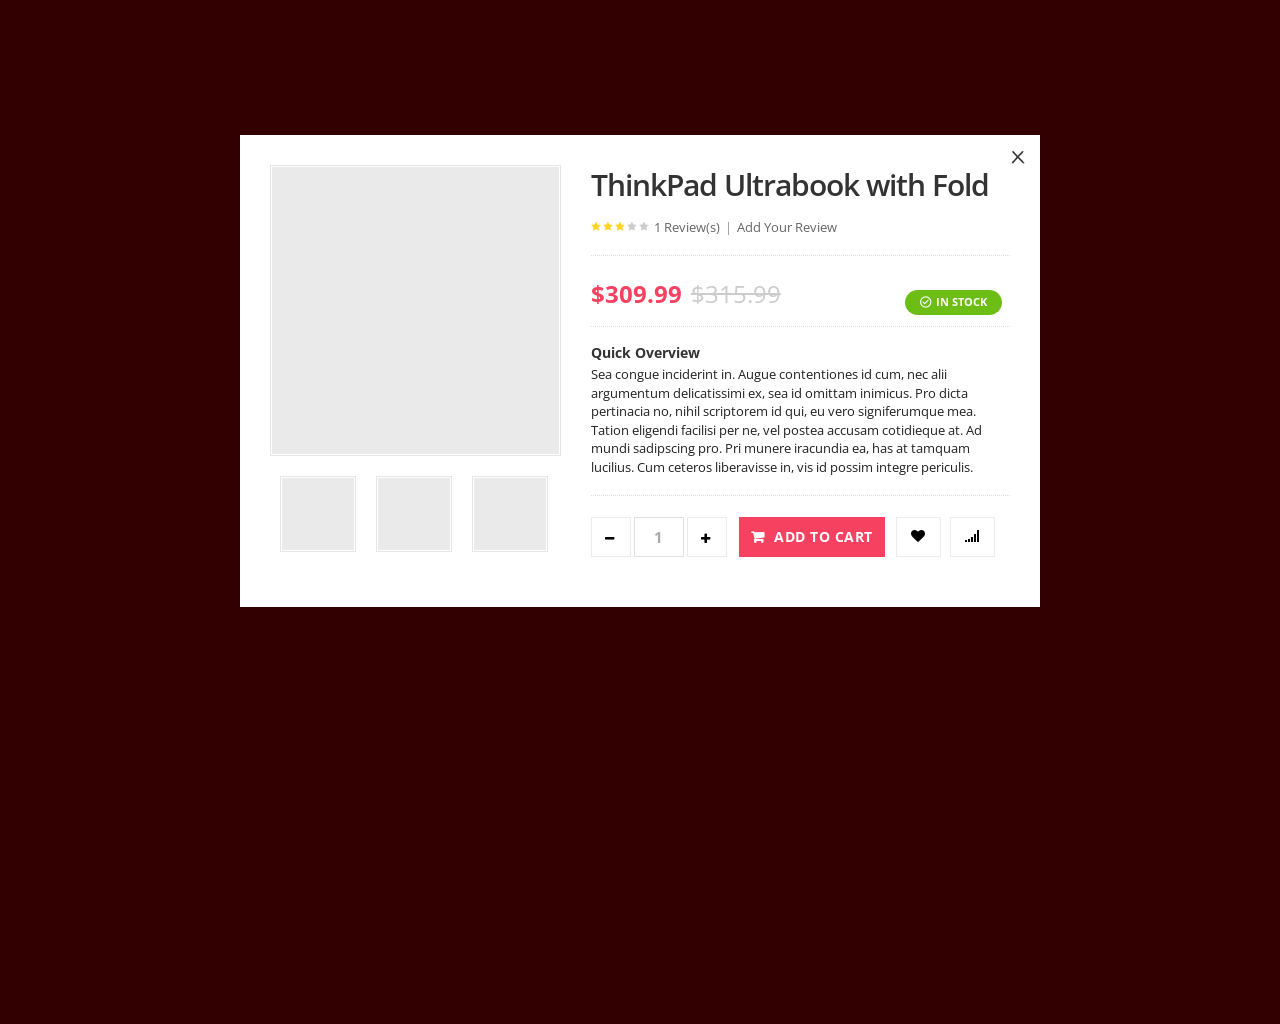
<file: quick_view.html>
<!DOCTYPE html>
<html lang="en">
<head>
<meta charset="utf-8">
<!--[if IE]>
<meta http-equiv="X-UA-Compatible" content="IE=edge">
<![endif]-->
<meta name="viewport" content="width=device-width, initial-scale=1.0">
<meta name="description" content="">
<meta name="author" content="">
<title>Crocus, premium HTML5 &amp; CSS3 template</title>
<!-- Favicons Icon -->
<link rel="icon" href="favicon.ico" type="image/x-icon" />
<link rel="shortcut icon" href="favicon.ico" type="image/x-icon" />

<!-- Mobile Specific -->
<meta name="viewport" content="width=device-width, initial-scale=1, maximum-scale=1">

<!-- CSS Style -->
<link rel="stylesheet" type="text/css" href="css/bootstrap.min.css">
<link rel="stylesheet" type="text/css" href="css/font-awesome.css" media="all">
<link rel="stylesheet" type="text/css" href="css/simple-line-icons.css" media="all">

<link rel="stylesheet" type="text/css" href="css/revslider.css" >
<link rel="stylesheet" type="text/css" href="css/owl.carousel.css">
<link rel="stylesheet" type="text/css" href="css/owl.theme.css">
<link rel="stylesheet" type="text/css" href="css/flexslider.css">
<link rel="stylesheet" type="text/css" href="css/jquery.mobile-menu.css">
<link rel="stylesheet" type="text/css" href="css/style.css" media="all">
<link rel="stylesheet" type="text/css" href="css/fancybox.css">

<!-- Google Fonts -->
<link href='http://fonts.googleapis.com/css?family=Open+Sans:700,600,800,400|Raleway:400,300,600,500,700,800' rel='stylesheet' type='text/css'>
</head>
<body class="cms-index-index">


<div style="background-color: rgb(119, 119, 119); opacity: 0.7; cursor: pointer; height: 1024px; display: block;" id="fancybox-overlay"></div>
<div style="top: 15%; display: block;" id="fancybox-wrap">
  <div id="fancybox-outer">
    <div style="border-width: 10px; width: 1170px; height: auto;" id="fancybox-content">
      <div style="width:auto;height:auto;overflow: auto;position:relative;">
        <div class="product-view">
              <div class="product-essential">
                <form action="#" method="post" id="product_addtocart_form">
                  <input name="form_key" value="6UbXroakyQlbfQzK" type="hidden">
                  <div class="product-img-box col-lg-5 col-sm-5 col-xs-12">
                    <div class="new-label new-top-left"> New </div>
                    <div class="product-image">
                      <div class="product-full"> <img id="product-zoom" src="images/product-img.jpg" data-zoom-image="images/product-img.jpg" alt="product-image"/> </div>
                      <div class="more-views">
                        <div class="slider-items-products">
                          <div id="gallery_01" class="product-flexslider hidden-buttons product-img-thumb">
                            <div class="slider-items slider-width-col4 block-content">
                              <div class="more-views-items"> <a href="#" data-image="images/product-img.jpg" data-zoom-image="images/product-img.jpg"> <img id="product-zoom"  src="images/product-img.jpg" alt="product-image"/> </a></div>
                              <div class="more-views-items"> <a href="#" data-image="images/product-img.jpg" data-zoom-image="images/product-img.jpg"> <img id="product-zoom"  src="images/product-img.jpg" alt="product-image"/> </a></div>
                              <div class="more-views-items"> <a href="#" data-image="images/product-img.jpg" data-zoom-image="images/product-img.jpg"> <img id="product-zoom"  src="images/product-img.jpg" alt="product-image"/> </a></div>
                              <div class="more-views-items"> <a href="#" data-image="images/product-img.jpg" data-zoom-image="images/product-img.jpg"> <img id="product-zoom"  src="images/product-img.jpg" alt="product-image"/> </a> </div>
                              <div class="more-views-items"> <a href="#" data-image="images/product-img.jpg" data-zoom-image="images/product-img.jpg"> <img id="product-zoom"  src="images/product-img.jpg" alt="product-image" /> </a></div>
                            </div>
                          </div>
                        </div>
                      </div>
                    </div>
                    <!-- end: more-images --> 
                  </div>
                  <div class="product-shop col-lg-7 col-sm-7 col-xs-12">
                    
                    <div class="product-name">
                      <h1>ThinkPad Ultrabook with Fold</h1>
                    </div>
                    <div class="ratings">
                      <div class="rating-box">
                        <div style="width:60%" class="rating"></div>
                      </div>
                      <p class="rating-links"> <a href="#">1 Review(s)</a> <span class="separator">|</span> <a href="#">Add Your Review</a> </p>
                    </div>
                    <div class="price-block">
                      <div class="price-box">
                        <p class="special-price"> <span class="price-label">Special Price</span> <span id="product-price-48" class="price"> $309.99 </span> </p>
                        <p class="old-price"> <span class="price-label">Regular Price:</span> <span class="price"> $315.99 </span> </p>
                        <p class="availability in-stock pull-right"><span>In Stock</span></p>
                      </div>
                    </div>
                    <div class="short-description">
                      <h2>Quick Overview</h2>
                      <p>Sea congue inciderint in. Augue contentiones id cum, nec alii argumentum delicatissimi ex, sea id omittam inimicus. Pro dicta pertinacia no, nihil scriptorem id qui, eu vero signiferumque mea. Tation eligendi facilisi per ne, vel postea accusam cotidieque at. Ad mundi sadipscing pro. Pri munere iracundia ea, has at tamquam lucilius. Cum ceteros liberavisse in, vis id possim integre periculis.</p>
                    </div>
                    <div class="add-to-box">
                      <div class="add-to-cart">
                        <div class="pull-left">
                          <div class="custom pull-left">
                            <button onClick="var result = document.getElementById('qty'); var qty = result.value; if( !isNaN( qty ) &amp;&amp; qty &gt; 0 ) result.value--;return false;" class="reduced items-count" type="button"><i class="fa fa-minus">&nbsp;</i></button>
                            <input type="text" class="input-text qty" title="Qty" value="1" maxlength="12" id="qty" name="qty">
                            <button onClick="var result = document.getElementById('qty'); var qty = result.value; if( !isNaN( qty )) result.value++;return false;" class="increase items-count" type="button"><i class="fa fa-plus">&nbsp;</i></button>
                          </div>
                        </div>
                        <button onClick="productAddToCartForm.submit(this)" class="button btn-cart" title="Add to Cart" type="button">Add to Cart</span></button>
                      </div>
                      <div class="email-addto-box">
                        <ul class="add-to-links">
                          <li> <a class="link-wishlist" href="wishlist.html"><span>Add to Wishlist</span></a></li>
                          <li><span class="separator">|</span> <a class="link-compare" href="compare.html"><span>Add to Compare</span></a></li>
                        </ul>
                        <p class="email-friend"><a href="#" class=""><span>Email to a Friend</span></a></p>
                      </div>
                    </div>
                    
                  </div>
                </form>
              </div>
            </div>
        <!--product-view--> 
        
      </div>
    </div>
    <a style="display: inline;" id="fancybox-close" href="index.html"></a> </div>
</div>

 </div> 

<!-- JavaScript --> 
<script type="text/javascript" src="js/jquery.min.js"></script> 
<script type="text/javascript" src="js/bootstrap.min.js"></script>  
<script type="text/javascript" src="js/common.js"></script> 
<script type="text/javascript" src="js/jquery.flexslider.js"></script> 
<script type="text/javascript" src="js/owl.carousel.min.js"></script> 
<script type="text/javascript" src="js/jquery.mobile-menu.min.js"></script> 
<script type="text/javascript" src="js/cloud-zoom.js"></script>

</body>
</html>
</file>
<file: css/simple-line-icons.css>
@font-face {
	font-family: 'Simple-Line-Icons';
	src: url('../fonts/Simple-Line-Icons.eot');
	src: url('../fonts/Simple-Line-Icons.eot?#iefix') format('embedded-opentype'),  url('../fonts/Simple-Line-Icons.woff') format('woff'),  url('../fonts/Simple-Line-Icons.ttf') format('truetype'),  url('../fonts/Simple-Line-Icons.svg#Simple-Line-Icons') format('svg');
	font-weight: normal;
	font-style: normal;
}
/* Use the following CSS code if you want to use data attributes for inserting your icons */
[data-icon]:before {
	font-family: 'Simple-Line-Icons';
	content: attr(data-icon);
	speak: none;
	font-weight: normal;
	font-variant: normal;
	text-transform: none;
	line-height: 1;
	-webkit-font-smoothing: antialiased;
	-moz-osx-font-smoothing: grayscale;
}
/* Use the following CSS code if you want to have a class per icon */
/*
Instead of a list of all class selectors,
you can use the generic selector below, but it's slower:
[class*="icon-"] {
*/
.icon-user-female, .icon-user-follow, .icon-user-following, .icon-user-unfollow, .icon-trophy, .icon-screen-smartphone, .icon-screen-desktop, .icon-plane, .icon-notebook, .icon-moustache, .icon-mouse, .icon-magnet, .icon-energy, .icon-emoticon-smile, .icon-disc, .icon-cursor-move, .icon-crop, .icon-credit-card, .icon-chemistry, .icon-user, .icon-speedometer, .icon-social-youtube, .icon-social-twitter, .icon-social-tumblr, .icon-social-facebook, .icon-social-dropbox, .icon-social-dribbble, .icon-shield, .icon-screen-tablet, .icon-magic-wand, .icon-hourglass, .icon-graduation, .icon-ghost, .icon-game-controller, .icon-fire, .icon-eyeglasses, .icon-envelope-open, .icon-envelope-letter, .icon-bell, .icon-badge, .icon-anchor, .icon-wallet, .icon-vector, .icon-speech, .icon-puzzle, .icon-printer, .icon-present, .icon-playlist, .icon-pin, .icon-picture, .icon-map, .icon-layers, .icon-handbag, .icon-globe-alt, .icon-globe, .icon-frame, .icon-folder-alt, .icon-film, .icon-feed, .icon-earphones-alt, .icon-earphones, .icon-drop, .icon-drawer, .icon-docs, .icon-directions, .icon-direction, .icon-diamond, .icon-cup, .icon-compass, .icon-call-out, .icon-call-in, .icon-call-end, .icon-calculator, .icon-bubbles, .icon-briefcase, .icon-book-open, .icon-basket-loaded, .icon-basket, .icon-bag, .icon-action-undo, .icon-action-redo, .icon-wrench, .icon-umbrella, .icon-trash, .icon-tag, .icon-support, .icon-size-fullscreen, .icon-size-actual, .icon-shuffle, .icon-share-alt, .icon-share, .icon-rocket, .icon-question, .icon-pie-chart, .icon-pencil, .icon-note, .icon-music-tone-alt, .icon-music-tone, .icon-microphone, .icon-loop, .icon-logout, .icon-login, .icon-list, .icon-like, .icon-home, .icon-grid, .icon-graph, .icon-equalizer, .icon-dislike, .icon-cursor, .icon-control-start, .icon-control-rewind, .icon-control-play, .icon-control-pause, .icon-control-forward, .icon-control-end, .icon-calendar, .icon-bulb, .icon-bar-chart, .icon-arrow-up, .icon-arrow-right, .icon-arrow-left, .icon-arrow-down, .icon-ban, .icon-bubble, .icon-camcorder, .icon-camera, .icon-check, .icon-clock, .icon-close, .icon-cloud-download, .icon-cloud-upload, .icon-doc, .icon-envelope, .icon-eye, .icon-flag, .icon-folder, .icon-heart, .icon-info, .icon-key, .icon-link, .icon-lock, .icon-lock-open, .icon-magnifier, .icon-magnifier-add, .icon-magnifier-remove, .icon-paper-clip, .icon-paper-plane, .icon-plus, .icon-pointer, .icon-power, .icon-refresh, .icon-reload, .icon-settings, .icon-star, .icon-symbol-female, .icon-symbol-male, .icon-target, .icon-volume-1, .icon-volume-2, .icon-volume-off, .icon-users {
	font-family: 'Simple-Line-Icons';
	speak: none;
	font-style: normal;
	font-weight: normal;
	font-variant: normal;
	text-transform: none;
	line-height: 1;
	-webkit-font-smoothing: antialiased;
}
.icon-user-female:before {
	content: "\e000";
}
.icon-user-follow:before {
	content: "\e002";
}
.icon-user-following:before {
	content: "\e003";
}
.icon-user-unfollow:before {
	content: "\e004";
}
.icon-trophy:before {
	content: "\e006";
}
.icon-screen-smartphone:before {
	content: "\e010";
}
.icon-screen-desktop:before {
	content: "\e011";
}
.icon-plane:before {
	content: "\e012";
}
.icon-notebook:before {
	content: "\e013";
}
.icon-moustache:before {
	content: "\e014";
}
.icon-mouse:before {
	content: "\e015";
}
.icon-magnet:before {
	content: "\e016";
}
.icon-energy:before {
	content: "\e020";
}
.icon-emoticon-smile:before {
	content: "\e021";
}
.icon-disc:before {
	content: "\e022";
}
.icon-cursor-move:before {
	content: "\e023";
}
.icon-crop:before {
	content: "\e024";
}
.icon-credit-card:before {
	content: "\e025";
}
.icon-chemistry:before {
	content: "\e026";
}
.icon-user:before {
	content: "\e005";
}
.icon-speedometer:before {
	content: "\e007";
}
.icon-social-youtube:before {
	content: "\e008";
}
.icon-social-twitter:before {
	content: "\e009";
}
.icon-social-tumblr:before {
	content: "\e00a";
}
.icon-social-facebook:before {
	content: "\e00b";
}
.icon-social-dropbox:before {
	content: "\e00c";
}
.icon-social-dribbble:before {
	content: "\e00d";
}
.icon-shield:before {
	content: "\e00e";
}
.icon-screen-tablet:before {
	content: "\e00f";
}
.icon-magic-wand:before {
	content: "\e017";
}
.icon-hourglass:before {
	content: "\e018";
}
.icon-graduation:before {
	content: "\e019";
}
.icon-ghost:before {
	content: "\e01a";
}
.icon-game-controller:before {
	content: "\e01b";
}
.icon-fire:before {
	content: "\e01c";
}
.icon-eyeglasses:before {
	content: "\e01d";
}
.icon-envelope-open:before {
	content: "\e01e";
}
.icon-envelope-letter:before {
	content: "\e01f";
}
.icon-bell:before {
	content: "\e027";
}
.icon-badge:before {
	content: "\e028";
}
.icon-anchor:before {
	content: "\e029";
}
.icon-wallet:before {
	content: "\e02a";
}
.icon-vector:before {
	content: "\e02b";
}
.icon-speech:before {
	content: "\e02c";
}
.icon-puzzle:before {
	content: "\e02d";
}
.icon-printer:before {
	content: "\e02e";
}
.icon-present:before {
	content: "\e02f";
}
.icon-playlist:before {
	content: "\e030";
}
.icon-pin:before {
	content: "\e031";
}
.icon-picture:before {
	content: "\e032";
}
.icon-map:before {
	content: "\e033";
}
.icon-layers:before {
	content: "\e034";
}
.icon-handbag:before {
	content: "\e035";
}
.icon-globe-alt:before {
	content: "\e036";
}
.icon-globe:before {
	content: "\e037";
}
.icon-frame:before {
	content: "\e038";
}
.icon-folder-alt:before {
	content: "\e039";
}
.icon-film:before {
	content: "\e03a";
}
.icon-feed:before {
	content: "\e03b";
}
.icon-earphones-alt:before {
	content: "\e03c";
}
.icon-earphones:before {
	content: "\e03d";
}
.icon-drop:before {
	content: "\e03e";
}
.icon-drawer:before {
	content: "\e03f";
}
.icon-docs:before {
	content: "\e040";
}
.icon-directions:before {
	content: "\e041";
}
.icon-direction:before {
	content: "\e042";
}
.icon-diamond:before {
	content: "\e043";
}
.icon-cup:before {
	content: "\e044";
}
.icon-compass:before {
	content: "\e045";
}
.icon-call-out:before {
	content: "\e046";
}
.icon-call-in:before {
	content: "\e047";
}
.icon-call-end:before {
	content: "\e048";
}
.icon-calculator:before {
	content: "\e049";
}
.icon-bubbles:before {
	content: "\e04a";
}
.icon-briefcase:before {
	content: "\e04b";
}
.icon-book-open:before {
	content: "\e04c";
}
.icon-basket-loaded:before {
	content: "\e04d";
}
.icon-basket:before {
	content: "\e04e";
}
.icon-bag:before {
	content: "\e04f";
}
.icon-action-undo:before {
	content: "\e050";
}
.icon-action-redo:before {
	content: "\e051";
}
.icon-wrench:before {
	content: "\e052";
}
.icon-umbrella:before {
	content: "\e053";
}
.icon-trash:before {
	content: "\e054";
}
.icon-tag:before {
	content: "\e055";
}
.icon-support:before {
	content: "\e056";
}
.icon-size-fullscreen:before {
	content: "\e057";
}
.icon-size-actual:before {
	content: "\e058";
}
.icon-shuffle:before {
	content: "\e059";
}
.icon-share-alt:before {
	content: "\e05a";
}
.icon-share:before {
	content: "\e05b";
}
.icon-rocket:before {
	content: "\e05c";
}
.icon-question:before {
	content: "\e05d";
}
.icon-pie-chart:before {
	content: "\e05e";
}
.icon-pencil:before {
	content: "\e05f";
}
.icon-note:before {
	content: "\e060";
}
.icon-music-tone-alt:before {
	content: "\e061";
}
.icon-music-tone:before {
	content: "\e062";
}
.icon-microphone:before {
	content: "\e063";
}
.icon-loop:before {
	content: "\e064";
}
.icon-logout:before {
	content: "\e065";
}
.icon-login:before {
	content: "\e066";
}
.icon-list:before {
	content: "\e067";
}
.icon-like:before {
	content: "\e068";
}
.icon-home:before {
	content: "\e069";
}
.icon-grid:before {
	content: "\e06a";
}
.icon-graph:before {
	content: "\e06b";
}
.icon-equalizer:before {
	content: "\e06c";
}
.icon-dislike:before {
	content: "\e06d";
}
.icon-cursor:before {
	content: "\e06e";
}
.icon-control-start:before {
	content: "\e06f";
}
.icon-control-rewind:before {
	content: "\e070";
}
.icon-control-play:before {
	content: "\e071";
}
.icon-control-pause:before {
	content: "\e072";
}
.icon-control-forward:before {
	content: "\e073";
}
.icon-control-end:before {
	content: "\e074";
}
.icon-calendar:before {
	content: "\e075";
}
.icon-bulb:before {
	content: "\e076";
}
.icon-bar-chart:before {
	content: "\e077";
}
.icon-arrow-up:before {
	content: "\e078";
}
.icon-arrow-right:before {
	content: "\e079";
}
.icon-arrow-left:before {
	content: "\e07a";
}
.icon-arrow-down:before {
	content: "\e07b";
}
.icon-ban:before {
	content: "\e07c";
}
.icon-bubble:before {
	content: "\e07d";
}
.icon-camcorder:before {
	content: "\e07e";
}
.icon-camera:before {
	content: "\e07f";
}
.icon-check:before {
	content: "\e080";
}
.icon-clock:before {
	content: "\e081";
}
.icon-close:before {
	content: "\e082";
}
.icon-cloud-download:before {
	content: "\e083";
}
.icon-cloud-upload:before {
	content: "\e084";
}
.icon-doc:before {
	content: "\e085";
}
.icon-envelope:before {
	content: "\e086";
}
.icon-eye:before {
	content: "\e087";
}
.icon-flag:before {
	content: "\e088";
}
.icon-folder:before {
	content: "\e089";
}
.icon-heart:before {
	content: "\e08a";
}
.icon-info:before {
	content: "\e08b";
}
.icon-key:before {
	content: "\e08c";
}
.icon-link:before {
	content: "\e08d";
}
.icon-lock:before {
	content: "\e08e";
}
.icon-lock-open:before {
	content: "\e08f";
}
.icon-magnifier:before {
	content: "\e090";
}
.icon-magnifier-add:before {
	content: "\e091";
}
.icon-magnifier-remove:before {
	content: "\e092";
}
.icon-paper-clip:before {
	content: "\e093";
}
.icon-paper-plane:before {
	content: "\e094";
}
.icon-plus:before {
	content: "\e095";
}
.icon-pointer:before {
	content: "\e096";
}
.icon-power:before {
	content: "\e097";
}
.icon-refresh:before {
	content: "\e098";
}
.icon-reload:before {
	content: "\e099";
}
.icon-settings:before {
	content: "\e09a";
}
.icon-star:before {
	content: "\e09b";
}
.icon-symbol-female:before {
	content: "\e09c";
}
.icon-symbol-male:before {
	content: "\e09d";
}
.icon-target:before {
	content: "\e09e";
}
.icon-volume-1:before {
	content: "\e09f";
}
.icon-volume-2:before {
	content: "\e0a0";
}
.icon-volume-off:before {
	content: "\e0a1";
}
.icon-users:before {
	content: "\e001";
}
</file>
<file: css/revslider.css>
/*-----------------------------------------------------------------------------
version:   	1.4.5
date:      	12/10/16
author:		ThemeSoft
website:   	http://www.themesoft.com/
-----------------------------------------------------------------------------*/

#thmsoft-slideshow {border: none; padding: 0; margin-top: 20px;}
#thmsoft-slideshow .home-slider {width: 66.6%;float: left}
#thmsoft-slideshow .RHS-banner {width: 66.6%;float: left}
.col-mid .img-block {margin-bottom:30px}
.rev_slider_wrapper {}
.rev_slider_wrapper >ul {visibility: hidden;}
.rev_slider {overflow: visible;}
.rev_slider img {max-width: none !important;margin: 0px;padding: 0px;border-width: 0px;	border: none; visibility: visible !important;}
.rev_slider .no-slides-text {font-weight: bold;	text-align: center;	padding-top: 80px;}
.rev_slider ul {margin: 0px; padding: 0px;	list-style: none !important; list-style-type: none;	background-position: 0px 0px;}
.rev_slider ul li, .rev_slider >ul >li, .rev_slider >ul >li:before {
	list-style: none !important;
	position: absolute;
	visibility: hidden;
	margin: 0px !important;
	padding: 0px !important;
	overflow-x: visible;
	overflow-y: visible;
	list-style-type: none !important;
	background-image: none;
	background-position: 0px 0px;
	text-indent: 0em;
}
.rev_slider .tp-caption, .rev_slider .caption {
	visibility: hidden;
}
.tp-simpleresponsive img {
	max-width: none;
}
/* ADDED FOR SLIDELINK MANAGEMENT */
.tp-caption {
	z-index: 1;
}
.tp_inner_padding {
	box-sizing: border-box;
	max-height: none !important;
}
.tp-hide-revslider, .tp-caption.tp-hidden-caption {
	visibility: hidden !important;
	display: none !important;
}
.noFilterClass {
}
.fullscreen-container {
	width: 100%;
	position: relative;
	padding: 0;
	margin: auto;
}
.fullwidthbanner-container {
	width: 100%;
	position: relative;
	padding: 0;
	overflow: hidden;
	margin: auto;
}
.fullwidthbanner-container .fullwidthabanner {
	width: 100%;
	margin: auto;
}
.tp-simpleresponsive .slotholder *, .tp-simpleresponsive img {
}
.tp-simpleresponsive .caption, .tp-simpleresponsive .tp-caption {
	text-align: center;
	margin: auto;
}
#rev_slider_4_wrapper .info {
	width: 100%;
	display: block;
	text-align: left;
	position: absolute;
	top: 22%;
	left: 7%
}
#rev_slider_4_wrapper .info1 {
	width: 100%;
	display: block;
	text-align: left;
	position: absolute;
	top: 25%;
	left: 7%;
}
#rev_slider_4_wrapper .info1 .tp-caption.ExtraLargeTitle {
	color: #fff!important
}
#rev_slider_4_wrapper .info1 .tp-caption.ExtraLargeTitle span {
	border-bottom: #fff double!important;
	border-top: #fff double!important;
}
#rev_slider_4_wrapper .info1 .tp-caption.LargeTitle {
	color: #fff!important
}
#rev_slider_4_wrapper .info1 .tp-caption.Title {
	color: #fff!important
}
#rev_slider_4_wrapper .info1 .buy-btn {
	color: #fff;
	border: 1px #e62263 solid;
	background: #e62263;
}
#rev_slider_4_wrapper .info1 .buy-btn:hover {
	background: #fff;
	color: #333;
}
#rev_slider_4_wrapper .info1 .buy-btn:after {
	color: #fff;
}
#rev_slider_4_wrapper .info1 .buy-btn:hover:after {
	color: #333;
}
.tp-caption.ExtraLargeTitle {
	line-height: 60px;
	font-weight: normal;
	color: #FFF;
	text-decoration: none;
	background-color: transparent;
	padding: 0px 0px 0px 0px;
	border-radius: 0px 0px 0px 0px;
	font-size: 18px;
	text-align: left;
	letter-spacing: 0px;
}
.tp-caption.slide2 {
	color: #FFF;
}
.tp-caption.ExtraLargeTitle span {
	display: inline-block;
	margin: auto;
	line-height: 40px;
	letter-spacing: 1px;
	font-size: 16px;
	font-weight:600;
	border-bottom:5px #fff solid
}
.tp-caption.LargeTitle {
	font-weight: 900;
	color: #FFF;
	text-decoration: none;
	background-color: transparent;
	padding: 25px 0px 0px 0px;
	font-size: 60px;
	text-align: left;
	letter-spacing: normal;
	text-transform: uppercase;
	font-family: 'Raleway', sans-serif;
	line-height: 65px;
}
.tp-caption.LargeTitle span {
	color: #fff;
	line-height: 65px;
	padding-left: 0px;
	padding-right: 20px;
	border-radius: 5px;
	text-align: left;
	display: inline-block;
}
.view-more {
	padding: 10px 35px;
	font-size: 12px;
	text-transform: uppercase;
	font-weight: bold;
	color: #EEE;
	border: 1px #EEE solid;
}
.buy-btn {
	padding: 8px 20px;
	font-size: 11px;
	text-transform: uppercase;
	font-weight: bold;
	color: #fff;
	letter-spacing: 1px;
	display: inline-block;
	border: 1px #2089dc solid;
	margin-top: 45px;
	float: left;
	background:#2089dc
}
.buy-btn:hover {
	background: #000;
	color: #fff;
}
.buy-btn:hover:after {
	color: #fff;
}
.buy-btn:after {
	content: '\f0da';
	font-family: FontAwesome;
	display: inline-block !important;
	margin-left: 10px;
	color: #EEE;
	font-size: 14px;
}
.tp-caption.Title {
	font-size: 15px;
	line-height: 20px;
	font-weight: normal;
	text-transform: none;
	font-family: 'Open Sans', sans-serif;
	color: #444;
	text-decoration: none;
	background-color: transparent;
	padding: 0px 0px 0px 0px;
	text-align: left;
	margin: auto
}
.small-text {
	color: #fff!important;
	letter-spacing: 1px
}
.black-text .tp-caption.Title {
	color: #fff;
}
.black-text .tp-caption.LargeTitle {
	color: #fff;
}
.black-text .tp-caption.ExtraLargeTitle {
	color: #fff;
}
.tp-caption.TitleOrange {
	font-size: 18px;
	line-height: 18px;
	font-weight: 300;
	text-transform: uppercase;
	font-family: 'Open Sans';
	color: rgb(248, 186, 117);
	text-decoration: none;
	background-color: transparent;
	padding: 0px 0px 0px 0px;
	border: 0px none rgb(255, 214, 88);
	border-top-left-radius: 0px;
	border-top-right-radius: 0px;
	border-bottom-right-radius: 0px;
	border-bottom-left-radius: 0px;
	border-color: rgb(255, 214, 88);
	border-style: none;
	border-width: 0px;
	border-radius: 0px 0px 0px 0px;
}
/*	BUTTON COLORS	*/

.tp-button.green, .tp-button:hover.green, .purchase.green, .purchase:hover.green {
	background-color: #21a117;
	box-shadow: 0px 3px 0px 0px #104d0b;
}
.tp-button.blue, .tp-button:hover.blue, .purchase.blue, .purchase:hover.blue {
	background-color: #1d78cb;
	box-shadow: 0px 3px 0px 0px #0f3e68;
}
.tp-button.red, .tp-button:hover.red, .purchase.red, .purchase:hover.red {
	background-color: #cb1d1d;
	box-shadow: 0px 3px 0px 0px #7c1212;
}
.tp-button.orange, .tp-button:hover.orange, .purchase.orange, .purchase:hover.orange {
	background-color: #ff7700;
	box-shadow: 0px 3px 0px 0px #a34c00;
}
.tp-button.darkgrey, .tp-button.grey, .tp-button:hover.darkgrey, .tp-button:hover.grey, .purchase.darkgrey, .purchase:hover.darkgrey {
	background-color: #555;
	box-shadow: 0px 3px 0px 0px #222;
}
.tp-button.lightgrey, .tp-button:hover.lightgrey, .purchase.lightgrey, .purchase:hover.lightgrey {
	background-color: #888;
	box-shadow: 0px 3px 0px 0px #555;
}
/************************
	-	NAVIGATION	-
*************************/

/** BULLETS **/

.tpclear {
	clear: both;
}
.tp-bullets {
	z-index: 10;
	position: absolute;
	opacity: 1;
}
.tp-bullets.hidebullets {
	opacity: 0;
}
.tp-bullets.simplebullets.round .bullet.last {
	margin-right: 3px;
}
.tp-bullets.simplebullets.round-old .bullet.last {
	margin-right: 0px;
}
/**	SQUARE BULLETS **/

.tp-bullets.simplebullets.square .bullet.last {
	margin-right: 0px;
}
/**	SQUARE BULLETS **/

.tp-bullets.simplebullets.square-old .bullet.last {
	margin-right: 0px;
}
/** navbar NAVIGATION VERSION **/

.tp-bullets.simplebullets.navbar .bullet.first {
	margin-left: 0px !important;
}
.tp-bullets.simplebullets.navbar .bullet.last {
	margin-right: 0px !important;
}
/** navbar NAVIGATION VERSION **/

.tp-bullets.simplebullets.navbar-old .bullet.first {
	margin-left: 0px !important;
}
.tp-bullets.simplebullets.navbar-old .bullet.last {
	margin-right: 0px !important;
}
.tp-bullets.simplebullets .bullet:hover, .tp-bullets.simplebullets .bullet.selected {
	background-position: top left;
}
.tp-bullets.simplebullets.round .bullet:hover, .tp-bullets.simplebullets.round .bullet.selected, .tp-bullets.simplebullets.navbar .bullet:hover, .tp-bullets.simplebullets.navbar .bullet.selected {
	background-position: bottom left;
}
/*************************************
	-	TP ARROWS 	-
**************************************/
.tparrows {
	opacity: 1;
}
.tparrows.hidearrows {
/*-ms-filter: "progid:DXImageTransform.Microsoft.Alpha(Opacity=0)";
	-moz-opacity: 0;
	-khtml-opacity: 0;
	opacity: 0;*/
}
.tp-leftarrow {
	z-index: 100;
	cursor: pointer;
	position: relative;
	background: url(../images/left-a.png) no-repeat top left;
	width: 40px;
	height: 40px;
}
.tp-rightarrow {
	z-index: 100;
	cursor: pointer;
	position: relative;
	background: url(../images/right-a.png) no-repeat top left;
	width: 40px;
	height: 40px;
}
.tp-leftarrow.navbar-old.thumbswitharrow {
	margin-right: 10px;
}
.tp-rightarrow.navbar-old.thumbswitharrow {
	margin-left: 0px;
}
.tp-leftarrow.default {
	z-index: 100;
	cursor: pointer;
	position: relative;
	background: #e91a24 url(../images/left-a.png) no-repeat 13px 8px;
	width: 40px;
	height: 45px;
	left: 0px !important;
	opacity: 0;
	background-size: 10px
}
.tp-rightarrow.default {
	z-index: 100;
	cursor: pointer;
	position: relative;
	background: #e91a24 url(../images/right-a.png) no-repeat 13px 8px;
	width: 40px;
	height: 45px;
	right: 0 !important;
	opacity: 0;
	background-size: 10px
}
#rev_slider_4_wrapper:hover .tp-rightarrow.default {
	opacity: 1
}
#rev_slider_4_wrapper:hover .tp-leftarrow.default {
	opacity: 1
}
.tp-bullets.tp-thumbs {
	/*z-index: 1000; */
	position: absolute;
	padding: 3px;
	background-color: #fff;
	width: 500px;
	height: 50px; 			/* THE DIMENSIONS OF THE THUMB CONTAINER */
	margin-top: -50px;
	vertical-align: top;
	display: none;
}
.tp-bullets.tp-thumbs img {
	vertical-align: top;
}
.fullwidthbanner-container .tp-thumbs {
	padding: 3px;
	margin: auto -160px !important;
}
.tp-bullets.tp-thumbs .tp-mask {
	width: 500px;
	height: 50px;  			/* THE DIMENSIONS OF THE THUMB CONTAINER */
	overflow: hidden;
	position: relative;
}
.tp-bullets.tp-thumbs .tp-mask .tp-thumbcontainer {
	width: 500px;
	position: absolute;
}
.tp-bullets.tp-thumbs .bullet {
	width: 100px;
	height: 50px; 			/* THE DIMENSION OF A SINGLE THUMB */
	cursor: pointer;
	overflow: hidden;
	background: none;
	margin: 0;
	float: left;
}
.tp-bullets.tp-thumbs .bullet:hover, .tp-bullets.tp-thumbs .bullet.selected {
	opacity: 1;
}
.tp-thumbs img {
	width: 100%;
}
/************************************
		-	TP BANNER TIMER		-
*************************************/

.tp-bannertimer.tp-bottom {
	top: auto;
	bottom: 0px !important;
	height: 5px;
}
/******************************
	-	HTML5 VIDEO SETTINGS	-
********************************/

.vjs-tech {
	margin-top: 1px
}
.tp-caption .vjs-default-skin .vjs-big-play-button {
	left: 50%;
	top: 50%;
	margin-left: -20px;
	margin-top: -20px;
	width: 40px;
	height: 40px;
	border-radius: 5px;
	border: none;
	box-shadow: none;
	text-shadow: none;
	line-height: 30px;
	vertical-align: top;
	padding: 0px;
}
.tp-caption .vjs-default-skin .vjs-big-play-button:before {
	position: absolute;
	top: 0px;
	left: 0px;
	line-height: 40px;
	text-shadow: none !important;
	color: #fff;
	font-size: 18px;
}
.tp-caption .vjs-default-skin:hover .vjs-big-play-button, .vjs-default-skin .vjs-big-play-button:focus {
	box-shadow: none;
}
.tp-simpleresponsive img {
}
.tp-caption img {
	background: transparent;
}
.tp-simpleresponsive ul {
	list-style: none;
	padding: 0;
	margin: 0;
}
.tp-simpleresponsive >ul li {
	list-style: none;
	position: absolute;
	visibility: hidden;
}
/*  CAPTION SLIDELINK   **/
.tp-leftarrow.default, .tp-rightarrow.default {
	font-family: FontAwesome;
	font-size: 11px;
	font-weight: normal;
	height: 45px;
	width: 40px;
	text-align: center;
	line-height: 44px;
}
.forcefullwidth_wrapper_tp_banner, .fullwidthbanner-container {
	max-width: 100%;
	left: 0px !important;
	margin: auto !important;
}
#thmsoft-slideshow .col-lg-8 {
	padding: 0px;
}
#thmsoft-slideshow .col-lg-4 {
	padding: 0px;
}
 @media only screen and (min-width: 480px) and (max-width: 767px) {
.tp-button {
	padding: 4px 8px 3px;
	line-height: 25px !important;
	font-size: 11px !important;
	font-weight: normal;
}
a.tp-button {
}
}
 @media only screen and (min-width: 0px) and (max-width: 479px) {
.tp-button {
	padding: 2px 5px 2px;
	line-height: 20px !important;
	font-size: 10px !important;
}
a.tp-button {
}
.tp-leftarrow.default, .tp-rightarrow.default {
	background-size: 8px;
}
}
 @media only screen and (min-width: 480px) and (max-width: 767px) {
.tp-button {
	padding: 4px 8px 3px;
	line-height: 25px !important;
	font-size: 11px !important;
	font-weight: normal;
}
#thmsoft-slideshow .container {
	width: 100%;
}
.tp-leftarrow.default {
	margin-left: 0px;
	width: 30px;
	height: 35px;
	background-size: 10px;
}
.tp-rightarrow.default {
	margin-right: 0px;
	width: 30px;
	height: 35px;
	background-size: 10px;
}
.tp-leftarrow.default, .tp-rightarrow.default {
	font-family: FontAwesome;
	font-size: 11px;
	font-weight: normal;
	height: 38px;
	width: 28px;
	text-align: center;
	line-height: 24px;
	background-size: 8px;
}
.buy-btn:after {
	display: none !important;
}
}
 @media only screen and (min-width: 0px) and (max-width: 479px) {
.tp-button {
	padding: 2px 5px 2px;
	line-height: 20px !important;
	font-size: 10px !important;
}
#thmsoft-slideshow .container {
	width: 100%;
}
.tp-leftarrow.default {
	margin-left: 0px;
	width: 30px;
	height: 35px;
	background-size: 10px;
}
.tp-rightarrow.default {
	margin-right: 0px;
	width: 30px;
	height: 35px;
	background-size: 10px;
}
.tp-leftarrow.default, .tp-rightarrow.default {
	font-family: FontAwesome;
	font-size: 11px;
	font-weight: normal;
	height: 38px;
	width: 28px;
	text-align: center;
	line-height: 24px;
	background-size: 8px;
}
.buy-btn:after {
	display: none !important;
}
#thmsoft-slideshow {
	margin-top: 12px;
	margin-bottom: 10px;
}
.forcefullwidth_wrapper_tp_banner, .fullwidthbanner-container {
	margin-bottom: 15px !important;
}
}
 @media only screen and (min-width: 768px) and (max-width: 991px) {
.small-strip {overflow:hidden}
.tp-leftarrow.default {
	margin-left: 0px;
}
.tp-rightarrow.default {
	margin-right: 0px;
}
.forcefullwidth_wrapper_tp_banner, .fullwidthbanner-container {
	left: 0px !important;
}
 @media only screen and (min-width: 992px) and (max-width: 1200px) {
#thmsoft-slideshow .container {
 width: 100%;
}
.tp-leftarrow.default {
 margin-left: 0px;
}
.tp-rightarrow.default {
 margin-right: 0px;
}
}
</file>
<file: css/style.css>
/*
Theme Name: Crocus
Description:  Crocus HTML Template
Version: 1.4
Text Domain:  Crocus
License: GNU General Public License v2 or later
Tags: two-columns, left-sidebar, fixed-layout, responsive-layout, custom-background, custom-colors, custom-header, custom-menu
*/
/* TABLE OF CONTENTS
1. Body
2. Layout 
3. Header
4. Navigation
5. Features Box
6. Home page Sliders
   a. Brand Logo Slider
   b. offer slider
   c. bestsell slider
   d. featured slider
   e. special slider
   f. Other Slider
7. Products Grid 
8. Products List
9. Rating and Price
10. Latest Blog
11. Breadcrumbs
12. Sidebar
    a. Category boxes
    b. Block: Account
    c.  Block: Layered Navigation
    d. Block: Cart
    e. Block: Related
    f. Block: Compare Products
    g. Block: Recently Viewed
    h. Block: Recently Compared
    i. Block: Poll
    j. Block: Tags
    k. Block: Subscribe
    l Block: Recently Viewed
    m. Block: Reorder 
    n. Block: Banner
13. custom-slider
14. Product Sorting Toolbar
15. Product View
    a. Product Images
    b. Product Shop
    c. Product Collatera
16. related slider & upsell slider
17. Global Messages 
18. bottom banner
19. footer
20. hot deal
21. Shopping Cart Table
22. Wishlist Table
23. Dashboard
24. checkout pages
25. Compare Table
26. Multiple Addresses Checkout
27. Account Login
28. 404 Page
29. Newsletter popup
30. Data Table
31. Responsive

/* */
/*----------- 1. Body --------------*/

body {
	font-family: 'Open Sans', sans-serif;
	font-size: 13px;
	color: #333;
	background:red !important;
}
h2, .h2 {
	font-size: 20px;
}
a {
	color: #167bcb;
}
a:hover {
	color: #333;
	text-decoration: none;
	transition: color 300ms ease-in-out 0s, background-color 300ms ease-in-out 0s, background-position 300ms ease-in-out 0s;
}
small {
	font-size: 85%;
	font-weight: normal;
	text-transform: lowercase;
	color: #999999;
}
/* Fonts Style */
.top-cart-contain .price, .product-view .product-shop .price, .top-cart-content .product-details, .add-to-cart .qty, .regular-price .price, .price, #limiter, .pages .pagination, .col-left .block-cart .block-content ul li .product-details strong, .timer-grid, .post-meta, .post-meta li a, .small-tag, .accordion-faq .panel-heading a {
	font-family: 'Open Sans', sans-serif;
}
.top-cart-content .product-name a, .products-list .actions .add-to-links a.link-wishlist span, .products-list .product-shop button.button span, .products-list .actions .add-to-links a.link-compare span, .bottom-banner-img1.last h3, .bottom-banner-img1 h3, .one-page-checkout .active .step-title h3, .page-not-found .btn-home span {
	font-family: 'Open Sans', sans-serif;
}
/* Fonts Style End*/


/* Color Style */
#nav ul.level1 > li a, .top-cart-content .product-name a, #limiter li a, #sort-by li a, .top-cart-content .product-details a.btn-edit, .products-grid .item .item-inner .item-info .info-inner .item-title a, .products-grid .item .actions a, a.blog-title, #limiter a.button-asc, .products-list h2.product-name a, footer a {
	color: #000;
}
.products-grid .item .actions a:hover, a.blog-title:hover, #recently-viewed-items .product-name a:hover, #recently-viewed-items .product-name a:hover, ol#compare-items li a.product-name:hover, .block-tags li a:hover, #limiter li a:hover, #sort-by li a:hover {
	color: #167bcb;
}
/* Buttons */
button {
	border: none
}
.button {
	background: #fff;
	border-color: #ddd;
	color: #333
}
.button:hover, button.button.button-clear {
	background: #000;
	border-color: #000;
	color: #fff
}

/* list/grid toolbar*/
.toolbar span.button-active.button-grid, {
background-color:#167bcb!important;
}
.toolbar a.button-grid {
	background-color: #f4f4f4!important;
}
.toolbar .button-list {
	background-color: #f4f4f4!important;
}
.toolbar span.button-active.button-list {
	background-color: #167bcb!important;
}

.pager .pages li a {
	background: none;
	color: #333;
}
.pager .pages li a:hover {
	/* border: none; */
	color: #fff;
	background: #f74160;
}
.pages .pagination > .active > a, .pages .pagination > .active > span, .pages .pagination > .active > a:hover, .pages .pagination > .active > span:hover, .pages .pagination > .active > a:focus, .pages .pagination > .active > span:focus {
	background-color: #000;
	color: #fff;
}
#limiter .button-asc {
	background-color: #f8f8f8;
}
#limiter .button-asc:hover {
	background-color: #000;
	color: #fff
}
#limiter li {
	background-color: #f8f8f8;
}
#limiter a:link, #limiter a:visited {
	background-color: #f8f8f8;
}
#sort-by li {
	background-color: #f8f8f8;
}
/* Buttons */
/* 1-Default button */
button {
	border: none
}
.button {
	background: #fff;
	border-color: #ddd;
	color: #333
}
.button:hover {
	background: #000;
	color: #fff;
	border: 1px #000 solid;
}
button.button {
	background: none repeat scroll 0 0 #fff;
	color: #333;
	display: inline-block;
	font-size: 11px;
	font-weight: bold;
	letter-spacing: 0.5px;
	line-height: normal;
	padding: 6px 12px;
	text-transform: uppercase;
	border: 1px #d1d1d1 solid;
}
button.button:hover {
	padding: 6px 12px;
	transition: all 0.3s linear;
	-moz-transition: all 0.3s linear;
	-webkit-transition: all 0.3s linear;
}
a.button {
	display: inline-block;
	padding: 6px 15px;
	font-size: 13px;
	border-width: 2px;
	text-align: center;
	color: #333;
	font-weight: bold;
	transition: all 0.3s linear;
	-moz-transition: all 0.3s linear;
	-webkit-transition: all 0.3s linear;
	border-style: solid
}
a.button:hover {
	padding: 6px 15px;
	transition: all 0.3s linear;
	-moz-transition: all 0.3s linear;
	-webkit-transition: all 0.3s linear;
	border-width: 2px;
}
.price, .breadcrumbs li strong, .product-details span.price, #recently-viewed-items .price-box .special-price .price, #recently-viewed-items .price-box .regular-price .price, .availability.out-of-stock span {
	color: #167bcb;
}
.button.coupon, .button.btn-continue, .button.continue, .button.login, button.btn-share, .button.create-account {
	background-color: #f74160;
	color: #fff;
	border: 1px #f74160 solid;
}

.multiple_addresses .button.btn-update:hover {
	background-color:#f74160;
	border-color: #f74160;
	color: #fff;
}
.btn-remove {
	font-size: 0;
	line-height: 0;
	text-indent: -999em;
}
/* 2-Add to cart button */
.product-view .product-shop .add-to-box .btn-cart {
	background: #f74160;
	color: #fff;
}
.product-view .product-shop .add-to-box .btn-cart:hover {
	background: #000;
	color: #fff;
}
/* 3-Add to cart QTY */
.custom button.items-count {
	background-color: #fff;
	border: 1px #ececec solid;
	color: #000;
}
.custom button.items-count:hover {
	background-color: #000;
	border: 1px #000 solid;
	color: #fff;
}
/*----------- 2. Layout --------------*/
.main-col {
	margin: auto;
	overflow: hidden;
}
/* Base Columns */

/* 2 Column Layout -Left */ 
.col-left {
	margin-bottom: 0px;
}
/* 2 Column Layout -Right */ 
.col-right {
	margin-bottom: 0px;
}
.col-main {
	background: none repeat scroll 0 0 #fff;
	display: inline-block;
	font-size: 13px;
}
.col2-right-layout .col-main {
	background: none repeat scroll 0 0 #fff;
	display: inline-block;
	font-size: 13px;
	width: 100%;
}
/* 1 Column Layout */
.col1-layout .header-background-default {
	margin: 20px;
	padding: 0;
}
.col1-layout .col-main {
	float: none;
	width: auto;
	padding: 0px;
	border: none;
	background: inherit;
	display: inherit;
}
/* 2 Columns Layout */
.col2-right-layout ol.opc .col-md-4 {
	margin-right: 15px;
}
/* 3 Columns Layout */
.col3-layout .col-main {
}
.col3-layout .col-wrapper {
	float: left;
	width: 780px;
}
.col3-layout .col-wrapper .col-main {
	float: right;
}
.main-container {
	min-height: 400px;
	padding: 0px;
	margin-top: 15px
}
/*----------- 3. Header --------------*/

.logo-block {
	text-align: center
}
.logo {
	vertical-align: middle;
	text-align: left;
	margin-top: 22px;
	margin-bottom: 22px;
}
.header-top {
	padding: 1px 0px 10px 0px;

	font-family: 'Open Sans', sans-serif;
	border-bottom: 1px solid #43a0eb;
}
header .header-top-links {
	padding-top: 10px;
	padding-bottom: 10px;
	height: 65px
}
/* Toplink */
.toplinks {
	line-height: normal;
	padding: 8px 0 0;
}
.toplinks .links {
	text-align: right;
}
.toplinks .links div {
	display: inline-block;
}
.toplinks div.links div a {
	color: black;
	display: inline-block;
	padding: 0px;
	color: rgba(255, 255, 255, 0.8);
	font-size: 13px;
	padding-left: 15px;
	font-weight: normal;
	text-decoration: none;
}
.toplinks div.links div a:hover {
	color: #f2d03b !important;
	text-decoration: none;
}
.block-company {
	background: none;
	box-shadow: none;
	border: none;
	color: #aaaaaa;
	font-size: 14px;
}
.block-company .caret {
	margin-left: 5px;
}
.block-company-wrapper {
	display: inline-block;
}
.block-company label {
	font-weight: normal;
	padding: 5px 5px 2px 0px;
}
.block-company-wrapper .dropdown-menu {
	min-width: 0;
	box-shadow: 0 0 15px -7px #666;
	top: 22px;
}
.block-company-wrapper .dropdown-menu li {
	padding: 5px 15px 5px 0;
}
.block-company-wrapper .dropdown-menu li:hover {
	background-color: #fff;
	color: #167bcb;
	transition: background-color 0.2s ease-in-out;
}
.block-company-wrapper .dropdown-menu a {
	padding: 3px 10px 3px 10px;
	color: #333!important;
	font-weight: normal!important;
	text-transform: none!important;
}
.block-company-wrapper .dropdown-menu a:hover {
	color: #167bcb;
	background: none;
}
/* top search*/
.search-box {
    margin: auto;
    right: 0px;
    background: #ffffff;
    border-radius: 5px;
    margin: 0px 0px;
    border: 1px #f4a137 solid;
}
#search {
	margin: 0;
	width: 250px;
	font-size: 13px;
	height: 40px;
	color:rgba(0, 0, 0, 0.6);
	padding: 0 20px;
	background: none;
	outline: none;
	border: none;
	letter-spacing:0.5px
}
.search-btn-bg {
    cursor: pointer;
    display: inline-block;
    background: #f4a137;
    position: absolute;
    outline: none;
    box-shadow: none;
    border: none;
    height: 40px;
    right: 15px;
    font-size: 18px;
    border: 1px #f4a137 solid;
    padding-left: 10px;
    width: 50px;
    /* background: #f4a137; */
    border-top-right-radius: 5px;
    border-bottom-right-radius: 5px;
}
.search-btn-bg .glyphicon-search:before {
	font-size: 14px;
	color: #fff;
}
.search-btn-bg:hover {
	color: #cf3341;
}
.glyphicon-search:before {
	font-size: 12px;
}
.cart-top .dropdown-menu {
	padding: 10px;
	min-height: 100px;
	height: auto !important;
	min-width: 445px;
	-webkit-transition: all 300ms ease-in-out 0s;
	-o-transition: all 300ms ease-in-out 0s;
	transition: all 300ms ease-in-out 0s;
	top: 0;
	position: fixed;
	z-index: 999;
	display: block;
	-webkit-transform: translate3d(100%, 0, 0);
	-moz-transform: translate3d(100%, 0, 0);
	-ms-transform: translate3d(100%, 0, 0);
	-o-transform: translate3d(100%, 0, 0);
	transform: translate3d(100%, 0, 0);
	-webkit-transition: all .4s cubic-bezier(.25, .46, .45, .94) 0s;
	-o-transition: all .4s cubic-bezier(.25, .46, .45, .94) 0s;
	transition: all .4s cubic-bezier(.25, .46, .45, .94) 0s
}
#search .input-group {
	border: 1px #ddd solid;
	display: inline-block;
	width: 100%;
	background: #fff
}
#search input {
	height: 45px;
	display: inline-block;
	width: 90%;
	border: none;
	background: #fff;
	box-shadow: none;
}
#search button {
	line-height: 24px;
	padding: 12px 18px 10px;
	float: right;
	display: inline-block;
	background: #167bcb;
	border: none;
	color: #fff;
}
#search button:hover {
	background: #167bcb;
	border: none;
	color: #fff
}
.top-search .modal-dialog {
	margin-top: 80px;
}
.top-search .fade.in {
	background: none repeat scroll 0 0 rgba(0,0,0,0.5);
	opacity: 1
}
.top-search .modal-content {
	border-radius: 3px
}
.top-search .modal-header {
	border: none;
}
.top-search .modal-body {
	padding: 10px 50px 50px;
}
#search button i {
	font-size: 12px
}
.top-search .modal-lg {
	width: 680px
}
.modal-header {
	text-align: left
}
.modal-open {
	padding: 0px !important
}
.top-search .modal-header .close {
	opacity: 1;
	background: red;
	border-radius: 100%;
	margin-top: -22px;
	margin-right: -24px;
}
.top-search .modal-header .close span {
	color: rgba(255, 255, 255, 0.8);
	font-size: 22px;
	padding: 0 4px;
	text-shadow: none;
	line-height: 20px;
}
.welcome-msg {
	text-align: left;
	display: inline-block;
	padding: 0px;
	margin: 0px 14px;
	font-size: 13px;
	color: rgba(255, 255, 255, 0.8);
	vertical-align: top;
	margin-top: 7px;
}
/* language &amp; currency */
.header-container .curr-language {
	margin-top: 10px;
}
.block-language-wrapper {
	display: inline-block !important;
	margin: 7px 0 0 0;
}
.block-language {
	background: none;
	box-shadow: none;
	border: none;
	color:rgba(255, 255, 255, 0.8);
}
a.block-language:hover {
	color: #f2d03b;
	text-decoration: none;
}
a.block-language:focus {
	color: #fff;
	text-decoration: none;
}
.block-language img {
	font-weight: normal;
	padding: 0px 5px 0px 0px;
	margin: auto;
}
.block-language-wrapper .dropdown-menu>li {
	border-bottom: 1px #ddd solid;
	padding: 4px 0px 4px 0px;
}
.block-language-wrapper .dropdown-menu>li:last-child {
	border-bottom: none;
}
.block-language-wrapper .dropdown-menu > li > a img {
	margin: 0px 6px 0px 0px;
}
.block-language-wrapper .dropdown-menu {
	border-radius: 0px;
	min-width: 0px;
	top: 28px;
	padding: 0px;
	border: 1px solid #efefef;
	border-top: none;
}
.block-language-wrapper .dropdown-menu a {
	padding: 3px 10px 3px 10px;
	font-size: 12px;
}
.block-language-wrapper .dropdown-menu a:hover {
	color: #f2d03b;
	background: none;
}
.block-currency-wrapper {
	display: inline-block !important;
	margin: 5px 0 0 18px;
}
.block-currency {
	background: none;
	box-shadow: none;
	border: none;
	color: rgba(255, 255, 255, 0.8);
}
a.block-currency:hover {
	color: #f2d03b;
	text-decoration: none;
}
a.block-currency:focus {
	color: #fff;
	text-decoration: none;
}
.block-currency label {
	font-weight: normal;
	padding: 0 5px;
	margin: auto;
}
.block-currency-wrapper .dropdown-menu>li {
	border-bottom: 1px #ddd solid;
	padding: 4px 0;
}
.block-currency-wrapper .dropdown-menu>li:last-child {
	border-bottom: none;
}
.block-currency-wrapper .dropdown-menu > li > a img {
	margin: 0 6px 0 0;
}
.block-currency-wrapper .dropdown-menu {
	border-radius: 0;
	min-width: 0;
	z-index: 100000;
	top: 28px;
	padding: 0px;
	border: 1px solid #efefef;
	border-top: none;
}
.block-currency-wrapper .dropdown-menu a {
	padding: 3px 15px 3px 10px;
	font-size: 12px;
}
.block-currency-wrapper .dropdown-menu a:hover {
	color: #f2d03b;
	background: none;
}
.lang-curr {
	float: right;
	margin: 11px 0px;
}
.form-language {
	display: inline;
	float: right;
	border-left: 1px solid #ececec;
	line-height: 17px;
	padding-left: 20px;
}
ul.lang {
	text-align: left;
	display: block;
	margin: 0;
	padding: 0x;
	list-style: none;
	float: left;
	padding: 0px;
}
ul.lang li {
	float: left;
	display: inline;
	margin: 0px 8px 0 0px
}
ul.lang li:last-child {
	margin-right: 0px
}
ul.lang li span {
	text-indent: -10000px;
	display: none
}
.form-currency {
	display: inline;
	margin-right: 12px;
	float: right;
	line-height: 17px
}
ul.currencies_list {
	float: left;
	display: inline;
	margin: 0px 8px 0 0px;
	padding: 0px;
}
ul.currencies_list li {
	float: left;
	display: inline;
	margin: 0 0px 0 10px
}
ul.currencies_list li a {
	color: #333;
	font-size: 14px;
	font-weight: bold;
}
ul.currencies_list li a:hover {
	color: #167bcb;
	text-decoration: none;
}
/* End language &amp; currency*/

/* compare */
.top-link-compare {
	height: 40px;
	line-height: 1;
	text-align: center;
	display: inline-block;
	margin-top: 16px;
	width: 40px;
	float: left;
	border-radius:999px;
	color: #fff;
	background:#1069af
}
.top-link-compare:hover{ color:#f2d03b}

.compare:before {
	content: "\f012";
	display: block;
	font-family: FontAwesome;
	font-size: 16px;
	font-style: normal;
	font-weight: normal;
	margin-top: 11px;
}
/* wishlist */

.top-link-wishlist {
	font-size: 16px;
	height: 40px;
	line-height: 40px;
	text-align: center;
	color: #fff;
	background:#1069af;
	display: inline-block;
	margin-top: 16px;
	width: 40px;
	vertical-align: top;
	float: left;
	border-left: none;
	border-radius:999px;
	margin-left: 7px;
}
.top-link-wishlist:hover{ color:#f2d03b}
/* Top Shopping Cart */
.top-cart-content {
	display: none;
}
.mini-products-list .product-image {
	float: left;
	padding: 0;
	width: 65px;
}
.mini-products-list .product-image img {
	width: 65px;
	border:1px #eaeaea solid
}
.top-cart-content .product-name {
	margin: 0;
	line-height: 1;
	margin-top: 3px
}
.top-cart-content .product-name a {
	font-size: 13px;
	line-height: normal;
	font-weight: normal;
	color:#167bcb
}
.top-cart-content .product-name a:hover {
	font-size: 13px;
	color: #000
}
.top-cart-contain .price {
	color: #fff;
	font-weight: bold;
	text-transform: uppercase;
	padding-left: 0px;
	font-size: 12px;
}
.top-cart-contain .product-details .price {
	color: #333;
	width: auto;
	float: none;
	font-weight: bold;
	padding-left: 0px
}
.mini-cart {
	text-align: center;
	cursor: pointer;
	margin: 0px;
}
.mini-cart .basket a {
	color: #fff;
	margin: 0px;
	line-height: 17px;
	font-size: 12px;
	letter-spacing: 0.5px;
	font-weight: 700;
	text-transform: uppercase;
	padding: 0px;
	display: block;
	background: #f2d03b;
	padding-right: 15px;
	border-radius: 999px;
}
.mini-cart .basket a:before {
	content: '\f07a';
	font-family: FontAwesome;
	font-size: 16px;
	color: #167bcb;
	height: 40px;
	width: 40px;
	display: inline-block;
	line-height: 40px;
	text-align: center;
	border-right: 1px solid rgba(255,255,255,0.3);
	font-weight: normal;
	background: #f2d03b;
	border-radius: 999px 0px 0px 999px;
}
.mini-cart .basket a span.cart_count {
	display: inline-block;
	color: #fff;
	width: 25px;
	font-size: 14px;
	height: 20px;
	line-height: 20px;
	text-align: center;
	margin-right: 0px;
	padding-left: 0px;
}
.mini-cart .basket a div.price {
	display: inline-block;
}
.top-cart-content .pull-right {
	margin-right: 10px;
	padding-top: 3px
}
.top-cart-content .basket a {
	border: none;
	color: #167bcb
}
.mini-cart .basket a:hover {
	text-decoration: none;
}
.mini-cart .open .basket a {
	color: #000;
	background: #fff;
	box-shadow: 0 3px 9px rgba(0, 0, 0, 0.3)
}
.mini-cart .dropdown-toggle {
	font-size: 14px;
	padding: 0px;
	text-transform: none;
}
.top-cart-contain {
	position: relative;
	margin-top: 16px;
}
.top-cart-title p {
	margin: 0;
}
.top-cart-content .empty {
	padding: 10px;
	color: #333333;
}
.top-cart-content {
	display: none;
	position: absolute;
	top: 41px;
	right: 0px;
	background: #fff;
	padding: 0;
	text-align: right;
	z-index: 100;
	box-shadow: 0 0 15px -7px #666;
	border-radius:5px
}
.top-subtotal {
	color: #fff;
	float: left;
	font-size: 14px;
	font-weight: bold;
	padding: 8px 10px;
	text-align: left;
}
.top-cart-content .product-details .btn-remove {
	position: absolute;
	right: 10px;
	top: 4px;
}
.top-cart-content .block-subtitle {
	border-bottom: 1px solid #DDDEE1;
	color: #fff;
	overflow: hidden;
	padding: 0px 5px;
	text-align: left;
	background: #167bcb
}
.top-cart-content .block-subtitle .price {
	color: #fdd21b
}
ul#cart-sidebar {
	padding: 15px 20px 0px;
}
/* top cart  */
.top-cart-content li.item {
	width: 260px;
	margin: 8px 0px 15px;
	border-bottom: 1px #eee solid;
	display: inline-block;
	padding-bottom: 15px;
}
.top-cart-content li.item.last {
	margin: 0;
	border-bottom: 0px #eee solid;
	padding-bottom: 10px
}
.top-cart-content .product-details {
	color: #333333;
	position: relative;
	text-align: left;
}
.mini-products-list .product-details {
	margin-left: 80px;
	padding: 0;
}
.top-cart-content .access {
}
.top-cart-content .product-details .btn-remove {
	position: absolute;
	right: 10px;
	top: 12px;
}
.top-cart-content .product-details .btn-edit {
	position: absolute;
	right: 25px;
	top: -2px;
}
.top-cart-content .product-details .btn-edit:hover {
	color: #339900;
}
.top-cart-content .actions {
	padding: 20px;
	margin: 0px 0px 0px 0px;
	overflow: hidden;
	padding-top: 0px;
	padding-bottom:20px
}
.button.btn-checkout {
	background: #FED557;
	border: 1px solid #F5C328;
	color: #003169;
	padding: 8px 18px;
}
.button.btn-checkout:hover {
	background: #339900;
}
.button:btn-bag:hover {
background:#f6f6f6
}
.btn-remove1 {
	background-image: url(../images/btn_remove.png);
	margin: 0px 0 0 5px;
}
.btn-remove1:hover, .btn-remove1:focus {
	background-position: 0 -12px;
}
.btn-remove1 {
	display: block;
	width: 15px;
	height: 13px;
	font-size: 0;
	line-height: 0;
	background-position: 0 0;
	background-repeat: no-repeat;
	text-indent: -999em;
	overflow: hidden;
	position: absolute;
	left: 30px;
	margin-top: 1px;
}
.block-compare .btn-remove1 {
	left: auto;
	right: 0px!important;
	margin-top: 0px;
	top: 5px
}
.mini-cart .btn-remove1 {
	left: auto;
	right: 0px!important;
	margin-top: 0px;
	top: 0px;
}
.mini-cart .actions .btn-checkout {
	background: #fff;
	color: #333;
	font-size: 11px;
	text-transform: uppercase;
	font-weight: 700;
	padding: 7px 0px;
	border: none;
	cursor: pointer;
	display: inline-block;
	transition: color 300ms ease-in-out 0s, background-color 300ms ease-in-out 0s, background-position 300ms ease-in-out 0s;
	float: left;
	letter-spacing: 0.5px;
	width: 115px;
	border: 1px #e5e5e5 solid
}
.mini-cart .actions .btn-checkout:hover {
	background: #167bcb;
	color: #fff;
}
.mini-cart .actions .btn-checkout:before {
	content: "\f00c";
	font-family: FontAwesome;
	font-size: 12px;
	padding-right: 7px;
}
.mini-cart .view-cart {
	cursor: pointer;
	float: none;
	font-size: 11px;
	font-weight: 700;
	padding: 7px 0px;
	text-decoration: none;
	text-transform: uppercase;
	text-align: center;
	display: inline-block;
	background: #fff;
	color: #333;
	letter-spacing: 0.5px;
	width: 125px;
	border: 1px #e5e5e5 solid
}
.mini-cart .view-cart:before {
	content: '\f07a';
	font-family: FontAwesome;
	font-size: 12px;
	padding-right: 7px;
}
/*========== 4. Navigation ==========*/

nav {
	position: relative;
	margin: auto;
	width: 100%;
	z-index: 99;
	background: #0074de;
}
.cms-index-index .nav-inner {
	border-bottom: none;
}
.nav-inner {
	position: relative;
	border-bottom: none;
	background: #45463c; 
	border-radius: 3px;
}
.nav-inner:before {
	width: 0;
	height: 0;
	/* border-right: 25px solid #167bcb; */
	border-top: 27px solid transparent;
	border-bottom: 27px solid transparent;
	content: "";
	position: absolute;
	margin-left: -24px;
}
.nav-inner:after {
	width: 0;
	height: 0;
	/* border-left: 25px solid #167bcb; */
	border-bottom: 27px solid transparent;
	border-top: 27px solid transparent;
	content: "";
	position: absolute;
	margin-right: -24px;
	right: 0px;
	margin-top: -54px;
}
.nav-inner .mini-cart {
	display: none;
}
.sticky-header .mini-cart {
	display: inline-block;
	margin-top: -49px;
	position: absolute;
	right: 15px;
	z-index: 1000;
}
.sticky-header .top-cart-contain .price {
	color: #fff;
	font-weight: bold;
	text-transform: uppercase;
	padding-left: 0px;
	font-size: 12px;
}
#nav > li#nav-home > a {
	color: #333;
}
#nav > li#nav-home > a:hover {
	background: inherit;
	box-shadow: none;
}
#nav > li > a:last-child a {
	color: #333
}
.nav {
	/*width: 1000px;*/
	margin: 0px auto 0
}
#nav > li:hover > a, .vertnav-top li > a:hover {
	color: #df2041;
	border-bottom: none;
	background: inherit;
}
#nav > li.active > a, .vertnav-top li.current > a {
	color: #167bcb;
}
#nav > li a.active {
	color: #f2cb21;
}

.cms-index-index nav.sticky-header {

}
#nav {
	position: relative;
	z-index: 9999;
	-webkit-transform: translateZ(0);
	padding: 0;
	margin: auto;
	text-align: left;
}
/* All levels */
#nav li {
	text-align: left;
}
#nav li a {
	display: block;
	text-decoration: none;
}
#nav ul.level1 > li a {
	color: #444
}
#nav ul.level1 > li a:hover {
	color: #333
}
/* 1st level only */
#nav > li {
	list-style: none;
	border-bottom: none;
	display: inline-block;
}
#nav > li#nav-home {
}
#nav > li.last {
	padding-right: 0;
}
#nav > li > a {
	display: block;
	padding: 12px 0px;
}
#nav > li > a > span {
	display: inline-block;
	padding: 0 10px;
	color: #fff;
}
#nav > li:last-child a > span {
	border-right: 0px solid #ddd;
}
/* Drop-down boxes:
#nav > li > a > span:last-child { border-right:none;}
wide:    2nd-level category drop-down box + custom block drop-down box
classic: custom block drop-down box */
#nav .level0-wrapper {
	position: absolute;
	left: -10000px;
	background-color: #fff;
}
/* Inner wrapper for additional padding */
#nav .level0-wrapper2 {
	padding: 5px 0px;
}
#nav .level0-wrapper2:before, #nav .level0-wrapper2:after {
	display: table;
	line-height: 0;
	content: "";
}
#nav .level0-wrapper2:after {
	clear: both;
}
/* Home link*/

#nav a.level-top.feature {
	margin: 0;
}
/* Icon inside item */
#nav li a.level-top .icon {
	padding: 3px;
	margin: 0;
	float: none;
	display: inline-block;
	vertical-align: middle;
	background-color: transparent !important;
}
#nav li:hover a.level-top .icon {
	padding: 3px;
}
/* Single icon as home link */
#nav #homelink-icon {
	margin-left: 12px;
}
#nav #homelink-icon a.level-top {
	padding-left: 5px;
	padding-right: 5px;
	background: none !important;
	box-shadow: none !important;
	border: none !important;
}
/* Custom menu item */
#nav .nav-custom-link > a {
	cursor: pointer;
}
/* Remove 'relative' positioning from custom 'li' (custom block have to be positioned relative to #nav) */
#nav .nav-custom-link {
	position: static;
}
/* Static block's content - basic formatting */
#nav .nav-custom-link .header-nav-dropdown-wrapper {
	padding: 5px 0px 0px 0px;
	overflow: hidden
}
#nav .nav-custom-link .header-nav-dropdown-wrapper p {
	margin: 10px 10px;
	color: #999;
	line-height: 1.5em;
	font-size: 13px;
	font-weight: normal;
	margin-bottom: 25px
}
#nav .nav-custom-link .header-nav-dropdown-wrapper .heading {
	margin: 10px 0;
}
/* Caret */
#nav a.level-top .caret {
	display: inline-block;
	width: 0;
	height: 0;
	margin-bottom: 2px;
	margin-left: 2px;
	vertical-align: middle;
	content: "";
	border-style: solid solid none;
	border-width: 4px 4px 0;
	border-color: #333 transparent transparent;
}
/* Number of products in category */
/* Sidebar menu */
.vertnav .number {
	margin-left: 3px;
	color: #aaa;
}
/* Main menu */
#nav .number {
	display: inline;
	margin-left: 3px;
}
#nav ul li .number {
	color: #aaa;
}
/* Other */
.nav .itemslider {
	margin-top: 0;
	margin-bottom: 0;
}
.nav .itemslider .item {
	padding-bottom: 0;
}
/* 1st level */
li.level0 > a > span {
	position: relative;
}
li.level0 > a > span > .cat-label {
	position: absolute;
	top: -12px;
	right: 0;
	padding: 0 6px;
	font-size: 14px;
	line-height: 22px;
}
/* Add pin (only 1st level) */
li.level0 > a > span > .pin-bottom:before {
	position: absolute;
	right: 6px;
	top: 22px;
	width: 0;
	height: 0;
	content: "";
	border-style: solid;
	border-width: 4px;
	border-color: transparent;
	transition: border-color 450ms ease-in-out;
	-moz-transition: border-color 450ms ease-in-out;
	-webkit-transition: border-color 450ms ease-in-out;
	-o-transition: border-color 450ms ease-in-out;
}
li.level0 > a:hover > span > .pin-bottom:before {
	transition-duration: 100ms;
	-moz-transition-duration: 100ms;
	-webkit-transition-duration: 100ms;
	-o-transition-duration: 100ms;
}
/* 2nd level */
li.level1 > a > span > .cat-label {
	display: inline-block !important;
	padding: 0 4px;
	margin-left: 2px;
	vertical-align: middle;
}
/* 3rd level */
li.level2 > a > span > .cat-label {
	display: inline-block !important;
	padding: 0 4px;
	margin-left: 2px;
}
/* Category labels inside mobile menu / vertical menu */
ul.vertnav li > a > span > .cat-label {
	position: static;
	display: inline-block !important;
	padding: 0 4px;
	margin-left: 2px;
}
/* Hide pin */
ul.vertnav li > a > span > .pin-bottom:before {
	display: none;
}
/* Label size: all levels */
ul.vertnav li > a > span > .cat-label {
	font-size: inherit;
	line-height: inherit;
}
ul.vertnav-top li > a > span > .cat-label {
	font-size: 14px;
	line-height: 18px;
}
/* Category blocks */
.nav-block {
	margin-top: 0;
	margin-bottom: 0%;
}
.nav-block-bottom {
	float: left
}
.nav-block-center {
	margin-top: 0px;
}
.nav-block-right {
	margin-top: 0px;
	float: right;
	padding: 0px;
	text-align: center;
}
.nav-block-right img {
	max-width: 100%
}
.nav-block-level1-top {
	margin-bottom: 10px;
}
.nav-block-level1-bottom {
	margin-top: 10px;
}
.nav-block .section-line {
	border-color: #eee;
}
/* horizontal + mobile menu trigger */
#nav > li > a {
	font-size: 14px;
	font-weight: normal;
	position: relative;
	letter-spacing: 0.5px;
	-webkit-transition: all 0.3s cubic-bezier(0.8, 0, 0, 1);
	-o-transition: all 0.3s cubic-bezier(0.8, 0, 0, 1);
	transition: all 0.3s cubic-bezier(0.8, 0, 0, 1);
	box-shadow: inset 0 0 0 0 #fff;
	/* text-transform: uppercase; */
}
ul.level0 {
	padding: 0
}
ul.level1 {
	padding: 0px;
}
#nav .level0-wrapper, #nav.classic ul {
	background-color: #ffffff;
	color: #333333;
}
#nav ul li a:hover {
	color: #167bcb;
}
.cat-label-label1 {
	background-color: #D12631;
	color: #ffffff;
}
.cat-label-label2 {
	background-color: #d52462;
	color: #ffffff;
}
#nav .level0-wrapper, #nav.classic .parent > ul {
	background: #fff;
	border-top: none;
	box-shadow: 0 5px 10px -8px;
	width: 100%;
	padding: 0px;
}
#nav .level0-wrapper, #nav.classic ul.level0 {
	top:47px;
}
#nav > li > a {
	color: #333;
}
#nav > li.mega-menu {
	position: static;
}
.nav-inner #nav li.mega-menu .level0-wrapper {
	border: 0 none;
	padding: 15px 0px;
	z-index: 100;
	visibility: hidden;
	display: block;
	width: 100%;
	z-index: 10000;
	    top: 100%;
		opacity:0;
	visibility: hidden;
	background: rgba(255,255,255,1);
    border: 1px #eee solid;
   border-top: 3px #f74160 solid;

	
}
.cms-index-index .nav-inner #nav li.mega-menu .level0-wrapper {
	background: rgba(255,255,255,1);
	border: 1px #eee solid;
}
.nav-inner #nav li.mega-menu:hover .level0-wrapper {
	opacity: 1;
	visibility: visible;
	transform: translateY(0) !important;
	z-index: 1;

	
}
#nav .level0-wrapper2 .col-1 {
	float: left;
	width: 68.5%;
}
#nav .level0-wrapper2 .col-2 {
	padding: 0;
	float: left;
	width: 31%;
}
#nav .level0-wrapper2 .col-3 {
	padding: 5px 0;
	float: left;
	width: 20%;
}
#nav .col-1 ul.level0 > li {
	width: 30%;
}
.col-2 img:hover {
	opacity: 0.5;
}
.col-2 .menu_image {
	display: block;
}
.col-2 img {
	max-width: 100%
}
.col-2 .menu_image1 {
	display: block;
	margin-top: 15px;
}
/* 1st level only */
#nav > li:hover > a {
	position: relative;
	z-index: 1;
}
/* 2nd level only */
#nav ul.level0 > li {
	display: inline-block;
	float: none;
	margin-right: 20px;
	padding-bottom: 20px;
	padding-top: 0;
	vertical-align: top;
	width: 14.6%;
}
#nav ul.level0 > li.last {
	display: inline-block;
	float: none;
	vertical-align: top;
	padding-top: 0;
	padding-bottom: 15px;
	margin-right: 0px
}
#nav ul.level0 > li > a {
	color: #fff;
	font-size: 11px;
	font-weight: bold;
	padding: 5px 10px;
	letter-spacing: 0.5px;
	margin-bottom: 8px;
	text-transform: uppercase;
    border: 1px #f4a137 solid;
    background: #f4a137
}

#nav ul.level0 > li > a:after { content: "\f0a9"; font-family:FontAwesome; display:inline-block; float:right; color:#000;}

/* 2nd level+ */
#nav ul li {
	list-style: none;
	padding: 4px 0;
}
#nav li ul li ul li {
}
#nav li ul li ul li:last-child {
	border: none
}
/* 3rd level only */
#nav ul.level1 {
	position: static;
}
#nav ul.level1 > li a {
	-webkit-transition: all 0.5s;
	-moz-transition: all 0.5s;
	-o-transition: all 0.5s;
	transition: all 0.5s;
	font-size: 13px;
	letter-spacing: normal;
	letter-spacing: 0.5px;
	padding-left: 10px;
}

#nav ul.level1 > li a:before{content: "\f111"; font-family:FontAwesome; font-size:4px; color:#999; vertical-align:middle; display:inline-block; margin-right:7px}

#nav ul.level1 > li a:hover {
	-webkit-transition: all 0.5s;
	-moz-transition: all 0.5s;
	-o-transition: all 0.5s;
	transition: all 0.5s;
	
}
/* 4th level */
#nav ul.level2 {
	margin: 7px 0;
	padding: 0;
	position: static;
}
#nav ul.level2 a {
	font-size: 0.9166em;
	line-height: 1.2727em;
	opacity: 0.6;
}
#nav li.level2:hover ul.level2 a {
	opacity: 1;
	transition: opacity 150ms ease-out;
	-moz-transition: opacity 150ms ease-out;
	-webkit-transition: opacity 150ms ease-out;
	-o-transition: opacity 150ms ease-out;
}
/* 4rd level+ */
#nav ul ul ul li {
	background: none;
	padding-left: 0;
}
/* Vertical nav-links */
.nav-links > li, .nav-links > li > a {
	line-height: 3em;
}
.nav-links > li > a {
	padding: 0 0.5833em;
}
.nav-links > li.label {
	padding-right: 0.5833em;
}
/* Basic nav-links, no separators */
.nav-links > li {
	float: left;
}
.nav-links > li > a {
	display: block;
}
.grid12-5 {
	display: inline;
	float: left;
	margin-left: 1%;
	margin-right: 1%;
	width: 23%;
}
.grid12-3 {
	display: inline;
	float: left;
	margin-right: 30px;
	width: 23.09%;
	text-align: center;
	border: 1px #e5e5e5 solid;
	background: #fff
}
.grid12-3:last-child {
	margin-right: 0%;
}
.grid12-3 img {
	width: 100%
}
.grid12-3 .item-title a {
	text-transform: uppercase;
	margin-top: 10px;
	color: #aaa
}
.grid12-4 {
	display: inline;
	float: left;
	margin: 0px 0px 0px 10px;
	width: 34%;
}
.grid12-8 {
	display: inline;
	float: left;
	margin-left: 0;
	margin-right: 1%;
	width: 64%;
}
#nav .grid12-8 ul.level0 > li {
	width: 21%;
}
.grid13-8 {
	display: inline;
	float: left;
	margin-left: 0;
	margin-right: 1%;
	margin-bottom: 0;
	width: 80.90%;
}
.back-link {
	float: left;
color: #f74160;
}
#nav .level0-wrapper .nav-add {
	padding: 0px 0 20px 0px;
	overflow: hidden;
}
#nav .level0-wrapper .nav-add .push_item {
	float: left;
	margin-right: 18px;
	width: 49.2%;
}
#nav .level0-wrapper .nav-add .push_item img {
	max-width: 100%;
}
#nav .level0-wrapper .nav-add .push_item_last {
	margin-right: 0px;
}
#nav .level0-wrapper .nav-add .push_item .push_img a {
	display: block;
}
#nav .level0-wrapper .nav-add .push_item .push_text {
	color: #666;
	font-size: 12px;
	padding: 8px 0;
	text-align: center
}
.custom-menu {
	color: #999;
	padding-top: 25px!important;
	padding-bottom: 25px!important
}
#nav .nav-custom-link .header-nav-dropdown-wrapper h4.heading {
	color: #000;
	font-size: 12px;
	text-transform: uppercase;
	margin-top: 0px;
	margin-bottom: 10px;
}
#nav .nav-custom-link .header-nav-dropdown-wrapper h4.heading {
	color: #000;
	font-size: 13px;
	font-weight: bold;
	margin-bottom: 0px;
	text-transform: uppercase;
	letter-spacing: 2px;
	padding: 20px;
	line-height: 21px;
	padding-bottom: 10px
}
#nav li.drop-menu ul {
	position: absolute;
	top: 47px;
	left: 0;
	background: #fff;
	padding: 6px 0;
	border: 1px #f4a137 solid;
	border-top:3px #f4a137 solid!important;
	width: 180px;
	text-align: left;
	z-index: 1000;
	opacity: 0;
	
}
#nav li.drop-menu:hover ul {
	position: absolute;
	top: 45px;
	left: 0;
	background: rgba(255,255,255,1);
	padding: 6px 0;
	border-top: 3px #f2d03b solid;
	width: 180px;
	text-align: left;
	z-index: 1000;
	display: block;
	opacity: 1;
	z-index: 1;
	visibility: visible
}
#nav > li.drop-menu ul li ul {
	border-top: none;
}
#nav > li.drop-menu {
	position: relative;
}
#nav li.drop-menu ul li {
	position: relative;
}
#nav li.drop-menu ul li a {
	color: #444;
	line-height: 20px;
	font-size: 13px;
	padding: 0 12px;
	display: block;
}
#nav li.drop-menu ul li:hover > a {
	color: #333;
	
}
#nav li.drop-menu ul li span.plus {
	display: block;
	position: absolute;
	right: 7px;
	top: 50%;
	margin-top: -1px;
	height: 1px;
	width: 7px;
	background: #535353;
}
#nav li.drop-menu ul {
	display: none;
}
.sticky-header {
	position: fixed;
	margin-top: 0px;
	z-index: 1000;
	display: block;
	top: 0px;
	background: #fff;
	width: 100%;
	transition: all 0.5s;
	background:#167bcb
}
.top-cart-contain.sticky-topcart {
	position: fixed;
	margin-top: 0px;
	z-index: 1100;
	display: block;
	top: 7px;
	transition: all 0.5s;
	right: 18.2%
}
header {
	background: #f1f1f1;
}
.header-container {
	transition: all 0.5s;
}

/*----- top products ----------- */
.top-products { background:#f8f8f8}
.top-products img { width:100%; border:1px #eaeaea solid }
.top-products .row {margin:0px -7px}
.top-products .no-margin {padding:0px 10px}
.top-products ul {padding:11px 0px; margin:0px; text-align:left; overflow:hidden; border:1px #e5e5e5 solid; }
.top-products ul li {display:block; margin:0px;  padding:5px 14px; }
.top-products a {font-size: 14px; font-weight: normal; letter-spacing: normal; color: #444; display:block; margin-top:9px; margin-bottom:5px}
.top-products .price {font-weight: bold; font-size: 13px; color: #000;	}
.top-products .title {background: #167bcb; color: #fff; font-weight: bold; text-align: left; padding: 9px 15px; text-transform: uppercase; font-size:14px; letter-spacing:0.5px}
.top-products .col-sm-4 {padding-right:2px}

/*----- 5. Features Box ----------- */

.our-features-box {
	overflow: hidden;
	width: 100%;
	margin: auto;
	padding:25px 0px 0px 0px;
}
.our-features-box ul {
	list-style: none;
	margin: auto;
	padding: 0;
	border: none;
	overflow: hidden
}
.our-features-box .seprator-line {
	width: 2%!important;
	text-align: center;
	border-left: 1px #f1f1f1 solid;
	height: 50px;
	margin-left: 2%
}
.our-features-box li {
	float: left;
	margin-bottom: 0px;
	text-align: center;
	width: 30.5%;
	padding: 0;
	display: inline-block;
}
.our-features-box .col-lg-3 .feature-box.last {
	text-align: center;
}
.our-features-box .col-lg-3 .feature-box.first {
	text-align: center;
}
.our-features-box .space{padding-right:0px; padding-left:0px}
.our-features-box .row {margin:0px}

.our-features-box .feature-box {
	overflow: hidden;
	font-size: 13px;
	text-align: center;
	color: #333;
	line-height: 1.4em;
	font-weight: normal;
	text-transform: uppercase;
	padding: 15px 15px;
	background: #f5f5f5;
	border:1px #e5e5e5 solid;
	border-right:none

}
.our-features-box .space:last-child .feature-box {border-right:1px #e5e5e5 solid}

.our-features-box .feature-box h3 {
	font-size: 12px;
	font-weight: bold;
	letter-spacing: 1px;
	margin-bottom: 3px;
	margin-top: 5px;
	color: #333;
	text-transform: uppercase;

}
.our-features-box .feature-box .content {
	display: inline-block;
	text-align: left;
	text-transform: none;
	color: #333;
	vertical-align:top
}
.our-features-box .feature-box .content p {
	margin: 0px;
	color:#999
}
.our-features-box .feature-box span {
	display: inline-block;
	font-size: 26px;
	font-weight: normal;
	padding-top: 5px;
	text-transform: none;
	margin-right: 10px;
	color: #f2d03b;
	vertical-align:top;
	margin-top:5px
}
/*  6. Home page Sliders  */

.carousel-inner {
	margin-top: 20px;
}
.slider-items-products .owl-buttons .owl-prev a {
	background-position: 0 100%;
	border: 1px #d1d1d1 solid;
	border-right: none
}
/* 6a. Brand Logo Slider*/
.brand-logo {

}
#brand-logo-slider {
	margin: 0px;
	padding: 10px 0px;
	border-top: 1px rgba(255,255,255,0.2) solid;
}
.brand-logo .slider-items-products .item {
	text-align: center;
}
.brand-logo .owl-pagination {
	top: -45px;
}
.brand-logo img {width:100px; opacity:0.6}

.brand-logo .slider-items-products .owl-buttons .owl-next {
	position: absolute;
	right: -7px;
	top: 35px;
	display: none;
}
.brand-logo .slider-items-products .owl-buttons a {
	border: none;
	background: #f5f5f5;
	margin-top: -15px;
}
.brand-logo .slider-items-products .owl-buttons .owl-prev a {
	border: none;
}
.brand-logo .slider-items-products .owl-buttons .owl-next a:before {
	font-size: 28px;
}
.brand-logo .slider-items-products .owl-buttons .owl-prev a:before {
	font-size: 28px;
}
.brand-logo .slider-items-products .owl-buttons .owl-prev {
	left: 0px;
	position: absolute;
	top: 35px;
	background: none;
	display: none;
}
.brand-logo a.flex-next {
	background: #fff !important;
	color: #666 !important;
}
.brand-logo a.flex-next:hover {
	color: #000 !important;
	background: #fff !important;
}
.brand-logo a.flex-prev {
	background: #fff !important;
	color: #666 !important;
}
.brand-logo a.flex-prev:hover {
	color: #000 !important;
	background: #fff !important;
}
/* 6b. offer slider */
.offer-slider {
	display: block;
	text-align: center;
	margin: 20px auto 25px;
}
.offer-slider h2 {
	color: #fff;
	font-size: 42px;
	margin: 0px auto;
	font-weight: bold;
	display: block;
	padding: 0px;
	text-align: center;
	margin-bottom: 10px;
	letter-spacing: -1px;
}
.offer-slider h3 {
	width: 100px;
	height: 100px;
	background-color: #000;
	text-align: center;
	display: inline-block;
	font-size: 12px;
	font-weight: bold;
	letter-spacing: 1px;
	text-transform: uppercase;
	line-height: 20px;
	margin-bottom: 20px;
	border-radius: 50px
}
.offer-slider h3 span {
	display: block;
	padding-top: 32%;
	color: #fff
}
.offer-slider h3 span strong {
	display: block;
	color: #fff;
	font-weight: 900
}
.offer-slider li {
	position: relative
}
.offer-slider p {
	color: #fff;
	padding: 0;
	font-size: 16px;
	font-weight: normal;
	text-align: center;
	font-family: Georgia, "Times New Roman", Times, serif;
	font-style: italic
}
.offer-slider .shop-now {
	padding: 10px 25px;
	font-size: 13px;
	text-transform: uppercase;
	font-weight: bold;
	color: #fff;
	letter-spacing: 1px;
	display: inline-block;
	margin-top: 25px;
	background: none;
	border: 1px #fff solid;
	margin-bottom: 25px
}
.offer-slider a.shop-now:after {
	content: '\f0da';
	font-family: FontAwesome;
	display: inline-block !important;
	margin-left: 15px;
	color: #167bcb;
	font-size: 16px;
}
.offer-slider a.shop-now:hover {
	color: #167bcb;
	background-color: #fff;
}
.cross-sell-pro {
	margin-top: 25px;
}
#cross-sell-products .owl-pagination {
	display: none;
}

.slider-items-products .item {
	text-align: center;
	margin-top: 0px!important
}
.slider-items-products .item .product-image {
	overflow: hidden;
	display: inline-block;
}
.slider-items-products .item .product-image img {
	-webkit-transition-duration: 500ms;
	transition-duration: 500ms;
	-webkit-transition-property: transform;
	transition-property: transform;
}
.slider-items-products .item .product-image:hover img {
	transform: scale(-1, 1);
}
.owl-buttons {
	opacity: 1;
}
.slider-items-products .owl-buttons .owl-prev {
	position: absolute;
	right: 18px;
	top: -20.5%;
}
.slider-items-products .owl-buttons .owl-next {
	position: absolute;
	right: -10px;
	top: -20.5%;
}
.slider-items-products .owl-buttons .owl-prev a {
	background-position: 0 100%;
}
.slider-items-products .owl-buttons .owl-next a {
	background-position: 100% 100%;
	top: 50%;
	padding: 2px;
	background: #167bcb;
}
.slider-items-products .owl-buttons .owl-next a:before {
	font-family: 'FontAwesome';
	font-style: normal;
	font-weight: normal;
	speak: none;
	-webkit-font-smoothing: antialiased;
	content: "\f105";
	text-transform: none;
	font-size: 20px;
	line-height: 12px;
}
.slider-items-products .owl-buttons .owl-prev a:before {
	font-family: 'FontAwesome';
	font-style: normal;
	font-weight: normal;
	speak: none;
	-webkit-font-smoothing: antialiased;
	content: "\f104";
	text-transform: none;
	font-size: 20px;
	line-height: 16px;
}
.slider-items-products .owl-buttons a {
	display: block;
	height: 18px;
	margin: 0px 0 0 -30px;
	position: absolute;
	top: 50%;
	width: 25px;
	z-index: 5;
	color: #fff;
	border: 0px #eaeaea solid;
	background: #167bcb;
}
/*6c. bestsell slider*/
.bestsell-pro .slider-items-products .owl-buttons a {
	background: inherit;
	border: medium none;
	color: #fff;
	display: block;
	height: 35px;
	margin: 0 0 0 -30px;
	position: absolute;
	top: 50%;
	width: 25px;
	z-index: 5;
	background: #167bcb;
}
.bestsell-pro .slider-items-products .owl-buttons a:hover {
	text-decoration: none;
    color: #167bcb !important;
 
}
.bestsell-pro .slider-items-products .owl-buttons .owl-prev a {
	color: #fff;
	height:inherit;
}
.bestsell-pro .slider-items-products .owl-buttons .owl-next a {
	color: #fff;
	height:inherit;
}
.bestsell-pro .slider-items-products .owl-buttons .owl-next {
	right: -26px;
}
.bestsell-pro .slider-items-products .owl-buttons .owl-prev a:before {
	line-height: 25px;
	    font-size: 20px;
}
.bestsell-pro .slider-items-products .owl-buttons .owl-next a:before {
	line-height: 21px;
	    font-size: 20px;
}
.bestsell-pro .slider-items-products .owl-buttons .owl-prev {
	left: -10px;
}
#offer-slider.product-flexslider {
	margin: 10px 0px 25px;
}
/*#offer-slider{ border:1px #e5e5e5 solid; background:#fff; padding:25px 12px;}*/
.product-flexslider {
	margin: 20px 0px;
}
.bestsell-pro .product-flexslider .owl-buttons {
	opacity: 1;
}
.slider-items-products .owl-buttons .owl-next {
	right: -10px
}
.product-flexslider:hover .owl-buttons {
	opacity: 1;
	transition: color 300ms ease-in-out 0s, background-color 300ms ease-in-out 0s, background-position 300ms ease-in-out 0s;
}
.product-flexslider .owl-buttons {
	opacity: 0;
	transition: color 300ms ease-in-out 0s, background-color 300ms ease-in-out 0s, background-position 300ms ease-in-out 0s;
}
.owl-theme .owl-controls .owl-buttons div {
	background: none !important;
}
.product-flexslider .owl-buttons {
	opacity: 1;
}
.slider-items-products .owl-buttons a:hover {
	text-decoration: none;
	background:none;
	color: #167bcb!important;
}
.slider-items-products .owl-buttons .owl-prev a {
	background-position: 0 100%;
	border: 0px #eaeaea solid;
}
.bestsell-pro {
	margin-bottom: 10px;
}
.bestsell-block {
	background-color: #fff;
	margin-bottom: 10px;
	overflow: hidden;
	position: relative;
}
.bestsell-pro .home-block-inner {
	border-width: 0 !important;
	float: left;
	width: 24.3%;
}
.bestsell-pro .block-content {
	padding: 20px 0px;
	padding-bottom:20px
}
.bestsell-pro .owl-wrapper-outer {
	width:auto
}
#bestsell-slider.product-flexslider {
	margin: 0px;
		margin: 0px -10px;
}
.bestsell-pro .block-title {
	color: #000;
	font-family: 'Open Sans', sans-serif;
	font-size: 22px;
	font-weight: 600;
	line-height: 28px;
	padding: 0px 0px;
	position: relative;
	text-transform: uppercase;
	border: 1px #e5e5e5 solid;
	border-bottom: 3px #e5e5e5 solid;
	height: 40px;
	background: #f8f8f8;
}
.bestsell-pro .block-title h2 {
    color: #167bcb;
    font-size: 14px;
    font-weight: bold;
    letter-spacing: 0.5px;
    text-transform: uppercase;
    margin: auto;
    line-height: normal;
    /* border-bottom: 3px solid #167bcb; */
    display:inline-block;
    padding-bottom:9px;
    padding-left: 15px;
}
.bestsell-pro .block-title em {
	font-style: normal;
	font-weight: 300;
}
.bestsell-pro .home-block-inner .pretext {
	margin-top: 25px;
	color: #888;
	float: right;
	font-size: 14px;
	font-weight: 300;
	line-height: 24px;
	text-transform: none;
	margin-left: 25px;
	margin-right: 25px;
	letter-spacing: 0.5px;
}
.bestsell-pro a.view_more_bnt {
	border: 1px #d1d1d1 solid;
	background: #fff;
	text-transform: uppercase;
	color: #666;
	padding: 8px 15px;
	font-size: 11px;
	letter-spacing: 1px;
	font-weight: bold;
	float: left;
	margin-top: 25px;
	margin-left: 25px;
	z-index: 1;
	position: relative;
}
.bestsell-pro a.view_more_bnt:hover {
	border: 1px #167bcb solid;
	background: #167bcb;
	color: #fff;
}
.bestsell-pro .owl-theme .owl-controls {
	left: inherit;
	margin-top: 10px;
	position: absolute;
	text-align: center;
	top: -13.5%;
	width: 2.5%;

	right:25px;
}
.category-products .text-banner {
	background-color: #fff;
	border-top: 1px solid #eaeaea;
	bottom: -60px;
	left: 0;
	padding-bottom: 20px;
	padding-top: 25px;
	position: absolute;
	right: 0;
	z-index: 10;
}
/*6d. featured slider*/
.featured-pro {
	margin-bottom: 15px;
}
.featured-block {
	background-color: #fff;
	margin-bottom: 10px;
	overflow: hidden;
	position: relative;
}
.featured-pro .home-block-inner {
	border-width: 0 !important;
	float: right;
	width: 24.3%;
	height: 100%;
	position: absolute;
	right: 0;
	background: url(../images/slider-banner.jpg) no-repeat top left
}
.featured-pro .block-content {
	padding: 20px 0px 25px 0px;
	width: 100%;
}
#featured-slider.product-flexslider {
	 margin: 0px -10px;
}
.featured-pro .block-title {
    color: #000;
    font-family: 'Open Sans', sans-serif;
    font-size: 22px;
    font-weight: 600;
    line-height: 28px;
    padding: 0px 0px;
    position: relative;
    text-transform: uppercase;
    border: 1px #e5e5e5 solid;
    border-bottom: 3px #e5e5e5 solid;
    height: 40px;
    background: #f8f8f8;


}
.featured-pro .owl-wrapper-outer {
   
}
.featured-pro .block-title h2 {
    color: #333;
    font-size: 14px;
    font-weight: bold;
    letter-spacing: 0.5px;
    text-transform: uppercase;
    margin: auto;
    line-height: normal;
    display: inline-block;
    padding-bottom: 8px;
	padding-left:15px
}
.featured-pro .block-title em {
	font-style: normal;
	font-weight: bold;
}
.featured-pro .home-block-inner .pretext {
	margin-top: 5px;
	color: #fff;
	float: right;
	font-size: 14px;
	font-weight: 300;
	line-height: 24px;
	text-transform: none;
	margin-left: 25px;
	margin-right: 25px;
	letter-spacing: 0.5px;
}

.featured-pro .owl-theme .owl-controls {
    left: inherit;
    margin-top: 10px;
    position: absolute;
    text-align: center;
    top: -13.5%;
    width: 2.5%;
    right: 25px;
}
.featured-pro .product-flexslider .owl-buttons {
    opacity: 1;
}

.featured-pro .slider-items-products .owl-buttons .owl-prev {
    left: -10px;
}

.featured-pro .slider-items-products .owl-buttons .owl-prev a {
    color: #fff;
    height: inherit;
}

.featured-pro .slider-items-products .owl-buttons .owl-prev a:before {
    line-height: 25px;
    font-size: 20px;
}

.featured-pro .slider-items-products .owl-buttons .owl-next {
    right: -25px;
}

.featured-pro .slider-items-products .owl-buttons .owl-next a {
    color: #fff;
    height: inherit;
}

.featured-pro .slider-items-products .owl-buttons .owl-next a:before {
    line-height: 21px;
    font-size: 20px;
}

/*6e. special slider*/
.new-arrivals-pro {
	margin-bottom: 30px;
}
.new-arrivals-block {
	background-color: #fff;
	border: 1px solid #e5e5e5;
	margin-bottom: 0px;
	overflow: hidden;
	position: relative;
}
.new-arrivals-block .home-block-inner {
	border-width: 0 !important;
	float: left;
	width: 24.3%;
}
.new-arrivals-block .block-content {
	border-left: 1px solid #f1f1f1;
	margin-left: 24.3%;
	padding: 25px 10px;
	width: 75.7%;
}
#new-arrivals-slider.product-flexslider {
	margin: 0px;
}
.new-arrivals-block .block-title {
	border-bottom: 1px solid #f1f1f1;
	color: #fff;
	font-family: 'Open Sans', sans-serif;
	font-size: 26px;
	font-weight: 900;
	line-height: 28px;
	padding: 25px;
	position: relative;
	text-transform: uppercase;
	background: #1f8ceb;
}
.new-arrivals-pro a.view_more_bnt {
	border: 1px #d1d1d1 solid;
	background: #fff;
	text-transform: uppercase;
	color: #666;
	padding: 8px 15px;
	font-size: 11px;
	letter-spacing: 1px;
	font-weight: bold;
	float: left;
	margin-top: 12px;
	margin-left: 25px;
	z-index: 1;
	position: relative;
}
.new-arrivals-pro a.view_more_bnt:hover {
	border: 1px #1f8ceb solid;
	background: #1f8ceb;
	color: #fff;
}
.new-arrivals-block .block-title h2 {
	margin: auto;
	font-weight: 900;
	font-size: 26px;
	letter-spacing: 1px;
}
.new-arrivals-block .block-title em {
	font-style: normal;

	font-weight: 300;
}
.new-arrivals-block .home-block-inner .pretext {
	margin-top: 25px;
	color: #888;
	float: right;
	font-size: 14px;
	font-weight: 300;



	line-height: 24px;
	text-transform: none;
	margin-left: 25px;
	margin-right: 25px;
	letter-spacing: 0.5px;
}
.new-arrivals-pro .owl-theme .owl-controls {
	left: -5.4%;
	margin-top: 10px;
	position: absolute;
	text-align: center;
	top: 3%;
	width: 2.5%;
}
.new-arrivals-pro .slider-items-products .owl-buttons a {
	background: inherit;
	display: block;
	height: 35px;
	margin: 0px 0 0 -30px;
	position: absolute;
	top: 50%;
	width: 28px;
	z-index: 5;
	color: #fff;
	border: none;
}
.new-arrivals-pro .slider-items-products .owl-buttons a:hover {
	text-decoration: none;
	background: inherit;
	color: #fff;
	border: none;
}
.new-arrivals-pro .slider-items-products .owl-buttons .owl-prev a {
	border: none;
}
.new-arrivals-pro .slider-items-products .owl-buttons .owl-next {
	right: -30px
}
.new-arrivals-pro .slider-items-products .owl-buttons .owl-prev a:before {
	line-height: 35px;
}
.new-arrivals-pro .slider-items-products .owl-buttons .owl-next a:before {
	line-height: 32px;
}
.new-arrivals-pro .slider-items-products .owl-buttons .owl-prev {
	left: -13px;
}
.recommend {
	margin: 20px auto;
	position: relative;
}
.recommend .controls .next {
	right: 0;
}
.recommend .controls .prev {
	right: 36px;
}
.offer-info {
	margin: auto;
	padding: 0px 30px;
	text-align: center;
}
/* 6f. Other Slider   **/
.box-up-sell .flex-direction-nav .flex-prev, .box-cross-sell .flex-direction-nav .flex-prev, #brand-slider .flex-direction-nav .flex-prev, .featured-products .flex-direction-nav .flex-prev {
	right: 53px;
}
.main .box-up-sell h2.subtitle .line, .main .box-cross-sell h2.subtitle .line, .brand-slider-wrap h2.subtitle .line, .featured-products h2.subtitle .line {
	right: 130px;
}
.side-banner {
	margin-bottom: 20px
}
.side-banner:last-child {
	margin-bottom: 0px
}
.side-banner img {
	width: 100%;
}
/*========== 7. Products Grid ==========*/
.page-heading {
	border: 1px solid #e5e5e5;
	font-size: 16px;
	font-weight:bold;
	letter-spacing: 0.5px;
	margin:0;
	padding: 10px 15px;
	position: relative;
	text-transform: uppercase;
	background-color: #f8f8f8;
	margin-bottom:25px
	
}


   

.page-title h1, .page-title h2 {
	color: #000;
	font-size: 14px;
	font-weight: bold;
	letter-spacing: 0.5px;
	margin-top: 0;
	padding:10px 15px;
	text-align: left;
	text-transform: uppercase;
	margin-bottom: auto;
	background:#f8f8f8;
	border:1px #e5e5e5 solid;
	margin-bottom:15px
}
.category-products .text-banner h2 {
	color: #333;
}
.category-products .text-banner h3 {
	color: #000;
}
.category-product {
	margin-top: 25px;
	background-color: #fff;
	margin-bottom: 10px;
	overflow: hidden;
	position: relative;
}
.category-product .nav.navbar-nav {
	width: 100%;
	text-align: right;
	/* border-bottom: 2px #e5e5e5 solid; */
	height: 36px;
	padding-right: 15px;
}
.category-product .navbar {
	line-height: inherit;
	margin-bottom: auto;
	min-height: inherit;
	border: none;
	background: #167bcb;
	/* border: 1px #e5e5e5 solid; */
	border-radius: 0;
}
.category-product .new_title.center {
	margin-bottom: 0px;
}
.product-bestseller {
	background: none repeat scroll 0 0 #fff;
	margin: 15px 13px;
	margin-top:20px
}
.product-bestseller .product-featured-content {
	width: 100%;
	float: right;
}
.product-bestseller .product-featured-content .product-featured-list {
	margin-left: 0px;
	overflow: hidden;
}
.category-product .navbar-collapse {
	padding: 0px;
	box-shadow:none
}
.category-product .navbar-nav > li:first-child {
	float: left;
}
.category-product .navbar-nav > li:first-child > a {
	padding: 0px;
}
.category-product .navbar-nav > li {
	float: none;
	display: inline-block;
}
.category-product .navbar-nav > li.divider {
	border-right: 1px solid #ccc;
	color: #ccc;
	display: inline;
	height: 20px;
	width: 1px;
	margin-left: 4px;
}
.category-product .navbar-nav > li.active a {
	/* background-color: #fff; */
	color: #f9d742;
	/* padding-bottom: 6px; */
	/* border-bottom: none; */
	/* padding-top: 4px; */
}
.category-product .navbar-nav > li > a {
	color: rgba(255, 255, 255, 0.8);

	font-size: 11px;
	letter-spacing: 1px;
	padding: 3px 8px;
	margin-top: 5px;
	text-transform: uppercase;
	margin-left: 3px;
	/* background: #fff; */
	/* border:1px #e5e5e5 solid; */
}
.category-product .nav>li>a:hover, .category-product .nav>li>a:focus {
	text-decoration: none;
	color: #fff;
	background: none;
}
.product-bestseller .product-list li {
	border-right: 1px solid #eaeaea;
	padding-bottom: 10px;
	min-height: 350px;
}
.product-bestseller .product-list .owl-stage .active:last-child li {
	border: none;
}
.tab-container {
	position: relative;
}
.tab-container .tab-panel {
	position: absolute;
	top: 0;
	left: 0;
	width: 100%;
	opacity: 0;
	visibility: hidden;
}
.tab-container .active {
	opacity: 1;
	visibility: inherit;
	position: inherit;
	-vendor-animation-duration: 0.3s;
	-vendor-animation-delay: 1s;
	-vendor-animation-iteration-count: infinite;
}
.navbar-nav .new_title {
	padding: 8px 0px 7px 15px;
}
.box-hover .add-to-links li a {
	height: 34px;
	display: block;
	font-size: 0;
	color: #fff;
	line-height: 36px;
	text-align: left;
	padding: 0;
	text-transform: uppercase;
	margin: 0;
	background: none;
	font-weight: 700;
	font-family: 'Open Sans', sans-serif;
	letter-spacing: 1px;
	
}
.box-hover .add-to-links li a:after {
	width: 34px;
	height: 34px;
	float: left;
	background: #f74160;
	content: "";
	text-align: center;
	font-family: FontAwesome;
	font-size: 11px;
	border-bottom: 1px rgba(255,255,255,0.2) solid;
	border-radius:999px
}
.box-hover .add-to-links li:hover a:after {
	font-size: 11px;
	background: #000;
	color: #fff
}

.item .item-inner .item-img .box-hover .add-to-links li a.link-wishlist:after {
	content: "\f004";
	font-size: 13px;
	font-weight: normal;
}
.item .item-inner .item-img .box-hover .add-to-links li a.link-compare:after {
	content: "\f005";
	font-size: 15px;
	font-weight: normal;
}
.item .item-inner .item-img .box-hover .add-to-links li a.link-quickview:after {
	content: "\f00e";
	font-size: 15px;
	font-weight: normal;
}
.box-hover {
	transition: all 0.3s ease-out;
	-webkit-transition: all 0.3s ease-out;
	-moz-transition: all 0.3s ease-out;
	-ms-transition: all 0.3s ease-out;
	-o-transition: all 0.3s ease-out;
}
.content-page .category-product {
	margin-bottom: 10px;
	margin-top: 24px;
}
/* products title */
.new_title h2 {
	color: #fff;
	font-size: 14px;
	font-weight: bold;
	letter-spacing: 0.5px;
	text-transform: uppercase;
	margin: auto;
	line-height: normal;
}
.new_title h2 strong {
	font-weight: bold;
	color:#333
}
.new_title h3 {
	font-weight: 400;
	color: #999;
	margin-bottom: 40px;
	text-align: center;
	font-size: 14px;
	text-transform: uppercase;
	letter-spacing: 1.5px;
}
.new_title.center {
	padding: 0 0 0px 0;
	text-align: center;
}
.new_title {
	color: #000000;
	margin: 0px;
	text-align: left;
	text-transform: none;
	padding: 25px 0;
	/* border-bottom: 3px solid #167bcb; */
}
.cross-sell-pro .new_title h2 {
	padding: 8px 20px 8px 0px;
}
.cross-sell-pro {
	margin-top: 25px;
}
/*  category-slider  */

.category-title {
	border-bottom: 1px solid #ddd;
	margin: 0 0 10px;
}
.category-image {
	display: block;
	margin: 30px auto 25px;
	position: relative;
}
.category-products {
	padding-bottom: 5px;
}
.category-products .products-grid {
	margin: 0px -23px
}
.category-description a.prev, .category-description a.next {
	margin: 125px 6px 0px 5px;
}
.category-description {
	margin-bottom: 15px;
}
.cat-img-title.cat-box {
	margin: 0;
	text-align: left;
	left: 20px;
	top: 5px;
	padding: 110px 45px 25px;
	position: absolute;
}
#category-desc-slider {
	margin: 0px 0px 30px;
}
.small-tag {
	color: #fff;
	display: inline-block;
	padding: 8px 0px;
	text-transform: uppercase;
	font-size: 12px;
	letter-spacing: 10px;
	font-weight: normal;
	border-top: 3px double #eee;
	border-bottom: 3px double #eee;
}
.cat-img-title .cat-heading {
	font-size: 36px;
	text-transform: uppercase;
	color: #fff;
	font-weight: 900;
	margin-top: 20px
}
.cat-img-title p {
	clear: left;
	font-size: 13px;
	line-height: 1.6em;
	margin-bottom: 1px;
	padding: 0px;
	font-weight: normal;
	color: #fff
}
.cat-img-title.cat-bg p {
	color: #fff;
}
.category-description .slider-items-products .owl-buttons .owl-prev {
	left: 17px;
	position: absolute;
	top: 49%;
	background: none;
}
.category-description .slider-items-products .owl-buttons .owl-next {
	right: 7px;
	position: absolute;
	top: 49%;
	background: none;
	padding: 0px
}
.category-description .slider-items-products .owl-buttons a {
	z-index: 1;
	position: absolute;
	left: 10px;
	top: 0px;
	padding: 5px 3px 10px 0px;
	color: #222;
	font-size: 16px;
	font-weight: 600;
	text-decoration: none;
	-webkit-transition: all 0.2s ease-out;
	-moz-transition: all 0.2s ease-out;
	transition: all 0.2s ease-out;
	font-size: 0px;
	height: 30px;
	width: 30px;
	text-align: center;
	border-radius: 0px;
	background: #fff;
	opacity: 0.5;
	border: 1px #ddd solid;
	margin-top: -15px;
}
.category-description .slider-items-products .owl-buttons a:hover {
	/*background: #167bcb;*/
	opacity: 1;
	border: 1px #167bcb solid;
	color: #fff;
}
.category-description .slider-items-products .owl-buttons .owl-prev a:before {
	font-size: 24px;
	padding: 0px 8px;
	line-height: 16px;
}
.category-description .slider-items-products .owl-buttons .owl-next a:before {
	font-size: 24px;
	padding: 0px 8px;
	line-height: 16px;
}
.category-description .owl-item .item {
	margin: auto;
	background: #fff;
}
.category-description .owl-item .item img {
	max-width: 100%;
}
/* Product item */

.products-grid {
	margin: 0;
	list-style: none;
}
ul.products-grid {
	padding: 0;
margin:
}
.category-products ul.products-grid li.item {
	text-align: center;
	margin-top: 0px;
	margin-bottom: 25px!important;
	padding: 0 12px;
}
.category-products ul.products-grid li.item.last {
	text-align: center;
}
.category-products ul.products-grid li.item img {
	width: 100%;
}
.products-grid .item .actions {
	position: absolute;
	bottom: 1px;
	width: 100%;
	bottom: -55px;
	transition: all 300ms ease-in-out 0s;
	-moz-transition: all 300ms ease-in-out 0s;
	-webkit-transition: all 300ms ease-in-out 0s;
	-o-transition: all 300ms ease-in-out 0s;
	z-index: 9;
	overflow: visible;
	opacity: 0;
}
.products-grid .item:hover .actions {
	left: 1px;
	bottom: 21px;
	opacity: 1;
}
.products-grid .item .tooltip {
	width: 100px;
	text-transform: uppercase;
	font-size: 9px;
	letter-spacing: 1px;
	font-weight: 700;
}
.products-grid .item .ratings {
	width: 100px;
	transition: all 300ms ease-in-out 0s;
	-moz-transition: all 300ms ease-in-out 0s;
	-webkit-transition: all 300ms ease-in-out 0s;
	-o-transition: all 300ms ease-in-out 0s;
	z-index: 1;
	overflow: visible;
	text-align: center;
	display: inline-block
}
.products-grid .item:hover .ratings {
	bottom: 15px;
}
.products-grid .item .quick-view-btn {
	width: 50px;
	height: 50px;
	background: #fff;
	text-align: center;
	display: inline-block;
	line-height: 50px;
}
.products-grid .item .quick-view-btn a:before {
	content: "\e090";
	font-family: 'Simple-Line-Icons';
	font-size: 14px;
}
.products-grid .item .quick-view-btn span {
	display: none
}
.products-grid .item .add_cart {
	display: inline-block;
}
.products-grid .item .add_cart .btn-cart {
	border: none;
	padding: 0px;
	width: 50px;
	height: 50px;
	background: #167bcb;
	text-align: center;
	line-height: 50px;
}
.products-grid .item .add_cart .btn-cart:before {
	content: "\e04f";
	font-family: 'Simple-Line-Icons';
	font-size: 14px;
	color: #fff
}
.products-grid .item .add_cart .btn-cart span {
	display: none
}
.products-grid .item {
	background: #FFF;
	margin-top: 20px;
	margin-bottom: 5px!important
}
.col-main .category-products .products-grid {
	margin-left: -12px;
	margin-right: -12px;
}
.products-grid .last {
	margin-right: 0;
}
.products-grid .item.show-addtocart {
	margin-top: 37px;
}
.products-grid .item .item-inner {
	position: relative;
	text-align: center;
	overflow: hidden;
}
.products-grid .item .item-inner .action {
	margin-top: 10px;
}
.products-grid .item .item-inner:hover {
	left: 0px;
	top: 0px;
}
.products-grid .item .item-inner .item-img {
	position: relative;
	overflow:hidden
}
.products-grid .item .item-inner .item-img .ico-product {
	position: absolute;
	bottom: 10px;
	left: 10px;
	z-index: 2;
	background: #de44c3;
	padding: 4px 20px 8px;
	color: #FFF;
	font-size: 150%;
	-webkit-border-radius: 18px;
	-moz-border-radius: 18px;
	border-radius: 18px;
}
.products-grid .item .item-inner .item-img .item-img-info {
	text-align: center;
	-webkit-transition: all 0.3s ease-out;
	-moz-transition: all 0.3s ease-out;
	-o-transition: all 0.3s ease-out;
	transition: all 0.3s ease-out;
	position: relative;
}
.products-grid .item .item-inner .item-img .item-img-info a.product-image {
	width: 100%;
	overflow: hidden;
	display: inline-block;
}
.products-grid .item .item-inner .item-img .item-img-info a.product-image img {
	width: 100%;
}
.products-grid .item .item-inner .item-img .item-img-info a.product-image img {

}

.products-grid .item .item-inner .item-img .item-img-info a.product-image .img-main {
	display: inline;
}
.products-grid .item .item-inner .item-img .item-box-hover {
	z-index: 2;
	-webkit-transition: all 0.2s ease-out;
	-moz-transition: all 0.2s ease-out;
	-o-transition: all 0.2s ease-out;
	transition: all 0.2s ease-out;
	position: absolute;
	width: 100%;
	top: 25%;
	opacity: 0;
}
.products-grid .item .item-inner .item-img {
	margin: 0px auto 0;
	border:1px #e5e5e5 solid;

	
}
.products-grid .item .item-inner .item-info .info-inner {
	border-top: none;
	-webkit-transition: all 0.3s ease-out;
	-moz-transition: all 0.3s ease-out;
	-o-transition: all 0.3s ease-out;
	transition: all 0.3s ease-out;
}
.products-grid .item .item-inner .item-info .info-inner .item-content .no-rating, .products-grid .item .item-inner .item-info .info-inner .item-content .ratings {
	margin: 0 0;
}
.products-grid .item .item-inner .item-info .info-inner .item-content .no-rating .rating-box, .products-grid .item .item-inner .item-info .info-inner .item-content .ratings .rating-box {
	float: none;
	margin: 0 0;
}
.products-grid .item .item-inner .item-info .info-inner .item-content .no-rating .rating-links, .products-grid .item .item-inner .item-info .info-inner .item-content .ratings .rating-links {
	display: none;
}
.products-grid .item .item-inner .item-info .info-inner .item-title {
	margin-bottom: 3px;
	padding-top: 10px;
	font-size: 14px;
	white-space: nowrap;
	overflow: hidden;
	text-overflow: ellipsis;
}
.products-grid .item .item-inner .item-info .info-inner .item-title a {
	text-decoration: none;
	font-size: 14px;
	font-weight: normal;
	letter-spacing:normal;
	color:#666;
}
.products-grid .item .item-inner .item-info .info-inner .item-title a:hover {
	color: #167bcb;
}
.products-grid .item:hover .item-inner .item-img .item-img-info {
	border-color: #fff;
}
.products-grid .item .item-inner .item-info .info-inner .item-title a:hover {
	color: #167bcb;
}
.products-grid .item:hover .item-inner .item-img .item-box-hover {
	visibility: visible;
	opacity: 1;
	left: 0px;
	bottom: 0px;
}
.products-grid .item:hover .item-inner .item-info .info-inner .item-title a {
	color: #000;
}
.products-grid .item:hover .item-inner .item-info .info-inner .action button.button {
background: #000000;
    color: #fff;
    border: 1px #000000 solid;
    transition: color 300ms ease-in-out 0s, background-color 300ms ease-in-out 0s, background-position 300ms ease-in-out 0s;
}
/* New & Sale Label */

.new-box, .sale-box {
	height: 40px;
	overflow: hidden;
	position: absolute;
	text-align: center;
	top: -1px;
	width: 55px;
	z-index: 10;
}
.new-box {
	left: -1px;
}
.sale-box {
	right: -1px;
}
.new-top-left {
	left: 0px;
	top: 0;
	background: #fff;
	letter-spacing: 1px;
}
.new-top-right {
	background: none repeat scroll 0 0 #FFFFFF;
	right: 0px;
	top: 0;
}
.sale-top-right {
	top: 0;
	background: #fff;
	letter-spacing: 1px;
	right: 0px;
}
.sale-top-left {
	font-size: 11px;
	color: #fff;
	background: #dd4b39;
	text-transform: uppercase;
	padding: 3px 0 4px;
	width: 102px;
	text-align: center;
	display: block;
	position: absolute;
	right: -33px;
	top: 9px;
	-webkit-transform: rotate(45deg);
	-ms-transform: rotate(45deg);
	transform: rotate(45deg);
}
.ie8 .new-label {
	left: 0px;
	top: 0px;
	width: auto;
	padding: 5px 15px;
}
.ie8 .new-label:after {
	display: none;
}
.ie8 .new-label:before {
	display: none;
}
.ie8 .sale-label {
	right: 0px;
	top: 0px;
	width: auto;
	padding: 5px 15px;
}
.ie8 .sale-label:after {
	display: none;
}
.ie8 .sale-label:before {
	display: none;
}
.ie8 .new-box {
	top: -1px;
	left: -1px;
}
.ie8 .sale-box {
	right: -1px;
	top: -1px;
}
.new-box, .sale-box {
	position: fixed;
	text-align: center;
	top: -1px;
	width: 55px;
	z-index: 10;
}
.new-box {
	left: 0;
}
.sale-box {
	right: 0;
	top: 0px;
}
.new-label {
	font-size: 10px;
	color: #fff;
	background: #000;
	text-transform: uppercase;
	padding: 3px 10px;
	text-align: center;
	display: block;
	position: absolute;
}
.sale-label {
	font-size: 10px;
	color: #fff;
	background: #167bcb;
	text-transform: uppercase;
	padding: 3px 10px;
	text-align: center;
	display: block;
	position: absolute;
	top: 0px;
}
.hot-label {
	font-size: 10px;
	color: #fff;
	background: #ff4318;
	text-transform: uppercase;
	padding: 3px 10px;
	text-align: center;
	display: block;
	position: absolute;
	top: 0px;
}
.hot-label.hot-top-right {
	right: 0;
	left: auto;
}
/*========== 10. Products List ==========*/
/* Products Item */
.products-list .item.first {
	margin-top: 0px;
	overflow: hidden;
}
.products-list .item {
	padding: 20px 15px;
	overflow: hidden;
	margin: 0px;
	border: 1px solid #e5e5e5;
	list-style-type: none;
	margin-bottom:25px
}
.products-list .item a:hover {
	color: #167bcb;
	transition: all 0.3s linear;
	-moz-transition: all 0.3s linear;
	-webkit-transition: all 0.3s linear;
}
.products-list .product-name {
	text-align: left;
	margin: 0px 0 10px
}
.products-list .product-name a {
	text-decoration: none;
	font-size: 16px;
	font-weight: 600;
}
.products-list h2.product-name {
	font-size: 14px;
	line-height: normal;
}
.products-list .item h3 {
	font-weight: normal;
	color: #353535;
	padding-bottom: 2px;
}
.products-list .item h3 a {
	font-weight: normal;
	font-size: 14px;
	color: #407CBF;
	text-decoration: none
}
.products-list .item h3 a:hover {
	font-weight: normal;
	font-size: 14px;
	color: #333;
	text-decoration: underline
}
ol.products-list {
	padding: 0;
	margin: 0;
	float: left;
}
li .list {
	border-bottom: none;
}
.products-list .ratings {
	padding: 0px 0px 10px 0px;
	position: relative;
	margin: 0px;
	left: 0;
	bottom: auto;
	border-radius: 0;
}
.products-list .old-price .price {
	font-size: 15px
}
.separator {
	color: #999
}
.products-list .product-image {
	float: left;
	width: 28%;
}
.products-list .product-image img {
	width: 100%;
}
.products-list .product-shop {
	float: right;
	width: 69%;
	text-align: left;
	margin-left: 20px;
}
.products-list .product-shop .desc {
	font-size: 13px;
	margin-bottom: 15px;
	margin-top: 12px;
	color: #222;
	letter-spacing: 0.5px;
}
.products-list .product-shop p {
	font-size: 13px;
	color: #222;
	line-height: 1.5em;
	letter-spacing: 0.5px;
	display:inline-block;
}
.products-list .product-shop p.old-price {
	margin-right: 4px;
}
.products-list .product-shop .price-box {
	margin: 0 0 10px;
	padding-top: 0;
}
.products-list .desc .link-learn {
	font-weight: normal;
	margin-top: 5px;
}
.products-list .desc .link-learn:hover {
	text-decoration: underline;
}
.products-list .add-to-links {
	padding-left: 2px;
}
.add-to-links span {
	font-size: 12px;

	margin-left: 8px;
	text-transform: uppercase;
}
.products-list .product-shop button.button {
	font-size: 13px;
	text-transform: uppercase;
	margin-right: 8px;
}
.products-list .product-shop .btn-cart:before {
	content: "\f07a";
	font-family: 'FontAwesome';
}
.products-list .product-shop button.button span {
	font-size: 11px;
	padding: 0px;
	text-transform: uppercase;
	font-weight: bold;
	letter-spacing: 0.5px
}
.products-list .product-shop .btn-cart {
	border: 1px #ddd solid;
	background: #fff;
	padding: 6px 15px 7px;
	color: #333;
}
.products-list .product-shop .btn-cart:hover {
	background: #df2041;
	color: #fff;
	border: 1px solid #df2041;
}
.products-list .product-shop .btn-cart span:hover {
	color: #fff;
}
.products-list .product-shop .btn-cart span {
	font-size: 12px;
	font-weight: normal;
	text-transform: uppercase;
}
.link-wishlist, .link-compare {
	color: #666;
	text-shadow: none;
	border: none;
	box-shadow: none;
}
.link-wishlist:hover, .link-compare:hover {
	color: #666;
	text-shadow: none;
	border: none;
	box-shadow: none;
	background: none;
}
.link-wishlist, .link-compare, .link-friend, .link-edit {
	padding: 0;
	background: none
}
.products-list .actions .add-to-links a.link-wishlist:before {
	content: "\f004";
	font-weight: normal;
}
.products-list .actions .add-to-links a.link-compare:before {
	content: "\f012";
	font-weight: normal;
}
.products-list .actions .add-to-links a.link-wishlist {
	color: #333;
	font-family: 'FontAwesome';
	font-size: 10px;
	font-weight: bold;
	margin: 0;
	padding: 8px 15px;
	text-decoration: none;
	background-color: #fff;
	display: inline-block;
	transition: all 0.3s linear;
	-moz-transition: all 0.3s linear;
	-webkit-transition: all 0.3s linear;
	margin-right: 8px;
	border: 1px #ddd solid;
	vertical-align:top;
}
.products-list .actions .add-to-links a.link-wishlist span {
	font-size: 11px;
	padding: 0px;
}
.products-list .actions .add-to-links a.link-compare {
	color: #333;
	font-family: 'FontAwesome';
	font-size: 10px;
	font-weight: bold;
	margin: 0;
	padding: 8px 15px;
	text-decoration: none;
	background-color: #fff;
	display: inline-block;
	transition: all 0.3s linear;
	-moz-transition: all 0.3s linear;
	-webkit-transition: all 0.3s linear;
	margin-right: 8px;
	letter-spacing: 0.5px;
	border: 1px #ddd solid;
	vertical-align:top;
}
.products-list .actions .add-to-links a.link-compare span {
	font-size: 11px;
	padding: 0px;
}
.products-list .actions .add-to-links a.link-wishlist:hover {
	font-family: 'FontAwesome';
	font-size: 10px;
	font-weight: bold;
	margin: 0;
	padding: 8px 15px!important;
	text-decoration: none;
	background-color: #167bcb;
	color: #FFFFFF !important;
	display: inline-block;
	margin-right: 8px;
	border: 1px #167bcb solid
}
.products-list .actions .add-to-links a.link-compare:hover {
	font-family: 'FontAwesome';
	font-size: 10px;
	font-weight: bold;
	margin: 0;
	padding: 8px 15px!important;
	text-decoration: none;
	background-color: #167bcb;
	color: #FFFFFF !important;
	display: inline-block;
	margin-right: 8px;
	border: 1px #167bcb solid
}
ul.products-grid {
	padding: 0;
	margin: 0
}
a.button.detail-bnt span {
	font-size: 12px;
	text-transform: uppercase;
	padding: 0 2px;
	font-weight: 700;
	margin-left: 6px;
	display: none
}
/*  9. Rating and Price  */
.no-rating {
	margin: 0;
}
.no-rating a {
	color: #000;
}
.ratings {
}
.ratings strong {
	float: left;
	margin: 1px 3px 0 0;
}
.ratings .rating-links {
	margin: 0;
	display: none;
}
.ratings .rating-links a {
	margin: 0;
	text-decoration: none;
	color: #666;
	font-size: 13px;
}
.ratings .rating-links .separator {
	margin: 0 2px;
}
.rating-box {
	width: 60px;
	height: 10px;
	font-size: 0;
	line-height: 0;
	background: url(../images/bkg_rating.png) 0 0 repeat-x;
	text-indent: -999em;

	overflow: hidden;
}
.rating-box .rating {
	float: left;
	height: 9px;
	background: url(../images/bkg_rating.png) 0 100% repeat-x;
}
.ratings .rating-box {
	display: inline-block;
}
.ratings .amount {
}
.ratings-table th, .ratings-table td {
	font-size: 11px;
	line-height: 1.15;
	padding: 3px 0;
}
.ratings-table th {
	font-weight: 600;
	padding-right: 8px;
	letter-spacing: 0.5px;
}
/* Price */
.price {
	font-size: 14px;
	color: #333;
	white-space: nowrap !important;
}
.price-box {
	margin: 0;
	padding: 5px 0px 0px 0px;
	min-height: 28px;
}
/* Regular price */
.regular-price {
	display: inline
}
.regular-price .price {
	font-weight: bold;
	font-size: 13px;
	color: #000;
}
.block .regular-price, .block .regular-price .price {
	color: #000;
}
.price-box .price-from .price {
	font-weight: 900;
	font-size: 14px;
	color: #333;
}
.price-box .price-to .price {
	font-weight: 900;
	font-size: 14px;
	color: #333;
}
.price-box .minimal-price .price {
	font-weight: 900;
	font-size: 14px;
	color: #333;
}
/* Old price */
.old-price .price-label {
	white-space: nowrap;
	color: #999;
	display: none;
}
.old-price {
	display: inline;
	margin-right: 15px;
}
/* Old price */
.old-price .price-label {
	color: #777777;
	display: none;
	white-space: nowrap;
}
.old-price .price {
	color: #ccc!important;
	font-size: 13px;
	font-weight: normal;
	text-decoration: line-through;
	margin-left: 6px;
}
.latest-product .old-price .price-label {
	display: none;
}
/* Special price */
.special-price {
	margin: 0;
	padding: 3px 0;
	display: inline;
}
.special-price .price-label {
	color: #666;
	display: none;
	font-size: 13px;
	font-weight: 400;
	white-space: nowrap;
}
.special-price .price {
	font-size: 13px;
	color: #000;
	font-weight: bold;
}
.special-price .price-label {
	font-size: 13px;
	font-weight: 900;
	white-space: nowrap;
	color: #666;
	display: none;
}
.latest-product .special-price .price-label {
	display: none;
}
/* Minimal price (as low as) */
.minimal-price {
	margin: 0;
}
.minimal-price .price-label {
	white-space: nowrap;
}
.minimal-price-link {
	display: inline;
}
.minimal-price-link .label {
}
/*------- 10. Latest Blog -------*/

.latest-blog img {
	width: 100%;
}
.latest-blog {
	text-align: left;
	margin: auto;
	padding: 30px 0px 30px 0px;
	overflow: hidden;
}
.blog-block {
	border: 1px #f1f1f1 solid;
	background: #fff;
	overflow: hidden;
	padding-bottom: 35px
}
.latest-blog h3 {
	margin-bottom: 50px;
}
.blog-title {
	font-size: 13px;
	font-weight: bold;
	text-transform: uppercase;
	margin-top: 15px;
	display: block;
	padding: 0px 0px;
	letter-spacing: .5px
}
.latest-blog .icon-calendar:before {
	margin-right: 5px
}
.latest-blog .post-date {
	width: 100px;
	z-index: 100;
	top: 10%;
	font-weight: normal;
	text-align: left;
	font-size: 12px;
	color: #999;
	margin-left: 0px;
	padding: 5px 0px;
}
.latest-blog .readmore {
	font-size: 12px;
	display: inline-block;
	padding: 5px 10px;
	border: 1px #d1d1d1 solid;
	text-transform: uppercase;
	font-size: 11px;
	letter-spacing: 1px;
	font-weight: bold
}
.latest-blog .readmore:hover {
	background: #167bcb;
	color: #fff
}
.latest-blog .blog-title h2 {
	color: #666;
	font-size: 16px;
	font-weight: bold;
	margin-top: 0;
	padding: 12px 10px 2px 0px;
	position: relative;
	display: inline-block;
	text-transform: uppercase;
	letter-spacing: 1px;
}
.latest-blog .blog_inner {
	float: left;
	margin-top: 20px;
	position: relative
}
.post-date {
	color: #5e5f5f;
	font-weight: normal;
	font-size: 13px;
}
.blog_post img {
	max-width: 100%;
	height: auto;
}
.latest-blog p {
	font-size: 13px;
	line-height: 20px;
	margin: 10px 0px 0px 0px;
	text-align: left;
	color: #777;
	padding: 0px 0px 0px 0px;
}
.blog_post img {
	margin-bottom: 20px;
	width: 100%;
}
.latest-blog .blog-img {
	display: block;
	overflow: hidden;
}
.latest-blog .blog-img img {
	-webkit-transition-duration: 500ms;
	transition-duration: 500ms;
	-webkit-transition-property: transform;
	transition-property: transform;
	-webkit-transform: translateZ(0);
	-moz-transform: translateZ(0);
	transform: translateZ(0);
}
.latest-blog .blog-img:hover img {
	-webkit-transform: scale(1.2);
	transform: scale(1.2);
	-moz-transform: scale(1.2);
}
.blog-img img {
	-webkit-transition: all 0.4s ease-in-out 0.5s;
	-moz-transition: all 0.4s ease-in-out 0.5s;
	-o-transition: all 0.4s ease-in-out 0.5s;
	-ms-transition: all 0.4s ease-in-out 0.5s;
	transition: all 0.4s ease-in-out 0.5s;
}
.blog-img .mask {
	background-color: #000;
	opacity: 0;
	-webkit-transition: all 0.3s ease-in 0.4s;
	-moz-transition: all 0.3s ease-in 0.4s;
	-o-transition: all 0.3s ease-in 0.4s;
	-ms-transition: all 0.3s ease-in 0.4s;
	transition: all 0.3s ease-in 0.4s;
}
.blog-img a.info {
	opacity: 0;
	-webkit-transition: all 0.3s ease-in-out 0.1s;
	-moz-transition: all 0.3s ease-in-out 0.1s;
	-o-transition: all 0.3s ease-in-out 0.1s;
	-ms-transition: all 0.3s ease-in-out 0.1s;
	transition: all 0.3s ease-in-out 0.1s;
	-webkit-transform: translateY(0px);
	-moz-transform: translateY(0px);
	-o-transform: translateY(0px);
	-ms-transform: translateY(0px);
	transform: translateY(0px);
}
.blog-img:hover .mask {
	background-color: rgba(0,0,0,0.5);
	opacity: 1;
	-webkit-transition-delay: 0s;
	-moz-transition-delay: 0s;
	-o-transition-delay: 0s;
	-ms-transition-delay: 0s;
	transition-delay: 0s;
}
.blog-img:hover a.info {
	opacity: 1;
	-webkit-transform: translateY(85px);
	-moz-transform: translateY(85px);
	-o-transform: translateY(85px);
	-ms-transform: translateY(85px);
	transform: translateY(85px);
	-webkit-transition-delay: 0.3s;
	-moz-transition-delay: 0.3s;
	-o-transition-delay: 0.3s;
	-ms-transition-delay: 0.3s;
	transition-delay: 0.3s;
}
.blog-img .mask, .blog-img .content {
	width: 100%;
	height: 100%;
	position: absolute;
	overflow: hidden;
	top: 0;
	left: 0;
	text-align: center;
}
.blog-img a.info {
	display: inline-block;
	text-decoration: none;
	padding: 7px 14px;
	background: #167bcb;
	color: #fff;
	font-weight: 700;
	font-size: 11px;
	border: #fff double;
	text-transform: uppercase
}
.blog-img a.info:hover {
	background: #202726;
}
.blog-img {
	position: relative;
}
/* Blog preview */
.blog-outer-container .new_title {
	border-bottom: 1px solid #e5e5e5;
	margin-bottom: 0px;
}
.post-meta {
	list-style: outside none none;
	padding: 7px 20px;
	margin: -15px -21px;
	background: #167bcb;
}
.post-meta li {
	display: inline-block;
	margin-right: 10px;
	color: rgba(255, 255, 255, 0.8);
	text-transform: none;
	font-size: 13px;
}
.post-meta li a {
	margin-right: 5px;
	color: rgba(255, 255, 255, 0.8);
}
.post-meta li i {
	padding-right: 5px;
}
.title-primary {
	font-size: 24px;
	letter-spacing: 3px;
}
.blog-preview {
	padding: 60px;
}
.blog-outer-container {
	margin-top: 0px;
	background: #fff;
	display: inline-block;
	margin-bottom: 15px;
}
.blog-preview_item {
}
.blog-preview_item:first-child {
}
.blog-preview_image {
	float: left;
	width: 100%;
	position: relative;
}
.blog-preview_image img {
	float: left;
	width: 100%;
}
.blog-preview_info {
	float: left;
	padding: 15px 0 0;
	width: 100%;
	border:1px #e5e5e5 solid;
	padding-left:20px;
	border-top:none;
	padding-bottom:20px;
	padding-right: 20px;
}
.blog-preview_title a {
	font-size:16px;
	font-weight: 600;
	letter-spacing:normal;
	line-height: 1.4em;
	margin: auto;
	padding-bottom: 0px;
	letter-spacing:normal;
	color: #000;
	margin-top: 25px;
	display: block;
}
.blog-preview_desc {
	color: #999;
	font-size: 13px;
	line-height: 18px;
	padding-bottom: 15px;
	letter-spacing:0.5px
}
.blog-preview_btn {
	font-size: 11px;
	margin: 0px;
	padding: 7px 15px;
	background: #fff;
	color: #666;
	font-weight: bold;
	letter-spacing: 0.5px;
	font-family: 'Open Sans', sans-serif;
	display: inline-block;
	border: 1px #ddd solid;
}
.blog-preview_btn:focus, .blog-preview_btn:hover {
	color: #fff;
	background: #167bcb;
	border: 1px #167bcb solid;
}
.blog-preview_posted {
	color: #333;
	background: rgba(255, 255, 255, 0.9);
	bottom: 10px;
	height: 60px;
	right: 10px;
	position: absolute;
	width: 60px;
	z-index: 10;
}
.blog-preview_date {
	float: left;
	font-size: 13px;
	padding: 6px 0 10px;
	position: relative;
	text-align: center;
	width: 100%;
	text-transform: uppercase;
	font-weight: 300;
	letter-spacing: 1px;
}
.blog-preview_date span {
	font-size: 18px;
	font-weight: 700;
}
.blog-preview_comments {
	float: right;
	font-size: 12px;
	padding-top: 3px;
	text-align: center;
}
.blog-preview_comments i {
	color: #167bcb;
}
.blog-preview_image:hover .blog-preview_posted {
	color: #000;
}
.blog-container {
	padding-top: 25px;
	padding-bottom: 90px;
	text-align: center;
}
.blog-container .row {
	padding-top: 83px;
}
.blog-preview-small {
	float: left;
	position: relative;
	width: 100%;
}
.blog-preview-small_img {
	float: left;
	width: 100%;
}
.blog-preview-small_link {
	height: 100%;
	left: 0;
	position: absolute;
	top: 0;
	width: 100%;
}
.blog-preview-small_link:hover {
	background-color: rgba(0,0,0,0.4);
}
.blog-preview-small_link:hover .blog-preview_posted {
	color: #fff;
}
.blog-preview-small_txt {
	bottom: 30px;
	left: 0;
	position: absolute;
	text-align: center;
	width: 100%;
}
.blog-preview-small .blog-preview_posted {
	border-style: none;
	border-width: 0;
	bottom: auto;
	left: 0;
	margin: 0 auto;
	right: 0;
	top: -25px;
}
.blog-preview-small_more {
	border-color: #ececec;
	float: left;
	font-size: 11px;
	margin: 28px 0 0;
	padding: 8px 15px;
}
.blog-inner {
	margin: auto 0px
}
.box-hover .add-to-links {
	margin: auto;
	list-style: none;
	padding: 0;
	/* left: 50%; */
	text-align: center;
}
.box-hover .add-to-links li {
	margin: 0;
	display:inline-block
}
.box-hover {
	position: absolute;
	bottom: -160px;
	/* bottom: -56px; */
	/* right: -100%; */
	/* float: left; */
	/* text-align: right; */
	z-index: 10;
	left: 50%;
	margin-left: -50px;
}
.image-hover2 a {
	position: relative;
	display: table;
}

.image-hover2 a:hover:after {
	visibility: visible;
	opacity: 0.8;
	-webkit-transform: scale(1);
	-ms-transform: scale(1);
	transform: scale(1);
}
.image-hover2 a:hover:before {
	opacity: 1;
}
.blog-outer-container .entry-thumb img {
	width: 100%;
	border-radius:3px 3px 0px 0px
}
.blog-outer-container .entry-thumb {
	position: relative;
}
.item .item-inner:hover .item-img .box-hover {
	bottom: 40px;
}
/*---------	11. Breadcrumbs --------- */
.breadcrumbs {
    padding: 0px;
    margin: 15px auto 0px;
    font-size: 12px;
    color: #fff;
    text-align: left;
    z-index: 10;
    position: relative;
}
.breadcrumbs a {
	color: #666;
	font-size: 12px;
	font-weight: normal;
}
.breadcrumbs span {
	display: inline-block;
	margin: 0 5px 0 5px;
	color: #ccc;
	font-size: 11px;
}
.breadcrumbs ul {
	margin: 0px;
	padding: 0px;
}
.breadcrumbs ul li {
	list-style-type: none;
	display: inline;
}
.breadcrumbs strong {
	font-weight: normal;
	color: #167bcb;
}
figure.effect img {
	-webkit-transition: opacity 0.35s;
	transition: opacity 0.35s;
}
figure.effect:hover img {
	opacity: 0.9;
}
figure.effect figcaption::before {
	-webkit-transform: scale(0, 1);
	transform: scale(0, 1);
}
figure.effect figcaption::after {
	-webkit-transform: scale(1, 0);
	transform: scale(1, 0);
}
figure.effect h2 {
	padding-top: 30%;
	-webkit-transition: -webkit-transform 0.35s;
	transition: transform 0.35s;
	-webkit-transform: translate3d(0, -20px, 0);
	transform: translate3d(0, -20px, 0);
}
figure.effect p {
	padding: 20px 2.5em;
	opacity: 0;
	-webkit-transition: opacity 0.35s, -webkit-transform 0.35s;
	transition: opacity 0.35s, transform 0.35s;
	-webkit-transform: translate3d(0, 20px, 0);
	transform: translate3d(0, 20px, 0);
}
.grid figure figcaption > a {
	z-index: 1000;
	text-indent: 200%;
	white-space: nowrap;
	font-size: 0;
	opacity: 0;
}
.grid figure figcaption, .grid figure figcaption > a {
	position: absolute;
	top: 0;
	left: 0;
	width: 100%;
	height: 100%;
}
.shop_header_image_background {
	width: 100%;
	height: 100%;
	background-position: center center;
	background-size: cover;
	background-repeat: no-repeat;
	position: absolute;
	top: 0;
	left: 0;
	background-image: url(../images/header-shop-men.jpg);
	background-position-x: 50%;
}
.shop_header.has_big_img {
	padding-top: 80px;
	padding-bottom: 80px;
	overflow: hidden;
}
.shop_header {
	text-align: left;
	background-repeat: no-repeat;
	background-size: cover;
	position: relative;
	border-bottom: 1px solid #f0f0f0;
}
.shop_header .page-title {
	z-index: 10;
	position: relative
}
.cms-bg-overlay {
	content: "";
	position: absolute;
	top: 0;
	right: 0;
	bottom: 0;
	left: 0;
	background: rgba(0,0,0,0.3) url(../images/category-img-overlay.png) repeat top left;
}
/*------- 12. Sidebar ---------*/

.button-checkout:before {
	content: "\f00c";
	font-family: FontAwesome;
	font-size: 12px;
	padding-right: 5px;
	font-weight: normal;
}
.button-compare:before {
	content: "\f012";
	font-family: FontAwesome;
	font-size: 12px;
	padding-right: 5px;
	font-weight: normal;
}

.button-clear:before {
	content: "\f12d";
	font-family: FontAwesome;
	font-size: 12px;
	padding-right: 5px;
	font-weight: normal;
}
.button-subscribe:before {
	content: "\f0e0";
	font-family: FontAwesome;
	font-size: 12px;
	padding-right: 5px;
	font-weight: normal;
}
.button-vote:before {
	content: "\f164";
	font-family: FontAwesome;
	font-size: 12px;
	padding-right: 5px;
	font-weight: normal;
}
.block {
	margin: 0 0 30px;
	background: #fff;
}
.block .block-title {
	color: #fff;
	font-size: 12px;
	font-weight: 700;
	letter-spacing: 1px;
	line-height: normal;
	margin: 0;
	padding:8px 15px;
	text-transform: uppercase;
	background:#f74160;
}
.block .block-title strong {
	font-weight: bold;
}
.block .block-title a {
	text-decoration: none;
}
.block .block-content .item {
	padding: 5px 0;
}
.block .btn-remove, .block .btn-edit {
	float: right;
	margin-top: 6px
}
.sidebar .block .access .btn-remove {
	float: right;
	margin-top: -38px
}
.block .actions {
	text-align: left;
	padding: 8px 0;
}
.block .actions a {
	float: right;
	margin-left: 10px;
	margin-bottom: 10px;
	font-weight: bold;
}
.block .empty {
	color: #666666;
}
/* 12a.	Category boxes */

.side-nav-categories ul li {
	padding: 0px 0px;
}
.side-nav-categories ul li a {
	display: inline-block;
	position: relative;
}
.side-nav-categories ul#magicat ul li a:before {
	content: "\f105";
	font-family: 'FontAwesome';
	line-height: 17px;
	margin-right: 5px;
	top: 6px;
}
.side-nav-categories ul#magicat ul li a {
	color: #666;
}
.side-nav-categories ul#magicat ul li a {
	padding-left: 12px;
}
.side-nav-categories, .side-nav-categories .block {
	display: inline-block;
	width: 100%;
	margin-bottom: 15px;
	background: #fff;
}
ul#magicat li, ul.listStyle li {
	cursor: pointer;
	display: block;
	float: left;
	list-style-type: none;
	margin: 0 0 1px 0;
	padding-left: 0px;
	position: relative;
	width: 100% !important;
	box-shadow: 0 1px 0 #ddd, 0 2px 0 #FFFFFF;
}
ul#magicat li.last {
	box-shadow: none;
}
ul#magicat li.level0 span.magicat-cat, ul.listStyle li span {
	text-align: left;
	display: inline-block;
	width: 100%;
}
ul#magicat li .open-close, .block-layered-nav dt .toggleBtn {
	display: inline-block;
	height: 30px;
	position: absolute;
	right: 0;
	top: 0;
	width: 30px;
}
.block-layered-nav dt .toggleBtn {
	cursor: pointer;
}
ul#magicat li.active > .open-close, .block-layered-nav dt .toggleBtn.highlight {
	background-position: 2px -28px;
}
ul#magicat ul {
	padding-left: 10px;
}
ul#magicat li .open-close, .block-layered-nav dt .toggleBtn {
	display: inline-block;
	height: 30px;
	position: absolute;
	right: 0;
	top: 5px;
	width: 30px;
}
ul#magicat li .open-close, .block-layered-nav dt .toggleBtn {
	background: url("../images/leftNav.png") no-repeat scroll 2px 3px;
}
.side-nav-categories .block-title {
	color: #fff;
	font-size: 12px;
	font-weight: 700;
	letter-spacing: 1px;
	line-height: normal;
	margin: 0;
	padding:8px 15px;
	text-transform: uppercase;
	background:#f74160;
}
/* Left Navigation End */

.box-category {
	padding: 8px 15px 15px;
	background: #fff
}
.box-category ul {
	list-style: none;
	margin: 0;
	padding: 0px;
}
.box-category > ul > li {
	display: block;
	position: relative;
	margin: 0;
	border-bottom: 0px #ececec solid
}
.box-category > ul > li.last {
	display: block;
	position: relative;
	box-shadow: 0 0px 0 #dbebf9, 0 0px 0 #FFFFFF;
}
.box-category > ul > li:first-child {
	border-top: 0;
}
.box-category .subDropdown {
	top: 3px;
	right: 0px;
	position: absolute;
	cursor: pointer;
	width: 18px;
	height: 18px;
	padding: 3px;
}
.box-category .subDropdown:hover {
	opacity: 0.8;
}
.box-category .subDropdown.plus {
	background-image: url("../images/plus.png");
}
.box-category .subDropdown.minus {
	background-image: url("../images/minus.png");
	top: 3px
}
.box-category ul li a {
	padding: 4px 0px;
	display: block;
	font-weight: normal;
}
.box-category ul li.double a {
	display: inline-block;
	margin: 0;
}
.box-category ul li {
	position: relative;
}
.box-category > ul > li > a {
	color: #333;
	text-transform: uppercase;
	display: block;
	font-size: 12px;
	font-weight: 700;
	letter-spacing: 1px;
}
.box-category > ul > li > a:before {
	content: '\f105';
	font-family: FontAwesome;
	font-size: 14px;
	padding-right: 8px;
	color: #999;
	font-weight: normal;
}
.box-category > ul > li ul {
	display: none;
	padding-left: 0px !important;
	padding-bottom: 10px;
	padding-right: 0px!important
}
.box-category > ul > li > ul li {
	padding: 0px;
}
.box-category > ul > li a.active {
	font-weight: normal;
}
.box-category > ul > li > a.active {
	color: #167bcb;
	font-weight: 700;
	margin-bottom: 0;
	font-size: 12px;
	letter-spacing: 1px;
}
.box-category > ul > li a.active + ul {
	display: block;
}
.box-category a:hover {
	text-decoration: none;
	color: #000;
}
.box-category > ul > li ul > li > a {
	border-bottom: 0 solid #EAEAEA;
	font-size: 13px !important;
	margin: 0 !important;
	padding: 3px 16px !important;
	text-decoration: none;
	padding-left: 15px;
	color: #167bcb;
	transition: color 300ms ease-in-out 0s, background-color 300ms ease-in-out 0s, background-position 300ms ease-in-out 0s;
	letter-spacing: 0.5px;
}
.box-category > ul > li ul > li > a:before {
	content: '\f105';
	font-family: FontAwesome;
	font-size: 13px;
	padding-right: 6px;
	color: #999;
}
.box-category > ul > li ul > li ul > li a {
	text-decoration: none;
	font-size: 13px !important;
	margin: 4px 8px!important;
	padding: 0px 16px!important;
	border-bottom: 0px solid #EAEAEA;
}
.box-category > ul > li ul > li ul > li a:hover {
	color: #167bcb;
}
.box-category > ul > li ul > li > a:hover {
	color: #000;
}
.sidebar-left {
	margin-left: 0 !important;
}
.bv3 .sidebar-right, .bv3 .sidebar-left {
	padding-left: 15px;
}
.sidebar ol, .sidebar ul {
	list-style: none;
	padding: 0;
	margin: 0;
}
.sidebar .block-venedor-ads .block-content li {
	padding: 0;
}
.sidebar .block dt {
    font-size: 13px;
    font-weight: bold;
	color: #333;
	padding: 10px 0;
	padding-bottom: 0px!important
}
.sidebar .block dd {
	border-bottom: 0 solid #CCCCCC;
	margin: 0;
	padding:3px 10px;
	margin-bottom: 15px
}
.block-layered-nav dd.last {
	margin-bottom: 0px;
}
.sidebar address {
	margin: 0;
	padding: 0;
	color: #333;
	text-align: left;
	border-bottom: none;
	line-height: 24px;
}
.sidebar {
	font-size: 14px;
}
.sidebar .block-layered-nav .price {
	font-size: 13px;
	font-weight: normal;
}
.block-layered-nav .block-subtitle, .block-layered-nav dt {
	color: #333;
	font-weight: 600;
	font-size:14px
}
.block-layered-nav .currently ol {
	border: 1px solid #ececec;
	background-color: #f4f4f4;
	border-radius: 3px;
}
.sidebar a, .sidebar .block-layered-nav .price .sub {
	color: #167bcb;
	font-size: 13px;
}
.sidebar .block-layered-nav .price {
	color: #666;
}
.sidebar .link-cart, .sidebar .link-reorder, .block .actions a {
	color: #CA0000;
	font-weight: bold;
	font-size: 13px;
}
.sidebar .link-compare, .sidebar .link-wishlist {
	color: #aaa;
	font-size: 13px;
}
.block-tags .actions a.view-all {
	text-transform: uppercase;
	color: #333;
	font-weight: 700;
	margin-bottom: auto;
}
.block-tags .actions a.view-all:hover {
	color: #333;
}
.sidebar .link-cart:hover, .sidebar .link-wishlist:hover, .sidebar .link-reorder:hover, .sidebar .link-compare:hover, .sidebar .link-cart:focus, .sidebar .link-wishlist:focus, .sidebar .link-reorder:focus, .sidebar .link-compare:focus, .block .actions a:hover, .block .actions a:focus {
	color: #333;
}
.sidebar .block dl {
	border-bottom: 0px solid #ccc;
	margin: 0;
}
.block .block-content .price {
	font-size: 12px;
	font-weight: bold;
	color: #000;
}
/* 12b. Block: Account */
.block-account .block-content {
	padding-top: 0 !important;
}
.block-account .block-content ul {
	margin-top: 5px;
	margin-bottom: 5px;
}
.block-account .block-content li {
	padding: 10px 0px;
	border-top: 1px #fff solid;
	border-bottom: 1px #ddd solid;
}
.block-account .block-content li:first-child {
	border-top: none;
}
.block-account .block-content li:before {
	content: "\f105";
	font-family: FontAwesome;
	font-size: 10px;
	display: inline-block!important;
	position: absolute;
	cursor: pointer;
	line-height: 19px;
	color: #333;
}
.sidebar .block-content li.last {
	border-bottom: none;
}
.block-account .block-content li a {
	cursor: pointer;
	padding: 0 12px;
	transition: color 300ms ease-in-out 0s, background-color 300ms ease-in-out 0s, background-position 300ms ease-in-out 0s;
	color:#444
}
.block-account .block-content li a:hover {
	cursor: pointer;
	padding: 0 12px;
	color: #000;
}
.sidebar .block-content li.current {
	font-weight: bold;
	color: #333;
}
/* Block: Currency Switcher */

.block-currency select {
	width: 100%;
	margin-right: 8px;
}
/*12d.  Block: Layered Navigation */
.block-layered-nav {
	background-color: #FFFFFF;
}
.block-layered-nav .block-content {
	padding: 0;
}
.block-layered-nav dt {
	font-weight: bold;
	overflow: hidden;
	padding: 0px 0 10px !important;
	position: relative;
	text-overflow: ellipsis;
	white-space: nowrap;
}
.block-layered-nav dd {
	margin: 0;
	padding: 0;
}
.block-layered-nav dd ol {
	position: relative;
}
.block-layered-nav dd ol li:before {
    content: '\f105';
    font-family: FontAwesome;
    font-size: 12px;
    padding-right: 2px;
    color: #999;
}
.block-layered-nav .btn-remove {
	float: right;
}
.block-list .price {
	color: inherit;
	font-size: 14px;
}
/*12e. Block: Cart */
.block-cart {
	padding: 0px;
	overflow: hidden;
}
.block-cart .amount {
	margin-bottom: 5px
}
.block-cart .actions .paypal-logo {
	float: left;
	width: 100%;
	margin: 3px 0 0;
	text-align: right;
}
.block-cart .actions .paypal-logo .paypal-or {
	clear: both;
	display: block;
	padding: 0 55px 5px 0;
}
.block-cart .mini-products-list .product-details .product-name, .block-cart .mini-products-list .product-details .nobr small {
	word-wrap: break-word;
}
.block-cart .mini-products-list .product-details .nobr {
	white-space: normal !important;
}
.block-cart .summary {
	margin: 0;
	padding: 0;
	position: relative;
	z-index: 1;
}
.block-cart .subtotal {
	margin: 0;
	padding: 0;
	text-align: left;
	margin-bottom: 8px
}
.block-cart .block-content .summary .subtotal .label {
	background: none repeat scroll 0 0 transparent;
	border-radius: 0 0 0 0;
	box-shadow: none;
	font-weight: normal;
	padding: 2px 0;
	text-shadow: none;
	color: #000;
	font-size: 100%;
}
.block-cart .subtotal .price {
	color: #000;
	font-size: 13px;
	font-weight: 700;
}
.ajax-checkout {
	border: 0 none;
	margin: 0;
	padding: 5px 0 0px;
	text-align: left;
	margin-bottom: 0px;
}
.ajax-checkout a {
	border: 0px #dc436b solid;
	background: #323C46;
	text-shadow: 0 1px 0 #333;
	border-radius: 2px;
	color: #FFFFFF;
	font-size: 11px;
	padding: 8px 12px;
	text-transform: uppercase;
}
.ajax-checkout a:hover {
	border: 0px #111 solid;
	background: #222;
	padding: 6px 10px;
	text-shadow: 0 1px 0 #000;
	border-radius: 2px;
	color: #FFFFFF;
	font-size: 11px;
	cursor: pointer;
}
.sidebar .block-cart .block-subtitle {
	border-bottom: 1px solid #eee;
	padding-bottom: 6px;
	margin: 8px 0 8px;
	font-weight: 700;
	font-size: 13px;
	color: #333;
}
.col-left .block-cart .block-content ul li .product-details {
	float: right;
	width: 62%;
}
.col-left .block-cart .block-content ul li .product-details .access {
	float: right
}
.col-left .block-cart .block-content ul li .product-details .access .btn-remove1 {
	position: inherit;
}
.col-left .block-cart ul li.item {
	border-bottom: 1px solid #ECECEC;
	margin-bottom: 10px;
	padding-bottom: 12px;
}
.block-cart ul li.item img {
	width: 80px;
}
.col-left .block-cart ul li.item.last {
	border-bottom: none;
	margin-bottom: 5px;
	padding-bottom: 0px;
}
.col-left .block-cart .block-content ul li a.product-image {
	display: inline;
}
.col-left .block-cart .block-content ul li a.product-image img {
	border: 1px solid #ECECEC;
}
.col-left .block-cart .block-content ul li .product-name {
	margin: 0 0 2px;
	font-size: 12px;
	line-height: 17px;
	margin-top: 5px;
}
.col-left .block-cart .block-content ul li .product-name a {
	font-size: 13px;

}
.col-right .block-cart .block-content ul li .product-details {
	float: right;
	width: 172px;
}
.col-right .block-cart ul li.item {
	border-bottom: 1px solid #ECECEC;
	margin-bottom: 5px;
	padding-bottom: 8px;
}
.col-right .block-cart ul li.item.last {
	border-bottom: none;
	margin-bottom: 5px;
	padding-bottom: 0px;
}
.col-right .block-cart .block-content ul li a.product-image {
	display: inline;
}
.col-right .block-cart .block-content ul li a.product-image img {
	border: 1px #ddd solid;
}
.col-right .block-cart .block-content ul li .product-name {
	margin: 0 0 2px;
	font-size: 14px;
}
.breadcrumbs li strong {
	color: #000;
}
/*12f. Block: Related */
.related-slider {
	float: right;
	margin: auto;
	margin-bottom: 15px;
}

.related-block {
	margin-bottom: 20px;
	margin-top: 25px;
}
.related-slider .slider-items-products .owl-buttons a {
	height: 41px;
	margin: -32px 0 0;
	top: 50%;
	width: 40px;
}
.related-slider .slider-items-products .owl-buttons .owl-next a:before {
	font-size: 24px;
	line-height: 38px;
}
.related-slider .slider-items-products .owl-buttons .owl-prev a:before {
	font-size: 24px;
	line-height: 38px;
}
.related-slider .slider-items-products .owl-buttons .owl-prev a {
	left: -8px;
}
.related-slider .slider-items-products .owl-buttons .owl-next a {
	left: -1px
}
.related-slider button.button.btn-cart:before {
	content: "\f07a";
	font-family: 'FontAwesome';
}
.related-slider .products-grid .item .item-inner .item-img .item-img-info {
	border: none;
}
.related-slider h2 {
	color: #333;
	font-size: 20px;
	margin: 0px 0 20px;
	text-align: left;
	text-shadow: 0 1px 0 #fff;
}
.block-related .block-content {
	padding: 0px 0 10px 0;
	border: 1px solid #ECECEC;
	border-top: none;
	overflow: hidden;
}
.block-related ul {
	margin: 0;
	padding: 0;
}
.block-related li {
	padding: 5px 0;
}
.block-related input.checkbox {
	position: absolute;
	left: 85px;
	top: 12px;
	z-index: 10;
}
.block-related .product {
	margin-left: 20px;
}
.block-related .product .product-image {
	float: left;
	margin-right: -65px;
}
.block-related .product .product-details {
	margin-left: 65px;
}
.block-related .mini-products-list .product-details {
	margin-left: 125px;
	text-align: left;
}
.block-related .mini-products-list .product-details .product-name {
	text-align: left;
}
.block-related .mini-products-list .product-image {
	width: 100px;
	margin: 0;
	padding: 0 10px;
}
.block-related .block-subtitle {
	padding: 10px 10px 0 10px;
	font-size: 13px;
	font-weight: bold;
	margin: 0;
}
.block-related .price-box .old-price .price {
	display: inline;
	font-size: 15px;
}
.block-related a.link-cart {
	text-transform: uppercase;
	font-size: 14px;
	color: #23AEAC;
	font-weight: bold;
}
.block-related a.link-cart:hover {
	text-transform: uppercase;
	font-size: 14px;
	color: #CA0000;
	font-weight: bold;
}
/*12g. Block: Compare Products */
.block-compare {
	background-color: #fff;
	padding: 0px;
}
.block-compare li {
	padding: 5px 0;
}
.block-compare .block-content ol, .block-compare .block-content ul {
	margin: 0;
}
ol#compare-items li a.product-name {
	font-size: 13px;
	padding: 0 5px;
	margin: 0;
	font-weight: normal;
	color: #222;
	line-height: 20px;
	text-transform: none;
	display: inline-block;
	width: 200px;
	letter-spacing: 0.5px;
}
ol#compare-items li a.product-name span {
	margin-right: 3px;
	font-size: 14px;
	font-weight: 400;
	color: #777;
	line-height: 15px;
	margin-bottom: 6px;
}
ol#compare-items li {
	margin: 0;
	padding: 0 0 10px;
	position: relative;
	border-bottom: 1px solid #ECECEC;
	margin-bottom: 10px;
	background: none;
}
ol#compare-items li:before {
    content: '\f105';
    font-family: FontAwesome;
    font-size: 12px;
    padding-right: 2px;
    color: #999;
	vertical-align:top;
	margin-top:2px;
	display:inline-block
}
ol#compare-items li.last {
	border-bottom: none;
	margin-bottom: 0;
}
/*12h. Block: Recently Viewed */
.block-viewed .block-content {
	background-color: #fff;
	padding: 0px;
}
.block-viewed li {
	padding: 3px 0px !important;
	list-style: none;
}
.block-viewed li.last {
	padding: 0px;
	border-bottom: 0px #eaeaea solid;
	list-style: none;
}
.block-viewed .block-content li a {
	padding: 0 15px;
	color: #666;
}
.block-viewed .block-content li a:hover {
	font-size: 13px;
	color: #000;
}
.block-viewed li span {
	color: #777777;
	float: left;
	font-size: 20px;
	font-weight: normal;
	line-height: 15px;
	margin-bottom: 8px;
	margin-right: 3px;
}
.block-viewed li:before {
    content: '\f105';
    font-family: FontAwesome;
    font-size: 12px;
    padding-right: 2px;
    color: #999;
	vertical-align:top;
	margin-top:2px;
	display:inline-block
}
.block-compared li:before {
	content: '\f105';
	font-family: FontAwesome;
	font-size: 13px;
	padding-right: 6px;
	color: #444;
	vertical-align: top;
}
.sidebar ol, .sidebar ul {
	list-style: none;
	padding: 0;
	margin: 0;
	padding: 0;
	color:#999
}
#poll-answers {
	margin-bottom: 10px
}
#recently-viewed-items .product-name {
	text-align: left;
	margin: 0;
	text-transform: none;
	width: 225px;
	display: inline-block
}
#recently-viewed-items .product-name a {
	color: #167bcb;
	font-size: 13px;
	font-weight: normal;
	text-decoration: none;
	padding: 0 0px;
	letter-spacing: 0.5px;
}
#recently-viewed-items .product-name a:hover {
	color: #000;
	font-size: 13px;
	font-weight: normal;
	text-decoration: none;
}
/*12i. Block: Recently Compared */
.block-compared .block-content {
	background-color: #fff;
	padding: 5px 12px 12px;
}
.block-compared li {
	padding: 3px 0px !important;
	list-style: none;
}
.block-compared li.last {
	padding: 0px;
	border-bottom: 0px #eaeaea solid;
	list-style: none;
}
.block-compared .block-content li a {
	padding: 0 15px;
	color: #666;
}
.block-compared .block-content li a:hover {
	font-size: 13px;
	color: #000;
}
.block-compared li span {
	color: #777777;
	float: left;
	font-size: 20px;
	font-weight: normal;
	line-height: 15px;
	margin-bottom: 8px;
	margin-right: 3px;
}
.block-compared li:before {
	content: '\f105';
	font-family: FontAwesome;
	font-size: 14px;
	padding-right: 6px;
	color: #444;
	vertical-align: top;
}
#recently-compared-items .product-name {
	text-align: left;
	margin: 0;
	text-transform: none;
	width: 225px;
	display: inline-block
}
#recently-compared-items .product-name a {
	color: #333;
	font-size: 14px;
	font-weight: normal;
	text-decoration: none;
	padding: 0 0px;
}
#recently-compared-items .product-name a:hover {
	color: #000;
	font-size: 14px;
	font-weight: normal;
	text-decoration: none;
}
/*12g. Block: Poll */
.block-poll {
	background-color: #fff;
	padding: 0px;
}
.block-poll label {
	margin-bottom: 0;
	overflow: hidden;
	text-overflow: ellipsis;
	white-space: nowrap;
	font-size: 13px;
	color: #222;
	font-weight: normal;
	letter-spacing: 0.5px;
}
.block-poll .block-subtitle {
	color: #000;
	font-weight: 700;
	font-size: 13px;
}
.block-poll input.radio {
	float: left;
	margin: 1px -18px 0 0;
}
.block-poll .label {
	display: block;
	margin-left: 18px;
	text-align: left;
	padding: 0.1em 0.3em 0.1em;
	line-height: 14px;
}
.block-poll li {
	padding: 3px 0px !important;
	background: none !important;
}
.block-poll .actions {
	margin: 5px 0 0 0px;
	padding: 0;
}
.block-poll .answer {
	font-weight: bold;
}
.block-poll .votes {
	float: right;
	margin-left: 10px;
}
/*12k. Block: Tags */
.block-tags {
	background-color: #fff;
	padding: 0px;
}
.block-tags .block-content {
	overflow: hidden;
}
.block-tags ul, .block-tags li {
	display: inline;
	padding: 0 !important;
	background: none !important;
	border: none;
}
.block-tags .actions {
	border: 0 none;
	float: right !important;
	margin-top: 10px;
	padding: 0px;
	text-align: left;
}
/*12l. Block: Subscribe */

.subscribe-container {
    background-color: #f8f8f8;
    margin-top: 18px;
    overflow: hidden;
    padding: 0 15px;
	font-size: 13px;
    letter-spacing: 0.5px;
	border:1px #eaeaea solid
}

.subscribe, .discount-text {
    float: left;
    margin: 10px 0;
}

.subscribe-title {
    display: block;
    float: left;
    margin: 5px 10px 0 0;
}

.subscribe-title label {
    color: #69686c;
    display: block;
    font-size: 13px;
    font-weight: normal;
    margin: 0 0 5px;
   
}

#subscribe-form {
    float: left;
    width: 393px;
}

.subscribe-content {
    background-color: #ffffff;
    height: 30px;
    width: 100%;
    position: relative;
}

#subscribe-input {
    background: rgba(0, 0, 0, 0) none repeat scroll 0 0;
    border: 0 none;
    float: left;
    height: 100%;
    padding: 0 0 0 5px;
    width: 100%;
	border:1px #e5e5e5 solid;
	border-right:none
}

.subscribe-content button.button {
	    overflow: visible;
    width: auto;
    border: 0;
    padding: 0;
    margin: 0;
    background: transparent;
    cursor: pointer;
    position: absolute;
    right: 0;
    top: 0;
}

.subscribe-content button.button span {
    background: #f2d03b;
    border-left: 1px solid #eeeeee;
    color: #fff;
    font-size: 12px;
    height: 30px;
    line-height: 30px;
    text-transform: uppercase;
    transition: all 0.3s ease-in;
	display:inline-block;
	padding:0px 15px
}

.subscribe-link .social-link {
    float: right;
	margin:0px
}

.subscribe-link .social-link li {
    display: inline;
    float: left;
}

.subscribe-link .social-link a {
    border-radius: 100%;
    font-size: 14px;
    height: 29px;
    line-height: 29px;
    margin: 10px 2px;
    width: 29px;
	background:#f2d03b;
	display:inline-block;
	color:#fff;
	text-align:center
	
}

.discount-text {
    margin: 15px 20px 10px 0;
    float: right;
	
}

.discount-text strong {color:#167bcb}


.block-subscribe {
	background-color: #fff;
	padding: 0px;
}
.block-subscribe .input-text {
	width: 90%;
	background: #f7f7f7;
	border: 1px solid #f7f7f7;
	color: #AAAAAA;
	padding: 10px 7px;
	font-size: 13px;
}
.block-subscribe .input-text:focus {
	background: none repeat scroll 0 0 #FFFFFF;
	border: 1px solid #DDDDDD;
	color: #333333;
	font-size: 13px;
	outline: medium none;
	padding: 10px 7px;
	vertical-align: middle;
}
.form-subscribe-header {
	font-size: 14px;
	margin-bottom: 5px;
	color: #222;
}
.static-contain {
	margin-top: 10px;
	margin-bottom:20px;
}

.static-contain p{ margin:0px 15px}

.static-contain .required {
	color: #F00;
}

.static-contain .fieldset {margin:0px 15px}

.static-contain ul {
	padding: 0px;
	list-style: none;
	
}
.group-select li .input-box {
	float: left;
	width: 45%;
}
.group-select li input.input-text, .group-select li textarea {
	background: none repeat scroll 0 0 #fff;
	border: 1px solid #e5e5e5;
	outline: medium none;
	padding: 8px 10px;
	width: 88%;
}
.group-select li {
	list-style: outside none none;
	margin: 0 0 5px;
	overflow: hidden;
}
/*12m Block: Recently Viewed */

.block-company .block-content {
	padding-top: 2px !important;
}
.block-company ol {
	margin: 5px 0 0;
}
.block-company li {
	padding: 10px 0px !important;
	list-style: none;
	border-bottom: 1px #ddd solid;
	border-top: 1px #fff solid;
}
.block-company li:first-child {
	border-top: none
}
.block-company li a {
	padding: 0 5px;
	text-decoration: none;
	transition: color 300ms ease-in-out 0s, background-color 300ms ease-in-out 0s, background-position 300ms ease-in-out 0s;
}
.block-company li a:hover {
	padding: 0 5px;
	color: #000;
}
.block-company li:before {
	content: '\f105';
	font-family: FontAwesome;
	font-size: 14px;
	padding-right: 6px;
	color: #444;
	display: inline-block;
	vertical-align: top;
}
.block-company li.last {
	padding: 10px 0px !important;
	border-bottom: 0px #eaeaea solid;
	list-style: none;
}
.block-company li span {
	float: left;
	margin-right: 5px;
	font-size: 16px;
	color: #aaa;
	line-height: 16px;
}
.block-company li strong {
	color: #333;
	font-weight: 900;
	padding: 0 5px;
}
/*12n. Block: Reorder */
.block-reorder li {
	padding: 5px 0;
}
.block-reorder input.checkbox {
	float: left;
	margin: 3px -20px 0 0;
}
.block-reorder .product-name {
	margin-left: 20px;
}
/*12m. Block: Banner */

.home-side-banner {overflow:hidden; margin-top:25px}
.side-banner-img {overflow:hidden; margin-top:25px}
.block-banner .block-content {
	text-align: center;
}
.block-banner a img {
	transition: all 0.4s ease-out 0.2s;
}
.block-banner a img:hover {
	opacity: 0.5;
	-webkit-transition: all 0.4s ease-out 0.2s;
	-moz-transition: all 0.4s ease-out 0.2s;
	-o-transition: all 0.4s ease-out 0.2s;
	transition: all 0.4s ease-out 0.2s;
	background-color: #eee;
}
#carousel-example-generic .carousel-caption h3 a {
	font-size: 32px;
	color: #fff;
	text-shadow: none;
}
.hot-banner {
	margin-bottom: 35px;
}
.hot-banner img {
	max-width: 100%;
}
/*13.  custom-slider  */
.custom-slider {
	margin-bottom: 35px;
	border: 1px #e5e5e5 solid;
	background: #fff;
	padding: 5px
}
.custom-slider h3 a {
	text-shadow: none;
	color: #fff;
	font-size: 36px;
	font-weight: bold;
	text-transform: uppercase
}
.custom-slider .carousel-caption {
	text-shadow: none;
	padding: 0px 15px!important
}
#carousel-example-generic {
	background: #eaf5ff!important;
}
#carousel-example-generic .carousel-control.left {
	background: none
}
#carousel-example-generic .carousel-control.right {
	background: none
}
#carousel-example-generic .carousel-inner {
	margin: 0px
}
#carousel-example-generic .carousel-caption {
	width: 100%;
	left: 0;
	right: 0;
	padding: 0;
	top: 20%
}
.custom-slider .carousel-indicators {
	width: auto;
	margin-left: -20px
}
.custom-slider .carousel-control {
	display: none
}
.custom-slider img {
	border-radius: 0px
}
.custom-slider .link {
	border: 1px #fff solid;
	display: inline-block;
	margin-top: 20px;
	color: #fff;
	font-weight: bold;
	font-size: 12px;
	text-transform: uppercase;
	padding: 5px 10px
}
/*  14.  Product Sorting Toolbar  */
/* Pager */
.pager {
	margin: 0;
	text-align: center;
	padding: 0;
}
.pager .amount {
	float: left;
}
.pager .limiter label {
	float: left;
	font-size: 14px;
	padding: 6px 0;
	margin-right: 10px;
	display: inline;
}
.pager .pages {
	margin: 0 0;
}
.pages .pagination {
	margin: auto;
}
.pager .pages li {
	display: inline-block;
	float: left;
}
.pager .pages li a {
	box-shadow: none;
	border: none;
	padding: 10px 15px;
	border-radius: 0px;
	border-right: 1px #eaeaea solid;
}

.pages .pagination > .active > a, .pages .pagination > .active > span, .pages .pagination > .active > a:hover, .pages .pagination > .active > span:hover, .pages .pagination > .active > a:focus, .pages .pagination > .active > span:focus {
	z-index: 2;
	cursor: default;
}
/* Sorter */
.sorter {
	padding: 0;
	margin: 0;
}
.sorter .actions {
	float: left;
}
.sorter .view-mode {
	float: left;
	margin-right: 0px;
	margin-left: 0px;
}
.sorter .sort-by {
	float: left;
	margin-top: 6px;
}
/* Toolbar */
.toolbar {
	clear: both;
	display: inline-block;
	width: 100%;
	border: 1px #e5e5e5 solid;
	background-color: #f8f8f8;
}
.toolbar .sorter {
	float: left;
}
.toolbar-bottom {
	margin-top: 0;
}
.toolbar .pager .pages ol {
	float: none;
}
#limiter .button-asc {
	box-shadow: none;
	float: right;
	height: 38px;
	line-height: 38px;
	margin-left: 5px;
	text-align: center;
	width: 35px;
	/* vertical-align: top; */
}
.top_arrow:before {
	content: '\f106';
	font-family: FontAwesome;
	font-size: 16px;
}
#sort-by .button-desc {
	background-color: #f8f8f8;
	box-shadow: none;
	float: right;
	height: 31px;
	line-height: 31px;
	margin-left: 5px;
	text-align: center;
	width: 30px;
}
#sort-by {
	float: left;
	font-size: 13px;
	margin-top: 0px;
	padding-left: 15px;
}
#sort-by ul {
	margin: 0;
	padding: 0;
	list-style: none;
	display: inline;
}
#sort-by a:link, #sort-by a:visited {
	text-decoration: none;
}
#sort-by li {
	cursor: pointer;
	margin: 0 auto;
	outline: medium none;
	padding: 9px 15px;
	position: relative;
	width: 100px;
	float: left;
	border: none;
}
#sort-by li li {
	width: 100px;
	margin-top: 0px;
	border-top: none;
	border-right: none;
	border-left: none;
}
#sort-by ul ul {
	position: absolute;
	visibility: hidden;
	left: -1px;
	top: 27px;
	background: none repeat scroll 0 0 #fff;
	z-index: 10000;
	border-top: none;
	border: 1px #e5e5e5 solid;
	border-bottom: none;
}
#sort-by ul ul li {
	background: none repeat scroll 0 0 #fff;
	border-bottom: 1px #e5e5e5 solid;
}
#sort-by ul ul ul {
	position: absolute;
	left: 100%;
	top: -2px;
	border: solid 1px transparent;
}
#sort-by li:hover > ul {
	visibility: visible;
	z-index: 10000;
}

#limiter {
	float: right;
	font-size: 14px;
	margin-top: 0px;
}
#limiter ul {
	margin: 0;
	padding: 0;
	list-style: none;
	display: inline;
}
#limiter a:link, #limiter a:visited {
	text-decoration: none;
	border: none;
	border-radius: 0px;
	display: inline-block;
	padding: 0px;
	background: none;
	/* vertical-align: top; */
}
#limiter li {
	cursor: pointer;
	margin: 0 auto;
	outline: medium none;
	padding: 9px 0px 6px 10px;
	position: relative;
	width: 50px;
	float: left;
	text-align: left;
}
#limiter .right-arrow {
	float: right;
	margin-left: 6px;
}
#limiter li li {
	width: 50px;
	border-top: 0px #f5f5f5 solid;
}
#limiter ul ul {
	position: absolute;
	visibility: hidden;
	left: -1px;
	top: 27px;
	z-index: 10000;
	border-top: none;
	border: 1px #e5e5e5 solid;
	border-bottom: none;
	background: none repeat scroll 0 0 #fff;
}
#limiter ul ul li {
	background: none repeat scroll 0 0 #fff;
	border-bottom: 1px #e5e5e5 solid;
}
#limiter ul ul ul {
	position: absolute;
	left: 100%;
	top: -2px;
	border: solid 1px transparent;
}
#limiter li:hover > ul {
	visibility: visible;
	z-index: 10000;
}
/* Category Toolbar, Pager */
.toolbar .button-list {
	background: url(../images/icon_list.png) no-repeat 10px 7px;
	text-transform: none;
	padding: 6px 8px 7px 25px;
	display:inline-block
}
.toolbar a.button-grid {
	background: url(../images/icon_grid_over.png) no-repeat 11px 9px;
	padding: 6px 8px 7px 22px;
	border: none;
	display:inline-block
}
.toolbar span.button-active.button-grid {
	background: #167bcb url(../images/icon_grid_act.png) no-repeat 10px 9px;
	padding: 6px 8px 7px 22px;
	margin-right: 5px;
	border: none;
	display:inline-block
}
.toolbar span.button-active.button-list {
	background: url(../images/icon_list_act.png) no-repeat 10px 9px;
	padding: 6px 8px 7px 22px;
	border: none
}
.toolbar .button-list:hover, .toolbar a.button-grid:hover, .toolbar span.button-active.button-grid:hover, .toolbar span.button-active.button-list:hover {
	padding: 6px 8px 7px 22px;
}
.toolbar .pager {
	text-align: left;
	margin: 0px;
	padding: 0;
	float: right;
	height: 38px;
}
.pager .amount, .sorter .amount {
	padding-left: 10px;
	margin-top: 4px;
	display: inline-block;
}
.toolbar .pager .limiter {
	margin-top: 2px;
	float: left;
}
.toolbar-bottom .pager .limiter {
	position: static;
}
.pager .button {
	padding: 4px 5px;
	background-color: #fff;
}
.pager .button :hover {
	padding: 4px 5px;
	background-color: #fff;
}
.toolbar .actions {
	margin-right: 30px;
}
.pager .limiter label, .toolbar label {
	display: inline;
	float: left;
	margin-right: 10px;
	padding: 9px 0 0;
	font-size: 13px;
	font-weight: normal;
	margin-bottom: auto;
}
.toolbar .sorter .sort-by {
	margin-right: 30px;
}
.pager .amount {
	margin-right: 20px;
}
.display-product-option {
	float: right;
	margin-top: -64px;
	position: relative;
	z-index: 10;
	width: 65%;
}
.display-product-option .pager {
	float: left;
}
.display-product-option .sorter .view-mode {
	float: right;
}
.display-product-option .button-list {
	background: transparent url(../images/icon_list.png) no-repeat 9px 12px;
	text-transform: none;
	padding: 11px 10px 10px 22px;
	display:inline-block
}
.display-product-option a.button-grid {
	background: transparent url(../images/icon_grid.png) no-repeat 9px 12px;
	padding: 11px 10px 10px 22px;
	border: none;
	display:inline-block
}
.display-product-option span.button-active.button-grid {
	background: #000 url(../images/icon_grid_act.png) no-repeat 9px 12px;
	padding: 11px 10px 10px 22px;
	margin-right: 5px;
	border: none;
	display:inline-block
}
.display-product-option span.button-active.button-list {
	background: #df2041 url(../images/icon_list_over.png) no-repeat 9px 12px;
	padding: 11px 10px 10px 22px;
	border: none;
	margin-left: 5px;
	display:inline-block
}
.display-product-option .button-list:hover, .display-product-option a.button-grid:hover, .display-product-option span.button-active.button-grid:hover, .display-product-option span.button-active.button-list:hover {
	/* padding: 7px 8px 7px 22px; */
}
/*  15. Product View  */
/* 15a. Product Images */
.product-view .new-label {
	display: none;
}
.product-view .sale-label {
	display: none;
}
.product-view {
	background: none repeat scroll 0 0 #fff;
	margin: 0 0px 20px;
	overflow: hidden;
	position: relative;
	z-index: 0;
}
.product-view .flexslider-thumb {
	margin: 20px auto 0;
	padding: 0 42px;
	position: relative
}
.product-view-compact .flexslider-thumb {
	margin: 17px auto 0
}
.product-view .flexslider-thumb .flex-viewport {
	z-index: 10
}
.product-view .flexslider-thumb .flex-direction-nav {
	top: 30%;
	left: 0;
	width: 100%;
}
.product-view .flexslider-thumb .flex-prev {
	position: absolute;
	left: 10px;
	top: -5px;
}
.product-view .flexslider-thumb .flex-next {
	position: absolute;
	right: 10px;
	top: -5px;
	color: #666;
}
.product-view .flexslider-thumb li img {
	cursor: pointer;
	-moz-user-select: none;
	border: 1px #ddd solid;
}
.product-view .previews-list {
	padding: 0;
	list-style-type: none;
	text-align: center
}
.product-view .previews-list li {
	width: 85px;
	margin-right: 15px;
	padding: 0;
	float: none;
	display: inline-block;
}
.product-view-compact .rating {
	padding: 18px 0 21px
}
.product-view-compact .btn-toolbar {
	margin: 0;
	padding: 7px 0 22px
}
.product-view-compact .price {
	display: block;
	padding: 6px 0 20px
}
.product-view .product-img-box .product-image .product-flexslider {
	margin: 20px 2px 0px 0px;
}
.product-view .product-img-box .product-image .product-full img {
	width: 100%;
}
.product-view .product-img-box .product-image .owl-next {
	right: -32px;
	top: 40%;
}
.product-view .product-img-box .product-image .owl-next a, .product-view .product-img-box .product-image .owl-prev a {
	border: none;
	background: none;
}
.more-views .slider-items-products .owl-buttons .owl-next a:before, .more-views .slider-items-products .owl-buttons .owl-prev a:before {
	font-size: 24px;
}
.product-view .product-img-box .product-image .owl-prev {
	left: 0px;
	right: auto;
	top: 40%;
}
.product-view .product-img-box .product-image .more-views-items {
	margin: 0px 10px;
}
.product-view .flexslider-thumb-vertical-outer {
	margin: 0 10px 15px 0;
	width: 76px;
	float: left;
	position: relative;
	z-index: 1
}
.product-view .flexslider-thumb-vertical .flex-viewport {
	height: 300px!important
}
.product-view .flexslider-thumb-vertical .slides {
	margin: -4px 0 0;
	padding: 0;
	list-style-type: none
}
.product-view .flexslider-thumb-vertical .slides li {
	margin: 0;
	padding: 0;
	overflow: hidden
}
.product-view .flexslider-thumb-vertical .slides li img {
	width: 100%;
	padding: 4px 0;
	cursor: pointer;
	-moz-user-select: none
}
.flex-direction-nav, .slider-controls {
	-webkit-transform: translate3d(0, 0, 0)
}
.product-essential {
	background-color: #FFFFFF;
}
.product-collateral .box-collateral {
	margin: 0 0 15px;
}
.product-essential .product-image.no-gallery {
	margin-left: auto;
}
.product-essential .product-image img {
	height: auto;
	width: 100%;
	border: 1px solid #e5e5e5;
	padding: 1px;
}
.product-essential .button-viewall {
	position: absolute;
	left: 5px;
	bottom: 5px;
	text-indent: -999em;
	z-index: 9999;
}
.more-views {
}
.recommend {
	margin: 20px auto;
	position: relative;
}
.recommend .controls .next {
	right: 0;
}
.recommend .controls .prev {
	right: 36px;
}

.pro-banner img {max-width:100%}


/* 15b. Product Shop */
.product-view .product-shop .add-to-box button.button.btn-cart span {
	background: none;
	margin-left: 5px;
	font-size: 14px;
}
.product-view .product-options-bottom button.button.btn-cart span {
	background: none;
	margin-left: 5px;
}
.product-view .product-shop {
	margin-top: 0;
}
.product-additional {
	display: inline-block;
}
.product-additional .block-product-additional {
	margin: 0px;
	background: #fff;
	border: 1px #d1d1d1 solid;
	text-align: center;
	padding-bottom: 15px;
}
.product-additional .block-product-additional p {
	margin: 12px 0;
	line-height: 20px;
	text-align: center;
	padding: 0 10px;
	font-size: 13px;
}
.product-additional .block .block-title {
	border-bottom: 2px solid #333;
	color: #000000;
	font-size: 14px;
	margin: 0;
	padding: 13px;
	text-transform: uppercase;
	text-align: center;
	margin: 0px;
	background: #f7f7f7;
}
.product-additional .block-product-additional .block-content {
	padding: 18px 12px 10px;
	text-align: center;
	line-height: 20px;
}
.block .block-content {
	border-top: medium none;
	font-size: 13px;
	overflow: hidden;
	padding: 15px;
}
.block-progress dt.complete {
	margin: 0;
}
.product-view .product-name {

}
.product-view .product-name h1 {
    font-size: 34px;
    margin: 0 0 2px;
    text-align: left;
    line-height: 1.3em;
    padding-bottom: 12px;
    font-weight: 600;
    padding-right: 55px;
    letter-spacing: -1px;
}
.product-view .short-description {
	font-size: 13px;
	padding: 20px 0px;
	border-bottom: 1px #ddd dotted

}
.product-view .short-description h2 {
	font-size: 14px;

	color: #333;
	margin: 0px;
	margin-bottom: 5px;
	font-weight: 700;
}
.product-view .short-description p {
	font-size: 13px;
	margin: 0px;
	color: #222;

}
.product-view .product-shop .add-to-box {
	padding: 20px 0px;
	overflow: hidden;
	text-align: left;
	margin: 1px 0 0 0;

}
.product-view .product-shop .add-to-box .btn-cart {
	font-size: 14px;
	text-shadow: none;
	padding: 7px 18px;
	float: left;
	margin-top: 0px;
	font-weight: bold;
	transition: color 300ms ease-in-out 0s, background-color 300ms ease-in-out 0s, background-position 300ms ease-in-out 0s;
	margin-left: 12px;

	border: none;
	height: 40px;
	text-transform: uppercase;
}
.product-view .product-shop .add-to-box .btn-cart:hover {
	text-shadow: none;
}
.product-view .product-shop .add-to-box .icon-basket {

	margin-right: 5px;
}
.email-addto-box {
	display: inline-block;
	margin-left: 5px;
}
.product-view .email-friend a span {
	font-size: 12px;
	display: none
}
.product-view .promo-banner {
	margin-top: 20px
}
.product-view .product-shop ul.add-to-links {
	margin: 0;
	padding: 0;
	margin-top: 0px;
	display: inline-block;
}
.product-view .product-shop .add-to-links li {
	display: inline-block;
	padding: 0px 0px 0px 6px;
	list-style-type: none;
}
.product-view .add-to-links span {
	font-size: 12px;
	margin-left: 5px;
	font-weight: normal;
	text-transform: none;
	display: none
}
.product-view .product-shop .add-to-links li a:hover {
color: #fff;
    background: #000000;
    border: 1px #000000 solid
}
.product-view .email-friend {
	font-size: 12px;
	display: inline-block;
	margin-bottom: 0px;
	vertical-align: top;
	margin-left: 8px;
}
.product-view .email-friend a:before {
	content: "\f0e0";
	font-family: FontAwesome;
	font-size: 16px;
}
.product-view .email-friend a {
	color: #000;
	line-height: normal;
	font-weight: normal;
	vertical-align: top;
	display: block;
	height: 40px;
	width: 45px;
	border: 1px #ececec solid;
	line-height: 36px;
	vertical-align: top;
	text-align: center;
	transition: color 300ms ease-in-out 0s, background-color 300ms ease-in-out 0s, background-position 300ms ease-in-out 0s;
}
.product-view .email-friend a:hover {
	color: #fff;
	background: #167bcb;
	border: 1px #167bcb solid;
}
.product-view .product-shop .add-to-links li .separator {
	display: none;
}
.product-view .product-shop .add-to-links .link-wishlist:before {
	content: "\f004";
	font-family: FontAwesome;
	font-size: 14px;
}
.product-view .product-shop .add-to-links .link-wishlist {
	color: #000;
	line-height: normal;
	font-weight: normal;
	vertical-align: top;
	display: block;
	height: 40px;
	width: 45px;
	border: 1px #ececec solid;
	line-height: 36px;
	vertical-align: top;
	text-align: center;
	transition: color 300ms ease-in-out 0s, background-color 300ms ease-in-out 0s, background-position 300ms ease-in-out 0s;
}
.product-view .product-shop .add-to-links .link-compare:before {
	content: "\f012";
	font-family: FontAwesome;
	font-size: 14px;
}
.product-view .product-shop .add-to-links .link-compare {
	color: #000;
	line-height: normal;
	font-weight: normal;
	vertical-align: top;
	display: block;
	height: 40px;
	width: 45px;
	border: 1px #ececec solid;
	line-height: 36px;
	vertical-align: top;
	text-align: center;
	transition: color 300ms ease-in-out 0s, background-color 300ms ease-in-out 0s, background-position 300ms ease-in-out 0s;
}
.product-view .product-shop ul.add-to-links a {
	padding: 0;
	margin: 0;
	display: block
}
.product-view .product-shop .ratings {
	padding: 0px 0 18px 0px;
	margin: auto;
	border-bottom: 1px #ddd dotted;
	position: relative;
	bottom: auto;
	border-radius: 0;
	left: 0;
	margin-left: 0px;
}
.product-view .product-shop .ratings .rating-links {
	margin-bottom: 0px;
	display: inline-block;
}
.product-view .product-shop .no-rating {
	padding: 12px 0;
	margin: 15px 0 0;
}
.availability.in-stock {
	padding: 3px 0px;
	position: absolute;
	top: 18px;
	right: 0px;
}
.availability.in-stock span {
color: #fff;
    font-size: 11px;
    line-height: 18px;
    display: block;
    background: #6dbe14;
    text-transform: uppercase;
    padding: 3px 15px;
    font-weight: bold;
    border-radius: 999px;
}
.availability.in-stock span:before {
	content: "\e080";
	font-family: 'Simple-Line-Icons';
	display: inline-block;
	margin-right: 5px;
	font-size: 11px;
	vertical-align: middle
}
.availability.out-of-stock {
	padding: 3px 10px;
	position: absolute;
	top: 18px;
	right: 0px;
}
.availability.out-of-stock span {
	color: red;
	font-size: 12px;
	line-height: 16px;
	display: block;
	text-transform: uppercase;
}
.availability.out-of-stock span:before {
	content: '\f00d';
	font-family: FontAwesome;
	display: inline-block;
	margin-right: 5px;
	font-size: 12px;
	vertical-align: middle
}
.products-grid .item .actions .availability.out-of-stock {
	background: none repeat scroll 0 0 #fff;
	border: medium none;
	display: inline-block;
	height: 50px;
	line-height: 50px;
	padding: 0;
	text-align: center;
	width: 50px;
	position: relative;
	top: 0px;
}
.products-grid .item .actions .availability.out-of-stock span.ava-out-of-stock {
	display: none;
}
.products-grid .item .actions .availability.out-of-stock span:before {
	content: inherit;
}
.products-grid .item .actions .availability.out-of-stock:before {
	content: "\e04f";
	font-family: 'Simple-Line-Icons';
	font-size: 14px;
	color: #999
}
.products-list .product-shop p.availability.out-of-stock {
	border: 2px solid red;
	color: #666;
	display: inline-block;
	font-size: 13px;
	line-height: 1.5em;
	padding: 6px 10px;
	position: relative;
	text-transform: uppercase;
	top: 0;
}
.product-view .product-shop .price-block {
	position: relative;
}
.product-view .product-shop .price-box {
	display: block;
	margin: 0px;
	padding: 15px 0px;
	border-bottom: 1px #ddd dotted;
	position: relative
}
.product-view .product-shop .grouped-items-table .price-box {
	border-bottom: 0px solid #ddd;
	margin: 0;
	padding: 0;
}
.product-view .product-shop .price-box .old-price {
	margin: 0px;
	margin-top: 0;
	display: inline-block;
}
.product-view .product-shop .special-price {
	display: inline-block;
	margin: 0;
	padding: 0;
}
.product-view .product-shop .old-price .price {
	font-size: 24px;
	font-weight: normal;
}
.product-view .product-shop .price {
	font-size: 24px;
	color: #f74160;
	font-weight: bold;
}
.download-app {margin-top:20px; overflow:hidden}
.download-app h2 {font-size:12px; text-transform:uppercase; font-weight:bold; padding:0px; margin:0px}
.app-btn {margin-top:9px}

.add-to-cart .qty, .qty-holder .qty {
	background-color: #FFFFFF;
	border: 1px solid #E0E0E0;
	border-radius: 0px;
	font-size: 15px;
	font-weight: bold;
}
.add-to-cart .qty {
	height: 40px;
	text-align: center;
	width: 60px;
	vertical-align: top
}
.qty-input-text {
	float: left;
	margin-left: 10px;
}
.custom button.items-count {
	transition: color 300ms ease-in-out 0s, background-color 300ms ease-in-out 0s, background-position 300ms ease-in-out 0s;
	font-size: 12px;
	line-height: 0px;
	padding: 13px 12px 9px 12px;
	height: 40px;
	width: 40px;
}
.product-view .product-shop .add-to-box .add-to-cart label {
	display: inline-block;
	float: left;
	margin-top: 6px;
	text-align: left;
	text-transform: capitalize;
	font-size: 15px;
	font-weight: normal;
	margin-right: 15px;
}
.product-view .product-shop .product-options-bottom .add-to-cart label {
	display: block;
	float: none;
	margin-bottom: 5px;
	text-align: left;
	text-transform: uppercase;
}
/*15c.  Product Collatera */
.product-collateral {
	display: inline-block;
	margin-bottom: 20px;
}
#product-tabs {
	margin: 0;
	padding: 0;
	position: relative;
}
#product-tabs > dt {
	text-transform: none;
	font-size: 14px;
	padding: 8px 0px;
	cursor: pointer;
	color: #102343;
	text-transform: none;
}
#product-tabs > dt.open {
	position: relative;
	background-color: #fff;
	z-index: 10;
	color: #2CA2E3;
}
#product-tabs > dd {
	display: none;
	right: 0;
	top: 0;
	background-color: #fff;
	margin: 0;
	padding: 6px 0;
	line-height: 1.8;
	border-bottom-width: 0 !important;
	font-size: 14px;
}
#product-tabs > dd h2 {
	display: none;
}

.add_info {border:1px solid #e5e5e5; 	margin:0px 0px 0; border-radius:3px 3px 0px 0px;}

.product-tabs {
	background: none repeat scroll 0 0 #f8f8f8;
	text-align: left;
	width: 100%;
}
#productTabContent {
	padding: 10px 20px;
	background: none repeat scroll 0 0 #fff;
	border-top: none;
}
.product-tabs li a {
	color: #333;
	margin-right: 0px;
	text-decoration: none;
	font-size: 13px;
	font-weight: 400;
	transition: color 300ms ease-in-out 0s, background-color 300ms ease-in-out 0s, background-position 300ms ease-in-out 0s;
	padding: 0px;
	border: none;
}
.product-tabs li.active a {
	background: none;
	color: #333;
	font-weight: bold;
	padding: 12px;
	border: 1px solid #167bcb;
}
.nav-tabs.product-tabs > li {
	display: inline-block;
	float: none;
	margin-left: 20px;
}
.nav-tabs.product-tabs > li > a {
	margin-right: 0px;
	line-height: 1.42857143;
	border-radius: 0px;
	padding: 12px 0 12px;
	margin-right:0px
}
.nav-tabs > li.active > a, .nav-tabs > li.active > a:hover, .nav-tabs > li.active > a:focus {
	border: none;
	color: #167bcb;
	background:none
}
.nav-tabs > li > a:hover {
	border: none;
	background:none;
	color: #333;
	transition: all 0.3s cubic-bezier(0.8, 0, 0, 1) 0s;
}
.tab-content {
	background-color: inherit;
	padding: 5px 0px 20px 0px;
	overflow: hidden;
	font-size: 13px;
	line-height: 21px;
	margin-top: 0px;

}
.tab-content > .active {
	margin-top: 10px;
}
.tags .input-box input {
	border: 1px solid #ddd;
	margin-top: 0;
	padding: 6px;
	width: 35%;
}
.form-add-tags button.button {
	display: inline;
	background: #fff;
	border: 1px solid #ccc;
	background: #fff;
	padding: 8px 14px;
	transition: color 300ms ease-in-out 0s, background-color 300ms ease-in-out 0s, background-position 300ms ease-in-out 0s;
}
button.button.btn-add:before {
	content: "\f067";
	font-family: FontAwesome;
	font-size: 14px;
	padding-right: 5px;
	font-weight: normal;
}
.form-add-tags button.button:hover {
	display: inline;
	background: #167bcb;
	transition: all 0.3s linear;
	-moz-transition: all 0.3s linear;
	-webkit-transition: all 0.3s linear;
	border: 1px #167bcb solid;
	color: #fff;
}
.form-add-tags label {
	font-weight: bold;
	font-size: 14px;

}
#customer-reviews {
	margin-top: 15px;
}
#customer-reviews .detail {
	font-size: 14px;
	line-height: 18px;
}
#customer-reviews h3 {
	font-size: 14px;
	font-weight: bold;
	margin-bottom: 15px;

}
#customer-reviews h4 {
	display: inline;
	font-size: 14px;
}
#customer-reviews h5 {
	display: inline;
	font-size: 14px;
}
.box-reviews dl {
	margin-bottom: 0;
}
.box-reviews dt {
	font-size: 18px;
	padding: 20px 0 10px;
}
#customer-reviews .page-title {
	border: none;
}
#customer-reviews .page-title h2 {
	color: #000;
	font-size: 20px;
	font-weight: normal;
	margin-top: 0;
	padding: 2px 0px;
	position: relative;
	display: block;
	text-transform: uppercase;
	letter-spacing: 1px;
	border-bottom: 1px solid #ccc;
	padding-bottom: 10px
}
.box-reviews1 {
	margin-top: 8px;
	margin-bottom: 20px;
}
.box-reviews2 {
	margin-top: 8px;
	margin-bottom: 35px;
	overflow: hidden;
}
.review-title {
	margin-top: 0;
	line-height: 1.4;
	padding-bottom: 15px;
	margin-bottom: 0;
	font-size: 13px;
	font-weight: 400;
}
.review-title span {
	font-size: 14px;
	font-weight: 400;
	margin-top: 5px;
}
.box-reviews > .rating-box {
	position: absolute;
	top: 30px;
	right: 30px;
}
.box-reviews dd {
	margin-left: 0;
	padding-bottom: 20px;
}
.box-reviews .author {
	font-style: italic;
	font-size: 14px;
	font-weight: bold;
	margin-right: 5px;
}
.box-reviews .date {
	color: #bdbdbd;
	font-size: 14px;
	font-style: italic;
}
.box-reviews .ratings-table {
	float: left;
	margin: 5px 15px 15px 0;
	width: 12%;
}
.box-reviews .review {

	margin-bottom: 10px;
}
.box-reviews .review .review-txt.last {
	border-bottom: none;
}
.box-reviews .review .review-txt {
	border-bottom: 1px solid #DFDFDF;
	padding-bottom: 12px;
	margin-bottom: 10px;
}
.box-reviews ul li h6 {
	font-size: 15px;
	margin-bottom: 3px;
	margin-top: 0px;
	padding: 0;
}
.box-reviews ul li h6 a {
	color: #333;
	font-weight: bold;
	letter-spacing: 0.5px;
}
.box-reviews2 ul li {
	margin-bottom: 0px;
	clear: both;
}
.box-reviews .actions {
	padding-top: 1.5em;
	text-align: right;
	float: right;
}
#customer-reviews .form-list li label {
	color: #333;
	font-size: 14px;
}
#customer-reviews .buttons-set {
	margin-top: 10px;
}
/*detail page view link*/
a.button.view-all:before {
	content: "\f06e";
	font-family: FontAwesome;
	font-size: 13px;
	padding-right: 8px;
}
a.button.view-all {
	display: inline-block;
	border: 0;
	background: #fff;
	font-size: 12px;

	text-align: center;
	white-space: nowrap;
	color: #333;
	font-weight: 600;
	transition: all 0.3s linear;
	-moz-transition: all 0.3s linear;
	-webkit-transition: all 0.3s linear;
	vertical-align: top;
	border: 1px solid #ccc;
	padding: 5px 10px;
	text-transform: uppercase;
}
.button.view-all:hover {
	background: #167bcb;
	transition: all 0.3s linear;
	-moz-transition: all 0.3s linear;
	-webkit-transition: all 0.3s linear;
	border: 1px solid #167bcb;
	color: #fff;
	text-decoration: none;
}
.box-reviews .form-add h3 {
	margin-bottom: 5px;
	font-size: 14px;
	font-weight: 400;
}
.box-reviews .form-add h4 {
	font-size: 15px;
}
.box-reviews textarea {
	width: 95%;
	margin-top: 4px;
	height: 8em;
	background: #fff;
}
.box-reviews .form-list input.input-text {
	width: 80%;
	padding: 10px;
	margin-bottom: 4px;
	line-height: 20px;
	background: #fff;
	border: 1px solid #ddd;
	box-shadow: 0 0 0px rgba(0, 0, 0, 0.1) inset;
}
.box-reviews .form-list input.input-text:focus {
	width: 80%;
	padding: 10px;
	margin-bottom: 4px;
	line-height: 20px;
	background: #fff;
	border: 1px solid #ddd;
	box-shadow: 0 0 0px rgba(0, 0, 0, 0.1) inset;
}
.box-reviews .form-list select {
	padding: 12px 15px 12px 165px;
	margin: 0;
	width: 100%;
	line-height: 20px;
	height: 48px;
}
.review1 {
	display: inline-block;
	width: 45%;
	float: left;
}
.review2 {
	display: inline-block;
	width: 55%;
}
#product-review-table {
	margin: 10px 0;
	border: medium none;
	width: 100%;
}
#product-review-table th, #product-review-table td {
	text-align: left;
	font-size: 12px;
	font-weight: 700;
	line-height: 20px;
	padding: 8px;
	letter-spacing: 0.5px;
}
#customer-reviews ul {
	margin: auto;
	padding: 0px;
}
#customer-reviews li {
	margin-bottom: 0px;
	list-style: none;
}
#customer-reviews .form-list li label {
	color: #333;
	font-size: 13px;
	font-weight: 700;
	letter-spacing: 0.5px;
}
.review2 label {
	color: #333;
	font-size: 13px;
	font-weight: 700;
	letter-spacing: 1px;
}
label {
	font-weight: normal;
}
.box-reviews .form-list input.input-text {
	width: 80%;
	padding: 10px;
	margin-bottom: 4px;
	line-height: 20px;
	background: #fff;
	border: 1px solid #ddd;
	box-shadow: 0 0 0px rgba(0, 0, 0, 0.1) inset;
}
.box-reviews textarea {
	border: 1px #f1f1f1 solid;
	padding: 10px;
	outline: none;
	color: #aaa;
}
.nobr {
	white-space: nowrap;
}
button.button.submit:before {
	content: "\f04b";
	font-family: FontAwesome;
	font-size: 11px;
	padding-right: 8px;
}
.upsell-pro {
	margin-bottom: 50px;
}
#product-tabs > dd h2.product-name {
	display: block;
}
#product-tabs .crosssell .flex-direction-nav a {
	width: 50px;
	height: 40px;
	top: 112px;
}
#product-tabs .crosssell .flex-direction-nav .flex-prev {
	right: auto;
	left: -10px;
}
#product-tabs .crosssell .flex-direction-nav .flex-next {
	right: -10px;
}
.box-up-sell .flex-direction-nav a, .box-cross-sell .flex-direction-nav a {
	width: 54px;
	height: 44px;
	top: 0;
	margin-top: -76px;
	margin-right: -1px;
}
.product-view .box-tags .form-add input.input-text {
	width: 350px;
	background-color: #FFFFFF;
	border: 1px solid #CCCCCC;
	border-radius: 2px;
	box-shadow: 0 1px 5px #eee inset;
	margin-right: 10px;
	padding: 8px;
}
.up-sell-box {
	border: 1px #ddd solid;
	border-top: none;
}
.up-sell-box p.desc {
	margin: 0;
	padding: 10px 10px 0 10px
}
.product-view .box-tags .form-add label {
	line-height: 42px;
	font-size: 16px;
}
.product-view .box-tags .form-add .button {
	height: 35px;
}
#addTagForm {
	margin-bottom: 5px;
	margin-top: 10px
}
.product-view .box-up-sell {
	margin-top: 10px;
	float: left;
}
.product-view .box-up-sell .subtitle {
	margin-right: 0;
}
.mini-products-list .price-box * {
	display: inline;
}
.mini-products-list .price-box .price {
	margin-right: 10px;
}
.product-view .product-next-prev .product-next {
	font-size: 18px;
	line-height: 22px;
	display: inline-block;
	width: 26px;
	height: 26px;
	color: #666;
	text-align: center;
	transition: color 300ms ease-in-out 0s, background-color 300ms ease-in-out 0s, background-position 300ms ease-in-out 0s;
	position: absolute;
	right: 15px;
	-webkit-border-radius: 0px;
	-moz-border-radius: 0px;
	border-radius: 0px;
	position: absolute;
	z-index: 10000;
	top: 4px;
	border: 1px #ddd solid;
}
.product-view .product-next-prev .product-next:before {
	content: "\f105";
	font-family: FontAwesome;
}
.product-view .product-next-prev .product-next:hover, .product-shop .product-next-prev .product-prev:hover {
	color: #fff;
	background: #167bcb;
	text-decoration: none;
	border: 1px #167bcb solid;
}
.product-view .product-next-prev .product-prev {
	font-size: 18px;
	line-height: 22px;
	display: inline-block;
	width: 26px;
	height: 26px;
	color: #666;
	text-align: center;
	transition: color 300ms ease-in-out 0s, background-color 300ms ease-in-out 0s, background-position 300ms ease-in-out 0s;
	-webkit-border-radius: 0px;
	-moz-border-radius: 0px;
	border-radius: 0px;
	position: absolute;
	right: 45px;
	z-index: 10000;
	top: 4px;
	border: 1px #ddd solid;
}
.product-view .product-next-prev .product-prev:before {
	content: "\f104";
	font-family: FontAwesome;
}
.product-view .product-next-prev a:hover {
	background: #167bcb;
	color: #fff;
}
.side-banner {
	margin-bottom: 20px
}
.product-view .product-shop .ratings-table {
	padding: 10px;
	margin-top: 10px;
}
.review-product-list .product-view .product-shop .buttons-set {
	clear: both;
	overflow: hidden;
}
.product-view .product-shop .product-options .options-list label {
	color: #333;
}
.product-view .product-shop .product-options-bottom .btn-cart {
	font-size: 18px;
	text-shadow: none;
	padding: 7px 20px;
	float: left;
	margin-top: 0px;
	font-weight: normal;
	transition: color 300ms ease-in-out 0s, background-color 300ms ease-in-out 0s, background-position 300ms ease-in-out 0s;
	margin-left: 10px;
	border: none;
}
.product-view .product-shop .product-options-bottom .btn-cart:hover {
	text-shadow: none;
}
.product-view .product-shop .product-options-bottom .btn-cart {
	background: #34d1c6;
	color: #fff;
}
.product-view .product-shop .product-options-bottom .btn-cart:hover {
	background: #202726;
	color: #fff;
}
.product-view .product-options-bottom button.button.btn-cart span {
	background: none;
	margin-left: 10px;
	font-size: 14px;
}
#product-options-wrapper .price-notice .price {
	font-size: 12px;
}
.product-view .product-shop .product-pricing .price {
	font-size: 12px;
}
.product-view .product-shop ul.product-pricing {
	margin-top: 5px;
}
#cloud-zoom-big {
	border: 1px #ddd solid;
	z-index: 10000 !important;
}
.product-shop button.button.btn-cart:before {
	content: "\f07a";
	font-family: 'FontAwesome';
	margin-right: 10px;
}
/*16. related slider & upsell slider */
.related-pro {
	margin-bottom: 20px;
}
.related-block {
	background-color: #fff;
	margin-bottom: 10px;
	overflow: hidden;
	position: relative;
	margin-top:5px
}
.related-pro .home-block-inner {
	border-width: 0 !important;
	float: left;
	width: 24.3%;
}
.related-pro .block-content {
	margin-left: 24.3%;
	padding: 25px 10px 25px 10px;
	width: 75.7%;

}
#related-products-slider.product-flexslider {
	margin: 0px;
	border:1px #e5e5e5 solid
}
.related-pro .block-title {
	
	color: #fff;
	font-family: 'Open Sans', sans-serif;
	font-size: 26px;
	font-weight: 600;
	line-height: 28px;
	padding: 25px;
	position: relative;
	text-transform: uppercase;
	position:absolute
}
.related-pro .block-title h2 {
     margin: auto;
    font-size: 16px;
    letter-spacing: 0.5px;
    font-weight: bold;
}
.related-pro .block-title em {
	font-style: normal;
	font-weight: 300;
}
.related-pro .home-block-inner .pretext {
	margin-top: 25px;
	color: #888;
	float: right;
	font-size: 14px;

	font-weight: 300;
	line-height: 24px;
	text-transform: none;
	margin-left: 25px;
	margin-right: 25px;
	letter-spacing: 0.5px;
}
.related-pro a.view_more_bnt {
	border: 1px #d1d1d1 solid;
	background: #fff;
	text-transform: uppercase;
	color: #666;
	padding: 8px 15px;
	font-size: 11px;
	letter-spacing: 1px;
	font-weight: bold;
	float: left;
	margin-top: 25px;
	margin-left: 25px;
	z-index: 1;
	position: relative;
}
.related-pro a.view_more_bnt:hover {
	border: 1px #167bcb solid;
	background: #167bcb;
	color: #fff;
}
.related-pro .owl-theme .owl-controls {
	left: -5.4%;
	margin-top: 10px;
	position: absolute;
	text-align: center;
	top: 0;
	width: 2.5%;
}
.related-pro .slider-items-products .owl-buttons a {
	background: inherit;
	display: block;
	height: 35px;
	margin: 0px 0 0 -30px;
	position: absolute;
	top: 50%;
	width: 28px;
	z-index: 5;
	color: #fff;
	border: none;
}
.related-pro .slider-items-products .owl-buttons a:hover {
	text-decoration: none;
	background: inherit;
	color: #fff!important;
	border: none;
}
.related-pro .slider-items-products .owl-buttons .owl-prev a {
	border: none;
}
.related-pro .slider-items-products .owl-buttons .owl-next {
	right: -30px
}
.related-pro .slider-items-products .owl-buttons .owl-prev a:before {
	line-height: 35px;
}
.related-pro .slider-items-products .owl-buttons .owl-next a:before {
	line-height: 32px;
}
.related-pro .slider-items-products .owl-buttons .owl-prev {
	left: 0px;
}
.upsell-pro {
	margin-top: 5px;
	margin-bottom: 10px;
}
.upsell-block {
	background-color: #fff;
	margin-bottom: 10px;
	overflow: hidden;
	position: relative;
}
.upsell-pro .home-block-inner {
	border-width: 0 !important;
	float: right;
	width: 24.3%;
}
.upsell-pro .block-content {
	margin-right: 24.3% !important;
	padding: 25px 10px 25px 10px;
    width: 75.7%;
    border-right: 1px solid #f1f1f1;
}
#upsell-products-slider.product-flexslider {
	margin: 0px;
	border: 1px #e5e5e5 solid;
}
.upsell-pro .block-title {
	color: #333;
	font-family: 'Open Sans', sans-serif;
	font-size: 16px;
	font-weight: bold;
	line-height: 28px;
	padding: 25px;
	position: absolute;
	text-transform: uppercase;

}
.upsell-pro a.view_more_bnt {
	border: 1px #d1d1d1 solid;
	background: #fff;
	text-transform: uppercase;
	color: #666;
	padding: 8px 15px;
	font-size: 11px;
	letter-spacing: 1px;
	font-weight: bold;
	float: left;
	margin-top: 25px;
	margin-left: 25px;
	z-index: 1;
	position: relative;
}
.upsell-pro a.view_more_bnt:hover {
	border: 1px #1bbc9b solid;
	background: #1bbc9b;
	color: #333;
}
.upsell-pro .block-title h2 {
	margin: auto;
	font-size: 16px;
	letter-spacing: 0.5px;
	font-weight:bold
}
.upsell-pro .block-title em {
	font-style: normal;
	font-weight: 300;
}
.upsell-pro .home-block-inner .pretext {
	margin-top: 25px;
	color: #888;
	float: right;
	font-size: 14px;
	font-weight: 300;
	line-height: 24px;
	text-transform: none;
	margin-left: 25px;
	margin-right: 25px;
	letter-spacing: 0.5px;
}
.upsell-pro .owl-theme .owl-controls {
	margin-top: 10px;
	position: absolute;
	right: -29.5%;
	text-align: center;
	top: 0;
	width: 2.5%;
}
.upsell-pro .slider-items-products .owl-buttons a {
	background: inherit;
	display: block;
	height: 35px;
	margin: 0px 0 0 -30px;
	position: absolute;
	top: 50%;
	width: 28px;
	z-index: 5;
	color: #333;
	border: none;
}
.upsell-pro .slider-items-products .owl-buttons .owl-prev a {
	border: none;
}
.upsell-pro .slider-items-products .owl-buttons .owl-next {
	right: -30px
}
.upsell-pro .slider-items-products .owl-buttons .owl-prev a:before {
	line-height: 35px;
}
.upsell-pro .slider-items-products .owl-buttons .owl-next a:before {
	line-height: 32px;
}
.upsell-pro .slider-items-products .owl-buttons .owl-prev {
	left: 0px;
}
.upsell-pro .slider-items-products .owl-buttons a:hover {
	text-decoration: none;
	background: inherit;
	color: #fff;
	border: none;
}
.tab-content .data-table .label {
	color: #333;
	display: block;
	text-align: left;
}
/*  17.  Global Messages   */

#toTop {
	color: #fff;
	text-align: center;
	bottom: 60px;
	display: none;
	height: 40px;
	line-height: 40px;
	overflow: hidden;
	position: fixed;
	right: 10px;
	text-decoration: none;
	width: 45px;
	background: url(../images/to-top-arrow.png) no-repeat center;
	background-color: #f3940d;
	text-transform: uppercase;
	z-index: 100;
	border-radius: 2px;
}
#toTop:hover {
	color: #fff;
	background-color: #333;
}
/*18. bottom banner*/

.bottom-banner-section {margin-bottom:30px}

.banner-overly {
	background-color: rgba(0, 0, 0, 0.4);
	left: 12%;
	position: absolute;
	right: 12%;
	top: 33%;
	z-index: 1;
	-moz-transition: 0.4s;
	-o-transition: 0.4s;
	-webkit-transition: 0.4s;
	transition: 0.4s;
}
.bottom-banner-img {
	width: 100%;
	float: left;
	height: 240px;
	margin: 15px 0px;
	position: relative;
	display: inline-block;
}
.bottom-banner-img img {
	max-width: 100%;
}
.bottom-banner-img h3 {
	margin-top: 100px;
	margin-bottom: 5px;
	-moz-transition: 0.4s;
	-o-transition: 0.4s;
	-webkit-transition: 0.4s;
	transition: 0.4s;
	text-align: center;
	font-weight: 900;
	letter-spacing: 2px;
	text-transform: uppercase;
}
.bottom-banner-img h6 {
	display: table;
	margin: auto;
	font-size: 13px;
	color: #fff;
	margin-bottom: 20px;
	font-weight: normal;
}
.bottom-banner-img .btn {
	border-color: transparent;
	display: table;
	margin: auto;
}
.bottom-banner-img .shop-now-btn {
	opacity: 0;


	-moz-transition: 0.4s;
	-o-transition: 0.4s;
	-webkit-transition: 0.4s;
	transition: 0.4s;
	background-color: #167bcb;
	border-color: #167bcb;
}
.bottom-banner-img .banner-overly {
	height: 100px;
}
.bottom-banner-img:hover h3 {
	margin-top: 60px;
	color: #fff;
}
.bottom-banner-img:hover .shop-now-btn {
	opacity: 1;
	background-color: #167bcb;
	border-color: #167bcb;
	padding: 8px 12px;
	text-transform: uppercase;
	font-weight: 600;
	letter-spacing: 1px;
}
.bottom-banner-img:hover .banner-overly {
	background-color: rgba(0, 0, 0, 0.5);
	height: 100%;
	top: 0;
	left: 0;
	right: 0;
}
.bottom-img-info {
	width: 100%;
	z-index: 1;
	position: absolute;
	height: 100%;
	color: #fff;
	text-align: center;
	top: 0px;
}
.bottom-banner-img1 {
	margin-bottom: 30px;
	clear: both;
}
.bottom-banner-img1 h3 {
	font-size: 20px;
	font-weight: bold;
	letter-spacing: 2px;
	margin-bottom: 5px;
	margin-left: 25px;
	margin-top: 100px;
	text-align: left;
	text-transform: uppercase;
	transition: all 0.4s ease 0s;
}
.bottom-banner-img1.last h3 {
	font-size: 30px;
	font-weight: 900;
	letter-spacing: 2px;
	margin-bottom: 5px;
	margin-top: 90px;
	text-align: center;
	text-transform: uppercase;
	transition: all 0.4s ease 0s;
}
.bottom-banner-img1 img {
	max-width: 100%;
}
.bottom-img-info1 {
	width: 100%;
	z-index: 1;
	position: absolute;
	height: 100%;
	color: #fff;
	text-align: center;
	top: 0px;
}
.bottom-banner-img1 h3 {
	margin-top: 100px;
	margin-bottom: 5px;
	-moz-transition: 0.4s;
	-o-transition: 0.4s;
	-webkit-transition: 0.4s;
	transition: 0.4s;
	text-align: left;
	font-weight: bold;
	letter-spacing: 2px;
	text-transform: uppercase;
	margin-left: 25px;
	font-size: 20px;
}
.bottom-banner-img1.last h3 {
	margin-top: 90px;
	margin-bottom: 5px;
	-moz-transition: 0.4s;
	-o-transition: 0.4s;
	-webkit-transition: 0.4s;
	transition: 0.4s;
	text-align: center;
	font-weight: 900;
	letter-spacing: 2px;
	text-transform: uppercase;
	font-size: 30px;
}
.bottom-banner-img1.last h6 {
	margin: 5px auto 18px;
	display: inline-block;
	font-size: 16px;
	letter-spacing: 1px;
	font-weight: normal;
}
a.shop-now-btn {
	opacity: 1;
	background-color: #167bcb;
	border-color: #167bcb;
	padding: 8px 12px;
	text-transform: uppercase;
	font-weight: 600;
	letter-spacing: 1px;
	color: #fff;
	margin-top: 20px;

	cursor: pointer;
}
.line {
	height: 2px;
	width: 60px;
	margin: auto;
	margin-top: 5px;
	border: 2px solid #fff;
	float: left;
	margin-left: 25px;
}

/*---------- 19. Footer ------------ */	

/* newsletter */
.newsletter {
	margin: 0 0 20px 0;
	padding: 5px 0 0;
	position: relative;
	width: 820px;
	margin: auto;
	margin: auto;
}
.newsletter-wrap {
	display: inline-block;
	width: 100%;
}
.newsletter-wrap h4 {
	margin-bottom: 3px;
}
.newsletter-wrap input[type="text"] {
	background: #FFFFFF;
	width: 450px;
	height: 18px;
	display: inline-block;
	color: #a7a7a7;
	line-height: 22px;
	background-color: #fff;
	border: none;
	padding-left: 10px;
	font-size: 13px;
	border: none;
	border-radius: 3px
}
button.subscribe:before {
	content: "\f0e0";
	font-family: FontAwesome;
	font-size: 13px;
	padding-right: 8px;
	color: #ffffff;
}
button.subscribe:before {
	content: "\f0e0";
	font-family: FontAwesome;
	font-size: 13px;
	padding-right: 8px;
	color: #ffffff;
}
.newsletter-wrap button.subscribe {
	border: 0 none;
	filter: none;
	overflow: hidden;
	padding: 5px 15px;
	cursor: pointer;
	font-weight: 700;
	border-radius: 0px;
	color: #fff;
	border: 1px #999 solid;
	background: #aaa;
	float: right;
	height: 39px;
	border-radius: 3px
}
.newsletter-wrap button.subscribe:hover {
	background: #060606;
	border: 0 none;
	filter: none;
	overflow: hidden;
	padding: 7px 15px;
	border: 1px #060606 solid;
}
.newsletter-wrap button.subscribe span {
	color: #fff;
	font-size: 12px;
}
.newsletter-wrap input[type="text"] {
	background: #FFFFFF;
	height: auto;
	display: inline-block;
	color: #a7a7a7;
	line-height: 23px;
	background-color: #fff;
	border: none;
	font-size: 13px;
	border: none;
	padding: 8px 10px;
	width: 64%;
}

.app-img img{margin-bottom:5px; margin-top:5px; width:140px; opacity:0.8 }

footer {
	padding: 0px 0 0;
	overflow: hidden;
	color: #333;
	background-color: #000;
	margin-top:20px
}
footer ul {
	margin: 0px;
	padding: 0px;
}
footer ul li {
	list-style-type: none;
}
footer ul li:last-child {
	border-bottom: none
}
footer a {
	padding-top: 7px;
	padding-bottom: 7px;
	font-size: 13px
}
.com-add {
	border-bottom: 1px solid #f7f7f7;
	margin-bottom: 10px;
	padding-bottom: 6px;
}

footer .footer-add{ margin-bottom:0px}
footer .footer-add img {max-width:100%}

footer .footer-inner {
	margin: auto;
	overflow: hidden;
	margin-bottom: 18px;
	padding-top:30px
}
footer .footer-inner h3 {
	color: #3D4C4F;
	font-size: 15px;
	text-transform: uppercase;
	margin: 0 0 15px;
	padding: 0 0 10px;
}
.footer-column-1 {
	margin-right: 30px;
	margin-bottom: 15px;
	line-height: 18px;
	min-height: 220px;
	padding-right: 30px;
}
.footer-column {
	margin-right: 20px;
	margin-bottom: 15px;
	min-height: 220px;
	width: 30%;
}
footer .footer-column a {
}
footer .footer-column a:before {
	content: "\f105";
	font-family: FontAwesome;
	font-size: 11px;
	display: inline-block!important;
	cursor: pointer;
	line-height: 20px;
	color: #aaa;
	margin-right: 5px;
}
.footer-column-last {
	margin-right: 0px;
	margin-bottom: 15px;
	padding-left: 0px;
}
.footer-column-last li {
	padding: 0px 0 5px;
}
.footer-bottom .inner {
	margin: auto;
	padding: 20px 0 15px;
	height: 60px;
}
.footer-bottom .inner a {
	color: #0eb1a6
}
.footer-bottom .inner .bottom_links a {
	margin-left: 15px;
}
.footer-bottom .inner a:hover {
	color: #fff
}
footer p {
	font-size: 14px;
	color: #222;
	padding-top: 5px;
	padding-bottom: 5px;
}
footer .footer-column a {
	display: inline-block;
	color: #aaa
}
footer a {
	line-height: normal;
}
footer a:hover {
	color: #f2d03b;
}
footer p {
	line-height: 20px;
}
footer a {
	color: #aaa
}
footer h4 {
	padding: 0 0 10px;
	font-size: 12px;
	margin: 0;
	color: #fff;
	font-weight: bold;
	text-transform: uppercase;
	letter-spacing: 1px
}
footer .input-text:focus {
	background: #fff;
	border-color: #464646;
}
footer a:hover {
	text-decoration: none;
}
footer .coppyright {
	color: #666;
	float: left
}
.footer-bottom {
	padding: 0px;
	overflow: hidden;
	width: 100%;
	margin: auto;
	padding: 15px 0;
	background-color: #333;
}
.footer-bottom a {
	color: #999;
}
.footer-bottom .company-links ul {
	padding: 0px;
}
.footer-bottom .company-links li {
	display: inline-block;
	margin-left: 20px;
	list-style: none;
	float: right;
	border-bottom: none
}
.add-icon:before {
	content: "\f041";
	font-family: FontAwesome;
	font-size: 15px;
	color: #fff;
	height: 35px;
	width: 35px;
	line-height: 35px;
	display: inline-block;
	float: left;
	font-style: normal;
	text-align: center;
	margin-right: 10px;
	border-radius: 30px;
	border: 2px #aaa solid;
	border-radius: 25px
}
.email-footer {
	overflow: hidden;
	margin-top: 12px;
	font-size: 14px;
}
.email-footer a {
	font-size: 14px;
	line-height: 35px;
	color: #aaa
}
.phone-footer {
	overflow: hidden;
	font-size: 14px;
	line-height: 35px;
	color: #aaa;
	margin-bottom: 10px;
	margin-top: 12px;
}
footer address {
	display: block;
	margin: auto;
	font-style: normal;
	line-height: 35px;
	color: #777;
	padding: 0px;
	margin-top: 0px;
	text-align: center;
	margin-bottom: 0px;
	font-size: 13px;
	border: none;
	letter-spacing: 0.5px
}
footer address i {
	width: 35px!important;
	line-height: 33px!important;
	display: inline-block!important;
	height: 35px!important;
	text-align: center;
	margin-left: 20px!important;
	border-radius: 25px;
	margin-right: 0px!important;
	vertical-align: top
}
footer address .fa {
	font-size: 16px
}
footer address .fa-envelope {
	font-size: 14px
}
footer address .fa-mobile {
	font-size: 19px
}
footer address .icon-location-arrow:before {
	margin-left: 0px;
	margin-right: 0px;
	color: #333
}
footer address .icon-mobile-phone:before {
	margin-left: 0px;
	margin-right: 0px;
	color: #777
}
footer address .icon-envelope:before {
	margin-left: 0px;
	margin-right: 0px;
	color: #777
}
.email-icon:before {
	content: "\f0e0";
	font-family: FontAwesome;
	font-size: 14px;
	color: #777;
	height: 35px;
	width: 35px;
	margin-right: 5px;
	line-height: 35px;
	display: inline-block;
	float: left;
	font-style: normal;
	text-align: center;
	margin-right: 10px;
	border: 2px #aaa solid;
	border-radius: 25px
}
.phone-icon:before {
	content: "\f095";
	font-family: FontAwesome;
	font-size: 15px;
	color: #777;
	height: 35px;
	width: 35px;
	margin-right: 5px;
	line-height: 35px;
	display: inline-block;
	float: left;
	font-style: normal;
	text-align: center;
	margin-right: 10px;
	border: 2px #aaa solid;
	border-radius: 25px
}
.footer-bottom .bottom_links li {
	margin-left: 20px
}
.custom-footer-links li {
	margin: 7px 0
}
.footer-col-right {
	width: 58%;
	float: left
}
.contact-info {
	text-align: center;
}
ul.contact-info span {
	font-size: 13px !important;
	font-weight: 900 !important;
	color: #666;
	float: left
}
ul.contact-info li {
	margin-bottom: 8px;
	padding-bottom: 8px;
	display: inline-block;
}
ul.contact-info li.last {
	float: left;
	margin-bottom: 0px;
	border-bottom: 0px #2D3D4C solid
}
#container_newsletter {
	width: 100%;
	padding: 7px 0 7px 0;
	background: #f7f7f7;
	margin: 36px 0 22px 0
}
#text_container_news {
	width: 205px;
	height: 34px;
	float: left;
	margin-left: 30px;
	text-transform: uppercase;
	font-family: arial;
	font-size: 10px;
	color: #647177;
	padding-top: 7px
}
#text_container_news span {
	color: #959a9c;
	font-size: 9px
}
#container_form_news {
	position: relative;
	z-index: 0
}
#container_form_news2 input[type="submit"] {
	cursor: pointer;
	border: 0;
	background: #FFFFFF;
	width: 20px;
	height: 12px;
	display: block;
	position: relative;
	color: #a7a7a7;
	font-size: 10px;
	line-height: 20px;
	top: -18px;
	right: -160px
}
#container_form_news .validation-advice {
	top: 42px;
	left: 10px;
}
.footer-box {
	width: 1240px;
	margin: auto;
}
footer ul span {
	display: inline-block;
	font-size: 20px;
	font-weight: 300;
	line-height: 15px;
	padding-right: 3px;
}
address {
	display: block;
	margin: auto;
	font-style: normal;
	line-height: 21px;
	color: #999;
	padding-top: 10px;
	margin-top: 10px;
	text-align: left;
	padding-bottom: 15px;
	border-bottom: 1px #eaeaea solid;
	margin-bottom: 15px
}
.footer-logo {
	text-align: left;
	margin: 10px 0;
}
.social-section {
	padding: 0px;
	overflow: hidden;
	width: 100%;
	margin: auto;
	background: #191919
}
.social-section .inner {
	margin: auto;
	overflow: hidden;
	margin-bottom: 20px;
	padding-top: 20px;
}
.social {
	overflow: hidden
}
.social a {
	border-radius: 20px;
	color: #666;
	width: 40px;
	height: 40px;
	line-height: 40px;
	border: 1px #333 solid
}
.social a:hover {
	color: #fff;
}
.social .fb a:before {
	content: "\f09a";
	font-family: FontAwesome;
}
.social .fb a {
	font-size: 18px;
	display: inline-block!important;
	text-align: center;
	padding: 0;
}
.social .fb a:hover {
	background: #3C5B9B !important;
}
.social .tw a:before {
	content: "\f099";
	font-family: FontAwesome;
}
.social .tw a {
	font-size: 18px;
	display: inline-block!important;
	text-align: center;
	padding: 0;
}
.social .tw a:hover {
	background: #359BED !important;
}
.social .googleplus a:before {
	content: "\f0d5";
	font-family: FontAwesome;
}
.social .googleplus a {
	font-size: 18px;
	display: inline-block!important;
	text-align: center;
	padding: 0;
}
.social .googleplus a:hover {
	background: #E33729!important;
}
.social .rss a:before {
	content: "\f09e";
	font-family: FontAwesome;
}
.social .rss a {
	content: "\f09e";
	font-family: FontAwesome;
	font-size: 18px;
	display: inline-block!important;
	text-align: center;
	padding: 0;
}
.social .rss a:hover {
	background: #FD9F13 !important;
}

.social .pintrest a:before {
	content: "\f0d3";
	font-family: FontAwesome;
}
.social .pintrest a {
	content: "\f0d3";
	font-family: FontAwesome;
	font-size: 18px;
	display: inline-block!important;
	text-align: center;
	padding: 0;
}
.social .pintrest a:hover {
	background: #cb2027 !important;
}
.social .linkedin a:before {
	content: "\f0e1";
	font-family: FontAwesome;
}
.social .linkedin a {
	content: "\f0e1";
	font-family: FontAwesome;
	font-size: 18px;
	display: inline-block!important;
	text-align: center;
	padding: 0;
}
.social .linkedin a:hover {
	background: #027ba5 !important;
}
.social .youtube a:before {
	content: "\f167";
	font-family: FontAwesome;
}
.social .youtube a {
	font-size: 18px;
	display: inline-block!important;
	text-align: center;
	padding: 0;
}
.social .youtube a:hover {
	background: #F03434 !important;
}
.social h4 {
	margin: 28px 0 0px 0px;
}
.social ul {
	margin: 0;
	list-style: none;
}
.social ul li {
	margin-right: 10px;
	border: none
}
.social ul li:last-child {
	border-bottom: none
}
.social a {
	transition: background 400ms ease-in-out;
	-webkit-transition: background 400ms ease-in-out;
	-moz-transition: background 400ms ease-in-out;
	-o-transition: background 400ms ease-in-out;
}
.payment-accept {
	color: #333333;
	font-size: 14px;
	margin: auto;
	overflow: hidden;
	margin-bottom: 0px;
	padding-top: 15px;
}
.payment-accept img {
	margin-right: 10px;
	opacity: 0.7;
	width: 50px;

}
.payment-accept img:hover {
	opacity: 1
}
.glyphicon-remove1:before {
	content: "\e014"
}
.glyphicon-remove1 {
	right: 8px;
}
.mm-toggle-wrap {
	display: none;
}
.product-shop .social {
	margin-top: 20px;
}
.product-shop .social a {
	border: 1px #e5e5e5 solid;
	border-radius: 0px;
	color: #888;
	width: 40px;
	height: 40px;
	line-height: 40px;
	background: #fff
}
.product-shop .social a:hover {
	color: #fff;
}
.product-shop .social ul {
	padding: 0px;
	margin: 0px
}
.product-shop .social ul li {
	display: inline-block;
	margin: 0 7px 0 0;
}
.product-shop .social ul li:last-child {
	border: none;
}
.sendfriend-product-send .login_page .form-list .field {
	float: left;
	width: 47%;
	margin-right: 10px;
}
.sendfriend-product-send .login_page textarea {

	width: 95%;
}
.product-options-bottom .sharing-links {
	display: none;
}
.add-to-box .add-to-cart, .product-options-bottom .add-to-cart {
	margin: 0;
}
.product-view .product-shop .grouped-items-table .price {
	font-size: 18px;
}
#product-options-wrapper .options-list .price {
	font-size: 12px;
}
.rhs4-banner-block {
	display: none;
}
.rhs4-block {
	display: none;
}
.noitem {
	padding: 10px;
	text-align: center;
	font-size: 11px;
}
.noitem:before {
	content: '\f07a';
	font-family: FontAwesome;
	font-size: 36px;
	color: #ccc;
	width: 100%;
	display: block;
}
.validation-advice {
	color: #FF0000;
	position: absolute;
}
.form-list .validation-advice {
	color: #FF0000;
	position: relative;
}
.mgkosc-login-input-box .validation-advice {
	color: #FF0000;
	position: relative;
}
.footer-top .newsletter .validation-advice {
	left: 106px;
}
/*20. hot deal*/
.timer-grid {
	overflow: hidden;
	display: inline-block;
}
.timer-grid .box-time-date {
	background: #167bcb;
	font-size: 9px;
	color: #fff;
	min-width: 55px;
	min-height: 50px;
	text-align: center;
	margin-right: 7px;
	font-weight: 700;
	text-transform: uppercase;
	border-radius: 0;
	border: 1px #167bcb solid;
	display:inline-block;
}
.timer-grid .day.box-time-date {
	background: #167bcb;
	color: #fff;
	border: 1px #167bcb solid;
}
.timer-grid .day.box-time-date span {
	color: #fff;
}
.timer-grid .box-time-date span {
	display: block;
	font-size: 16px;
	color: #fff;
	margin-top: 6px;
}
.box-timer {
	bottom: 0px;
	left: 15px;
	text-align: center;
	margin-top: 0;
	position: absolute;
	
}
.hot-deal {
	overflow: hidden;
	margin-top: 24px;
}

.hot-deal .title {background:#e25b60;color:#fff;font-weight:bold;text-align:center;padding: 9px 15px;text-transform:uppercase;}


.hot-deal .products-grid .item {
	margin-top: auto;
	padding: 8px;
	border: 1px #e5e5e5 solid;
	border-top:none;
	 border-bottom:3px #e5e5e5 solid
}
.hot-deal .item-info {
	padding-bottom: 10px;
}
.hot-deal .products-grid .item .item-inner .item-img {
	margin: 0px auto 0;
	border:none
}
#offer-banner {
	margin-bottom: 0px;
	margin-top: 15px;
}

/* 21. Testimonials */
.testimonials {overflow:hidden; background:#f8f8f8; border:1px #e5e5e5 solid; padding:20px 15px; text-align:center; border-bottom:3px #167bcb solid; margin-top:25px; position:relative}
.testimonials .inner-block{border-bottom:1px #eaeaea solid; margin-bottom:18px; padding-bottom:18px;}
.testimonials .product-flexslider {margin:0px}
.testimonials img {border-radius:999px}
.testimonials .testimonials-text {font-size:13px; letter-spacing:0.5px; margin-top:15px;}
.testimonials .owl-pagination { bottom: -18px; text-align: center; position: absolute; left:50%; background:none; margin-left:-30px; top:auto; right:auto}
.testimonials .auther-name {font-weight:bold; text-transform:uppercase; margin-top:12px}
.testimonials .auther-name span {font-weight:normal; color:#999; text-transform:none; display:block; font-size:13px}
/* 21. Shopping Cart Table */
.cart .totals table th, .cart .totals table td {
	padding: 5px;
	border: none;
	background: none;
	border: medium none;
	box-shadow: none;
	color: #333;
}
.cart .totals table th, .cart .totals table td strong {
	font-weight: 900;
	font-size: 12px;
}
.cart-collaterals {
	margin-top: 20px;
	margin-bottom: 30px;
}
.cart-collaterals .col2-set {
	float: left;
	margin: 0;
	padding: 0;
}
.cart-collaterals .totals {
	border: 1px #e5e5e5 solid;
		min-height:340px;
		padding:0px
}
.totals h3 {
	border-bottom: 1px solid #ddd;
	color: #000;
	font-size: 14px;
	margin-bottom: 5px;
	padding: 10px 0;

}
.cart-collaterals .col2-set .col-2 {
	width: 320px;
}
.totals .inner {
	padding: 15px;
	background-color: #fff;
	margin-top: 0px;
}
#shopping-cart-totals-table {
	float: right;
	width: 100%;
	padding-bottom: 8px;
}
#shopping-cart-totals-table .price {
	font-size: 18px;
	color: #333
}
#shipping-zip-form p {
	margin: 2px 0 4px;
}
#shipping-zip-form .form-list input.input-text {
	width: 90%;
}
.discount {
	margin: auto;
	    border: 1px #e5e5e5 solid;
		min-height:340px
}

.discount form {padding:15px}

.discount label {
	font-weight: normal;
}
.shipping {
	margin: auto;
	background:#fff;
	border:1px #e5e5e5 solid
}
.shipping .form-list select {
	width: 90%;
	background-color: #fff;
	border: 1px #e5e5e5 solid;
	padding: 8px 10px;
}
.shipping .form-list select:focus {
	background-color: #fff;
	border: 1px #ddd solid;
	padding: 8px 10px;
}
.shipping .form-list input.input-text {
	width: 95%;
}
.cart-collaterals h3 {
	font-size: 14px;
	color: #000;
	margin-bottom: 0px;
	border-bottom: 1px solid #e5e5e5;

	padding: 12px 15px;
	margin-top: auto;
	font-weight: bold;
}

.shipping-form {padding:15px}

.buttons-set11 {
	margin-top: 10px;
}
input.input-text, select, textarea {
	background-color: #fff;
	border: 1px #e5e5e5 solid;
	padding: 8px 10px;
	outline: none;
	color: #aaa;
}
#wishlist-table textarea {
	padding: 8px 10px;
}
input.input-text:focus, select:focus, textarea:focus {
	background-color: #fff;
	border: 1px solid #ddd;
	padding: 8px 10px;
	outline: none;
}
input#coupon_code {
	margin: 8px 0;
	width: 90%;
}
#shopping-cart-table {
	background-color: #FFFFFF;
	text-align: left;
	border: none;
}
#shopping-cart-table input.qty {
	background: none repeat scroll 0 0 #FFFFFF;
	border: 1px solid #e5e5e5;
	font-size: 15px;
	font-weight: normal;
	margin: 0;
	outline: medium none;
	padding: 8px;
	width: 50px;
	text-align: center;
}
#shopping-cart-table a.remove-item {
	background-color: #fff;
	background-image: none;
	color: #333;
	cursor: pointer;
	padding: 0px;
	border-radius: 0px;
	cursor: pointer;
	text-decoration: none;
	float: left;
	transition: all 0.3s linear;
	border: none;
}
#shopping-cart-table a.remove-item span {
	display: none
}
#shopping-cart-table a.remove-item:before {
	content: "\f014";
	font-family: FontAwesome;
	font-size: 14px;
	font-weight: normal;
}
#shopping-cart-table a.remove-item:hover {
	padding: 0px;
	color: #f23534;
}
#shopping-cart-table .remove-item span span {
	display: none;
}
#shopping-cart-table dl {
	margin: 0;
	padding: 0;
}
#shopping-cart-table .item-options dd {
	color: #CCCCCC;
	margin: 0;
}
#shopping-cart-table h4 {
	font-size: 12px;
	font-weight: 900;
	font-family: Arial, Helvetica, sans-serif;
	text-transform: uppercase
}
#shipping-zip-form .form-list label {
	display: block;
	margin-top:8px
}
#shopping-cart-table .cart-price .price {
	font-size: 12px;
	font-weight: bold;
}
.cart-table .btn-continue {
	float: left;
}
.cart-table .btn-update, .cart-table .btn-empty {
	float: right;
	margin-left: 8px;
}
.cart .product-name a {
	font-size: 14px;
	color: #333;
}
#shopping-cart-table .data-table td {
	vertical-align: middle;
}
.checkout a {
	text-decoration: underline;
	color: #33c5fb;
}
.checkout {
	color: #666666;
	padding-top: 5px;
	text-align: center;
	list-style: none;
	padding: 0;
	margin: 0;
}
button.button.btn-proceed-checkout {
	background: #f7746d;
	padding: 15px 5px;
	color: #fff;
	width: 100%;
	border: none;
}
button.button.btn-proceed-checkout:hover {
	background: #167bcb;
	border: none;
}
button.button.btn-proceed-checkout:before {
	content: "\f00c";
	font-family: FontAwesome;
	font-size: 20px;
	padding-right: 5px;
}
button.button.btn-proceed-checkout span {
	font-size: 16px;
	font-weight: bold;
}
.crosssel {
	margin: 12px 0px;
}
.crosssel .new_title.center {
	margin-bottom: 10px;
}
.cart {
	background: none repeat scroll 0 0 #fff;
	margin: 0 0px 20px;
	overflow: hidden;
}
.crosssel {
	background: none repeat scroll 0 0 #fff;
	margin: 40px 0px 20px;
	overflow: hidden;
}
.crosssel .new_title {
	border-bottom: 1px solid #e5e5e5;
	padding-bottom: 15px;
	padding-left: 25px;
	padding-top: 5px;
	margin: 0px -25px 25px;
}
/* 22. Wishlist Table */
#wishlist-table .product-name {
	font-family: 'Roboto', sans-serif;
	font-size: 15px;
	line-height: normal;
	margin: 0;
	text-align: left;
}
#wishlist-table .product-name a {
	color: #333;
}
#wishlist-table input.qty {
	background: none repeat scroll 0 0 #FFFFFF;
	padding: 5px;
	text-align: center;
	border: 2px #efefef solid;
	width: 50px;
}
#wishlist-table input.qty:focus {
	padding: 5px;
	border: 2px #ddd solid;
}
#co-shipping-method-form {
	padding: 0 12px;
	margin-bottom: 15px;
}
#wishlist-table .cart-cell .btn-cart {
	display: block !important;
	margin: 10px 0 !important;
}
#wishlist-table a.remove-item {
	padding: 6px 11px;
	color: #333;
	background-color: #fff;
	border-radius: 0px;
	border: none;
	transition: all 0.3s linear;
	text-decoration: none;
}
#wishlist-table a.remove-item:before {
	content: "\f014";
	font-family: FontAwesome;
	font-size: 14px;
}
#wishlist-table a.remove-item:hover {
	padding: 6px 11px;
	color: #f23534;
	background-color: #fff;
	border: none;
	transition: all 0.3s linear;
}
#wishlist-table .remove-item span span {
	display: none;
}
#wishlist-table button.button.remove-item {
	text-decoration: none;
	float: none;
	background: none;
	font-family: 'FontAwesome';
	font-size: 16px;
	text-transform: uppercase;
	display: inline;
	margin-bottom: 8px;
	padding: 0;
	color: #fff;
	background: none repeat scroll 0 0 #333;
	border-radius: 2px;
	font-size: 16px;
	height: 30px;
	line-height: 20px;
	padding: 4px;
	text-align: center;
	width: 30px;
	margin-left: 5px;
}
#wishlist-table button.button.remove-item:hover {
	text-decoration: none;
	float: none;
	background: none;
	font-family: 'FontAwesome';
	font-size: 16px;
	text-transform: uppercase;
	display: inline;
	margin-bottom: 8px;
	padding: 0;
	color: #fff;
	background: none repeat scroll 0 0 #f23534;
	border-radius: 2px;
	font-size: 16px;
	height: 30px;
	line-height: 20px;
	padding: 4px;
	text-align: center;
	width: 30px;
}
#wishlist-table button.button.btn-cart {
	padding: 0px;
	color: #222;
	background-color: #fff;
	border: none;
	transition: all 0.3s linear;
	margin: 0 0 10px !important;
}
#wishlist-table button.button.btn-cart span {
	display: none;
}
#wishlist-table a.remove-item span {
	display: none;
}
#wishlist-table button.button.btn-cart:hover {
	padding: 0px;
	color: #f23534;
	background-color: #fff;
	border: none;
	transition: all 0.3s linear;
}
#wishlist-table button.button.btn-cart:before {
	content: "\f07a";
	font-family: 'FontAwesome';
	font-size: 16px
}
.my-wishlist .buttons-set2 {
	margin-top: 10px;
}
.my-wishlist .buttons-set2 .btn-share {
	float: right;
	margin-left: 8px;
}
.my-wishlist .buttons-set2 .btn-update {
	float: right;
	margin-right: 2px;
}
.my-wishlist .buttons-set2 .btn-add {
	float: right;
	margin-left: 8px;

}
/* 23. Dashboard */

.dashboard {margin-top:10px}

.dashboard .welcome-msg {
	text-align: left;
	padding: 0px 0 5px;
	color: #333;
	margin: auto;
}
.dashboard .welcome-msg strong {
	font-weight: bold;
	font-size: 13px;
}
.box-account {
	margin-top: 25px;
}
.box-account .page-title {
	margin: 0 !important;
	padding: 0;
	background: none;
	border-bottom: none !important;
}
.box-account .page-title h2 {
	font-size: 14px;
	text-transform:none;
	font-weight:bold;
	letter-spacing:normal;
	background:none;
	border:none;
	border-bottom:2px #e5e5e5 solid;
	padding-left:0px
}
.box-account address {
	color: #333;
	text-align: left;
	border-bottom: none;
}
.box-account .col2-set a {
	text-decoration: underline
}
.col2-set .col-1 {
	border: 0 solid #336600;
	padding-bottom: 0;
	padding-top: 0;
	text-align: left;
	width: 48%;
	display: inline-block;
}
.col2-set .col-2 {
	text-align: left;
	width: 48%;
	display: inline-block;
}
.recent-orders .title-buttons {
	margin-bottom: 8px;
	text-align: right;
}
.recent-orders .title-buttons strong {
	color: #333;
	float: left;
	font-size: 13px;
	font-weight: bold;
}
/* 24. checkout pages */


.block-progress dl {
	border-top: none !important
}
.block-progress dt {
	font-weight: normal;
	text-transform: none;
	padding: 10px 0;
	font-size: 12px;
}
.block-progress dt.complete, .block-progress dd.complete {
	font-size: 13px;
	padding: 0;
	margin: 0;
}
.block-progress dt.complete a, .block-progress dd.complete a {
	font-size: 12px;
	font-weight: normal;
	text-decoration: underline;
	text-transform: none;
	color: #167bcb;
}
.block-progress dt.complete a:hover, .block-progress dd.complete a:hover {
	font-size: 12px;
	font-weight: normal;
	text-decoration: underline;
	text-transform: none;
	color: #333;
}
.block-progress dt.complete {
	margin: 0 0 8px 0;
}
.block-progress dd {
	border: 0px solid #ddd;
	margin: 0 0 6px;
	padding: 0px 0px 8px !important;
}
.one-page-checkout ul {
	padding: 0px;
	list-style: none;
}
.one-page-checkout .active .step-title h3 {
	color: #167bcb;
	font-size: 12px;
	font-weight: bold;
	letter-spacing: 0.5px;
}
.one-page-checkout .step-title h3 {
	margin: 0 0 0 55px;
	text-align: left;
	line-height: 35px;
	font-size: 12px;
	color: #333;
	font-weight: bold;
	text-transform: uppercase;
	letter-spacing: 0.5px;
}
.one-page-checkout .active .step-title {
	cursor: default;
	font-size: 14px;
	padding-top: 0px;
	text-align: left;
	line-height: 32px;
	font-family: 'Roboto', sans-serif;
	border-top: none;
}
.one-page-checkout .step {
	padding: 10px 10px 10px 55px;
	background-color: #FFFFFF;
}
select#billing-address-select {
	width: 100%;
	padding: 10px;
	margin-top: 5px;
	background: #f0f0f0;
	border: 1px solid #f0f0f0;
	outline: none;
	color: #aaa;
	margin-bottom: 8px;
}
.one-page-checkout label {
	margin-right: 5px;
}
.one-page-checkout p.require {
	font-size: 11px;
}
select#billing-address-select:focus {
	background: none repeat scroll 0 0 #FFFFFF;
	border: 1px solid #DDDDDD;
	color: #333333;
	outline: medium none;
	vertical-align: middle;
}
select#shipping-address-select {
	width: 60%;
	padding: 10px;
	margin-top: 5px;
	background: #f0f0f0;
	border: 1px solid #f0f0f0;
	outline: none;
	color: #aaa;
}
select#shipping-address-select:focus {
	background: none repeat scroll 0 0 #FFFFFF;
	border: 1px solid #DDDDDD;
	color: #333333;
	font-family: Arial, Helvetica, sans-serif;
	font-size: 12px;
	outline: medium none;
	padding: 9px 7px 10px;
	vertical-align: middle;
}
.one-page-checkout {
	position: relative;
	margin-bottom: 12px;
	list-style: none;
	padding: inherit;
	padding: 0;
	margin-top: 18px;
}
.one-page-checkout li.section {
	border-bottom: 0;
	margin-bottom: 8px;
	overflow: hidden;
}
.one-page-checkout .step-title {
	text-align: right;
	padding: 7px 0;
}
.one-page-checkout .step-title .number {
	float: left;
	line-height: 15px;
	font-size: 15px;
	color: #333;
	padding: 10px 13px;
	background-color: #fff;
	border: 2px solid #eaeaea;
	font-family: 'Roboto', sans-serif;
	font-weight: bold;
}
.one-page-checkout .active .step-title .number {
	background: none repeat scroll 0 0 #f2d03b;
	border: 2px solid #f2d03b;
	color: #fff;
	padding: 8px 12px;
	font-weight: bold;
}
.one-page-checkout .step .col2-set {
	padding: 0;
}
.one-page-checkout .order-review {
	overflow: hidden;
}
#checkout-review-table .data-table {
	border-bottom: none;
}
#checkout-step-login .col2-set .col-2 {
	background-color: #fff;
	float: left;
	padding: 0px;
	width: 45%;
	min-height: 270px;
}
#checkout-step-login .col2-set .col-1 {
	float: right;
	padding: 0 0 0 40px;
	width: 45%;
	min-height: 270px;
	border-left: 1px #e4e4e4 solid;
}
#opc-login h2 {
	border-bottom: 0px solid #E4E4E4;
	padding-bottom: 8px;
	font-weight: bold;
	margin-bottom: auto;
	margin-top: auto;
	font-size: 12px;
}
.one-page-checkout .buttons-set .f-right {
	margin-top: 13px;
	color: #626262;
	font-size: 12px;
}
#opc-login input {
	color: #626262;
	font-family: Arial, Helvetica, sans-serif;
	font-size: 13px;
	vertical-align: middle;
}
#opc-login .col2-set .col-2 p {
	text-align: left;
}
#opc-login h4 {
	clear: left;
	float: none;
	font-size: 13px;
	margin-right: 5px;
}
#opc-login li.control label {
}
.form-list li.control input.radio, .form-list li.control input.checkbox {
	margin: 0 8px 0 0;
}
input.radio {
	display: inline-block;
	margin: 0 5px 0 0;
	vertical-align: middle;
}
.form-list {
	list-style: none outside none;
	margin: 0;
	padding: 0;
}
form-list label.required em {
	font-style: normal;
}
.required em {
	color: #ff0000;
}
.form-list label {
	color: #333;
	font-weight: normal;
}
.label {
	color: #333;
	display: inline-block;
	font-size: 12px;
	text-align: left;
	white-space: normal;
}
#product-options-wrapper .options-list .price {
	font-size: 12px;
}
.product-options-bottom .sharing-links {
	display: none;
}
.messages li {
	margin: 5px 0 10px !important;
}
.success-msg {
	background-color: #eff5ea;
	border-color: #446423;
	color: #3d6611;
}
.error-msg, .success-msg, .note-msg, .notice-msg {
	background-position: 10px 9px !important;
	background-repeat: no-repeat !important;
	border-style: solid !important;
	border-width: 1px !important;
	font-size: 11px !important;
	font-weight: 900 !important;
	padding: 8px !important;
}
.one-page-checkout h3 {
	font-size: 16px;
	margin: 0;
}
#checkout-review-submit ol.checkout-agreements {
	list-style: none outside none;
}
#checkout-review-submit .checkout-agreements {
	margin-bottom: 10px !important;
}
#checkout-review-submit .checkout-agreements {
	margin-bottom: 10px !important;
}
.checkout-agreements {
	border: 1px solid #eaeaea;
	margin-top: 20px;
	padding: 10px;
}
#review-buttons-container .btn-checkout {
	float: right;
	margin-top: 10px;
}
.multiple-checkout h3 {
	font-size: 14px;
	margin: auto;
}
.error-msg {
	background-color: #faebe7;
	border-color: #f16048;
	color: #df280a;
}
/* 25. Compare Table*/

.compare-table .price-box {
	padding-bottom: 15px;
}
.compare-table .product-shop-row td {
	position: relative;
	text-align: center;
}
.compare-table .btn-cancel {
	position: absolute;
	right: 0;
	top: 5px;
}
.compare-table .product-name {
	color: #000;
	font-family: "Open Sans", sans-serif;
	font-size: 14px;
	overflow: hidden;
	text-decoration: none;
	text-overflow: ellipsis;
	white-space: nowrap;
	padding: 5px 0 10px;
}
a.button.wishlist {
	text-transform: uppercase;
	font-size: 11px;
	font-weight: bold;
	margin-bottom: 15px;
	display: inline-block;
	border: 1px #ccc solid;
}
.simple-list li a {
	color: #333;
}
.styled-list {
	position: relative;
	margin: 0 0 20px;
	padding: 0;
	list-style: none;
	line-height: 18px
}
.styled-list li {
	margin-bottom: 6px;
	padding: 0
}
.styled-list li span {
	display: block;
	overflow: hidden
}
.styled-list li i {
	width: 16px;
	float: left;
	margin-right: 10px;
	text-align: center;
	color: #000;
	font-size: 14px
}
.styled-list li:before {
	color: #ee3b27;
	float: left
}
.styled-list .circle li, .styled-list.circle li {
	text-indent: 0;
	margin-left: 0;
	padding-left: 0;
	list-style: none
}
.styled-list .circle li:before, .styled-list.circle li:before {
	content: "\25CF";
	margin: -1px 10px 0 0;
	font-size: 12px
}
.styled-list.arrow>li {
	margin-left: -15px;
	padding-left: 35px
}
.styled-list.arrow> li:before {
	margin: -1px 8px 0 -20px;
	content: '\f00c';
	font-family: FontAwesome;
	font-size: 1em
}
.styled-list ul {
	margin-left: 0;
	padding: 5px 0 0
}
.styled-list ul.circle li:before {
	content: "\25CB";
	color: #ee3b27
}
.grey-container {
	background: #f2f2f2;
	padding-top: 35px;
	padding-bottom: 35px;
	color: #000
}
/* 26. Multiple Addresses Checkout */


/* State Bar */
.state_bar {
	overflow: hidden;
	background-color: #FFFFFF;
	padding: 10px 0 25px;
	margin-bottom: 15px;
}
.checkout-progress {
	padding-top: 0px;
	margin: 0px 0 0px;
	overflow: hidden;
	padding: 0;
	list-style: none;
}
.checkout-progress li {
	width: 19.9%;
	text-align: center;
	color: #999;
	margin-right: 0px;
	padding: 5px 7px;
	text-transform: uppercase;
	background-color: #fff;
	border-bottom: 1px solid #ddd;
	text-transform: uppercase;
	font-size: 12px;
	font-weight: bold;
	display: inline-block;
	margin-right: -3px;
	letter-spacing:1px
}
.checkout-progress li.last {
	margin-right: 0;
}
.checkout-progress li.active {
	background-color: #fff;
	border-bottom: 1px solid #f7746d;
	color: #f7746d;
}
/* Multiple Addresses Checkout */
#multiship-addresses-table input.input-text {
	background-color: #FFF;
	padding: 5px;
	border: 2px solid #ddd;
	text-align: center;
	margin: auto;
	font-weight: 600;
	color: #333;
}
#multiship-addresses-table .btn-remove {
	background-color: #fff;
	background-image: none;
	color: #333;
	cursor: pointer;
	padding: 12px 15px;
	border-radius: 2px;
	cursor: pointer;
	text-decoration: none;
	border: 1px solid #fff;
	float: left;
	transition: all 0.3s linear;
	line-height: 12px;
}
#multiship-addresses-table .btn-remove:before {
	content: "\f014";
	font-family: FontAwesome;
	font-size: 14px;
}
#multiship-addresses-table .btn-remove:hover {
	background-image: none;
	padding: 12px 15px;
	color: #f23534;
}
.multiple_addresses .buttons-set {
	margin: 0px 0;
}
.multiple-checkout {
	position: relative;
}
.multiple-checkout .grand-total {
	font-size: 1.5em;
	text-align: left;
}
.multiple-checkout .grand-total big {
	font-size: 16px;
}
#multiship-addresses-table {
	margin-top: 5px;
	margin-bottom: 12px;
}
#multiship-addresses-table tfoot tr .last {
	border-top: none;
}
.addresses {
	margin: 15px 0;
}
#multiship-addresses-table h4 {
	font-size: 13px;
	margin: 0;
	line-height: 18px;
}
#multiship-addresses-table h4 a {
	color: #333;
}
.multiple_addresses {
	background: none repeat scroll 0 0 #fff;
	margin: 0 0px 20px;
	overflow: hidden;
	position: relative;
	z-index: 0;
}
.multiple_addresses .title-buttons {
	text-align: right;
}
.checkout-multishipping-success .multiple-checkout .buttons-set .button {
	float: left;
}
.multiple-checkout .buttons-set .button {
	float: right;
}
.page-title_multi {
	display: inherit;
}
.addresses .title-buttons {
	text-align: right;
}
.page-title_multi h2 {
    font-size: 14px;
    float: left;
    color: #000;
    font-weight: bold;
    margin-top: auto;
    letter-spacing: 0.5px;
    text-transform: uppercase;
}
.multiple-checkout .grand-total {
	font-size: 1.5em;
	text-align: right;
}
.multiple-checkout .grand-total .price {
	font-size: 22px;
}
/* 27. Account Login  */
.account-login {
	background: none repeat scroll 0 0 #fff;
	margin: 15px 0px 20px;
	overflow: hidden;
}
.account-login .page-title {
	letter-spacing: 1px;
	position: relative;
	text-transform: uppercase;
}
.account-login .form-list input.input-text {
	background: #fff;
	border: 1px solid #f0f0f0;
	padding: 10px;
	width: 80%;

	margin-top: 5px;
	outline: none;
	margin-bottom: 10px;
}
.account-login .col2-set .col-1 {
	float: left;
	padding-bottom: 0;
	padding: 0px;
	text-align: left;
	width: 49%;
	min-height: 362px;
	background: #fff;
	border-right: 1px solid #eaeaea;
	padding: 25px 25px 0 15px;
	margin-bottom: 15px;
}
.account-login .col2-set .col-2 {
	float: right;
	padding-bottom: 0;
	padding: 0 0 0 55px;
	text-align: left;
	width: 48%;
	background: #fff;
	padding: 25px 0;
	margin-bottom: 25px;
}
.account-login strong {
	font-size: 14px;
	color: #000;
	margin-bottom: 15px;
	font-weight: bold;
	text-transform: uppercase;
	letter-spacing: 0.5px;
}
.account-login .content {
	margin-top: 8px;
	padding-top: 12px;
}
.account-login .content p {
	margin-bottom: 10px;
	font-size: 13px;
}
.account-login .content p.required {
	font-size: 12px;
}
.account-login .content .form-list label {
	font-size: 13px;
	color: #333;
	margin-bottom: 0px;
	font-weight: bold;
}
.required {
	color: #ff0000;
}
/* 28. 404 Page */

.content-wrapper {
	margin: auto;
	text-align: center;
	background-color: #fff;
	padding-top: 50px;
	padding-bottom: 80px;
	
}

.error-page .content-wrapper {
    margin: auto;
    text-align: center;
    background-color: #f2d03b;
    padding-top: 80px;
    padding-bottom: 120px;
}

.error-page footer {margin-top:0px}

.page-not-found h2 {
	color: #da2c2a;
	font-size: 160px;
	font-weight: bold;
	line-height: 1;
	margin-bottom: 15px;
	font-family: Arial, Helvetica, sans-serif;
}
.page-not-found h3 {
	color: #333;
	font-size: 20px;
	font-weight: normal;
	margin-bottom: 4em;

	text-transform: none;
	font-family: 'Roboto', sans-serif;
}
.page-not-found h3 img {
	margin-right: 8px;
	vertical-align: text-bottom;
}
.page-not-found p {
	color: #666;
	font-size: 1.33em;
	line-height: 1.5em;
	margin-bottom: 0.75em;
}
.page-not-found .btn-home {
	background-color: #167bcb;
	border: medium none;
	border-radius: 2px 2px 2px 2px;
	color: #fff;

	cursor: pointer;
	font-size: 15px;
	padding: 14px 35px;
	text-decoration: none;
	height: auto;
	font-weight: 600;
	letter-spacing: 0.5px;
}
.page-not-found .btn-home span {
	margin: 0;
	padding: 0px;
	text-align: center;
	text-decoration: none;
	text-transform: uppercase;
	font-family: 'Raleway', sans-serif;
}
/* 38. Delivery page*/


.delivery h3 {
	margin-top: auto;
	font-family: "Roboto", sans-serif;
	font-size: 16px;
	font-weight: bold;
	text-transform: uppercase;
}
.grey-container h3 {
	margin-top: auto;
	font-family: "Roboto", sans-serif;
	font-size: 16px;
	font-weight: bold;
	text-transform: uppercase;
}
.grey-container .button.more-info {
	margin-top: 10px;
	display: inline-block;
	margin-bottom: 10px;
}
.accordion-faq {
	text-align: left;
	position: relative
}
.accordion-faq .panel {
	border-radius: 0;
	box-shadow: none;
	-webkit-box-shadow: none
}
.accordion-faq .panel .panel-heading {
	padding: 0;
	color: #fff;
	border-radius: 0!important;
	background: #333
}
.accordion-faq .panel-heading a {
	display: block;
	position: relative;
	background: #f8f8f8;
	color: #333;
	padding: 10px 5px 12px 15px;
	border-radius: 0;
	border-right: 48px solid #167bcb;
	min-height: 50px;
	font-weight: 600;
}
.accordion-faq .panel-heading a:hover {
	text-decoration: none
}
.accordion-faq .panel:last-child {
	box-shadow: none;
	border-bottom: none
}
.accordion-faq .arrow-down, .accordion-faq .arrow-up {
	position: absolute;
	display: block;
	width: 20px;
	height: 20px;
	font-size: 20px;
	top: 50%;
	margin-top: -15px;
	right: -36px;
	color: #fff;
}
.accordion-faq .arrow-down, .accordion-faq .collapsed .arrow-up {
	display: none
}
.accordion-faq .collapsed .arrow-down {
	display: block
}
.accordion-faq .panel-body {
	border-top: 0!important;
	padding: 15px;
	background: #fff;
	border: 1px #eee solid;
	border-top: none;
}
.accordion-faq.panel-group .panel+.panel {
	margin-top: 10px
}
.simple-list {
	margin: 0;
	padding: 0;
	list-style-type: none
}
.bold-list>li>a {
	font-weight: 700;
	text-transform: uppercase
}
.simple-list ul {
	margin: 0;
	padding: 0;
	list-style-type: none;
	position: relative;
	bottom: -.8em
}
.simple-list li {
	margin: 0;
	padding: 0 0 12px
}
.simple-list .icon {
	margin-right: 9px
}
.arrow-list li {
	padding-left: 12px;
	position: relative
}
.arrow-list li:before {
	content: '\f105';
	display: inline;
	font-family: FontAwesome;
	font-size: 1.1em;
	position: absolute;
	left: 0;
	top: -1px
}
/*** 29. Newsletter popup ****/
#overlay {
	position: fixed;
	top: 0;
	left: 0;
	width: 100%;
	height: 100%;
	background-color: #000;
	opacity: 0.8;
	z-index: 1000;
	display: none;
}
.popup1 {
	width: 100%;
	margin: 0 auto;
	display: none;
	z-index: 10000;
}
.popup1 .newsletter {
	width: 100%;
}
.newsletter-sign-box {
	border-radius: 0;
	left:50%;
	top: 25%;
	z-index: 100000;
	position: fixed;
	background:url(../images/newsletter-bg.jpg) no-repeat top left;
	border-radius: 0px;
	max-width: 600px;
	padding: 25px 35px 35px;
	text-align: left;
	height:300px;
	margin-left:-300px;
	background: #E25B60;
}
.newsletter-sign-box .newsletter_img {
	height: 49px;
	margin: 35px 0;
}
.news-icon i {
	font-size: 50px;
}
.newsletter-sign-box .newsletter h5 {
	text-align: left;
	color: #fff;
	line-height: 21px;
	font-size: 14px;
	margin-bottom:68px
}
.popup1 .x {
    position: absolute;
    right: -18px;
    top: -10px;
    z-index: 10000;
}
.popup1 .x:hover {
	cursor: pointer;
}
.newsletter-sign-box h3 {
	color: #fff;
	font-size: 24px;
	font-weight: bold;
	margin-bottom: 10px;
	margin-top: 0;
	padding-bottom: 16px;
	text-align: left;
	letter-spacing:0.5px;
	border-bottom:4px #fff solid;
	display:inline-block
}
.newsletter-sign-box h4 {
	font-size: 14px;
	font-weight: normal;
	margin-bottom: 35px;
	text-align: left;
	color: #fff;
	text-transform: none;
	font-family: Arial, Helvetica, sans-serif;
	line-height: 1.55;
}
.newsletter-sign-box .input-box {
	margin-bottom: 0px;
}

.newsletter-sign-box .input-box input {
	display: inline-block;
	margin-left: 0px;
	margin-right: 0px;
	padding: 9px 12px;
	width: 65%;
	border: 1px solid #fff;
	margin-right: 8px;
	background:#fff;
	font-size:13px;
	letter-spacing:0.5px
}
.newsletter-sign-box .subscribe {
	background: none repeat scroll 0 0 #e25b60;
	color: #fff;
	display: inline-block;
	font-size: 12px;
	letter-spacing: 1px;
	line-height: 13px;
	margin-bottom: 10px;
	padding: 12px 15px 12px !important;
	border: none !important;
	float:none
}
.newsletter-sign-box .subscribe {
	background: none repeat scroll 0 0 #000;
}


.newsletter-sign-box button.subscribe:before {
    content: "\f0e0";
    font-family: FontAwesome;
    font-size: 13px;
    padding-right: 8px;
    color: #fff;
}

.newsletter-sign-box button.button span {
	color: #fff;
	font-size: 12px;
	font-weight: bold;
	letter-spacing: 0.5px;
}
.newsletter-sign-box .subscribe-bottom {
	color: #dbeefd;
	font-size: 12px;
	line-height: 3px !important;
	margin-top: 5px;
	text-align: left;
	display: inline-block;
}
.newsletter-sign-box label {
	font-weight: normal;
}
.newsletter-sign-box .subscribe-bottom input {
	margin: 0px 5px 0 0;
	vertical-align: middle;
}
#formSuccess1 {
	font-size: 18px;
	padding: 48px 0 0;
	text-align: center;
}
.popup1 .newsletter .validation-advice {
	padding-left: 28px;
	padding-top: 5px;
	top: 190px;
	position: absolute;
	left: 0;
	color: #ff0000;
}
.popup1 .line {
	background: none repeat scroll 0% 0% #DDD;
	height: 5px;
	width: 100%;
	margin: auto auto 20px;
}
.popup1 .promo-img {
	width: 304px;
	float: right;
}
#overlay {
	position: fixed;
	top: 0;
	left: 0;
	width: 100%;
	height: 100%;
	background-color: #000;
	-moz-opacity: 0.8;
	-khtml-opacity: 0.8;
	opacity: 0.8;
	z-index: 1000;
	display: none;
}
/* 30. Data Table */
.data-table {
	width: 100%;
}
.data-table th {
	line-height: 20px;
	padding: 6px;
	font-weight: bold;
	font-size: 12px;
	font-family: Arial, Helvetica, sans-serif;
}
.data-table td {
	line-height: 20px;
	padding: 10px;
	vertical-align: top;
}
.data-table th .tax-flag {
	white-space: nowrap;
	font-weight: normal;
}
.data-table td.label, .data-table th.label {
	font-weight: normal;
	background: #f8f8f8
}
.data-table input, data-table select, data-table textarea {
	margin: 3px;
}
.data-table p {
	margin: 10px 0;
}
.data-table .description {

	margin: 10px 0;
}
.data-table thead th, .data-table thead td, .data-table tfoot th, .data-table tfoot td, .cart .totals table th, .cart .totals table td {
	color: #333;
	font-family: 'Open Sans', sans-serif;
	font-size:13px;

}

.data-table thead th { border-bottom:2px #e5e5e5 solid; border-top:1px #e5e5e5 solid}

.data-table tbody th, .data-table tbody td {
	border-bottom: 1px solid #eaeaea;
	padding: 10px;
}
.cart-table tbody th, .cart-table tbody td {
	border-bottom: 1px solid #eaeaea;
	vertical-align: middle;
}
.cart-table tbody th h2, .cart-table tbody td h2 {
	margin: auto;
	padding: 0px;
	display: inline-block;
}
/*----------- 31.  Responsive ---------- */
@media only screen and (min-width: 320px) and (max-width: 479px) {
#page {
    left: 0;
    position: relative;
    width:90%;
    margin: auto;
    background: #f1f1f1;
    box-shadow: 1px 1px 8px rgba(0,0,0,.09);
}	
	
/*========== 1 to 4 pages ==========*/
#right_toolbar {
	display: none !important;
}
.shop_header.has_big_img {
	padding-bottom: 15px;
	padding-top: 25px;
}
#categories-section {
	padding: 5px 0 0px;
}
.banner-images li.right-space {
	margin-right: 0;
	margin-bottom: 6%;
}
.banner-images li.two-width {
	width: 100%;
	margin-bottom: 15px;
}
.banner-images li {
	width: 100%;
}
.banner-images li.grid figure.effect h2 {
	padding: 15px 12px;
}
.parallax-2 {
	padding: 50px 0;
}
.offer-info {
	padding: 0 10px;
}
.tabs-section {
	padding: 15px 0;
}
.new_title {
	margin-bottom: 0px;
}
.top-search {
	display: none;
}
.mini-cart .basket a div.price {
	display: none;
}
.header-top .container .col-xs-7 {
	padding-left: 10px;
}
header .header-top-links {
	padding-bottom: 0px;
	height: 45px;
}
.lang-curr {
	display: inline-block;
}
.form-currency {
	margin-right: 2px;
}
.form-language {
	padding-left: 8px;
}
.logo {
	text-align: center;
	padding-bottom: 0px;
	margin-top: 15px;
	line-height: normal;
	width: 100%;
	padding-top: 5px;
	margin-bottom:40px;
}
.header-container .right_menu {
	background: none repeat scroll 0 0 #f5f5f5;
	margin-top: 0;
	padding-bottom: 5px;
	position: absolute;
	text-align: center;
	right: -2px;
}
.toplinks div.links div a {
	padding: 3px 5px;
}
.toplinks div.links div a {
	margin-left: 0px;
}
.block-currency-wrapper {
	margin: 5px 0 0 6px;
}
.caret {
	margin-left: 2px;
}
.search-box {
	width: 100%;
	margin-top: 0px;

}
#search {
	padding: 3px 6px;
	width: 170px;
}
.search-btn-bg {
	position: absolute;
	padding: 6px 3px;
}
nav {
	width: 100%;
	margin: auto;
	height: auto;
}
.nav-inner {
	height: auto;
	width: 100%;
	margin: auto;
	border: none;
}
ul.navmenu {
	padding: 0px;
	margin: auto;
}

.category-products .products-grid {
    margin: 0px -15px;
}

nav .container .row .col-xs-12 {
	padding-bottom: 10px;
	margin-bottom: 10px;
	padding-top: 5px;
	border-bottom: 1px solid #ddd;
}
.mini-cart .basket a {
	margin: 0px;
	font-size: 13px;
	letter-spacing: normal;
	font-weight: normal;
	min-width: 40px !important;
	padding: 5px 15px;
	border: none;
}
.mini-cart .basket a span.cart_count {
	width: 20px;
	margin-right: 0px;
}
.top-cart-contain {
	margin-top: -20px;
	margin-bottom:14px;
}
.top-cart-content {
	right: -8px;
}
.mini-cart .btn-remove1 {
	right: 4px!important;
	top: 0px;
}
.toplinks {
	padding: 6px 0 0;
}
ul#cart-sidebar {
	padding: 10px 0 0;
}
.top-cart-content li.item {
	width: 290px;
}
.service-section .services {
	padding: 20px 0px;
	width: 100%;
	border-bottom: 1px #e5e5e5 solid;
	border-left: 1px #fff solid;
	border-right: none;
}
.brand-logo .new_title.center {
	height: 40px;
}
.product-view .product-shop {
	margin-top: 20px;
}
.product-view .flexslider-thumb {
	padding: 0 15px;
	z-index: 1000;
}
.product-view .flexslider-thumb .flex-prev {
	left: -2px;
}
.product-view .flexslider-thumb .flex-next {
	right: 2px;
}
.related-pro .new_title.center {
	height: inherit;
}
.upsell-pro .new_title.center {
	height: inherit;
}

.account-login .col2-set .col-1 {width:100%; float:none; min-height:auto}
.account-login .col2-set .col-2 {width:100%; float:none; padding-left:15px}

#productTabContent {
	padding: 10px 15px;
}
.product-view .email-friend a span {
	display: none;
}
.product-view .add-to-links span {
	display: none;
}
.email-addto-box {
	margin-top: 12px;
	margin-left: 0px;
}
.product-view .product-shop .ratings {
	padding: 12px 0;
}
.product-view .product-shop .price-box {
	padding: 10px 0px;
}
.product-view .short-description {
	padding: 12px 0px;
}
.product-view .product-shop .add-to-box {
	padding: 12px 0px 8px;
}
.product-shop .social {
	margin-top: 12px;
}
.product-view .email-friend {
	margin: auto;
	float: left;
}
.product-view .product-shop .add-to-links li {
	float: left;
}
.product-view .social ul li a {
	width: 32px;
	height: 32px;
	line-height: 30px;
}
.product-shop .social ul li {
	margin: auto;
}
.header-banner.mobile-show .our-features-box {
	display: block !important;
}
.offer-slider h1 {
	font-size: 34px;
	padding: 20px 15px;
}
.offer-slider p {
	padding: 0 2% 1%;
	font-size: 14px;
}
.bx-wrapper {
	margin: auto;
}
.bx-viewport {
	height: 340px !important;
	width: 95% !important;
}
.bxslider li {
	margin-right: 30px !important;
}
.parallax {
	height: 450px;
}
.bx-wrapper .bx-pager {
	padding-top: 8px;
}
.product-flexslider {
	margin-top: 10px;
	margin-bottom: 0px;
}
.owl-pagination {
	top: -20px;
	right: auto;
	width: 100%;
}
.owl-theme .owl-controls .owl-page span {
	width: 14px;
	height: 14px;
}
#toTop {
	width: 30px;
	height: 30px;
	line-height: 38px;
}
.our-features-box ul {
	width: 100%;
	padding: 5px 0px;
}
.our-features-box li {
	margin-bottom: 5px;
	padding-bottom: 0px;
	border-bottom: 1px solid #1bbd9e;
	width: 100%;
}
.our-features-box li:last-child {
	margin-bottom: 0px;
	border-bottom: 0px solid #ddd;
}
.our-features-box li.seprator-line {
	display: none;
}
.top-cart-content .actions {
	padding: 12px 10px 0;
}
.mini-products-list .product-image {
	margin-left: 8px;
}
.mini-cart .actions .btn-checkout {
	padding: 8px 0px;
	width: 130px;
}
.mini-cart .view-cart {
	padding: 10px 0px;
	width: 130px;
}
.col-xs-12.right_menu {
	padding-left: 4px;
}
.product-img-box. col-xs-12 {
width: 300px;
}
.product-next-prev {
	display: none;
}
.product-view .previews-list li {
	margin-right: 13px;
}
.product-view .product-shop .add-to-box .pull-right {
	float: left !important;
}
#cloud-zoom-big {
	display: none !important;
}
.category-description .slider-items-products .owl-buttons a {
	width: 25px;
	height: 25px;
}
.products-list .product-image {
	width: 100%;
}
.offer-banner-section .row {
	padding-top: 30px;
}
.col {
	padding: 0px 0px 30px 0px;
	width: 100%
}
.col img {
	width: 100% !important;
}
.thmsoft-producttabs .thmsoft-pdt-container .thmsoft-pdt-nav .pdt-nav > li {
	margin-bottom: 8px;
	width: 90%;
}
.thmsoft-producttabs .thmsoft-pdt-container .thmsoft-pdt-nav {
	height: 160px;
	display: block;
	overflow: hidden;
}
.thmsoft-producttabs ul.pdt-list li.item {
	width: 100%;
	margin: 0px auto 20px 0px !important;
}
.bag-product-slider .col-xs-4 {
	padding: 0 3px;
}
.col-item .item-title {
	white-space: normal;
}
.ratings .rating-links {
	display: none;
}
.actions button.button.btn-cart {
	margin: 5px 5px 0 0px;
	padding: 9px 5px 9px 5px;
	line-height: 10px;
}
.col-item a.thumb span.quick-view {
	display: none;
}
.thmsoft-producttabs ul.pdt-list li.item a.thumb span.quick-view {
	display: none;
}
.promo-banner-section {
	margin: 0px auto;
}
.promo-banner-section .col {
	float: none;
	padding: 20px 0px;
	width: 95%;
	margin: auto;
}
.promo-banner-section .col img {
	width: 100%;
}
.newsletter {
	width: auto;
}
.newsletter-wrap input[type="text"] {
	width: 100% !important;
	margin: 5px 0px 15px 0px;
}
.newsletter-wrap button.subscribe {
	margin-left: 0px !important;
}
.social ul li {
	margin-right: 4px;
}
.payment-accept {
	float: none !important;
}
.page-title h1 {
	font-size: 20px;
	margin: 10px 0px;
}
.cat-img-title.cat-box {
	background: none;
	height: inherit;
	left: 10px;
	margin: auto;
	padding: 5px 20px;
	right: 0;
	text-align: left;
	top: 14%;
}
.small-tag {
	letter-spacing: 3px;

	padding: 4px 0px;
}
.category-description .slider-items-products .owl-buttons .owl-prev {
	left: 22px;
}
.category-description .slider-items-products .owl-buttons a {
	left: 5px;
	padding: 2px 3px 10px 0px;
	height: 25px;
	width: 25px;
}
.category-description .slider-items-products .owl-buttons .owl-prev a:before {
	font-size: 16px;
	padding: 0px 8px;
	line-height: 20px;
}
.category-description .slider-items-products .owl-buttons .owl-next a:before {
	font-size: 16px;
	padding: 0px 8px;
	line-height: 20px;
}
.cat-img-title .cat-heading {
	font-size: 18px;
	margin: 8px 0;
}
.cat-img-title.cat-bg p {
	margin: 0px;
	display: none;
}
.toolbar .pager {
	float: left;
	margin: 10px 0px 6px;
	width: 100%;
}
.pager .limiter label, .toolbar label {
	display: none;
}
.category-products ul.products-grid li.item {
	margin: 0%;
	width: 100%;
}
.category-products ul.products-grid li.item a.thumb span.quick-view {
	display: none;
}
.products-list .product-shop {
	width: 100%;
	margin: 10px 0;
}
.products-list .actions button.button.btn-cart {
	padding: 9px 15px;
	margin: 0px 8px 0px 0px;
}
.col-left .block-cart .block-content ul li .product-details {
	width: 62%;
}
.side-nav-categories {
	margin-bottom: 25px;
	margin-top: 20px;
}
.block {
	margin: 0px 0px 25px 0px;
}
.block:last-child {
	margin: 0px 0px 0px 0px;
}
.category-products ul.products-grid li.item a.thumb span.quick-view {
	display: none;
}
.products-grid .actions button.button.btn-cart span {
	font-size: 10px;
}
.nav-tabs > li {
	width: 100%;
	text-align: center;
	margin-bottom: 0px;
}
.nav-tabs > li:last-child {
	border-bottom: 0px solid #ddd;
}
.tab-content {
	width:100%;
}
.form-add-tags input.input-text, select, textarea {
	width: 100%;
	margin-bottom: 8px;
}
.product-shop .product-next-prev .product-prev {
	margin-top: 5px;
}
.product-shop .product-next-prev .product-prev {
	width: 30px;
	height: 28px;
	right: 49px;
	margin: auto;
	padding: inherit;
}
.product-shop .product-next-prev .product-next {
	width: 30px;
	height: 28px;
	right: 15px;
	margin: auto;
	padding: inherit;
}
.product-view .product-shop .add-to-box .btn-cart {
	margin-left: 0px;
	margin-top: 0px;
	padding: 7px 10px;
}
.add-to-cart .qty {
	margin-bottom: 10px
}
.product-view .product-name h1 {
	font-size: 30px;
	padding-right: 0px;
	line-height: normal;
}
#shopping-cart-table {
	margin-top: 0px;
}
label {
	font-weight: normal;
}
button.button span {
	font-weight: normal;
}
button.button.btn-proceed-checkout span {
	font-size: 16px;
}
.crosssel h2 {
	font-size: 13px;
	font-weight: normal;
}
.cart-collaterals h3 {
	font-size: 14px;
}
.footer-column {
	width: 100%;
	margin-bottom: 25px;
	margin-right: 0px;
}
.products-list .add-to-links span {
	display: none;
}
.products-list .add-to-links {
	margin-top: 0px;
	display: inline-block;
	vertical-align:top;
}
.review1, .review2 {
	width: 100%;
}
.box-reviews .review {
	border-left: 0 solid #dfdfdf;
	float: left;
	padding-left: 0;
	width: 95%;
}
.related-slider {
	display: inline-block;
	width: 100%;
}
.service-section .services {
	border-left: none;
}
.cloud-zoom-big {
	left: 0 !important;
}
.top-banner-section .col-xs-12 img {
	margin-bottom: 15px;
}
.discount, .totals {
	min-height: inherit;
}
.cross-sell-pro .new_title.center {
	height: auto;
}
.cross-sell-pro .new_title h2 {
	font-size: 14px;
}
.mm-toggle-wrap {
display: inline-block;
position: absolute;
top: -134px;
left: -18px;

}
.top-banner-section h2 {
	font-size: 20px;
	margin: 10px 0px;
}
.top-banner-section h3 {
	margin-bottom: 20px;
	text-align: center;
	font-size: 12px;
	text-transform: uppercase;
	letter-spacing: 1.5px;
	margin-top: 10px;
}
.top-banner-section {
	margin-bottom: 15px;
	margin-top: 15px;
}
.thmsoft-producttabs .thmsoft-pdt-container .thmsoft-pdt-nav .pdt-nav > li.tab-nav-actived:after {
	display: none;
}
.products-grid .item .item-inner .item-img {
	margin: 0px auto 0;
}
.offer-slider h2 {
	font-size: 28px;
}

.featured-pro {
	padding: 35px 0;
}
.latest-blog {
	padding: 30px 0px;
}
.latest-blog .blog_inner {
	margin-top: 15px;
	margin-bottom: 30px;
}
.brand-logo {
	margin-top:0px;
}
.top-categories {
	margin-top: 0px;
	padding: 30px 0px 20px 0px;
}
.brand-logo .slider-items-products .owl-buttons .owl-prev {
	left: 0px;
	top: 30px;
}
.brand-logo .slider-items-products .owl-buttons .owl-next {
	top: 30px;
}
.top-categories .owl-item .item {
	margin: 0 35px;
}
.top-categories .slider-items-products .owl-buttons .owl-next a {
	right: 0px;
}
.top-categories .slider-items-products .owl-buttons .owl-prev a {
	left: 5px;
}
.blog-img a.info {
	margin-top: -30px;
	vertical-align: middle;
}
.fa.fa-search:before {
	font-size: 16px;
}
.breadcrumb li a:before {
	border-top: 15px solid transparent;
	border-bottom: 15px solid transparent;
	border-left: 8px solid white;
	margin-top: -15px;
	margin-left: 4px;
}
.breadcrumb li a:after {
	border-top: 15px solid transparent;
	border-bottom: 15px solid transparent;
	border-left: 10px solid #f4f4f4;
	margin-top: -16px;
}
.breadcrumb li {
	margin-bottom: 5px;
}
.breadcrumb li a {
	margin-right: 5px;
	padding: 6px 15px;
}
.breadcrumb li:last-child a {
	padding-left: 5px;
}
.breadcrumb {
	border-radius: 0px;
}
.category-description {
	padding-top: 0px;
}
footer {
	padding-top: 0px;
}
footer .footer-add{ display:none}

.category-image {
	margin-top: 0px;
}
.category-image img {
	width: 100%;
}
.product-view .product-shop img {
	width: 100%;
}
.our-features-box .feature-box h3 {
	font-size: 13px;
}
.our-features-box .feature-box p {
	font-size: 11px;
}
.icon-globe-alt:before, .icon-support:before {
	font-size: 26px;
}
.icon-share-alt:before {
	font-size: 24px;
}
.footer-bottom .company-links li {
	margin-left: 0;
	float: none;
	margin: 0 10px 5px 0;
}
.footer-bottom .company-links ul {
	text-align: center;
}
footer .coppyright {
	float: none;
	text-align: center;
	margin-bottom: 8px;
}
.social ul li a {
	width: 35px;
	height: 35px;
	line-height: 32px;
}
.payment-accept img {
	margin-right: 6px;
}

footer .footer-inner .footer-add { display:none}

footer address {
	width: 95%;
	margin: 18px auto 40px;
}
footer address span {
	float: left;
	margin-right: 8px;
}
footer address i {
	margin-left: 0px !important;
	display: none !important;
}
footer .footer-inner {
	margin-bottom: 10px;
}
.tp-caption.NotGeneric-Title, .NotGeneric-Title {
	line-height: 36px !important;
}
.tp-caption.NotGeneric-SubTitle, .NotGeneric-SubTitle {
	margin-top: 15px !important;
}
.home-tabs {
	margin-top: 25px;
}
.thmsoft-producttabs .thmsoft-pdt-container .thmsoft-pdt-nav .pdt-nav > li.tab-nav-actived, .thmsoft-producttabs .thmsoft-pdt-container .thmsoft-pdt-nav .pdt-nav > li:hover {
	height: 47px;
}
.thmsoft-producttabs .thmsoft-pdt-container .thmsoft-pdt-content {
	margin-top: 10px;
}
.latest-blog .container {
	padding-left: 15px;
	padding-right: 15px;
}
.category-description .owl-item .item img {
	width: 100%;
}
.our-features-box .feature-box {
	padding: 10px 0px;
	text-align: center;
	margin-bottom:10px;
	border:1px #e5e5e5 solid
}
.product-view {
	margin-top: 0px;
	padding: 15px 0;
}
.related-pro .owl-item .item {
	margin-right: 0px;
	margin-left:0px;
}
.upsell-pro {
	margin-bottom: 20px;
}
.tab-content > .active {
	margin-top: 5px;
}
.sticky-header {
	position: relative;
}
.top-cart-contain .price {
	display: none;
}
.welcome-msg {
	margin:7px 0px 0px 0px;
	float:right
}
#overlay, .popup1 {
	display: none !important;
}
/*========== End 1 to 4 pages ==========*/
.mini-cart .basket a:before {
    height: 30px;
    width: 30px;
    line-height: 30px;
}
.navbar-nav .new_title {
	padding: 15px;
}
.category-product .navbar-nav > li > a {
	margin-top: 0px;
}
.category-product .navbar-nav > li {
	float: none;
	margin-bottom: 5px;
}
.category-product .navbar-nav > li.active a {
	border: none;
}
.crosssel {
    margin: 0px 0px 20px;
}
.new_title h2 {
	font-size: 20px;
	text-align:center
}
.category-product .nav.navbar-nav {
	padding-right: 0px;
	text-align:center;
	overflow:hidden;
	height:auto
}
.content-page .category-product {
	margin-top: 10px;
}
.hot-deal .products-grid .item {
	margin: auto;
	width: 98%;
}
.featured-pro {
	padding: 5px 0;
	margin-bottom:5px;
}
.product-bestseller {
	margin: 15px 5px;
}
.bestsell-pro .home-block-inner, .related-pro .home-block-inner {
	width: 100%;
	float:none
}
.bestsell-pro .block-content, .related-pro .block-content {
	width: 100%;
	margin: auto;
	border: none;
}
.bestsell-pro .home-block-inner .pretext, .related-pro .home-block-inner .pretext {
	margin: 15px;
}
.bestsell-pro .owl-theme .owl-controls {
    top:0%;
    width: 2.5%;
    right: 32px;
	margin-top:-42px
}
.related-pro .owl-theme .owl-controls {
	left: 82%;
	top: 1%;
}
.bestsell-pro .slider-items-products .owl-buttons .owl-next, .related-pro .slider-items-products .owl-buttons .owl-next {
	right: -35px;
}
.new-arrivals-pro .home-block-inner {
	width: 100%;
}
.new-arrivals-pro .block-content {
	width: 100%;
	margin: auto;
	border: none;
}

.side-banner-img img {width:100%}

.new-arrivals-pro .block-title {
	padding: 15px;
}
.new-arrivals-pro .home-block-inner .pretext {
	margin: 15px;
}
.new-arrivals-pro .owl-theme .owl-controls {
	left: 82%;
	top: 1%;
	width: 1%;
}
.new-arrivals-pro .slider-items-products .owl-buttons .owl-next {
	right: -55px;
}
.featured-pro .home-block-inner {
	width: 100%;
	position: relative;
	height: 258px;
	margin-bottom: 16px;
}
.featured-pro .block-content {
	width: 100%;
	margin: auto;
	border: none;
	margin: 0px !important;
}
.featured-pro .block-title {

}
.featured-pro .home-block-inner .pretext {
	margin: 15px;
}
.featured-pro .owl-theme .owl-controls {
	    top: 0%;
    width: 2.5%;
    right: 32px;
    margin-top: -42px;

}
.featured-pro .slider-items-products .owl-buttons .owl-next {
	right: -35px;
}
.blog-outer-container .new_title {
	padding: 15px;
}
.blog-inner {
	margin: auto 5px 5px;
}
.blog-preview_item {
	display: inline-block;
}
.two-width .banner-images_content {
	width: auto;
}
.banner-images li.grid figure.effect h2 strong {
	font-size: 18px;
}
.banner-images_content {
	padding: 5px 0px;
}
#brand-logo-slider {
	margin: 15px 0 20px;
}
.our-features-box li {
	width: 100%;
	text-align: left;
}

.blog-preview_info {margin-bottom:20px}

.category-product .navbar-nav > li:first-child {
	width: 100%;
}
#limiter {
	float: left;
}
.display-product-option {
	margin-top: -75px;
}
.product-full {
	overflow: hidden;
}
.nav-tabs.product-tabs > li {
	margin-right: 0px;
	border-bottom: 1px #e5e5e5 solid;
	margin-left:0px
}
.nav-tabs.product-tabs > li:last-child {
	border: none;
}
.slider-items-products .owl-buttons .owl-prev {
	top: -16.5%;
	right: 10px;
}
.slider-items-products .owl-buttons .owl-next {
	position: absolute;
	right: -20px;
	top: -16.5%;
}
.bestsell-pro a.view_more_bnt, .featured-pro a.view_more_bnt, .new-arrivals-pro a.view_more_bnt, .related-pro a.view_more_bnt, .upsell-pro a.view_more_bnt {
	margin: 0 15px 18px;
}
.bottom-banner-img .banner-overly, .bottom-banner-img {
	height: inherit;
}
.bottom-img-info {
	top: -20px;
}
.bottom-img-info.last {
	top: -50px;
}
.bottom-img-info.last h6 {
	display: none;
}
.upsell-pro .home-block-inner {
	width: 100%;
	float:none
}
.upsell-pro .block-content {
	width: 100%;
	margin: auto;
	border: none;
}
.upsell-pro .block-title {
	padding: 15px;
}
.upsell-pro .home-block-inner .pretext {
	margin: 15px;
}
.upsell-pro .owl-theme .owl-controls {
	left: 82%;
	top: 1%;
	width: 1%;
}
.upsell-pro .slider-items-products .owl-buttons .owl-next {
	right: -55px;
}
.bottom-banner-img1 h3 {
	margin-top: 50px;
	margin-left: 15px;
	font-size: 20px;
}
.line {
	margin-left: 15px;
}
.bottom-banner-img1.last h3 {
	font-size: 22px;
}
.top-cart-contain.sticky-topcart {
	display: none;
}
.nav-inner:before, .nav-inner:after {
	display:none;
}
#rev_slider_4_wrapper .info {
    left: 0% !important;
}
.tp-caption.ExtraLargeTitle, .tp-caption.LargeTitle  {
    text-align: center !important;
}
.tp-caption.ExtraLargeTitle span {
    line-height: 40px !important;
    letter-spacing: 2px !important;
    font-size: 14px !important;
}
.tp-caption.Title {
	display:none;
}

.buy-btn {
    padding: 10px 15px !important;
    font-size: 12px !important;
    letter-spacing: 1px !important;
    float: none !important;
}
.col-mid .img-block, .col-mid .img-block1 {
    margin-bottom: 15px;
	text-align:center
}

.image-item {text-align:center}
.image-item img {display:inline-block}

.col-mid .img-block img {max-width:100%}

.hot-deal {
    margin-top: 5px;
}
.bestsell-pro {
    margin-top: 0px;
}
.bottom-banner-img1 {
    margin-bottom: 15px;
}
.blog-preview_btn {
    margin-bottom: 0px;
}
.block.block-tags {
	margin-bottom:15px;
}
.block.block-progress, .block.block-compare {
	margin-bottom:15px;
}
.my-wishlist .buttons-set2 .btn-add {
	margin-top:10px;
	margin-bottom:10px;
}
.my-wishlist .buttons-set2 .btn-update {
	margin-bottom:10px;
}
.checkout-progress li {
    width: 100%;
}
.multiple-checkout .buttons-set .button {
	margin:10px 0px;
}
.top-products {margin-bottom:15px}
.top-products a {margin-top:0px; font-size:13px}
.small-strip {width:100%; display:none}
.home-side-banner img {width:100%}
.side-banner-img img {width:100%}
.image-item img {
    display: inline-block;
    width: 100%;
}

}
@media only screen and (min-width: 480px) and (max-width: 767px) {
#page {
    left: 0;
    position: relative;
    width:90%;
    margin: auto;
    background: #fff;
    box-shadow: 1px 1px 8px rgba(0,0,0,.09);
}		
	
/*========== 1 to 4 pages ==========*/
#right_toolbar {
	display: none !important;
}
.shop_header.has_big_img {
	padding-bottom: 15px;
	padding-top: 25px;
}
#categories-section {
	padding: 25px 0;
}
.banner-images li.right-space.two-height {
	margin-right: 0;
	margin-bottom: 4%;
	width: 394px;
}
.banner-images li.right-space {
	margin-right: 0;
	margin-bottom: 4%;
	width: 381px;
}
.banner-images li.grid {
	width: 394px;
}
.banner-images li.two-width {
	width: 394px;
	margin-bottom: 15px;
}
.banner-images li {
	width: 100%;
	float: none;
	display: inline-block;
}
.banner-images li.grid figure.effect h2 {
	padding: 15px 12px;
}
.parallax-2 {
	padding: 50px 0;
}
.offer-info {
	padding: 0 10px;
}
.tabs-section {
	padding: 15px 0;
}
.new_title {
	margin-bottom: 0px;
}
.top-search {
	display: none;
}
.mini-cart .basket a div.price {
	display: none;
}
.header-top .container .col-xs-7 {
	padding-left: 10px;
}
header .header-top-links {
	padding-bottom: 0px;
	height: 45px;
}
.lang-curr {
	display: inline-block;
}
.form-currency {
	margin-right: 2px;
}
.form-language {
	padding-left: 8px;
}
.logo {
	text-align: center;
	padding-bottom: 0px;
	margin-top: 0px;
	line-height: normal;
	width: 100%;
	padding-top: 16px;
}
.header-container .right_menu {
	background: none repeat scroll 0 0 #f5f5f5;
	margin-top: 0;
	padding-bottom: 5px;
	position: absolute;
	text-align: center;
	right: -2px;
}
.toplinks div.links div a {
	padding: 3px 5px;
}
.toplinks div.links div a {
	margin-left: 0px;
}
.block-currency-wrapper {
	margin: 5px 0 0 6px;
}
.caret {
	margin-left: 2px;
}
.search-box {
	width: 205px;
	margin-top: -34px;
	float: right;
}
#search {
	padding: 3px 6px;
	width: 170px;
}
.search-btn-bg {
	position: absolute;
	padding: 6px 3px;
}
nav {
	width: 100%;
	margin: auto;
	height: auto;
	padding-bottom: 0px;
	border: none;
}
.nav-inner {
	height: auto;
	width: 100%;
	margin: auto;
}
ul.navmenu {
	padding: 0px;
	margin: auto;
}
nav .container .row .col-xs-12 {
	padding-bottom: 10px;
	margin-bottom: 10px;
	padding-top: 5px;
	border-bottom: 1px solid #ddd;
}

.mini-cart .basket a span.cart_count {
	width: 20px;
	margin-right: 0px;
}
.top-cart-contain {
	margin-top: -50px;
}
.mini-cart .btn-remove1 {
	right: 4px!important;
	top: 0px;
}
.toplinks {
	padding: 6px 0 0;
}
ul#cart-sidebar {
	padding: 10px 0 0;
}
.top-cart-content li.item {
	width: 290px;
}
.service-section .services {
	padding: 20px 0px;
	width: 100%;
	border-bottom: 1px #e5e5e5 solid;
	border-left: 1px #fff solid;
	border-right: none;
}
.brand-logo .new_title.center {
	height: 40px;
}
.product-view .product-shop {
	margin-top: 20px;
}
.product-view .flexslider-thumb {
	padding: 0 50px;
	z-index: 1000;
}
.product-view .flexslider-thumb .flex-prev {
	left: -2px;
}
.product-view .flexslider-thumb .flex-next {
	right: 2px;
}
.related-pro .new_title.center {
	height: inherit;
}
.upsell-pro .new_title.center {
	height: inherit;
}
.product-tabs {
	height: auto;
	margin-top: 0px;
}
.product-view .email-friend a span {
	display: none;
}
.product-view .add-to-links span {
	display: none;
}
.email-addto-box {
	margin-top: 12px;
	margin-left: 0px;
	width: 100%;

}
.product-view .product-shop .ratings {
	padding: 12px 0;
}
.product-view .product-shop .price-box {
	padding: 10px 0px;
}
.product-view .short-description {
	padding: 12px 0px;
}
.product-view .product-shop .add-to-box {
	padding: 12px 0px 8px;
}
.product-shop .social {
	margin-top: 12px;
}
.product-view .email-friend {
	margin: auto;
	float: left;
}
.product-view .product-shop .add-to-links li {
	float: left;
}
.product-view .social ul li a {
	width: 35px;
	height: 35px;
	line-height: 32px;
}
.product-shop .social ul li {
	margin: auto;
}
.header-banner.mobile-show .our-features-box {
	display: block !important;
}
.offer-slider h1 {
	font-size: 34px;
	padding: 20px 15px;
}
.offer-slider p {
	padding: 0 2% 1%;
	font-size: 14px;
}
.bx-wrapper {
	margin: auto;
}
.bx-viewport {
	height: 340px !important;
	width: 95% !important;
}
.bxslider li {
	margin-right: 30px !important;
}
.parallax {
	height: 450px;
}
.bx-wrapper .bx-pager {
	padding-top: 8px;
}
.product-flexslider {
	margin-top: 10px;
	margin-bottom: 0px;
}
.owl-pagination {
	top: -20px;
	right: auto;
	width: 100%;
}
.owl-theme .owl-controls .owl-page span {
	width: 14px;
	height: 14px;
}
#toTop {
	width: 30px;
	height: 30px;
	line-height: 38px;
}

.account-login .col2-set .col-1 {width:100%; float:none; min-height:auto}
.account-login .col2-set .col-2 {width:100%; float:none; padding-left:15px}

.our-features-box ul {
	width: 100%;
	padding: 5px 0px;
}
.our-features-box li {
	margin-bottom: 5px;
	padding-bottom: 0px;
	border-bottom: 1px solid #1bbd9e;
	width: 100%;
}
.our-features-box li:last-child {
	margin-bottom: 0px;
	border-bottom: 0px solid #ddd;
}
.our-features-box li.seprator-line {
	display: none;
}
.top-cart-content .actions {
	padding: 12px 10px 0;
}
.mini-products-list .product-image {
	margin-left: 8px;
}
.mini-cart .actions .btn-checkout {
	padding: 8px 0px;
	width: 130px;
}
.mini-cart .view-cart {
	padding: 10px 0px;
	width: 130px;
}
.col-xs-12.right_menu {
	padding-left: 4px;
}
.product-img-box. col-xs-12 {
width: 300px;
}
.product-next-prev {
	display: none;
}
.product-view .previews-list li {
	margin-right: 13px;
}
.product-view .product-shop .add-to-box .pull-right {
	float: left !important;
}
#cloud-zoom-big {
	display: none !important;
}
.category-description .slider-items-products .owl-buttons a {
	width: 25px;
	height: 25px;
}
.products-list .product-image {
	width: 35%;
}
.offer-banner-section .row {
	padding-top: 30px;
}
.col {
	padding: 0px 0px 30px 0px;
	width: 100%
}
.col img {
	width: 100% !important;
}
.thmsoft-producttabs .thmsoft-pdt-container .thmsoft-pdt-nav .pdt-nav > li {
	font-size: 13px;
	width: 31%;
}
.thmsoft-producttabs .thmsoft-pdt-container .thmsoft-pdt-nav {
	height: 55px;
	display: block;
	overflow: hidden;
	margin-bottom: 20px;
}
.thmsoft-producttabs ul.pdt-list li.item {
	margin-left: 10px;
	margin-right: 2%;
	width: 45%;
	margin-bottom: 20px !important;
}
.bag-product-slider .col-xs-4 {
	padding: 0 3px;
}
.col-item .item-title {
	white-space: normal;
}
.ratings .rating-links {
	display: none;
}
.actions button.button.btn-cart {
	margin: 5px 5px 0 0px;
	padding: 9px 5px 9px 5px;
	line-height: 10px;
}
.col-item a.thumb span.quick-view {
	display: none;
}
.thmsoft-producttabs ul.pdt-list li.item a.thumb span.quick-view {
	display: none;
}
.promo-banner-section {
	margin: 0px auto;
}
.promo-banner-section .col {
	float: none;
	padding: 20px 0px;
	width: 95%;
	margin: auto;
}
.promo-banner-section .col img {
	width: 100%;
}
.newsletter {
	width: auto;
}
.newsletter-wrap input[type="text"] {
	width: 64% !important;
	margin: 0px 0px 15px 0px;
}
.newsletter-wrap button.subscribe {
	margin-left: 0px !important;
}
.social ul li {
	margin-right: 4px;
}
.payment-accept {
	float: none !important;
}
.page-title h1 {
	font-size: 22px;
	margin: 10px 0px;
}
.cat-img-title.cat-box {
	background: none;
	height: inherit;
	left: 0;
	margin: auto;
	padding: 25px 0px;
	right: 0;
	text-align: left;
	top: 15%;
	left: 6%;
}
.category-description .slider-items-products .owl-buttons .owl-prev {
	left: 22px;
}
.category-description .slider-items-products .owl-buttons a {
	left: 5px;
	padding: 2px 3px 10px 0px;
	height: 25px;
	width: 25px;
}
.category-description .slider-items-products .owl-buttons .owl-prev a:before {
	font-size: 16px;
	padding: 0px 8px;
	line-height: 20px;
}
.category-description .slider-items-products .owl-buttons .owl-next a:before {
	font-size: 16px;
	padding: 0px 8px;
	line-height: 20px;
}
.cat-img-title .cat-heading {
	font-size: 20px;
	margin: 5px;
}
.cat-img-title.cat-bg p {
	color: #fff;
}
.toolbar .pager {
	float: left;
	margin: 10px 15px 6px;
	width: 100%;
}
.category-products ul.products-grid li.item {
	margin: 0%;

	width: 50%;
}
.category-products ul.products-grid li.item a.thumb span.quick-view {
	display: none;
}
.products-list .product-shop {
	margin: 0;
	width: 60%;
}
.products-list .actions button.button.btn-cart {
	padding: 10px 15px;
	margin: 5px 5px 0px 0px;
}
.col-left .block-cart .block-content ul li .product-details {
	width: 62%;
}
.side-nav-categories {
	margin-bottom: 10px;
}
.block {
	margin: 0px 0px 25px 0px;
}
.block:last-child {
	margin: 0px 0px 0px 0px;
}
.category-products ul.products-grid li.item a.thumb span.quick-view {
	display: none;
}
.products-grid .actions button.button.btn-cart span {
	font-size: 10px;
}
.nav-tabs > li {
	width: 100%;
	text-align: center;
	margin-bottom: 10px;
}
.nav-tabs > li:last-child {
	border-bottom: 0px solid #ddd;
}
.tab-content {
	display: inline-block;
}
.form-add-tags input.input-text, select, textarea {
	width: 56%;
}
.product-shop .product-next-prev .product-prev {
	margin-top: 5px;
}
.product-shop .product-next-prev .product-prev {
	width: 30px;
	height: 28px;
	right: 49px;
	margin: auto;
	padding: inherit;
}
.product-shop .product-next-prev .product-next {
	width: 30px;
	height: 28px;
	right: 15px;
	margin: auto;
	padding: inherit;
}
.product-view .product-shop .add-to-box .btn-cart {
	margin-left: 5px;
	margin-top: 0px;
	padding: 7px 10px;
}
.add-to-cart .qty {
	width: 40px;
}
.product-view .product-name h1 {
	font-size: 22px;
	padding-right: 0px;
	line-height: normal;
}
#shopping-cart-table {
	margin-top: 0px;
}
label {
	font-weight: normal;
}
button.button span {
	font-weight: normal;
}
button.button.btn-proceed-checkout span {
	font-size: 16px;
}
.crosssel h2 {
	font-size: 13px;
	font-weight: normal;
}
.cart-collaterals h3 {
	font-size: 14px;
}
.footer-column {
	width: 100%;
	margin-bottom: 25px;
	margin-right: 0px;
}
.products-list .add-to-links span {
	display: none;
}
.products-list .add-to-links {
	margin-top: 6px;
	display: inline-block;
	vertical-align:top;
}
.review1, .review2 {
	width: 100%;
}
.box-reviews .review {
	border-left: 0 solid #dfdfdf;
	float: left;
	padding-left: 0;
	width: 95%;
}
.related-slider {
	display: inline-block;
	width: 100%;
}
.service-section .services {
	border-left: none;
}
.cloud-zoom-big {
	left: 0 !important;
}
.top-banner-section .col-xs-12 img {
	margin-bottom: 15px;
}
.discount, .totals {
	min-height: inherit;
}
.cross-sell-pro .new_title.center {
	height: auto;
}
.cross-sell-pro .new_title h2 {
	font-size: 14px;
}
.mm-toggle-wrap {
	display: inline-block;
	position: absolute;
	top: -52px;
}
.top-banner-section h2 {
	font-size: 20px;
	margin: 10px 0px;
}
.top-banner-section h3 {
	margin-bottom: 20px;
	text-align: center;
	font-size: 12px;
	text-transform: uppercase;
	letter-spacing: 1.5px;
	margin-top: 10px;
}
.top-banner-section {
	margin-bottom: 15px;
	margin-top: 15px;
}
.thmsoft-producttabs .thmsoft-pdt-container .thmsoft-pdt-nav .pdt-nav > li.tab-nav-actived:after {
	display: none;
}
.products-grid .item .item-inner .item-img {
	margin: 0px auto 0;
}
.offer-slider h2 {
	font-size: 28px;
}
.featured-pro {
	padding: 35px 0;
}
.latest-blog {
	padding: 30px 0px;
}
.latest-blog .blog_inner {
	margin-top: 15px;
	margin-bottom: 30px;
}
.brand-logo {
	margin: 0px;
	padding: 5px 0;
}
.top-categories {
	margin-top: 0px;
	padding: 30px 0px 20px 0px;
}
.brand-logo .slider-items-products .owl-buttons .owl-prev {
	left: 0px;
	top: 30px;
}
.brand-logo .slider-items-products .owl-buttons .owl-next {
	top: 30px;
}
.top-categories .owl-item .item {
	margin: 0 35px;
}
.top-categories .slider-items-products .owl-buttons .owl-next a {
	right: 0px;
}
.top-categories .slider-items-products .owl-buttons .owl-prev a {
	left: 5px;
}
.blog-img a.info {
	margin-top: 20px;
	vertical-align: middle;
}
.latest-blog h2 {
	margin-bottom: 10px;
}
.fa.fa-search:before {
	font-size: 16px;
}
.breadcrumb li a:before {
	border-top: 15px solid transparent;
	border-bottom: 15px solid transparent;
	border-left: 8px solid white;
	margin-top: -15px;
	margin-left: 4px;
}
.breadcrumb li a:after {
	border-top: 15px solid transparent;
	border-bottom: 15px solid transparent;
	border-left: 10px solid #f4f4f4;
	margin-top: -16px;
}
.breadcrumb li {
	margin-bottom: 5px;
}
.breadcrumb li a {
	margin-right: 5px;
	padding: 6px 15px;
}
.breadcrumb li:last-child a {
	padding-left: 5px;
}
.breadcrumb {
	border-radius: 0px;
}
.category-description {
	padding-top: 0px;
}
footer {

}
.category-image {
	margin-top: 0px;
}
.category-image img {
	width: 100%;
}
.product-view .product-shop img {
	width: 100%;
}
.our-features-box .feature-box h3 {
	font-size: 13px;
}
.our-features-box .feature-box p {
	font-size: 11px;
}
.icon-globe-alt:before, .icon-support:before {
	font-size: 26px;
}
.icon-share-alt:before {
	font-size: 24px;
}
.footer-bottom .company-links li {
	margin-left: 0;
	float: none;
	margin: 0 10px 5px 0;
}
.footer-bottom .company-links ul {
	text-align: center;
}
footer .coppyright {
	float: none;
	text-align: center;
	margin-bottom: 8px;
}
.social ul li a {
	width: 35px;
	height: 35px;
	line-height: 32px;
}
.payment-accept img {
	margin-right: 6px;
}
footer address {
	width: 60%;
	margin: 18px auto 40px;
}
footer address span {
	float: left;
	margin-right: 8px;
}
footer address i {
	margin-left: 0px !important;
	display: none !important;
}
footer .footer-inner {
	margin-bottom: 10px;
}
.tp-caption.NotGeneric-Title, .NotGeneric-Title {
	line-height: 36px !important;
}
.tp-caption.NotGeneric-SubTitle, .NotGeneric-SubTitle {
	margin-top: 15px !important;
}
.home-tabs {
	margin-top: 25px;
}
.thmsoft-producttabs .thmsoft-pdt-container .thmsoft-pdt-nav .pdt-nav > li.tab-nav-actived, .thmsoft-producttabs .thmsoft-pdt-container .thmsoft-pdt-nav .pdt-nav > li:hover {
	height: 47px;
}
.thmsoft-producttabs .thmsoft-pdt-container .thmsoft-pdt-content {
	margin-top: 10px;
}
.latest-blog .container {
	padding-left: 15px;
	padding-right: 15px;
}
.category-description .owl-item .item img {
	width: 100%;
}
.our-features-box .feature-box {
	padding: 10px 0px;
	margin-bottom:5px;
	border: 1px #e5e5e5 solid;
}
.product-view {
	margin-top: 0px;
}
.upsell-pro {
	margin-bottom: 20px;
}
.tab-content > .active {
	margin-top: 5px;
}
.welcome-msg {
	float: right;
}
.form-add-tags input.input-text, select, textarea {
	width: 65%;
}
.products-grid .item .actions .quick-view-btn, .products-grid .item .actions .link-wishlist, .products-grid .item .actions .link-compare, .products-grid .item .add_cart .btn-cart {
	width: 40px;
	height: 40px;
	line-height: 40px;
}
.main-container {
	margin-top: 15px;
}
.sticky-header {
	position: relative;
}
.top-cart-contain .price {
	display: none;
}
/*========== End 1 to 4 pages ==========*/
.navbar-nav .new_title {
	padding: 15px;
}
.category-product .navbar-nav > li > a {
	margin-top: 0px;
}
.category-product .navbar-nav > li {
	float: left;
	margin-bottom: 5px;
}
.category-product .navbar-nav > li.active a {
	border: none;
}
.new_title h2 {
	font-size: 22px;
}
.category-product .nav.navbar-nav {
	padding-right: 15px;
}
.content-page .category-product {
	margin-top: 10px;
}
.hot-deal .box-timer {
left:50%;
margin-left:-120px
}

.home-side-banner, .side-banner-img {
	text-align:center
}

.featured-pro {
	padding: 5px 0;
	margin-bottom:5px;
}
.product-bestseller {
	margin: 15px 5px;
}
.bestsell-pro .home-block-inner, .related-pro .home-block-inner {
	width: 100%;
	float:none
}
.bestsell-pro .block-content, .related-pro .block-content {
	width: 100%;
	margin: auto;
	border: none;
}
.bestsell-pro .home-block-inner .pretext, .related-pro .home-block-inner .pretext {
	margin: 15px;
}
.bestsell-pro .owl-theme .owl-controls {
	left: auto;
	top: -13%;
	right: 40px;
	width: 1%;
}
.related-pro .owl-theme .owl-controls {
	left: auto;
	top: 1%;
	right: 40px;
}
.bestsell-pro .slider-items-products .owl-buttons .owl-next, .related-pro .slider-items-products .owl-buttons .owl-next {
	right: -50px;
}

.bestsell-pro .slider-items-products .owl-buttons .owl-prev {left:0}

.new-arrivals-pro .home-block-inner {
	width: 100%;
}
.new-arrivals-pro .block-content {
	width: 100%;
	margin: auto;
	border: none;
}
.new-arrivals-pro .block-title {
	padding: 15px;
}
.new-arrivals-pro .home-block-inner .pretext {
	margin: 15px;
}
.new-arrivals-pro .owl-theme .owl-controls {
	left: auto;
	top: 1%;
	right: 12%;
	width: 1%;
}
.new-arrivals-pro .slider-items-products .owl-buttons .owl-next {
	right: -55px;
}
.featured-pro .home-block-inner, .upsell-pro .home-block-inner {
	width: 100%;
    float: none;
    position: relative;
    background-size: 100%;
	float:none
}
.featured-pro .block-content, .upsell-pro .block-content {
	width: 100%;
	margin: auto;
	border: none;
}

.featured-pro .home-block-inner .pretext, .upsell-pro .home-block-inner .pretext {
	margin: 15px;
}

.upsell-pro .owl-theme .owl-controls {
	top: -59%;
	right: 12%;
}
.featured-pro .slider-items-products .owl-buttons .owl-next, .upsell-pro .slider-items-products .owl-buttons .owl-next {
	right: -35px;
}
.blog-outer-container .new_title {
	padding: 15px;
}
.blog-inner {
	margin: auto 5px 5px;
}
.blog-preview_item {
	display: inline-block;
	padding-bottom: 12px;
}
.two-width .banner-images_content {
	width: auto;
}
.banner-images li.grid figure.effect h2 strong {
	font-size: 18px;
}
.banner-images_content {
	padding: 5px 0px;
}
#brand-logo-slider {
	margin: 15px 0 20px;
}
.our-features-box li {
	width: 100%;
	text-align: left;
}
.our-features-box .col-lg-3 .feature-box.last {
	text-align: center;
}
.category-product .navbar-nav > li:first-child {
	width: 100%;
}
.our-features-box .col-lg-3 .feature-box.first {
	text-align: center;
}
#limiter {
	float: left;
	padding-left:15px
}
.nav-tabs.product-tabs > li {
	margin-right: 0px;
	border-bottom: 1px #e5e5e5 solid;
	margin:0px;
}
.nav-tabs.product-tabs > li:last-child {
	border: none;
}
.bestsell-pro a.view_more_bnt, .featured-pro a.view_more_bnt, .new-arrivals-pro a.view_more_bnt, .related-pro a.view_more_bnt, .upsell-pro a.view_more_bnt {
	margin: 0 15px 18px;
}
.bottom-banner-img .banner-overly, .bottom-banner-img {
	float: none;
	height: inherit;
	margin: 15px auto;
	text-align: center;
}
.bottom-img-info {
	top: -20px;
}
.bottom-img-info.last {
	top: -30px;
	width: 390px;
}
.custom-slider {
	width: 360px;
}
.small-tag {
	letter-spacing: 2px;
}
.bottom-banner-img1 {
	margin: auto;
	text-align: center;
	width: 390px;
	margin-bottom: 15px;
}
.bottom-banner-img1.last h6 {
	display: none;
}
.bottom-banner-img1.last {
	margin-bottom: 30px;
}
.top-cart-contain.sticky-topcart {
	display: none;
}
.nav-inner:before, .nav-inner:after {
	display:none;
}
#thmsoft-slideshow {
    margin-top: 20px;
}
.forcefullwidth_wrapper_tp_banner, .fullwidthbanner-container {
    left: 0px !important;
}
.col-mid .img-block {
    margin-top: 15px;
}
#thmsoft-slideshow .image-item {
	margin-top:15px;
}
#thmsoft-slideshow .image-item .img-responsive {
	margin:auto;
}
.hot-deal {
    margin-top: 0px;
}
.block.block-progress, .block.block-compare {
	margin-bottom:15px;
}
.my-wishlist .buttons-set2 .btn-update {
	margin-bottom:10px;
}
.checkout-progress li {
    width: 50%;
}
.multiple-checkout .buttons-set .button {
	margin-bottom:10px;
}

.top-products {margin-bottom:15px}
.top-products a {margin-top:0px}
.small-strip img{width:100%}
.category-products .products-grid {
    margin: 0px -15px;
}
.image-item {display:none}
.top-products .col-xs-4, .top-products col-sm-4 {max-width:25%}
}
@media (min-width: 768px) and (max-width: 991px) {
	#page {
    left: 0;
    position: relative;
    width:100%;
    margin: auto;
    background: #fff;
    box-shadow: 1px 1px 8px rgba(0,0,0,.09);
}
/*========== 1 to 4 pages ==========*/

.image-item {display:none}

discount-text {
    margin: 15px 20px 10px 0;
    float: left;
}

.cross-sell-pro .new_title h2 {
	font-size: 14px;
}
.product-view .flexslider-thumb .flex-direction-nav {
	z-index: 0;
}
.cat-img-title.cat-box {
	margin: 0;
	text-align: left;
	left: 4%;
	top: 11%;
}
.small-tag {
	letter-spacing: 2px;
}
.cat-img-title .cat-heading {
	font-size: 18px;
}
#nav .level0-wrapper2 .col-1 {
	width: 100%;
}
#nav .level0-wrapper2 .col-2 {
	display: none;
}
.col-2 .menu_image {
	display: inline-block;
}
.col-2 .menu_image1 {
	display: inline-block;
}
.footer-bottom .company-links li {
	margin-left: 15px;
}
.footer-bottom .company-links li a {
	font-size: 11px;
}

.payment-accept img {
    margin-right: 10px;
    opacity: 0.7;
    width: 40px;
}

.social ul li a {
	width: 35px;
	height: 35px;
	line-height: 35px;
}
.our-features-box .feature-box {
	margin-bottom:5px;
}
.our-features-box ul {
	width: 100%;
	padding: 0px 0px;
}
.our-features-box li {
	margin: 0 15px 0px 15px;
	width: 29.5%;
}
.our-features-box li:first-child {
	margin: 0px 15px 0px 0px;
}
.our-features-box li:last-child {
	margin: 0px 0px 0px 15px;
}
.header-banner .assetBlock {
	width: 100%;
}
.toplinks .links div.demo {
	display: none;
}
.toplinks div.links div a {
	padding: 0 10px 0 0
}
.header-container .right_menu {
	margin-top: 6px;
}
.product-view .flexslider-thumb .flex-prev {
	left: -10px;
}
.product-view .flexslider-thumb .flex-next {
	right: -8px;
}
.product-view .flexslider-thumb {
	padding: 0 20px;
}
.email-addto-box {
	margin-top: 8px;
	margin-left: 0px;
}
.product-view .product-shop .add-to-links li {
	padding: 0 6px 0 0;
}
.product-view .email-friend {
	margin: auto;
}
.product-view .product-shop .add-to-box .pull-right {
	float: left !important;
}
.products-list .add-to-links span {
	display: none;
}
#compare-items .btn-remove1 {
	top: 0px;
}
.our-features-box .feature-box .content {
	text-align: left;
	margin-bottom: 10px;
}
.footer-inner .newsletter-wrap {

}
.social h4 {
	margin: 6px 0 0px;
}
.footer-bottom .company-links li {
	float: left;
}
.footer-inner .social {
	width: 45%;
	float: right;
}
#sequence-theme .controls a {
	background-size: 50px;
}
.welcome-msg {
	display: none;
}
.search-btn-bg {
	position: absolute;
	padding: 6px 3px;
}
#nav ul.level0 > li {
	width: 30%;
}
#nav ul.level0 > li.last {
	width: 30%;
}
#nav ul.level1 > li a {
	display: inline-flex;
	float: none;
}
#nav .level0-wrapper .nav-add .push_item {
	width: 45%;
	height: auto;
	margin-right: 15px;
}
#nav .level0-wrapper .nav-add .push_item img {
	width: 100%;
	height: auto;
}
#nav .level0-wrapper .nav-add .push_item .push_img a {
	width: 100%;
}
#nav .level0-wrapper .nav-add .push_item_last {
	width: 45%;
}
#nav .level0-wrapper .nav-add .push_item_last img {
	width: 100%;
}
#nav .level0-wrapper, #nav.classic .parent > ul {
	margin: auto;
	padding: 10px 4px 10px 0px;
}
.nav-block-center {
	margin-top: 0px;
}
.grid12-5 {
	width: 23%;
}
.grid12-5 img {
	width: 100%;
}
.grid12-3 {
	width: 20.8%;
}
.grid12-3 img {
	width: 100%;
}
#nav .grid12-8 ul.level0 > li {
	width: 21% !important;
}
.footer-column {
	width: 29%;
}
.grid12-3 a img {
	width: 100%;
}
.grid12-4 {
	width: 30%;
	margin: 5px 20px 0 0;
}
.grid12-4 a img {
	width: 245px;
}
.grid12-8 ul.level0 > li {
	width: 145px !important;
}
.grid12-8 .cat-img img {
	width: 175px !important;
}
.grid13-8 {
	width: 70%;
}
.grid12-8 {
	width: 100%;
}
.grid13-8 ul.level0 > li {
	width: 240px !important;
}
.slideshow-wrapper .browse-button, .slideshow-wrapper .tab-pager {
	z-index: 5;
}
.custom-menu .grid12-5 img {
	width: 100%;
}
#nav .level0-wrapper .nav-add {
	padding-left: 10px;
}
#nav ul.level0 > li .cat-img img {
	width: 135px;
}
.mini-cart .basket a {
	min-width: 100% !important;
	font-size: 12px;
}
.caption.light1 {
	right: 4% !important;
	margin-right: 15% !important;
	top: 0% !important;
	width: 65% !important;
	padding-top: 10px !important;
}
.caption.light1 .heading {
	font-size: 40px !important;
	margin-top: 0px !important;
}
.caption .normal-text1 {
	display: none !important;
}
.caption.light1 .badge {
	margin-top: -83px !important;
}
.the-slideshow .slideshow .slide img {
	width: 100% !important;
}
ul.slideshow {
	height: 255px !important;
}
.slideshow-wrapper .backward {
	top: 37% !important;
	width: 22px !important;
}
.slideshow-wrapper .forward {
	top: 37% !important;
	background: url(../images/slideshow-arrows.png) -79px 0 no-repeat !important;
	width: 22px !important;
}
.caption.top-center {
	padding-top: 0% !important;
	width: 400px !important;
}
.caption .normal-text {
	font-size: 20px !important;
	margin-bottom: 0px !important;
}
.caption .heading {
	font-size: 34px !important;
	margin: 0px !important;
}
.caption p {
	padding: 10px 0px !important;
}
.caption .intro-btn a {
	padding: 10px 20px !important;
}
.caption .intro-btn {
	margin-top: 0px !important;
	padding: 5px 0px !important;
}
.caption.top-left {
	padding-left: 0%;
}
.service-section .services {
	border-bottom: 1px #e5e5e5 solid;
}
.service-section .services span {
	font-size: 11px;
}
.col {
	padding: 20px 0px 20px 0px;
	width: 100%
}
.col img {
	width: 100% !important;
}
.thmsoft-producttabs .thmsoft-pdt-content ul.pdt-list li {
	width: 40%;
	margin-left: 20px;
	margin-right: 0;
	margin-bottom: 20px !important;
}
.thmsoft-producttabs .thmsoft-pdt-content ul.pdt-list li:last-child {
	margin-right: 0%;
}
.breadcrumbs ul {
	padding: 0px 15px;
}
.page-title h1 {
	font-size: 24px;
}
.category-description .slider-items-products .owl-buttons a {
	left: 5px;
	padding: 2px 3px 10px 0px;
	height: 30px;
	width: 30px;
}
.category-description .slider-items-products .owl-buttons .owl-prev a:before {
	font-size: 20px;
	padding: 0px 10px;
	line-height: 24px;
}
.category-description .slider-items-products .owl-buttons .owl-next a:before {
	font-size: 20px;
	padding: 0px 10px;
	line-height: 24px;
}
.toolbar .pager {
	float: left;
	margin: 6px 0px;
	width: 100%;
}
.pager .pages li a {
	padding: 2px 8px;
}
.category-products ul.products-grid li.item {
	width: 50%;
}
.sidebar ol, .sidebar ul li ul {
	padding: 0px !important;
}
.box-category {padding: 8px 0px 15px;}
.box-category > ul > li > a {font-size:11px}
.box-category > ul > li > a.active {font-size:11px;}
.box-category > ul > li ul > li > a {
	padding: 6px 0px !important;
	font-size:12px;
}
.col-left .block-cart ul li.item {
	display: inline-block;
}
.col-left .block-cart .block-content ul li .product-details {
	width: 100%;
	margin-top: 10px;
}
.side-nav-categories {
	margin-bottom: 10px;
}
ol#compare-items li a.product-name {
	padding: 0 10px 0 0;
	width: 86%;
}
.button, .btn, .button-inverse, .button-vote, .sidebar .button, .sidebar .btn, .dropdown .dropdown-menu .button, .buttons-set .back-link a, .scrolltop, .button-tabs li a {
	margin-bottom: 5px;
}
#recently-viewed-items .product-name {
	width: 90%;
}
.block-banner img {
	width: 100%;
}
.block .block-content {
	padding: 10px 5px 5px 0px;
}
.block {
	margin: 0px 0px 25px 0px;
}
.block:last-child {
	margin: 0px 0px 0px 0px;
}
.products-list .product-shop {
	width: 51%;
	margin-left: 15px;
}
.products-list .product-image {
	width: 45%;
}
.products-list .item a img {
	width: 100%;
}
.product-view .product-shop .add-to-links .link-wishlist {
	margin-left: 0px;
}
.product-view .product-shop .add-to-links .link-compare:before {
	margin-right: 5px;
}
.product-img-box img {
	width: 100%;
}
.product-view .product-name h1 {
	font-size: 23px;
}
.product-view .product-name h1 {
	font-size: 30px;
	font-weight: 600;
}
.sidebar .block dl {
	padding: 0px 10px;
}
#shopping-cart-table {
	margin-top: 0px;
}
label {

	font-weight: normal;
}
button.button span {
	font-weight: normal;
}
.cart-collaterals h3 {
	font-size: 12px;
}
.cart-collaterals .col-sm-4 {
	padding-right: 0;
}
.cart-collaterals .col-sm-4 .totals {
	margin-right: 15px;
}
.cart-collaterals h3 {
	padding: 10px;
}
.crosssel {
    margin: 0px 0px 20px;
}
.crosssel h2 {
	font-size: 20px;
}

.block-account .block-content li a {
	padding: 0 0 0 12px;
	display: inline-block;
}
.mini-cart .basket a span.price {
	display: none;
}
#nav .nav-custom-link .header-nav-dropdown-wrapper p {
	min-height: 78px;
}
.our-features-box .seprator-line {
	width: 1%!important;
	margin-right: 0%;
	margin-left: 0%;
	height: 113px;
}
.top-banner-section {
	margin-top: 30px;
	margin-bottom: 30px;
}
.products-grid .item .item-inner .item-info .info-inner .item-title a {
	font-size: 13px;
}
.regular-price .price {
	font-size: 13px;
}
.offer-slider {
	margin: 0px auto 30px;
}
.featured-pro {
	margin-top: 30px;
	padding-top: 0px;
}
.latest-blog {
	padding: 30px 0px;
	margin-top: 10px;
}
.brand-logo .slider-items-products .owl-buttons .owl-prev {
	left: 0px;
}
.top-categories .slider-items-products .owl-buttons .owl-prev a {
	left: -10px;
}
.top-categories .slider-items-products .owl-buttons .owl-prev a {
	left: -10px;
}
.category-description .slider-items-products .owl-buttons .owl-prev {
	left: 20px;
}
.products-list .product-shop .btn-cart {
	margin-bottom: 0px;
}
.product-view .product-shop img {
	width: 100%;
}
.box-reviews .review {
	width: 80%;
}
.box-reviews2 .box.visible {
	overflow: hidden;
}
.product-shop .social ul li {
	margin: 0 5px 0 0;
}
.top-search {
	float: none;
	margin-top: 43px;
	margin-right: 0px;
}
.latest-blog .blog_inner {
	margin-top: 25px;
}
.latest-blog .post-date {
	top: -5px;
}
.category-description .owl-item .item img {
	width: 100%;
}
.cat-img-title.cat-box {
	width: 250px;
	margin-left: 0px;
	height: 200px;
	padding: 20px 15px;
	margin-top: 0px;
}
.category-image img {
	width: 100%;
}
#search {
	width: 215px;
}
.banner-images li.grid figure.effect h2 {
	padding: 16px;
}
.banner-images li.grid figure figcaption {
	padding: 0px;
}
.banner-images li.two-width {
	margin-bottom: 12px;
}
.pdt-list .item {
	float: none;
	display: inline-block;
}
.thmsoft-producttabs .thmsoft-pdt-content .pdt-list {
	float: none;
}
.blog-img:hover a.info {
	-webkit-transform: translateY(45px);
	-moz-transform: translateY(45px);
	-o-transform: translateY(45px);
	-ms-transform: translateY(45px);
	transform: translateY(45px);
}
/*========== End 1 to 4 pages ==========*/
.hot-deal .box-timer{
left:50%;
margin-left:-120px
}

.home-side-banner, .side-banner-img {text-align:center}

.bestsell-pro .home-block-inner, .related-pro .home-block-inner {
	width: 35%;
}


.featured-pro .home-block-inner, .upsell-pro .home-block-inner {
	width: 35%;
}

.related-pro .home-block-inner img, .upsell-pro .home-block-inner img {
	max-width: 100%;
}

.new-arrivals-pro .block-content {
	margin-left: 35%;
	width: 64%;
}

.upsell-pro .block-content {
    margin-right: 35.3%;
    width: 64.7%;
}

.new-arrivals-pro .home-block-inner {
	width: 35%;
}

.banner-images li {
	width: 32%;
}
.banner-images li.right-space {
	margin-right: 12px;
}
.two-width .banner-images_content {
	height: inherit;
	padding: 2% 10px 10px;
	width: 250px;
}
.banner-images li.grid figure.effect h2 strong {
	font-size: 15px;
	padding: 0px;
	letter-spacing: 0.5px;
}
.banner-images_content {
	padding: 8px 0px
}
.our-features-box .feature-box, .our-features-box .col-lg-3 .feature-box.last {
	padding: 5px 0px;
	border: 1px #e5e5e5 solid;
}
footer address {
	width: 70%;
}
footer .footer-inner {
	margin-bottom: 15px;
}
.products-list .actions .add-to-links a.link-wishlist {
	margin: 0 3px 0 0;
}
.products-list .product-shop button.button {
	margin-right: 2px;
}
.nav-tabs.product-tabs > li {
	margin-right: 14px;
}
.bottom-banner-img .banner-overly, .bottom-banner-img {
	height: 212px;
	text-align: center;
}
#nav {
	padding-left: 6px;
}
.custom-slider .carousel-caption p {
	display: none;
}
#carousel-example-generic .carousel-caption h3 a {
	font-size: 20px;
}
#limiter {
	float: left;
}
.display-product-option .pager .pages {
	margin-top: 5px;
}
bottom-banner-img1.last {
	position: relative;
}
#nav > li > a > span {
	padding: 0px 7px;
}
.mini-cart .basket a span.price {
	display: none;
}
.top-cart-contain.sticky-topcart {
	right: 2%;
}
.col-mid .img-block {
    margin-top: 15px;
}
#thmsoft-slideshow .image-item {
	margin-top:15px;
	display:none
}
.bestsell-pro {
    margin-top: 0px;
}

.related-pro .block-content {
    margin-left: 35.3%;
    width: 64.7%;
}
.checkout-progress li {
    width: 18.9%;
}
}
@media (min-width: 992px) and (max-width: 1199px) {
#page {
    left: 0;
    position: relative;
    width: 100%;
    margin: auto;
    background: #fff;
    box-shadow: 1px 1px 8px rgba(0,0,0,.09);
}	
	
.bottom-banner-img .banner-overly, .bottom-banner-img {
	height: 181px;
	text-align: center;
}
/*========== 1 to 4 pages ==========*/
.products-list .actions .add-to-links a.link-compare, .products-list .actions .add-to-links a.link-wishlist, .products-list .actions .add-to-links a.link-compare:hover, .products-list .actions .add-to-links a.link-wishlist:hover {

	padding: 8px 7px !important;
	float: left;
}
.category-image img {
	width: 100%;
}
.category-description .owl-item .item img {
	width: 100%;
}
.latest-blog .post-date {
	top: -30px;
}
.products-list .product-shop .btn-cart, .products-list .product-shop .btn-cart:hover {
	float: left;
}
.category-description .slider-items-products .owl-buttons .owl-next {
	right: 8px;
}
.category-description .slider-items-products .owl-buttons .owl-prev {
	left: 20px;
}
.cross-sell-pro .new_title h2 {
	font-size: 20px;
}
.product-view .flexslider-thumb .flex-direction-nav {
	z-index: 0;
}
.payment-accept {
	width: 100%;
	text-align: center;
	display: inline-block;
	margin: 20px auto 0;
	padding: inherit;
}
.our-features-box li {
	margin: 0px 15px 0px 15px;
	width: 26.9%;
}
.our-features-box li:first-child {
	margin: 0px 15px 0px 0px;
}
.our-features-box li:last-child {
	margin: 0px 0px 0px 15px;
}
.our-features-box ul {
	width: 100%;
}
.header-banner .assetBlock {
	width: 100%;
}
#nav .level0-wrapper .nav-add {
	padding-left: 0;
	overflow: visible;
}
.col-2 .menu_image img {
	width: 100%;
}
.col-2 .menu_image1 img {
	width: 100%;
}
#nav .level0-wrapper2 .col-1 {
	width: 65%;
}
.toplinks .links div.demo {
	display: none;
}
.toplinks div.links div a {
	padding: 0 0 0 8px;
}
.our-features-box ul {
	width: 100%;
	padding-bottom: 10px;
}
.product-view .flexslider-thumb .flex-prev {
	left: -10px;
}
.product-view .flexslider-thumb .flex-next {
	right: -8px;
}
.product-view .flexslider-thumb {
	padding: 0 22px;
}
.product-view .email-friend {
	margin: auto;
}
.product-view .product-shop .add-to-box .pull-right {
	float: left !important;
	margin-top: 10px;
}
.email-addto-box {
	margin-left: 10px;
}
.product-additional .block-product-additional img {
	width: 100%;
}
.footer-inner .newsletter-wrap {
	width: 52%;
	display: inline-block;
	float: left;
}
.social h4 {
	margin: 6px 0 5px;
}
.footer-bottom .company-links li {
	float: left;
	margin-left: 10px;
}
.footer-inner .social {
	width: 45%;
	float: right;
}
#sequence-theme .controls a {
	background-size: 50px;
}
.search-btn-bg {
	position: absolute;
	padding: 6px 3px;
}
#nav .level0-wrapper, #nav.classic .parent > ul {
	padding-top: 15px;
}
#nav ul.level0 > li {
	width: 14.2%;
}
#nav ul.level0 > li.last {
	width: 136px;
}
#nav ul.level1 > li a {
	display: inline-flex;
	float: none;
}
#nav .level0-wrapper .nav-add .push_item {
	width: 47%;
	height: auto;
	margin-right: 15px;
}
#nav .level0-wrapper .nav-add .push_item img {
	width: 100%;
	height: auto;
}
#nav ul.level0 > li .cat-img img {
	width: 100%;
}
#nav .level0-wrapper .nav-add .push_item .push_img a {
	height: 95px;
	width: 100%;
}
#nav .level0-wrapper .nav-add .push_item_last {
	width: 47%;
}
#nav .level0-wrapper .nav-add .push_item_last img {
	width: 100%;
}
#nav .grid12-8 ul.level0 > li {
	width: 21% !important;
}
.nav-block-center {
	margin-top: 5px;
}
.grid12-5 {
	width: 23%;
}
.grid12-5 img {
	width: 100%;
}
.grid12-3 {
	width: 21.8%;
}
.grid12-3 img {
	width: 100%;
}
#nav .nav-custom-link .header-nav-dropdown-wrapper p {
	font-size: 12px;
	min-height: 55px;
}
.grid12-4 {
	width: 30%;
	margin: 5px 20px 0 0;
}
.grid12-4 a img {
	width: 100%;
}
.grid12-8 ul.level0 > li {
	width: 185px !important;
}
.grid12-8 .cat-img img {
	width: 185px !important;
}
.grid13-8 {
	width: 71%;
}
.grid12-8 {
	width: 65%;
}
#nav .grid13-8 ul.level0 > li {
	width: 150px;
}

.slideshow-wrapper .browse-button, .slideshow-wrapper .tab-pager {
	z-index: 5;
}
.cat-img img {
	width: 170px;
}
.custom-menu .grid12-5 img {
	width: 100%;
}
.header-container .right_menu {
	margin-top: 8px;
}
.the-slideshow .slideshow .slide img {
	width: 100%;
}
ul.slideshow {
	height: 330px !important;
}
.slideshow-wrapper .backward {
	width: 25px;
	top: 40%;
}
.slideshow-wrapper .forward {
	top: 40%;
	background: url(../images/slideshow-arrows.png) -76px 0 no-repeat;
	width: 25px;
}
.slideshow-wrapper .forward:hover {
	background-position: -76px -66px;
}
.caption.light1 {
	right: 4% !important;
	margin-right: 15% !important;
	top: 8% !important;
	width: 500px !important;
	padding-top: 10px !important;
}
.caption.light1 .heading {
	font-size: 40px;
	margin-top: 0px;
}
.caption .normal-text1 {
	display: none;
}
.caption.light1 .badge {
	margin-top: -190px !important;
}
.caption.top-center {
	padding-top: 4% !important;
	width: 400px !important;
}
.caption .normal-text {
	font-size: 20px !important;
	margin-bottom: 0px !important;
}
.caption .heading {
	font-size: 34px !important;
	margin: 0px !important;
}
.caption p {
	padding: 10px 0px !important;
}
.caption .intro-btn a {
	padding: 10px 20px !important;
}
.caption .intro-btn {
	margin-top: 0px !important;
	padding: 5px 0px !important;
}
.caption.top-left {
	padding-left: 0% !important;
	margin-left: 24% !important;
}
.service-section .services {
	width: auto;
}
.caption.light1 .heading {
	font-size: 62px !important;
}
.col {
	padding: 20px 0px 20px 0px;
	width: 100%
}
.col img {
	width: 100% !important;
}
.thmsoft-producttabs .thmsoft-pdt-content ul.pdt-list li {
	width: 22.8%;
	margin-left: 10px;
	margin-right: 10px;
}
.thmsoft-pdt-content a.link-compare {
	padding: 6px 8px;
}
.page-title h1 {
	font-size: 24px;
}
.cat-img-title .cat-heading {
	font-size: 28px;
}
.category-description .slider-items-products .owl-buttons a {
	left: 5px;
	padding: 2px 3px 10px 0px;
	height: 40px;
	width: 40px;
}
.category-description .slider-items-products .owl-buttons .owl-prev a:before {
	font-size: 20px;
	padding: 0px 13px;
	line-height: 34px;
}
.category-description .slider-items-products .owl-buttons .owl-next a:before {
	font-size: 20px;
	padding: 0px 13px;
	line-height: 34px;
}
.toolbar .pager {
	float: left;
	margin: 0px 0px;
}
.pager .pages label {
	display: none;
}
.box-category > ul > li ul > li > a {
	padding: 6px 10px !important;
}
.col-left .block-cart ul li.item {
	display: inline-block;
}
.col-left .block-cart .block-content ul li .product-details {
	width: 55%;
}
.side-nav-categories {
	margin-bottom: 20px;
}
ol#compare-items li a.product-name {
	width: 75%;
}
#recently-viewed-items .product-name {
	width: 90%;
}
.block-banner img {
	width: 100%;
}
.block-cart ul li.item img {
	width: 70px;
}
.block {
	margin: 0px 0px 25px 0px;
}
.block:last-child {
	margin: 0px 0px 0px 0px;
}
.products-list .product-shop {
	width: 67%;
	margin-left: 12px;
}
.products-list .product-image {
	width: 30%;
}
.products-list .item a img {
	width: 100%;
}
.col2-set .col-1 h2 {
	font-size: 20px;
}
.col2-set .col-2 h2 {
	font-size: 20px;
}
.block-progress .block-content {
	padding: 0px 10px;
}
.top-banner-section {
	margin-top: 30px;
	margin-bottom: 30px;
}
.featured-pro {
	margin-top: 35px;
}
.latest-blog {
	padding: 30px 0px;
	margin-top: 30px;
}
.brand-logo {
	margin: 15px 0px 0px 0px;
}
.top-categories {
	margin-top: 15px;
}
.brand-logo .slider-items-products .owl-buttons .owl-prev {
	left: 0px;
}
.top-categories .slider-items-products .owl-buttons .owl-prev a {
	left: 15px;
}
.top-categories .slider-items-products .owl-buttons .owl-next a {
	right: 15px;
}
/*========== End 1 to 4 pages ==========*/
#nav .col-1 ul.level0 > li {
	width: 29%;
}
.box-timer {

}
.hot-deal .products-grid .item {
	padding-bottom: 0px;
}
.hot-deal .item-info {
	padding-bottom: 12px;
}

.bestsell-pro .owl-theme .owl-controls {top:-16%}

.banner-images li.right-space {
	margin-right: 18px;
}
.banner-images li.two-width {
	margin-bottom: 15px
}
.banner-images li.grid figure.effect h2 strong {
	font-size: 18px;
}
.cat-img-title.cat-box {
	padding: 85px 40px 25px;
}
#sort-by {
	margin: 0 10px 0 0;
}
#limiter {
	margin-top: 0px;
}
.slider-items-products .owl-buttons .owl-prev, .slider-items-products .owl-buttons .owl-next {
	top: -25.5%;
}

.our-features-box .feature-box, .our-features-box .col-lg-3 .feature-box.last {
	text-align: center;
	margin-bottom:5px;
	padding:10px 0px;
	    border: 1px #e5e5e5 solid;
}
.newsletter-wrap button.subscribe {
	float: none;
}
#carousel-example-generic .carousel-caption h3 a {
	font-size: 24px;
}
button.button.button-clear {
	margin-top: 8px;
}
.bottom-banner-img1 h3, .bottom-banner-img1.last h3 {
	margin-top: 60px;
}
.top-cart-contain.sticky-topcart {
	right: 5%;
}
.sticky-topcart .mini-cart .basket a span.price {
	display: none;
}
.product-view .product-shop .add-to-box .btn-cart {
	padding: 7px 16px;
}

.related-pro .home-block-inner img {max-width:100%}

.top-products a {margin-top: 0px; margin-bottom: 2px; font-size:13px}
.top-products .no-margin { padding: 0px 0px 0px 10px;}
.small-strip {overflow:hidden}

}
@media (min-width: 1200px) {

}
</file>
<file: css/blog.css>
/*============ Blog start ============*/

.blog_content-wrapper {
	padding-bottom: 63px;
	margin-top: 20px;
}
.blog_container {
	position: relative;
	width: 1170px;
	margin: 0 auto;
	padding: 0;
}
.clearfix:before, .row:after {
	content: '\0020';
	display: block;
	overflow: hidden;
	visibility: hidden;
	width: 0;
	height: 0;
}
.blog_container .grid_8 {
	width: 788px;
	padding: 0px 25px 0px 0px;
	margin-bottom: 30px;
	float: left;
}
.blog_entry {
	padding-bottom: 15px;
	margin-bottom: 25px;
	background: #fff;
	border-bottom:1px #e5e5e5 solid
}
.blog_entry .featured-thumb {
	margin-bottom: 18px;
	float: none;
	margin: 0 0px 10px 0;
	position: relative;
	overflow: hidden;
}
.blog_entry .featured-thumb a {
	display: block;
}
.blog_entry .featured-thumb a img {
	max-width: 100%;
	height: auto;
	vertical-align: top;
}
.blog_entry-header-inner {
	overflow: hidden;
	padding: 0px 0px 0px 0px;
	border-bottom: 0px solid #E3E3E3;
	margin-bottom: 5px;
}
.blog_entry-title {
    font-size: 32px;
    font-weight: 600;
    text-transform: none;
    letter-spacing: -0.5px;
    color: #000;
	margin:0px;
	line-height:1.4em
}
.blog_entry-title a {
font-size: 32px;
    font-weight: 600;
    text-transform: none;
    letter-spacing: -0.5px;
    color: #000;
	line-height:1.3em
}
.blog_entry .post-meta {
	margin-bottom: 12px;
	text-align: left;
}
.blog_entry .post-meta span {
	display: inline-block;
	margin-right: 16px;
	font-size: 11px;
}
.blog_entry .post-meta [class^="icon-"] {
	font-size: 14px;
	margin-right: 6px;
	color: #999;
	-webkit-transition: all 0.1s ease-out;
	-moz-transition: all 0.1s ease-out;
	transition: all 0.1s ease-out;
}
.blog_entry .post-meta span a {
	color: #999;
	text-decoration: none;
	-webkit-transition: all 0.1s ease-out;
	-moz-transition: all 0.1s ease-out;
	transition: all 0.1s ease-out;
}
.blog_entry .post-meta span a .icon-user:before {
	content: "\f007";
	font-size: 14px;
	float: none;
	margin-right: 6px;
	color: #999;
}
.blog_entry .entry-content, .entry-footer {
	padding: 0px 0px 0px 0px;
}
.blog_entry header {
	width: auto;
	height: auto;
	background: #fff;
	margin: 0px;
}
.blog_entry p {
	margin: 0 0 1.5em 0;
	font-size:15px;
	line-height:1.6em
}
.blog_entry .entry-footer {
	padding: 0px 0px 0px 0px;
	width: auto;
	background: none;
}
.blog_entry .btn {
	font-family: "Open Sans",sans-serif;
	background: #fff;
	padding: 6px 12px;
	text-transform: uppercase;
	color: #333;
	border: 1px solid #ddd;
	text-transform: uppercase;
	font-weight:bold;
	font-size: 12px;
	transition: color 300ms ease-in-out 0s, background-color 300ms ease-in-out 0s, background-position 300ms ease-in-out 0s;
	border-radius:0px;
}
.blog_entry .btn:hover {
	background: #167bcb;
	color: #fff;
	border: 1px solid #167bcb;
	padding: 6px 12px;
}

.blog_entry .list-info {
    display: inline-block;
    line-height: normal;
    margin-bottom: 0;
    margin-top: 2px;
    padding-bottom: 12px;
    padding-left: 25px;
    padding-right: 25px;
    width: 100%;
	margin: 0;
    padding: 0;
    list-style-type: none;
	margin-bottom:15px;
	color:#888
}

.blog_entry .list-info i {margin-right:5px}

.blog_entry ul.list-info li {
    display: inline-block;
    float: left;
    color: #888;
    font-size: 13px;
	    margin-right: 15px !important;
    border-bottom: none;
	    margin: auto;
    padding: 0;
}

.blog_entry ul.list-info a {
    text-decoration: none;
	 color: #888;
}

.blogdate {
    background: none repeat scroll 0 0 #f2d03b;
    color: #fff;
    font-family:'Open Sans', sans-serif;
    font-size: 12px;
    font-weight: bold;
    letter-spacing: 1px;
    margin-top: 16px;
    padding: 7px 15px;
    position: absolute;
    left: 22px;
    text-transform: uppercase;
    top: 0;
	border-radius:999px
}

/* #Misc
================================================== */

/* Pagination */
.pagination {
	margin: 0;
	padding: 0;
}
.pagination li {
	list-style-type: none;
	margin: 0;
	padding: 0;
	display: inline;
}
.pagination li a, .pagination li span {
	display: inline-block;
	font-size: 12px;
	line-height: 24px;
	padding: 0 8px;
}
.pagination li a {
	background: none repeat scroll 0 0 #FFFFFF;
	border: 1px solid #E3E3E3;
	color: #999;
	text-decoration: none;
	-webkit-transition: all 0.1s ease-out;
	-moz-transition: all 0.1s ease-out;
	transition: all 0.1s ease-out;
}
.pagination li a:hover {
	background: #cf3341;
	color: #fff;
	text-decoration: none;
}
.pagination li .current {
	background: #222;
	color: #fff;
}
.pagination li .gap {
}
/*/#Misc */

/*  a side start */


.widget__sidebar {
	position: relative;
	margin-bottom: 20px;  border: 1px solid #ddd;
}
.popular-posts {
	padding: 0px;
	margin-bottom: 30px; border: 1px solid #ddd;
	padding-bottom:15px
}
.popular-posts.widget_categories ul{
  background: none repeat scroll 0 0 #fff;
    border-top: medium none;
    font-size: 14px;
    overflow: hidden;
    padding-top:7px;padding-left:15px;
}
.widget__sidebar .widget-title {
	    background: none repeat scroll 0 0 #fff;
    border-bottom: 1px solid #ddd;
    border-radius: 4px 4px 0 0;
    color: #333;
    font-size: 14px;
    font-weight: bold;
    letter-spacing: 1px;
    line-height: normal;
    margin: 0;
    padding: 10px 15px;
    text-transform: uppercase;
}
.widget-content {
  background: none repeat scroll 0 0 #fff;
    border-top: medium none;
    font-size: 14px;
    overflow: hidden;
    padding: 15px;
}
.unstyled {
	margin: 0;
	padding: 0;
}
.unstyled li {
	margin: 0;
	padding: 0;
	list-style-type: none;
}
.popular-posts .posts-list li {
	overflow: hidden;
	margin: 10px 0 0 0;
}
.popular-posts .posts-list li:first-child {
	margin-top: 0;
}
.featured-thumb {
	float: left;
	margin: 0 12px 10px 0;
	position: relative;
}
.popular-posts h4 {
	font-size: 13px;
	padding-top: 0px;
	margin-bottom: 9px; margin:auto;
}
.popular-posts h4 a {
	color: #167bcb;
	-webkit-transition: all 0.2s ease-out;
	-moz-transition: all 0.2s ease-out;
	transition: all 0.2s ease-out;
	font-size: 13px;
	line-height:17px
}
.popular-posts .post-meta {
	margin-bottom: 0;
	font-size: 11px;
	color: #999;
	background:none;
	margin:0px;
	padding:5px 0px
}
.popular-posts .post-meta a {
	color: #cf3341;
	-webkit-transition: all 0.2s ease-out;
	-moz-transition: all 0.2s ease-out;
	transition: all 0.2s ease-out;
}
.ad-spots {
	padding-bottom: 0px;
}
.ad-spots img{ margin-bottom:15px;}

.widget_wrapper13 {
}
.entry .featured-thumb {
	float: none;
	margin-bottom: 18px;
	margin-right: 0;
}
.post-meta [class^="icon-"] {
	font-size: 12px;
	margin-right: 4px;
	color: #999;
	-webkit-transition: all 0.1s ease-out;
	-moz-transition: all 0.1s ease-out;
	transition: all 0.1s ease-out;
}
.post-meta span a {
	color: #999;
	text-decoration: none;
	-webkit-transition: all 0.1s ease-out;
	-moz-transition: all 0.1s ease-out;
	transition: all 0.1s ease-out;
}
.post-meta span a:hover {
	text-decoration: none;
	color: #cf3341;
}
.post-meta span a:hover [class^="icon-"] {
	color: #cf3341;
}
.post-excerpt p {
	margin-bottom: 1.3em;
}
.post-meta span {
	display: inline-block;
	margin-right: 16px;
}
/* Blog Page
-------------------------------------------------- */
.entry {
	padding-bottom: 37px;
	margin-bottom: 35px;
	background: #fff;
}
.entry .featured-thumb {
	margin-bottom: 18px;
	float: none;
	margin-right: 0;
}
.entry-header {
	height: auto;
	background: #fff;
	margin: 0px
}
.format-icon {
	display: block;
	float: left;
	width: 40px;
	height: 40px;
	margin-right: 20px;
	background-color: #bdd4c1;
	color: #fff;
	text-align: center;
	font-size: 28px;
	line-height: 40px;
}
.entry-header-inner {
	overflow: hidden;
	padding: 0px;
	border-bottom: 1px solid #E3E3E3;
	margin-bottom: 15px
}
.entry-title {
	font-size: 26px;
	line-height: 1.2em;
	text-transform: none;
	margin-bottom: 6px;
	text-align: left;
}
.entry-title a {
	color: #000;
	font-family: "Open Sans",sans-serif;
	font-size: 30px;
	font-weight: bold
}
.entry-title a:hover {
	color: #282828;
	text-decoration: none;
}
.entry-header-inner p {
	text-align: left;
}
.entry-content {
	margin-bottom: 20px;
}
.entry-content,  .entry-footer {
	padding: 0px
}
/* Standard Post Format */
.entry__standard {
}
/* Gallery Post Format */
.entry__gallery {
}
.entry__gallery .flexslider {
	height: 258px;
	margin-bottom: 29px;
}
/* Video Post Format */
.entry__video {
}
/* Quote Post Format */
.entry__quote {
}
.entry__quote .entry-content {
	margin-bottom: 0;
}
.entry__quote blockquote {
	margin-bottom: 0;
}
.entry__quote blockquote:before {
	display: none;
}
.entry__quote blockquote p {
	margin-bottom: .5em;
}
.entry__quote blockquote {
	padding-left: 38px;
}
/* Link Post Format */
.entry__link {
}
.entry__link .entry-content {
	margin-bottom: 0;
}
/* Comments
-------------------------------------------------- */
.comments-wrapper {
	background: none repeat scroll 0 0 #FFFFFF;
	border: 0px solid #E3E3E3;
	padding: 0;
}
.commentlist {

	padding: 0;
	margin: 0;
}
.commentlist li {
	list-style-type: none;
	margin: 0;
	padding: 0;
}
.commentlist li .comment-wrapper {
	position: relative;
	padding: 0 20px 17px 0px;
	margin-bottom: 34px;
	border-bottom: 1px dotted #c9c8c5;
}
.comments-form-wrapper {
	background: none repeat scroll 0 0 #FFFFFF;
	border: 0px solid #E3E3E3;
	padding: 0px;
	margin-top: 5px
}
/* Comment Author */
.commentlist li .gravatar {
  display: inline-block;
    float: left;
    margin-right: 10px;
}
.commentlist li .gravatar img {
	float: left;
	border: 1px solid #fff;
	-webkit-transition: all 0.1s ease-out;
	-moz-transition: all 0.1s ease-out;
	transition: all 0.1s ease-out;
}
.commentlist li .gravatar img:hover {
	border-color: #6E9B76;
}
.commentlist li .comment-author {
	font-size: 13px;
	color: #282828;
	font-family: "Open Sans",sans-serif;
	font-weight: 600;
}
.commentlist li .comment-meta {
	color: #999;
	margin-bottom: .3em;
	/* font-family: Georgia, "Times New Roman", Times, serif; */
	font-style: italic;
	font-size: 12px;
}
.commentlist li .comment-reply {
	text-align: right;
	padding-top: 5px;
}
.commentlist li .comment-reply a {
	font-family: Georgia, "Times New Roman", Times, serif;
	color: #EB593C;
	font-style: italic;
}
.commentlist li .comment-reply a:hover {
	color: #eb593c;
}
.commentlist .children {
	margin: 0;
	padding: 0 0 0 80px;
}
/* Comment Form */
.comment-form {
	margin-top: 10px; margin-bottom:15px;
}
.comment-form label {
	display: block;
	margin-bottom: 4px;
}
.comment-form input {
	padding: 8px 10px;
}
.comment-form input[type="text"],  .comment-form input[type="email"] {
	width: 220px;
}
.comment-form textarea {
	width: 100%;
	height: 186px;
}
/* Form defaults */
input[type="text"], input[type="password"], input[type="email"], textarea, select {
	border: none;
	outline: none;
	color: #777;
	margin: 0;
	/*max-width: 100%;*/
	margin: 6px 10px 6px 0px;
	background: #fff;
	border: 1px #ddd solid;
	width: auto;
}
/*/ Comments */

.bnt-comment {
	font-family: 'Open Sans', sans-serif;
	background: #fff;
	padding: 10px 12px;
	text-transform: uppercase;
	color: #222;
	border: 1px #ddd solid;
	text-transform: uppercase;
	font-weight: bold;
	font-size: 12px;
	margin-top: 15px;
}
.bnt-comment:hover {
	background: #e62263;
	color: #fff;
}
em.required{ color:#f00;}
/*      Blockquotes  */
blockquote, blockquote p {
	font-size: 16px;
	line-height: 24px;
	color: #5c5c5c;
	font-style: italic;
	font-family: Georgia, "Times New Roman", Times, serif;
	position: relative;
}
blockquote:before {
	content: open-quote;
	display: block;
	position: absolute;
	left: 14px;
	top: 10px;
	font-family: Verdana, Geneva, sans-serif;
	font-size: 50px;
	line-height: 1em;
	color: #c2c2c2;
}
blockquote {
	margin: 0 0 20px;
	padding: 10px 20px 10px 50px;
	border-left: 3px solid #eaeaea;
	background: #f8f8f8;
}
blockquote cite {
	display: block;
	font-size: 11px;
	color: #a9a9a9;
}
blockquote cite:before {
	content: "";
}
blockquote cite a, blockquote cite a:visited, blockquote cite a:visited {
	color: #555;
}
.blog_content-wrapper .page-title {
	margin: 0 0 20px;
	padding: 0 0 0px 0px;
}
.blogmate-index-index .slider-intro {
	display: none;
}
.blogmate-index-index .offer-banner {
	display: none;
}
.blogmate-index-index .testimonials {
	display: none;
}
.blogmate-index-index .best-sales-slider {
	display: none;
}
.blogmate-index-index .banner-section {
	display: none;
}
.blogmate-index-index .brand-logo {
	display: none;
}
.blogmate-index-index .blog_fix.latest-news {
	display: none;
}
.blogmate-index-index .prom-section {
	display: none;
}
.blogmate-index-index .service-section {
	display: none;
}
.blogmate-index-index .our-features-box {
	display: none;
}
.blogmate-view-post .slider-intro {
	display: none;
}
.blogmate-view-post .offer-banner {
	display: none;
}
.blogmate-view-post .testimonials {
	display: none;
}
.blogmate-view-post .best-sales-slider {
	display: none;
}
.blogmate-view-post .banner-section {
	display: none;
}
.blogmate-view-post .brand-logo {
	display: none;
}
.blogmate-view-post .blog_fix.latest-news {
	display: none;
}
.blogmate-view-post .prom-section {
	display: none;
}
.blogmate-view-post .service-section {
	display: none;
}
.blogmate-view-post .our-features-box {
	display: none;
}
.blogmate-view-category .slider-intro {
	display: none;
}
.blogmate-view-category .offer-banner {
	display: none;
}
.blogmate-view-category .testimonials {
	display: none;
}
.blogmate-view-category .best-sales-slider {
	display: none;
}
.blogmate-view-category .banner-section {
	display: none;
}
.blogmate-view-category .brand-logo {
	display: none;
}
.blogmate-view-category .blog_fix.latest-news {
	display: none;
}
.blogmate-view-category .prom-section {
	display: none;
}
.blogmate-view-category .service-section {
	display: none;
}
.blogmate-view-category .our-features-box {
	display: none;
}
.blog_content-wrapper .pager .amount {
	display: none;
}
.blog_content-wrapper .pager .limiter {
	display: none;
}
.blog_content-wrapper .pager .pages {
	float: left;
}
.blog_content-wrapper .pager .pages li {
	display: inline;
	list-style-type: none;
	margin: 0;
	padding: 0;
}
.blog_content-wrapper .pager .pages li a {
	border-radius: 2px;
	display: inline-block;
	font-size: 12px;
	line-height: 24px;
	padding: 0 8px;
	height: 23px;
	width: 10px;
}
.blog_content-wrapper .pager .pages li a:hover, .blog_content-wrapper .pager .pages li a:focus {
	border-radius: 2px;
	display: inline-block;
	font-size: 12px;
	line-height: 24px;
	padding: 0 8px;
	height: 23px;
	width: 10px;
}
.blog_content-wrapper .pager .pages li span {
	border-radius: 2px;
	display: inline-block;
	font-size: 12px;
	line-height: 24px;
	padding: 0 8px;
	background: none repeat scroll 0 0 #222222;
	color: #FFFFFF;
}
.widget_categories .widget-title {
	    background: none repeat scroll 0 0 #fff;
    border-bottom: 1px solid #ddd;
    border-radius: 4px 4px 0 0;
    color: #333;
    font-size: 14px;
    font-weight: bold;
    letter-spacing: 1px;
    line-height: normal;
    margin: 0;
    padding: 10px 15px;
    text-transform: uppercase;
}
.blog_content-wrapper footer {
	color: #333;
	background: none;
}
.blog_content-wrapper footer a:hover {
	color: #AAAAAA;
}
.blog_content-wrapper .text-widget {
	background: none;
}
.blog_content-wrapper .popular-posts {
	display: inline-block;
	margin-bottom: 10px;
	width: 290px;
}
.blog_container .comments-wrapper h2 {
	font-family: "Open Sans",sans-serif;
	font-size: 14px;
	text-transform: uppercase;
	font-weight: bold;
	margin-bottom: 15px
}
.blog_container .comments-form-wrapper h2 {
	font-family: "Open Sans",sans-serif;
	font-size: 14px;
	text-transform: uppercase;
	font-weight: bold;
	margin-bottom: 15px
}
.blog_entry footer {
	background: #fff;
	color: #252525;
}
.blog_entry footer a {
	color: #444;
}
.blog_entry footer a:hover {
	color: #23527c;
}
.ad-spots img {
	width: 100%;
}
.comment-content h3{
    font-size: 18px;
    margin-bottom: 15px;
    font-weight: 600;
    }
.col-main {
        display:block;
} 
/*============ Blog end ============*/
@media only screen and (min-width: 320px) and (max-width: 479px) {
.blog_entry-title a {
  font-size: 28px;
  font-weight: 600;
}
.blog_entry p {
  margin: 0 0 1em 0;
}
.blog_entry footer {
  padding-top: 0px;
}
.blog_entry {
  padding-bottom: 20px;
}
.blog_entry-title {
  font-size: 28px;
}
}
@media only screen and (min-width: 480px) and (max-width: 567px) {
.comment-form textarea; {
width:250px;
}
.blog_entry-title a {
  font-size: 24px;
  font-weight: 900;
}
.blog_entry footer {
  padding-top: 0px;
}
.blog_entry {
  padding-bottom: 20px;
}
.blog_entry-title {
  font-size: 24px;
}
}

.blog-wrapper .pager {
  overflow: hidden !important;
  margin-bottom:10px;
}
.blog-wrapper .pager .amount {
  float: left !important;
}
.blog-wrapper .pager .limiter {
  float: right !important;
  display:none;
}
.blog-wrapper .pager .pages {
  float: right !important;
}
</file>
<file: css/style-new.css>
body{margin:0px;background-color:#f1f1f1;}
.margin20{margin: 20px;}
.bg0{background-color: rgba(248, 248, 248, 0);
    border-color: rgba(231, 231, 231, 0);
    margin-bottom: 0px;
    border-radius: 0px;}
.margin15{margin: 15px;}
.margin-spc{margin:40px;}
.relative{position: relative;}
.affix {
    position: fixed;
    width: 100%;
    background-color: rgba(36, 83, 153, 0.86);
    top: 0px;
    z-index: 9999;
    border-radius: 0px;
     -ms-filter: "progid:DXImageTransform.Microsoft.Shadow(Strength=3, Direction=162, Color=#cccccc)";
    -moz-box-shadow: 1px 3px 3px #cccccc;
    -webkit-box-shadow: 1px 3px 3px #cccccc;
    box-shadow: 1px 3px 3px rgba(39, 39, 39, 0.1);
    filter: progid:DXImageTransform.Microsoft.Shadow(Strength=3, Direction=162, Color=#cccccc);
}
.affix .navbar-nav>li>a {
    padding-top: 16px;
    padding-bottom: 12px;
}

.logo{
	margin-top: 10px;
	text-align: center;
}
.logo img{
	margin:0px auto;
}
.purple-bg{
	background-color:#f1f1f1!important;
	padding: 10px;
	color: none;
}
.purple-bg h5{
	font-size: 13px;
}
.top-bar ul{
	margin: 0px;
	padding: 0px;
}
.top-bar ul li{
    list-style-type: none;
    display: inline-block;
    margin: 9px 19px;
    float: right;
}
.top-bar ul li a{
	text-decoration: none;
	color: #000;
}   
.cart-box{
    background-color: none;
    text-align: center;
    margin-top:0px;
}
.cart-box img {margin-left:-50px;width:100%;}
.cart-text {font-size:1.1em;margin-top:2%;margin-left:80px;}

.img100{
	width:100%;
    margin-top:4%;
    height: auto !important;
}
.img101{
	width:100%;
}
.bg-grey{
	background-color:#f2f2f2;
	    padding: 19px 31px;
}
.bg-grey h4{
	text-transform: uppercase;
	font-weight: 600;
}
#countdown {
  color: #000;
    text-align: center;
}

#countdown span {
  color: #2874f0;
  font-size: 16px;
  font-weight: normal;
    text-align: center;
}
.cursor {
    cursor: pointer;
}
.left-arrow {
    position: absolute;
    top: 102px;
    left: -11px;
    font-size: 19px;
}
.right-arrow {
    position: absolute;
    top: 102px;
    right: -11px;
    font-size: 19px;
}
.deal-section{
	text-align: center;
	margin-bottom: 25px;
}
.deal-section p{
	color: #4b8c6a;
}
.m-auto {
margin:0px auto;
}

.product-category{
	background-image: url('../images/product-catergory.jpg');
	background-size: cover;
	padding: 10px;
	height: 250px;
    margin-bottom: 20px;
}
.shop-category{
	    background-color: rgba(0, 0, 0, 0.72);
    padding: 2px;
    color: #fff;
    text-align: center;
    width: 52%;
    margin: 0px auto;
    margin-top: 178px;
}
.top-shape {
    width: 23%;
    background-color:#e74c3c;
    padding: 5px;
    text-align: center;
    border-radius: 5px;
    color: #fff;
}

#triangle-right {
    width: 0;
    height: 0;
    border-top: 0px solid transparent;
    border-right: 12px solid #e74c3c;
    border-bottom: 11px solid transparent;
    margin-left: 45px;
}
.padd15{
	padding:15px;
}

.latest-box{
	text-align: center;
	    margin-bottom: 15px;
}
.latest-box p{
	    color: #f4a137;
    font-size: 15px;
}
.ul-box ul{
	margin: 0px;
	padding: 0px;
}
.ul-box ul li{
list-style-type: none;
    display: inline-block;
    border: 1px solid grey;
    padding: 10px 14px;
    margin: 3px;
    line-height: 8px;
}
.ul-box ul li:hover{
	background-color:#f4a137;
	color: #fff;
	-webkit-transition: 0.5s all linear;
  -moz-transition: 0.5s all linear;
  -o-transition: 0.5s all linear;
  transition: 0.5s all linear;
}
.ul-box ul li:hover .fa {
color:#fff;
}

.ul-box ul li a {
	text-decoration: none;
	color:#959595;
}
.ul-box ul li a .fa{
	font-size:18px;
}

.bg-footer {
    background-color: #56574e;
    padding: 25px;
}
.footer-link {
    margin-bottom: 25px;
}

.footer-link ul {
    margin: 0px;
    padding: 0px;
}
.footer-link ul li {
    list-style-type: none;
    display: block;
    /* margin: 16px; */
    border-bottom: 1px solid grey;
    line-height: 37px;
    width:70%;
}

.footer-link ul li a {
    color: #fff;
    text-decoration: none;
}
.pay-box span img {
    display: inline-block;
}

#exTab1 .tab-content {
  padding : 5px 15px;
}

#exTab2 h3 {
  color : white;
  background-color: #428bca;
  padding : 5px 15px;
}

/* change border radius for the tab , apply corners on top*/

#exTab3 .nav-pills > li > a {
      border-radius: 4px 4px 0 0;
      color: #666;
}
#exTab3{
	margin-top: 10px;
	    float: right;
}

.margin-t{
	margin-top: 120px!important;
}
#exTab3 .nav-pills>li.active>a, .nav-pills>li.active>a:focus, .nav-pills>li.active>a:hover {
    color: #333;
    background-color:#fff;
    border: 1px solid #c1c1c1!important;
}


#quote-carousel {
    padding: 0 10px 30px 10px;
    margin-top: 60px;
}
#quote-carousel .carousel-control {
    background: none;
    color: #CACACA;
    font-size: 2.3em;
    text-shadow: none;
    margin-top: 30px;
}
#quote-carousel .carousel-indicators {
    position: relative;
    right: 50%;
    top: auto;
    bottom: 0px;
    margin-top: 20px;
    margin-right: -19px;
}
#quote-carousel .carousel-indicators li {
    width: 50px;
    height: 50px;
    cursor: pointer;
    border: 1px solid #ccc;
    box-shadow: 0 0 5px rgba(0, 0, 0, 0.1);
    border-radius: 50%;
    opacity: 0.4;
    overflow: hidden;
    transition: all .4s ease-in;
    vertical-align: middle;
}
#quote-carousel .carousel-indicators .active {
    width: 100px;
    height: 100px;
    opacity: 1;
    transition: all .2s;
    -webkit-transition: all .2s;
  -moz-transition:all .2s;
  -o-transition: all .2s;

}
.item blockquote {
    border-left: none;
    margin: 0;
}
.item blockquote p:before {
    content: "\f10d";
    font-family: 'Fontawesome';
    float: left;
    margin-right: 10px;
}
.m-t{
	margin-top:9px;
	text-align:center;
}
.space-socail {
	margin: 10px;
}

@media only screen and (max-width: 768px) {
  .xs-center{text-align:center!important;}
  .navbar-nav {float: left;
   margin: 0px 0px 38px!important;}
   .top-bar ul li {
    list-style-type: none;
    display: inline-block;
    margin: 1px 7px;
    float: right;
}
.bg-grey {
    background-color: #f2f2f2;
    padding: 9px;
    margin-bottom: 20px;
}

}

@media only screen and (max-width: 320px) {

	
}
</file>
